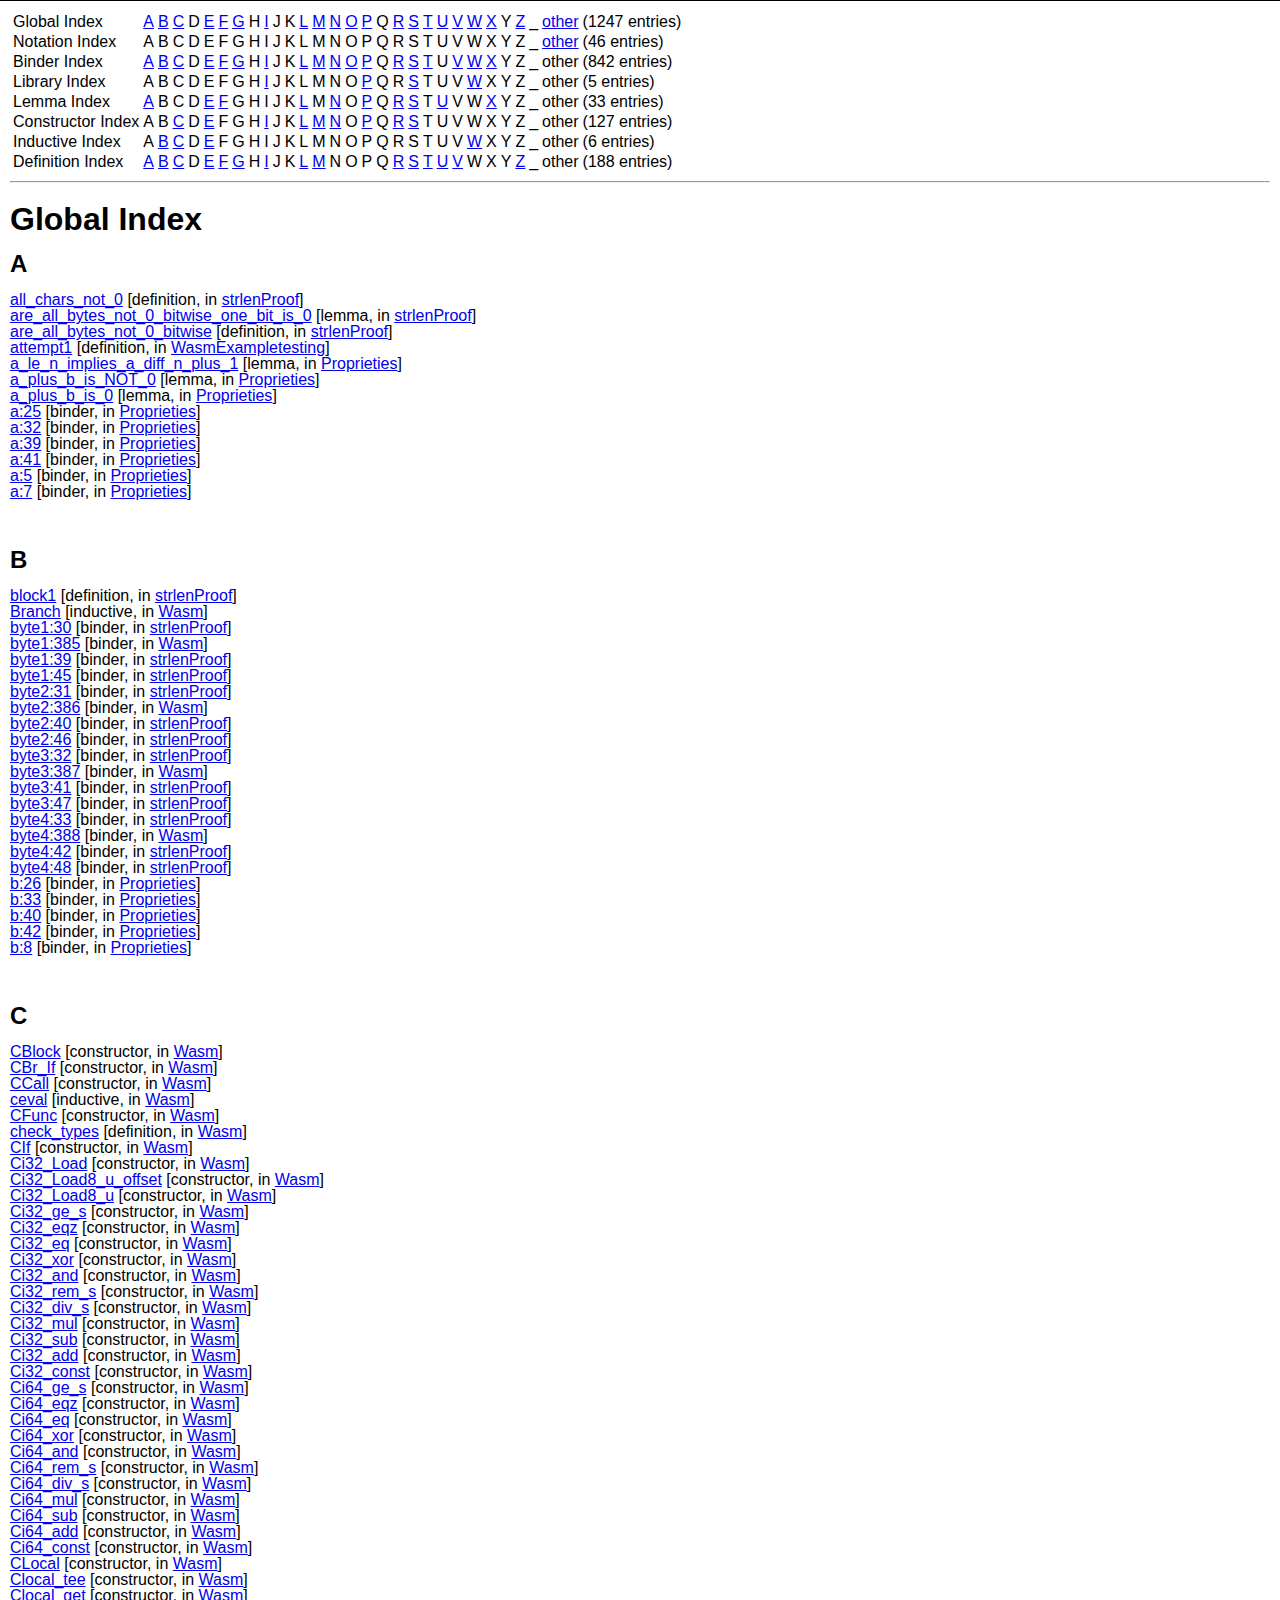
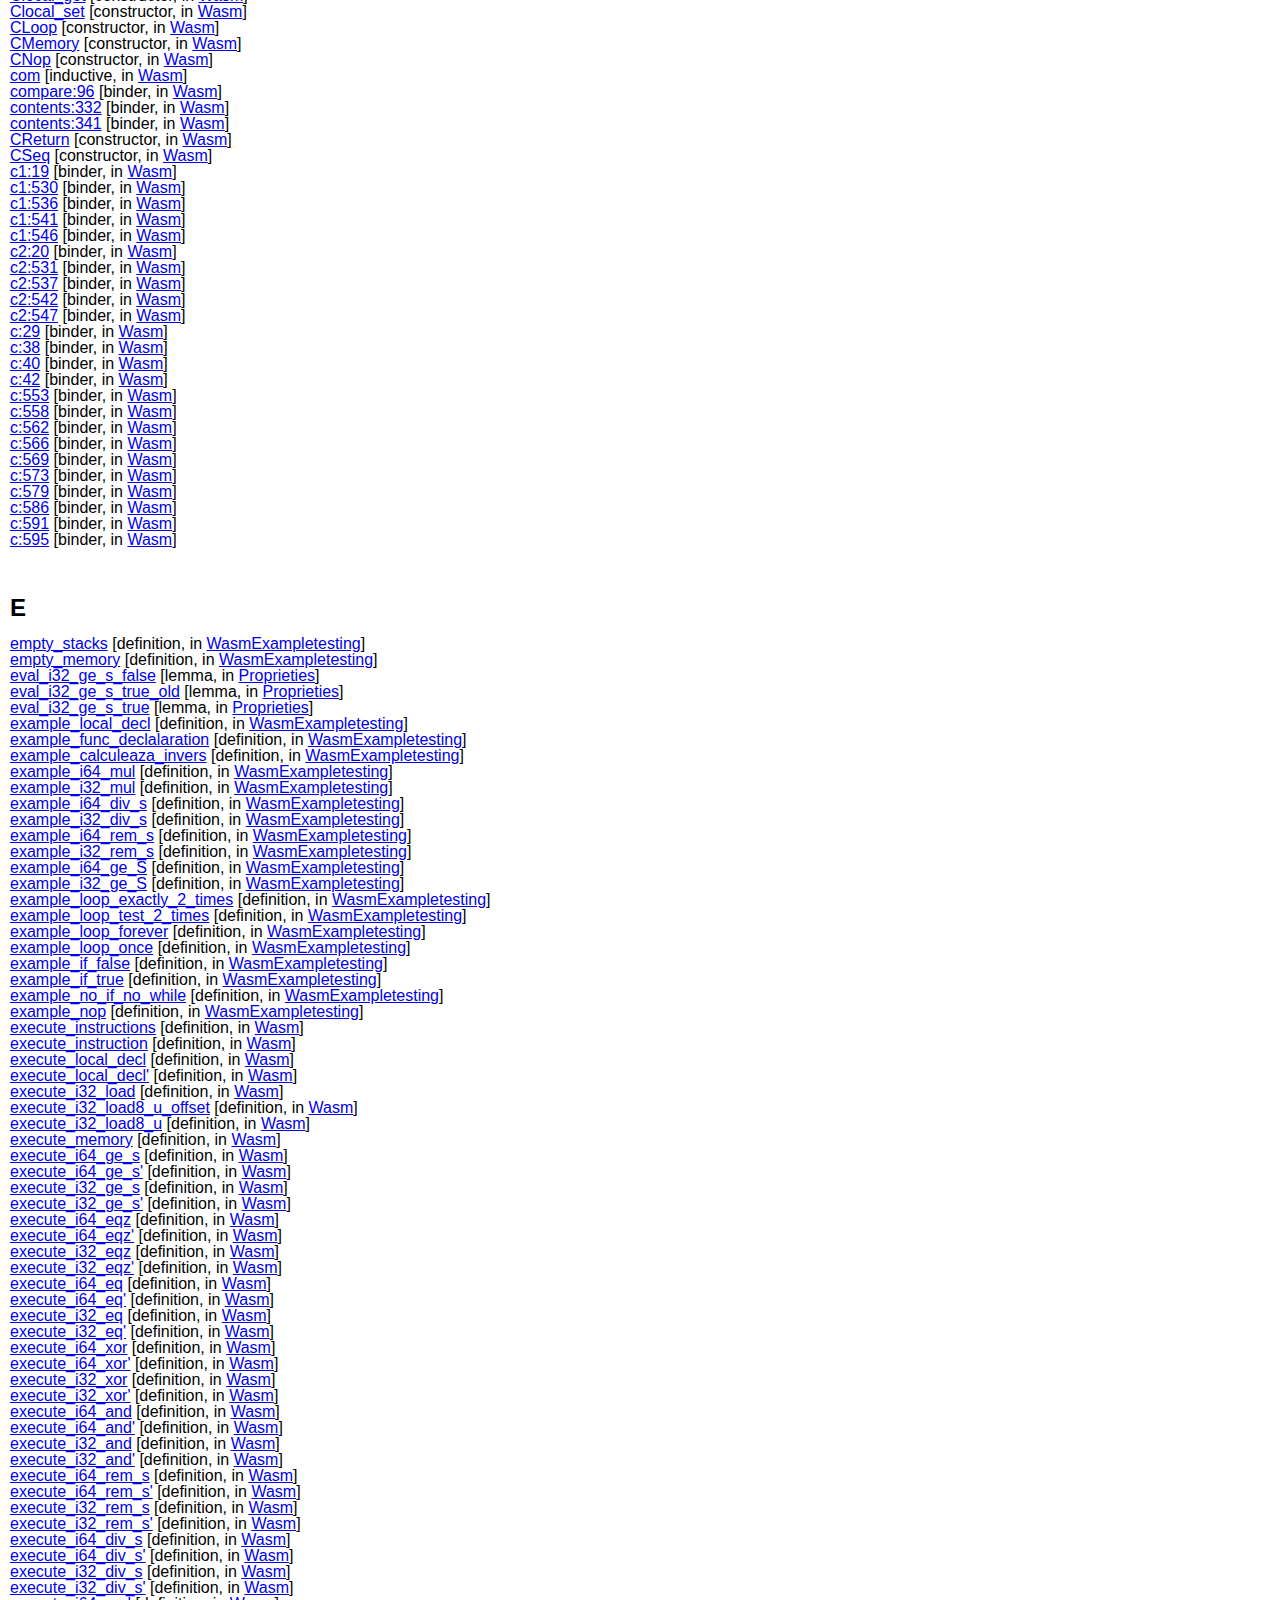
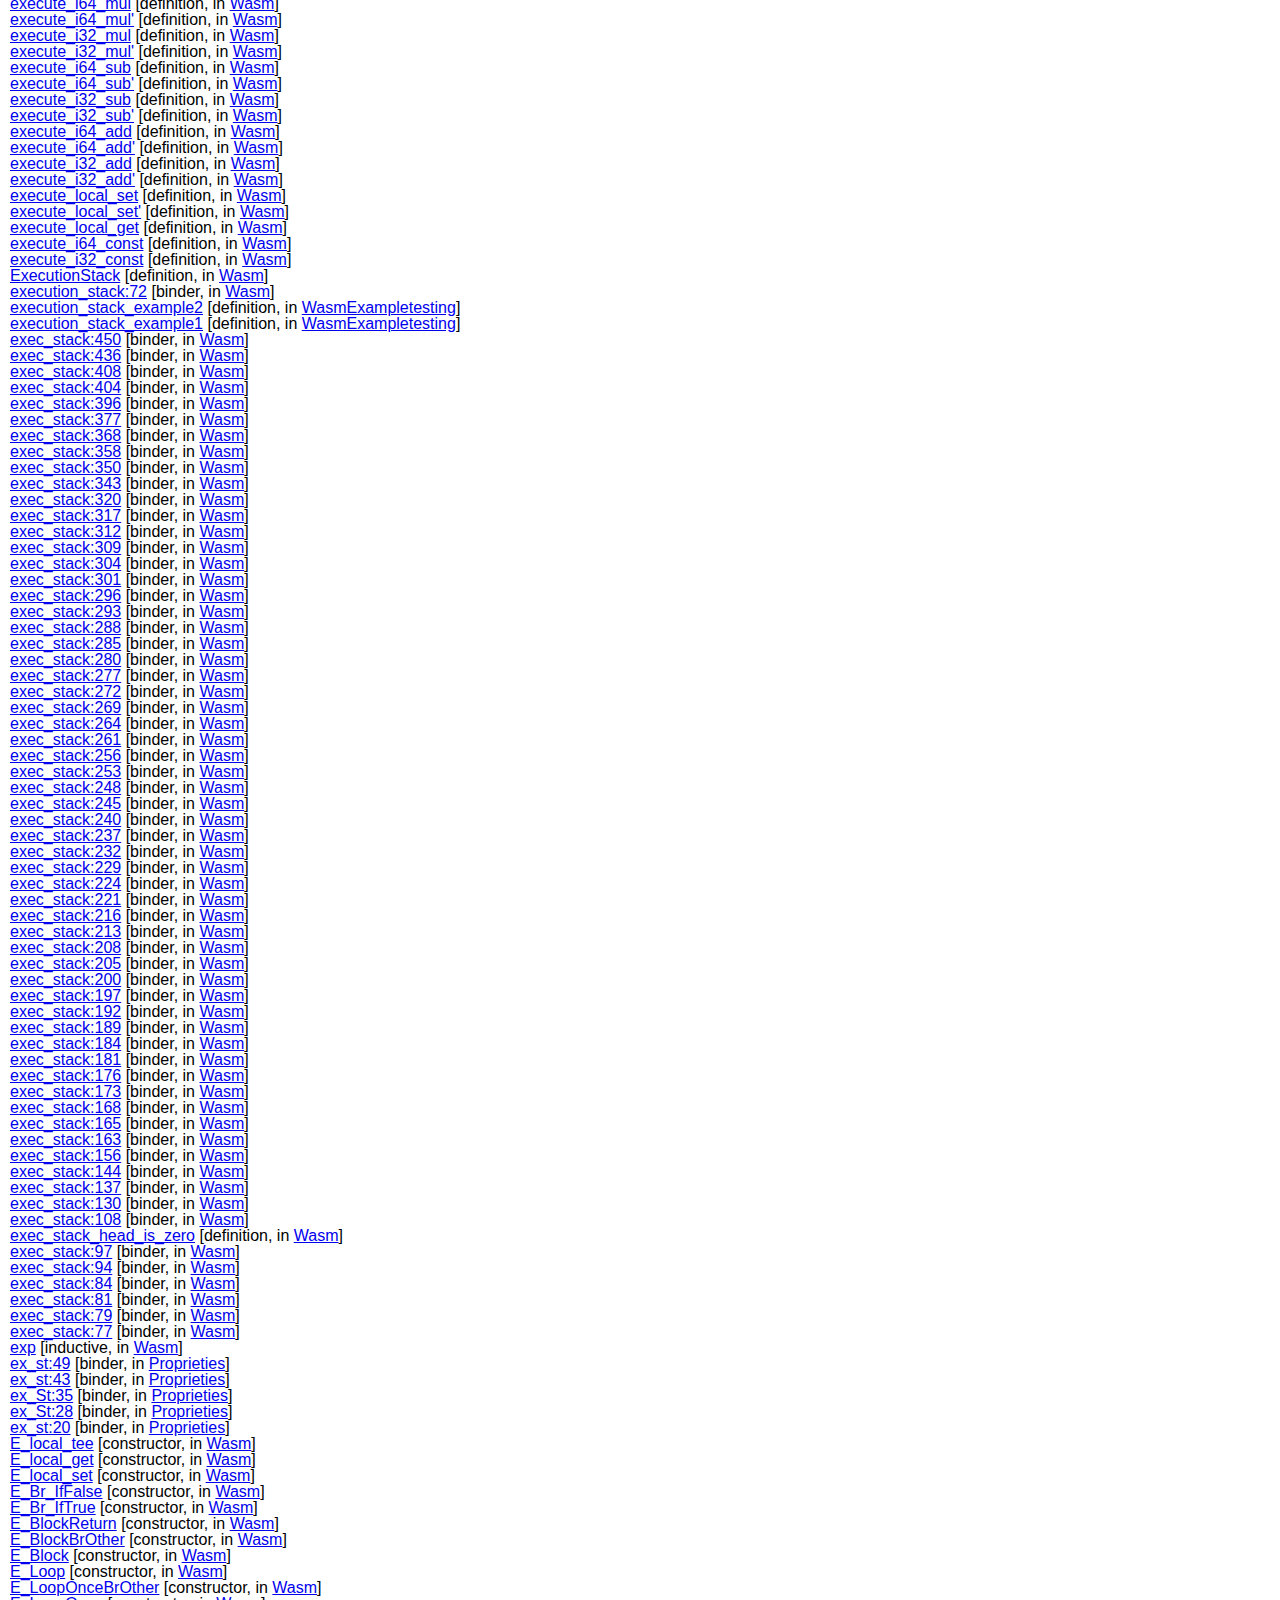
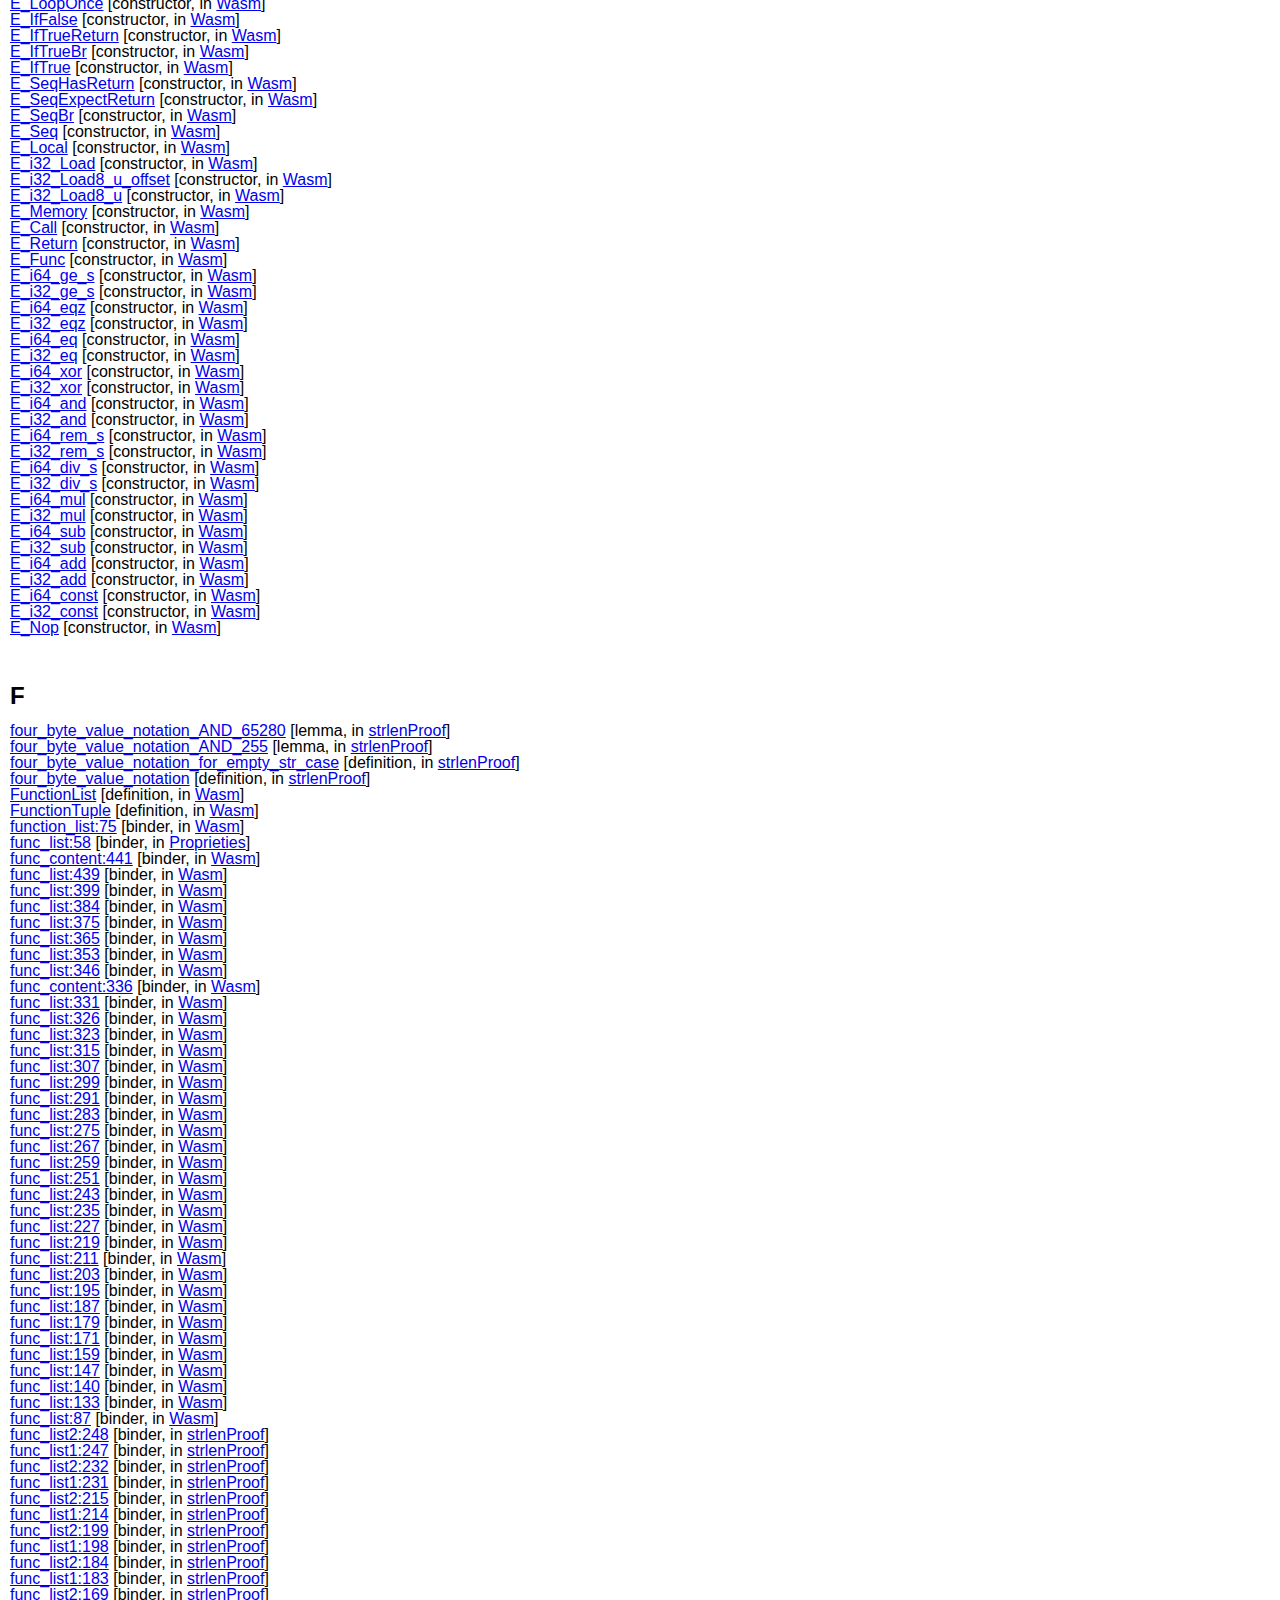
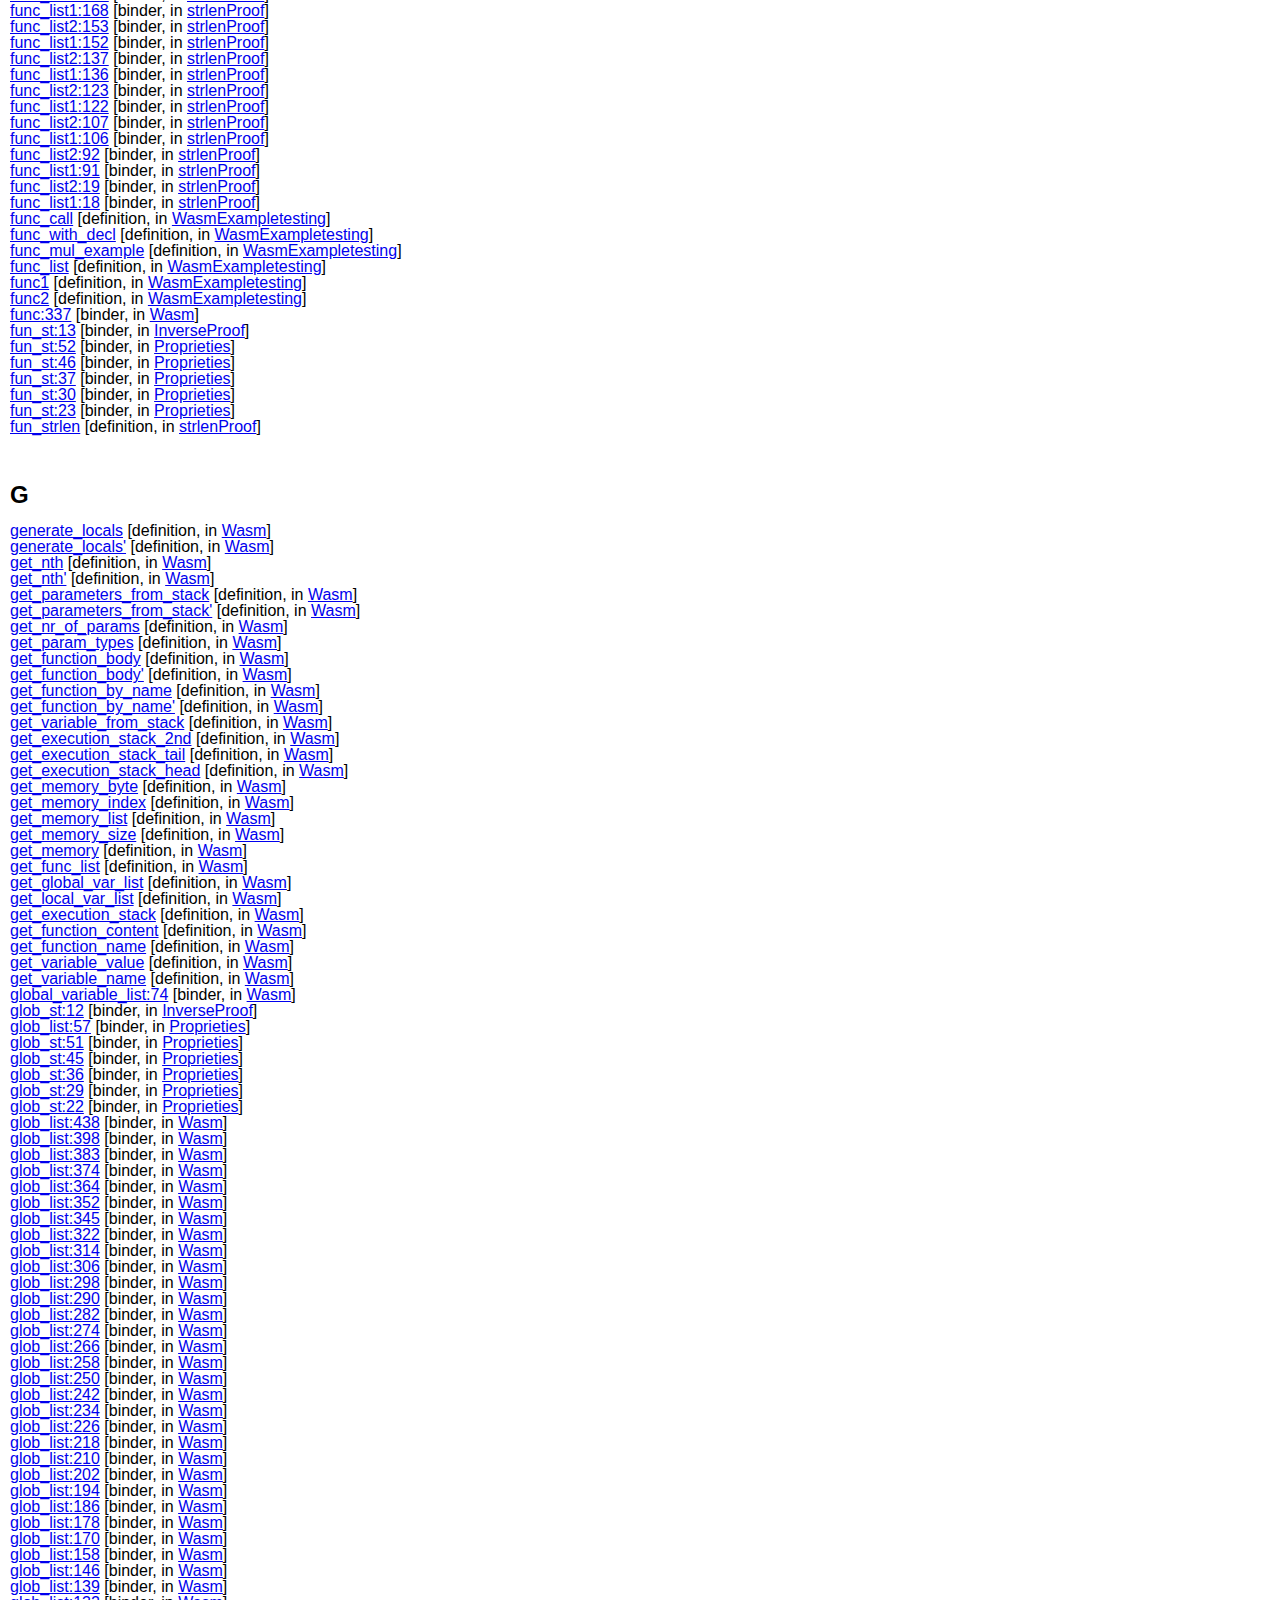
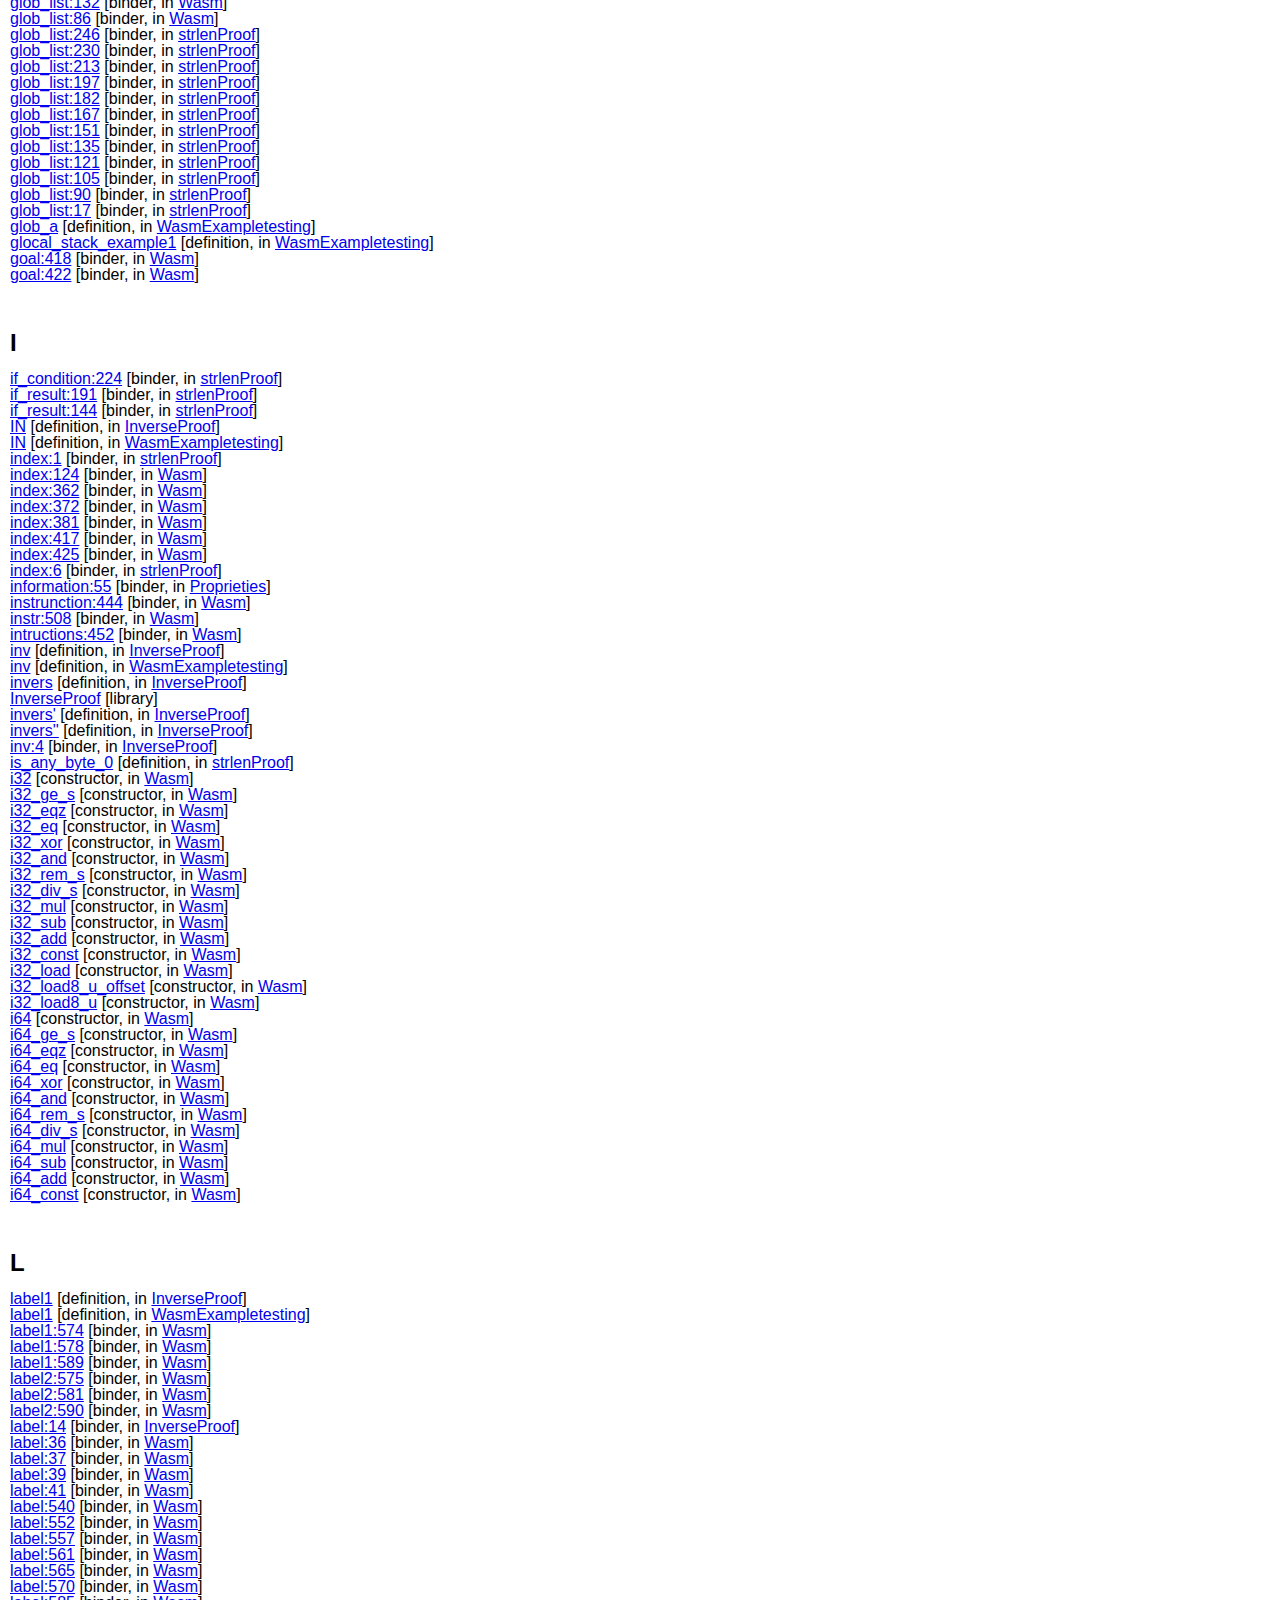
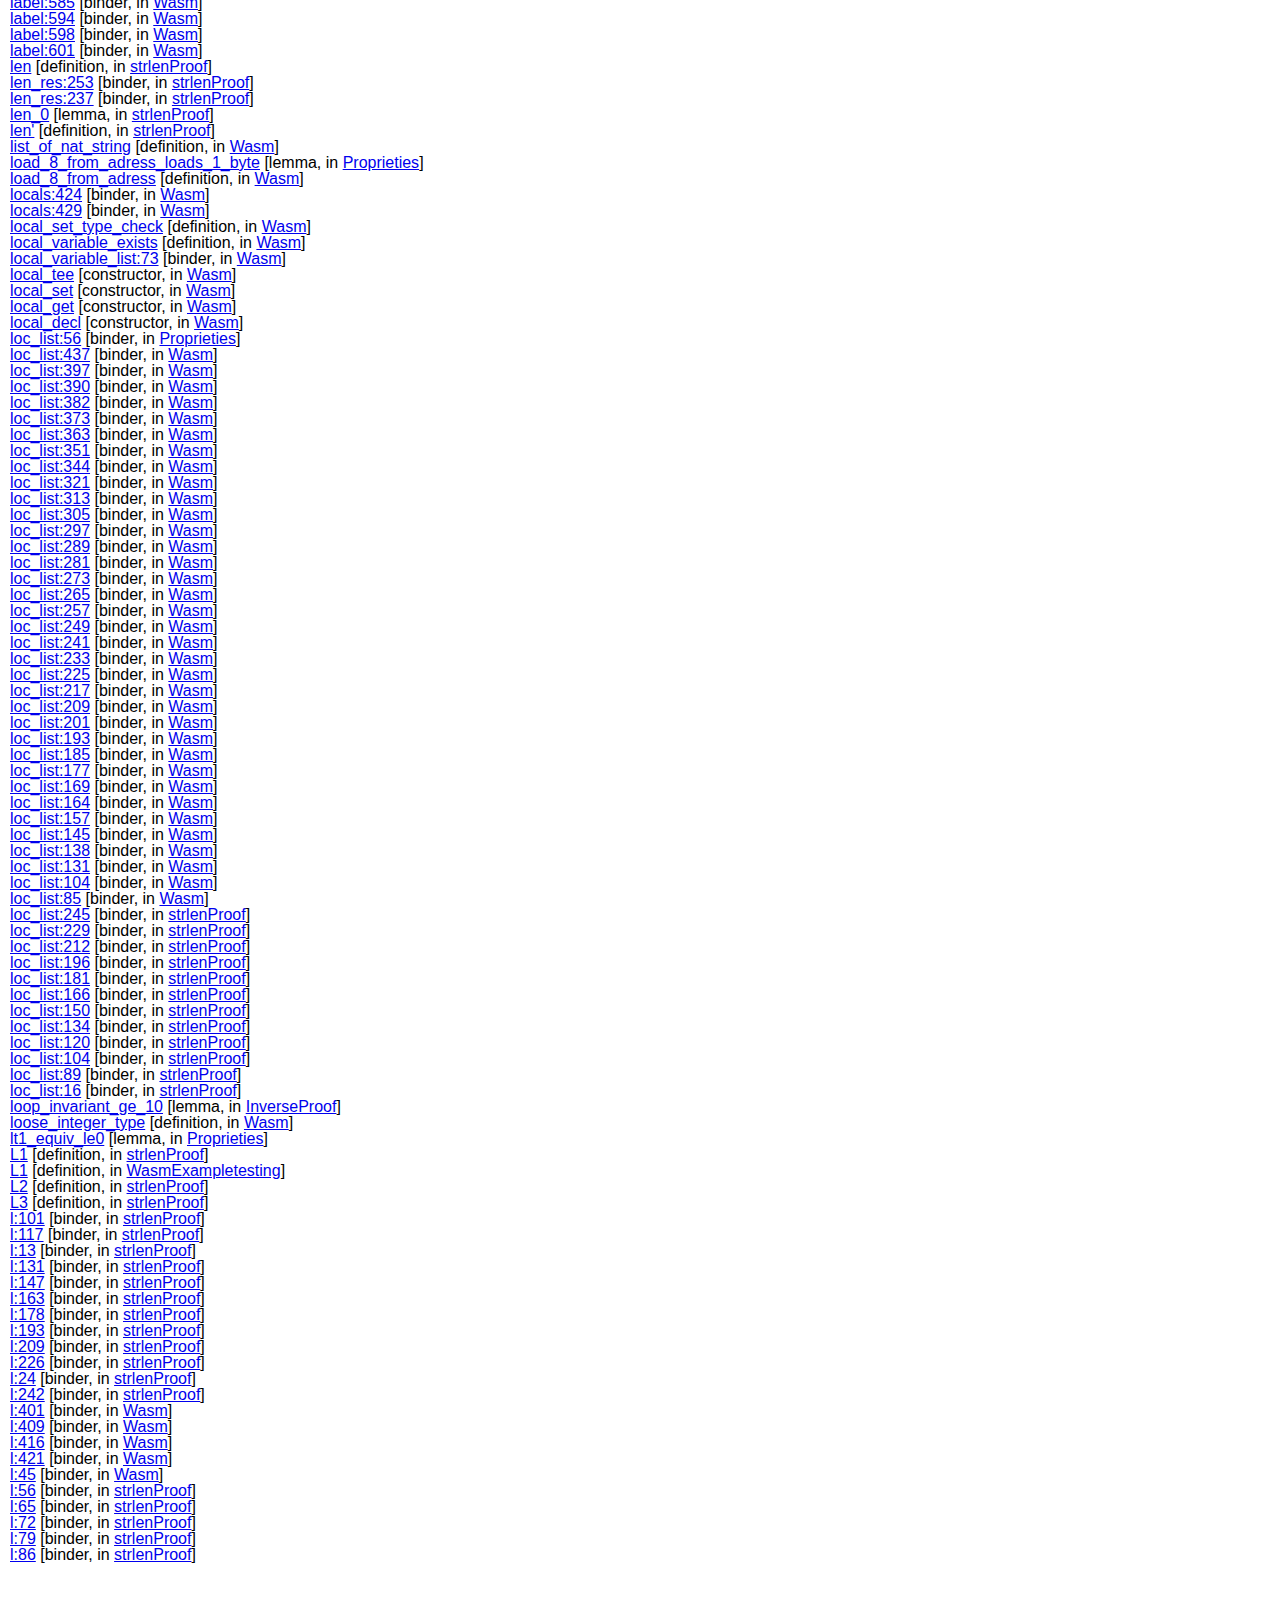
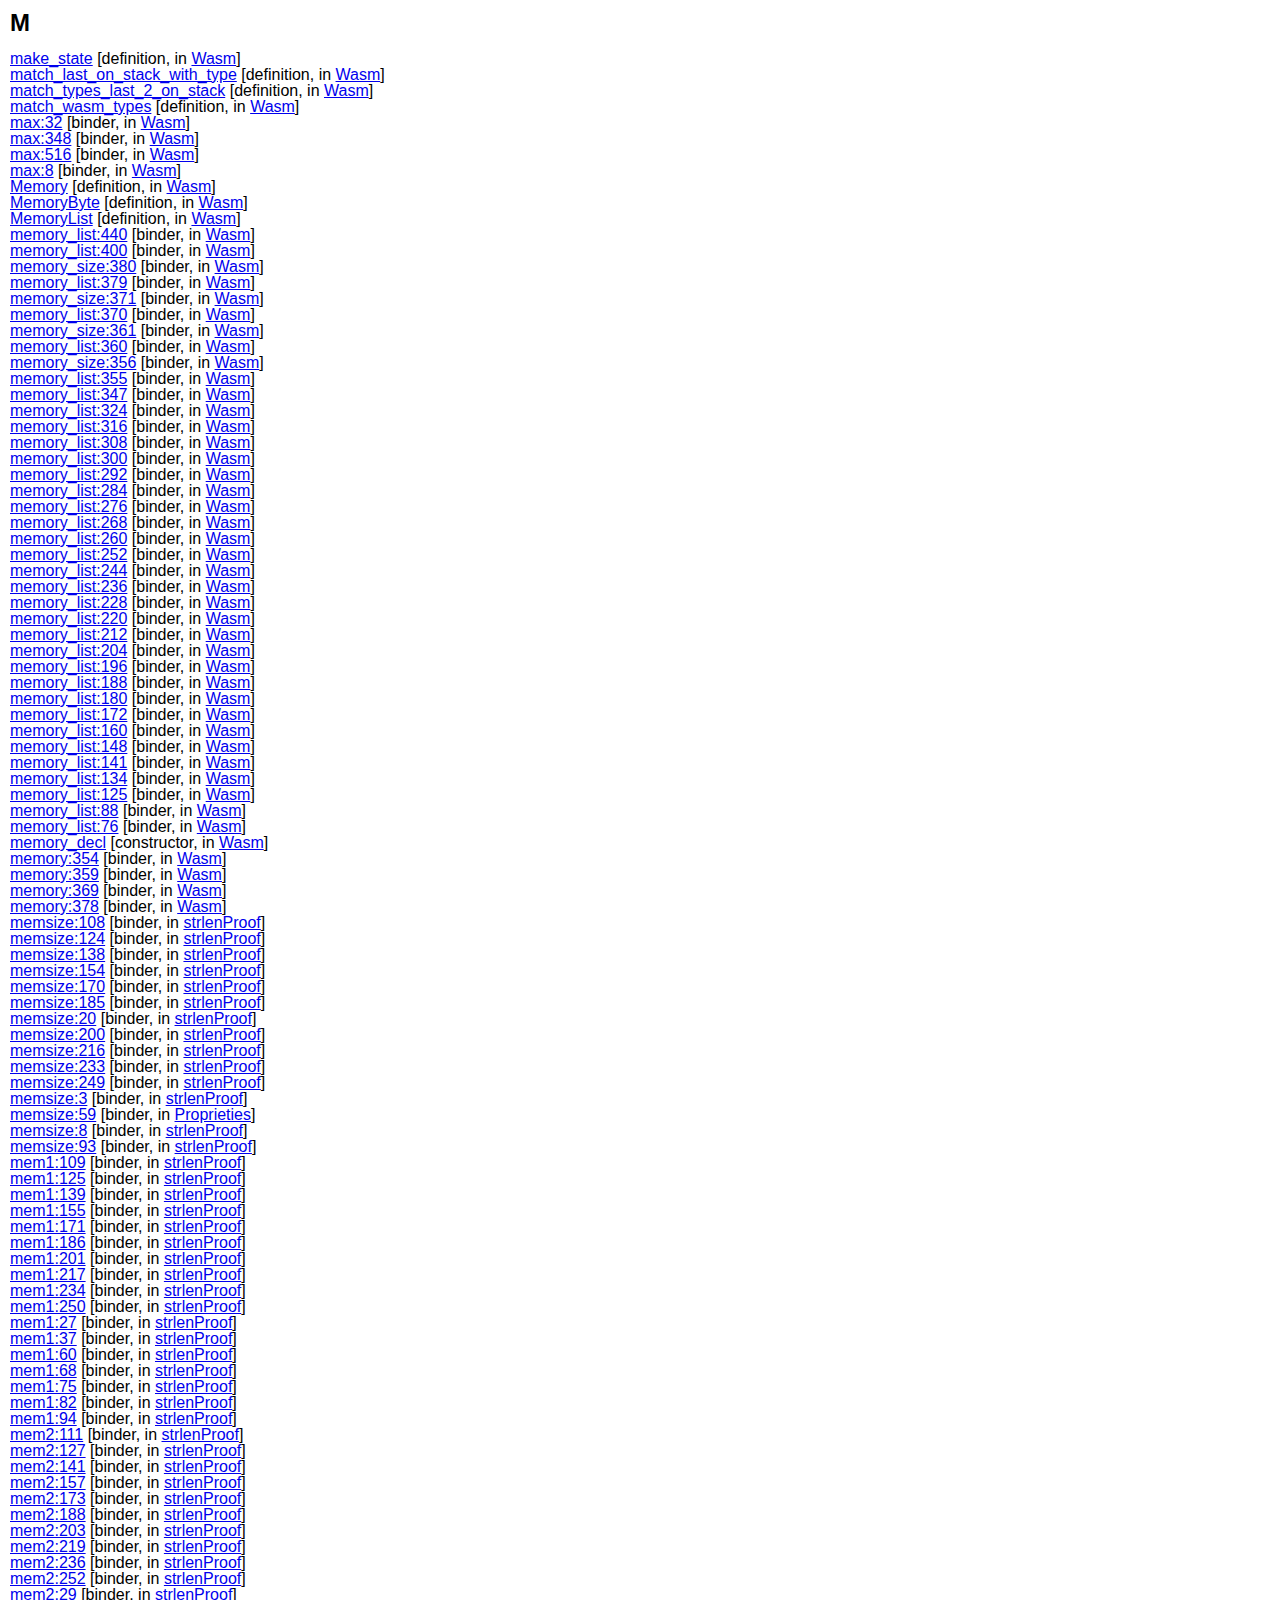
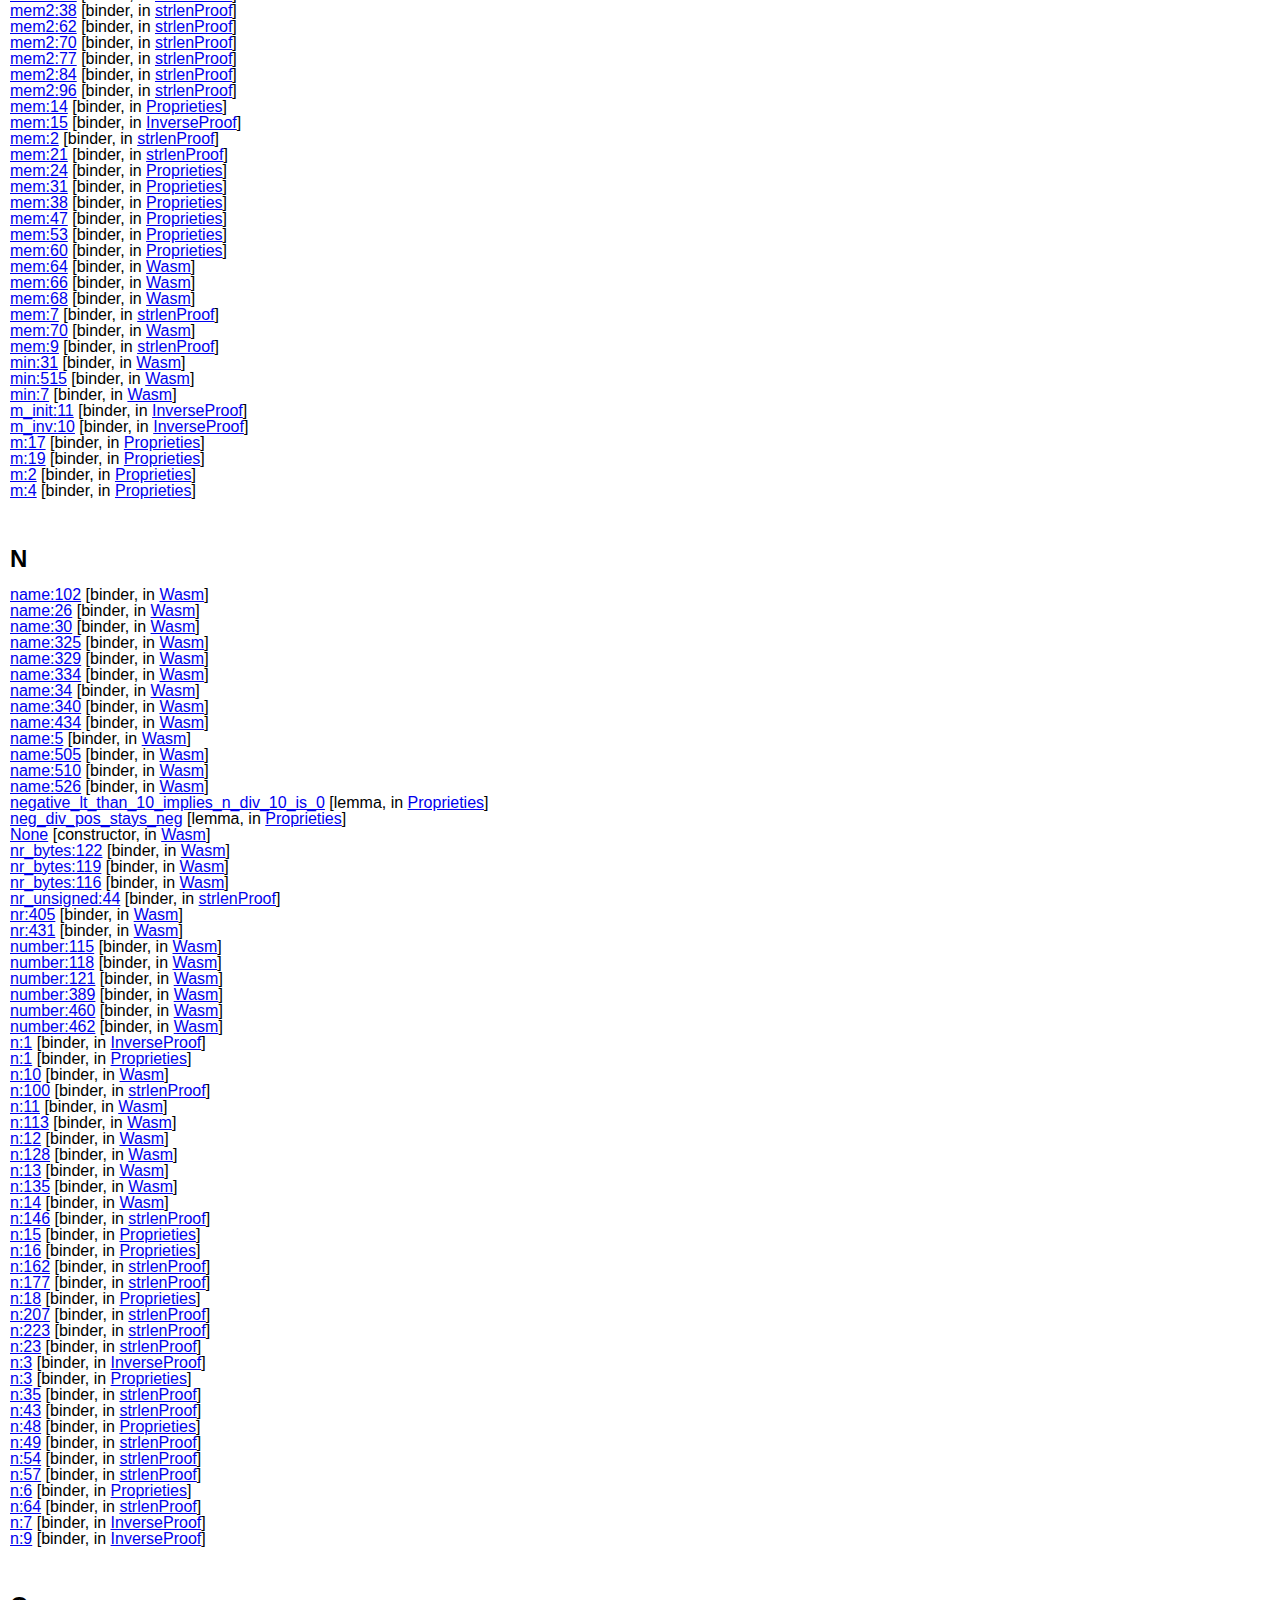
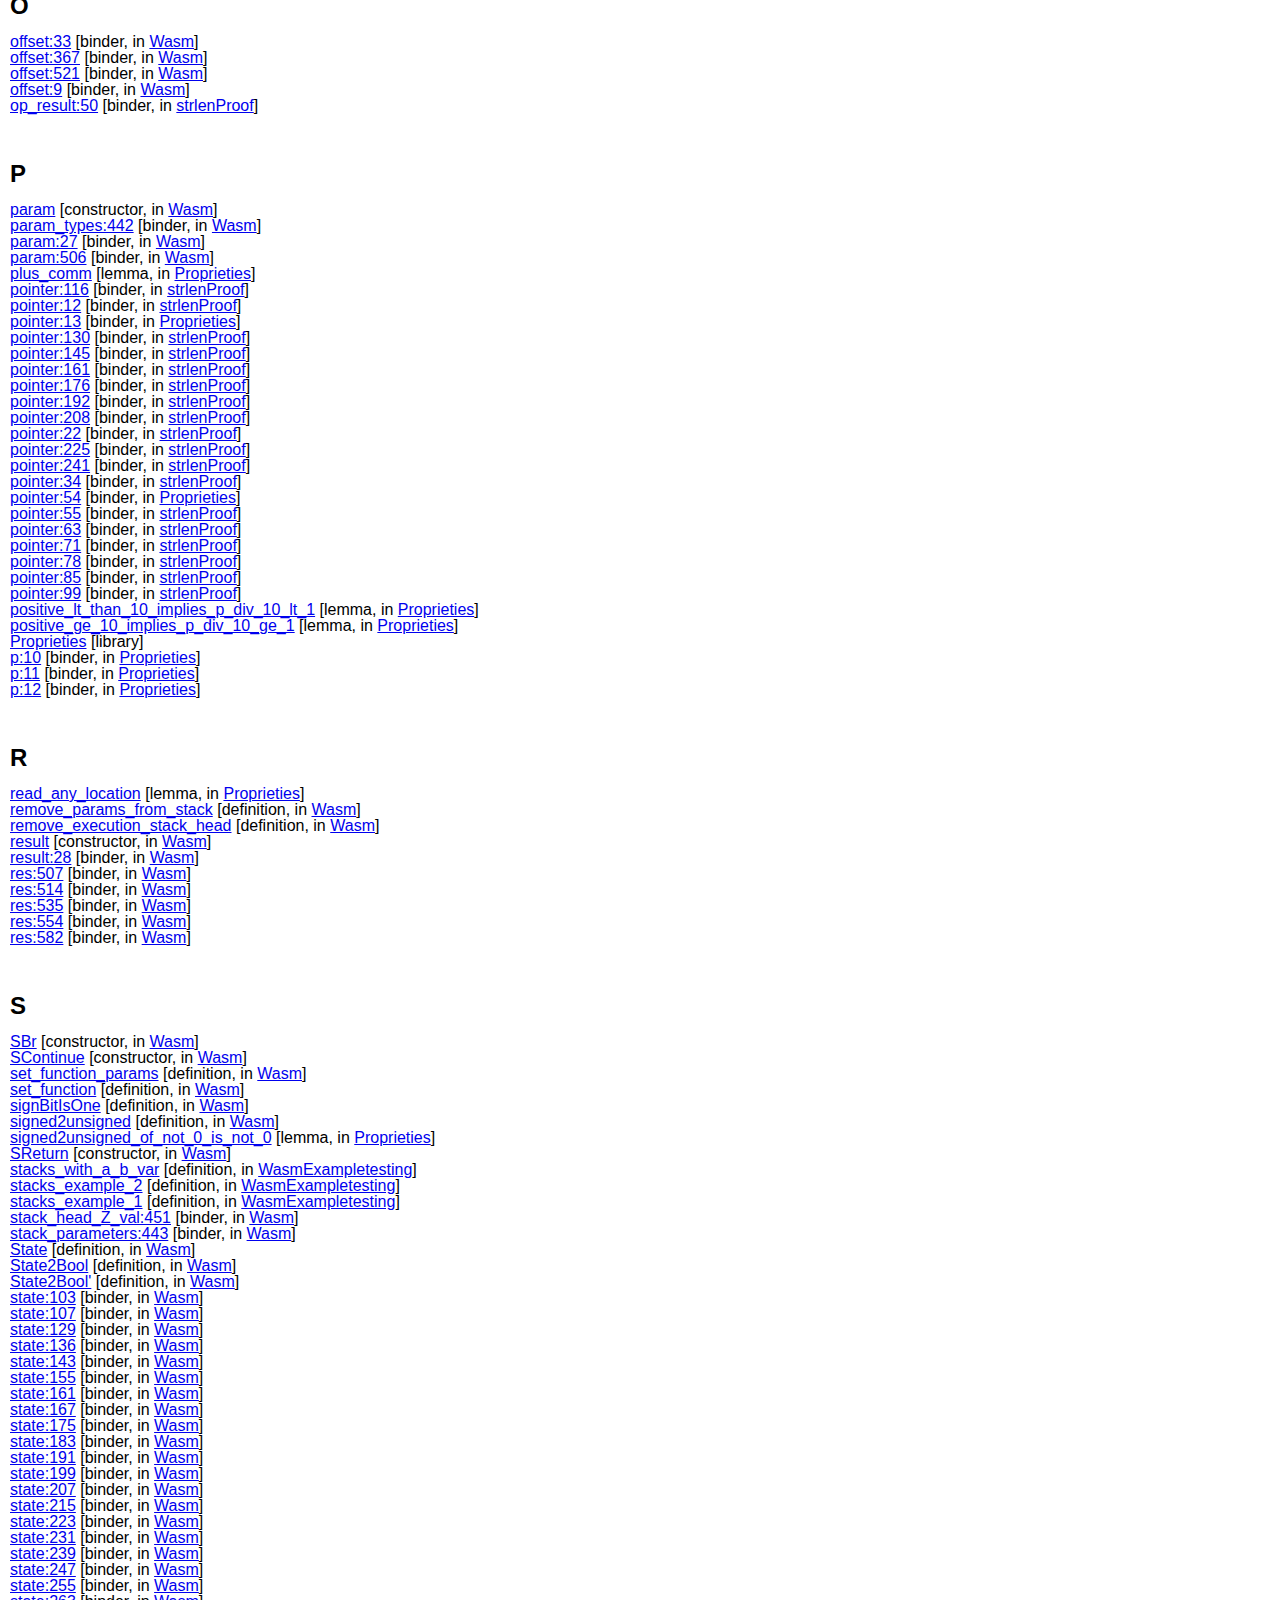
<file: index.html>
<!DOCTYPE html PUBLIC "-//W3C//DTD XHTML 1.0 Strict//EN"
"http://www.w3.org/TR/xhtml1/DTD/xhtml1-strict.dtd">
<html xmlns="http://www.w3.org/1999/xhtml">
<head>
<meta http-equiv="Content-Type" content="text/html; charset=iso-8859-1" />
<link href="coqdoc.css" rel="stylesheet" type="text/css" />
<title>Index</title>
</head>

<body>

<div id="page">

<div id="header">
</div>

<div id="main">

<table>
<tr>
<td>Global Index</td>
<td><a href="index.html#global_A">A</a></td>
<td><a href="index.html#global_B">B</a></td>
<td><a href="index.html#global_C">C</a></td>
<td>D</td>
<td><a href="index.html#global_E">E</a></td>
<td><a href="index.html#global_F">F</a></td>
<td><a href="index.html#global_G">G</a></td>
<td>H</td>
<td><a href="index.html#global_I">I</a></td>
<td>J</td>
<td>K</td>
<td><a href="index.html#global_L">L</a></td>
<td><a href="index.html#global_M">M</a></td>
<td><a href="index.html#global_N">N</a></td>
<td><a href="index.html#global_O">O</a></td>
<td><a href="index.html#global_P">P</a></td>
<td>Q</td>
<td><a href="index.html#global_R">R</a></td>
<td><a href="index.html#global_S">S</a></td>
<td><a href="index.html#global_T">T</a></td>
<td><a href="index.html#global_U">U</a></td>
<td><a href="index.html#global_V">V</a></td>
<td><a href="index.html#global_W">W</a></td>
<td><a href="index.html#global_X">X</a></td>
<td>Y</td>
<td><a href="index.html#global_Z">Z</a></td>
<td>_</td>
<td><a href="index.html#global_*">other</a></td>
<td>(1247 entries)</td>
</tr>
<tr>
<td>Notation Index</td>
<td>A</td>
<td>B</td>
<td>C</td>
<td>D</td>
<td>E</td>
<td>F</td>
<td>G</td>
<td>H</td>
<td>I</td>
<td>J</td>
<td>K</td>
<td>L</td>
<td>M</td>
<td>N</td>
<td>O</td>
<td>P</td>
<td>Q</td>
<td>R</td>
<td>S</td>
<td>T</td>
<td>U</td>
<td>V</td>
<td>W</td>
<td>X</td>
<td>Y</td>
<td>Z</td>
<td>_</td>
<td><a href="index.html#notation_*">other</a></td>
<td>(46 entries)</td>
</tr>
<tr>
<td>Binder Index</td>
<td><a href="index.html#binder_A">A</a></td>
<td><a href="index.html#binder_B">B</a></td>
<td><a href="index.html#binder_C">C</a></td>
<td>D</td>
<td><a href="index.html#binder_E">E</a></td>
<td><a href="index.html#binder_F">F</a></td>
<td><a href="index.html#binder_G">G</a></td>
<td>H</td>
<td><a href="index.html#binder_I">I</a></td>
<td>J</td>
<td>K</td>
<td><a href="index.html#binder_L">L</a></td>
<td><a href="index.html#binder_M">M</a></td>
<td><a href="index.html#binder_N">N</a></td>
<td><a href="index.html#binder_O">O</a></td>
<td><a href="index.html#binder_P">P</a></td>
<td>Q</td>
<td><a href="index.html#binder_R">R</a></td>
<td><a href="index.html#binder_S">S</a></td>
<td><a href="index.html#binder_T">T</a></td>
<td>U</td>
<td><a href="index.html#binder_V">V</a></td>
<td><a href="index.html#binder_W">W</a></td>
<td><a href="index.html#binder_X">X</a></td>
<td>Y</td>
<td>Z</td>
<td>_</td>
<td>other</td>
<td>(842 entries)</td>
</tr>
<tr>
<td>Library Index</td>
<td>A</td>
<td>B</td>
<td>C</td>
<td>D</td>
<td>E</td>
<td>F</td>
<td>G</td>
<td>H</td>
<td><a href="index.html#library_I">I</a></td>
<td>J</td>
<td>K</td>
<td>L</td>
<td>M</td>
<td>N</td>
<td>O</td>
<td><a href="index.html#library_P">P</a></td>
<td>Q</td>
<td>R</td>
<td><a href="index.html#library_S">S</a></td>
<td>T</td>
<td>U</td>
<td>V</td>
<td><a href="index.html#library_W">W</a></td>
<td>X</td>
<td>Y</td>
<td>Z</td>
<td>_</td>
<td>other</td>
<td>(5 entries)</td>
</tr>
<tr>
<td>Lemma Index</td>
<td><a href="index.html#lemma_A">A</a></td>
<td>B</td>
<td>C</td>
<td>D</td>
<td><a href="index.html#lemma_E">E</a></td>
<td><a href="index.html#lemma_F">F</a></td>
<td>G</td>
<td>H</td>
<td>I</td>
<td>J</td>
<td>K</td>
<td><a href="index.html#lemma_L">L</a></td>
<td>M</td>
<td><a href="index.html#lemma_N">N</a></td>
<td>O</td>
<td><a href="index.html#lemma_P">P</a></td>
<td>Q</td>
<td><a href="index.html#lemma_R">R</a></td>
<td><a href="index.html#lemma_S">S</a></td>
<td>T</td>
<td><a href="index.html#lemma_U">U</a></td>
<td>V</td>
<td>W</td>
<td><a href="index.html#lemma_X">X</a></td>
<td>Y</td>
<td>Z</td>
<td>_</td>
<td>other</td>
<td>(33 entries)</td>
</tr>
<tr>
<td>Constructor Index</td>
<td>A</td>
<td>B</td>
<td><a href="index.html#constructor_C">C</a></td>
<td>D</td>
<td><a href="index.html#constructor_E">E</a></td>
<td>F</td>
<td>G</td>
<td>H</td>
<td><a href="index.html#constructor_I">I</a></td>
<td>J</td>
<td>K</td>
<td><a href="index.html#constructor_L">L</a></td>
<td><a href="index.html#constructor_M">M</a></td>
<td><a href="index.html#constructor_N">N</a></td>
<td>O</td>
<td><a href="index.html#constructor_P">P</a></td>
<td>Q</td>
<td><a href="index.html#constructor_R">R</a></td>
<td><a href="index.html#constructor_S">S</a></td>
<td>T</td>
<td>U</td>
<td>V</td>
<td>W</td>
<td>X</td>
<td>Y</td>
<td>Z</td>
<td>_</td>
<td>other</td>
<td>(127 entries)</td>
</tr>
<tr>
<td>Inductive Index</td>
<td>A</td>
<td><a href="index.html#inductive_B">B</a></td>
<td><a href="index.html#inductive_C">C</a></td>
<td>D</td>
<td><a href="index.html#inductive_E">E</a></td>
<td>F</td>
<td>G</td>
<td>H</td>
<td>I</td>
<td>J</td>
<td>K</td>
<td>L</td>
<td>M</td>
<td>N</td>
<td>O</td>
<td>P</td>
<td>Q</td>
<td>R</td>
<td>S</td>
<td>T</td>
<td>U</td>
<td>V</td>
<td><a href="index.html#inductive_W">W</a></td>
<td>X</td>
<td>Y</td>
<td>Z</td>
<td>_</td>
<td>other</td>
<td>(6 entries)</td>
</tr>
<tr>
<td>Definition Index</td>
<td><a href="index.html#definition_A">A</a></td>
<td><a href="index.html#definition_B">B</a></td>
<td><a href="index.html#definition_C">C</a></td>
<td>D</td>
<td><a href="index.html#definition_E">E</a></td>
<td><a href="index.html#definition_F">F</a></td>
<td><a href="index.html#definition_G">G</a></td>
<td>H</td>
<td><a href="index.html#definition_I">I</a></td>
<td>J</td>
<td>K</td>
<td><a href="index.html#definition_L">L</a></td>
<td><a href="index.html#definition_M">M</a></td>
<td>N</td>
<td>O</td>
<td>P</td>
<td>Q</td>
<td><a href="index.html#definition_R">R</a></td>
<td><a href="index.html#definition_S">S</a></td>
<td><a href="index.html#definition_T">T</a></td>
<td><a href="index.html#definition_U">U</a></td>
<td><a href="index.html#definition_V">V</a></td>
<td>W</td>
<td>X</td>
<td>Y</td>
<td><a href="index.html#definition_Z">Z</a></td>
<td>_</td>
<td>other</td>
<td>(188 entries)</td>
</tr>
</table>
<hr/>
<h1>Global Index</h1>
<a id="global_A"></a><h2>A </h2>
<a href="strlenProof.html#all_chars_not_0">all_chars_not_0</a> [definition, in <a href="strlenProof.html">strlenProof</a>]<br/>
<a href="strlenProof.html#are_all_bytes_not_0_bitwise_one_bit_is_0">are_all_bytes_not_0_bitwise_one_bit_is_0</a> [lemma, in <a href="strlenProof.html">strlenProof</a>]<br/>
<a href="strlenProof.html#are_all_bytes_not_0_bitwise">are_all_bytes_not_0_bitwise</a> [definition, in <a href="strlenProof.html">strlenProof</a>]<br/>
<a href="WasmExampletesting.html#attempt1">attempt1</a> [definition, in <a href="WasmExampletesting.html">WasmExampletesting</a>]<br/>
<a href="Proprieties.html#a_le_n_implies_a_diff_n_plus_1">a_le_n_implies_a_diff_n_plus_1</a> [lemma, in <a href="Proprieties.html">Proprieties</a>]<br/>
<a href="Proprieties.html#a_plus_b_is_NOT_0">a_plus_b_is_NOT_0</a> [lemma, in <a href="Proprieties.html">Proprieties</a>]<br/>
<a href="Proprieties.html#a_plus_b_is_0">a_plus_b_is_0</a> [lemma, in <a href="Proprieties.html">Proprieties</a>]<br/>
<a href="Proprieties.html#a:25">a:25</a> [binder, in <a href="Proprieties.html">Proprieties</a>]<br/>
<a href="Proprieties.html#a:32">a:32</a> [binder, in <a href="Proprieties.html">Proprieties</a>]<br/>
<a href="Proprieties.html#a:39">a:39</a> [binder, in <a href="Proprieties.html">Proprieties</a>]<br/>
<a href="Proprieties.html#a:41">a:41</a> [binder, in <a href="Proprieties.html">Proprieties</a>]<br/>
<a href="Proprieties.html#a:5">a:5</a> [binder, in <a href="Proprieties.html">Proprieties</a>]<br/>
<a href="Proprieties.html#a:7">a:7</a> [binder, in <a href="Proprieties.html">Proprieties</a>]<br/>
<br/><br/><a id="global_B"></a><h2>B </h2>
<a href="strlenProof.html#block1">block1</a> [definition, in <a href="strlenProof.html">strlenProof</a>]<br/>
<a href="Wasm.html#Branch">Branch</a> [inductive, in <a href="Wasm.html">Wasm</a>]<br/>
<a href="strlenProof.html#byte1:30">byte1:30</a> [binder, in <a href="strlenProof.html">strlenProof</a>]<br/>
<a href="Wasm.html#byte1:385">byte1:385</a> [binder, in <a href="Wasm.html">Wasm</a>]<br/>
<a href="strlenProof.html#byte1:39">byte1:39</a> [binder, in <a href="strlenProof.html">strlenProof</a>]<br/>
<a href="strlenProof.html#byte1:45">byte1:45</a> [binder, in <a href="strlenProof.html">strlenProof</a>]<br/>
<a href="strlenProof.html#byte2:31">byte2:31</a> [binder, in <a href="strlenProof.html">strlenProof</a>]<br/>
<a href="Wasm.html#byte2:386">byte2:386</a> [binder, in <a href="Wasm.html">Wasm</a>]<br/>
<a href="strlenProof.html#byte2:40">byte2:40</a> [binder, in <a href="strlenProof.html">strlenProof</a>]<br/>
<a href="strlenProof.html#byte2:46">byte2:46</a> [binder, in <a href="strlenProof.html">strlenProof</a>]<br/>
<a href="strlenProof.html#byte3:32">byte3:32</a> [binder, in <a href="strlenProof.html">strlenProof</a>]<br/>
<a href="Wasm.html#byte3:387">byte3:387</a> [binder, in <a href="Wasm.html">Wasm</a>]<br/>
<a href="strlenProof.html#byte3:41">byte3:41</a> [binder, in <a href="strlenProof.html">strlenProof</a>]<br/>
<a href="strlenProof.html#byte3:47">byte3:47</a> [binder, in <a href="strlenProof.html">strlenProof</a>]<br/>
<a href="strlenProof.html#byte4:33">byte4:33</a> [binder, in <a href="strlenProof.html">strlenProof</a>]<br/>
<a href="Wasm.html#byte4:388">byte4:388</a> [binder, in <a href="Wasm.html">Wasm</a>]<br/>
<a href="strlenProof.html#byte4:42">byte4:42</a> [binder, in <a href="strlenProof.html">strlenProof</a>]<br/>
<a href="strlenProof.html#byte4:48">byte4:48</a> [binder, in <a href="strlenProof.html">strlenProof</a>]<br/>
<a href="Proprieties.html#b:26">b:26</a> [binder, in <a href="Proprieties.html">Proprieties</a>]<br/>
<a href="Proprieties.html#b:33">b:33</a> [binder, in <a href="Proprieties.html">Proprieties</a>]<br/>
<a href="Proprieties.html#b:40">b:40</a> [binder, in <a href="Proprieties.html">Proprieties</a>]<br/>
<a href="Proprieties.html#b:42">b:42</a> [binder, in <a href="Proprieties.html">Proprieties</a>]<br/>
<a href="Proprieties.html#b:8">b:8</a> [binder, in <a href="Proprieties.html">Proprieties</a>]<br/>
<br/><br/><a id="global_C"></a><h2>C </h2>
<a href="Wasm.html#CBlock">CBlock</a> [constructor, in <a href="Wasm.html">Wasm</a>]<br/>
<a href="Wasm.html#CBr_If">CBr_If</a> [constructor, in <a href="Wasm.html">Wasm</a>]<br/>
<a href="Wasm.html#CCall">CCall</a> [constructor, in <a href="Wasm.html">Wasm</a>]<br/>
<a href="Wasm.html#ceval">ceval</a> [inductive, in <a href="Wasm.html">Wasm</a>]<br/>
<a href="Wasm.html#CFunc">CFunc</a> [constructor, in <a href="Wasm.html">Wasm</a>]<br/>
<a href="Wasm.html#check_types">check_types</a> [definition, in <a href="Wasm.html">Wasm</a>]<br/>
<a href="Wasm.html#CIf">CIf</a> [constructor, in <a href="Wasm.html">Wasm</a>]<br/>
<a href="Wasm.html#Ci32_Load">Ci32_Load</a> [constructor, in <a href="Wasm.html">Wasm</a>]<br/>
<a href="Wasm.html#Ci32_Load8_u_offset">Ci32_Load8_u_offset</a> [constructor, in <a href="Wasm.html">Wasm</a>]<br/>
<a href="Wasm.html#Ci32_Load8_u">Ci32_Load8_u</a> [constructor, in <a href="Wasm.html">Wasm</a>]<br/>
<a href="Wasm.html#Ci32_ge_s">Ci32_ge_s</a> [constructor, in <a href="Wasm.html">Wasm</a>]<br/>
<a href="Wasm.html#Ci32_eqz">Ci32_eqz</a> [constructor, in <a href="Wasm.html">Wasm</a>]<br/>
<a href="Wasm.html#Ci32_eq">Ci32_eq</a> [constructor, in <a href="Wasm.html">Wasm</a>]<br/>
<a href="Wasm.html#Ci32_xor">Ci32_xor</a> [constructor, in <a href="Wasm.html">Wasm</a>]<br/>
<a href="Wasm.html#Ci32_and">Ci32_and</a> [constructor, in <a href="Wasm.html">Wasm</a>]<br/>
<a href="Wasm.html#Ci32_rem_s">Ci32_rem_s</a> [constructor, in <a href="Wasm.html">Wasm</a>]<br/>
<a href="Wasm.html#Ci32_div_s">Ci32_div_s</a> [constructor, in <a href="Wasm.html">Wasm</a>]<br/>
<a href="Wasm.html#Ci32_mul">Ci32_mul</a> [constructor, in <a href="Wasm.html">Wasm</a>]<br/>
<a href="Wasm.html#Ci32_sub">Ci32_sub</a> [constructor, in <a href="Wasm.html">Wasm</a>]<br/>
<a href="Wasm.html#Ci32_add">Ci32_add</a> [constructor, in <a href="Wasm.html">Wasm</a>]<br/>
<a href="Wasm.html#Ci32_const">Ci32_const</a> [constructor, in <a href="Wasm.html">Wasm</a>]<br/>
<a href="Wasm.html#Ci64_ge_s">Ci64_ge_s</a> [constructor, in <a href="Wasm.html">Wasm</a>]<br/>
<a href="Wasm.html#Ci64_eqz">Ci64_eqz</a> [constructor, in <a href="Wasm.html">Wasm</a>]<br/>
<a href="Wasm.html#Ci64_eq">Ci64_eq</a> [constructor, in <a href="Wasm.html">Wasm</a>]<br/>
<a href="Wasm.html#Ci64_xor">Ci64_xor</a> [constructor, in <a href="Wasm.html">Wasm</a>]<br/>
<a href="Wasm.html#Ci64_and">Ci64_and</a> [constructor, in <a href="Wasm.html">Wasm</a>]<br/>
<a href="Wasm.html#Ci64_rem_s">Ci64_rem_s</a> [constructor, in <a href="Wasm.html">Wasm</a>]<br/>
<a href="Wasm.html#Ci64_div_s">Ci64_div_s</a> [constructor, in <a href="Wasm.html">Wasm</a>]<br/>
<a href="Wasm.html#Ci64_mul">Ci64_mul</a> [constructor, in <a href="Wasm.html">Wasm</a>]<br/>
<a href="Wasm.html#Ci64_sub">Ci64_sub</a> [constructor, in <a href="Wasm.html">Wasm</a>]<br/>
<a href="Wasm.html#Ci64_add">Ci64_add</a> [constructor, in <a href="Wasm.html">Wasm</a>]<br/>
<a href="Wasm.html#Ci64_const">Ci64_const</a> [constructor, in <a href="Wasm.html">Wasm</a>]<br/>
<a href="Wasm.html#CLocal">CLocal</a> [constructor, in <a href="Wasm.html">Wasm</a>]<br/>
<a href="Wasm.html#Clocal_tee">Clocal_tee</a> [constructor, in <a href="Wasm.html">Wasm</a>]<br/>
<a href="Wasm.html#Clocal_get">Clocal_get</a> [constructor, in <a href="Wasm.html">Wasm</a>]<br/>
<a href="Wasm.html#Clocal_set">Clocal_set</a> [constructor, in <a href="Wasm.html">Wasm</a>]<br/>
<a href="Wasm.html#CLoop">CLoop</a> [constructor, in <a href="Wasm.html">Wasm</a>]<br/>
<a href="Wasm.html#CMemory">CMemory</a> [constructor, in <a href="Wasm.html">Wasm</a>]<br/>
<a href="Wasm.html#CNop">CNop</a> [constructor, in <a href="Wasm.html">Wasm</a>]<br/>
<a href="Wasm.html#com">com</a> [inductive, in <a href="Wasm.html">Wasm</a>]<br/>
<a href="Wasm.html#compare:96">compare:96</a> [binder, in <a href="Wasm.html">Wasm</a>]<br/>
<a href="Wasm.html#contents:332">contents:332</a> [binder, in <a href="Wasm.html">Wasm</a>]<br/>
<a href="Wasm.html#contents:341">contents:341</a> [binder, in <a href="Wasm.html">Wasm</a>]<br/>
<a href="Wasm.html#CReturn">CReturn</a> [constructor, in <a href="Wasm.html">Wasm</a>]<br/>
<a href="Wasm.html#CSeq">CSeq</a> [constructor, in <a href="Wasm.html">Wasm</a>]<br/>
<a href="Wasm.html#c1:19">c1:19</a> [binder, in <a href="Wasm.html">Wasm</a>]<br/>
<a href="Wasm.html#c1:530">c1:530</a> [binder, in <a href="Wasm.html">Wasm</a>]<br/>
<a href="Wasm.html#c1:536">c1:536</a> [binder, in <a href="Wasm.html">Wasm</a>]<br/>
<a href="Wasm.html#c1:541">c1:541</a> [binder, in <a href="Wasm.html">Wasm</a>]<br/>
<a href="Wasm.html#c1:546">c1:546</a> [binder, in <a href="Wasm.html">Wasm</a>]<br/>
<a href="Wasm.html#c2:20">c2:20</a> [binder, in <a href="Wasm.html">Wasm</a>]<br/>
<a href="Wasm.html#c2:531">c2:531</a> [binder, in <a href="Wasm.html">Wasm</a>]<br/>
<a href="Wasm.html#c2:537">c2:537</a> [binder, in <a href="Wasm.html">Wasm</a>]<br/>
<a href="Wasm.html#c2:542">c2:542</a> [binder, in <a href="Wasm.html">Wasm</a>]<br/>
<a href="Wasm.html#c2:547">c2:547</a> [binder, in <a href="Wasm.html">Wasm</a>]<br/>
<a href="Wasm.html#c:29">c:29</a> [binder, in <a href="Wasm.html">Wasm</a>]<br/>
<a href="Wasm.html#c:38">c:38</a> [binder, in <a href="Wasm.html">Wasm</a>]<br/>
<a href="Wasm.html#c:40">c:40</a> [binder, in <a href="Wasm.html">Wasm</a>]<br/>
<a href="Wasm.html#c:42">c:42</a> [binder, in <a href="Wasm.html">Wasm</a>]<br/>
<a href="Wasm.html#c:553">c:553</a> [binder, in <a href="Wasm.html">Wasm</a>]<br/>
<a href="Wasm.html#c:558">c:558</a> [binder, in <a href="Wasm.html">Wasm</a>]<br/>
<a href="Wasm.html#c:562">c:562</a> [binder, in <a href="Wasm.html">Wasm</a>]<br/>
<a href="Wasm.html#c:566">c:566</a> [binder, in <a href="Wasm.html">Wasm</a>]<br/>
<a href="Wasm.html#c:569">c:569</a> [binder, in <a href="Wasm.html">Wasm</a>]<br/>
<a href="Wasm.html#c:573">c:573</a> [binder, in <a href="Wasm.html">Wasm</a>]<br/>
<a href="Wasm.html#c:579">c:579</a> [binder, in <a href="Wasm.html">Wasm</a>]<br/>
<a href="Wasm.html#c:586">c:586</a> [binder, in <a href="Wasm.html">Wasm</a>]<br/>
<a href="Wasm.html#c:591">c:591</a> [binder, in <a href="Wasm.html">Wasm</a>]<br/>
<a href="Wasm.html#c:595">c:595</a> [binder, in <a href="Wasm.html">Wasm</a>]<br/>
<br/><br/><a id="global_E"></a><h2>E </h2>
<a href="WasmExampletesting.html#empty_stacks">empty_stacks</a> [definition, in <a href="WasmExampletesting.html">WasmExampletesting</a>]<br/>
<a href="WasmExampletesting.html#empty_memory">empty_memory</a> [definition, in <a href="WasmExampletesting.html">WasmExampletesting</a>]<br/>
<a href="Proprieties.html#eval_i32_ge_s_false">eval_i32_ge_s_false</a> [lemma, in <a href="Proprieties.html">Proprieties</a>]<br/>
<a href="Proprieties.html#eval_i32_ge_s_true_old">eval_i32_ge_s_true_old</a> [lemma, in <a href="Proprieties.html">Proprieties</a>]<br/>
<a href="Proprieties.html#eval_i32_ge_s_true">eval_i32_ge_s_true</a> [lemma, in <a href="Proprieties.html">Proprieties</a>]<br/>
<a href="WasmExampletesting.html#example_local_decl">example_local_decl</a> [definition, in <a href="WasmExampletesting.html">WasmExampletesting</a>]<br/>
<a href="WasmExampletesting.html#example_func_declalaration">example_func_declalaration</a> [definition, in <a href="WasmExampletesting.html">WasmExampletesting</a>]<br/>
<a href="WasmExampletesting.html#example_calculeaza_invers">example_calculeaza_invers</a> [definition, in <a href="WasmExampletesting.html">WasmExampletesting</a>]<br/>
<a href="WasmExampletesting.html#example_i64_mul">example_i64_mul</a> [definition, in <a href="WasmExampletesting.html">WasmExampletesting</a>]<br/>
<a href="WasmExampletesting.html#example_i32_mul">example_i32_mul</a> [definition, in <a href="WasmExampletesting.html">WasmExampletesting</a>]<br/>
<a href="WasmExampletesting.html#example_i64_div_s">example_i64_div_s</a> [definition, in <a href="WasmExampletesting.html">WasmExampletesting</a>]<br/>
<a href="WasmExampletesting.html#example_i32_div_s">example_i32_div_s</a> [definition, in <a href="WasmExampletesting.html">WasmExampletesting</a>]<br/>
<a href="WasmExampletesting.html#example_i64_rem_s">example_i64_rem_s</a> [definition, in <a href="WasmExampletesting.html">WasmExampletesting</a>]<br/>
<a href="WasmExampletesting.html#example_i32_rem_s">example_i32_rem_s</a> [definition, in <a href="WasmExampletesting.html">WasmExampletesting</a>]<br/>
<a href="WasmExampletesting.html#example_i64_ge_S">example_i64_ge_S</a> [definition, in <a href="WasmExampletesting.html">WasmExampletesting</a>]<br/>
<a href="WasmExampletesting.html#example_i32_ge_S">example_i32_ge_S</a> [definition, in <a href="WasmExampletesting.html">WasmExampletesting</a>]<br/>
<a href="WasmExampletesting.html#example_loop_exactly_2_times">example_loop_exactly_2_times</a> [definition, in <a href="WasmExampletesting.html">WasmExampletesting</a>]<br/>
<a href="WasmExampletesting.html#example_loop_test_2_times">example_loop_test_2_times</a> [definition, in <a href="WasmExampletesting.html">WasmExampletesting</a>]<br/>
<a href="WasmExampletesting.html#example_loop_forever">example_loop_forever</a> [definition, in <a href="WasmExampletesting.html">WasmExampletesting</a>]<br/>
<a href="WasmExampletesting.html#example_loop_once">example_loop_once</a> [definition, in <a href="WasmExampletesting.html">WasmExampletesting</a>]<br/>
<a href="WasmExampletesting.html#example_if_false">example_if_false</a> [definition, in <a href="WasmExampletesting.html">WasmExampletesting</a>]<br/>
<a href="WasmExampletesting.html#example_if_true">example_if_true</a> [definition, in <a href="WasmExampletesting.html">WasmExampletesting</a>]<br/>
<a href="WasmExampletesting.html#example_no_if_no_while">example_no_if_no_while</a> [definition, in <a href="WasmExampletesting.html">WasmExampletesting</a>]<br/>
<a href="WasmExampletesting.html#example_nop">example_nop</a> [definition, in <a href="WasmExampletesting.html">WasmExampletesting</a>]<br/>
<a href="Wasm.html#execute_instructions">execute_instructions</a> [definition, in <a href="Wasm.html">Wasm</a>]<br/>
<a href="Wasm.html#execute_instruction">execute_instruction</a> [definition, in <a href="Wasm.html">Wasm</a>]<br/>
<a href="Wasm.html#execute_local_decl">execute_local_decl</a> [definition, in <a href="Wasm.html">Wasm</a>]<br/>
<a href="Wasm.html#execute_local_decl'">execute_local_decl'</a> [definition, in <a href="Wasm.html">Wasm</a>]<br/>
<a href="Wasm.html#execute_i32_load">execute_i32_load</a> [definition, in <a href="Wasm.html">Wasm</a>]<br/>
<a href="Wasm.html#execute_i32_load8_u_offset">execute_i32_load8_u_offset</a> [definition, in <a href="Wasm.html">Wasm</a>]<br/>
<a href="Wasm.html#execute_i32_load8_u">execute_i32_load8_u</a> [definition, in <a href="Wasm.html">Wasm</a>]<br/>
<a href="Wasm.html#execute_memory">execute_memory</a> [definition, in <a href="Wasm.html">Wasm</a>]<br/>
<a href="Wasm.html#execute_i64_ge_s">execute_i64_ge_s</a> [definition, in <a href="Wasm.html">Wasm</a>]<br/>
<a href="Wasm.html#execute_i64_ge_s'">execute_i64_ge_s'</a> [definition, in <a href="Wasm.html">Wasm</a>]<br/>
<a href="Wasm.html#execute_i32_ge_s">execute_i32_ge_s</a> [definition, in <a href="Wasm.html">Wasm</a>]<br/>
<a href="Wasm.html#execute_i32_ge_s'">execute_i32_ge_s'</a> [definition, in <a href="Wasm.html">Wasm</a>]<br/>
<a href="Wasm.html#execute_i64_eqz">execute_i64_eqz</a> [definition, in <a href="Wasm.html">Wasm</a>]<br/>
<a href="Wasm.html#execute_i64_eqz'">execute_i64_eqz'</a> [definition, in <a href="Wasm.html">Wasm</a>]<br/>
<a href="Wasm.html#execute_i32_eqz">execute_i32_eqz</a> [definition, in <a href="Wasm.html">Wasm</a>]<br/>
<a href="Wasm.html#execute_i32_eqz'">execute_i32_eqz'</a> [definition, in <a href="Wasm.html">Wasm</a>]<br/>
<a href="Wasm.html#execute_i64_eq">execute_i64_eq</a> [definition, in <a href="Wasm.html">Wasm</a>]<br/>
<a href="Wasm.html#execute_i64_eq'">execute_i64_eq'</a> [definition, in <a href="Wasm.html">Wasm</a>]<br/>
<a href="Wasm.html#execute_i32_eq">execute_i32_eq</a> [definition, in <a href="Wasm.html">Wasm</a>]<br/>
<a href="Wasm.html#execute_i32_eq'">execute_i32_eq'</a> [definition, in <a href="Wasm.html">Wasm</a>]<br/>
<a href="Wasm.html#execute_i64_xor">execute_i64_xor</a> [definition, in <a href="Wasm.html">Wasm</a>]<br/>
<a href="Wasm.html#execute_i64_xor'">execute_i64_xor'</a> [definition, in <a href="Wasm.html">Wasm</a>]<br/>
<a href="Wasm.html#execute_i32_xor">execute_i32_xor</a> [definition, in <a href="Wasm.html">Wasm</a>]<br/>
<a href="Wasm.html#execute_i32_xor'">execute_i32_xor'</a> [definition, in <a href="Wasm.html">Wasm</a>]<br/>
<a href="Wasm.html#execute_i64_and">execute_i64_and</a> [definition, in <a href="Wasm.html">Wasm</a>]<br/>
<a href="Wasm.html#execute_i64_and'">execute_i64_and'</a> [definition, in <a href="Wasm.html">Wasm</a>]<br/>
<a href="Wasm.html#execute_i32_and">execute_i32_and</a> [definition, in <a href="Wasm.html">Wasm</a>]<br/>
<a href="Wasm.html#execute_i32_and'">execute_i32_and'</a> [definition, in <a href="Wasm.html">Wasm</a>]<br/>
<a href="Wasm.html#execute_i64_rem_s">execute_i64_rem_s</a> [definition, in <a href="Wasm.html">Wasm</a>]<br/>
<a href="Wasm.html#execute_i64_rem_s'">execute_i64_rem_s'</a> [definition, in <a href="Wasm.html">Wasm</a>]<br/>
<a href="Wasm.html#execute_i32_rem_s">execute_i32_rem_s</a> [definition, in <a href="Wasm.html">Wasm</a>]<br/>
<a href="Wasm.html#execute_i32_rem_s'">execute_i32_rem_s'</a> [definition, in <a href="Wasm.html">Wasm</a>]<br/>
<a href="Wasm.html#execute_i64_div_s">execute_i64_div_s</a> [definition, in <a href="Wasm.html">Wasm</a>]<br/>
<a href="Wasm.html#execute_i64_div_s'">execute_i64_div_s'</a> [definition, in <a href="Wasm.html">Wasm</a>]<br/>
<a href="Wasm.html#execute_i32_div_s">execute_i32_div_s</a> [definition, in <a href="Wasm.html">Wasm</a>]<br/>
<a href="Wasm.html#execute_i32_div_s'">execute_i32_div_s'</a> [definition, in <a href="Wasm.html">Wasm</a>]<br/>
<a href="Wasm.html#execute_i64_mul">execute_i64_mul</a> [definition, in <a href="Wasm.html">Wasm</a>]<br/>
<a href="Wasm.html#execute_i64_mul'">execute_i64_mul'</a> [definition, in <a href="Wasm.html">Wasm</a>]<br/>
<a href="Wasm.html#execute_i32_mul">execute_i32_mul</a> [definition, in <a href="Wasm.html">Wasm</a>]<br/>
<a href="Wasm.html#execute_i32_mul'">execute_i32_mul'</a> [definition, in <a href="Wasm.html">Wasm</a>]<br/>
<a href="Wasm.html#execute_i64_sub">execute_i64_sub</a> [definition, in <a href="Wasm.html">Wasm</a>]<br/>
<a href="Wasm.html#execute_i64_sub'">execute_i64_sub'</a> [definition, in <a href="Wasm.html">Wasm</a>]<br/>
<a href="Wasm.html#execute_i32_sub">execute_i32_sub</a> [definition, in <a href="Wasm.html">Wasm</a>]<br/>
<a href="Wasm.html#execute_i32_sub'">execute_i32_sub'</a> [definition, in <a href="Wasm.html">Wasm</a>]<br/>
<a href="Wasm.html#execute_i64_add">execute_i64_add</a> [definition, in <a href="Wasm.html">Wasm</a>]<br/>
<a href="Wasm.html#execute_i64_add'">execute_i64_add'</a> [definition, in <a href="Wasm.html">Wasm</a>]<br/>
<a href="Wasm.html#execute_i32_add">execute_i32_add</a> [definition, in <a href="Wasm.html">Wasm</a>]<br/>
<a href="Wasm.html#execute_i32_add'">execute_i32_add'</a> [definition, in <a href="Wasm.html">Wasm</a>]<br/>
<a href="Wasm.html#execute_local_set">execute_local_set</a> [definition, in <a href="Wasm.html">Wasm</a>]<br/>
<a href="Wasm.html#execute_local_set'">execute_local_set'</a> [definition, in <a href="Wasm.html">Wasm</a>]<br/>
<a href="Wasm.html#execute_local_get">execute_local_get</a> [definition, in <a href="Wasm.html">Wasm</a>]<br/>
<a href="Wasm.html#execute_i64_const">execute_i64_const</a> [definition, in <a href="Wasm.html">Wasm</a>]<br/>
<a href="Wasm.html#execute_i32_const">execute_i32_const</a> [definition, in <a href="Wasm.html">Wasm</a>]<br/>
<a href="Wasm.html#ExecutionStack">ExecutionStack</a> [definition, in <a href="Wasm.html">Wasm</a>]<br/>
<a href="Wasm.html#execution_stack:72">execution_stack:72</a> [binder, in <a href="Wasm.html">Wasm</a>]<br/>
<a href="WasmExampletesting.html#execution_stack_example2">execution_stack_example2</a> [definition, in <a href="WasmExampletesting.html">WasmExampletesting</a>]<br/>
<a href="WasmExampletesting.html#execution_stack_example1">execution_stack_example1</a> [definition, in <a href="WasmExampletesting.html">WasmExampletesting</a>]<br/>
<a href="Wasm.html#exec_stack:450">exec_stack:450</a> [binder, in <a href="Wasm.html">Wasm</a>]<br/>
<a href="Wasm.html#exec_stack:436">exec_stack:436</a> [binder, in <a href="Wasm.html">Wasm</a>]<br/>
<a href="Wasm.html#exec_stack:408">exec_stack:408</a> [binder, in <a href="Wasm.html">Wasm</a>]<br/>
<a href="Wasm.html#exec_stack:404">exec_stack:404</a> [binder, in <a href="Wasm.html">Wasm</a>]<br/>
<a href="Wasm.html#exec_stack:396">exec_stack:396</a> [binder, in <a href="Wasm.html">Wasm</a>]<br/>
<a href="Wasm.html#exec_stack:377">exec_stack:377</a> [binder, in <a href="Wasm.html">Wasm</a>]<br/>
<a href="Wasm.html#exec_stack:368">exec_stack:368</a> [binder, in <a href="Wasm.html">Wasm</a>]<br/>
<a href="Wasm.html#exec_stack:358">exec_stack:358</a> [binder, in <a href="Wasm.html">Wasm</a>]<br/>
<a href="Wasm.html#exec_stack:350">exec_stack:350</a> [binder, in <a href="Wasm.html">Wasm</a>]<br/>
<a href="Wasm.html#exec_stack:343">exec_stack:343</a> [binder, in <a href="Wasm.html">Wasm</a>]<br/>
<a href="Wasm.html#exec_stack:320">exec_stack:320</a> [binder, in <a href="Wasm.html">Wasm</a>]<br/>
<a href="Wasm.html#exec_stack:317">exec_stack:317</a> [binder, in <a href="Wasm.html">Wasm</a>]<br/>
<a href="Wasm.html#exec_stack:312">exec_stack:312</a> [binder, in <a href="Wasm.html">Wasm</a>]<br/>
<a href="Wasm.html#exec_stack:309">exec_stack:309</a> [binder, in <a href="Wasm.html">Wasm</a>]<br/>
<a href="Wasm.html#exec_stack:304">exec_stack:304</a> [binder, in <a href="Wasm.html">Wasm</a>]<br/>
<a href="Wasm.html#exec_stack:301">exec_stack:301</a> [binder, in <a href="Wasm.html">Wasm</a>]<br/>
<a href="Wasm.html#exec_stack:296">exec_stack:296</a> [binder, in <a href="Wasm.html">Wasm</a>]<br/>
<a href="Wasm.html#exec_stack:293">exec_stack:293</a> [binder, in <a href="Wasm.html">Wasm</a>]<br/>
<a href="Wasm.html#exec_stack:288">exec_stack:288</a> [binder, in <a href="Wasm.html">Wasm</a>]<br/>
<a href="Wasm.html#exec_stack:285">exec_stack:285</a> [binder, in <a href="Wasm.html">Wasm</a>]<br/>
<a href="Wasm.html#exec_stack:280">exec_stack:280</a> [binder, in <a href="Wasm.html">Wasm</a>]<br/>
<a href="Wasm.html#exec_stack:277">exec_stack:277</a> [binder, in <a href="Wasm.html">Wasm</a>]<br/>
<a href="Wasm.html#exec_stack:272">exec_stack:272</a> [binder, in <a href="Wasm.html">Wasm</a>]<br/>
<a href="Wasm.html#exec_stack:269">exec_stack:269</a> [binder, in <a href="Wasm.html">Wasm</a>]<br/>
<a href="Wasm.html#exec_stack:264">exec_stack:264</a> [binder, in <a href="Wasm.html">Wasm</a>]<br/>
<a href="Wasm.html#exec_stack:261">exec_stack:261</a> [binder, in <a href="Wasm.html">Wasm</a>]<br/>
<a href="Wasm.html#exec_stack:256">exec_stack:256</a> [binder, in <a href="Wasm.html">Wasm</a>]<br/>
<a href="Wasm.html#exec_stack:253">exec_stack:253</a> [binder, in <a href="Wasm.html">Wasm</a>]<br/>
<a href="Wasm.html#exec_stack:248">exec_stack:248</a> [binder, in <a href="Wasm.html">Wasm</a>]<br/>
<a href="Wasm.html#exec_stack:245">exec_stack:245</a> [binder, in <a href="Wasm.html">Wasm</a>]<br/>
<a href="Wasm.html#exec_stack:240">exec_stack:240</a> [binder, in <a href="Wasm.html">Wasm</a>]<br/>
<a href="Wasm.html#exec_stack:237">exec_stack:237</a> [binder, in <a href="Wasm.html">Wasm</a>]<br/>
<a href="Wasm.html#exec_stack:232">exec_stack:232</a> [binder, in <a href="Wasm.html">Wasm</a>]<br/>
<a href="Wasm.html#exec_stack:229">exec_stack:229</a> [binder, in <a href="Wasm.html">Wasm</a>]<br/>
<a href="Wasm.html#exec_stack:224">exec_stack:224</a> [binder, in <a href="Wasm.html">Wasm</a>]<br/>
<a href="Wasm.html#exec_stack:221">exec_stack:221</a> [binder, in <a href="Wasm.html">Wasm</a>]<br/>
<a href="Wasm.html#exec_stack:216">exec_stack:216</a> [binder, in <a href="Wasm.html">Wasm</a>]<br/>
<a href="Wasm.html#exec_stack:213">exec_stack:213</a> [binder, in <a href="Wasm.html">Wasm</a>]<br/>
<a href="Wasm.html#exec_stack:208">exec_stack:208</a> [binder, in <a href="Wasm.html">Wasm</a>]<br/>
<a href="Wasm.html#exec_stack:205">exec_stack:205</a> [binder, in <a href="Wasm.html">Wasm</a>]<br/>
<a href="Wasm.html#exec_stack:200">exec_stack:200</a> [binder, in <a href="Wasm.html">Wasm</a>]<br/>
<a href="Wasm.html#exec_stack:197">exec_stack:197</a> [binder, in <a href="Wasm.html">Wasm</a>]<br/>
<a href="Wasm.html#exec_stack:192">exec_stack:192</a> [binder, in <a href="Wasm.html">Wasm</a>]<br/>
<a href="Wasm.html#exec_stack:189">exec_stack:189</a> [binder, in <a href="Wasm.html">Wasm</a>]<br/>
<a href="Wasm.html#exec_stack:184">exec_stack:184</a> [binder, in <a href="Wasm.html">Wasm</a>]<br/>
<a href="Wasm.html#exec_stack:181">exec_stack:181</a> [binder, in <a href="Wasm.html">Wasm</a>]<br/>
<a href="Wasm.html#exec_stack:176">exec_stack:176</a> [binder, in <a href="Wasm.html">Wasm</a>]<br/>
<a href="Wasm.html#exec_stack:173">exec_stack:173</a> [binder, in <a href="Wasm.html">Wasm</a>]<br/>
<a href="Wasm.html#exec_stack:168">exec_stack:168</a> [binder, in <a href="Wasm.html">Wasm</a>]<br/>
<a href="Wasm.html#exec_stack:165">exec_stack:165</a> [binder, in <a href="Wasm.html">Wasm</a>]<br/>
<a href="Wasm.html#exec_stack:163">exec_stack:163</a> [binder, in <a href="Wasm.html">Wasm</a>]<br/>
<a href="Wasm.html#exec_stack:156">exec_stack:156</a> [binder, in <a href="Wasm.html">Wasm</a>]<br/>
<a href="Wasm.html#exec_stack:144">exec_stack:144</a> [binder, in <a href="Wasm.html">Wasm</a>]<br/>
<a href="Wasm.html#exec_stack:137">exec_stack:137</a> [binder, in <a href="Wasm.html">Wasm</a>]<br/>
<a href="Wasm.html#exec_stack:130">exec_stack:130</a> [binder, in <a href="Wasm.html">Wasm</a>]<br/>
<a href="Wasm.html#exec_stack:108">exec_stack:108</a> [binder, in <a href="Wasm.html">Wasm</a>]<br/>
<a href="Wasm.html#exec_stack_head_is_zero">exec_stack_head_is_zero</a> [definition, in <a href="Wasm.html">Wasm</a>]<br/>
<a href="Wasm.html#exec_stack:97">exec_stack:97</a> [binder, in <a href="Wasm.html">Wasm</a>]<br/>
<a href="Wasm.html#exec_stack:94">exec_stack:94</a> [binder, in <a href="Wasm.html">Wasm</a>]<br/>
<a href="Wasm.html#exec_stack:84">exec_stack:84</a> [binder, in <a href="Wasm.html">Wasm</a>]<br/>
<a href="Wasm.html#exec_stack:81">exec_stack:81</a> [binder, in <a href="Wasm.html">Wasm</a>]<br/>
<a href="Wasm.html#exec_stack:79">exec_stack:79</a> [binder, in <a href="Wasm.html">Wasm</a>]<br/>
<a href="Wasm.html#exec_stack:77">exec_stack:77</a> [binder, in <a href="Wasm.html">Wasm</a>]<br/>
<a href="Wasm.html#exp">exp</a> [inductive, in <a href="Wasm.html">Wasm</a>]<br/>
<a href="Proprieties.html#ex_st:49">ex_st:49</a> [binder, in <a href="Proprieties.html">Proprieties</a>]<br/>
<a href="Proprieties.html#ex_st:43">ex_st:43</a> [binder, in <a href="Proprieties.html">Proprieties</a>]<br/>
<a href="Proprieties.html#ex_St:35">ex_St:35</a> [binder, in <a href="Proprieties.html">Proprieties</a>]<br/>
<a href="Proprieties.html#ex_St:28">ex_St:28</a> [binder, in <a href="Proprieties.html">Proprieties</a>]<br/>
<a href="Proprieties.html#ex_st:20">ex_st:20</a> [binder, in <a href="Proprieties.html">Proprieties</a>]<br/>
<a href="Wasm.html#E_local_tee">E_local_tee</a> [constructor, in <a href="Wasm.html">Wasm</a>]<br/>
<a href="Wasm.html#E_local_get">E_local_get</a> [constructor, in <a href="Wasm.html">Wasm</a>]<br/>
<a href="Wasm.html#E_local_set">E_local_set</a> [constructor, in <a href="Wasm.html">Wasm</a>]<br/>
<a href="Wasm.html#E_Br_IfFalse">E_Br_IfFalse</a> [constructor, in <a href="Wasm.html">Wasm</a>]<br/>
<a href="Wasm.html#E_Br_IfTrue">E_Br_IfTrue</a> [constructor, in <a href="Wasm.html">Wasm</a>]<br/>
<a href="Wasm.html#E_BlockReturn">E_BlockReturn</a> [constructor, in <a href="Wasm.html">Wasm</a>]<br/>
<a href="Wasm.html#E_BlockBrOther">E_BlockBrOther</a> [constructor, in <a href="Wasm.html">Wasm</a>]<br/>
<a href="Wasm.html#E_Block">E_Block</a> [constructor, in <a href="Wasm.html">Wasm</a>]<br/>
<a href="Wasm.html#E_Loop">E_Loop</a> [constructor, in <a href="Wasm.html">Wasm</a>]<br/>
<a href="Wasm.html#E_LoopOnceBrOther">E_LoopOnceBrOther</a> [constructor, in <a href="Wasm.html">Wasm</a>]<br/>
<a href="Wasm.html#E_LoopOnce">E_LoopOnce</a> [constructor, in <a href="Wasm.html">Wasm</a>]<br/>
<a href="Wasm.html#E_IfFalse">E_IfFalse</a> [constructor, in <a href="Wasm.html">Wasm</a>]<br/>
<a href="Wasm.html#E_IfTrueReturn">E_IfTrueReturn</a> [constructor, in <a href="Wasm.html">Wasm</a>]<br/>
<a href="Wasm.html#E_IfTrueBr">E_IfTrueBr</a> [constructor, in <a href="Wasm.html">Wasm</a>]<br/>
<a href="Wasm.html#E_IfTrue">E_IfTrue</a> [constructor, in <a href="Wasm.html">Wasm</a>]<br/>
<a href="Wasm.html#E_SeqHasReturn">E_SeqHasReturn</a> [constructor, in <a href="Wasm.html">Wasm</a>]<br/>
<a href="Wasm.html#E_SeqExpectReturn">E_SeqExpectReturn</a> [constructor, in <a href="Wasm.html">Wasm</a>]<br/>
<a href="Wasm.html#E_SeqBr">E_SeqBr</a> [constructor, in <a href="Wasm.html">Wasm</a>]<br/>
<a href="Wasm.html#E_Seq">E_Seq</a> [constructor, in <a href="Wasm.html">Wasm</a>]<br/>
<a href="Wasm.html#E_Local">E_Local</a> [constructor, in <a href="Wasm.html">Wasm</a>]<br/>
<a href="Wasm.html#E_i32_Load">E_i32_Load</a> [constructor, in <a href="Wasm.html">Wasm</a>]<br/>
<a href="Wasm.html#E_i32_Load8_u_offset">E_i32_Load8_u_offset</a> [constructor, in <a href="Wasm.html">Wasm</a>]<br/>
<a href="Wasm.html#E_i32_Load8_u">E_i32_Load8_u</a> [constructor, in <a href="Wasm.html">Wasm</a>]<br/>
<a href="Wasm.html#E_Memory">E_Memory</a> [constructor, in <a href="Wasm.html">Wasm</a>]<br/>
<a href="Wasm.html#E_Call">E_Call</a> [constructor, in <a href="Wasm.html">Wasm</a>]<br/>
<a href="Wasm.html#E_Return">E_Return</a> [constructor, in <a href="Wasm.html">Wasm</a>]<br/>
<a href="Wasm.html#E_Func">E_Func</a> [constructor, in <a href="Wasm.html">Wasm</a>]<br/>
<a href="Wasm.html#E_i64_ge_s">E_i64_ge_s</a> [constructor, in <a href="Wasm.html">Wasm</a>]<br/>
<a href="Wasm.html#E_i32_ge_s">E_i32_ge_s</a> [constructor, in <a href="Wasm.html">Wasm</a>]<br/>
<a href="Wasm.html#E_i64_eqz">E_i64_eqz</a> [constructor, in <a href="Wasm.html">Wasm</a>]<br/>
<a href="Wasm.html#E_i32_eqz">E_i32_eqz</a> [constructor, in <a href="Wasm.html">Wasm</a>]<br/>
<a href="Wasm.html#E_i64_eq">E_i64_eq</a> [constructor, in <a href="Wasm.html">Wasm</a>]<br/>
<a href="Wasm.html#E_i32_eq">E_i32_eq</a> [constructor, in <a href="Wasm.html">Wasm</a>]<br/>
<a href="Wasm.html#E_i64_xor">E_i64_xor</a> [constructor, in <a href="Wasm.html">Wasm</a>]<br/>
<a href="Wasm.html#E_i32_xor">E_i32_xor</a> [constructor, in <a href="Wasm.html">Wasm</a>]<br/>
<a href="Wasm.html#E_i64_and">E_i64_and</a> [constructor, in <a href="Wasm.html">Wasm</a>]<br/>
<a href="Wasm.html#E_i32_and">E_i32_and</a> [constructor, in <a href="Wasm.html">Wasm</a>]<br/>
<a href="Wasm.html#E_i64_rem_s">E_i64_rem_s</a> [constructor, in <a href="Wasm.html">Wasm</a>]<br/>
<a href="Wasm.html#E_i32_rem_s">E_i32_rem_s</a> [constructor, in <a href="Wasm.html">Wasm</a>]<br/>
<a href="Wasm.html#E_i64_div_s">E_i64_div_s</a> [constructor, in <a href="Wasm.html">Wasm</a>]<br/>
<a href="Wasm.html#E_i32_div_s">E_i32_div_s</a> [constructor, in <a href="Wasm.html">Wasm</a>]<br/>
<a href="Wasm.html#E_i64_mul">E_i64_mul</a> [constructor, in <a href="Wasm.html">Wasm</a>]<br/>
<a href="Wasm.html#E_i32_mul">E_i32_mul</a> [constructor, in <a href="Wasm.html">Wasm</a>]<br/>
<a href="Wasm.html#E_i64_sub">E_i64_sub</a> [constructor, in <a href="Wasm.html">Wasm</a>]<br/>
<a href="Wasm.html#E_i32_sub">E_i32_sub</a> [constructor, in <a href="Wasm.html">Wasm</a>]<br/>
<a href="Wasm.html#E_i64_add">E_i64_add</a> [constructor, in <a href="Wasm.html">Wasm</a>]<br/>
<a href="Wasm.html#E_i32_add">E_i32_add</a> [constructor, in <a href="Wasm.html">Wasm</a>]<br/>
<a href="Wasm.html#E_i64_const">E_i64_const</a> [constructor, in <a href="Wasm.html">Wasm</a>]<br/>
<a href="Wasm.html#E_i32_const">E_i32_const</a> [constructor, in <a href="Wasm.html">Wasm</a>]<br/>
<a href="Wasm.html#E_Nop">E_Nop</a> [constructor, in <a href="Wasm.html">Wasm</a>]<br/>
<br/><br/><a id="global_F"></a><h2>F </h2>
<a href="strlenProof.html#four_byte_value_notation_AND_65280">four_byte_value_notation_AND_65280</a> [lemma, in <a href="strlenProof.html">strlenProof</a>]<br/>
<a href="strlenProof.html#four_byte_value_notation_AND_255">four_byte_value_notation_AND_255</a> [lemma, in <a href="strlenProof.html">strlenProof</a>]<br/>
<a href="strlenProof.html#four_byte_value_notation_for_empty_str_case">four_byte_value_notation_for_empty_str_case</a> [definition, in <a href="strlenProof.html">strlenProof</a>]<br/>
<a href="strlenProof.html#four_byte_value_notation">four_byte_value_notation</a> [definition, in <a href="strlenProof.html">strlenProof</a>]<br/>
<a href="Wasm.html#FunctionList">FunctionList</a> [definition, in <a href="Wasm.html">Wasm</a>]<br/>
<a href="Wasm.html#FunctionTuple">FunctionTuple</a> [definition, in <a href="Wasm.html">Wasm</a>]<br/>
<a href="Wasm.html#function_list:75">function_list:75</a> [binder, in <a href="Wasm.html">Wasm</a>]<br/>
<a href="Proprieties.html#func_list:58">func_list:58</a> [binder, in <a href="Proprieties.html">Proprieties</a>]<br/>
<a href="Wasm.html#func_content:441">func_content:441</a> [binder, in <a href="Wasm.html">Wasm</a>]<br/>
<a href="Wasm.html#func_list:439">func_list:439</a> [binder, in <a href="Wasm.html">Wasm</a>]<br/>
<a href="Wasm.html#func_list:399">func_list:399</a> [binder, in <a href="Wasm.html">Wasm</a>]<br/>
<a href="Wasm.html#func_list:384">func_list:384</a> [binder, in <a href="Wasm.html">Wasm</a>]<br/>
<a href="Wasm.html#func_list:375">func_list:375</a> [binder, in <a href="Wasm.html">Wasm</a>]<br/>
<a href="Wasm.html#func_list:365">func_list:365</a> [binder, in <a href="Wasm.html">Wasm</a>]<br/>
<a href="Wasm.html#func_list:353">func_list:353</a> [binder, in <a href="Wasm.html">Wasm</a>]<br/>
<a href="Wasm.html#func_list:346">func_list:346</a> [binder, in <a href="Wasm.html">Wasm</a>]<br/>
<a href="Wasm.html#func_content:336">func_content:336</a> [binder, in <a href="Wasm.html">Wasm</a>]<br/>
<a href="Wasm.html#func_list:331">func_list:331</a> [binder, in <a href="Wasm.html">Wasm</a>]<br/>
<a href="Wasm.html#func_list:326">func_list:326</a> [binder, in <a href="Wasm.html">Wasm</a>]<br/>
<a href="Wasm.html#func_list:323">func_list:323</a> [binder, in <a href="Wasm.html">Wasm</a>]<br/>
<a href="Wasm.html#func_list:315">func_list:315</a> [binder, in <a href="Wasm.html">Wasm</a>]<br/>
<a href="Wasm.html#func_list:307">func_list:307</a> [binder, in <a href="Wasm.html">Wasm</a>]<br/>
<a href="Wasm.html#func_list:299">func_list:299</a> [binder, in <a href="Wasm.html">Wasm</a>]<br/>
<a href="Wasm.html#func_list:291">func_list:291</a> [binder, in <a href="Wasm.html">Wasm</a>]<br/>
<a href="Wasm.html#func_list:283">func_list:283</a> [binder, in <a href="Wasm.html">Wasm</a>]<br/>
<a href="Wasm.html#func_list:275">func_list:275</a> [binder, in <a href="Wasm.html">Wasm</a>]<br/>
<a href="Wasm.html#func_list:267">func_list:267</a> [binder, in <a href="Wasm.html">Wasm</a>]<br/>
<a href="Wasm.html#func_list:259">func_list:259</a> [binder, in <a href="Wasm.html">Wasm</a>]<br/>
<a href="Wasm.html#func_list:251">func_list:251</a> [binder, in <a href="Wasm.html">Wasm</a>]<br/>
<a href="Wasm.html#func_list:243">func_list:243</a> [binder, in <a href="Wasm.html">Wasm</a>]<br/>
<a href="Wasm.html#func_list:235">func_list:235</a> [binder, in <a href="Wasm.html">Wasm</a>]<br/>
<a href="Wasm.html#func_list:227">func_list:227</a> [binder, in <a href="Wasm.html">Wasm</a>]<br/>
<a href="Wasm.html#func_list:219">func_list:219</a> [binder, in <a href="Wasm.html">Wasm</a>]<br/>
<a href="Wasm.html#func_list:211">func_list:211</a> [binder, in <a href="Wasm.html">Wasm</a>]<br/>
<a href="Wasm.html#func_list:203">func_list:203</a> [binder, in <a href="Wasm.html">Wasm</a>]<br/>
<a href="Wasm.html#func_list:195">func_list:195</a> [binder, in <a href="Wasm.html">Wasm</a>]<br/>
<a href="Wasm.html#func_list:187">func_list:187</a> [binder, in <a href="Wasm.html">Wasm</a>]<br/>
<a href="Wasm.html#func_list:179">func_list:179</a> [binder, in <a href="Wasm.html">Wasm</a>]<br/>
<a href="Wasm.html#func_list:171">func_list:171</a> [binder, in <a href="Wasm.html">Wasm</a>]<br/>
<a href="Wasm.html#func_list:159">func_list:159</a> [binder, in <a href="Wasm.html">Wasm</a>]<br/>
<a href="Wasm.html#func_list:147">func_list:147</a> [binder, in <a href="Wasm.html">Wasm</a>]<br/>
<a href="Wasm.html#func_list:140">func_list:140</a> [binder, in <a href="Wasm.html">Wasm</a>]<br/>
<a href="Wasm.html#func_list:133">func_list:133</a> [binder, in <a href="Wasm.html">Wasm</a>]<br/>
<a href="Wasm.html#func_list:87">func_list:87</a> [binder, in <a href="Wasm.html">Wasm</a>]<br/>
<a href="strlenProof.html#func_list2:248">func_list2:248</a> [binder, in <a href="strlenProof.html">strlenProof</a>]<br/>
<a href="strlenProof.html#func_list1:247">func_list1:247</a> [binder, in <a href="strlenProof.html">strlenProof</a>]<br/>
<a href="strlenProof.html#func_list2:232">func_list2:232</a> [binder, in <a href="strlenProof.html">strlenProof</a>]<br/>
<a href="strlenProof.html#func_list1:231">func_list1:231</a> [binder, in <a href="strlenProof.html">strlenProof</a>]<br/>
<a href="strlenProof.html#func_list2:215">func_list2:215</a> [binder, in <a href="strlenProof.html">strlenProof</a>]<br/>
<a href="strlenProof.html#func_list1:214">func_list1:214</a> [binder, in <a href="strlenProof.html">strlenProof</a>]<br/>
<a href="strlenProof.html#func_list2:199">func_list2:199</a> [binder, in <a href="strlenProof.html">strlenProof</a>]<br/>
<a href="strlenProof.html#func_list1:198">func_list1:198</a> [binder, in <a href="strlenProof.html">strlenProof</a>]<br/>
<a href="strlenProof.html#func_list2:184">func_list2:184</a> [binder, in <a href="strlenProof.html">strlenProof</a>]<br/>
<a href="strlenProof.html#func_list1:183">func_list1:183</a> [binder, in <a href="strlenProof.html">strlenProof</a>]<br/>
<a href="strlenProof.html#func_list2:169">func_list2:169</a> [binder, in <a href="strlenProof.html">strlenProof</a>]<br/>
<a href="strlenProof.html#func_list1:168">func_list1:168</a> [binder, in <a href="strlenProof.html">strlenProof</a>]<br/>
<a href="strlenProof.html#func_list2:153">func_list2:153</a> [binder, in <a href="strlenProof.html">strlenProof</a>]<br/>
<a href="strlenProof.html#func_list1:152">func_list1:152</a> [binder, in <a href="strlenProof.html">strlenProof</a>]<br/>
<a href="strlenProof.html#func_list2:137">func_list2:137</a> [binder, in <a href="strlenProof.html">strlenProof</a>]<br/>
<a href="strlenProof.html#func_list1:136">func_list1:136</a> [binder, in <a href="strlenProof.html">strlenProof</a>]<br/>
<a href="strlenProof.html#func_list2:123">func_list2:123</a> [binder, in <a href="strlenProof.html">strlenProof</a>]<br/>
<a href="strlenProof.html#func_list1:122">func_list1:122</a> [binder, in <a href="strlenProof.html">strlenProof</a>]<br/>
<a href="strlenProof.html#func_list2:107">func_list2:107</a> [binder, in <a href="strlenProof.html">strlenProof</a>]<br/>
<a href="strlenProof.html#func_list1:106">func_list1:106</a> [binder, in <a href="strlenProof.html">strlenProof</a>]<br/>
<a href="strlenProof.html#func_list2:92">func_list2:92</a> [binder, in <a href="strlenProof.html">strlenProof</a>]<br/>
<a href="strlenProof.html#func_list1:91">func_list1:91</a> [binder, in <a href="strlenProof.html">strlenProof</a>]<br/>
<a href="strlenProof.html#func_list2:19">func_list2:19</a> [binder, in <a href="strlenProof.html">strlenProof</a>]<br/>
<a href="strlenProof.html#func_list1:18">func_list1:18</a> [binder, in <a href="strlenProof.html">strlenProof</a>]<br/>
<a href="WasmExampletesting.html#func_call">func_call</a> [definition, in <a href="WasmExampletesting.html">WasmExampletesting</a>]<br/>
<a href="WasmExampletesting.html#func_with_decl">func_with_decl</a> [definition, in <a href="WasmExampletesting.html">WasmExampletesting</a>]<br/>
<a href="WasmExampletesting.html#func_mul_example">func_mul_example</a> [definition, in <a href="WasmExampletesting.html">WasmExampletesting</a>]<br/>
<a href="WasmExampletesting.html#func_list">func_list</a> [definition, in <a href="WasmExampletesting.html">WasmExampletesting</a>]<br/>
<a href="WasmExampletesting.html#func1">func1</a> [definition, in <a href="WasmExampletesting.html">WasmExampletesting</a>]<br/>
<a href="WasmExampletesting.html#func2">func2</a> [definition, in <a href="WasmExampletesting.html">WasmExampletesting</a>]<br/>
<a href="Wasm.html#func:337">func:337</a> [binder, in <a href="Wasm.html">Wasm</a>]<br/>
<a href="InverseProof.html#fun_st:13">fun_st:13</a> [binder, in <a href="InverseProof.html">InverseProof</a>]<br/>
<a href="Proprieties.html#fun_st:52">fun_st:52</a> [binder, in <a href="Proprieties.html">Proprieties</a>]<br/>
<a href="Proprieties.html#fun_st:46">fun_st:46</a> [binder, in <a href="Proprieties.html">Proprieties</a>]<br/>
<a href="Proprieties.html#fun_st:37">fun_st:37</a> [binder, in <a href="Proprieties.html">Proprieties</a>]<br/>
<a href="Proprieties.html#fun_st:30">fun_st:30</a> [binder, in <a href="Proprieties.html">Proprieties</a>]<br/>
<a href="Proprieties.html#fun_st:23">fun_st:23</a> [binder, in <a href="Proprieties.html">Proprieties</a>]<br/>
<a href="strlenProof.html#fun_strlen">fun_strlen</a> [definition, in <a href="strlenProof.html">strlenProof</a>]<br/>
<br/><br/><a id="global_G"></a><h2>G </h2>
<a href="Wasm.html#generate_locals">generate_locals</a> [definition, in <a href="Wasm.html">Wasm</a>]<br/>
<a href="Wasm.html#generate_locals'">generate_locals'</a> [definition, in <a href="Wasm.html">Wasm</a>]<br/>
<a href="Wasm.html#get_nth">get_nth</a> [definition, in <a href="Wasm.html">Wasm</a>]<br/>
<a href="Wasm.html#get_nth'">get_nth'</a> [definition, in <a href="Wasm.html">Wasm</a>]<br/>
<a href="Wasm.html#get_parameters_from_stack">get_parameters_from_stack</a> [definition, in <a href="Wasm.html">Wasm</a>]<br/>
<a href="Wasm.html#get_parameters_from_stack'">get_parameters_from_stack'</a> [definition, in <a href="Wasm.html">Wasm</a>]<br/>
<a href="Wasm.html#get_nr_of_params">get_nr_of_params</a> [definition, in <a href="Wasm.html">Wasm</a>]<br/>
<a href="Wasm.html#get_param_types">get_param_types</a> [definition, in <a href="Wasm.html">Wasm</a>]<br/>
<a href="Wasm.html#get_function_body">get_function_body</a> [definition, in <a href="Wasm.html">Wasm</a>]<br/>
<a href="Wasm.html#get_function_body'">get_function_body'</a> [definition, in <a href="Wasm.html">Wasm</a>]<br/>
<a href="Wasm.html#get_function_by_name">get_function_by_name</a> [definition, in <a href="Wasm.html">Wasm</a>]<br/>
<a href="Wasm.html#get_function_by_name'">get_function_by_name'</a> [definition, in <a href="Wasm.html">Wasm</a>]<br/>
<a href="Wasm.html#get_variable_from_stack">get_variable_from_stack</a> [definition, in <a href="Wasm.html">Wasm</a>]<br/>
<a href="Wasm.html#get_execution_stack_2nd">get_execution_stack_2nd</a> [definition, in <a href="Wasm.html">Wasm</a>]<br/>
<a href="Wasm.html#get_execution_stack_tail">get_execution_stack_tail</a> [definition, in <a href="Wasm.html">Wasm</a>]<br/>
<a href="Wasm.html#get_execution_stack_head">get_execution_stack_head</a> [definition, in <a href="Wasm.html">Wasm</a>]<br/>
<a href="Wasm.html#get_memory_byte">get_memory_byte</a> [definition, in <a href="Wasm.html">Wasm</a>]<br/>
<a href="Wasm.html#get_memory_index">get_memory_index</a> [definition, in <a href="Wasm.html">Wasm</a>]<br/>
<a href="Wasm.html#get_memory_list">get_memory_list</a> [definition, in <a href="Wasm.html">Wasm</a>]<br/>
<a href="Wasm.html#get_memory_size">get_memory_size</a> [definition, in <a href="Wasm.html">Wasm</a>]<br/>
<a href="Wasm.html#get_memory">get_memory</a> [definition, in <a href="Wasm.html">Wasm</a>]<br/>
<a href="Wasm.html#get_func_list">get_func_list</a> [definition, in <a href="Wasm.html">Wasm</a>]<br/>
<a href="Wasm.html#get_global_var_list">get_global_var_list</a> [definition, in <a href="Wasm.html">Wasm</a>]<br/>
<a href="Wasm.html#get_local_var_list">get_local_var_list</a> [definition, in <a href="Wasm.html">Wasm</a>]<br/>
<a href="Wasm.html#get_execution_stack">get_execution_stack</a> [definition, in <a href="Wasm.html">Wasm</a>]<br/>
<a href="Wasm.html#get_function_content">get_function_content</a> [definition, in <a href="Wasm.html">Wasm</a>]<br/>
<a href="Wasm.html#get_function_name">get_function_name</a> [definition, in <a href="Wasm.html">Wasm</a>]<br/>
<a href="Wasm.html#get_variable_value">get_variable_value</a> [definition, in <a href="Wasm.html">Wasm</a>]<br/>
<a href="Wasm.html#get_variable_name">get_variable_name</a> [definition, in <a href="Wasm.html">Wasm</a>]<br/>
<a href="Wasm.html#global_variable_list:74">global_variable_list:74</a> [binder, in <a href="Wasm.html">Wasm</a>]<br/>
<a href="InverseProof.html#glob_st:12">glob_st:12</a> [binder, in <a href="InverseProof.html">InverseProof</a>]<br/>
<a href="Proprieties.html#glob_list:57">glob_list:57</a> [binder, in <a href="Proprieties.html">Proprieties</a>]<br/>
<a href="Proprieties.html#glob_st:51">glob_st:51</a> [binder, in <a href="Proprieties.html">Proprieties</a>]<br/>
<a href="Proprieties.html#glob_st:45">glob_st:45</a> [binder, in <a href="Proprieties.html">Proprieties</a>]<br/>
<a href="Proprieties.html#glob_st:36">glob_st:36</a> [binder, in <a href="Proprieties.html">Proprieties</a>]<br/>
<a href="Proprieties.html#glob_st:29">glob_st:29</a> [binder, in <a href="Proprieties.html">Proprieties</a>]<br/>
<a href="Proprieties.html#glob_st:22">glob_st:22</a> [binder, in <a href="Proprieties.html">Proprieties</a>]<br/>
<a href="Wasm.html#glob_list:438">glob_list:438</a> [binder, in <a href="Wasm.html">Wasm</a>]<br/>
<a href="Wasm.html#glob_list:398">glob_list:398</a> [binder, in <a href="Wasm.html">Wasm</a>]<br/>
<a href="Wasm.html#glob_list:383">glob_list:383</a> [binder, in <a href="Wasm.html">Wasm</a>]<br/>
<a href="Wasm.html#glob_list:374">glob_list:374</a> [binder, in <a href="Wasm.html">Wasm</a>]<br/>
<a href="Wasm.html#glob_list:364">glob_list:364</a> [binder, in <a href="Wasm.html">Wasm</a>]<br/>
<a href="Wasm.html#glob_list:352">glob_list:352</a> [binder, in <a href="Wasm.html">Wasm</a>]<br/>
<a href="Wasm.html#glob_list:345">glob_list:345</a> [binder, in <a href="Wasm.html">Wasm</a>]<br/>
<a href="Wasm.html#glob_list:322">glob_list:322</a> [binder, in <a href="Wasm.html">Wasm</a>]<br/>
<a href="Wasm.html#glob_list:314">glob_list:314</a> [binder, in <a href="Wasm.html">Wasm</a>]<br/>
<a href="Wasm.html#glob_list:306">glob_list:306</a> [binder, in <a href="Wasm.html">Wasm</a>]<br/>
<a href="Wasm.html#glob_list:298">glob_list:298</a> [binder, in <a href="Wasm.html">Wasm</a>]<br/>
<a href="Wasm.html#glob_list:290">glob_list:290</a> [binder, in <a href="Wasm.html">Wasm</a>]<br/>
<a href="Wasm.html#glob_list:282">glob_list:282</a> [binder, in <a href="Wasm.html">Wasm</a>]<br/>
<a href="Wasm.html#glob_list:274">glob_list:274</a> [binder, in <a href="Wasm.html">Wasm</a>]<br/>
<a href="Wasm.html#glob_list:266">glob_list:266</a> [binder, in <a href="Wasm.html">Wasm</a>]<br/>
<a href="Wasm.html#glob_list:258">glob_list:258</a> [binder, in <a href="Wasm.html">Wasm</a>]<br/>
<a href="Wasm.html#glob_list:250">glob_list:250</a> [binder, in <a href="Wasm.html">Wasm</a>]<br/>
<a href="Wasm.html#glob_list:242">glob_list:242</a> [binder, in <a href="Wasm.html">Wasm</a>]<br/>
<a href="Wasm.html#glob_list:234">glob_list:234</a> [binder, in <a href="Wasm.html">Wasm</a>]<br/>
<a href="Wasm.html#glob_list:226">glob_list:226</a> [binder, in <a href="Wasm.html">Wasm</a>]<br/>
<a href="Wasm.html#glob_list:218">glob_list:218</a> [binder, in <a href="Wasm.html">Wasm</a>]<br/>
<a href="Wasm.html#glob_list:210">glob_list:210</a> [binder, in <a href="Wasm.html">Wasm</a>]<br/>
<a href="Wasm.html#glob_list:202">glob_list:202</a> [binder, in <a href="Wasm.html">Wasm</a>]<br/>
<a href="Wasm.html#glob_list:194">glob_list:194</a> [binder, in <a href="Wasm.html">Wasm</a>]<br/>
<a href="Wasm.html#glob_list:186">glob_list:186</a> [binder, in <a href="Wasm.html">Wasm</a>]<br/>
<a href="Wasm.html#glob_list:178">glob_list:178</a> [binder, in <a href="Wasm.html">Wasm</a>]<br/>
<a href="Wasm.html#glob_list:170">glob_list:170</a> [binder, in <a href="Wasm.html">Wasm</a>]<br/>
<a href="Wasm.html#glob_list:158">glob_list:158</a> [binder, in <a href="Wasm.html">Wasm</a>]<br/>
<a href="Wasm.html#glob_list:146">glob_list:146</a> [binder, in <a href="Wasm.html">Wasm</a>]<br/>
<a href="Wasm.html#glob_list:139">glob_list:139</a> [binder, in <a href="Wasm.html">Wasm</a>]<br/>
<a href="Wasm.html#glob_list:132">glob_list:132</a> [binder, in <a href="Wasm.html">Wasm</a>]<br/>
<a href="Wasm.html#glob_list:86">glob_list:86</a> [binder, in <a href="Wasm.html">Wasm</a>]<br/>
<a href="strlenProof.html#glob_list:246">glob_list:246</a> [binder, in <a href="strlenProof.html">strlenProof</a>]<br/>
<a href="strlenProof.html#glob_list:230">glob_list:230</a> [binder, in <a href="strlenProof.html">strlenProof</a>]<br/>
<a href="strlenProof.html#glob_list:213">glob_list:213</a> [binder, in <a href="strlenProof.html">strlenProof</a>]<br/>
<a href="strlenProof.html#glob_list:197">glob_list:197</a> [binder, in <a href="strlenProof.html">strlenProof</a>]<br/>
<a href="strlenProof.html#glob_list:182">glob_list:182</a> [binder, in <a href="strlenProof.html">strlenProof</a>]<br/>
<a href="strlenProof.html#glob_list:167">glob_list:167</a> [binder, in <a href="strlenProof.html">strlenProof</a>]<br/>
<a href="strlenProof.html#glob_list:151">glob_list:151</a> [binder, in <a href="strlenProof.html">strlenProof</a>]<br/>
<a href="strlenProof.html#glob_list:135">glob_list:135</a> [binder, in <a href="strlenProof.html">strlenProof</a>]<br/>
<a href="strlenProof.html#glob_list:121">glob_list:121</a> [binder, in <a href="strlenProof.html">strlenProof</a>]<br/>
<a href="strlenProof.html#glob_list:105">glob_list:105</a> [binder, in <a href="strlenProof.html">strlenProof</a>]<br/>
<a href="strlenProof.html#glob_list:90">glob_list:90</a> [binder, in <a href="strlenProof.html">strlenProof</a>]<br/>
<a href="strlenProof.html#glob_list:17">glob_list:17</a> [binder, in <a href="strlenProof.html">strlenProof</a>]<br/>
<a href="WasmExampletesting.html#glob_a">glob_a</a> [definition, in <a href="WasmExampletesting.html">WasmExampletesting</a>]<br/>
<a href="WasmExampletesting.html#glocal_stack_example1">glocal_stack_example1</a> [definition, in <a href="WasmExampletesting.html">WasmExampletesting</a>]<br/>
<a href="Wasm.html#goal:418">goal:418</a> [binder, in <a href="Wasm.html">Wasm</a>]<br/>
<a href="Wasm.html#goal:422">goal:422</a> [binder, in <a href="Wasm.html">Wasm</a>]<br/>
<br/><br/><a id="global_I"></a><h2>I </h2>
<a href="strlenProof.html#if_condition:224">if_condition:224</a> [binder, in <a href="strlenProof.html">strlenProof</a>]<br/>
<a href="strlenProof.html#if_result:191">if_result:191</a> [binder, in <a href="strlenProof.html">strlenProof</a>]<br/>
<a href="strlenProof.html#if_result:144">if_result:144</a> [binder, in <a href="strlenProof.html">strlenProof</a>]<br/>
<a href="InverseProof.html#IN">IN</a> [definition, in <a href="InverseProof.html">InverseProof</a>]<br/>
<a href="WasmExampletesting.html#IN">IN</a> [definition, in <a href="WasmExampletesting.html">WasmExampletesting</a>]<br/>
<a href="strlenProof.html#index:1">index:1</a> [binder, in <a href="strlenProof.html">strlenProof</a>]<br/>
<a href="Wasm.html#index:124">index:124</a> [binder, in <a href="Wasm.html">Wasm</a>]<br/>
<a href="Wasm.html#index:362">index:362</a> [binder, in <a href="Wasm.html">Wasm</a>]<br/>
<a href="Wasm.html#index:372">index:372</a> [binder, in <a href="Wasm.html">Wasm</a>]<br/>
<a href="Wasm.html#index:381">index:381</a> [binder, in <a href="Wasm.html">Wasm</a>]<br/>
<a href="Wasm.html#index:417">index:417</a> [binder, in <a href="Wasm.html">Wasm</a>]<br/>
<a href="Wasm.html#index:425">index:425</a> [binder, in <a href="Wasm.html">Wasm</a>]<br/>
<a href="strlenProof.html#index:6">index:6</a> [binder, in <a href="strlenProof.html">strlenProof</a>]<br/>
<a href="Proprieties.html#information:55">information:55</a> [binder, in <a href="Proprieties.html">Proprieties</a>]<br/>
<a href="Wasm.html#instrunction:444">instrunction:444</a> [binder, in <a href="Wasm.html">Wasm</a>]<br/>
<a href="Wasm.html#instr:508">instr:508</a> [binder, in <a href="Wasm.html">Wasm</a>]<br/>
<a href="Wasm.html#intructions:452">intructions:452</a> [binder, in <a href="Wasm.html">Wasm</a>]<br/>
<a href="InverseProof.html#inv">inv</a> [definition, in <a href="InverseProof.html">InverseProof</a>]<br/>
<a href="WasmExampletesting.html#inv">inv</a> [definition, in <a href="WasmExampletesting.html">WasmExampletesting</a>]<br/>
<a href="InverseProof.html#invers">invers</a> [definition, in <a href="InverseProof.html">InverseProof</a>]<br/>
<a href="InverseProof.html">InverseProof</a> [library]<br/>
<a href="InverseProof.html#invers'">invers'</a> [definition, in <a href="InverseProof.html">InverseProof</a>]<br/>
<a href="InverseProof.html#invers''">invers''</a> [definition, in <a href="InverseProof.html">InverseProof</a>]<br/>
<a href="InverseProof.html#inv:4">inv:4</a> [binder, in <a href="InverseProof.html">InverseProof</a>]<br/>
<a href="strlenProof.html#is_any_byte_0">is_any_byte_0</a> [definition, in <a href="strlenProof.html">strlenProof</a>]<br/>
<a href="Wasm.html#i32">i32</a> [constructor, in <a href="Wasm.html">Wasm</a>]<br/>
<a href="Wasm.html#i32_ge_s">i32_ge_s</a> [constructor, in <a href="Wasm.html">Wasm</a>]<br/>
<a href="Wasm.html#i32_eqz">i32_eqz</a> [constructor, in <a href="Wasm.html">Wasm</a>]<br/>
<a href="Wasm.html#i32_eq">i32_eq</a> [constructor, in <a href="Wasm.html">Wasm</a>]<br/>
<a href="Wasm.html#i32_xor">i32_xor</a> [constructor, in <a href="Wasm.html">Wasm</a>]<br/>
<a href="Wasm.html#i32_and">i32_and</a> [constructor, in <a href="Wasm.html">Wasm</a>]<br/>
<a href="Wasm.html#i32_rem_s">i32_rem_s</a> [constructor, in <a href="Wasm.html">Wasm</a>]<br/>
<a href="Wasm.html#i32_div_s">i32_div_s</a> [constructor, in <a href="Wasm.html">Wasm</a>]<br/>
<a href="Wasm.html#i32_mul">i32_mul</a> [constructor, in <a href="Wasm.html">Wasm</a>]<br/>
<a href="Wasm.html#i32_sub">i32_sub</a> [constructor, in <a href="Wasm.html">Wasm</a>]<br/>
<a href="Wasm.html#i32_add">i32_add</a> [constructor, in <a href="Wasm.html">Wasm</a>]<br/>
<a href="Wasm.html#i32_const">i32_const</a> [constructor, in <a href="Wasm.html">Wasm</a>]<br/>
<a href="Wasm.html#i32_load">i32_load</a> [constructor, in <a href="Wasm.html">Wasm</a>]<br/>
<a href="Wasm.html#i32_load8_u_offset">i32_load8_u_offset</a> [constructor, in <a href="Wasm.html">Wasm</a>]<br/>
<a href="Wasm.html#i32_load8_u">i32_load8_u</a> [constructor, in <a href="Wasm.html">Wasm</a>]<br/>
<a href="Wasm.html#i64">i64</a> [constructor, in <a href="Wasm.html">Wasm</a>]<br/>
<a href="Wasm.html#i64_ge_s">i64_ge_s</a> [constructor, in <a href="Wasm.html">Wasm</a>]<br/>
<a href="Wasm.html#i64_eqz">i64_eqz</a> [constructor, in <a href="Wasm.html">Wasm</a>]<br/>
<a href="Wasm.html#i64_eq">i64_eq</a> [constructor, in <a href="Wasm.html">Wasm</a>]<br/>
<a href="Wasm.html#i64_xor">i64_xor</a> [constructor, in <a href="Wasm.html">Wasm</a>]<br/>
<a href="Wasm.html#i64_and">i64_and</a> [constructor, in <a href="Wasm.html">Wasm</a>]<br/>
<a href="Wasm.html#i64_rem_s">i64_rem_s</a> [constructor, in <a href="Wasm.html">Wasm</a>]<br/>
<a href="Wasm.html#i64_div_s">i64_div_s</a> [constructor, in <a href="Wasm.html">Wasm</a>]<br/>
<a href="Wasm.html#i64_mul">i64_mul</a> [constructor, in <a href="Wasm.html">Wasm</a>]<br/>
<a href="Wasm.html#i64_sub">i64_sub</a> [constructor, in <a href="Wasm.html">Wasm</a>]<br/>
<a href="Wasm.html#i64_add">i64_add</a> [constructor, in <a href="Wasm.html">Wasm</a>]<br/>
<a href="Wasm.html#i64_const">i64_const</a> [constructor, in <a href="Wasm.html">Wasm</a>]<br/>
<br/><br/><a id="global_L"></a><h2>L </h2>
<a href="InverseProof.html#label1">label1</a> [definition, in <a href="InverseProof.html">InverseProof</a>]<br/>
<a href="WasmExampletesting.html#label1">label1</a> [definition, in <a href="WasmExampletesting.html">WasmExampletesting</a>]<br/>
<a href="Wasm.html#label1:574">label1:574</a> [binder, in <a href="Wasm.html">Wasm</a>]<br/>
<a href="Wasm.html#label1:578">label1:578</a> [binder, in <a href="Wasm.html">Wasm</a>]<br/>
<a href="Wasm.html#label1:589">label1:589</a> [binder, in <a href="Wasm.html">Wasm</a>]<br/>
<a href="Wasm.html#label2:575">label2:575</a> [binder, in <a href="Wasm.html">Wasm</a>]<br/>
<a href="Wasm.html#label2:581">label2:581</a> [binder, in <a href="Wasm.html">Wasm</a>]<br/>
<a href="Wasm.html#label2:590">label2:590</a> [binder, in <a href="Wasm.html">Wasm</a>]<br/>
<a href="InverseProof.html#label:14">label:14</a> [binder, in <a href="InverseProof.html">InverseProof</a>]<br/>
<a href="Wasm.html#label:36">label:36</a> [binder, in <a href="Wasm.html">Wasm</a>]<br/>
<a href="Wasm.html#label:37">label:37</a> [binder, in <a href="Wasm.html">Wasm</a>]<br/>
<a href="Wasm.html#label:39">label:39</a> [binder, in <a href="Wasm.html">Wasm</a>]<br/>
<a href="Wasm.html#label:41">label:41</a> [binder, in <a href="Wasm.html">Wasm</a>]<br/>
<a href="Wasm.html#label:540">label:540</a> [binder, in <a href="Wasm.html">Wasm</a>]<br/>
<a href="Wasm.html#label:552">label:552</a> [binder, in <a href="Wasm.html">Wasm</a>]<br/>
<a href="Wasm.html#label:557">label:557</a> [binder, in <a href="Wasm.html">Wasm</a>]<br/>
<a href="Wasm.html#label:561">label:561</a> [binder, in <a href="Wasm.html">Wasm</a>]<br/>
<a href="Wasm.html#label:565">label:565</a> [binder, in <a href="Wasm.html">Wasm</a>]<br/>
<a href="Wasm.html#label:570">label:570</a> [binder, in <a href="Wasm.html">Wasm</a>]<br/>
<a href="Wasm.html#label:585">label:585</a> [binder, in <a href="Wasm.html">Wasm</a>]<br/>
<a href="Wasm.html#label:594">label:594</a> [binder, in <a href="Wasm.html">Wasm</a>]<br/>
<a href="Wasm.html#label:598">label:598</a> [binder, in <a href="Wasm.html">Wasm</a>]<br/>
<a href="Wasm.html#label:601">label:601</a> [binder, in <a href="Wasm.html">Wasm</a>]<br/>
<a href="strlenProof.html#len">len</a> [definition, in <a href="strlenProof.html">strlenProof</a>]<br/>
<a href="strlenProof.html#len_res:253">len_res:253</a> [binder, in <a href="strlenProof.html">strlenProof</a>]<br/>
<a href="strlenProof.html#len_res:237">len_res:237</a> [binder, in <a href="strlenProof.html">strlenProof</a>]<br/>
<a href="strlenProof.html#len_0">len_0</a> [lemma, in <a href="strlenProof.html">strlenProof</a>]<br/>
<a href="strlenProof.html#len'">len'</a> [definition, in <a href="strlenProof.html">strlenProof</a>]<br/>
<a href="Wasm.html#list_of_nat_string">list_of_nat_string</a> [definition, in <a href="Wasm.html">Wasm</a>]<br/>
<a href="Proprieties.html#load_8_from_adress_loads_1_byte">load_8_from_adress_loads_1_byte</a> [lemma, in <a href="Proprieties.html">Proprieties</a>]<br/>
<a href="Wasm.html#load_8_from_adress">load_8_from_adress</a> [definition, in <a href="Wasm.html">Wasm</a>]<br/>
<a href="Wasm.html#locals:424">locals:424</a> [binder, in <a href="Wasm.html">Wasm</a>]<br/>
<a href="Wasm.html#locals:429">locals:429</a> [binder, in <a href="Wasm.html">Wasm</a>]<br/>
<a href="Wasm.html#local_set_type_check">local_set_type_check</a> [definition, in <a href="Wasm.html">Wasm</a>]<br/>
<a href="Wasm.html#local_variable_exists">local_variable_exists</a> [definition, in <a href="Wasm.html">Wasm</a>]<br/>
<a href="Wasm.html#local_variable_list:73">local_variable_list:73</a> [binder, in <a href="Wasm.html">Wasm</a>]<br/>
<a href="Wasm.html#local_tee">local_tee</a> [constructor, in <a href="Wasm.html">Wasm</a>]<br/>
<a href="Wasm.html#local_set">local_set</a> [constructor, in <a href="Wasm.html">Wasm</a>]<br/>
<a href="Wasm.html#local_get">local_get</a> [constructor, in <a href="Wasm.html">Wasm</a>]<br/>
<a href="Wasm.html#local_decl">local_decl</a> [constructor, in <a href="Wasm.html">Wasm</a>]<br/>
<a href="Proprieties.html#loc_list:56">loc_list:56</a> [binder, in <a href="Proprieties.html">Proprieties</a>]<br/>
<a href="Wasm.html#loc_list:437">loc_list:437</a> [binder, in <a href="Wasm.html">Wasm</a>]<br/>
<a href="Wasm.html#loc_list:397">loc_list:397</a> [binder, in <a href="Wasm.html">Wasm</a>]<br/>
<a href="Wasm.html#loc_list:390">loc_list:390</a> [binder, in <a href="Wasm.html">Wasm</a>]<br/>
<a href="Wasm.html#loc_list:382">loc_list:382</a> [binder, in <a href="Wasm.html">Wasm</a>]<br/>
<a href="Wasm.html#loc_list:373">loc_list:373</a> [binder, in <a href="Wasm.html">Wasm</a>]<br/>
<a href="Wasm.html#loc_list:363">loc_list:363</a> [binder, in <a href="Wasm.html">Wasm</a>]<br/>
<a href="Wasm.html#loc_list:351">loc_list:351</a> [binder, in <a href="Wasm.html">Wasm</a>]<br/>
<a href="Wasm.html#loc_list:344">loc_list:344</a> [binder, in <a href="Wasm.html">Wasm</a>]<br/>
<a href="Wasm.html#loc_list:321">loc_list:321</a> [binder, in <a href="Wasm.html">Wasm</a>]<br/>
<a href="Wasm.html#loc_list:313">loc_list:313</a> [binder, in <a href="Wasm.html">Wasm</a>]<br/>
<a href="Wasm.html#loc_list:305">loc_list:305</a> [binder, in <a href="Wasm.html">Wasm</a>]<br/>
<a href="Wasm.html#loc_list:297">loc_list:297</a> [binder, in <a href="Wasm.html">Wasm</a>]<br/>
<a href="Wasm.html#loc_list:289">loc_list:289</a> [binder, in <a href="Wasm.html">Wasm</a>]<br/>
<a href="Wasm.html#loc_list:281">loc_list:281</a> [binder, in <a href="Wasm.html">Wasm</a>]<br/>
<a href="Wasm.html#loc_list:273">loc_list:273</a> [binder, in <a href="Wasm.html">Wasm</a>]<br/>
<a href="Wasm.html#loc_list:265">loc_list:265</a> [binder, in <a href="Wasm.html">Wasm</a>]<br/>
<a href="Wasm.html#loc_list:257">loc_list:257</a> [binder, in <a href="Wasm.html">Wasm</a>]<br/>
<a href="Wasm.html#loc_list:249">loc_list:249</a> [binder, in <a href="Wasm.html">Wasm</a>]<br/>
<a href="Wasm.html#loc_list:241">loc_list:241</a> [binder, in <a href="Wasm.html">Wasm</a>]<br/>
<a href="Wasm.html#loc_list:233">loc_list:233</a> [binder, in <a href="Wasm.html">Wasm</a>]<br/>
<a href="Wasm.html#loc_list:225">loc_list:225</a> [binder, in <a href="Wasm.html">Wasm</a>]<br/>
<a href="Wasm.html#loc_list:217">loc_list:217</a> [binder, in <a href="Wasm.html">Wasm</a>]<br/>
<a href="Wasm.html#loc_list:209">loc_list:209</a> [binder, in <a href="Wasm.html">Wasm</a>]<br/>
<a href="Wasm.html#loc_list:201">loc_list:201</a> [binder, in <a href="Wasm.html">Wasm</a>]<br/>
<a href="Wasm.html#loc_list:193">loc_list:193</a> [binder, in <a href="Wasm.html">Wasm</a>]<br/>
<a href="Wasm.html#loc_list:185">loc_list:185</a> [binder, in <a href="Wasm.html">Wasm</a>]<br/>
<a href="Wasm.html#loc_list:177">loc_list:177</a> [binder, in <a href="Wasm.html">Wasm</a>]<br/>
<a href="Wasm.html#loc_list:169">loc_list:169</a> [binder, in <a href="Wasm.html">Wasm</a>]<br/>
<a href="Wasm.html#loc_list:164">loc_list:164</a> [binder, in <a href="Wasm.html">Wasm</a>]<br/>
<a href="Wasm.html#loc_list:157">loc_list:157</a> [binder, in <a href="Wasm.html">Wasm</a>]<br/>
<a href="Wasm.html#loc_list:145">loc_list:145</a> [binder, in <a href="Wasm.html">Wasm</a>]<br/>
<a href="Wasm.html#loc_list:138">loc_list:138</a> [binder, in <a href="Wasm.html">Wasm</a>]<br/>
<a href="Wasm.html#loc_list:131">loc_list:131</a> [binder, in <a href="Wasm.html">Wasm</a>]<br/>
<a href="Wasm.html#loc_list:104">loc_list:104</a> [binder, in <a href="Wasm.html">Wasm</a>]<br/>
<a href="Wasm.html#loc_list:85">loc_list:85</a> [binder, in <a href="Wasm.html">Wasm</a>]<br/>
<a href="strlenProof.html#loc_list:245">loc_list:245</a> [binder, in <a href="strlenProof.html">strlenProof</a>]<br/>
<a href="strlenProof.html#loc_list:229">loc_list:229</a> [binder, in <a href="strlenProof.html">strlenProof</a>]<br/>
<a href="strlenProof.html#loc_list:212">loc_list:212</a> [binder, in <a href="strlenProof.html">strlenProof</a>]<br/>
<a href="strlenProof.html#loc_list:196">loc_list:196</a> [binder, in <a href="strlenProof.html">strlenProof</a>]<br/>
<a href="strlenProof.html#loc_list:181">loc_list:181</a> [binder, in <a href="strlenProof.html">strlenProof</a>]<br/>
<a href="strlenProof.html#loc_list:166">loc_list:166</a> [binder, in <a href="strlenProof.html">strlenProof</a>]<br/>
<a href="strlenProof.html#loc_list:150">loc_list:150</a> [binder, in <a href="strlenProof.html">strlenProof</a>]<br/>
<a href="strlenProof.html#loc_list:134">loc_list:134</a> [binder, in <a href="strlenProof.html">strlenProof</a>]<br/>
<a href="strlenProof.html#loc_list:120">loc_list:120</a> [binder, in <a href="strlenProof.html">strlenProof</a>]<br/>
<a href="strlenProof.html#loc_list:104">loc_list:104</a> [binder, in <a href="strlenProof.html">strlenProof</a>]<br/>
<a href="strlenProof.html#loc_list:89">loc_list:89</a> [binder, in <a href="strlenProof.html">strlenProof</a>]<br/>
<a href="strlenProof.html#loc_list:16">loc_list:16</a> [binder, in <a href="strlenProof.html">strlenProof</a>]<br/>
<a href="InverseProof.html#loop_invariant_ge_10">loop_invariant_ge_10</a> [lemma, in <a href="InverseProof.html">InverseProof</a>]<br/>
<a href="Wasm.html#loose_integer_type">loose_integer_type</a> [definition, in <a href="Wasm.html">Wasm</a>]<br/>
<a href="Proprieties.html#lt1_equiv_le0">lt1_equiv_le0</a> [lemma, in <a href="Proprieties.html">Proprieties</a>]<br/>
<a href="strlenProof.html#L1">L1</a> [definition, in <a href="strlenProof.html">strlenProof</a>]<br/>
<a href="WasmExampletesting.html#L1">L1</a> [definition, in <a href="WasmExampletesting.html">WasmExampletesting</a>]<br/>
<a href="strlenProof.html#L2">L2</a> [definition, in <a href="strlenProof.html">strlenProof</a>]<br/>
<a href="strlenProof.html#L3">L3</a> [definition, in <a href="strlenProof.html">strlenProof</a>]<br/>
<a href="strlenProof.html#l:101">l:101</a> [binder, in <a href="strlenProof.html">strlenProof</a>]<br/>
<a href="strlenProof.html#l:117">l:117</a> [binder, in <a href="strlenProof.html">strlenProof</a>]<br/>
<a href="strlenProof.html#l:13">l:13</a> [binder, in <a href="strlenProof.html">strlenProof</a>]<br/>
<a href="strlenProof.html#l:131">l:131</a> [binder, in <a href="strlenProof.html">strlenProof</a>]<br/>
<a href="strlenProof.html#l:147">l:147</a> [binder, in <a href="strlenProof.html">strlenProof</a>]<br/>
<a href="strlenProof.html#l:163">l:163</a> [binder, in <a href="strlenProof.html">strlenProof</a>]<br/>
<a href="strlenProof.html#l:178">l:178</a> [binder, in <a href="strlenProof.html">strlenProof</a>]<br/>
<a href="strlenProof.html#l:193">l:193</a> [binder, in <a href="strlenProof.html">strlenProof</a>]<br/>
<a href="strlenProof.html#l:209">l:209</a> [binder, in <a href="strlenProof.html">strlenProof</a>]<br/>
<a href="strlenProof.html#l:226">l:226</a> [binder, in <a href="strlenProof.html">strlenProof</a>]<br/>
<a href="strlenProof.html#l:24">l:24</a> [binder, in <a href="strlenProof.html">strlenProof</a>]<br/>
<a href="strlenProof.html#l:242">l:242</a> [binder, in <a href="strlenProof.html">strlenProof</a>]<br/>
<a href="Wasm.html#l:401">l:401</a> [binder, in <a href="Wasm.html">Wasm</a>]<br/>
<a href="Wasm.html#l:409">l:409</a> [binder, in <a href="Wasm.html">Wasm</a>]<br/>
<a href="Wasm.html#l:416">l:416</a> [binder, in <a href="Wasm.html">Wasm</a>]<br/>
<a href="Wasm.html#l:421">l:421</a> [binder, in <a href="Wasm.html">Wasm</a>]<br/>
<a href="Wasm.html#l:45">l:45</a> [binder, in <a href="Wasm.html">Wasm</a>]<br/>
<a href="strlenProof.html#l:56">l:56</a> [binder, in <a href="strlenProof.html">strlenProof</a>]<br/>
<a href="strlenProof.html#l:65">l:65</a> [binder, in <a href="strlenProof.html">strlenProof</a>]<br/>
<a href="strlenProof.html#l:72">l:72</a> [binder, in <a href="strlenProof.html">strlenProof</a>]<br/>
<a href="strlenProof.html#l:79">l:79</a> [binder, in <a href="strlenProof.html">strlenProof</a>]<br/>
<a href="strlenProof.html#l:86">l:86</a> [binder, in <a href="strlenProof.html">strlenProof</a>]<br/>
<br/><br/><a id="global_M"></a><h2>M </h2>
<a href="Wasm.html#make_state">make_state</a> [definition, in <a href="Wasm.html">Wasm</a>]<br/>
<a href="Wasm.html#match_last_on_stack_with_type">match_last_on_stack_with_type</a> [definition, in <a href="Wasm.html">Wasm</a>]<br/>
<a href="Wasm.html#match_types_last_2_on_stack">match_types_last_2_on_stack</a> [definition, in <a href="Wasm.html">Wasm</a>]<br/>
<a href="Wasm.html#match_wasm_types">match_wasm_types</a> [definition, in <a href="Wasm.html">Wasm</a>]<br/>
<a href="Wasm.html#max:32">max:32</a> [binder, in <a href="Wasm.html">Wasm</a>]<br/>
<a href="Wasm.html#max:348">max:348</a> [binder, in <a href="Wasm.html">Wasm</a>]<br/>
<a href="Wasm.html#max:516">max:516</a> [binder, in <a href="Wasm.html">Wasm</a>]<br/>
<a href="Wasm.html#max:8">max:8</a> [binder, in <a href="Wasm.html">Wasm</a>]<br/>
<a href="Wasm.html#Memory">Memory</a> [definition, in <a href="Wasm.html">Wasm</a>]<br/>
<a href="Wasm.html#MemoryByte">MemoryByte</a> [definition, in <a href="Wasm.html">Wasm</a>]<br/>
<a href="Wasm.html#MemoryList">MemoryList</a> [definition, in <a href="Wasm.html">Wasm</a>]<br/>
<a href="Wasm.html#memory_list:440">memory_list:440</a> [binder, in <a href="Wasm.html">Wasm</a>]<br/>
<a href="Wasm.html#memory_list:400">memory_list:400</a> [binder, in <a href="Wasm.html">Wasm</a>]<br/>
<a href="Wasm.html#memory_size:380">memory_size:380</a> [binder, in <a href="Wasm.html">Wasm</a>]<br/>
<a href="Wasm.html#memory_list:379">memory_list:379</a> [binder, in <a href="Wasm.html">Wasm</a>]<br/>
<a href="Wasm.html#memory_size:371">memory_size:371</a> [binder, in <a href="Wasm.html">Wasm</a>]<br/>
<a href="Wasm.html#memory_list:370">memory_list:370</a> [binder, in <a href="Wasm.html">Wasm</a>]<br/>
<a href="Wasm.html#memory_size:361">memory_size:361</a> [binder, in <a href="Wasm.html">Wasm</a>]<br/>
<a href="Wasm.html#memory_list:360">memory_list:360</a> [binder, in <a href="Wasm.html">Wasm</a>]<br/>
<a href="Wasm.html#memory_size:356">memory_size:356</a> [binder, in <a href="Wasm.html">Wasm</a>]<br/>
<a href="Wasm.html#memory_list:355">memory_list:355</a> [binder, in <a href="Wasm.html">Wasm</a>]<br/>
<a href="Wasm.html#memory_list:347">memory_list:347</a> [binder, in <a href="Wasm.html">Wasm</a>]<br/>
<a href="Wasm.html#memory_list:324">memory_list:324</a> [binder, in <a href="Wasm.html">Wasm</a>]<br/>
<a href="Wasm.html#memory_list:316">memory_list:316</a> [binder, in <a href="Wasm.html">Wasm</a>]<br/>
<a href="Wasm.html#memory_list:308">memory_list:308</a> [binder, in <a href="Wasm.html">Wasm</a>]<br/>
<a href="Wasm.html#memory_list:300">memory_list:300</a> [binder, in <a href="Wasm.html">Wasm</a>]<br/>
<a href="Wasm.html#memory_list:292">memory_list:292</a> [binder, in <a href="Wasm.html">Wasm</a>]<br/>
<a href="Wasm.html#memory_list:284">memory_list:284</a> [binder, in <a href="Wasm.html">Wasm</a>]<br/>
<a href="Wasm.html#memory_list:276">memory_list:276</a> [binder, in <a href="Wasm.html">Wasm</a>]<br/>
<a href="Wasm.html#memory_list:268">memory_list:268</a> [binder, in <a href="Wasm.html">Wasm</a>]<br/>
<a href="Wasm.html#memory_list:260">memory_list:260</a> [binder, in <a href="Wasm.html">Wasm</a>]<br/>
<a href="Wasm.html#memory_list:252">memory_list:252</a> [binder, in <a href="Wasm.html">Wasm</a>]<br/>
<a href="Wasm.html#memory_list:244">memory_list:244</a> [binder, in <a href="Wasm.html">Wasm</a>]<br/>
<a href="Wasm.html#memory_list:236">memory_list:236</a> [binder, in <a href="Wasm.html">Wasm</a>]<br/>
<a href="Wasm.html#memory_list:228">memory_list:228</a> [binder, in <a href="Wasm.html">Wasm</a>]<br/>
<a href="Wasm.html#memory_list:220">memory_list:220</a> [binder, in <a href="Wasm.html">Wasm</a>]<br/>
<a href="Wasm.html#memory_list:212">memory_list:212</a> [binder, in <a href="Wasm.html">Wasm</a>]<br/>
<a href="Wasm.html#memory_list:204">memory_list:204</a> [binder, in <a href="Wasm.html">Wasm</a>]<br/>
<a href="Wasm.html#memory_list:196">memory_list:196</a> [binder, in <a href="Wasm.html">Wasm</a>]<br/>
<a href="Wasm.html#memory_list:188">memory_list:188</a> [binder, in <a href="Wasm.html">Wasm</a>]<br/>
<a href="Wasm.html#memory_list:180">memory_list:180</a> [binder, in <a href="Wasm.html">Wasm</a>]<br/>
<a href="Wasm.html#memory_list:172">memory_list:172</a> [binder, in <a href="Wasm.html">Wasm</a>]<br/>
<a href="Wasm.html#memory_list:160">memory_list:160</a> [binder, in <a href="Wasm.html">Wasm</a>]<br/>
<a href="Wasm.html#memory_list:148">memory_list:148</a> [binder, in <a href="Wasm.html">Wasm</a>]<br/>
<a href="Wasm.html#memory_list:141">memory_list:141</a> [binder, in <a href="Wasm.html">Wasm</a>]<br/>
<a href="Wasm.html#memory_list:134">memory_list:134</a> [binder, in <a href="Wasm.html">Wasm</a>]<br/>
<a href="Wasm.html#memory_list:125">memory_list:125</a> [binder, in <a href="Wasm.html">Wasm</a>]<br/>
<a href="Wasm.html#memory_list:88">memory_list:88</a> [binder, in <a href="Wasm.html">Wasm</a>]<br/>
<a href="Wasm.html#memory_list:76">memory_list:76</a> [binder, in <a href="Wasm.html">Wasm</a>]<br/>
<a href="Wasm.html#memory_decl">memory_decl</a> [constructor, in <a href="Wasm.html">Wasm</a>]<br/>
<a href="Wasm.html#memory:354">memory:354</a> [binder, in <a href="Wasm.html">Wasm</a>]<br/>
<a href="Wasm.html#memory:359">memory:359</a> [binder, in <a href="Wasm.html">Wasm</a>]<br/>
<a href="Wasm.html#memory:369">memory:369</a> [binder, in <a href="Wasm.html">Wasm</a>]<br/>
<a href="Wasm.html#memory:378">memory:378</a> [binder, in <a href="Wasm.html">Wasm</a>]<br/>
<a href="strlenProof.html#memsize:108">memsize:108</a> [binder, in <a href="strlenProof.html">strlenProof</a>]<br/>
<a href="strlenProof.html#memsize:124">memsize:124</a> [binder, in <a href="strlenProof.html">strlenProof</a>]<br/>
<a href="strlenProof.html#memsize:138">memsize:138</a> [binder, in <a href="strlenProof.html">strlenProof</a>]<br/>
<a href="strlenProof.html#memsize:154">memsize:154</a> [binder, in <a href="strlenProof.html">strlenProof</a>]<br/>
<a href="strlenProof.html#memsize:170">memsize:170</a> [binder, in <a href="strlenProof.html">strlenProof</a>]<br/>
<a href="strlenProof.html#memsize:185">memsize:185</a> [binder, in <a href="strlenProof.html">strlenProof</a>]<br/>
<a href="strlenProof.html#memsize:20">memsize:20</a> [binder, in <a href="strlenProof.html">strlenProof</a>]<br/>
<a href="strlenProof.html#memsize:200">memsize:200</a> [binder, in <a href="strlenProof.html">strlenProof</a>]<br/>
<a href="strlenProof.html#memsize:216">memsize:216</a> [binder, in <a href="strlenProof.html">strlenProof</a>]<br/>
<a href="strlenProof.html#memsize:233">memsize:233</a> [binder, in <a href="strlenProof.html">strlenProof</a>]<br/>
<a href="strlenProof.html#memsize:249">memsize:249</a> [binder, in <a href="strlenProof.html">strlenProof</a>]<br/>
<a href="strlenProof.html#memsize:3">memsize:3</a> [binder, in <a href="strlenProof.html">strlenProof</a>]<br/>
<a href="Proprieties.html#memsize:59">memsize:59</a> [binder, in <a href="Proprieties.html">Proprieties</a>]<br/>
<a href="strlenProof.html#memsize:8">memsize:8</a> [binder, in <a href="strlenProof.html">strlenProof</a>]<br/>
<a href="strlenProof.html#memsize:93">memsize:93</a> [binder, in <a href="strlenProof.html">strlenProof</a>]<br/>
<a href="strlenProof.html#mem1:109">mem1:109</a> [binder, in <a href="strlenProof.html">strlenProof</a>]<br/>
<a href="strlenProof.html#mem1:125">mem1:125</a> [binder, in <a href="strlenProof.html">strlenProof</a>]<br/>
<a href="strlenProof.html#mem1:139">mem1:139</a> [binder, in <a href="strlenProof.html">strlenProof</a>]<br/>
<a href="strlenProof.html#mem1:155">mem1:155</a> [binder, in <a href="strlenProof.html">strlenProof</a>]<br/>
<a href="strlenProof.html#mem1:171">mem1:171</a> [binder, in <a href="strlenProof.html">strlenProof</a>]<br/>
<a href="strlenProof.html#mem1:186">mem1:186</a> [binder, in <a href="strlenProof.html">strlenProof</a>]<br/>
<a href="strlenProof.html#mem1:201">mem1:201</a> [binder, in <a href="strlenProof.html">strlenProof</a>]<br/>
<a href="strlenProof.html#mem1:217">mem1:217</a> [binder, in <a href="strlenProof.html">strlenProof</a>]<br/>
<a href="strlenProof.html#mem1:234">mem1:234</a> [binder, in <a href="strlenProof.html">strlenProof</a>]<br/>
<a href="strlenProof.html#mem1:250">mem1:250</a> [binder, in <a href="strlenProof.html">strlenProof</a>]<br/>
<a href="strlenProof.html#mem1:27">mem1:27</a> [binder, in <a href="strlenProof.html">strlenProof</a>]<br/>
<a href="strlenProof.html#mem1:37">mem1:37</a> [binder, in <a href="strlenProof.html">strlenProof</a>]<br/>
<a href="strlenProof.html#mem1:60">mem1:60</a> [binder, in <a href="strlenProof.html">strlenProof</a>]<br/>
<a href="strlenProof.html#mem1:68">mem1:68</a> [binder, in <a href="strlenProof.html">strlenProof</a>]<br/>
<a href="strlenProof.html#mem1:75">mem1:75</a> [binder, in <a href="strlenProof.html">strlenProof</a>]<br/>
<a href="strlenProof.html#mem1:82">mem1:82</a> [binder, in <a href="strlenProof.html">strlenProof</a>]<br/>
<a href="strlenProof.html#mem1:94">mem1:94</a> [binder, in <a href="strlenProof.html">strlenProof</a>]<br/>
<a href="strlenProof.html#mem2:111">mem2:111</a> [binder, in <a href="strlenProof.html">strlenProof</a>]<br/>
<a href="strlenProof.html#mem2:127">mem2:127</a> [binder, in <a href="strlenProof.html">strlenProof</a>]<br/>
<a href="strlenProof.html#mem2:141">mem2:141</a> [binder, in <a href="strlenProof.html">strlenProof</a>]<br/>
<a href="strlenProof.html#mem2:157">mem2:157</a> [binder, in <a href="strlenProof.html">strlenProof</a>]<br/>
<a href="strlenProof.html#mem2:173">mem2:173</a> [binder, in <a href="strlenProof.html">strlenProof</a>]<br/>
<a href="strlenProof.html#mem2:188">mem2:188</a> [binder, in <a href="strlenProof.html">strlenProof</a>]<br/>
<a href="strlenProof.html#mem2:203">mem2:203</a> [binder, in <a href="strlenProof.html">strlenProof</a>]<br/>
<a href="strlenProof.html#mem2:219">mem2:219</a> [binder, in <a href="strlenProof.html">strlenProof</a>]<br/>
<a href="strlenProof.html#mem2:236">mem2:236</a> [binder, in <a href="strlenProof.html">strlenProof</a>]<br/>
<a href="strlenProof.html#mem2:252">mem2:252</a> [binder, in <a href="strlenProof.html">strlenProof</a>]<br/>
<a href="strlenProof.html#mem2:29">mem2:29</a> [binder, in <a href="strlenProof.html">strlenProof</a>]<br/>
<a href="strlenProof.html#mem2:38">mem2:38</a> [binder, in <a href="strlenProof.html">strlenProof</a>]<br/>
<a href="strlenProof.html#mem2:62">mem2:62</a> [binder, in <a href="strlenProof.html">strlenProof</a>]<br/>
<a href="strlenProof.html#mem2:70">mem2:70</a> [binder, in <a href="strlenProof.html">strlenProof</a>]<br/>
<a href="strlenProof.html#mem2:77">mem2:77</a> [binder, in <a href="strlenProof.html">strlenProof</a>]<br/>
<a href="strlenProof.html#mem2:84">mem2:84</a> [binder, in <a href="strlenProof.html">strlenProof</a>]<br/>
<a href="strlenProof.html#mem2:96">mem2:96</a> [binder, in <a href="strlenProof.html">strlenProof</a>]<br/>
<a href="Proprieties.html#mem:14">mem:14</a> [binder, in <a href="Proprieties.html">Proprieties</a>]<br/>
<a href="InverseProof.html#mem:15">mem:15</a> [binder, in <a href="InverseProof.html">InverseProof</a>]<br/>
<a href="strlenProof.html#mem:2">mem:2</a> [binder, in <a href="strlenProof.html">strlenProof</a>]<br/>
<a href="strlenProof.html#mem:21">mem:21</a> [binder, in <a href="strlenProof.html">strlenProof</a>]<br/>
<a href="Proprieties.html#mem:24">mem:24</a> [binder, in <a href="Proprieties.html">Proprieties</a>]<br/>
<a href="Proprieties.html#mem:31">mem:31</a> [binder, in <a href="Proprieties.html">Proprieties</a>]<br/>
<a href="Proprieties.html#mem:38">mem:38</a> [binder, in <a href="Proprieties.html">Proprieties</a>]<br/>
<a href="Proprieties.html#mem:47">mem:47</a> [binder, in <a href="Proprieties.html">Proprieties</a>]<br/>
<a href="Proprieties.html#mem:53">mem:53</a> [binder, in <a href="Proprieties.html">Proprieties</a>]<br/>
<a href="Proprieties.html#mem:60">mem:60</a> [binder, in <a href="Proprieties.html">Proprieties</a>]<br/>
<a href="Wasm.html#mem:64">mem:64</a> [binder, in <a href="Wasm.html">Wasm</a>]<br/>
<a href="Wasm.html#mem:66">mem:66</a> [binder, in <a href="Wasm.html">Wasm</a>]<br/>
<a href="Wasm.html#mem:68">mem:68</a> [binder, in <a href="Wasm.html">Wasm</a>]<br/>
<a href="strlenProof.html#mem:7">mem:7</a> [binder, in <a href="strlenProof.html">strlenProof</a>]<br/>
<a href="Wasm.html#mem:70">mem:70</a> [binder, in <a href="Wasm.html">Wasm</a>]<br/>
<a href="strlenProof.html#mem:9">mem:9</a> [binder, in <a href="strlenProof.html">strlenProof</a>]<br/>
<a href="Wasm.html#min:31">min:31</a> [binder, in <a href="Wasm.html">Wasm</a>]<br/>
<a href="Wasm.html#min:515">min:515</a> [binder, in <a href="Wasm.html">Wasm</a>]<br/>
<a href="Wasm.html#min:7">min:7</a> [binder, in <a href="Wasm.html">Wasm</a>]<br/>
<a href="InverseProof.html#m_init:11">m_init:11</a> [binder, in <a href="InverseProof.html">InverseProof</a>]<br/>
<a href="InverseProof.html#m_inv:10">m_inv:10</a> [binder, in <a href="InverseProof.html">InverseProof</a>]<br/>
<a href="Proprieties.html#m:17">m:17</a> [binder, in <a href="Proprieties.html">Proprieties</a>]<br/>
<a href="Proprieties.html#m:19">m:19</a> [binder, in <a href="Proprieties.html">Proprieties</a>]<br/>
<a href="Proprieties.html#m:2">m:2</a> [binder, in <a href="Proprieties.html">Proprieties</a>]<br/>
<a href="Proprieties.html#m:4">m:4</a> [binder, in <a href="Proprieties.html">Proprieties</a>]<br/>
<br/><br/><a id="global_N"></a><h2>N </h2>
<a href="Wasm.html#name:102">name:102</a> [binder, in <a href="Wasm.html">Wasm</a>]<br/>
<a href="Wasm.html#name:26">name:26</a> [binder, in <a href="Wasm.html">Wasm</a>]<br/>
<a href="Wasm.html#name:30">name:30</a> [binder, in <a href="Wasm.html">Wasm</a>]<br/>
<a href="Wasm.html#name:325">name:325</a> [binder, in <a href="Wasm.html">Wasm</a>]<br/>
<a href="Wasm.html#name:329">name:329</a> [binder, in <a href="Wasm.html">Wasm</a>]<br/>
<a href="Wasm.html#name:334">name:334</a> [binder, in <a href="Wasm.html">Wasm</a>]<br/>
<a href="Wasm.html#name:34">name:34</a> [binder, in <a href="Wasm.html">Wasm</a>]<br/>
<a href="Wasm.html#name:340">name:340</a> [binder, in <a href="Wasm.html">Wasm</a>]<br/>
<a href="Wasm.html#name:434">name:434</a> [binder, in <a href="Wasm.html">Wasm</a>]<br/>
<a href="Wasm.html#name:5">name:5</a> [binder, in <a href="Wasm.html">Wasm</a>]<br/>
<a href="Wasm.html#name:505">name:505</a> [binder, in <a href="Wasm.html">Wasm</a>]<br/>
<a href="Wasm.html#name:510">name:510</a> [binder, in <a href="Wasm.html">Wasm</a>]<br/>
<a href="Wasm.html#name:526">name:526</a> [binder, in <a href="Wasm.html">Wasm</a>]<br/>
<a href="Proprieties.html#negative_lt_than_10_implies_n_div_10_is_0">negative_lt_than_10_implies_n_div_10_is_0</a> [lemma, in <a href="Proprieties.html">Proprieties</a>]<br/>
<a href="Proprieties.html#neg_div_pos_stays_neg">neg_div_pos_stays_neg</a> [lemma, in <a href="Proprieties.html">Proprieties</a>]<br/>
<a href="Wasm.html#None">None</a> [constructor, in <a href="Wasm.html">Wasm</a>]<br/>
<a href="Wasm.html#nr_bytes:122">nr_bytes:122</a> [binder, in <a href="Wasm.html">Wasm</a>]<br/>
<a href="Wasm.html#nr_bytes:119">nr_bytes:119</a> [binder, in <a href="Wasm.html">Wasm</a>]<br/>
<a href="Wasm.html#nr_bytes:116">nr_bytes:116</a> [binder, in <a href="Wasm.html">Wasm</a>]<br/>
<a href="strlenProof.html#nr_unsigned:44">nr_unsigned:44</a> [binder, in <a href="strlenProof.html">strlenProof</a>]<br/>
<a href="Wasm.html#nr:405">nr:405</a> [binder, in <a href="Wasm.html">Wasm</a>]<br/>
<a href="Wasm.html#nr:431">nr:431</a> [binder, in <a href="Wasm.html">Wasm</a>]<br/>
<a href="Wasm.html#number:115">number:115</a> [binder, in <a href="Wasm.html">Wasm</a>]<br/>
<a href="Wasm.html#number:118">number:118</a> [binder, in <a href="Wasm.html">Wasm</a>]<br/>
<a href="Wasm.html#number:121">number:121</a> [binder, in <a href="Wasm.html">Wasm</a>]<br/>
<a href="Wasm.html#number:389">number:389</a> [binder, in <a href="Wasm.html">Wasm</a>]<br/>
<a href="Wasm.html#number:460">number:460</a> [binder, in <a href="Wasm.html">Wasm</a>]<br/>
<a href="Wasm.html#number:462">number:462</a> [binder, in <a href="Wasm.html">Wasm</a>]<br/>
<a href="InverseProof.html#n:1">n:1</a> [binder, in <a href="InverseProof.html">InverseProof</a>]<br/>
<a href="Proprieties.html#n:1">n:1</a> [binder, in <a href="Proprieties.html">Proprieties</a>]<br/>
<a href="Wasm.html#n:10">n:10</a> [binder, in <a href="Wasm.html">Wasm</a>]<br/>
<a href="strlenProof.html#n:100">n:100</a> [binder, in <a href="strlenProof.html">strlenProof</a>]<br/>
<a href="Wasm.html#n:11">n:11</a> [binder, in <a href="Wasm.html">Wasm</a>]<br/>
<a href="Wasm.html#n:113">n:113</a> [binder, in <a href="Wasm.html">Wasm</a>]<br/>
<a href="Wasm.html#n:12">n:12</a> [binder, in <a href="Wasm.html">Wasm</a>]<br/>
<a href="Wasm.html#n:128">n:128</a> [binder, in <a href="Wasm.html">Wasm</a>]<br/>
<a href="Wasm.html#n:13">n:13</a> [binder, in <a href="Wasm.html">Wasm</a>]<br/>
<a href="Wasm.html#n:135">n:135</a> [binder, in <a href="Wasm.html">Wasm</a>]<br/>
<a href="Wasm.html#n:14">n:14</a> [binder, in <a href="Wasm.html">Wasm</a>]<br/>
<a href="strlenProof.html#n:146">n:146</a> [binder, in <a href="strlenProof.html">strlenProof</a>]<br/>
<a href="Proprieties.html#n:15">n:15</a> [binder, in <a href="Proprieties.html">Proprieties</a>]<br/>
<a href="Proprieties.html#n:16">n:16</a> [binder, in <a href="Proprieties.html">Proprieties</a>]<br/>
<a href="strlenProof.html#n:162">n:162</a> [binder, in <a href="strlenProof.html">strlenProof</a>]<br/>
<a href="strlenProof.html#n:177">n:177</a> [binder, in <a href="strlenProof.html">strlenProof</a>]<br/>
<a href="Proprieties.html#n:18">n:18</a> [binder, in <a href="Proprieties.html">Proprieties</a>]<br/>
<a href="strlenProof.html#n:207">n:207</a> [binder, in <a href="strlenProof.html">strlenProof</a>]<br/>
<a href="strlenProof.html#n:223">n:223</a> [binder, in <a href="strlenProof.html">strlenProof</a>]<br/>
<a href="strlenProof.html#n:23">n:23</a> [binder, in <a href="strlenProof.html">strlenProof</a>]<br/>
<a href="InverseProof.html#n:3">n:3</a> [binder, in <a href="InverseProof.html">InverseProof</a>]<br/>
<a href="Proprieties.html#n:3">n:3</a> [binder, in <a href="Proprieties.html">Proprieties</a>]<br/>
<a href="strlenProof.html#n:35">n:35</a> [binder, in <a href="strlenProof.html">strlenProof</a>]<br/>
<a href="strlenProof.html#n:43">n:43</a> [binder, in <a href="strlenProof.html">strlenProof</a>]<br/>
<a href="Proprieties.html#n:48">n:48</a> [binder, in <a href="Proprieties.html">Proprieties</a>]<br/>
<a href="strlenProof.html#n:49">n:49</a> [binder, in <a href="strlenProof.html">strlenProof</a>]<br/>
<a href="strlenProof.html#n:54">n:54</a> [binder, in <a href="strlenProof.html">strlenProof</a>]<br/>
<a href="strlenProof.html#n:57">n:57</a> [binder, in <a href="strlenProof.html">strlenProof</a>]<br/>
<a href="Proprieties.html#n:6">n:6</a> [binder, in <a href="Proprieties.html">Proprieties</a>]<br/>
<a href="strlenProof.html#n:64">n:64</a> [binder, in <a href="strlenProof.html">strlenProof</a>]<br/>
<a href="InverseProof.html#n:7">n:7</a> [binder, in <a href="InverseProof.html">InverseProof</a>]<br/>
<a href="InverseProof.html#n:9">n:9</a> [binder, in <a href="InverseProof.html">InverseProof</a>]<br/>
<br/><br/><a id="global_O"></a><h2>O </h2>
<a href="Wasm.html#offset:33">offset:33</a> [binder, in <a href="Wasm.html">Wasm</a>]<br/>
<a href="Wasm.html#offset:367">offset:367</a> [binder, in <a href="Wasm.html">Wasm</a>]<br/>
<a href="Wasm.html#offset:521">offset:521</a> [binder, in <a href="Wasm.html">Wasm</a>]<br/>
<a href="Wasm.html#offset:9">offset:9</a> [binder, in <a href="Wasm.html">Wasm</a>]<br/>
<a href="strlenProof.html#op_result:50">op_result:50</a> [binder, in <a href="strlenProof.html">strlenProof</a>]<br/>
<br/><br/><a id="global_P"></a><h2>P </h2>
<a href="Wasm.html#param">param</a> [constructor, in <a href="Wasm.html">Wasm</a>]<br/>
<a href="Wasm.html#param_types:442">param_types:442</a> [binder, in <a href="Wasm.html">Wasm</a>]<br/>
<a href="Wasm.html#param:27">param:27</a> [binder, in <a href="Wasm.html">Wasm</a>]<br/>
<a href="Wasm.html#param:506">param:506</a> [binder, in <a href="Wasm.html">Wasm</a>]<br/>
<a href="Proprieties.html#plus_comm">plus_comm</a> [lemma, in <a href="Proprieties.html">Proprieties</a>]<br/>
<a href="strlenProof.html#pointer:116">pointer:116</a> [binder, in <a href="strlenProof.html">strlenProof</a>]<br/>
<a href="strlenProof.html#pointer:12">pointer:12</a> [binder, in <a href="strlenProof.html">strlenProof</a>]<br/>
<a href="Proprieties.html#pointer:13">pointer:13</a> [binder, in <a href="Proprieties.html">Proprieties</a>]<br/>
<a href="strlenProof.html#pointer:130">pointer:130</a> [binder, in <a href="strlenProof.html">strlenProof</a>]<br/>
<a href="strlenProof.html#pointer:145">pointer:145</a> [binder, in <a href="strlenProof.html">strlenProof</a>]<br/>
<a href="strlenProof.html#pointer:161">pointer:161</a> [binder, in <a href="strlenProof.html">strlenProof</a>]<br/>
<a href="strlenProof.html#pointer:176">pointer:176</a> [binder, in <a href="strlenProof.html">strlenProof</a>]<br/>
<a href="strlenProof.html#pointer:192">pointer:192</a> [binder, in <a href="strlenProof.html">strlenProof</a>]<br/>
<a href="strlenProof.html#pointer:208">pointer:208</a> [binder, in <a href="strlenProof.html">strlenProof</a>]<br/>
<a href="strlenProof.html#pointer:22">pointer:22</a> [binder, in <a href="strlenProof.html">strlenProof</a>]<br/>
<a href="strlenProof.html#pointer:225">pointer:225</a> [binder, in <a href="strlenProof.html">strlenProof</a>]<br/>
<a href="strlenProof.html#pointer:241">pointer:241</a> [binder, in <a href="strlenProof.html">strlenProof</a>]<br/>
<a href="strlenProof.html#pointer:34">pointer:34</a> [binder, in <a href="strlenProof.html">strlenProof</a>]<br/>
<a href="Proprieties.html#pointer:54">pointer:54</a> [binder, in <a href="Proprieties.html">Proprieties</a>]<br/>
<a href="strlenProof.html#pointer:55">pointer:55</a> [binder, in <a href="strlenProof.html">strlenProof</a>]<br/>
<a href="strlenProof.html#pointer:63">pointer:63</a> [binder, in <a href="strlenProof.html">strlenProof</a>]<br/>
<a href="strlenProof.html#pointer:71">pointer:71</a> [binder, in <a href="strlenProof.html">strlenProof</a>]<br/>
<a href="strlenProof.html#pointer:78">pointer:78</a> [binder, in <a href="strlenProof.html">strlenProof</a>]<br/>
<a href="strlenProof.html#pointer:85">pointer:85</a> [binder, in <a href="strlenProof.html">strlenProof</a>]<br/>
<a href="strlenProof.html#pointer:99">pointer:99</a> [binder, in <a href="strlenProof.html">strlenProof</a>]<br/>
<a href="Proprieties.html#positive_lt_than_10_implies_p_div_10_lt_1">positive_lt_than_10_implies_p_div_10_lt_1</a> [lemma, in <a href="Proprieties.html">Proprieties</a>]<br/>
<a href="Proprieties.html#positive_ge_10_implies_p_div_10_ge_1">positive_ge_10_implies_p_div_10_ge_1</a> [lemma, in <a href="Proprieties.html">Proprieties</a>]<br/>
<a href="Proprieties.html">Proprieties</a> [library]<br/>
<a href="Proprieties.html#p:10">p:10</a> [binder, in <a href="Proprieties.html">Proprieties</a>]<br/>
<a href="Proprieties.html#p:11">p:11</a> [binder, in <a href="Proprieties.html">Proprieties</a>]<br/>
<a href="Proprieties.html#p:12">p:12</a> [binder, in <a href="Proprieties.html">Proprieties</a>]<br/>
<br/><br/><a id="global_R"></a><h2>R </h2>
<a href="Proprieties.html#read_any_location">read_any_location</a> [lemma, in <a href="Proprieties.html">Proprieties</a>]<br/>
<a href="Wasm.html#remove_params_from_stack">remove_params_from_stack</a> [definition, in <a href="Wasm.html">Wasm</a>]<br/>
<a href="Wasm.html#remove_execution_stack_head">remove_execution_stack_head</a> [definition, in <a href="Wasm.html">Wasm</a>]<br/>
<a href="Wasm.html#result">result</a> [constructor, in <a href="Wasm.html">Wasm</a>]<br/>
<a href="Wasm.html#result:28">result:28</a> [binder, in <a href="Wasm.html">Wasm</a>]<br/>
<a href="Wasm.html#res:507">res:507</a> [binder, in <a href="Wasm.html">Wasm</a>]<br/>
<a href="Wasm.html#res:514">res:514</a> [binder, in <a href="Wasm.html">Wasm</a>]<br/>
<a href="Wasm.html#res:535">res:535</a> [binder, in <a href="Wasm.html">Wasm</a>]<br/>
<a href="Wasm.html#res:554">res:554</a> [binder, in <a href="Wasm.html">Wasm</a>]<br/>
<a href="Wasm.html#res:582">res:582</a> [binder, in <a href="Wasm.html">Wasm</a>]<br/>
<br/><br/><a id="global_S"></a><h2>S </h2>
<a href="Wasm.html#SBr">SBr</a> [constructor, in <a href="Wasm.html">Wasm</a>]<br/>
<a href="Wasm.html#SContinue">SContinue</a> [constructor, in <a href="Wasm.html">Wasm</a>]<br/>
<a href="Wasm.html#set_function_params">set_function_params</a> [definition, in <a href="Wasm.html">Wasm</a>]<br/>
<a href="Wasm.html#set_function">set_function</a> [definition, in <a href="Wasm.html">Wasm</a>]<br/>
<a href="Wasm.html#signBitIsOne">signBitIsOne</a> [definition, in <a href="Wasm.html">Wasm</a>]<br/>
<a href="Wasm.html#signed2unsigned">signed2unsigned</a> [definition, in <a href="Wasm.html">Wasm</a>]<br/>
<a href="Proprieties.html#signed2unsigned_of_not_0_is_not_0">signed2unsigned_of_not_0_is_not_0</a> [lemma, in <a href="Proprieties.html">Proprieties</a>]<br/>
<a href="Wasm.html#SReturn">SReturn</a> [constructor, in <a href="Wasm.html">Wasm</a>]<br/>
<a href="WasmExampletesting.html#stacks_with_a_b_var">stacks_with_a_b_var</a> [definition, in <a href="WasmExampletesting.html">WasmExampletesting</a>]<br/>
<a href="WasmExampletesting.html#stacks_example_2">stacks_example_2</a> [definition, in <a href="WasmExampletesting.html">WasmExampletesting</a>]<br/>
<a href="WasmExampletesting.html#stacks_example_1">stacks_example_1</a> [definition, in <a href="WasmExampletesting.html">WasmExampletesting</a>]<br/>
<a href="Wasm.html#stack_head_Z_val:451">stack_head_Z_val:451</a> [binder, in <a href="Wasm.html">Wasm</a>]<br/>
<a href="Wasm.html#stack_parameters:443">stack_parameters:443</a> [binder, in <a href="Wasm.html">Wasm</a>]<br/>
<a href="Wasm.html#State">State</a> [definition, in <a href="Wasm.html">Wasm</a>]<br/>
<a href="Wasm.html#State2Bool">State2Bool</a> [definition, in <a href="Wasm.html">Wasm</a>]<br/>
<a href="Wasm.html#State2Bool'">State2Bool'</a> [definition, in <a href="Wasm.html">Wasm</a>]<br/>
<a href="Wasm.html#state:103">state:103</a> [binder, in <a href="Wasm.html">Wasm</a>]<br/>
<a href="Wasm.html#state:107">state:107</a> [binder, in <a href="Wasm.html">Wasm</a>]<br/>
<a href="Wasm.html#state:129">state:129</a> [binder, in <a href="Wasm.html">Wasm</a>]<br/>
<a href="Wasm.html#state:136">state:136</a> [binder, in <a href="Wasm.html">Wasm</a>]<br/>
<a href="Wasm.html#state:143">state:143</a> [binder, in <a href="Wasm.html">Wasm</a>]<br/>
<a href="Wasm.html#state:155">state:155</a> [binder, in <a href="Wasm.html">Wasm</a>]<br/>
<a href="Wasm.html#state:161">state:161</a> [binder, in <a href="Wasm.html">Wasm</a>]<br/>
<a href="Wasm.html#state:167">state:167</a> [binder, in <a href="Wasm.html">Wasm</a>]<br/>
<a href="Wasm.html#state:175">state:175</a> [binder, in <a href="Wasm.html">Wasm</a>]<br/>
<a href="Wasm.html#state:183">state:183</a> [binder, in <a href="Wasm.html">Wasm</a>]<br/>
<a href="Wasm.html#state:191">state:191</a> [binder, in <a href="Wasm.html">Wasm</a>]<br/>
<a href="Wasm.html#state:199">state:199</a> [binder, in <a href="Wasm.html">Wasm</a>]<br/>
<a href="Wasm.html#state:207">state:207</a> [binder, in <a href="Wasm.html">Wasm</a>]<br/>
<a href="Wasm.html#state:215">state:215</a> [binder, in <a href="Wasm.html">Wasm</a>]<br/>
<a href="Wasm.html#state:223">state:223</a> [binder, in <a href="Wasm.html">Wasm</a>]<br/>
<a href="Wasm.html#state:231">state:231</a> [binder, in <a href="Wasm.html">Wasm</a>]<br/>
<a href="Wasm.html#state:239">state:239</a> [binder, in <a href="Wasm.html">Wasm</a>]<br/>
<a href="Wasm.html#state:247">state:247</a> [binder, in <a href="Wasm.html">Wasm</a>]<br/>
<a href="Wasm.html#state:255">state:255</a> [binder, in <a href="Wasm.html">Wasm</a>]<br/>
<a href="Wasm.html#state:263">state:263</a> [binder, in <a href="Wasm.html">Wasm</a>]<br/>
<a href="Wasm.html#state:271">state:271</a> [binder, in <a href="Wasm.html">Wasm</a>]<br/>
<a href="Wasm.html#state:279">state:279</a> [binder, in <a href="Wasm.html">Wasm</a>]<br/>
<a href="Wasm.html#state:287">state:287</a> [binder, in <a href="Wasm.html">Wasm</a>]<br/>
<a href="Wasm.html#state:295">state:295</a> [binder, in <a href="Wasm.html">Wasm</a>]<br/>
<a href="Wasm.html#state:303">state:303</a> [binder, in <a href="Wasm.html">Wasm</a>]<br/>
<a href="Wasm.html#state:311">state:311</a> [binder, in <a href="Wasm.html">Wasm</a>]<br/>
<a href="Wasm.html#state:319">state:319</a> [binder, in <a href="Wasm.html">Wasm</a>]<br/>
<a href="Wasm.html#state:330">state:330</a> [binder, in <a href="Wasm.html">Wasm</a>]<br/>
<a href="Wasm.html#state:335">state:335</a> [binder, in <a href="Wasm.html">Wasm</a>]<br/>
<a href="Wasm.html#state:342">state:342</a> [binder, in <a href="Wasm.html">Wasm</a>]<br/>
<a href="Wasm.html#state:349">state:349</a> [binder, in <a href="Wasm.html">Wasm</a>]<br/>
<a href="Wasm.html#state:357">state:357</a> [binder, in <a href="Wasm.html">Wasm</a>]<br/>
<a href="Wasm.html#state:366">state:366</a> [binder, in <a href="Wasm.html">Wasm</a>]<br/>
<a href="Wasm.html#state:376">state:376</a> [binder, in <a href="Wasm.html">Wasm</a>]<br/>
<a href="Wasm.html#state:395">state:395</a> [binder, in <a href="Wasm.html">Wasm</a>]<br/>
<a href="Wasm.html#state:435">state:435</a> [binder, in <a href="Wasm.html">Wasm</a>]<br/>
<a href="Wasm.html#state:445">state:445</a> [binder, in <a href="Wasm.html">Wasm</a>]<br/>
<a href="Wasm.html#state:449">state:449</a> [binder, in <a href="Wasm.html">Wasm</a>]<br/>
<a href="Wasm.html#state:453">state:453</a> [binder, in <a href="Wasm.html">Wasm</a>]<br/>
<a href="Wasm.html#state:54">state:54</a> [binder, in <a href="Wasm.html">Wasm</a>]<br/>
<a href="Wasm.html#state:56">state:56</a> [binder, in <a href="Wasm.html">Wasm</a>]<br/>
<a href="Wasm.html#state:58">state:58</a> [binder, in <a href="Wasm.html">Wasm</a>]<br/>
<a href="Wasm.html#state:60">state:60</a> [binder, in <a href="Wasm.html">Wasm</a>]<br/>
<a href="Wasm.html#state:62">state:62</a> [binder, in <a href="Wasm.html">Wasm</a>]<br/>
<a href="Wasm.html#state:83">state:83</a> [binder, in <a href="Wasm.html">Wasm</a>]<br/>
<a href="Wasm.html#state:93">state:93</a> [binder, in <a href="Wasm.html">Wasm</a>]<br/>
<a href="Wasm.html#state:95">state:95</a> [binder, in <a href="Wasm.html">Wasm</a>]<br/>
<a href="Wasm.html#string_is_type">string_is_type</a> [definition, in <a href="Wasm.html">Wasm</a>]<br/>
<a href="strlenProof.html#string_size">string_size</a> [definition, in <a href="strlenProof.html">strlenProof</a>]<br/>
<a href="Wasm.html#string2type">string2type</a> [definition, in <a href="Wasm.html">Wasm</a>]<br/>
<a href="strlenProof.html#strlen">strlen</a> [definition, in <a href="strlenProof.html">strlenProof</a>]<br/>
<a href="strlenProof.html">strlenProof</a> [library]<br/>
<a href="strlenProof.html#strlen_works_on_non_empty_string">strlen_works_on_non_empty_string</a> [lemma, in <a href="strlenProof.html">strlenProof</a>]<br/>
<a href="strlenProof.html#strlen_works_on_empty_string">strlen_works_on_empty_string</a> [lemma, in <a href="strlenProof.html">strlenProof</a>]<br/>
<a href="strlenProof.html#strlen_loop3_invariant">strlen_loop3_invariant</a> [lemma, in <a href="strlenProof.html">strlenProof</a>]<br/>
<a href="strlenProof.html#strlen_loop3_invariant_continue">strlen_loop3_invariant_continue</a> [lemma, in <a href="strlenProof.html">strlenProof</a>]<br/>
<a href="strlenProof.html#strlen_loop2_invariant">strlen_loop2_invariant</a> [lemma, in <a href="strlenProof.html">strlenProof</a>]<br/>
<a href="strlenProof.html#strlen_loop2_invariant_Br">strlen_loop2_invariant_Br</a> [lemma, in <a href="strlenProof.html">strlenProof</a>]<br/>
<a href="strlenProof.html#strlen_loop2_invariant_Continue">strlen_loop2_invariant_Continue</a> [lemma, in <a href="strlenProof.html">strlenProof</a>]<br/>
<a href="strlenProof.html#strlen_loop1_invariant">strlen_loop1_invariant</a> [lemma, in <a href="strlenProof.html">strlenProof</a>]<br/>
<a href="strlenProof.html#strlen_loop1_invariant_SBrL3">strlen_loop1_invariant_SBrL3</a> [lemma, in <a href="strlenProof.html">strlenProof</a>]<br/>
<a href="strlenProof.html#strlen_loop1_invariant_SBrL1">strlen_loop1_invariant_SBrL1</a> [lemma, in <a href="strlenProof.html">strlenProof</a>]<br/>
<a href="strlenProof.html#strlen_loop1_invariant_Continue">strlen_loop1_invariant_Continue</a> [lemma, in <a href="strlenProof.html">strlenProof</a>]<br/>
<a href="strlenProof.html#strlen_loop1_invariant_br_cases">strlen_loop1_invariant_br_cases</a> [definition, in <a href="strlenProof.html">strlenProof</a>]<br/>
<a href="strlenProof.html#strlen_loop1_invariant_v1_cases">strlen_loop1_invariant_v1_cases</a> [definition, in <a href="strlenProof.html">strlenProof</a>]<br/>
<a href="strlenProof.html#str_middle:251">str_middle:251</a> [binder, in <a href="strlenProof.html">strlenProof</a>]<br/>
<a href="strlenProof.html#str_end:244">str_end:244</a> [binder, in <a href="strlenProof.html">strlenProof</a>]<br/>
<a href="strlenProof.html#str_start:243">str_start:243</a> [binder, in <a href="strlenProof.html">strlenProof</a>]<br/>
<a href="strlenProof.html#str_middle:235">str_middle:235</a> [binder, in <a href="strlenProof.html">strlenProof</a>]<br/>
<a href="strlenProof.html#str_end:228">str_end:228</a> [binder, in <a href="strlenProof.html">strlenProof</a>]<br/>
<a href="strlenProof.html#str_start:227">str_start:227</a> [binder, in <a href="strlenProof.html">strlenProof</a>]<br/>
<a href="strlenProof.html#str_middle:218">str_middle:218</a> [binder, in <a href="strlenProof.html">strlenProof</a>]<br/>
<a href="strlenProof.html#str_end:211">str_end:211</a> [binder, in <a href="strlenProof.html">strlenProof</a>]<br/>
<a href="strlenProof.html#str_start:210">str_start:210</a> [binder, in <a href="strlenProof.html">strlenProof</a>]<br/>
<a href="strlenProof.html#str_middle:202">str_middle:202</a> [binder, in <a href="strlenProof.html">strlenProof</a>]<br/>
<a href="strlenProof.html#str_end:195">str_end:195</a> [binder, in <a href="strlenProof.html">strlenProof</a>]<br/>
<a href="strlenProof.html#str_start:194">str_start:194</a> [binder, in <a href="strlenProof.html">strlenProof</a>]<br/>
<a href="strlenProof.html#str_middle:187">str_middle:187</a> [binder, in <a href="strlenProof.html">strlenProof</a>]<br/>
<a href="strlenProof.html#str_end:180">str_end:180</a> [binder, in <a href="strlenProof.html">strlenProof</a>]<br/>
<a href="strlenProof.html#str_start:179">str_start:179</a> [binder, in <a href="strlenProof.html">strlenProof</a>]<br/>
<a href="strlenProof.html#str_middle:172">str_middle:172</a> [binder, in <a href="strlenProof.html">strlenProof</a>]<br/>
<a href="strlenProof.html#str_end:165">str_end:165</a> [binder, in <a href="strlenProof.html">strlenProof</a>]<br/>
<a href="strlenProof.html#str_start:164">str_start:164</a> [binder, in <a href="strlenProof.html">strlenProof</a>]<br/>
<a href="strlenProof.html#str_middle:156">str_middle:156</a> [binder, in <a href="strlenProof.html">strlenProof</a>]<br/>
<a href="strlenProof.html#str_end:149">str_end:149</a> [binder, in <a href="strlenProof.html">strlenProof</a>]<br/>
<a href="strlenProof.html#str_start:148">str_start:148</a> [binder, in <a href="strlenProof.html">strlenProof</a>]<br/>
<a href="strlenProof.html#str_middle:140">str_middle:140</a> [binder, in <a href="strlenProof.html">strlenProof</a>]<br/>
<a href="strlenProof.html#str_end:133">str_end:133</a> [binder, in <a href="strlenProof.html">strlenProof</a>]<br/>
<a href="strlenProof.html#str_start:132">str_start:132</a> [binder, in <a href="strlenProof.html">strlenProof</a>]<br/>
<a href="strlenProof.html#str_middle:126">str_middle:126</a> [binder, in <a href="strlenProof.html">strlenProof</a>]<br/>
<a href="strlenProof.html#str_end:119">str_end:119</a> [binder, in <a href="strlenProof.html">strlenProof</a>]<br/>
<a href="strlenProof.html#str_start:118">str_start:118</a> [binder, in <a href="strlenProof.html">strlenProof</a>]<br/>
<a href="strlenProof.html#str_middle:110">str_middle:110</a> [binder, in <a href="strlenProof.html">strlenProof</a>]<br/>
<a href="strlenProof.html#str_end:103">str_end:103</a> [binder, in <a href="strlenProof.html">strlenProof</a>]<br/>
<a href="strlenProof.html#str_start:102">str_start:102</a> [binder, in <a href="strlenProof.html">strlenProof</a>]<br/>
<a href="strlenProof.html#str_middle:95">str_middle:95</a> [binder, in <a href="strlenProof.html">strlenProof</a>]<br/>
<a href="strlenProof.html#str_end:88">str_end:88</a> [binder, in <a href="strlenProof.html">strlenProof</a>]<br/>
<a href="strlenProof.html#str_start:87">str_start:87</a> [binder, in <a href="strlenProof.html">strlenProof</a>]<br/>
<a href="strlenProof.html#str_middle:83">str_middle:83</a> [binder, in <a href="strlenProof.html">strlenProof</a>]<br/>
<a href="strlenProof.html#str_end:81">str_end:81</a> [binder, in <a href="strlenProof.html">strlenProof</a>]<br/>
<a href="strlenProof.html#str_start:80">str_start:80</a> [binder, in <a href="strlenProof.html">strlenProof</a>]<br/>
<a href="strlenProof.html#str_middle:76">str_middle:76</a> [binder, in <a href="strlenProof.html">strlenProof</a>]<br/>
<a href="strlenProof.html#str_end:74">str_end:74</a> [binder, in <a href="strlenProof.html">strlenProof</a>]<br/>
<a href="strlenProof.html#str_start:73">str_start:73</a> [binder, in <a href="strlenProof.html">strlenProof</a>]<br/>
<a href="strlenProof.html#str_middle:69">str_middle:69</a> [binder, in <a href="strlenProof.html">strlenProof</a>]<br/>
<a href="strlenProof.html#str_end:67">str_end:67</a> [binder, in <a href="strlenProof.html">strlenProof</a>]<br/>
<a href="strlenProof.html#str_start:66">str_start:66</a> [binder, in <a href="strlenProof.html">strlenProof</a>]<br/>
<a href="strlenProof.html#str_middle:61">str_middle:61</a> [binder, in <a href="strlenProof.html">strlenProof</a>]<br/>
<a href="strlenProof.html#str_end:59">str_end:59</a> [binder, in <a href="strlenProof.html">strlenProof</a>]<br/>
<a href="strlenProof.html#str_start:58">str_start:58</a> [binder, in <a href="strlenProof.html">strlenProof</a>]<br/>
<a href="strlenProof.html#str_start:36">str_start:36</a> [binder, in <a href="strlenProof.html">strlenProof</a>]<br/>
<a href="strlenProof.html#str_middle:28">str_middle:28</a> [binder, in <a href="strlenProof.html">strlenProof</a>]<br/>
<a href="strlenProof.html#str_end:26">str_end:26</a> [binder, in <a href="strlenProof.html">strlenProof</a>]<br/>
<a href="strlenProof.html#str_start:25">str_start:25</a> [binder, in <a href="strlenProof.html">strlenProof</a>]<br/>
<a href="strlenProof.html#str_end:15">str_end:15</a> [binder, in <a href="strlenProof.html">strlenProof</a>]<br/>
<a href="strlenProof.html#str_start:14">str_start:14</a> [binder, in <a href="strlenProof.html">strlenProof</a>]<br/>
<a href="Wasm.html#str:109">str:109</a> [binder, in <a href="Wasm.html">Wasm</a>]<br/>
<a href="Wasm.html#str:111">str:111</a> [binder, in <a href="Wasm.html">Wasm</a>]<br/>
<a href="strlenProof.html#str:51">str:51</a> [binder, in <a href="strlenProof.html">strlenProof</a>]<br/>
<a href="Wasm.html#st'':513">st'':513</a> [binder, in <a href="Wasm.html">Wasm</a>]<br/>
<a href="Wasm.html#st'':534">st'':534</a> [binder, in <a href="Wasm.html">Wasm</a>]<br/>
<a href="Wasm.html#st'':545">st'':545</a> [binder, in <a href="Wasm.html">Wasm</a>]<br/>
<a href="Wasm.html#st'':580">st'':580</a> [binder, in <a href="Wasm.html">Wasm</a>]<br/>
<a href="Wasm.html#st':464">st':464</a> [binder, in <a href="Wasm.html">Wasm</a>]<br/>
<a href="Wasm.html#st':466">st':466</a> [binder, in <a href="Wasm.html">Wasm</a>]<br/>
<a href="Wasm.html#st':468">st':468</a> [binder, in <a href="Wasm.html">Wasm</a>]<br/>
<a href="Wasm.html#st':470">st':470</a> [binder, in <a href="Wasm.html">Wasm</a>]<br/>
<a href="Wasm.html#st':472">st':472</a> [binder, in <a href="Wasm.html">Wasm</a>]<br/>
<a href="Wasm.html#st':474">st':474</a> [binder, in <a href="Wasm.html">Wasm</a>]<br/>
<a href="Wasm.html#st':476">st':476</a> [binder, in <a href="Wasm.html">Wasm</a>]<br/>
<a href="Wasm.html#st':478">st':478</a> [binder, in <a href="Wasm.html">Wasm</a>]<br/>
<a href="Wasm.html#st':480">st':480</a> [binder, in <a href="Wasm.html">Wasm</a>]<br/>
<a href="Wasm.html#st':482">st':482</a> [binder, in <a href="Wasm.html">Wasm</a>]<br/>
<a href="Wasm.html#st':484">st':484</a> [binder, in <a href="Wasm.html">Wasm</a>]<br/>
<a href="Wasm.html#st':486">st':486</a> [binder, in <a href="Wasm.html">Wasm</a>]<br/>
<a href="Wasm.html#st':488">st':488</a> [binder, in <a href="Wasm.html">Wasm</a>]<br/>
<a href="Wasm.html#st':490">st':490</a> [binder, in <a href="Wasm.html">Wasm</a>]<br/>
<a href="Wasm.html#st':492">st':492</a> [binder, in <a href="Wasm.html">Wasm</a>]<br/>
<a href="Wasm.html#st':494">st':494</a> [binder, in <a href="Wasm.html">Wasm</a>]<br/>
<a href="Wasm.html#st':496">st':496</a> [binder, in <a href="Wasm.html">Wasm</a>]<br/>
<a href="Wasm.html#st':498">st':498</a> [binder, in <a href="Wasm.html">Wasm</a>]<br/>
<a href="Wasm.html#st':500">st':500</a> [binder, in <a href="Wasm.html">Wasm</a>]<br/>
<a href="Wasm.html#st':502">st':502</a> [binder, in <a href="Wasm.html">Wasm</a>]<br/>
<a href="Wasm.html#st':504">st':504</a> [binder, in <a href="Wasm.html">Wasm</a>]<br/>
<a href="Wasm.html#st':512">st':512</a> [binder, in <a href="Wasm.html">Wasm</a>]<br/>
<a href="Wasm.html#st':518">st':518</a> [binder, in <a href="Wasm.html">Wasm</a>]<br/>
<a href="Wasm.html#st':520">st':520</a> [binder, in <a href="Wasm.html">Wasm</a>]<br/>
<a href="Wasm.html#st':523">st':523</a> [binder, in <a href="Wasm.html">Wasm</a>]<br/>
<a href="Wasm.html#st':525">st':525</a> [binder, in <a href="Wasm.html">Wasm</a>]<br/>
<a href="Wasm.html#st':529">st':529</a> [binder, in <a href="Wasm.html">Wasm</a>]<br/>
<a href="Wasm.html#st':533">st':533</a> [binder, in <a href="Wasm.html">Wasm</a>]<br/>
<a href="Wasm.html#st':539">st':539</a> [binder, in <a href="Wasm.html">Wasm</a>]<br/>
<a href="Wasm.html#st':544">st':544</a> [binder, in <a href="Wasm.html">Wasm</a>]<br/>
<a href="Wasm.html#st':549">st':549</a> [binder, in <a href="Wasm.html">Wasm</a>]<br/>
<a href="Wasm.html#st':551">st':551</a> [binder, in <a href="Wasm.html">Wasm</a>]<br/>
<a href="Wasm.html#st':556">st':556</a> [binder, in <a href="Wasm.html">Wasm</a>]<br/>
<a href="Wasm.html#st':560">st':560</a> [binder, in <a href="Wasm.html">Wasm</a>]<br/>
<a href="Wasm.html#st':564">st':564</a> [binder, in <a href="Wasm.html">Wasm</a>]<br/>
<a href="Wasm.html#st':568">st':568</a> [binder, in <a href="Wasm.html">Wasm</a>]<br/>
<a href="Wasm.html#st':572">st':572</a> [binder, in <a href="Wasm.html">Wasm</a>]<br/>
<a href="Wasm.html#st':577">st':577</a> [binder, in <a href="Wasm.html">Wasm</a>]<br/>
<a href="Wasm.html#st':584">st':584</a> [binder, in <a href="Wasm.html">Wasm</a>]<br/>
<a href="Wasm.html#st':588">st':588</a> [binder, in <a href="Wasm.html">Wasm</a>]<br/>
<a href="Wasm.html#st':593">st':593</a> [binder, in <a href="Wasm.html">Wasm</a>]<br/>
<a href="Wasm.html#st':597">st':597</a> [binder, in <a href="Wasm.html">Wasm</a>]<br/>
<a href="Wasm.html#st':600">st':600</a> [binder, in <a href="Wasm.html">Wasm</a>]<br/>
<a href="Wasm.html#st:458">st:458</a> [binder, in <a href="Wasm.html">Wasm</a>]<br/>
<a href="Wasm.html#st:459">st:459</a> [binder, in <a href="Wasm.html">Wasm</a>]<br/>
<a href="Wasm.html#st:461">st:461</a> [binder, in <a href="Wasm.html">Wasm</a>]<br/>
<a href="Wasm.html#st:463">st:463</a> [binder, in <a href="Wasm.html">Wasm</a>]<br/>
<a href="Wasm.html#st:465">st:465</a> [binder, in <a href="Wasm.html">Wasm</a>]<br/>
<a href="Wasm.html#st:467">st:467</a> [binder, in <a href="Wasm.html">Wasm</a>]<br/>
<a href="Wasm.html#st:469">st:469</a> [binder, in <a href="Wasm.html">Wasm</a>]<br/>
<a href="Wasm.html#st:471">st:471</a> [binder, in <a href="Wasm.html">Wasm</a>]<br/>
<a href="Wasm.html#st:473">st:473</a> [binder, in <a href="Wasm.html">Wasm</a>]<br/>
<a href="Wasm.html#st:475">st:475</a> [binder, in <a href="Wasm.html">Wasm</a>]<br/>
<a href="Wasm.html#st:477">st:477</a> [binder, in <a href="Wasm.html">Wasm</a>]<br/>
<a href="Wasm.html#st:479">st:479</a> [binder, in <a href="Wasm.html">Wasm</a>]<br/>
<a href="Wasm.html#st:481">st:481</a> [binder, in <a href="Wasm.html">Wasm</a>]<br/>
<a href="Wasm.html#st:483">st:483</a> [binder, in <a href="Wasm.html">Wasm</a>]<br/>
<a href="Wasm.html#st:485">st:485</a> [binder, in <a href="Wasm.html">Wasm</a>]<br/>
<a href="Wasm.html#st:487">st:487</a> [binder, in <a href="Wasm.html">Wasm</a>]<br/>
<a href="Wasm.html#st:489">st:489</a> [binder, in <a href="Wasm.html">Wasm</a>]<br/>
<a href="Wasm.html#st:491">st:491</a> [binder, in <a href="Wasm.html">Wasm</a>]<br/>
<a href="Wasm.html#st:493">st:493</a> [binder, in <a href="Wasm.html">Wasm</a>]<br/>
<a href="Wasm.html#st:495">st:495</a> [binder, in <a href="Wasm.html">Wasm</a>]<br/>
<a href="Wasm.html#st:497">st:497</a> [binder, in <a href="Wasm.html">Wasm</a>]<br/>
<a href="Wasm.html#st:499">st:499</a> [binder, in <a href="Wasm.html">Wasm</a>]<br/>
<a href="Wasm.html#st:501">st:501</a> [binder, in <a href="Wasm.html">Wasm</a>]<br/>
<a href="Wasm.html#st:503">st:503</a> [binder, in <a href="Wasm.html">Wasm</a>]<br/>
<a href="Wasm.html#st:509">st:509</a> [binder, in <a href="Wasm.html">Wasm</a>]<br/>
<a href="Wasm.html#st:511">st:511</a> [binder, in <a href="Wasm.html">Wasm</a>]<br/>
<a href="Wasm.html#st:517">st:517</a> [binder, in <a href="Wasm.html">Wasm</a>]<br/>
<a href="Wasm.html#st:519">st:519</a> [binder, in <a href="Wasm.html">Wasm</a>]<br/>
<a href="Wasm.html#st:522">st:522</a> [binder, in <a href="Wasm.html">Wasm</a>]<br/>
<a href="Wasm.html#st:524">st:524</a> [binder, in <a href="Wasm.html">Wasm</a>]<br/>
<a href="Wasm.html#st:528">st:528</a> [binder, in <a href="Wasm.html">Wasm</a>]<br/>
<a href="Wasm.html#st:532">st:532</a> [binder, in <a href="Wasm.html">Wasm</a>]<br/>
<a href="Wasm.html#st:538">st:538</a> [binder, in <a href="Wasm.html">Wasm</a>]<br/>
<a href="Wasm.html#st:543">st:543</a> [binder, in <a href="Wasm.html">Wasm</a>]<br/>
<a href="Wasm.html#st:548">st:548</a> [binder, in <a href="Wasm.html">Wasm</a>]<br/>
<a href="Wasm.html#st:550">st:550</a> [binder, in <a href="Wasm.html">Wasm</a>]<br/>
<a href="Wasm.html#st:555">st:555</a> [binder, in <a href="Wasm.html">Wasm</a>]<br/>
<a href="Wasm.html#st:559">st:559</a> [binder, in <a href="Wasm.html">Wasm</a>]<br/>
<a href="Wasm.html#st:563">st:563</a> [binder, in <a href="Wasm.html">Wasm</a>]<br/>
<a href="Wasm.html#st:567">st:567</a> [binder, in <a href="Wasm.html">Wasm</a>]<br/>
<a href="Wasm.html#st:571">st:571</a> [binder, in <a href="Wasm.html">Wasm</a>]<br/>
<a href="Wasm.html#st:576">st:576</a> [binder, in <a href="Wasm.html">Wasm</a>]<br/>
<a href="Wasm.html#st:583">st:583</a> [binder, in <a href="Wasm.html">Wasm</a>]<br/>
<a href="Wasm.html#st:587">st:587</a> [binder, in <a href="Wasm.html">Wasm</a>]<br/>
<a href="Wasm.html#st:592">st:592</a> [binder, in <a href="Wasm.html">Wasm</a>]<br/>
<a href="Wasm.html#st:596">st:596</a> [binder, in <a href="Wasm.html">Wasm</a>]<br/>
<a href="Wasm.html#st:599">st:599</a> [binder, in <a href="Wasm.html">Wasm</a>]<br/>
<a href="Wasm.html#st:602">st:602</a> [binder, in <a href="Wasm.html">Wasm</a>]<br/>
<a href="Wasm.html#st:604">st:604</a> [binder, in <a href="Wasm.html">Wasm</a>]<br/>
<a href="Wasm.html#st:606">st:606</a> [binder, in <a href="Wasm.html">Wasm</a>]<br/>
<br/><br/><a id="global_T"></a><h2>T </h2>
<a href="InverseProof.html#temp">temp</a> [definition, in <a href="InverseProof.html">InverseProof</a>]<br/>
<a href="WasmExampletesting.html#temp">temp</a> [definition, in <a href="WasmExampletesting.html">WasmExampletesting</a>]<br/>
<a href="Wasm.html#type_list:411">type_list:411</a> [binder, in <a href="Wasm.html">Wasm</a>]<br/>
<a href="WasmExampletesting.html#type_i32_l">type_i32_l</a> [definition, in <a href="WasmExampletesting.html">WasmExampletesting</a>]<br/>
<a href="WasmExampletesting.html#type_i32">type_i32</a> [definition, in <a href="WasmExampletesting.html">WasmExampletesting</a>]<br/>
<a href="Wasm.html#type:35">type:35</a> [binder, in <a href="Wasm.html">Wasm</a>]<br/>
<a href="Wasm.html#type:527">type:527</a> [binder, in <a href="Wasm.html">Wasm</a>]<br/>
<a href="Wasm.html#type:6">type:6</a> [binder, in <a href="Wasm.html">Wasm</a>]<br/>
<br/><br/><a id="global_U"></a><h2>U </h2>
<a href="Wasm.html#unsigned2signed">unsigned2signed</a> [definition, in <a href="Wasm.html">Wasm</a>]<br/>
<a href="Proprieties.html#unsigned2signed_of_not_0_is_not_0">unsigned2signed_of_not_0_is_not_0</a> [lemma, in <a href="Proprieties.html">Proprieties</a>]<br/>
<br/><br/><a id="global_V"></a><h2>V </h2>
<a href="Wasm.html#VariableList">VariableList</a> [definition, in <a href="Wasm.html">Wasm</a>]<br/>
<a href="Wasm.html#VariableTuple">VariableTuple</a> [definition, in <a href="Wasm.html">Wasm</a>]<br/>
<a href="Wasm.html#variable_list:151">variable_list:151</a> [binder, in <a href="Wasm.html">Wasm</a>]<br/>
<a href="Wasm.html#variable_new_value:150">variable_new_value:150</a> [binder, in <a href="Wasm.html">Wasm</a>]<br/>
<a href="Wasm.html#variable_name:149">variable_name:149</a> [binder, in <a href="Wasm.html">Wasm</a>]<br/>
<a href="Wasm.html#variable_list:99">variable_list:99</a> [binder, in <a href="Wasm.html">Wasm</a>]<br/>
<a href="WasmExampletesting.html#variable_stack_example2">variable_stack_example2</a> [definition, in <a href="WasmExampletesting.html">WasmExampletesting</a>]<br/>
<a href="WasmExampletesting.html#variable_stack_example1">variable_stack_example1</a> [definition, in <a href="WasmExampletesting.html">WasmExampletesting</a>]<br/>
<a href="Wasm.html#variable:142">variable:142</a> [binder, in <a href="Wasm.html">Wasm</a>]<br/>
<a href="Wasm.html#variable:154">variable:154</a> [binder, in <a href="Wasm.html">Wasm</a>]<br/>
<a href="Wasm.html#variable:162">variable:162</a> [binder, in <a href="Wasm.html">Wasm</a>]<br/>
<a href="Wasm.html#variable:603">variable:603</a> [binder, in <a href="Wasm.html">Wasm</a>]<br/>
<a href="Wasm.html#variable:605">variable:605</a> [binder, in <a href="Wasm.html">Wasm</a>]<br/>
<a href="Wasm.html#variable:607">variable:607</a> [binder, in <a href="Wasm.html">Wasm</a>]<br/>
<a href="Wasm.html#variable:98">variable:98</a> [binder, in <a href="Wasm.html">Wasm</a>]<br/>
<a href="Proprieties.html#var_st:50">var_st:50</a> [binder, in <a href="Proprieties.html">Proprieties</a>]<br/>
<a href="Proprieties.html#var_st:44">var_st:44</a> [binder, in <a href="Proprieties.html">Proprieties</a>]<br/>
<a href="Proprieties.html#var_st:34">var_st:34</a> [binder, in <a href="Proprieties.html">Proprieties</a>]<br/>
<a href="Proprieties.html#var_st:27">var_st:27</a> [binder, in <a href="Proprieties.html">Proprieties</a>]<br/>
<a href="Proprieties.html#var_st:21">var_st:21</a> [binder, in <a href="Proprieties.html">Proprieties</a>]<br/>
<a href="Wasm.html#var_type:394">var_type:394</a> [binder, in <a href="Wasm.html">Wasm</a>]<br/>
<a href="Wasm.html#var_name:393">var_name:393</a> [binder, in <a href="Wasm.html">Wasm</a>]<br/>
<a href="Wasm.html#var_type:392">var_type:392</a> [binder, in <a href="Wasm.html">Wasm</a>]<br/>
<a href="Wasm.html#var_name:391">var_name:391</a> [binder, in <a href="Wasm.html">Wasm</a>]<br/>
<a href="strlenProof.html#var_3fin:256">var_3fin:256</a> [binder, in <a href="strlenProof.html">strlenProof</a>]<br/>
<a href="strlenProof.html#var_2fin:255">var_2fin:255</a> [binder, in <a href="strlenProof.html">strlenProof</a>]<br/>
<a href="strlenProof.html#var_3fin:240">var_3fin:240</a> [binder, in <a href="strlenProof.html">strlenProof</a>]<br/>
<a href="strlenProof.html#var_2fin:239">var_2fin:239</a> [binder, in <a href="strlenProof.html">strlenProof</a>]<br/>
<a href="strlenProof.html#var_3:222">var_3:222</a> [binder, in <a href="strlenProof.html">strlenProof</a>]<br/>
<a href="strlenProof.html#var_1:221">var_1:221</a> [binder, in <a href="strlenProof.html">strlenProof</a>]<br/>
<a href="strlenProof.html#var_0:220">var_0:220</a> [binder, in <a href="strlenProof.html">strlenProof</a>]<br/>
<a href="strlenProof.html#var_3:206">var_3:206</a> [binder, in <a href="strlenProof.html">strlenProof</a>]<br/>
<a href="strlenProof.html#var_1:205">var_1:205</a> [binder, in <a href="strlenProof.html">strlenProof</a>]<br/>
<a href="strlenProof.html#var_0:204">var_0:204</a> [binder, in <a href="strlenProof.html">strlenProof</a>]<br/>
<a href="strlenProof.html#var_3:190">var_3:190</a> [binder, in <a href="strlenProof.html">strlenProof</a>]<br/>
<a href="strlenProof.html#var_2:189">var_2:189</a> [binder, in <a href="strlenProof.html">strlenProof</a>]<br/>
<a href="strlenProof.html#var_3:175">var_3:175</a> [binder, in <a href="strlenProof.html">strlenProof</a>]<br/>
<a href="strlenProof.html#var_2:174">var_2:174</a> [binder, in <a href="strlenProof.html">strlenProof</a>]<br/>
<a href="strlenProof.html#var_3:160">var_3:160</a> [binder, in <a href="strlenProof.html">strlenProof</a>]<br/>
<a href="strlenProof.html#var_2:159">var_2:159</a> [binder, in <a href="strlenProof.html">strlenProof</a>]<br/>
<a href="strlenProof.html#var_0:158">var_0:158</a> [binder, in <a href="strlenProof.html">strlenProof</a>]<br/>
<a href="strlenProof.html#var_3:143">var_3:143</a> [binder, in <a href="strlenProof.html">strlenProof</a>]<br/>
<a href="strlenProof.html#var_2:142">var_2:142</a> [binder, in <a href="strlenProof.html">strlenProof</a>]<br/>
<a href="strlenProof.html#var_3:129">var_3:129</a> [binder, in <a href="strlenProof.html">strlenProof</a>]<br/>
<a href="strlenProof.html#var_2:128">var_2:128</a> [binder, in <a href="strlenProof.html">strlenProof</a>]<br/>
<a href="strlenProof.html#var_3:115">var_3:115</a> [binder, in <a href="strlenProof.html">strlenProof</a>]<br/>
<a href="strlenProof.html#var_2:114">var_2:114</a> [binder, in <a href="strlenProof.html">strlenProof</a>]<br/>
<a href="strlenProof.html#var_2:113">var_2:113</a> [binder, in <a href="strlenProof.html">strlenProof</a>]<br/>
<a href="strlenProof.html#var_0:112">var_0:112</a> [binder, in <a href="strlenProof.html">strlenProof</a>]<br/>
<a href="strlenProof.html#var_3:98">var_3:98</a> [binder, in <a href="strlenProof.html">strlenProof</a>]<br/>
<a href="strlenProof.html#var_2:97">var_2:97</a> [binder, in <a href="strlenProof.html">strlenProof</a>]<br/>
<a href="WasmExampletesting.html#var_b">var_b</a> [definition, in <a href="WasmExampletesting.html">WasmExampletesting</a>]<br/>
<a href="WasmExampletesting.html#var_a">var_a</a> [definition, in <a href="WasmExampletesting.html">WasmExampletesting</a>]<br/>
<a href="WasmExampletesting.html#var1">var1</a> [definition, in <a href="WasmExampletesting.html">WasmExampletesting</a>]<br/>
<a href="strlenProof.html#var1_fin:254">var1_fin:254</a> [binder, in <a href="strlenProof.html">strlenProof</a>]<br/>
<a href="strlenProof.html#var1_fin:238">var1_fin:238</a> [binder, in <a href="strlenProof.html">strlenProof</a>]<br/>
<a href="Wasm.html#var1:89">var1:89</a> [binder, in <a href="Wasm.html">Wasm</a>]<br/>
<a href="Wasm.html#var2:90">var2:90</a> [binder, in <a href="Wasm.html">Wasm</a>]<br/>
<a href="Wasm.html#var:105">var:105</a> [binder, in <a href="Wasm.html">Wasm</a>]<br/>
<a href="Wasm.html#var:46">var:46</a> [binder, in <a href="Wasm.html">Wasm</a>]<br/>
<a href="Wasm.html#var:48">var:48</a> [binder, in <a href="Wasm.html">Wasm</a>]<br/>
<a href="Wasm.html#var:50">var:50</a> [binder, in <a href="Wasm.html">Wasm</a>]<br/>
<a href="Wasm.html#var:52">var:52</a> [binder, in <a href="Wasm.html">Wasm</a>]<br/>
<a href="strlenProof.html#v0">v0</a> [definition, in <a href="strlenProof.html">strlenProof</a>]<br/>
<a href="strlenProof.html#v1">v1</a> [definition, in <a href="strlenProof.html">strlenProof</a>]<br/>
<a href="strlenProof.html#v2">v2</a> [definition, in <a href="strlenProof.html">strlenProof</a>]<br/>
<a href="strlenProof.html#v3">v3</a> [definition, in <a href="strlenProof.html">strlenProof</a>]<br/>
<br/><br/><a id="global_W"></a><h2>W </h2>
<a href="Wasm.html">Wasm</a> [library]<br/>
<a href="Wasm.html#WasmDecl">WasmDecl</a> [inductive, in <a href="Wasm.html">Wasm</a>]<br/>
<a href="WasmExampletesting.html">WasmExampletesting</a> [library]<br/>
<a href="Wasm.html#WasmType">WasmType</a> [inductive, in <a href="Wasm.html">Wasm</a>]<br/>
<a href="Wasm.html#wasm_list:430">wasm_list:430</a> [binder, in <a href="Wasm.html">Wasm</a>]<br/>
<a href="Wasm.html#wasm_list:428">wasm_list:428</a> [binder, in <a href="Wasm.html">Wasm</a>]<br/>
<a href="Wasm.html#wasm_list:423">wasm_list:423</a> [binder, in <a href="Wasm.html">Wasm</a>]<br/>
<a href="Wasm.html#wasm_list:410">wasm_list:410</a> [binder, in <a href="Wasm.html">Wasm</a>]<br/>
<br/><br/><a id="global_X"></a><h2>X </h2>
<a href="Proprieties.html#xor_n_n">xor_n_n</a> [lemma, in <a href="Proprieties.html">Proprieties</a>]<br/>
<a href="Wasm.html#x:21">x:21</a> [binder, in <a href="Wasm.html">Wasm</a>]<br/>
<a href="Wasm.html#x:22">x:22</a> [binder, in <a href="Wasm.html">Wasm</a>]<br/>
<a href="Wasm.html#x:23">x:23</a> [binder, in <a href="Wasm.html">Wasm</a>]<br/>
<a href="Wasm.html#x:24">x:24</a> [binder, in <a href="Wasm.html">Wasm</a>]<br/>
<a href="Wasm.html#x:25">x:25</a> [binder, in <a href="Wasm.html">Wasm</a>]<br/>
<a href="Wasm.html#x:447">x:447</a> [binder, in <a href="Wasm.html">Wasm</a>]<br/>
<a href="Proprieties.html#x:9">x:9</a> [binder, in <a href="Proprieties.html">Proprieties</a>]<br/>
<br/><br/><a id="global_Z"></a><h2>Z </h2>
<a href="Wasm.html#zero_equality_all_types">zero_equality_all_types</a> [definition, in <a href="Wasm.html">Wasm</a>]<br/>
<br/><br/><a id="global_*"></a><h2>other </h2>
<a href="Wasm.html#:com:com_scope:'i64.ge_s'">com:i64.ge_s (com_scope)</a> [notation, in <a href="Wasm.html">Wasm</a>]<br/>
<a href="Wasm.html#:com:com_scope:'i32.ge_s'">com:i32.ge_s (com_scope)</a> [notation, in <a href="Wasm.html">Wasm</a>]<br/>
<a href="Wasm.html#:com:com_scope:'i64.eqz'">com:i64.eqz (com_scope)</a> [notation, in <a href="Wasm.html">Wasm</a>]<br/>
<a href="Wasm.html#:com:com_scope:'i32.eqz'">com:i32.eqz (com_scope)</a> [notation, in <a href="Wasm.html">Wasm</a>]<br/>
<a href="Wasm.html#:com:com_scope:'i64.eq'">com:i64.eq (com_scope)</a> [notation, in <a href="Wasm.html">Wasm</a>]<br/>
<a href="Wasm.html#:com:com_scope:'i32.eq'">com:i32.eq (com_scope)</a> [notation, in <a href="Wasm.html">Wasm</a>]<br/>
<a href="Wasm.html#:com:com_scope:'i64.xor'">com:i64.xor (com_scope)</a> [notation, in <a href="Wasm.html">Wasm</a>]<br/>
<a href="Wasm.html#:com:com_scope:'i32.xor'">com:i32.xor (com_scope)</a> [notation, in <a href="Wasm.html">Wasm</a>]<br/>
<a href="Wasm.html#:com:com_scope:'i64.and'">com:i64.and (com_scope)</a> [notation, in <a href="Wasm.html">Wasm</a>]<br/>
<a href="Wasm.html#:com:com_scope:'i32.and'">com:i32.and (com_scope)</a> [notation, in <a href="Wasm.html">Wasm</a>]<br/>
<a href="Wasm.html#:com:com_scope:'i64.rem_s'">com:i64.rem_s (com_scope)</a> [notation, in <a href="Wasm.html">Wasm</a>]<br/>
<a href="Wasm.html#:com:com_scope:'i32.rem_s'">com:i32.rem_s (com_scope)</a> [notation, in <a href="Wasm.html">Wasm</a>]<br/>
<a href="Wasm.html#:com:com_scope:'i64.div_s'">com:i64.div_s (com_scope)</a> [notation, in <a href="Wasm.html">Wasm</a>]<br/>
<a href="Wasm.html#:com:com_scope:'i32.div_s'">com:i32.div_s (com_scope)</a> [notation, in <a href="Wasm.html">Wasm</a>]<br/>
<a href="Wasm.html#:com:com_scope:'i64.mul'">com:i64.mul (com_scope)</a> [notation, in <a href="Wasm.html">Wasm</a>]<br/>
<a href="Wasm.html#:com:com_scope:'i32.mul'">com:i32.mul (com_scope)</a> [notation, in <a href="Wasm.html">Wasm</a>]<br/>
<a href="Wasm.html#:com:com_scope:'i64.sub'">com:i64.sub (com_scope)</a> [notation, in <a href="Wasm.html">Wasm</a>]<br/>
<a href="Wasm.html#:com:com_scope:'i32.sub'">com:i32.sub (com_scope)</a> [notation, in <a href="Wasm.html">Wasm</a>]<br/>
<a href="Wasm.html#:com:com_scope:'i64.add'">com:i64.add (com_scope)</a> [notation, in <a href="Wasm.html">Wasm</a>]<br/>
<a href="Wasm.html#:com:com_scope:'i32.add'">com:i32.add (com_scope)</a> [notation, in <a href="Wasm.html">Wasm</a>]<br/>
<a href="Wasm.html#:com:com_scope:'local.tee'_x">com:local.tee _ (com_scope)</a> [notation, in <a href="Wasm.html">Wasm</a>]<br/>
<a href="Wasm.html#:com:com_scope:'local.get'_x">com:local.get _ (com_scope)</a> [notation, in <a href="Wasm.html">Wasm</a>]<br/>
<a href="Wasm.html#:com:com_scope:'local.set'_x">com:local.set _ (com_scope)</a> [notation, in <a href="Wasm.html">Wasm</a>]<br/>
<a href="Wasm.html#:com:com_scope:'local'_x_x">com:local _ _ (com_scope)</a> [notation, in <a href="Wasm.html">Wasm</a>]<br/>
<a href="Wasm.html#:com:com_scope:'i32.load'">com:i32.load (com_scope)</a> [notation, in <a href="Wasm.html">Wasm</a>]<br/>
<a href="Wasm.html#ec482f3cda43e507bdfcc8380396b923">com:i32.load8_u offset= _ (com_scope)</a> [notation, in <a href="Wasm.html">Wasm</a>]<br/>
<a href="Wasm.html#:com:com_scope:'i32.load8_u'">com:i32.load8_u (com_scope)</a> [notation, in <a href="Wasm.html">Wasm</a>]<br/>
<a href="Wasm.html#:com:com_scope:'memory'_x_x">com:memory _ _ (com_scope)</a> [notation, in <a href="Wasm.html">Wasm</a>]<br/>
<a href="Wasm.html#:com:com_scope:'call'_x">com:call _ (com_scope)</a> [notation, in <a href="Wasm.html">Wasm</a>]<br/>
<a href="Wasm.html#:com:com_scope:'return'">com:return (com_scope)</a> [notation, in <a href="Wasm.html">Wasm</a>]<br/>
<a href="Wasm.html#:com:com_scope:'func'_x_x_x_x">com:func _ _ _ _ (com_scope)</a> [notation, in <a href="Wasm.html">Wasm</a>]<br/>
<a href="Wasm.html#:com:com_scope:'i64.const'_x">com:i64.const _ (com_scope)</a> [notation, in <a href="Wasm.html">Wasm</a>]<br/>
<a href="Wasm.html#:com:com_scope:'i32.const'_x">com:i32.const _ (com_scope)</a> [notation, in <a href="Wasm.html">Wasm</a>]<br/>
<a href="Wasm.html#:com:com_scope:'block'_x_x_'end'">com:block _ _ end (com_scope)</a> [notation, in <a href="Wasm.html">Wasm</a>]<br/>
<a href="Wasm.html#:com:com_scope:'loop'_x_x_'end'">com:loop _ _ end (com_scope)</a> [notation, in <a href="Wasm.html">Wasm</a>]<br/>
<a href="Wasm.html#:com:com_scope:'br_if'_x">com:br_if _ (com_scope)</a> [notation, in <a href="Wasm.html">Wasm</a>]<br/>
<a href="Wasm.html#:com:com_scope:'if'_x_x_'end'">com:if _ _ end (com_scope)</a> [notation, in <a href="Wasm.html">Wasm</a>]<br/>
<a href="Wasm.html#313afe74ec81f2da17d8e7bca3b042e7">com:_ ; _ (com_scope)</a> [notation, in <a href="Wasm.html">Wasm</a>]<br/>
<a href="Wasm.html#:com:com_scope:'nop'">com:nop (com_scope)</a> [notation, in <a href="Wasm.html">Wasm</a>]<br/>
<a href="Wasm.html#:com:com_scope:x_x_'..'_x">com:_ _ .. _ (com_scope)</a> [notation, in <a href="Wasm.html">Wasm</a>]<br/>
<a href="Wasm.html#:com:com_scope:x">com:_ (com_scope)</a> [notation, in <a href="Wasm.html">Wasm</a>]<br/>
<a href="Wasm.html#5a96623d056c293ebbcdf03005796e09">com:( _ ) (com_scope)</a> [notation, in <a href="Wasm.html">Wasm</a>]<br/>
<a href="Wasm.html#7c4bb5178ade443806215cf81eab4532">com:(; _ ;) _</a> [notation, in <a href="Wasm.html">Wasm</a>]<br/>
<a href="Wasm.html#9a1a9acdbd2fefdf11c5c42782012bfa">com:;; _ \n _</a> [notation, in <a href="Wasm.html">Wasm</a>]<br/>
<a href="Wasm.html#23430cd9e427d30c054d4f029e39cb7f">&lt;{ _ }&gt; (com_scope)</a> [notation, in <a href="Wasm.html">Wasm</a>]<br/>
<a href="Wasm.html#17455c26de713d5bce72050c046f6670">_ =[ _ ]=&gt; _ / _</a> [notation, in <a href="Wasm.html">Wasm</a>]<br/>
<br/><br/><hr/>
<h1>Notation Index</h1>
<a id="notation_*"></a><h2>other </h2>
<a href="Wasm.html#:com:com_scope:'i64.ge_s'">com:i64.ge_s (com_scope)</a> [in <a href="Wasm.html">Wasm</a>]<br/>
<a href="Wasm.html#:com:com_scope:'i32.ge_s'">com:i32.ge_s (com_scope)</a> [in <a href="Wasm.html">Wasm</a>]<br/>
<a href="Wasm.html#:com:com_scope:'i64.eqz'">com:i64.eqz (com_scope)</a> [in <a href="Wasm.html">Wasm</a>]<br/>
<a href="Wasm.html#:com:com_scope:'i32.eqz'">com:i32.eqz (com_scope)</a> [in <a href="Wasm.html">Wasm</a>]<br/>
<a href="Wasm.html#:com:com_scope:'i64.eq'">com:i64.eq (com_scope)</a> [in <a href="Wasm.html">Wasm</a>]<br/>
<a href="Wasm.html#:com:com_scope:'i32.eq'">com:i32.eq (com_scope)</a> [in <a href="Wasm.html">Wasm</a>]<br/>
<a href="Wasm.html#:com:com_scope:'i64.xor'">com:i64.xor (com_scope)</a> [in <a href="Wasm.html">Wasm</a>]<br/>
<a href="Wasm.html#:com:com_scope:'i32.xor'">com:i32.xor (com_scope)</a> [in <a href="Wasm.html">Wasm</a>]<br/>
<a href="Wasm.html#:com:com_scope:'i64.and'">com:i64.and (com_scope)</a> [in <a href="Wasm.html">Wasm</a>]<br/>
<a href="Wasm.html#:com:com_scope:'i32.and'">com:i32.and (com_scope)</a> [in <a href="Wasm.html">Wasm</a>]<br/>
<a href="Wasm.html#:com:com_scope:'i64.rem_s'">com:i64.rem_s (com_scope)</a> [in <a href="Wasm.html">Wasm</a>]<br/>
<a href="Wasm.html#:com:com_scope:'i32.rem_s'">com:i32.rem_s (com_scope)</a> [in <a href="Wasm.html">Wasm</a>]<br/>
<a href="Wasm.html#:com:com_scope:'i64.div_s'">com:i64.div_s (com_scope)</a> [in <a href="Wasm.html">Wasm</a>]<br/>
<a href="Wasm.html#:com:com_scope:'i32.div_s'">com:i32.div_s (com_scope)</a> [in <a href="Wasm.html">Wasm</a>]<br/>
<a href="Wasm.html#:com:com_scope:'i64.mul'">com:i64.mul (com_scope)</a> [in <a href="Wasm.html">Wasm</a>]<br/>
<a href="Wasm.html#:com:com_scope:'i32.mul'">com:i32.mul (com_scope)</a> [in <a href="Wasm.html">Wasm</a>]<br/>
<a href="Wasm.html#:com:com_scope:'i64.sub'">com:i64.sub (com_scope)</a> [in <a href="Wasm.html">Wasm</a>]<br/>
<a href="Wasm.html#:com:com_scope:'i32.sub'">com:i32.sub (com_scope)</a> [in <a href="Wasm.html">Wasm</a>]<br/>
<a href="Wasm.html#:com:com_scope:'i64.add'">com:i64.add (com_scope)</a> [in <a href="Wasm.html">Wasm</a>]<br/>
<a href="Wasm.html#:com:com_scope:'i32.add'">com:i32.add (com_scope)</a> [in <a href="Wasm.html">Wasm</a>]<br/>
<a href="Wasm.html#:com:com_scope:'local.tee'_x">com:local.tee _ (com_scope)</a> [in <a href="Wasm.html">Wasm</a>]<br/>
<a href="Wasm.html#:com:com_scope:'local.get'_x">com:local.get _ (com_scope)</a> [in <a href="Wasm.html">Wasm</a>]<br/>
<a href="Wasm.html#:com:com_scope:'local.set'_x">com:local.set _ (com_scope)</a> [in <a href="Wasm.html">Wasm</a>]<br/>
<a href="Wasm.html#:com:com_scope:'local'_x_x">com:local _ _ (com_scope)</a> [in <a href="Wasm.html">Wasm</a>]<br/>
<a href="Wasm.html#:com:com_scope:'i32.load'">com:i32.load (com_scope)</a> [in <a href="Wasm.html">Wasm</a>]<br/>
<a href="Wasm.html#ec482f3cda43e507bdfcc8380396b923">com:i32.load8_u offset= _ (com_scope)</a> [in <a href="Wasm.html">Wasm</a>]<br/>
<a href="Wasm.html#:com:com_scope:'i32.load8_u'">com:i32.load8_u (com_scope)</a> [in <a href="Wasm.html">Wasm</a>]<br/>
<a href="Wasm.html#:com:com_scope:'memory'_x_x">com:memory _ _ (com_scope)</a> [in <a href="Wasm.html">Wasm</a>]<br/>
<a href="Wasm.html#:com:com_scope:'call'_x">com:call _ (com_scope)</a> [in <a href="Wasm.html">Wasm</a>]<br/>
<a href="Wasm.html#:com:com_scope:'return'">com:return (com_scope)</a> [in <a href="Wasm.html">Wasm</a>]<br/>
<a href="Wasm.html#:com:com_scope:'func'_x_x_x_x">com:func _ _ _ _ (com_scope)</a> [in <a href="Wasm.html">Wasm</a>]<br/>
<a href="Wasm.html#:com:com_scope:'i64.const'_x">com:i64.const _ (com_scope)</a> [in <a href="Wasm.html">Wasm</a>]<br/>
<a href="Wasm.html#:com:com_scope:'i32.const'_x">com:i32.const _ (com_scope)</a> [in <a href="Wasm.html">Wasm</a>]<br/>
<a href="Wasm.html#:com:com_scope:'block'_x_x_'end'">com:block _ _ end (com_scope)</a> [in <a href="Wasm.html">Wasm</a>]<br/>
<a href="Wasm.html#:com:com_scope:'loop'_x_x_'end'">com:loop _ _ end (com_scope)</a> [in <a href="Wasm.html">Wasm</a>]<br/>
<a href="Wasm.html#:com:com_scope:'br_if'_x">com:br_if _ (com_scope)</a> [in <a href="Wasm.html">Wasm</a>]<br/>
<a href="Wasm.html#:com:com_scope:'if'_x_x_'end'">com:if _ _ end (com_scope)</a> [in <a href="Wasm.html">Wasm</a>]<br/>
<a href="Wasm.html#313afe74ec81f2da17d8e7bca3b042e7">com:_ ; _ (com_scope)</a> [in <a href="Wasm.html">Wasm</a>]<br/>
<a href="Wasm.html#:com:com_scope:'nop'">com:nop (com_scope)</a> [in <a href="Wasm.html">Wasm</a>]<br/>
<a href="Wasm.html#:com:com_scope:x_x_'..'_x">com:_ _ .. _ (com_scope)</a> [in <a href="Wasm.html">Wasm</a>]<br/>
<a href="Wasm.html#:com:com_scope:x">com:_ (com_scope)</a> [in <a href="Wasm.html">Wasm</a>]<br/>
<a href="Wasm.html#5a96623d056c293ebbcdf03005796e09">com:( _ ) (com_scope)</a> [in <a href="Wasm.html">Wasm</a>]<br/>
<a href="Wasm.html#7c4bb5178ade443806215cf81eab4532">com:(; _ ;) _</a> [in <a href="Wasm.html">Wasm</a>]<br/>
<a href="Wasm.html#9a1a9acdbd2fefdf11c5c42782012bfa">com:;; _ \n _</a> [in <a href="Wasm.html">Wasm</a>]<br/>
<a href="Wasm.html#23430cd9e427d30c054d4f029e39cb7f">&lt;{ _ }&gt; (com_scope)</a> [in <a href="Wasm.html">Wasm</a>]<br/>
<a href="Wasm.html#17455c26de713d5bce72050c046f6670">_ =[ _ ]=&gt; _ / _</a> [in <a href="Wasm.html">Wasm</a>]<br/>
<br/><br/><hr/>
<h1>Binder Index</h1>
<a id="binder_A"></a><h2>A </h2>
<a href="Proprieties.html#a:25">a:25</a> [in <a href="Proprieties.html">Proprieties</a>]<br/>
<a href="Proprieties.html#a:32">a:32</a> [in <a href="Proprieties.html">Proprieties</a>]<br/>
<a href="Proprieties.html#a:39">a:39</a> [in <a href="Proprieties.html">Proprieties</a>]<br/>
<a href="Proprieties.html#a:41">a:41</a> [in <a href="Proprieties.html">Proprieties</a>]<br/>
<a href="Proprieties.html#a:5">a:5</a> [in <a href="Proprieties.html">Proprieties</a>]<br/>
<a href="Proprieties.html#a:7">a:7</a> [in <a href="Proprieties.html">Proprieties</a>]<br/>
<br/><br/><a id="binder_B"></a><h2>B </h2>
<a href="strlenProof.html#byte1:30">byte1:30</a> [in <a href="strlenProof.html">strlenProof</a>]<br/>
<a href="Wasm.html#byte1:385">byte1:385</a> [in <a href="Wasm.html">Wasm</a>]<br/>
<a href="strlenProof.html#byte1:39">byte1:39</a> [in <a href="strlenProof.html">strlenProof</a>]<br/>
<a href="strlenProof.html#byte1:45">byte1:45</a> [in <a href="strlenProof.html">strlenProof</a>]<br/>
<a href="strlenProof.html#byte2:31">byte2:31</a> [in <a href="strlenProof.html">strlenProof</a>]<br/>
<a href="Wasm.html#byte2:386">byte2:386</a> [in <a href="Wasm.html">Wasm</a>]<br/>
<a href="strlenProof.html#byte2:40">byte2:40</a> [in <a href="strlenProof.html">strlenProof</a>]<br/>
<a href="strlenProof.html#byte2:46">byte2:46</a> [in <a href="strlenProof.html">strlenProof</a>]<br/>
<a href="strlenProof.html#byte3:32">byte3:32</a> [in <a href="strlenProof.html">strlenProof</a>]<br/>
<a href="Wasm.html#byte3:387">byte3:387</a> [in <a href="Wasm.html">Wasm</a>]<br/>
<a href="strlenProof.html#byte3:41">byte3:41</a> [in <a href="strlenProof.html">strlenProof</a>]<br/>
<a href="strlenProof.html#byte3:47">byte3:47</a> [in <a href="strlenProof.html">strlenProof</a>]<br/>
<a href="strlenProof.html#byte4:33">byte4:33</a> [in <a href="strlenProof.html">strlenProof</a>]<br/>
<a href="Wasm.html#byte4:388">byte4:388</a> [in <a href="Wasm.html">Wasm</a>]<br/>
<a href="strlenProof.html#byte4:42">byte4:42</a> [in <a href="strlenProof.html">strlenProof</a>]<br/>
<a href="strlenProof.html#byte4:48">byte4:48</a> [in <a href="strlenProof.html">strlenProof</a>]<br/>
<a href="Proprieties.html#b:26">b:26</a> [in <a href="Proprieties.html">Proprieties</a>]<br/>
<a href="Proprieties.html#b:33">b:33</a> [in <a href="Proprieties.html">Proprieties</a>]<br/>
<a href="Proprieties.html#b:40">b:40</a> [in <a href="Proprieties.html">Proprieties</a>]<br/>
<a href="Proprieties.html#b:42">b:42</a> [in <a href="Proprieties.html">Proprieties</a>]<br/>
<a href="Proprieties.html#b:8">b:8</a> [in <a href="Proprieties.html">Proprieties</a>]<br/>
<br/><br/><a id="binder_C"></a><h2>C </h2>
<a href="Wasm.html#compare:96">compare:96</a> [in <a href="Wasm.html">Wasm</a>]<br/>
<a href="Wasm.html#contents:332">contents:332</a> [in <a href="Wasm.html">Wasm</a>]<br/>
<a href="Wasm.html#contents:341">contents:341</a> [in <a href="Wasm.html">Wasm</a>]<br/>
<a href="Wasm.html#c1:19">c1:19</a> [in <a href="Wasm.html">Wasm</a>]<br/>
<a href="Wasm.html#c1:530">c1:530</a> [in <a href="Wasm.html">Wasm</a>]<br/>
<a href="Wasm.html#c1:536">c1:536</a> [in <a href="Wasm.html">Wasm</a>]<br/>
<a href="Wasm.html#c1:541">c1:541</a> [in <a href="Wasm.html">Wasm</a>]<br/>
<a href="Wasm.html#c1:546">c1:546</a> [in <a href="Wasm.html">Wasm</a>]<br/>
<a href="Wasm.html#c2:20">c2:20</a> [in <a href="Wasm.html">Wasm</a>]<br/>
<a href="Wasm.html#c2:531">c2:531</a> [in <a href="Wasm.html">Wasm</a>]<br/>
<a href="Wasm.html#c2:537">c2:537</a> [in <a href="Wasm.html">Wasm</a>]<br/>
<a href="Wasm.html#c2:542">c2:542</a> [in <a href="Wasm.html">Wasm</a>]<br/>
<a href="Wasm.html#c2:547">c2:547</a> [in <a href="Wasm.html">Wasm</a>]<br/>
<a href="Wasm.html#c:29">c:29</a> [in <a href="Wasm.html">Wasm</a>]<br/>
<a href="Wasm.html#c:38">c:38</a> [in <a href="Wasm.html">Wasm</a>]<br/>
<a href="Wasm.html#c:40">c:40</a> [in <a href="Wasm.html">Wasm</a>]<br/>
<a href="Wasm.html#c:42">c:42</a> [in <a href="Wasm.html">Wasm</a>]<br/>
<a href="Wasm.html#c:553">c:553</a> [in <a href="Wasm.html">Wasm</a>]<br/>
<a href="Wasm.html#c:558">c:558</a> [in <a href="Wasm.html">Wasm</a>]<br/>
<a href="Wasm.html#c:562">c:562</a> [in <a href="Wasm.html">Wasm</a>]<br/>
<a href="Wasm.html#c:566">c:566</a> [in <a href="Wasm.html">Wasm</a>]<br/>
<a href="Wasm.html#c:569">c:569</a> [in <a href="Wasm.html">Wasm</a>]<br/>
<a href="Wasm.html#c:573">c:573</a> [in <a href="Wasm.html">Wasm</a>]<br/>
<a href="Wasm.html#c:579">c:579</a> [in <a href="Wasm.html">Wasm</a>]<br/>
<a href="Wasm.html#c:586">c:586</a> [in <a href="Wasm.html">Wasm</a>]<br/>
<a href="Wasm.html#c:591">c:591</a> [in <a href="Wasm.html">Wasm</a>]<br/>
<a href="Wasm.html#c:595">c:595</a> [in <a href="Wasm.html">Wasm</a>]<br/>
<br/><br/><a id="binder_E"></a><h2>E </h2>
<a href="Wasm.html#execution_stack:72">execution_stack:72</a> [in <a href="Wasm.html">Wasm</a>]<br/>
<a href="Wasm.html#exec_stack:450">exec_stack:450</a> [in <a href="Wasm.html">Wasm</a>]<br/>
<a href="Wasm.html#exec_stack:436">exec_stack:436</a> [in <a href="Wasm.html">Wasm</a>]<br/>
<a href="Wasm.html#exec_stack:408">exec_stack:408</a> [in <a href="Wasm.html">Wasm</a>]<br/>
<a href="Wasm.html#exec_stack:404">exec_stack:404</a> [in <a href="Wasm.html">Wasm</a>]<br/>
<a href="Wasm.html#exec_stack:396">exec_stack:396</a> [in <a href="Wasm.html">Wasm</a>]<br/>
<a href="Wasm.html#exec_stack:377">exec_stack:377</a> [in <a href="Wasm.html">Wasm</a>]<br/>
<a href="Wasm.html#exec_stack:368">exec_stack:368</a> [in <a href="Wasm.html">Wasm</a>]<br/>
<a href="Wasm.html#exec_stack:358">exec_stack:358</a> [in <a href="Wasm.html">Wasm</a>]<br/>
<a href="Wasm.html#exec_stack:350">exec_stack:350</a> [in <a href="Wasm.html">Wasm</a>]<br/>
<a href="Wasm.html#exec_stack:343">exec_stack:343</a> [in <a href="Wasm.html">Wasm</a>]<br/>
<a href="Wasm.html#exec_stack:320">exec_stack:320</a> [in <a href="Wasm.html">Wasm</a>]<br/>
<a href="Wasm.html#exec_stack:317">exec_stack:317</a> [in <a href="Wasm.html">Wasm</a>]<br/>
<a href="Wasm.html#exec_stack:312">exec_stack:312</a> [in <a href="Wasm.html">Wasm</a>]<br/>
<a href="Wasm.html#exec_stack:309">exec_stack:309</a> [in <a href="Wasm.html">Wasm</a>]<br/>
<a href="Wasm.html#exec_stack:304">exec_stack:304</a> [in <a href="Wasm.html">Wasm</a>]<br/>
<a href="Wasm.html#exec_stack:301">exec_stack:301</a> [in <a href="Wasm.html">Wasm</a>]<br/>
<a href="Wasm.html#exec_stack:296">exec_stack:296</a> [in <a href="Wasm.html">Wasm</a>]<br/>
<a href="Wasm.html#exec_stack:293">exec_stack:293</a> [in <a href="Wasm.html">Wasm</a>]<br/>
<a href="Wasm.html#exec_stack:288">exec_stack:288</a> [in <a href="Wasm.html">Wasm</a>]<br/>
<a href="Wasm.html#exec_stack:285">exec_stack:285</a> [in <a href="Wasm.html">Wasm</a>]<br/>
<a href="Wasm.html#exec_stack:280">exec_stack:280</a> [in <a href="Wasm.html">Wasm</a>]<br/>
<a href="Wasm.html#exec_stack:277">exec_stack:277</a> [in <a href="Wasm.html">Wasm</a>]<br/>
<a href="Wasm.html#exec_stack:272">exec_stack:272</a> [in <a href="Wasm.html">Wasm</a>]<br/>
<a href="Wasm.html#exec_stack:269">exec_stack:269</a> [in <a href="Wasm.html">Wasm</a>]<br/>
<a href="Wasm.html#exec_stack:264">exec_stack:264</a> [in <a href="Wasm.html">Wasm</a>]<br/>
<a href="Wasm.html#exec_stack:261">exec_stack:261</a> [in <a href="Wasm.html">Wasm</a>]<br/>
<a href="Wasm.html#exec_stack:256">exec_stack:256</a> [in <a href="Wasm.html">Wasm</a>]<br/>
<a href="Wasm.html#exec_stack:253">exec_stack:253</a> [in <a href="Wasm.html">Wasm</a>]<br/>
<a href="Wasm.html#exec_stack:248">exec_stack:248</a> [in <a href="Wasm.html">Wasm</a>]<br/>
<a href="Wasm.html#exec_stack:245">exec_stack:245</a> [in <a href="Wasm.html">Wasm</a>]<br/>
<a href="Wasm.html#exec_stack:240">exec_stack:240</a> [in <a href="Wasm.html">Wasm</a>]<br/>
<a href="Wasm.html#exec_stack:237">exec_stack:237</a> [in <a href="Wasm.html">Wasm</a>]<br/>
<a href="Wasm.html#exec_stack:232">exec_stack:232</a> [in <a href="Wasm.html">Wasm</a>]<br/>
<a href="Wasm.html#exec_stack:229">exec_stack:229</a> [in <a href="Wasm.html">Wasm</a>]<br/>
<a href="Wasm.html#exec_stack:224">exec_stack:224</a> [in <a href="Wasm.html">Wasm</a>]<br/>
<a href="Wasm.html#exec_stack:221">exec_stack:221</a> [in <a href="Wasm.html">Wasm</a>]<br/>
<a href="Wasm.html#exec_stack:216">exec_stack:216</a> [in <a href="Wasm.html">Wasm</a>]<br/>
<a href="Wasm.html#exec_stack:213">exec_stack:213</a> [in <a href="Wasm.html">Wasm</a>]<br/>
<a href="Wasm.html#exec_stack:208">exec_stack:208</a> [in <a href="Wasm.html">Wasm</a>]<br/>
<a href="Wasm.html#exec_stack:205">exec_stack:205</a> [in <a href="Wasm.html">Wasm</a>]<br/>
<a href="Wasm.html#exec_stack:200">exec_stack:200</a> [in <a href="Wasm.html">Wasm</a>]<br/>
<a href="Wasm.html#exec_stack:197">exec_stack:197</a> [in <a href="Wasm.html">Wasm</a>]<br/>
<a href="Wasm.html#exec_stack:192">exec_stack:192</a> [in <a href="Wasm.html">Wasm</a>]<br/>
<a href="Wasm.html#exec_stack:189">exec_stack:189</a> [in <a href="Wasm.html">Wasm</a>]<br/>
<a href="Wasm.html#exec_stack:184">exec_stack:184</a> [in <a href="Wasm.html">Wasm</a>]<br/>
<a href="Wasm.html#exec_stack:181">exec_stack:181</a> [in <a href="Wasm.html">Wasm</a>]<br/>
<a href="Wasm.html#exec_stack:176">exec_stack:176</a> [in <a href="Wasm.html">Wasm</a>]<br/>
<a href="Wasm.html#exec_stack:173">exec_stack:173</a> [in <a href="Wasm.html">Wasm</a>]<br/>
<a href="Wasm.html#exec_stack:168">exec_stack:168</a> [in <a href="Wasm.html">Wasm</a>]<br/>
<a href="Wasm.html#exec_stack:165">exec_stack:165</a> [in <a href="Wasm.html">Wasm</a>]<br/>
<a href="Wasm.html#exec_stack:163">exec_stack:163</a> [in <a href="Wasm.html">Wasm</a>]<br/>
<a href="Wasm.html#exec_stack:156">exec_stack:156</a> [in <a href="Wasm.html">Wasm</a>]<br/>
<a href="Wasm.html#exec_stack:144">exec_stack:144</a> [in <a href="Wasm.html">Wasm</a>]<br/>
<a href="Wasm.html#exec_stack:137">exec_stack:137</a> [in <a href="Wasm.html">Wasm</a>]<br/>
<a href="Wasm.html#exec_stack:130">exec_stack:130</a> [in <a href="Wasm.html">Wasm</a>]<br/>
<a href="Wasm.html#exec_stack:108">exec_stack:108</a> [in <a href="Wasm.html">Wasm</a>]<br/>
<a href="Wasm.html#exec_stack:97">exec_stack:97</a> [in <a href="Wasm.html">Wasm</a>]<br/>
<a href="Wasm.html#exec_stack:94">exec_stack:94</a> [in <a href="Wasm.html">Wasm</a>]<br/>
<a href="Wasm.html#exec_stack:84">exec_stack:84</a> [in <a href="Wasm.html">Wasm</a>]<br/>
<a href="Wasm.html#exec_stack:81">exec_stack:81</a> [in <a href="Wasm.html">Wasm</a>]<br/>
<a href="Wasm.html#exec_stack:79">exec_stack:79</a> [in <a href="Wasm.html">Wasm</a>]<br/>
<a href="Wasm.html#exec_stack:77">exec_stack:77</a> [in <a href="Wasm.html">Wasm</a>]<br/>
<a href="Proprieties.html#ex_st:49">ex_st:49</a> [in <a href="Proprieties.html">Proprieties</a>]<br/>
<a href="Proprieties.html#ex_st:43">ex_st:43</a> [in <a href="Proprieties.html">Proprieties</a>]<br/>
<a href="Proprieties.html#ex_St:35">ex_St:35</a> [in <a href="Proprieties.html">Proprieties</a>]<br/>
<a href="Proprieties.html#ex_St:28">ex_St:28</a> [in <a href="Proprieties.html">Proprieties</a>]<br/>
<a href="Proprieties.html#ex_st:20">ex_st:20</a> [in <a href="Proprieties.html">Proprieties</a>]<br/>
<br/><br/><a id="binder_F"></a><h2>F </h2>
<a href="Wasm.html#function_list:75">function_list:75</a> [in <a href="Wasm.html">Wasm</a>]<br/>
<a href="Proprieties.html#func_list:58">func_list:58</a> [in <a href="Proprieties.html">Proprieties</a>]<br/>
<a href="Wasm.html#func_content:441">func_content:441</a> [in <a href="Wasm.html">Wasm</a>]<br/>
<a href="Wasm.html#func_list:439">func_list:439</a> [in <a href="Wasm.html">Wasm</a>]<br/>
<a href="Wasm.html#func_list:399">func_list:399</a> [in <a href="Wasm.html">Wasm</a>]<br/>
<a href="Wasm.html#func_list:384">func_list:384</a> [in <a href="Wasm.html">Wasm</a>]<br/>
<a href="Wasm.html#func_list:375">func_list:375</a> [in <a href="Wasm.html">Wasm</a>]<br/>
<a href="Wasm.html#func_list:365">func_list:365</a> [in <a href="Wasm.html">Wasm</a>]<br/>
<a href="Wasm.html#func_list:353">func_list:353</a> [in <a href="Wasm.html">Wasm</a>]<br/>
<a href="Wasm.html#func_list:346">func_list:346</a> [in <a href="Wasm.html">Wasm</a>]<br/>
<a href="Wasm.html#func_content:336">func_content:336</a> [in <a href="Wasm.html">Wasm</a>]<br/>
<a href="Wasm.html#func_list:331">func_list:331</a> [in <a href="Wasm.html">Wasm</a>]<br/>
<a href="Wasm.html#func_list:326">func_list:326</a> [in <a href="Wasm.html">Wasm</a>]<br/>
<a href="Wasm.html#func_list:323">func_list:323</a> [in <a href="Wasm.html">Wasm</a>]<br/>
<a href="Wasm.html#func_list:315">func_list:315</a> [in <a href="Wasm.html">Wasm</a>]<br/>
<a href="Wasm.html#func_list:307">func_list:307</a> [in <a href="Wasm.html">Wasm</a>]<br/>
<a href="Wasm.html#func_list:299">func_list:299</a> [in <a href="Wasm.html">Wasm</a>]<br/>
<a href="Wasm.html#func_list:291">func_list:291</a> [in <a href="Wasm.html">Wasm</a>]<br/>
<a href="Wasm.html#func_list:283">func_list:283</a> [in <a href="Wasm.html">Wasm</a>]<br/>
<a href="Wasm.html#func_list:275">func_list:275</a> [in <a href="Wasm.html">Wasm</a>]<br/>
<a href="Wasm.html#func_list:267">func_list:267</a> [in <a href="Wasm.html">Wasm</a>]<br/>
<a href="Wasm.html#func_list:259">func_list:259</a> [in <a href="Wasm.html">Wasm</a>]<br/>
<a href="Wasm.html#func_list:251">func_list:251</a> [in <a href="Wasm.html">Wasm</a>]<br/>
<a href="Wasm.html#func_list:243">func_list:243</a> [in <a href="Wasm.html">Wasm</a>]<br/>
<a href="Wasm.html#func_list:235">func_list:235</a> [in <a href="Wasm.html">Wasm</a>]<br/>
<a href="Wasm.html#func_list:227">func_list:227</a> [in <a href="Wasm.html">Wasm</a>]<br/>
<a href="Wasm.html#func_list:219">func_list:219</a> [in <a href="Wasm.html">Wasm</a>]<br/>
<a href="Wasm.html#func_list:211">func_list:211</a> [in <a href="Wasm.html">Wasm</a>]<br/>
<a href="Wasm.html#func_list:203">func_list:203</a> [in <a href="Wasm.html">Wasm</a>]<br/>
<a href="Wasm.html#func_list:195">func_list:195</a> [in <a href="Wasm.html">Wasm</a>]<br/>
<a href="Wasm.html#func_list:187">func_list:187</a> [in <a href="Wasm.html">Wasm</a>]<br/>
<a href="Wasm.html#func_list:179">func_list:179</a> [in <a href="Wasm.html">Wasm</a>]<br/>
<a href="Wasm.html#func_list:171">func_list:171</a> [in <a href="Wasm.html">Wasm</a>]<br/>
<a href="Wasm.html#func_list:159">func_list:159</a> [in <a href="Wasm.html">Wasm</a>]<br/>
<a href="Wasm.html#func_list:147">func_list:147</a> [in <a href="Wasm.html">Wasm</a>]<br/>
<a href="Wasm.html#func_list:140">func_list:140</a> [in <a href="Wasm.html">Wasm</a>]<br/>
<a href="Wasm.html#func_list:133">func_list:133</a> [in <a href="Wasm.html">Wasm</a>]<br/>
<a href="Wasm.html#func_list:87">func_list:87</a> [in <a href="Wasm.html">Wasm</a>]<br/>
<a href="strlenProof.html#func_list2:248">func_list2:248</a> [in <a href="strlenProof.html">strlenProof</a>]<br/>
<a href="strlenProof.html#func_list1:247">func_list1:247</a> [in <a href="strlenProof.html">strlenProof</a>]<br/>
<a href="strlenProof.html#func_list2:232">func_list2:232</a> [in <a href="strlenProof.html">strlenProof</a>]<br/>
<a href="strlenProof.html#func_list1:231">func_list1:231</a> [in <a href="strlenProof.html">strlenProof</a>]<br/>
<a href="strlenProof.html#func_list2:215">func_list2:215</a> [in <a href="strlenProof.html">strlenProof</a>]<br/>
<a href="strlenProof.html#func_list1:214">func_list1:214</a> [in <a href="strlenProof.html">strlenProof</a>]<br/>
<a href="strlenProof.html#func_list2:199">func_list2:199</a> [in <a href="strlenProof.html">strlenProof</a>]<br/>
<a href="strlenProof.html#func_list1:198">func_list1:198</a> [in <a href="strlenProof.html">strlenProof</a>]<br/>
<a href="strlenProof.html#func_list2:184">func_list2:184</a> [in <a href="strlenProof.html">strlenProof</a>]<br/>
<a href="strlenProof.html#func_list1:183">func_list1:183</a> [in <a href="strlenProof.html">strlenProof</a>]<br/>
<a href="strlenProof.html#func_list2:169">func_list2:169</a> [in <a href="strlenProof.html">strlenProof</a>]<br/>
<a href="strlenProof.html#func_list1:168">func_list1:168</a> [in <a href="strlenProof.html">strlenProof</a>]<br/>
<a href="strlenProof.html#func_list2:153">func_list2:153</a> [in <a href="strlenProof.html">strlenProof</a>]<br/>
<a href="strlenProof.html#func_list1:152">func_list1:152</a> [in <a href="strlenProof.html">strlenProof</a>]<br/>
<a href="strlenProof.html#func_list2:137">func_list2:137</a> [in <a href="strlenProof.html">strlenProof</a>]<br/>
<a href="strlenProof.html#func_list1:136">func_list1:136</a> [in <a href="strlenProof.html">strlenProof</a>]<br/>
<a href="strlenProof.html#func_list2:123">func_list2:123</a> [in <a href="strlenProof.html">strlenProof</a>]<br/>
<a href="strlenProof.html#func_list1:122">func_list1:122</a> [in <a href="strlenProof.html">strlenProof</a>]<br/>
<a href="strlenProof.html#func_list2:107">func_list2:107</a> [in <a href="strlenProof.html">strlenProof</a>]<br/>
<a href="strlenProof.html#func_list1:106">func_list1:106</a> [in <a href="strlenProof.html">strlenProof</a>]<br/>
<a href="strlenProof.html#func_list2:92">func_list2:92</a> [in <a href="strlenProof.html">strlenProof</a>]<br/>
<a href="strlenProof.html#func_list1:91">func_list1:91</a> [in <a href="strlenProof.html">strlenProof</a>]<br/>
<a href="strlenProof.html#func_list2:19">func_list2:19</a> [in <a href="strlenProof.html">strlenProof</a>]<br/>
<a href="strlenProof.html#func_list1:18">func_list1:18</a> [in <a href="strlenProof.html">strlenProof</a>]<br/>
<a href="Wasm.html#func:337">func:337</a> [in <a href="Wasm.html">Wasm</a>]<br/>
<a href="InverseProof.html#fun_st:13">fun_st:13</a> [in <a href="InverseProof.html">InverseProof</a>]<br/>
<a href="Proprieties.html#fun_st:52">fun_st:52</a> [in <a href="Proprieties.html">Proprieties</a>]<br/>
<a href="Proprieties.html#fun_st:46">fun_st:46</a> [in <a href="Proprieties.html">Proprieties</a>]<br/>
<a href="Proprieties.html#fun_st:37">fun_st:37</a> [in <a href="Proprieties.html">Proprieties</a>]<br/>
<a href="Proprieties.html#fun_st:30">fun_st:30</a> [in <a href="Proprieties.html">Proprieties</a>]<br/>
<a href="Proprieties.html#fun_st:23">fun_st:23</a> [in <a href="Proprieties.html">Proprieties</a>]<br/>
<br/><br/><a id="binder_G"></a><h2>G </h2>
<a href="Wasm.html#global_variable_list:74">global_variable_list:74</a> [in <a href="Wasm.html">Wasm</a>]<br/>
<a href="InverseProof.html#glob_st:12">glob_st:12</a> [in <a href="InverseProof.html">InverseProof</a>]<br/>
<a href="Proprieties.html#glob_list:57">glob_list:57</a> [in <a href="Proprieties.html">Proprieties</a>]<br/>
<a href="Proprieties.html#glob_st:51">glob_st:51</a> [in <a href="Proprieties.html">Proprieties</a>]<br/>
<a href="Proprieties.html#glob_st:45">glob_st:45</a> [in <a href="Proprieties.html">Proprieties</a>]<br/>
<a href="Proprieties.html#glob_st:36">glob_st:36</a> [in <a href="Proprieties.html">Proprieties</a>]<br/>
<a href="Proprieties.html#glob_st:29">glob_st:29</a> [in <a href="Proprieties.html">Proprieties</a>]<br/>
<a href="Proprieties.html#glob_st:22">glob_st:22</a> [in <a href="Proprieties.html">Proprieties</a>]<br/>
<a href="Wasm.html#glob_list:438">glob_list:438</a> [in <a href="Wasm.html">Wasm</a>]<br/>
<a href="Wasm.html#glob_list:398">glob_list:398</a> [in <a href="Wasm.html">Wasm</a>]<br/>
<a href="Wasm.html#glob_list:383">glob_list:383</a> [in <a href="Wasm.html">Wasm</a>]<br/>
<a href="Wasm.html#glob_list:374">glob_list:374</a> [in <a href="Wasm.html">Wasm</a>]<br/>
<a href="Wasm.html#glob_list:364">glob_list:364</a> [in <a href="Wasm.html">Wasm</a>]<br/>
<a href="Wasm.html#glob_list:352">glob_list:352</a> [in <a href="Wasm.html">Wasm</a>]<br/>
<a href="Wasm.html#glob_list:345">glob_list:345</a> [in <a href="Wasm.html">Wasm</a>]<br/>
<a href="Wasm.html#glob_list:322">glob_list:322</a> [in <a href="Wasm.html">Wasm</a>]<br/>
<a href="Wasm.html#glob_list:314">glob_list:314</a> [in <a href="Wasm.html">Wasm</a>]<br/>
<a href="Wasm.html#glob_list:306">glob_list:306</a> [in <a href="Wasm.html">Wasm</a>]<br/>
<a href="Wasm.html#glob_list:298">glob_list:298</a> [in <a href="Wasm.html">Wasm</a>]<br/>
<a href="Wasm.html#glob_list:290">glob_list:290</a> [in <a href="Wasm.html">Wasm</a>]<br/>
<a href="Wasm.html#glob_list:282">glob_list:282</a> [in <a href="Wasm.html">Wasm</a>]<br/>
<a href="Wasm.html#glob_list:274">glob_list:274</a> [in <a href="Wasm.html">Wasm</a>]<br/>
<a href="Wasm.html#glob_list:266">glob_list:266</a> [in <a href="Wasm.html">Wasm</a>]<br/>
<a href="Wasm.html#glob_list:258">glob_list:258</a> [in <a href="Wasm.html">Wasm</a>]<br/>
<a href="Wasm.html#glob_list:250">glob_list:250</a> [in <a href="Wasm.html">Wasm</a>]<br/>
<a href="Wasm.html#glob_list:242">glob_list:242</a> [in <a href="Wasm.html">Wasm</a>]<br/>
<a href="Wasm.html#glob_list:234">glob_list:234</a> [in <a href="Wasm.html">Wasm</a>]<br/>
<a href="Wasm.html#glob_list:226">glob_list:226</a> [in <a href="Wasm.html">Wasm</a>]<br/>
<a href="Wasm.html#glob_list:218">glob_list:218</a> [in <a href="Wasm.html">Wasm</a>]<br/>
<a href="Wasm.html#glob_list:210">glob_list:210</a> [in <a href="Wasm.html">Wasm</a>]<br/>
<a href="Wasm.html#glob_list:202">glob_list:202</a> [in <a href="Wasm.html">Wasm</a>]<br/>
<a href="Wasm.html#glob_list:194">glob_list:194</a> [in <a href="Wasm.html">Wasm</a>]<br/>
<a href="Wasm.html#glob_list:186">glob_list:186</a> [in <a href="Wasm.html">Wasm</a>]<br/>
<a href="Wasm.html#glob_list:178">glob_list:178</a> [in <a href="Wasm.html">Wasm</a>]<br/>
<a href="Wasm.html#glob_list:170">glob_list:170</a> [in <a href="Wasm.html">Wasm</a>]<br/>
<a href="Wasm.html#glob_list:158">glob_list:158</a> [in <a href="Wasm.html">Wasm</a>]<br/>
<a href="Wasm.html#glob_list:146">glob_list:146</a> [in <a href="Wasm.html">Wasm</a>]<br/>
<a href="Wasm.html#glob_list:139">glob_list:139</a> [in <a href="Wasm.html">Wasm</a>]<br/>
<a href="Wasm.html#glob_list:132">glob_list:132</a> [in <a href="Wasm.html">Wasm</a>]<br/>
<a href="Wasm.html#glob_list:86">glob_list:86</a> [in <a href="Wasm.html">Wasm</a>]<br/>
<a href="strlenProof.html#glob_list:246">glob_list:246</a> [in <a href="strlenProof.html">strlenProof</a>]<br/>
<a href="strlenProof.html#glob_list:230">glob_list:230</a> [in <a href="strlenProof.html">strlenProof</a>]<br/>
<a href="strlenProof.html#glob_list:213">glob_list:213</a> [in <a href="strlenProof.html">strlenProof</a>]<br/>
<a href="strlenProof.html#glob_list:197">glob_list:197</a> [in <a href="strlenProof.html">strlenProof</a>]<br/>
<a href="strlenProof.html#glob_list:182">glob_list:182</a> [in <a href="strlenProof.html">strlenProof</a>]<br/>
<a href="strlenProof.html#glob_list:167">glob_list:167</a> [in <a href="strlenProof.html">strlenProof</a>]<br/>
<a href="strlenProof.html#glob_list:151">glob_list:151</a> [in <a href="strlenProof.html">strlenProof</a>]<br/>
<a href="strlenProof.html#glob_list:135">glob_list:135</a> [in <a href="strlenProof.html">strlenProof</a>]<br/>
<a href="strlenProof.html#glob_list:121">glob_list:121</a> [in <a href="strlenProof.html">strlenProof</a>]<br/>
<a href="strlenProof.html#glob_list:105">glob_list:105</a> [in <a href="strlenProof.html">strlenProof</a>]<br/>
<a href="strlenProof.html#glob_list:90">glob_list:90</a> [in <a href="strlenProof.html">strlenProof</a>]<br/>
<a href="strlenProof.html#glob_list:17">glob_list:17</a> [in <a href="strlenProof.html">strlenProof</a>]<br/>
<a href="Wasm.html#goal:418">goal:418</a> [in <a href="Wasm.html">Wasm</a>]<br/>
<a href="Wasm.html#goal:422">goal:422</a> [in <a href="Wasm.html">Wasm</a>]<br/>
<br/><br/><a id="binder_I"></a><h2>I </h2>
<a href="strlenProof.html#if_condition:224">if_condition:224</a> [in <a href="strlenProof.html">strlenProof</a>]<br/>
<a href="strlenProof.html#if_result:191">if_result:191</a> [in <a href="strlenProof.html">strlenProof</a>]<br/>
<a href="strlenProof.html#if_result:144">if_result:144</a> [in <a href="strlenProof.html">strlenProof</a>]<br/>
<a href="strlenProof.html#index:1">index:1</a> [in <a href="strlenProof.html">strlenProof</a>]<br/>
<a href="Wasm.html#index:124">index:124</a> [in <a href="Wasm.html">Wasm</a>]<br/>
<a href="Wasm.html#index:362">index:362</a> [in <a href="Wasm.html">Wasm</a>]<br/>
<a href="Wasm.html#index:372">index:372</a> [in <a href="Wasm.html">Wasm</a>]<br/>
<a href="Wasm.html#index:381">index:381</a> [in <a href="Wasm.html">Wasm</a>]<br/>
<a href="Wasm.html#index:417">index:417</a> [in <a href="Wasm.html">Wasm</a>]<br/>
<a href="Wasm.html#index:425">index:425</a> [in <a href="Wasm.html">Wasm</a>]<br/>
<a href="strlenProof.html#index:6">index:6</a> [in <a href="strlenProof.html">strlenProof</a>]<br/>
<a href="Proprieties.html#information:55">information:55</a> [in <a href="Proprieties.html">Proprieties</a>]<br/>
<a href="Wasm.html#instrunction:444">instrunction:444</a> [in <a href="Wasm.html">Wasm</a>]<br/>
<a href="Wasm.html#instr:508">instr:508</a> [in <a href="Wasm.html">Wasm</a>]<br/>
<a href="Wasm.html#intructions:452">intructions:452</a> [in <a href="Wasm.html">Wasm</a>]<br/>
<a href="InverseProof.html#inv:4">inv:4</a> [in <a href="InverseProof.html">InverseProof</a>]<br/>
<br/><br/><a id="binder_L"></a><h2>L </h2>
<a href="Wasm.html#label1:574">label1:574</a> [in <a href="Wasm.html">Wasm</a>]<br/>
<a href="Wasm.html#label1:578">label1:578</a> [in <a href="Wasm.html">Wasm</a>]<br/>
<a href="Wasm.html#label1:589">label1:589</a> [in <a href="Wasm.html">Wasm</a>]<br/>
<a href="Wasm.html#label2:575">label2:575</a> [in <a href="Wasm.html">Wasm</a>]<br/>
<a href="Wasm.html#label2:581">label2:581</a> [in <a href="Wasm.html">Wasm</a>]<br/>
<a href="Wasm.html#label2:590">label2:590</a> [in <a href="Wasm.html">Wasm</a>]<br/>
<a href="InverseProof.html#label:14">label:14</a> [in <a href="InverseProof.html">InverseProof</a>]<br/>
<a href="Wasm.html#label:36">label:36</a> [in <a href="Wasm.html">Wasm</a>]<br/>
<a href="Wasm.html#label:37">label:37</a> [in <a href="Wasm.html">Wasm</a>]<br/>
<a href="Wasm.html#label:39">label:39</a> [in <a href="Wasm.html">Wasm</a>]<br/>
<a href="Wasm.html#label:41">label:41</a> [in <a href="Wasm.html">Wasm</a>]<br/>
<a href="Wasm.html#label:540">label:540</a> [in <a href="Wasm.html">Wasm</a>]<br/>
<a href="Wasm.html#label:552">label:552</a> [in <a href="Wasm.html">Wasm</a>]<br/>
<a href="Wasm.html#label:557">label:557</a> [in <a href="Wasm.html">Wasm</a>]<br/>
<a href="Wasm.html#label:561">label:561</a> [in <a href="Wasm.html">Wasm</a>]<br/>
<a href="Wasm.html#label:565">label:565</a> [in <a href="Wasm.html">Wasm</a>]<br/>
<a href="Wasm.html#label:570">label:570</a> [in <a href="Wasm.html">Wasm</a>]<br/>
<a href="Wasm.html#label:585">label:585</a> [in <a href="Wasm.html">Wasm</a>]<br/>
<a href="Wasm.html#label:594">label:594</a> [in <a href="Wasm.html">Wasm</a>]<br/>
<a href="Wasm.html#label:598">label:598</a> [in <a href="Wasm.html">Wasm</a>]<br/>
<a href="Wasm.html#label:601">label:601</a> [in <a href="Wasm.html">Wasm</a>]<br/>
<a href="strlenProof.html#len_res:253">len_res:253</a> [in <a href="strlenProof.html">strlenProof</a>]<br/>
<a href="strlenProof.html#len_res:237">len_res:237</a> [in <a href="strlenProof.html">strlenProof</a>]<br/>
<a href="Wasm.html#locals:424">locals:424</a> [in <a href="Wasm.html">Wasm</a>]<br/>
<a href="Wasm.html#locals:429">locals:429</a> [in <a href="Wasm.html">Wasm</a>]<br/>
<a href="Wasm.html#local_variable_list:73">local_variable_list:73</a> [in <a href="Wasm.html">Wasm</a>]<br/>
<a href="Proprieties.html#loc_list:56">loc_list:56</a> [in <a href="Proprieties.html">Proprieties</a>]<br/>
<a href="Wasm.html#loc_list:437">loc_list:437</a> [in <a href="Wasm.html">Wasm</a>]<br/>
<a href="Wasm.html#loc_list:397">loc_list:397</a> [in <a href="Wasm.html">Wasm</a>]<br/>
<a href="Wasm.html#loc_list:390">loc_list:390</a> [in <a href="Wasm.html">Wasm</a>]<br/>
<a href="Wasm.html#loc_list:382">loc_list:382</a> [in <a href="Wasm.html">Wasm</a>]<br/>
<a href="Wasm.html#loc_list:373">loc_list:373</a> [in <a href="Wasm.html">Wasm</a>]<br/>
<a href="Wasm.html#loc_list:363">loc_list:363</a> [in <a href="Wasm.html">Wasm</a>]<br/>
<a href="Wasm.html#loc_list:351">loc_list:351</a> [in <a href="Wasm.html">Wasm</a>]<br/>
<a href="Wasm.html#loc_list:344">loc_list:344</a> [in <a href="Wasm.html">Wasm</a>]<br/>
<a href="Wasm.html#loc_list:321">loc_list:321</a> [in <a href="Wasm.html">Wasm</a>]<br/>
<a href="Wasm.html#loc_list:313">loc_list:313</a> [in <a href="Wasm.html">Wasm</a>]<br/>
<a href="Wasm.html#loc_list:305">loc_list:305</a> [in <a href="Wasm.html">Wasm</a>]<br/>
<a href="Wasm.html#loc_list:297">loc_list:297</a> [in <a href="Wasm.html">Wasm</a>]<br/>
<a href="Wasm.html#loc_list:289">loc_list:289</a> [in <a href="Wasm.html">Wasm</a>]<br/>
<a href="Wasm.html#loc_list:281">loc_list:281</a> [in <a href="Wasm.html">Wasm</a>]<br/>
<a href="Wasm.html#loc_list:273">loc_list:273</a> [in <a href="Wasm.html">Wasm</a>]<br/>
<a href="Wasm.html#loc_list:265">loc_list:265</a> [in <a href="Wasm.html">Wasm</a>]<br/>
<a href="Wasm.html#loc_list:257">loc_list:257</a> [in <a href="Wasm.html">Wasm</a>]<br/>
<a href="Wasm.html#loc_list:249">loc_list:249</a> [in <a href="Wasm.html">Wasm</a>]<br/>
<a href="Wasm.html#loc_list:241">loc_list:241</a> [in <a href="Wasm.html">Wasm</a>]<br/>
<a href="Wasm.html#loc_list:233">loc_list:233</a> [in <a href="Wasm.html">Wasm</a>]<br/>
<a href="Wasm.html#loc_list:225">loc_list:225</a> [in <a href="Wasm.html">Wasm</a>]<br/>
<a href="Wasm.html#loc_list:217">loc_list:217</a> [in <a href="Wasm.html">Wasm</a>]<br/>
<a href="Wasm.html#loc_list:209">loc_list:209</a> [in <a href="Wasm.html">Wasm</a>]<br/>
<a href="Wasm.html#loc_list:201">loc_list:201</a> [in <a href="Wasm.html">Wasm</a>]<br/>
<a href="Wasm.html#loc_list:193">loc_list:193</a> [in <a href="Wasm.html">Wasm</a>]<br/>
<a href="Wasm.html#loc_list:185">loc_list:185</a> [in <a href="Wasm.html">Wasm</a>]<br/>
<a href="Wasm.html#loc_list:177">loc_list:177</a> [in <a href="Wasm.html">Wasm</a>]<br/>
<a href="Wasm.html#loc_list:169">loc_list:169</a> [in <a href="Wasm.html">Wasm</a>]<br/>
<a href="Wasm.html#loc_list:164">loc_list:164</a> [in <a href="Wasm.html">Wasm</a>]<br/>
<a href="Wasm.html#loc_list:157">loc_list:157</a> [in <a href="Wasm.html">Wasm</a>]<br/>
<a href="Wasm.html#loc_list:145">loc_list:145</a> [in <a href="Wasm.html">Wasm</a>]<br/>
<a href="Wasm.html#loc_list:138">loc_list:138</a> [in <a href="Wasm.html">Wasm</a>]<br/>
<a href="Wasm.html#loc_list:131">loc_list:131</a> [in <a href="Wasm.html">Wasm</a>]<br/>
<a href="Wasm.html#loc_list:104">loc_list:104</a> [in <a href="Wasm.html">Wasm</a>]<br/>
<a href="Wasm.html#loc_list:85">loc_list:85</a> [in <a href="Wasm.html">Wasm</a>]<br/>
<a href="strlenProof.html#loc_list:245">loc_list:245</a> [in <a href="strlenProof.html">strlenProof</a>]<br/>
<a href="strlenProof.html#loc_list:229">loc_list:229</a> [in <a href="strlenProof.html">strlenProof</a>]<br/>
<a href="strlenProof.html#loc_list:212">loc_list:212</a> [in <a href="strlenProof.html">strlenProof</a>]<br/>
<a href="strlenProof.html#loc_list:196">loc_list:196</a> [in <a href="strlenProof.html">strlenProof</a>]<br/>
<a href="strlenProof.html#loc_list:181">loc_list:181</a> [in <a href="strlenProof.html">strlenProof</a>]<br/>
<a href="strlenProof.html#loc_list:166">loc_list:166</a> [in <a href="strlenProof.html">strlenProof</a>]<br/>
<a href="strlenProof.html#loc_list:150">loc_list:150</a> [in <a href="strlenProof.html">strlenProof</a>]<br/>
<a href="strlenProof.html#loc_list:134">loc_list:134</a> [in <a href="strlenProof.html">strlenProof</a>]<br/>
<a href="strlenProof.html#loc_list:120">loc_list:120</a> [in <a href="strlenProof.html">strlenProof</a>]<br/>
<a href="strlenProof.html#loc_list:104">loc_list:104</a> [in <a href="strlenProof.html">strlenProof</a>]<br/>
<a href="strlenProof.html#loc_list:89">loc_list:89</a> [in <a href="strlenProof.html">strlenProof</a>]<br/>
<a href="strlenProof.html#loc_list:16">loc_list:16</a> [in <a href="strlenProof.html">strlenProof</a>]<br/>
<a href="strlenProof.html#l:101">l:101</a> [in <a href="strlenProof.html">strlenProof</a>]<br/>
<a href="strlenProof.html#l:117">l:117</a> [in <a href="strlenProof.html">strlenProof</a>]<br/>
<a href="strlenProof.html#l:13">l:13</a> [in <a href="strlenProof.html">strlenProof</a>]<br/>
<a href="strlenProof.html#l:131">l:131</a> [in <a href="strlenProof.html">strlenProof</a>]<br/>
<a href="strlenProof.html#l:147">l:147</a> [in <a href="strlenProof.html">strlenProof</a>]<br/>
<a href="strlenProof.html#l:163">l:163</a> [in <a href="strlenProof.html">strlenProof</a>]<br/>
<a href="strlenProof.html#l:178">l:178</a> [in <a href="strlenProof.html">strlenProof</a>]<br/>
<a href="strlenProof.html#l:193">l:193</a> [in <a href="strlenProof.html">strlenProof</a>]<br/>
<a href="strlenProof.html#l:209">l:209</a> [in <a href="strlenProof.html">strlenProof</a>]<br/>
<a href="strlenProof.html#l:226">l:226</a> [in <a href="strlenProof.html">strlenProof</a>]<br/>
<a href="strlenProof.html#l:24">l:24</a> [in <a href="strlenProof.html">strlenProof</a>]<br/>
<a href="strlenProof.html#l:242">l:242</a> [in <a href="strlenProof.html">strlenProof</a>]<br/>
<a href="Wasm.html#l:401">l:401</a> [in <a href="Wasm.html">Wasm</a>]<br/>
<a href="Wasm.html#l:409">l:409</a> [in <a href="Wasm.html">Wasm</a>]<br/>
<a href="Wasm.html#l:416">l:416</a> [in <a href="Wasm.html">Wasm</a>]<br/>
<a href="Wasm.html#l:421">l:421</a> [in <a href="Wasm.html">Wasm</a>]<br/>
<a href="Wasm.html#l:45">l:45</a> [in <a href="Wasm.html">Wasm</a>]<br/>
<a href="strlenProof.html#l:56">l:56</a> [in <a href="strlenProof.html">strlenProof</a>]<br/>
<a href="strlenProof.html#l:65">l:65</a> [in <a href="strlenProof.html">strlenProof</a>]<br/>
<a href="strlenProof.html#l:72">l:72</a> [in <a href="strlenProof.html">strlenProof</a>]<br/>
<a href="strlenProof.html#l:79">l:79</a> [in <a href="strlenProof.html">strlenProof</a>]<br/>
<a href="strlenProof.html#l:86">l:86</a> [in <a href="strlenProof.html">strlenProof</a>]<br/>
<br/><br/><a id="binder_M"></a><h2>M </h2>
<a href="Wasm.html#max:32">max:32</a> [in <a href="Wasm.html">Wasm</a>]<br/>
<a href="Wasm.html#max:348">max:348</a> [in <a href="Wasm.html">Wasm</a>]<br/>
<a href="Wasm.html#max:516">max:516</a> [in <a href="Wasm.html">Wasm</a>]<br/>
<a href="Wasm.html#max:8">max:8</a> [in <a href="Wasm.html">Wasm</a>]<br/>
<a href="Wasm.html#memory_list:440">memory_list:440</a> [in <a href="Wasm.html">Wasm</a>]<br/>
<a href="Wasm.html#memory_list:400">memory_list:400</a> [in <a href="Wasm.html">Wasm</a>]<br/>
<a href="Wasm.html#memory_size:380">memory_size:380</a> [in <a href="Wasm.html">Wasm</a>]<br/>
<a href="Wasm.html#memory_list:379">memory_list:379</a> [in <a href="Wasm.html">Wasm</a>]<br/>
<a href="Wasm.html#memory_size:371">memory_size:371</a> [in <a href="Wasm.html">Wasm</a>]<br/>
<a href="Wasm.html#memory_list:370">memory_list:370</a> [in <a href="Wasm.html">Wasm</a>]<br/>
<a href="Wasm.html#memory_size:361">memory_size:361</a> [in <a href="Wasm.html">Wasm</a>]<br/>
<a href="Wasm.html#memory_list:360">memory_list:360</a> [in <a href="Wasm.html">Wasm</a>]<br/>
<a href="Wasm.html#memory_size:356">memory_size:356</a> [in <a href="Wasm.html">Wasm</a>]<br/>
<a href="Wasm.html#memory_list:355">memory_list:355</a> [in <a href="Wasm.html">Wasm</a>]<br/>
<a href="Wasm.html#memory_list:347">memory_list:347</a> [in <a href="Wasm.html">Wasm</a>]<br/>
<a href="Wasm.html#memory_list:324">memory_list:324</a> [in <a href="Wasm.html">Wasm</a>]<br/>
<a href="Wasm.html#memory_list:316">memory_list:316</a> [in <a href="Wasm.html">Wasm</a>]<br/>
<a href="Wasm.html#memory_list:308">memory_list:308</a> [in <a href="Wasm.html">Wasm</a>]<br/>
<a href="Wasm.html#memory_list:300">memory_list:300</a> [in <a href="Wasm.html">Wasm</a>]<br/>
<a href="Wasm.html#memory_list:292">memory_list:292</a> [in <a href="Wasm.html">Wasm</a>]<br/>
<a href="Wasm.html#memory_list:284">memory_list:284</a> [in <a href="Wasm.html">Wasm</a>]<br/>
<a href="Wasm.html#memory_list:276">memory_list:276</a> [in <a href="Wasm.html">Wasm</a>]<br/>
<a href="Wasm.html#memory_list:268">memory_list:268</a> [in <a href="Wasm.html">Wasm</a>]<br/>
<a href="Wasm.html#memory_list:260">memory_list:260</a> [in <a href="Wasm.html">Wasm</a>]<br/>
<a href="Wasm.html#memory_list:252">memory_list:252</a> [in <a href="Wasm.html">Wasm</a>]<br/>
<a href="Wasm.html#memory_list:244">memory_list:244</a> [in <a href="Wasm.html">Wasm</a>]<br/>
<a href="Wasm.html#memory_list:236">memory_list:236</a> [in <a href="Wasm.html">Wasm</a>]<br/>
<a href="Wasm.html#memory_list:228">memory_list:228</a> [in <a href="Wasm.html">Wasm</a>]<br/>
<a href="Wasm.html#memory_list:220">memory_list:220</a> [in <a href="Wasm.html">Wasm</a>]<br/>
<a href="Wasm.html#memory_list:212">memory_list:212</a> [in <a href="Wasm.html">Wasm</a>]<br/>
<a href="Wasm.html#memory_list:204">memory_list:204</a> [in <a href="Wasm.html">Wasm</a>]<br/>
<a href="Wasm.html#memory_list:196">memory_list:196</a> [in <a href="Wasm.html">Wasm</a>]<br/>
<a href="Wasm.html#memory_list:188">memory_list:188</a> [in <a href="Wasm.html">Wasm</a>]<br/>
<a href="Wasm.html#memory_list:180">memory_list:180</a> [in <a href="Wasm.html">Wasm</a>]<br/>
<a href="Wasm.html#memory_list:172">memory_list:172</a> [in <a href="Wasm.html">Wasm</a>]<br/>
<a href="Wasm.html#memory_list:160">memory_list:160</a> [in <a href="Wasm.html">Wasm</a>]<br/>
<a href="Wasm.html#memory_list:148">memory_list:148</a> [in <a href="Wasm.html">Wasm</a>]<br/>
<a href="Wasm.html#memory_list:141">memory_list:141</a> [in <a href="Wasm.html">Wasm</a>]<br/>
<a href="Wasm.html#memory_list:134">memory_list:134</a> [in <a href="Wasm.html">Wasm</a>]<br/>
<a href="Wasm.html#memory_list:125">memory_list:125</a> [in <a href="Wasm.html">Wasm</a>]<br/>
<a href="Wasm.html#memory_list:88">memory_list:88</a> [in <a href="Wasm.html">Wasm</a>]<br/>
<a href="Wasm.html#memory_list:76">memory_list:76</a> [in <a href="Wasm.html">Wasm</a>]<br/>
<a href="Wasm.html#memory:354">memory:354</a> [in <a href="Wasm.html">Wasm</a>]<br/>
<a href="Wasm.html#memory:359">memory:359</a> [in <a href="Wasm.html">Wasm</a>]<br/>
<a href="Wasm.html#memory:369">memory:369</a> [in <a href="Wasm.html">Wasm</a>]<br/>
<a href="Wasm.html#memory:378">memory:378</a> [in <a href="Wasm.html">Wasm</a>]<br/>
<a href="strlenProof.html#memsize:108">memsize:108</a> [in <a href="strlenProof.html">strlenProof</a>]<br/>
<a href="strlenProof.html#memsize:124">memsize:124</a> [in <a href="strlenProof.html">strlenProof</a>]<br/>
<a href="strlenProof.html#memsize:138">memsize:138</a> [in <a href="strlenProof.html">strlenProof</a>]<br/>
<a href="strlenProof.html#memsize:154">memsize:154</a> [in <a href="strlenProof.html">strlenProof</a>]<br/>
<a href="strlenProof.html#memsize:170">memsize:170</a> [in <a href="strlenProof.html">strlenProof</a>]<br/>
<a href="strlenProof.html#memsize:185">memsize:185</a> [in <a href="strlenProof.html">strlenProof</a>]<br/>
<a href="strlenProof.html#memsize:20">memsize:20</a> [in <a href="strlenProof.html">strlenProof</a>]<br/>
<a href="strlenProof.html#memsize:200">memsize:200</a> [in <a href="strlenProof.html">strlenProof</a>]<br/>
<a href="strlenProof.html#memsize:216">memsize:216</a> [in <a href="strlenProof.html">strlenProof</a>]<br/>
<a href="strlenProof.html#memsize:233">memsize:233</a> [in <a href="strlenProof.html">strlenProof</a>]<br/>
<a href="strlenProof.html#memsize:249">memsize:249</a> [in <a href="strlenProof.html">strlenProof</a>]<br/>
<a href="strlenProof.html#memsize:3">memsize:3</a> [in <a href="strlenProof.html">strlenProof</a>]<br/>
<a href="Proprieties.html#memsize:59">memsize:59</a> [in <a href="Proprieties.html">Proprieties</a>]<br/>
<a href="strlenProof.html#memsize:8">memsize:8</a> [in <a href="strlenProof.html">strlenProof</a>]<br/>
<a href="strlenProof.html#memsize:93">memsize:93</a> [in <a href="strlenProof.html">strlenProof</a>]<br/>
<a href="strlenProof.html#mem1:109">mem1:109</a> [in <a href="strlenProof.html">strlenProof</a>]<br/>
<a href="strlenProof.html#mem1:125">mem1:125</a> [in <a href="strlenProof.html">strlenProof</a>]<br/>
<a href="strlenProof.html#mem1:139">mem1:139</a> [in <a href="strlenProof.html">strlenProof</a>]<br/>
<a href="strlenProof.html#mem1:155">mem1:155</a> [in <a href="strlenProof.html">strlenProof</a>]<br/>
<a href="strlenProof.html#mem1:171">mem1:171</a> [in <a href="strlenProof.html">strlenProof</a>]<br/>
<a href="strlenProof.html#mem1:186">mem1:186</a> [in <a href="strlenProof.html">strlenProof</a>]<br/>
<a href="strlenProof.html#mem1:201">mem1:201</a> [in <a href="strlenProof.html">strlenProof</a>]<br/>
<a href="strlenProof.html#mem1:217">mem1:217</a> [in <a href="strlenProof.html">strlenProof</a>]<br/>
<a href="strlenProof.html#mem1:234">mem1:234</a> [in <a href="strlenProof.html">strlenProof</a>]<br/>
<a href="strlenProof.html#mem1:250">mem1:250</a> [in <a href="strlenProof.html">strlenProof</a>]<br/>
<a href="strlenProof.html#mem1:27">mem1:27</a> [in <a href="strlenProof.html">strlenProof</a>]<br/>
<a href="strlenProof.html#mem1:37">mem1:37</a> [in <a href="strlenProof.html">strlenProof</a>]<br/>
<a href="strlenProof.html#mem1:60">mem1:60</a> [in <a href="strlenProof.html">strlenProof</a>]<br/>
<a href="strlenProof.html#mem1:68">mem1:68</a> [in <a href="strlenProof.html">strlenProof</a>]<br/>
<a href="strlenProof.html#mem1:75">mem1:75</a> [in <a href="strlenProof.html">strlenProof</a>]<br/>
<a href="strlenProof.html#mem1:82">mem1:82</a> [in <a href="strlenProof.html">strlenProof</a>]<br/>
<a href="strlenProof.html#mem1:94">mem1:94</a> [in <a href="strlenProof.html">strlenProof</a>]<br/>
<a href="strlenProof.html#mem2:111">mem2:111</a> [in <a href="strlenProof.html">strlenProof</a>]<br/>
<a href="strlenProof.html#mem2:127">mem2:127</a> [in <a href="strlenProof.html">strlenProof</a>]<br/>
<a href="strlenProof.html#mem2:141">mem2:141</a> [in <a href="strlenProof.html">strlenProof</a>]<br/>
<a href="strlenProof.html#mem2:157">mem2:157</a> [in <a href="strlenProof.html">strlenProof</a>]<br/>
<a href="strlenProof.html#mem2:173">mem2:173</a> [in <a href="strlenProof.html">strlenProof</a>]<br/>
<a href="strlenProof.html#mem2:188">mem2:188</a> [in <a href="strlenProof.html">strlenProof</a>]<br/>
<a href="strlenProof.html#mem2:203">mem2:203</a> [in <a href="strlenProof.html">strlenProof</a>]<br/>
<a href="strlenProof.html#mem2:219">mem2:219</a> [in <a href="strlenProof.html">strlenProof</a>]<br/>
<a href="strlenProof.html#mem2:236">mem2:236</a> [in <a href="strlenProof.html">strlenProof</a>]<br/>
<a href="strlenProof.html#mem2:252">mem2:252</a> [in <a href="strlenProof.html">strlenProof</a>]<br/>
<a href="strlenProof.html#mem2:29">mem2:29</a> [in <a href="strlenProof.html">strlenProof</a>]<br/>
<a href="strlenProof.html#mem2:38">mem2:38</a> [in <a href="strlenProof.html">strlenProof</a>]<br/>
<a href="strlenProof.html#mem2:62">mem2:62</a> [in <a href="strlenProof.html">strlenProof</a>]<br/>
<a href="strlenProof.html#mem2:70">mem2:70</a> [in <a href="strlenProof.html">strlenProof</a>]<br/>
<a href="strlenProof.html#mem2:77">mem2:77</a> [in <a href="strlenProof.html">strlenProof</a>]<br/>
<a href="strlenProof.html#mem2:84">mem2:84</a> [in <a href="strlenProof.html">strlenProof</a>]<br/>
<a href="strlenProof.html#mem2:96">mem2:96</a> [in <a href="strlenProof.html">strlenProof</a>]<br/>
<a href="Proprieties.html#mem:14">mem:14</a> [in <a href="Proprieties.html">Proprieties</a>]<br/>
<a href="InverseProof.html#mem:15">mem:15</a> [in <a href="InverseProof.html">InverseProof</a>]<br/>
<a href="strlenProof.html#mem:2">mem:2</a> [in <a href="strlenProof.html">strlenProof</a>]<br/>
<a href="strlenProof.html#mem:21">mem:21</a> [in <a href="strlenProof.html">strlenProof</a>]<br/>
<a href="Proprieties.html#mem:24">mem:24</a> [in <a href="Proprieties.html">Proprieties</a>]<br/>
<a href="Proprieties.html#mem:31">mem:31</a> [in <a href="Proprieties.html">Proprieties</a>]<br/>
<a href="Proprieties.html#mem:38">mem:38</a> [in <a href="Proprieties.html">Proprieties</a>]<br/>
<a href="Proprieties.html#mem:47">mem:47</a> [in <a href="Proprieties.html">Proprieties</a>]<br/>
<a href="Proprieties.html#mem:53">mem:53</a> [in <a href="Proprieties.html">Proprieties</a>]<br/>
<a href="Proprieties.html#mem:60">mem:60</a> [in <a href="Proprieties.html">Proprieties</a>]<br/>
<a href="Wasm.html#mem:64">mem:64</a> [in <a href="Wasm.html">Wasm</a>]<br/>
<a href="Wasm.html#mem:66">mem:66</a> [in <a href="Wasm.html">Wasm</a>]<br/>
<a href="Wasm.html#mem:68">mem:68</a> [in <a href="Wasm.html">Wasm</a>]<br/>
<a href="strlenProof.html#mem:7">mem:7</a> [in <a href="strlenProof.html">strlenProof</a>]<br/>
<a href="Wasm.html#mem:70">mem:70</a> [in <a href="Wasm.html">Wasm</a>]<br/>
<a href="strlenProof.html#mem:9">mem:9</a> [in <a href="strlenProof.html">strlenProof</a>]<br/>
<a href="Wasm.html#min:31">min:31</a> [in <a href="Wasm.html">Wasm</a>]<br/>
<a href="Wasm.html#min:515">min:515</a> [in <a href="Wasm.html">Wasm</a>]<br/>
<a href="Wasm.html#min:7">min:7</a> [in <a href="Wasm.html">Wasm</a>]<br/>
<a href="InverseProof.html#m_init:11">m_init:11</a> [in <a href="InverseProof.html">InverseProof</a>]<br/>
<a href="InverseProof.html#m_inv:10">m_inv:10</a> [in <a href="InverseProof.html">InverseProof</a>]<br/>
<a href="Proprieties.html#m:17">m:17</a> [in <a href="Proprieties.html">Proprieties</a>]<br/>
<a href="Proprieties.html#m:19">m:19</a> [in <a href="Proprieties.html">Proprieties</a>]<br/>
<a href="Proprieties.html#m:2">m:2</a> [in <a href="Proprieties.html">Proprieties</a>]<br/>
<a href="Proprieties.html#m:4">m:4</a> [in <a href="Proprieties.html">Proprieties</a>]<br/>
<br/><br/><a id="binder_N"></a><h2>N </h2>
<a href="Wasm.html#name:102">name:102</a> [in <a href="Wasm.html">Wasm</a>]<br/>
<a href="Wasm.html#name:26">name:26</a> [in <a href="Wasm.html">Wasm</a>]<br/>
<a href="Wasm.html#name:30">name:30</a> [in <a href="Wasm.html">Wasm</a>]<br/>
<a href="Wasm.html#name:325">name:325</a> [in <a href="Wasm.html">Wasm</a>]<br/>
<a href="Wasm.html#name:329">name:329</a> [in <a href="Wasm.html">Wasm</a>]<br/>
<a href="Wasm.html#name:334">name:334</a> [in <a href="Wasm.html">Wasm</a>]<br/>
<a href="Wasm.html#name:34">name:34</a> [in <a href="Wasm.html">Wasm</a>]<br/>
<a href="Wasm.html#name:340">name:340</a> [in <a href="Wasm.html">Wasm</a>]<br/>
<a href="Wasm.html#name:434">name:434</a> [in <a href="Wasm.html">Wasm</a>]<br/>
<a href="Wasm.html#name:5">name:5</a> [in <a href="Wasm.html">Wasm</a>]<br/>
<a href="Wasm.html#name:505">name:505</a> [in <a href="Wasm.html">Wasm</a>]<br/>
<a href="Wasm.html#name:510">name:510</a> [in <a href="Wasm.html">Wasm</a>]<br/>
<a href="Wasm.html#name:526">name:526</a> [in <a href="Wasm.html">Wasm</a>]<br/>
<a href="Wasm.html#nr_bytes:122">nr_bytes:122</a> [in <a href="Wasm.html">Wasm</a>]<br/>
<a href="Wasm.html#nr_bytes:119">nr_bytes:119</a> [in <a href="Wasm.html">Wasm</a>]<br/>
<a href="Wasm.html#nr_bytes:116">nr_bytes:116</a> [in <a href="Wasm.html">Wasm</a>]<br/>
<a href="strlenProof.html#nr_unsigned:44">nr_unsigned:44</a> [in <a href="strlenProof.html">strlenProof</a>]<br/>
<a href="Wasm.html#nr:405">nr:405</a> [in <a href="Wasm.html">Wasm</a>]<br/>
<a href="Wasm.html#nr:431">nr:431</a> [in <a href="Wasm.html">Wasm</a>]<br/>
<a href="Wasm.html#number:115">number:115</a> [in <a href="Wasm.html">Wasm</a>]<br/>
<a href="Wasm.html#number:118">number:118</a> [in <a href="Wasm.html">Wasm</a>]<br/>
<a href="Wasm.html#number:121">number:121</a> [in <a href="Wasm.html">Wasm</a>]<br/>
<a href="Wasm.html#number:389">number:389</a> [in <a href="Wasm.html">Wasm</a>]<br/>
<a href="Wasm.html#number:460">number:460</a> [in <a href="Wasm.html">Wasm</a>]<br/>
<a href="Wasm.html#number:462">number:462</a> [in <a href="Wasm.html">Wasm</a>]<br/>
<a href="InverseProof.html#n:1">n:1</a> [in <a href="InverseProof.html">InverseProof</a>]<br/>
<a href="Proprieties.html#n:1">n:1</a> [in <a href="Proprieties.html">Proprieties</a>]<br/>
<a href="Wasm.html#n:10">n:10</a> [in <a href="Wasm.html">Wasm</a>]<br/>
<a href="strlenProof.html#n:100">n:100</a> [in <a href="strlenProof.html">strlenProof</a>]<br/>
<a href="Wasm.html#n:11">n:11</a> [in <a href="Wasm.html">Wasm</a>]<br/>
<a href="Wasm.html#n:113">n:113</a> [in <a href="Wasm.html">Wasm</a>]<br/>
<a href="Wasm.html#n:12">n:12</a> [in <a href="Wasm.html">Wasm</a>]<br/>
<a href="Wasm.html#n:128">n:128</a> [in <a href="Wasm.html">Wasm</a>]<br/>
<a href="Wasm.html#n:13">n:13</a> [in <a href="Wasm.html">Wasm</a>]<br/>
<a href="Wasm.html#n:135">n:135</a> [in <a href="Wasm.html">Wasm</a>]<br/>
<a href="Wasm.html#n:14">n:14</a> [in <a href="Wasm.html">Wasm</a>]<br/>
<a href="strlenProof.html#n:146">n:146</a> [in <a href="strlenProof.html">strlenProof</a>]<br/>
<a href="Proprieties.html#n:15">n:15</a> [in <a href="Proprieties.html">Proprieties</a>]<br/>
<a href="Proprieties.html#n:16">n:16</a> [in <a href="Proprieties.html">Proprieties</a>]<br/>
<a href="strlenProof.html#n:162">n:162</a> [in <a href="strlenProof.html">strlenProof</a>]<br/>
<a href="strlenProof.html#n:177">n:177</a> [in <a href="strlenProof.html">strlenProof</a>]<br/>
<a href="Proprieties.html#n:18">n:18</a> [in <a href="Proprieties.html">Proprieties</a>]<br/>
<a href="strlenProof.html#n:207">n:207</a> [in <a href="strlenProof.html">strlenProof</a>]<br/>
<a href="strlenProof.html#n:223">n:223</a> [in <a href="strlenProof.html">strlenProof</a>]<br/>
<a href="strlenProof.html#n:23">n:23</a> [in <a href="strlenProof.html">strlenProof</a>]<br/>
<a href="InverseProof.html#n:3">n:3</a> [in <a href="InverseProof.html">InverseProof</a>]<br/>
<a href="Proprieties.html#n:3">n:3</a> [in <a href="Proprieties.html">Proprieties</a>]<br/>
<a href="strlenProof.html#n:35">n:35</a> [in <a href="strlenProof.html">strlenProof</a>]<br/>
<a href="strlenProof.html#n:43">n:43</a> [in <a href="strlenProof.html">strlenProof</a>]<br/>
<a href="Proprieties.html#n:48">n:48</a> [in <a href="Proprieties.html">Proprieties</a>]<br/>
<a href="strlenProof.html#n:49">n:49</a> [in <a href="strlenProof.html">strlenProof</a>]<br/>
<a href="strlenProof.html#n:54">n:54</a> [in <a href="strlenProof.html">strlenProof</a>]<br/>
<a href="strlenProof.html#n:57">n:57</a> [in <a href="strlenProof.html">strlenProof</a>]<br/>
<a href="Proprieties.html#n:6">n:6</a> [in <a href="Proprieties.html">Proprieties</a>]<br/>
<a href="strlenProof.html#n:64">n:64</a> [in <a href="strlenProof.html">strlenProof</a>]<br/>
<a href="InverseProof.html#n:7">n:7</a> [in <a href="InverseProof.html">InverseProof</a>]<br/>
<a href="InverseProof.html#n:9">n:9</a> [in <a href="InverseProof.html">InverseProof</a>]<br/>
<br/><br/><a id="binder_O"></a><h2>O </h2>
<a href="Wasm.html#offset:33">offset:33</a> [in <a href="Wasm.html">Wasm</a>]<br/>
<a href="Wasm.html#offset:367">offset:367</a> [in <a href="Wasm.html">Wasm</a>]<br/>
<a href="Wasm.html#offset:521">offset:521</a> [in <a href="Wasm.html">Wasm</a>]<br/>
<a href="Wasm.html#offset:9">offset:9</a> [in <a href="Wasm.html">Wasm</a>]<br/>
<a href="strlenProof.html#op_result:50">op_result:50</a> [in <a href="strlenProof.html">strlenProof</a>]<br/>
<br/><br/><a id="binder_P"></a><h2>P </h2>
<a href="Wasm.html#param_types:442">param_types:442</a> [in <a href="Wasm.html">Wasm</a>]<br/>
<a href="Wasm.html#param:27">param:27</a> [in <a href="Wasm.html">Wasm</a>]<br/>
<a href="Wasm.html#param:506">param:506</a> [in <a href="Wasm.html">Wasm</a>]<br/>
<a href="strlenProof.html#pointer:116">pointer:116</a> [in <a href="strlenProof.html">strlenProof</a>]<br/>
<a href="strlenProof.html#pointer:12">pointer:12</a> [in <a href="strlenProof.html">strlenProof</a>]<br/>
<a href="Proprieties.html#pointer:13">pointer:13</a> [in <a href="Proprieties.html">Proprieties</a>]<br/>
<a href="strlenProof.html#pointer:130">pointer:130</a> [in <a href="strlenProof.html">strlenProof</a>]<br/>
<a href="strlenProof.html#pointer:145">pointer:145</a> [in <a href="strlenProof.html">strlenProof</a>]<br/>
<a href="strlenProof.html#pointer:161">pointer:161</a> [in <a href="strlenProof.html">strlenProof</a>]<br/>
<a href="strlenProof.html#pointer:176">pointer:176</a> [in <a href="strlenProof.html">strlenProof</a>]<br/>
<a href="strlenProof.html#pointer:192">pointer:192</a> [in <a href="strlenProof.html">strlenProof</a>]<br/>
<a href="strlenProof.html#pointer:208">pointer:208</a> [in <a href="strlenProof.html">strlenProof</a>]<br/>
<a href="strlenProof.html#pointer:22">pointer:22</a> [in <a href="strlenProof.html">strlenProof</a>]<br/>
<a href="strlenProof.html#pointer:225">pointer:225</a> [in <a href="strlenProof.html">strlenProof</a>]<br/>
<a href="strlenProof.html#pointer:241">pointer:241</a> [in <a href="strlenProof.html">strlenProof</a>]<br/>
<a href="strlenProof.html#pointer:34">pointer:34</a> [in <a href="strlenProof.html">strlenProof</a>]<br/>
<a href="Proprieties.html#pointer:54">pointer:54</a> [in <a href="Proprieties.html">Proprieties</a>]<br/>
<a href="strlenProof.html#pointer:55">pointer:55</a> [in <a href="strlenProof.html">strlenProof</a>]<br/>
<a href="strlenProof.html#pointer:63">pointer:63</a> [in <a href="strlenProof.html">strlenProof</a>]<br/>
<a href="strlenProof.html#pointer:71">pointer:71</a> [in <a href="strlenProof.html">strlenProof</a>]<br/>
<a href="strlenProof.html#pointer:78">pointer:78</a> [in <a href="strlenProof.html">strlenProof</a>]<br/>
<a href="strlenProof.html#pointer:85">pointer:85</a> [in <a href="strlenProof.html">strlenProof</a>]<br/>
<a href="strlenProof.html#pointer:99">pointer:99</a> [in <a href="strlenProof.html">strlenProof</a>]<br/>
<a href="Proprieties.html#p:10">p:10</a> [in <a href="Proprieties.html">Proprieties</a>]<br/>
<a href="Proprieties.html#p:11">p:11</a> [in <a href="Proprieties.html">Proprieties</a>]<br/>
<a href="Proprieties.html#p:12">p:12</a> [in <a href="Proprieties.html">Proprieties</a>]<br/>
<br/><br/><a id="binder_R"></a><h2>R </h2>
<a href="Wasm.html#result:28">result:28</a> [in <a href="Wasm.html">Wasm</a>]<br/>
<a href="Wasm.html#res:507">res:507</a> [in <a href="Wasm.html">Wasm</a>]<br/>
<a href="Wasm.html#res:514">res:514</a> [in <a href="Wasm.html">Wasm</a>]<br/>
<a href="Wasm.html#res:535">res:535</a> [in <a href="Wasm.html">Wasm</a>]<br/>
<a href="Wasm.html#res:554">res:554</a> [in <a href="Wasm.html">Wasm</a>]<br/>
<a href="Wasm.html#res:582">res:582</a> [in <a href="Wasm.html">Wasm</a>]<br/>
<br/><br/><a id="binder_S"></a><h2>S </h2>
<a href="Wasm.html#stack_head_Z_val:451">stack_head_Z_val:451</a> [in <a href="Wasm.html">Wasm</a>]<br/>
<a href="Wasm.html#stack_parameters:443">stack_parameters:443</a> [in <a href="Wasm.html">Wasm</a>]<br/>
<a href="Wasm.html#state:103">state:103</a> [in <a href="Wasm.html">Wasm</a>]<br/>
<a href="Wasm.html#state:107">state:107</a> [in <a href="Wasm.html">Wasm</a>]<br/>
<a href="Wasm.html#state:129">state:129</a> [in <a href="Wasm.html">Wasm</a>]<br/>
<a href="Wasm.html#state:136">state:136</a> [in <a href="Wasm.html">Wasm</a>]<br/>
<a href="Wasm.html#state:143">state:143</a> [in <a href="Wasm.html">Wasm</a>]<br/>
<a href="Wasm.html#state:155">state:155</a> [in <a href="Wasm.html">Wasm</a>]<br/>
<a href="Wasm.html#state:161">state:161</a> [in <a href="Wasm.html">Wasm</a>]<br/>
<a href="Wasm.html#state:167">state:167</a> [in <a href="Wasm.html">Wasm</a>]<br/>
<a href="Wasm.html#state:175">state:175</a> [in <a href="Wasm.html">Wasm</a>]<br/>
<a href="Wasm.html#state:183">state:183</a> [in <a href="Wasm.html">Wasm</a>]<br/>
<a href="Wasm.html#state:191">state:191</a> [in <a href="Wasm.html">Wasm</a>]<br/>
<a href="Wasm.html#state:199">state:199</a> [in <a href="Wasm.html">Wasm</a>]<br/>
<a href="Wasm.html#state:207">state:207</a> [in <a href="Wasm.html">Wasm</a>]<br/>
<a href="Wasm.html#state:215">state:215</a> [in <a href="Wasm.html">Wasm</a>]<br/>
<a href="Wasm.html#state:223">state:223</a> [in <a href="Wasm.html">Wasm</a>]<br/>
<a href="Wasm.html#state:231">state:231</a> [in <a href="Wasm.html">Wasm</a>]<br/>
<a href="Wasm.html#state:239">state:239</a> [in <a href="Wasm.html">Wasm</a>]<br/>
<a href="Wasm.html#state:247">state:247</a> [in <a href="Wasm.html">Wasm</a>]<br/>
<a href="Wasm.html#state:255">state:255</a> [in <a href="Wasm.html">Wasm</a>]<br/>
<a href="Wasm.html#state:263">state:263</a> [in <a href="Wasm.html">Wasm</a>]<br/>
<a href="Wasm.html#state:271">state:271</a> [in <a href="Wasm.html">Wasm</a>]<br/>
<a href="Wasm.html#state:279">state:279</a> [in <a href="Wasm.html">Wasm</a>]<br/>
<a href="Wasm.html#state:287">state:287</a> [in <a href="Wasm.html">Wasm</a>]<br/>
<a href="Wasm.html#state:295">state:295</a> [in <a href="Wasm.html">Wasm</a>]<br/>
<a href="Wasm.html#state:303">state:303</a> [in <a href="Wasm.html">Wasm</a>]<br/>
<a href="Wasm.html#state:311">state:311</a> [in <a href="Wasm.html">Wasm</a>]<br/>
<a href="Wasm.html#state:319">state:319</a> [in <a href="Wasm.html">Wasm</a>]<br/>
<a href="Wasm.html#state:330">state:330</a> [in <a href="Wasm.html">Wasm</a>]<br/>
<a href="Wasm.html#state:335">state:335</a> [in <a href="Wasm.html">Wasm</a>]<br/>
<a href="Wasm.html#state:342">state:342</a> [in <a href="Wasm.html">Wasm</a>]<br/>
<a href="Wasm.html#state:349">state:349</a> [in <a href="Wasm.html">Wasm</a>]<br/>
<a href="Wasm.html#state:357">state:357</a> [in <a href="Wasm.html">Wasm</a>]<br/>
<a href="Wasm.html#state:366">state:366</a> [in <a href="Wasm.html">Wasm</a>]<br/>
<a href="Wasm.html#state:376">state:376</a> [in <a href="Wasm.html">Wasm</a>]<br/>
<a href="Wasm.html#state:395">state:395</a> [in <a href="Wasm.html">Wasm</a>]<br/>
<a href="Wasm.html#state:435">state:435</a> [in <a href="Wasm.html">Wasm</a>]<br/>
<a href="Wasm.html#state:445">state:445</a> [in <a href="Wasm.html">Wasm</a>]<br/>
<a href="Wasm.html#state:449">state:449</a> [in <a href="Wasm.html">Wasm</a>]<br/>
<a href="Wasm.html#state:453">state:453</a> [in <a href="Wasm.html">Wasm</a>]<br/>
<a href="Wasm.html#state:54">state:54</a> [in <a href="Wasm.html">Wasm</a>]<br/>
<a href="Wasm.html#state:56">state:56</a> [in <a href="Wasm.html">Wasm</a>]<br/>
<a href="Wasm.html#state:58">state:58</a> [in <a href="Wasm.html">Wasm</a>]<br/>
<a href="Wasm.html#state:60">state:60</a> [in <a href="Wasm.html">Wasm</a>]<br/>
<a href="Wasm.html#state:62">state:62</a> [in <a href="Wasm.html">Wasm</a>]<br/>
<a href="Wasm.html#state:83">state:83</a> [in <a href="Wasm.html">Wasm</a>]<br/>
<a href="Wasm.html#state:93">state:93</a> [in <a href="Wasm.html">Wasm</a>]<br/>
<a href="Wasm.html#state:95">state:95</a> [in <a href="Wasm.html">Wasm</a>]<br/>
<a href="strlenProof.html#str_middle:251">str_middle:251</a> [in <a href="strlenProof.html">strlenProof</a>]<br/>
<a href="strlenProof.html#str_end:244">str_end:244</a> [in <a href="strlenProof.html">strlenProof</a>]<br/>
<a href="strlenProof.html#str_start:243">str_start:243</a> [in <a href="strlenProof.html">strlenProof</a>]<br/>
<a href="strlenProof.html#str_middle:235">str_middle:235</a> [in <a href="strlenProof.html">strlenProof</a>]<br/>
<a href="strlenProof.html#str_end:228">str_end:228</a> [in <a href="strlenProof.html">strlenProof</a>]<br/>
<a href="strlenProof.html#str_start:227">str_start:227</a> [in <a href="strlenProof.html">strlenProof</a>]<br/>
<a href="strlenProof.html#str_middle:218">str_middle:218</a> [in <a href="strlenProof.html">strlenProof</a>]<br/>
<a href="strlenProof.html#str_end:211">str_end:211</a> [in <a href="strlenProof.html">strlenProof</a>]<br/>
<a href="strlenProof.html#str_start:210">str_start:210</a> [in <a href="strlenProof.html">strlenProof</a>]<br/>
<a href="strlenProof.html#str_middle:202">str_middle:202</a> [in <a href="strlenProof.html">strlenProof</a>]<br/>
<a href="strlenProof.html#str_end:195">str_end:195</a> [in <a href="strlenProof.html">strlenProof</a>]<br/>
<a href="strlenProof.html#str_start:194">str_start:194</a> [in <a href="strlenProof.html">strlenProof</a>]<br/>
<a href="strlenProof.html#str_middle:187">str_middle:187</a> [in <a href="strlenProof.html">strlenProof</a>]<br/>
<a href="strlenProof.html#str_end:180">str_end:180</a> [in <a href="strlenProof.html">strlenProof</a>]<br/>
<a href="strlenProof.html#str_start:179">str_start:179</a> [in <a href="strlenProof.html">strlenProof</a>]<br/>
<a href="strlenProof.html#str_middle:172">str_middle:172</a> [in <a href="strlenProof.html">strlenProof</a>]<br/>
<a href="strlenProof.html#str_end:165">str_end:165</a> [in <a href="strlenProof.html">strlenProof</a>]<br/>
<a href="strlenProof.html#str_start:164">str_start:164</a> [in <a href="strlenProof.html">strlenProof</a>]<br/>
<a href="strlenProof.html#str_middle:156">str_middle:156</a> [in <a href="strlenProof.html">strlenProof</a>]<br/>
<a href="strlenProof.html#str_end:149">str_end:149</a> [in <a href="strlenProof.html">strlenProof</a>]<br/>
<a href="strlenProof.html#str_start:148">str_start:148</a> [in <a href="strlenProof.html">strlenProof</a>]<br/>
<a href="strlenProof.html#str_middle:140">str_middle:140</a> [in <a href="strlenProof.html">strlenProof</a>]<br/>
<a href="strlenProof.html#str_end:133">str_end:133</a> [in <a href="strlenProof.html">strlenProof</a>]<br/>
<a href="strlenProof.html#str_start:132">str_start:132</a> [in <a href="strlenProof.html">strlenProof</a>]<br/>
<a href="strlenProof.html#str_middle:126">str_middle:126</a> [in <a href="strlenProof.html">strlenProof</a>]<br/>
<a href="strlenProof.html#str_end:119">str_end:119</a> [in <a href="strlenProof.html">strlenProof</a>]<br/>
<a href="strlenProof.html#str_start:118">str_start:118</a> [in <a href="strlenProof.html">strlenProof</a>]<br/>
<a href="strlenProof.html#str_middle:110">str_middle:110</a> [in <a href="strlenProof.html">strlenProof</a>]<br/>
<a href="strlenProof.html#str_end:103">str_end:103</a> [in <a href="strlenProof.html">strlenProof</a>]<br/>
<a href="strlenProof.html#str_start:102">str_start:102</a> [in <a href="strlenProof.html">strlenProof</a>]<br/>
<a href="strlenProof.html#str_middle:95">str_middle:95</a> [in <a href="strlenProof.html">strlenProof</a>]<br/>
<a href="strlenProof.html#str_end:88">str_end:88</a> [in <a href="strlenProof.html">strlenProof</a>]<br/>
<a href="strlenProof.html#str_start:87">str_start:87</a> [in <a href="strlenProof.html">strlenProof</a>]<br/>
<a href="strlenProof.html#str_middle:83">str_middle:83</a> [in <a href="strlenProof.html">strlenProof</a>]<br/>
<a href="strlenProof.html#str_end:81">str_end:81</a> [in <a href="strlenProof.html">strlenProof</a>]<br/>
<a href="strlenProof.html#str_start:80">str_start:80</a> [in <a href="strlenProof.html">strlenProof</a>]<br/>
<a href="strlenProof.html#str_middle:76">str_middle:76</a> [in <a href="strlenProof.html">strlenProof</a>]<br/>
<a href="strlenProof.html#str_end:74">str_end:74</a> [in <a href="strlenProof.html">strlenProof</a>]<br/>
<a href="strlenProof.html#str_start:73">str_start:73</a> [in <a href="strlenProof.html">strlenProof</a>]<br/>
<a href="strlenProof.html#str_middle:69">str_middle:69</a> [in <a href="strlenProof.html">strlenProof</a>]<br/>
<a href="strlenProof.html#str_end:67">str_end:67</a> [in <a href="strlenProof.html">strlenProof</a>]<br/>
<a href="strlenProof.html#str_start:66">str_start:66</a> [in <a href="strlenProof.html">strlenProof</a>]<br/>
<a href="strlenProof.html#str_middle:61">str_middle:61</a> [in <a href="strlenProof.html">strlenProof</a>]<br/>
<a href="strlenProof.html#str_end:59">str_end:59</a> [in <a href="strlenProof.html">strlenProof</a>]<br/>
<a href="strlenProof.html#str_start:58">str_start:58</a> [in <a href="strlenProof.html">strlenProof</a>]<br/>
<a href="strlenProof.html#str_start:36">str_start:36</a> [in <a href="strlenProof.html">strlenProof</a>]<br/>
<a href="strlenProof.html#str_middle:28">str_middle:28</a> [in <a href="strlenProof.html">strlenProof</a>]<br/>
<a href="strlenProof.html#str_end:26">str_end:26</a> [in <a href="strlenProof.html">strlenProof</a>]<br/>
<a href="strlenProof.html#str_start:25">str_start:25</a> [in <a href="strlenProof.html">strlenProof</a>]<br/>
<a href="strlenProof.html#str_end:15">str_end:15</a> [in <a href="strlenProof.html">strlenProof</a>]<br/>
<a href="strlenProof.html#str_start:14">str_start:14</a> [in <a href="strlenProof.html">strlenProof</a>]<br/>
<a href="Wasm.html#str:109">str:109</a> [in <a href="Wasm.html">Wasm</a>]<br/>
<a href="Wasm.html#str:111">str:111</a> [in <a href="Wasm.html">Wasm</a>]<br/>
<a href="strlenProof.html#str:51">str:51</a> [in <a href="strlenProof.html">strlenProof</a>]<br/>
<a href="Wasm.html#st'':513">st'':513</a> [in <a href="Wasm.html">Wasm</a>]<br/>
<a href="Wasm.html#st'':534">st'':534</a> [in <a href="Wasm.html">Wasm</a>]<br/>
<a href="Wasm.html#st'':545">st'':545</a> [in <a href="Wasm.html">Wasm</a>]<br/>
<a href="Wasm.html#st'':580">st'':580</a> [in <a href="Wasm.html">Wasm</a>]<br/>
<a href="Wasm.html#st':464">st':464</a> [in <a href="Wasm.html">Wasm</a>]<br/>
<a href="Wasm.html#st':466">st':466</a> [in <a href="Wasm.html">Wasm</a>]<br/>
<a href="Wasm.html#st':468">st':468</a> [in <a href="Wasm.html">Wasm</a>]<br/>
<a href="Wasm.html#st':470">st':470</a> [in <a href="Wasm.html">Wasm</a>]<br/>
<a href="Wasm.html#st':472">st':472</a> [in <a href="Wasm.html">Wasm</a>]<br/>
<a href="Wasm.html#st':474">st':474</a> [in <a href="Wasm.html">Wasm</a>]<br/>
<a href="Wasm.html#st':476">st':476</a> [in <a href="Wasm.html">Wasm</a>]<br/>
<a href="Wasm.html#st':478">st':478</a> [in <a href="Wasm.html">Wasm</a>]<br/>
<a href="Wasm.html#st':480">st':480</a> [in <a href="Wasm.html">Wasm</a>]<br/>
<a href="Wasm.html#st':482">st':482</a> [in <a href="Wasm.html">Wasm</a>]<br/>
<a href="Wasm.html#st':484">st':484</a> [in <a href="Wasm.html">Wasm</a>]<br/>
<a href="Wasm.html#st':486">st':486</a> [in <a href="Wasm.html">Wasm</a>]<br/>
<a href="Wasm.html#st':488">st':488</a> [in <a href="Wasm.html">Wasm</a>]<br/>
<a href="Wasm.html#st':490">st':490</a> [in <a href="Wasm.html">Wasm</a>]<br/>
<a href="Wasm.html#st':492">st':492</a> [in <a href="Wasm.html">Wasm</a>]<br/>
<a href="Wasm.html#st':494">st':494</a> [in <a href="Wasm.html">Wasm</a>]<br/>
<a href="Wasm.html#st':496">st':496</a> [in <a href="Wasm.html">Wasm</a>]<br/>
<a href="Wasm.html#st':498">st':498</a> [in <a href="Wasm.html">Wasm</a>]<br/>
<a href="Wasm.html#st':500">st':500</a> [in <a href="Wasm.html">Wasm</a>]<br/>
<a href="Wasm.html#st':502">st':502</a> [in <a href="Wasm.html">Wasm</a>]<br/>
<a href="Wasm.html#st':504">st':504</a> [in <a href="Wasm.html">Wasm</a>]<br/>
<a href="Wasm.html#st':512">st':512</a> [in <a href="Wasm.html">Wasm</a>]<br/>
<a href="Wasm.html#st':518">st':518</a> [in <a href="Wasm.html">Wasm</a>]<br/>
<a href="Wasm.html#st':520">st':520</a> [in <a href="Wasm.html">Wasm</a>]<br/>
<a href="Wasm.html#st':523">st':523</a> [in <a href="Wasm.html">Wasm</a>]<br/>
<a href="Wasm.html#st':525">st':525</a> [in <a href="Wasm.html">Wasm</a>]<br/>
<a href="Wasm.html#st':529">st':529</a> [in <a href="Wasm.html">Wasm</a>]<br/>
<a href="Wasm.html#st':533">st':533</a> [in <a href="Wasm.html">Wasm</a>]<br/>
<a href="Wasm.html#st':539">st':539</a> [in <a href="Wasm.html">Wasm</a>]<br/>
<a href="Wasm.html#st':544">st':544</a> [in <a href="Wasm.html">Wasm</a>]<br/>
<a href="Wasm.html#st':549">st':549</a> [in <a href="Wasm.html">Wasm</a>]<br/>
<a href="Wasm.html#st':551">st':551</a> [in <a href="Wasm.html">Wasm</a>]<br/>
<a href="Wasm.html#st':556">st':556</a> [in <a href="Wasm.html">Wasm</a>]<br/>
<a href="Wasm.html#st':560">st':560</a> [in <a href="Wasm.html">Wasm</a>]<br/>
<a href="Wasm.html#st':564">st':564</a> [in <a href="Wasm.html">Wasm</a>]<br/>
<a href="Wasm.html#st':568">st':568</a> [in <a href="Wasm.html">Wasm</a>]<br/>
<a href="Wasm.html#st':572">st':572</a> [in <a href="Wasm.html">Wasm</a>]<br/>
<a href="Wasm.html#st':577">st':577</a> [in <a href="Wasm.html">Wasm</a>]<br/>
<a href="Wasm.html#st':584">st':584</a> [in <a href="Wasm.html">Wasm</a>]<br/>
<a href="Wasm.html#st':588">st':588</a> [in <a href="Wasm.html">Wasm</a>]<br/>
<a href="Wasm.html#st':593">st':593</a> [in <a href="Wasm.html">Wasm</a>]<br/>
<a href="Wasm.html#st':597">st':597</a> [in <a href="Wasm.html">Wasm</a>]<br/>
<a href="Wasm.html#st':600">st':600</a> [in <a href="Wasm.html">Wasm</a>]<br/>
<a href="Wasm.html#st:458">st:458</a> [in <a href="Wasm.html">Wasm</a>]<br/>
<a href="Wasm.html#st:459">st:459</a> [in <a href="Wasm.html">Wasm</a>]<br/>
<a href="Wasm.html#st:461">st:461</a> [in <a href="Wasm.html">Wasm</a>]<br/>
<a href="Wasm.html#st:463">st:463</a> [in <a href="Wasm.html">Wasm</a>]<br/>
<a href="Wasm.html#st:465">st:465</a> [in <a href="Wasm.html">Wasm</a>]<br/>
<a href="Wasm.html#st:467">st:467</a> [in <a href="Wasm.html">Wasm</a>]<br/>
<a href="Wasm.html#st:469">st:469</a> [in <a href="Wasm.html">Wasm</a>]<br/>
<a href="Wasm.html#st:471">st:471</a> [in <a href="Wasm.html">Wasm</a>]<br/>
<a href="Wasm.html#st:473">st:473</a> [in <a href="Wasm.html">Wasm</a>]<br/>
<a href="Wasm.html#st:475">st:475</a> [in <a href="Wasm.html">Wasm</a>]<br/>
<a href="Wasm.html#st:477">st:477</a> [in <a href="Wasm.html">Wasm</a>]<br/>
<a href="Wasm.html#st:479">st:479</a> [in <a href="Wasm.html">Wasm</a>]<br/>
<a href="Wasm.html#st:481">st:481</a> [in <a href="Wasm.html">Wasm</a>]<br/>
<a href="Wasm.html#st:483">st:483</a> [in <a href="Wasm.html">Wasm</a>]<br/>
<a href="Wasm.html#st:485">st:485</a> [in <a href="Wasm.html">Wasm</a>]<br/>
<a href="Wasm.html#st:487">st:487</a> [in <a href="Wasm.html">Wasm</a>]<br/>
<a href="Wasm.html#st:489">st:489</a> [in <a href="Wasm.html">Wasm</a>]<br/>
<a href="Wasm.html#st:491">st:491</a> [in <a href="Wasm.html">Wasm</a>]<br/>
<a href="Wasm.html#st:493">st:493</a> [in <a href="Wasm.html">Wasm</a>]<br/>
<a href="Wasm.html#st:495">st:495</a> [in <a href="Wasm.html">Wasm</a>]<br/>
<a href="Wasm.html#st:497">st:497</a> [in <a href="Wasm.html">Wasm</a>]<br/>
<a href="Wasm.html#st:499">st:499</a> [in <a href="Wasm.html">Wasm</a>]<br/>
<a href="Wasm.html#st:501">st:501</a> [in <a href="Wasm.html">Wasm</a>]<br/>
<a href="Wasm.html#st:503">st:503</a> [in <a href="Wasm.html">Wasm</a>]<br/>
<a href="Wasm.html#st:509">st:509</a> [in <a href="Wasm.html">Wasm</a>]<br/>
<a href="Wasm.html#st:511">st:511</a> [in <a href="Wasm.html">Wasm</a>]<br/>
<a href="Wasm.html#st:517">st:517</a> [in <a href="Wasm.html">Wasm</a>]<br/>
<a href="Wasm.html#st:519">st:519</a> [in <a href="Wasm.html">Wasm</a>]<br/>
<a href="Wasm.html#st:522">st:522</a> [in <a href="Wasm.html">Wasm</a>]<br/>
<a href="Wasm.html#st:524">st:524</a> [in <a href="Wasm.html">Wasm</a>]<br/>
<a href="Wasm.html#st:528">st:528</a> [in <a href="Wasm.html">Wasm</a>]<br/>
<a href="Wasm.html#st:532">st:532</a> [in <a href="Wasm.html">Wasm</a>]<br/>
<a href="Wasm.html#st:538">st:538</a> [in <a href="Wasm.html">Wasm</a>]<br/>
<a href="Wasm.html#st:543">st:543</a> [in <a href="Wasm.html">Wasm</a>]<br/>
<a href="Wasm.html#st:548">st:548</a> [in <a href="Wasm.html">Wasm</a>]<br/>
<a href="Wasm.html#st:550">st:550</a> [in <a href="Wasm.html">Wasm</a>]<br/>
<a href="Wasm.html#st:555">st:555</a> [in <a href="Wasm.html">Wasm</a>]<br/>
<a href="Wasm.html#st:559">st:559</a> [in <a href="Wasm.html">Wasm</a>]<br/>
<a href="Wasm.html#st:563">st:563</a> [in <a href="Wasm.html">Wasm</a>]<br/>
<a href="Wasm.html#st:567">st:567</a> [in <a href="Wasm.html">Wasm</a>]<br/>
<a href="Wasm.html#st:571">st:571</a> [in <a href="Wasm.html">Wasm</a>]<br/>
<a href="Wasm.html#st:576">st:576</a> [in <a href="Wasm.html">Wasm</a>]<br/>
<a href="Wasm.html#st:583">st:583</a> [in <a href="Wasm.html">Wasm</a>]<br/>
<a href="Wasm.html#st:587">st:587</a> [in <a href="Wasm.html">Wasm</a>]<br/>
<a href="Wasm.html#st:592">st:592</a> [in <a href="Wasm.html">Wasm</a>]<br/>
<a href="Wasm.html#st:596">st:596</a> [in <a href="Wasm.html">Wasm</a>]<br/>
<a href="Wasm.html#st:599">st:599</a> [in <a href="Wasm.html">Wasm</a>]<br/>
<a href="Wasm.html#st:602">st:602</a> [in <a href="Wasm.html">Wasm</a>]<br/>
<a href="Wasm.html#st:604">st:604</a> [in <a href="Wasm.html">Wasm</a>]<br/>
<a href="Wasm.html#st:606">st:606</a> [in <a href="Wasm.html">Wasm</a>]<br/>
<br/><br/><a id="binder_T"></a><h2>T </h2>
<a href="Wasm.html#type_list:411">type_list:411</a> [in <a href="Wasm.html">Wasm</a>]<br/>
<a href="Wasm.html#type:35">type:35</a> [in <a href="Wasm.html">Wasm</a>]<br/>
<a href="Wasm.html#type:527">type:527</a> [in <a href="Wasm.html">Wasm</a>]<br/>
<a href="Wasm.html#type:6">type:6</a> [in <a href="Wasm.html">Wasm</a>]<br/>
<br/><br/><a id="binder_V"></a><h2>V </h2>
<a href="Wasm.html#variable_list:151">variable_list:151</a> [in <a href="Wasm.html">Wasm</a>]<br/>
<a href="Wasm.html#variable_new_value:150">variable_new_value:150</a> [in <a href="Wasm.html">Wasm</a>]<br/>
<a href="Wasm.html#variable_name:149">variable_name:149</a> [in <a href="Wasm.html">Wasm</a>]<br/>
<a href="Wasm.html#variable_list:99">variable_list:99</a> [in <a href="Wasm.html">Wasm</a>]<br/>
<a href="Wasm.html#variable:142">variable:142</a> [in <a href="Wasm.html">Wasm</a>]<br/>
<a href="Wasm.html#variable:154">variable:154</a> [in <a href="Wasm.html">Wasm</a>]<br/>
<a href="Wasm.html#variable:162">variable:162</a> [in <a href="Wasm.html">Wasm</a>]<br/>
<a href="Wasm.html#variable:603">variable:603</a> [in <a href="Wasm.html">Wasm</a>]<br/>
<a href="Wasm.html#variable:605">variable:605</a> [in <a href="Wasm.html">Wasm</a>]<br/>
<a href="Wasm.html#variable:607">variable:607</a> [in <a href="Wasm.html">Wasm</a>]<br/>
<a href="Wasm.html#variable:98">variable:98</a> [in <a href="Wasm.html">Wasm</a>]<br/>
<a href="Proprieties.html#var_st:50">var_st:50</a> [in <a href="Proprieties.html">Proprieties</a>]<br/>
<a href="Proprieties.html#var_st:44">var_st:44</a> [in <a href="Proprieties.html">Proprieties</a>]<br/>
<a href="Proprieties.html#var_st:34">var_st:34</a> [in <a href="Proprieties.html">Proprieties</a>]<br/>
<a href="Proprieties.html#var_st:27">var_st:27</a> [in <a href="Proprieties.html">Proprieties</a>]<br/>
<a href="Proprieties.html#var_st:21">var_st:21</a> [in <a href="Proprieties.html">Proprieties</a>]<br/>
<a href="Wasm.html#var_type:394">var_type:394</a> [in <a href="Wasm.html">Wasm</a>]<br/>
<a href="Wasm.html#var_name:393">var_name:393</a> [in <a href="Wasm.html">Wasm</a>]<br/>
<a href="Wasm.html#var_type:392">var_type:392</a> [in <a href="Wasm.html">Wasm</a>]<br/>
<a href="Wasm.html#var_name:391">var_name:391</a> [in <a href="Wasm.html">Wasm</a>]<br/>
<a href="strlenProof.html#var_3fin:256">var_3fin:256</a> [in <a href="strlenProof.html">strlenProof</a>]<br/>
<a href="strlenProof.html#var_2fin:255">var_2fin:255</a> [in <a href="strlenProof.html">strlenProof</a>]<br/>
<a href="strlenProof.html#var_3fin:240">var_3fin:240</a> [in <a href="strlenProof.html">strlenProof</a>]<br/>
<a href="strlenProof.html#var_2fin:239">var_2fin:239</a> [in <a href="strlenProof.html">strlenProof</a>]<br/>
<a href="strlenProof.html#var_3:222">var_3:222</a> [in <a href="strlenProof.html">strlenProof</a>]<br/>
<a href="strlenProof.html#var_1:221">var_1:221</a> [in <a href="strlenProof.html">strlenProof</a>]<br/>
<a href="strlenProof.html#var_0:220">var_0:220</a> [in <a href="strlenProof.html">strlenProof</a>]<br/>
<a href="strlenProof.html#var_3:206">var_3:206</a> [in <a href="strlenProof.html">strlenProof</a>]<br/>
<a href="strlenProof.html#var_1:205">var_1:205</a> [in <a href="strlenProof.html">strlenProof</a>]<br/>
<a href="strlenProof.html#var_0:204">var_0:204</a> [in <a href="strlenProof.html">strlenProof</a>]<br/>
<a href="strlenProof.html#var_3:190">var_3:190</a> [in <a href="strlenProof.html">strlenProof</a>]<br/>
<a href="strlenProof.html#var_2:189">var_2:189</a> [in <a href="strlenProof.html">strlenProof</a>]<br/>
<a href="strlenProof.html#var_3:175">var_3:175</a> [in <a href="strlenProof.html">strlenProof</a>]<br/>
<a href="strlenProof.html#var_2:174">var_2:174</a> [in <a href="strlenProof.html">strlenProof</a>]<br/>
<a href="strlenProof.html#var_3:160">var_3:160</a> [in <a href="strlenProof.html">strlenProof</a>]<br/>
<a href="strlenProof.html#var_2:159">var_2:159</a> [in <a href="strlenProof.html">strlenProof</a>]<br/>
<a href="strlenProof.html#var_0:158">var_0:158</a> [in <a href="strlenProof.html">strlenProof</a>]<br/>
<a href="strlenProof.html#var_3:143">var_3:143</a> [in <a href="strlenProof.html">strlenProof</a>]<br/>
<a href="strlenProof.html#var_2:142">var_2:142</a> [in <a href="strlenProof.html">strlenProof</a>]<br/>
<a href="strlenProof.html#var_3:129">var_3:129</a> [in <a href="strlenProof.html">strlenProof</a>]<br/>
<a href="strlenProof.html#var_2:128">var_2:128</a> [in <a href="strlenProof.html">strlenProof</a>]<br/>
<a href="strlenProof.html#var_3:115">var_3:115</a> [in <a href="strlenProof.html">strlenProof</a>]<br/>
<a href="strlenProof.html#var_2:114">var_2:114</a> [in <a href="strlenProof.html">strlenProof</a>]<br/>
<a href="strlenProof.html#var_2:113">var_2:113</a> [in <a href="strlenProof.html">strlenProof</a>]<br/>
<a href="strlenProof.html#var_0:112">var_0:112</a> [in <a href="strlenProof.html">strlenProof</a>]<br/>
<a href="strlenProof.html#var_3:98">var_3:98</a> [in <a href="strlenProof.html">strlenProof</a>]<br/>
<a href="strlenProof.html#var_2:97">var_2:97</a> [in <a href="strlenProof.html">strlenProof</a>]<br/>
<a href="strlenProof.html#var1_fin:254">var1_fin:254</a> [in <a href="strlenProof.html">strlenProof</a>]<br/>
<a href="strlenProof.html#var1_fin:238">var1_fin:238</a> [in <a href="strlenProof.html">strlenProof</a>]<br/>
<a href="Wasm.html#var1:89">var1:89</a> [in <a href="Wasm.html">Wasm</a>]<br/>
<a href="Wasm.html#var2:90">var2:90</a> [in <a href="Wasm.html">Wasm</a>]<br/>
<a href="Wasm.html#var:105">var:105</a> [in <a href="Wasm.html">Wasm</a>]<br/>
<a href="Wasm.html#var:46">var:46</a> [in <a href="Wasm.html">Wasm</a>]<br/>
<a href="Wasm.html#var:48">var:48</a> [in <a href="Wasm.html">Wasm</a>]<br/>
<a href="Wasm.html#var:50">var:50</a> [in <a href="Wasm.html">Wasm</a>]<br/>
<a href="Wasm.html#var:52">var:52</a> [in <a href="Wasm.html">Wasm</a>]<br/>
<br/><br/><a id="binder_W"></a><h2>W </h2>
<a href="Wasm.html#wasm_list:430">wasm_list:430</a> [in <a href="Wasm.html">Wasm</a>]<br/>
<a href="Wasm.html#wasm_list:428">wasm_list:428</a> [in <a href="Wasm.html">Wasm</a>]<br/>
<a href="Wasm.html#wasm_list:423">wasm_list:423</a> [in <a href="Wasm.html">Wasm</a>]<br/>
<a href="Wasm.html#wasm_list:410">wasm_list:410</a> [in <a href="Wasm.html">Wasm</a>]<br/>
<br/><br/><a id="binder_X"></a><h2>X </h2>
<a href="Wasm.html#x:21">x:21</a> [in <a href="Wasm.html">Wasm</a>]<br/>
<a href="Wasm.html#x:22">x:22</a> [in <a href="Wasm.html">Wasm</a>]<br/>
<a href="Wasm.html#x:23">x:23</a> [in <a href="Wasm.html">Wasm</a>]<br/>
<a href="Wasm.html#x:24">x:24</a> [in <a href="Wasm.html">Wasm</a>]<br/>
<a href="Wasm.html#x:25">x:25</a> [in <a href="Wasm.html">Wasm</a>]<br/>
<a href="Wasm.html#x:447">x:447</a> [in <a href="Wasm.html">Wasm</a>]<br/>
<a href="Proprieties.html#x:9">x:9</a> [in <a href="Proprieties.html">Proprieties</a>]<br/>
<br/><br/><hr/>
<h1>Library Index</h1>
<a id="library_I"></a><h2>I </h2>
<a href="InverseProof.html">InverseProof</a> <br/>
<br/><br/><a id="library_P"></a><h2>P </h2>
<a href="Proprieties.html">Proprieties</a> <br/>
<br/><br/><a id="library_S"></a><h2>S </h2>
<a href="strlenProof.html">strlenProof</a> <br/>
<br/><br/><a id="library_W"></a><h2>W </h2>
<a href="Wasm.html">Wasm</a> <br/>
<a href="WasmExampletesting.html">WasmExampletesting</a> <br/>
<br/><br/><hr/>
<h1>Lemma Index</h1>
<a id="lemma_A"></a><h2>A </h2>
<a href="strlenProof.html#are_all_bytes_not_0_bitwise_one_bit_is_0">are_all_bytes_not_0_bitwise_one_bit_is_0</a> [in <a href="strlenProof.html">strlenProof</a>]<br/>
<a href="Proprieties.html#a_le_n_implies_a_diff_n_plus_1">a_le_n_implies_a_diff_n_plus_1</a> [in <a href="Proprieties.html">Proprieties</a>]<br/>
<a href="Proprieties.html#a_plus_b_is_NOT_0">a_plus_b_is_NOT_0</a> [in <a href="Proprieties.html">Proprieties</a>]<br/>
<a href="Proprieties.html#a_plus_b_is_0">a_plus_b_is_0</a> [in <a href="Proprieties.html">Proprieties</a>]<br/>
<br/><br/><a id="lemma_E"></a><h2>E </h2>
<a href="Proprieties.html#eval_i32_ge_s_false">eval_i32_ge_s_false</a> [in <a href="Proprieties.html">Proprieties</a>]<br/>
<a href="Proprieties.html#eval_i32_ge_s_true_old">eval_i32_ge_s_true_old</a> [in <a href="Proprieties.html">Proprieties</a>]<br/>
<a href="Proprieties.html#eval_i32_ge_s_true">eval_i32_ge_s_true</a> [in <a href="Proprieties.html">Proprieties</a>]<br/>
<br/><br/><a id="lemma_F"></a><h2>F </h2>
<a href="strlenProof.html#four_byte_value_notation_AND_65280">four_byte_value_notation_AND_65280</a> [in <a href="strlenProof.html">strlenProof</a>]<br/>
<a href="strlenProof.html#four_byte_value_notation_AND_255">four_byte_value_notation_AND_255</a> [in <a href="strlenProof.html">strlenProof</a>]<br/>
<br/><br/><a id="lemma_L"></a><h2>L </h2>
<a href="strlenProof.html#len_0">len_0</a> [in <a href="strlenProof.html">strlenProof</a>]<br/>
<a href="Proprieties.html#load_8_from_adress_loads_1_byte">load_8_from_adress_loads_1_byte</a> [in <a href="Proprieties.html">Proprieties</a>]<br/>
<a href="InverseProof.html#loop_invariant_ge_10">loop_invariant_ge_10</a> [in <a href="InverseProof.html">InverseProof</a>]<br/>
<a href="Proprieties.html#lt1_equiv_le0">lt1_equiv_le0</a> [in <a href="Proprieties.html">Proprieties</a>]<br/>
<br/><br/><a id="lemma_N"></a><h2>N </h2>
<a href="Proprieties.html#negative_lt_than_10_implies_n_div_10_is_0">negative_lt_than_10_implies_n_div_10_is_0</a> [in <a href="Proprieties.html">Proprieties</a>]<br/>
<a href="Proprieties.html#neg_div_pos_stays_neg">neg_div_pos_stays_neg</a> [in <a href="Proprieties.html">Proprieties</a>]<br/>
<br/><br/><a id="lemma_P"></a><h2>P </h2>
<a href="Proprieties.html#plus_comm">plus_comm</a> [in <a href="Proprieties.html">Proprieties</a>]<br/>
<a href="Proprieties.html#positive_lt_than_10_implies_p_div_10_lt_1">positive_lt_than_10_implies_p_div_10_lt_1</a> [in <a href="Proprieties.html">Proprieties</a>]<br/>
<a href="Proprieties.html#positive_ge_10_implies_p_div_10_ge_1">positive_ge_10_implies_p_div_10_ge_1</a> [in <a href="Proprieties.html">Proprieties</a>]<br/>
<br/><br/><a id="lemma_R"></a><h2>R </h2>
<a href="Proprieties.html#read_any_location">read_any_location</a> [in <a href="Proprieties.html">Proprieties</a>]<br/>
<br/><br/><a id="lemma_S"></a><h2>S </h2>
<a href="Proprieties.html#signed2unsigned_of_not_0_is_not_0">signed2unsigned_of_not_0_is_not_0</a> [in <a href="Proprieties.html">Proprieties</a>]<br/>
<a href="strlenProof.html#strlen_works_on_non_empty_string">strlen_works_on_non_empty_string</a> [in <a href="strlenProof.html">strlenProof</a>]<br/>
<a href="strlenProof.html#strlen_works_on_empty_string">strlen_works_on_empty_string</a> [in <a href="strlenProof.html">strlenProof</a>]<br/>
<a href="strlenProof.html#strlen_loop3_invariant">strlen_loop3_invariant</a> [in <a href="strlenProof.html">strlenProof</a>]<br/>
<a href="strlenProof.html#strlen_loop3_invariant_continue">strlen_loop3_invariant_continue</a> [in <a href="strlenProof.html">strlenProof</a>]<br/>
<a href="strlenProof.html#strlen_loop2_invariant">strlen_loop2_invariant</a> [in <a href="strlenProof.html">strlenProof</a>]<br/>
<a href="strlenProof.html#strlen_loop2_invariant_Br">strlen_loop2_invariant_Br</a> [in <a href="strlenProof.html">strlenProof</a>]<br/>
<a href="strlenProof.html#strlen_loop2_invariant_Continue">strlen_loop2_invariant_Continue</a> [in <a href="strlenProof.html">strlenProof</a>]<br/>
<a href="strlenProof.html#strlen_loop1_invariant">strlen_loop1_invariant</a> [in <a href="strlenProof.html">strlenProof</a>]<br/>
<a href="strlenProof.html#strlen_loop1_invariant_SBrL3">strlen_loop1_invariant_SBrL3</a> [in <a href="strlenProof.html">strlenProof</a>]<br/>
<a href="strlenProof.html#strlen_loop1_invariant_SBrL1">strlen_loop1_invariant_SBrL1</a> [in <a href="strlenProof.html">strlenProof</a>]<br/>
<a href="strlenProof.html#strlen_loop1_invariant_Continue">strlen_loop1_invariant_Continue</a> [in <a href="strlenProof.html">strlenProof</a>]<br/>
<br/><br/><a id="lemma_U"></a><h2>U </h2>
<a href="Proprieties.html#unsigned2signed_of_not_0_is_not_0">unsigned2signed_of_not_0_is_not_0</a> [in <a href="Proprieties.html">Proprieties</a>]<br/>
<br/><br/><a id="lemma_X"></a><h2>X </h2>
<a href="Proprieties.html#xor_n_n">xor_n_n</a> [in <a href="Proprieties.html">Proprieties</a>]<br/>
<br/><br/><hr/>
<h1>Constructor Index</h1>
<a id="constructor_C"></a><h2>C </h2>
<a href="Wasm.html#CBlock">CBlock</a> [in <a href="Wasm.html">Wasm</a>]<br/>
<a href="Wasm.html#CBr_If">CBr_If</a> [in <a href="Wasm.html">Wasm</a>]<br/>
<a href="Wasm.html#CCall">CCall</a> [in <a href="Wasm.html">Wasm</a>]<br/>
<a href="Wasm.html#CFunc">CFunc</a> [in <a href="Wasm.html">Wasm</a>]<br/>
<a href="Wasm.html#CIf">CIf</a> [in <a href="Wasm.html">Wasm</a>]<br/>
<a href="Wasm.html#Ci32_Load">Ci32_Load</a> [in <a href="Wasm.html">Wasm</a>]<br/>
<a href="Wasm.html#Ci32_Load8_u_offset">Ci32_Load8_u_offset</a> [in <a href="Wasm.html">Wasm</a>]<br/>
<a href="Wasm.html#Ci32_Load8_u">Ci32_Load8_u</a> [in <a href="Wasm.html">Wasm</a>]<br/>
<a href="Wasm.html#Ci32_ge_s">Ci32_ge_s</a> [in <a href="Wasm.html">Wasm</a>]<br/>
<a href="Wasm.html#Ci32_eqz">Ci32_eqz</a> [in <a href="Wasm.html">Wasm</a>]<br/>
<a href="Wasm.html#Ci32_eq">Ci32_eq</a> [in <a href="Wasm.html">Wasm</a>]<br/>
<a href="Wasm.html#Ci32_xor">Ci32_xor</a> [in <a href="Wasm.html">Wasm</a>]<br/>
<a href="Wasm.html#Ci32_and">Ci32_and</a> [in <a href="Wasm.html">Wasm</a>]<br/>
<a href="Wasm.html#Ci32_rem_s">Ci32_rem_s</a> [in <a href="Wasm.html">Wasm</a>]<br/>
<a href="Wasm.html#Ci32_div_s">Ci32_div_s</a> [in <a href="Wasm.html">Wasm</a>]<br/>
<a href="Wasm.html#Ci32_mul">Ci32_mul</a> [in <a href="Wasm.html">Wasm</a>]<br/>
<a href="Wasm.html#Ci32_sub">Ci32_sub</a> [in <a href="Wasm.html">Wasm</a>]<br/>
<a href="Wasm.html#Ci32_add">Ci32_add</a> [in <a href="Wasm.html">Wasm</a>]<br/>
<a href="Wasm.html#Ci32_const">Ci32_const</a> [in <a href="Wasm.html">Wasm</a>]<br/>
<a href="Wasm.html#Ci64_ge_s">Ci64_ge_s</a> [in <a href="Wasm.html">Wasm</a>]<br/>
<a href="Wasm.html#Ci64_eqz">Ci64_eqz</a> [in <a href="Wasm.html">Wasm</a>]<br/>
<a href="Wasm.html#Ci64_eq">Ci64_eq</a> [in <a href="Wasm.html">Wasm</a>]<br/>
<a href="Wasm.html#Ci64_xor">Ci64_xor</a> [in <a href="Wasm.html">Wasm</a>]<br/>
<a href="Wasm.html#Ci64_and">Ci64_and</a> [in <a href="Wasm.html">Wasm</a>]<br/>
<a href="Wasm.html#Ci64_rem_s">Ci64_rem_s</a> [in <a href="Wasm.html">Wasm</a>]<br/>
<a href="Wasm.html#Ci64_div_s">Ci64_div_s</a> [in <a href="Wasm.html">Wasm</a>]<br/>
<a href="Wasm.html#Ci64_mul">Ci64_mul</a> [in <a href="Wasm.html">Wasm</a>]<br/>
<a href="Wasm.html#Ci64_sub">Ci64_sub</a> [in <a href="Wasm.html">Wasm</a>]<br/>
<a href="Wasm.html#Ci64_add">Ci64_add</a> [in <a href="Wasm.html">Wasm</a>]<br/>
<a href="Wasm.html#Ci64_const">Ci64_const</a> [in <a href="Wasm.html">Wasm</a>]<br/>
<a href="Wasm.html#CLocal">CLocal</a> [in <a href="Wasm.html">Wasm</a>]<br/>
<a href="Wasm.html#Clocal_tee">Clocal_tee</a> [in <a href="Wasm.html">Wasm</a>]<br/>
<a href="Wasm.html#Clocal_get">Clocal_get</a> [in <a href="Wasm.html">Wasm</a>]<br/>
<a href="Wasm.html#Clocal_set">Clocal_set</a> [in <a href="Wasm.html">Wasm</a>]<br/>
<a href="Wasm.html#CLoop">CLoop</a> [in <a href="Wasm.html">Wasm</a>]<br/>
<a href="Wasm.html#CMemory">CMemory</a> [in <a href="Wasm.html">Wasm</a>]<br/>
<a href="Wasm.html#CNop">CNop</a> [in <a href="Wasm.html">Wasm</a>]<br/>
<a href="Wasm.html#CReturn">CReturn</a> [in <a href="Wasm.html">Wasm</a>]<br/>
<a href="Wasm.html#CSeq">CSeq</a> [in <a href="Wasm.html">Wasm</a>]<br/>
<br/><br/><a id="constructor_E"></a><h2>E </h2>
<a href="Wasm.html#E_local_tee">E_local_tee</a> [in <a href="Wasm.html">Wasm</a>]<br/>
<a href="Wasm.html#E_local_get">E_local_get</a> [in <a href="Wasm.html">Wasm</a>]<br/>
<a href="Wasm.html#E_local_set">E_local_set</a> [in <a href="Wasm.html">Wasm</a>]<br/>
<a href="Wasm.html#E_Br_IfFalse">E_Br_IfFalse</a> [in <a href="Wasm.html">Wasm</a>]<br/>
<a href="Wasm.html#E_Br_IfTrue">E_Br_IfTrue</a> [in <a href="Wasm.html">Wasm</a>]<br/>
<a href="Wasm.html#E_BlockReturn">E_BlockReturn</a> [in <a href="Wasm.html">Wasm</a>]<br/>
<a href="Wasm.html#E_BlockBrOther">E_BlockBrOther</a> [in <a href="Wasm.html">Wasm</a>]<br/>
<a href="Wasm.html#E_Block">E_Block</a> [in <a href="Wasm.html">Wasm</a>]<br/>
<a href="Wasm.html#E_Loop">E_Loop</a> [in <a href="Wasm.html">Wasm</a>]<br/>
<a href="Wasm.html#E_LoopOnceBrOther">E_LoopOnceBrOther</a> [in <a href="Wasm.html">Wasm</a>]<br/>
<a href="Wasm.html#E_LoopOnce">E_LoopOnce</a> [in <a href="Wasm.html">Wasm</a>]<br/>
<a href="Wasm.html#E_IfFalse">E_IfFalse</a> [in <a href="Wasm.html">Wasm</a>]<br/>
<a href="Wasm.html#E_IfTrueReturn">E_IfTrueReturn</a> [in <a href="Wasm.html">Wasm</a>]<br/>
<a href="Wasm.html#E_IfTrueBr">E_IfTrueBr</a> [in <a href="Wasm.html">Wasm</a>]<br/>
<a href="Wasm.html#E_IfTrue">E_IfTrue</a> [in <a href="Wasm.html">Wasm</a>]<br/>
<a href="Wasm.html#E_SeqHasReturn">E_SeqHasReturn</a> [in <a href="Wasm.html">Wasm</a>]<br/>
<a href="Wasm.html#E_SeqExpectReturn">E_SeqExpectReturn</a> [in <a href="Wasm.html">Wasm</a>]<br/>
<a href="Wasm.html#E_SeqBr">E_SeqBr</a> [in <a href="Wasm.html">Wasm</a>]<br/>
<a href="Wasm.html#E_Seq">E_Seq</a> [in <a href="Wasm.html">Wasm</a>]<br/>
<a href="Wasm.html#E_Local">E_Local</a> [in <a href="Wasm.html">Wasm</a>]<br/>
<a href="Wasm.html#E_i32_Load">E_i32_Load</a> [in <a href="Wasm.html">Wasm</a>]<br/>
<a href="Wasm.html#E_i32_Load8_u_offset">E_i32_Load8_u_offset</a> [in <a href="Wasm.html">Wasm</a>]<br/>
<a href="Wasm.html#E_i32_Load8_u">E_i32_Load8_u</a> [in <a href="Wasm.html">Wasm</a>]<br/>
<a href="Wasm.html#E_Memory">E_Memory</a> [in <a href="Wasm.html">Wasm</a>]<br/>
<a href="Wasm.html#E_Call">E_Call</a> [in <a href="Wasm.html">Wasm</a>]<br/>
<a href="Wasm.html#E_Return">E_Return</a> [in <a href="Wasm.html">Wasm</a>]<br/>
<a href="Wasm.html#E_Func">E_Func</a> [in <a href="Wasm.html">Wasm</a>]<br/>
<a href="Wasm.html#E_i64_ge_s">E_i64_ge_s</a> [in <a href="Wasm.html">Wasm</a>]<br/>
<a href="Wasm.html#E_i32_ge_s">E_i32_ge_s</a> [in <a href="Wasm.html">Wasm</a>]<br/>
<a href="Wasm.html#E_i64_eqz">E_i64_eqz</a> [in <a href="Wasm.html">Wasm</a>]<br/>
<a href="Wasm.html#E_i32_eqz">E_i32_eqz</a> [in <a href="Wasm.html">Wasm</a>]<br/>
<a href="Wasm.html#E_i64_eq">E_i64_eq</a> [in <a href="Wasm.html">Wasm</a>]<br/>
<a href="Wasm.html#E_i32_eq">E_i32_eq</a> [in <a href="Wasm.html">Wasm</a>]<br/>
<a href="Wasm.html#E_i64_xor">E_i64_xor</a> [in <a href="Wasm.html">Wasm</a>]<br/>
<a href="Wasm.html#E_i32_xor">E_i32_xor</a> [in <a href="Wasm.html">Wasm</a>]<br/>
<a href="Wasm.html#E_i64_and">E_i64_and</a> [in <a href="Wasm.html">Wasm</a>]<br/>
<a href="Wasm.html#E_i32_and">E_i32_and</a> [in <a href="Wasm.html">Wasm</a>]<br/>
<a href="Wasm.html#E_i64_rem_s">E_i64_rem_s</a> [in <a href="Wasm.html">Wasm</a>]<br/>
<a href="Wasm.html#E_i32_rem_s">E_i32_rem_s</a> [in <a href="Wasm.html">Wasm</a>]<br/>
<a href="Wasm.html#E_i64_div_s">E_i64_div_s</a> [in <a href="Wasm.html">Wasm</a>]<br/>
<a href="Wasm.html#E_i32_div_s">E_i32_div_s</a> [in <a href="Wasm.html">Wasm</a>]<br/>
<a href="Wasm.html#E_i64_mul">E_i64_mul</a> [in <a href="Wasm.html">Wasm</a>]<br/>
<a href="Wasm.html#E_i32_mul">E_i32_mul</a> [in <a href="Wasm.html">Wasm</a>]<br/>
<a href="Wasm.html#E_i64_sub">E_i64_sub</a> [in <a href="Wasm.html">Wasm</a>]<br/>
<a href="Wasm.html#E_i32_sub">E_i32_sub</a> [in <a href="Wasm.html">Wasm</a>]<br/>
<a href="Wasm.html#E_i64_add">E_i64_add</a> [in <a href="Wasm.html">Wasm</a>]<br/>
<a href="Wasm.html#E_i32_add">E_i32_add</a> [in <a href="Wasm.html">Wasm</a>]<br/>
<a href="Wasm.html#E_i64_const">E_i64_const</a> [in <a href="Wasm.html">Wasm</a>]<br/>
<a href="Wasm.html#E_i32_const">E_i32_const</a> [in <a href="Wasm.html">Wasm</a>]<br/>
<a href="Wasm.html#E_Nop">E_Nop</a> [in <a href="Wasm.html">Wasm</a>]<br/>
<br/><br/><a id="constructor_I"></a><h2>I </h2>
<a href="Wasm.html#i32">i32</a> [in <a href="Wasm.html">Wasm</a>]<br/>
<a href="Wasm.html#i32_ge_s">i32_ge_s</a> [in <a href="Wasm.html">Wasm</a>]<br/>
<a href="Wasm.html#i32_eqz">i32_eqz</a> [in <a href="Wasm.html">Wasm</a>]<br/>
<a href="Wasm.html#i32_eq">i32_eq</a> [in <a href="Wasm.html">Wasm</a>]<br/>
<a href="Wasm.html#i32_xor">i32_xor</a> [in <a href="Wasm.html">Wasm</a>]<br/>
<a href="Wasm.html#i32_and">i32_and</a> [in <a href="Wasm.html">Wasm</a>]<br/>
<a href="Wasm.html#i32_rem_s">i32_rem_s</a> [in <a href="Wasm.html">Wasm</a>]<br/>
<a href="Wasm.html#i32_div_s">i32_div_s</a> [in <a href="Wasm.html">Wasm</a>]<br/>
<a href="Wasm.html#i32_mul">i32_mul</a> [in <a href="Wasm.html">Wasm</a>]<br/>
<a href="Wasm.html#i32_sub">i32_sub</a> [in <a href="Wasm.html">Wasm</a>]<br/>
<a href="Wasm.html#i32_add">i32_add</a> [in <a href="Wasm.html">Wasm</a>]<br/>
<a href="Wasm.html#i32_const">i32_const</a> [in <a href="Wasm.html">Wasm</a>]<br/>
<a href="Wasm.html#i32_load">i32_load</a> [in <a href="Wasm.html">Wasm</a>]<br/>
<a href="Wasm.html#i32_load8_u_offset">i32_load8_u_offset</a> [in <a href="Wasm.html">Wasm</a>]<br/>
<a href="Wasm.html#i32_load8_u">i32_load8_u</a> [in <a href="Wasm.html">Wasm</a>]<br/>
<a href="Wasm.html#i64">i64</a> [in <a href="Wasm.html">Wasm</a>]<br/>
<a href="Wasm.html#i64_ge_s">i64_ge_s</a> [in <a href="Wasm.html">Wasm</a>]<br/>
<a href="Wasm.html#i64_eqz">i64_eqz</a> [in <a href="Wasm.html">Wasm</a>]<br/>
<a href="Wasm.html#i64_eq">i64_eq</a> [in <a href="Wasm.html">Wasm</a>]<br/>
<a href="Wasm.html#i64_xor">i64_xor</a> [in <a href="Wasm.html">Wasm</a>]<br/>
<a href="Wasm.html#i64_and">i64_and</a> [in <a href="Wasm.html">Wasm</a>]<br/>
<a href="Wasm.html#i64_rem_s">i64_rem_s</a> [in <a href="Wasm.html">Wasm</a>]<br/>
<a href="Wasm.html#i64_div_s">i64_div_s</a> [in <a href="Wasm.html">Wasm</a>]<br/>
<a href="Wasm.html#i64_mul">i64_mul</a> [in <a href="Wasm.html">Wasm</a>]<br/>
<a href="Wasm.html#i64_sub">i64_sub</a> [in <a href="Wasm.html">Wasm</a>]<br/>
<a href="Wasm.html#i64_add">i64_add</a> [in <a href="Wasm.html">Wasm</a>]<br/>
<a href="Wasm.html#i64_const">i64_const</a> [in <a href="Wasm.html">Wasm</a>]<br/>
<br/><br/><a id="constructor_L"></a><h2>L </h2>
<a href="Wasm.html#local_tee">local_tee</a> [in <a href="Wasm.html">Wasm</a>]<br/>
<a href="Wasm.html#local_set">local_set</a> [in <a href="Wasm.html">Wasm</a>]<br/>
<a href="Wasm.html#local_get">local_get</a> [in <a href="Wasm.html">Wasm</a>]<br/>
<a href="Wasm.html#local_decl">local_decl</a> [in <a href="Wasm.html">Wasm</a>]<br/>
<br/><br/><a id="constructor_M"></a><h2>M </h2>
<a href="Wasm.html#memory_decl">memory_decl</a> [in <a href="Wasm.html">Wasm</a>]<br/>
<br/><br/><a id="constructor_N"></a><h2>N </h2>
<a href="Wasm.html#None">None</a> [in <a href="Wasm.html">Wasm</a>]<br/>
<br/><br/><a id="constructor_P"></a><h2>P </h2>
<a href="Wasm.html#param">param</a> [in <a href="Wasm.html">Wasm</a>]<br/>
<br/><br/><a id="constructor_R"></a><h2>R </h2>
<a href="Wasm.html#result">result</a> [in <a href="Wasm.html">Wasm</a>]<br/>
<br/><br/><a id="constructor_S"></a><h2>S </h2>
<a href="Wasm.html#SBr">SBr</a> [in <a href="Wasm.html">Wasm</a>]<br/>
<a href="Wasm.html#SContinue">SContinue</a> [in <a href="Wasm.html">Wasm</a>]<br/>
<a href="Wasm.html#SReturn">SReturn</a> [in <a href="Wasm.html">Wasm</a>]<br/>
<br/><br/><hr/>
<h1>Inductive Index</h1>
<a id="inductive_B"></a><h2>B </h2>
<a href="Wasm.html#Branch">Branch</a> [in <a href="Wasm.html">Wasm</a>]<br/>
<br/><br/><a id="inductive_C"></a><h2>C </h2>
<a href="Wasm.html#ceval">ceval</a> [in <a href="Wasm.html">Wasm</a>]<br/>
<a href="Wasm.html#com">com</a> [in <a href="Wasm.html">Wasm</a>]<br/>
<br/><br/><a id="inductive_E"></a><h2>E </h2>
<a href="Wasm.html#exp">exp</a> [in <a href="Wasm.html">Wasm</a>]<br/>
<br/><br/><a id="inductive_W"></a><h2>W </h2>
<a href="Wasm.html#WasmDecl">WasmDecl</a> [in <a href="Wasm.html">Wasm</a>]<br/>
<a href="Wasm.html#WasmType">WasmType</a> [in <a href="Wasm.html">Wasm</a>]<br/>
<br/><br/><hr/>
<h1>Definition Index</h1>
<a id="definition_A"></a><h2>A </h2>
<a href="strlenProof.html#all_chars_not_0">all_chars_not_0</a> [in <a href="strlenProof.html">strlenProof</a>]<br/>
<a href="strlenProof.html#are_all_bytes_not_0_bitwise">are_all_bytes_not_0_bitwise</a> [in <a href="strlenProof.html">strlenProof</a>]<br/>
<a href="WasmExampletesting.html#attempt1">attempt1</a> [in <a href="WasmExampletesting.html">WasmExampletesting</a>]<br/>
<br/><br/><a id="definition_B"></a><h2>B </h2>
<a href="strlenProof.html#block1">block1</a> [in <a href="strlenProof.html">strlenProof</a>]<br/>
<br/><br/><a id="definition_C"></a><h2>C </h2>
<a href="Wasm.html#check_types">check_types</a> [in <a href="Wasm.html">Wasm</a>]<br/>
<br/><br/><a id="definition_E"></a><h2>E </h2>
<a href="WasmExampletesting.html#empty_stacks">empty_stacks</a> [in <a href="WasmExampletesting.html">WasmExampletesting</a>]<br/>
<a href="WasmExampletesting.html#empty_memory">empty_memory</a> [in <a href="WasmExampletesting.html">WasmExampletesting</a>]<br/>
<a href="WasmExampletesting.html#example_local_decl">example_local_decl</a> [in <a href="WasmExampletesting.html">WasmExampletesting</a>]<br/>
<a href="WasmExampletesting.html#example_func_declalaration">example_func_declalaration</a> [in <a href="WasmExampletesting.html">WasmExampletesting</a>]<br/>
<a href="WasmExampletesting.html#example_calculeaza_invers">example_calculeaza_invers</a> [in <a href="WasmExampletesting.html">WasmExampletesting</a>]<br/>
<a href="WasmExampletesting.html#example_i64_mul">example_i64_mul</a> [in <a href="WasmExampletesting.html">WasmExampletesting</a>]<br/>
<a href="WasmExampletesting.html#example_i32_mul">example_i32_mul</a> [in <a href="WasmExampletesting.html">WasmExampletesting</a>]<br/>
<a href="WasmExampletesting.html#example_i64_div_s">example_i64_div_s</a> [in <a href="WasmExampletesting.html">WasmExampletesting</a>]<br/>
<a href="WasmExampletesting.html#example_i32_div_s">example_i32_div_s</a> [in <a href="WasmExampletesting.html">WasmExampletesting</a>]<br/>
<a href="WasmExampletesting.html#example_i64_rem_s">example_i64_rem_s</a> [in <a href="WasmExampletesting.html">WasmExampletesting</a>]<br/>
<a href="WasmExampletesting.html#example_i32_rem_s">example_i32_rem_s</a> [in <a href="WasmExampletesting.html">WasmExampletesting</a>]<br/>
<a href="WasmExampletesting.html#example_i64_ge_S">example_i64_ge_S</a> [in <a href="WasmExampletesting.html">WasmExampletesting</a>]<br/>
<a href="WasmExampletesting.html#example_i32_ge_S">example_i32_ge_S</a> [in <a href="WasmExampletesting.html">WasmExampletesting</a>]<br/>
<a href="WasmExampletesting.html#example_loop_exactly_2_times">example_loop_exactly_2_times</a> [in <a href="WasmExampletesting.html">WasmExampletesting</a>]<br/>
<a href="WasmExampletesting.html#example_loop_test_2_times">example_loop_test_2_times</a> [in <a href="WasmExampletesting.html">WasmExampletesting</a>]<br/>
<a href="WasmExampletesting.html#example_loop_forever">example_loop_forever</a> [in <a href="WasmExampletesting.html">WasmExampletesting</a>]<br/>
<a href="WasmExampletesting.html#example_loop_once">example_loop_once</a> [in <a href="WasmExampletesting.html">WasmExampletesting</a>]<br/>
<a href="WasmExampletesting.html#example_if_false">example_if_false</a> [in <a href="WasmExampletesting.html">WasmExampletesting</a>]<br/>
<a href="WasmExampletesting.html#example_if_true">example_if_true</a> [in <a href="WasmExampletesting.html">WasmExampletesting</a>]<br/>
<a href="WasmExampletesting.html#example_no_if_no_while">example_no_if_no_while</a> [in <a href="WasmExampletesting.html">WasmExampletesting</a>]<br/>
<a href="WasmExampletesting.html#example_nop">example_nop</a> [in <a href="WasmExampletesting.html">WasmExampletesting</a>]<br/>
<a href="Wasm.html#execute_instructions">execute_instructions</a> [in <a href="Wasm.html">Wasm</a>]<br/>
<a href="Wasm.html#execute_instruction">execute_instruction</a> [in <a href="Wasm.html">Wasm</a>]<br/>
<a href="Wasm.html#execute_local_decl">execute_local_decl</a> [in <a href="Wasm.html">Wasm</a>]<br/>
<a href="Wasm.html#execute_local_decl'">execute_local_decl'</a> [in <a href="Wasm.html">Wasm</a>]<br/>
<a href="Wasm.html#execute_i32_load">execute_i32_load</a> [in <a href="Wasm.html">Wasm</a>]<br/>
<a href="Wasm.html#execute_i32_load8_u_offset">execute_i32_load8_u_offset</a> [in <a href="Wasm.html">Wasm</a>]<br/>
<a href="Wasm.html#execute_i32_load8_u">execute_i32_load8_u</a> [in <a href="Wasm.html">Wasm</a>]<br/>
<a href="Wasm.html#execute_memory">execute_memory</a> [in <a href="Wasm.html">Wasm</a>]<br/>
<a href="Wasm.html#execute_i64_ge_s">execute_i64_ge_s</a> [in <a href="Wasm.html">Wasm</a>]<br/>
<a href="Wasm.html#execute_i64_ge_s'">execute_i64_ge_s'</a> [in <a href="Wasm.html">Wasm</a>]<br/>
<a href="Wasm.html#execute_i32_ge_s">execute_i32_ge_s</a> [in <a href="Wasm.html">Wasm</a>]<br/>
<a href="Wasm.html#execute_i32_ge_s'">execute_i32_ge_s'</a> [in <a href="Wasm.html">Wasm</a>]<br/>
<a href="Wasm.html#execute_i64_eqz">execute_i64_eqz</a> [in <a href="Wasm.html">Wasm</a>]<br/>
<a href="Wasm.html#execute_i64_eqz'">execute_i64_eqz'</a> [in <a href="Wasm.html">Wasm</a>]<br/>
<a href="Wasm.html#execute_i32_eqz">execute_i32_eqz</a> [in <a href="Wasm.html">Wasm</a>]<br/>
<a href="Wasm.html#execute_i32_eqz'">execute_i32_eqz'</a> [in <a href="Wasm.html">Wasm</a>]<br/>
<a href="Wasm.html#execute_i64_eq">execute_i64_eq</a> [in <a href="Wasm.html">Wasm</a>]<br/>
<a href="Wasm.html#execute_i64_eq'">execute_i64_eq'</a> [in <a href="Wasm.html">Wasm</a>]<br/>
<a href="Wasm.html#execute_i32_eq">execute_i32_eq</a> [in <a href="Wasm.html">Wasm</a>]<br/>
<a href="Wasm.html#execute_i32_eq'">execute_i32_eq'</a> [in <a href="Wasm.html">Wasm</a>]<br/>
<a href="Wasm.html#execute_i64_xor">execute_i64_xor</a> [in <a href="Wasm.html">Wasm</a>]<br/>
<a href="Wasm.html#execute_i64_xor'">execute_i64_xor'</a> [in <a href="Wasm.html">Wasm</a>]<br/>
<a href="Wasm.html#execute_i32_xor">execute_i32_xor</a> [in <a href="Wasm.html">Wasm</a>]<br/>
<a href="Wasm.html#execute_i32_xor'">execute_i32_xor'</a> [in <a href="Wasm.html">Wasm</a>]<br/>
<a href="Wasm.html#execute_i64_and">execute_i64_and</a> [in <a href="Wasm.html">Wasm</a>]<br/>
<a href="Wasm.html#execute_i64_and'">execute_i64_and'</a> [in <a href="Wasm.html">Wasm</a>]<br/>
<a href="Wasm.html#execute_i32_and">execute_i32_and</a> [in <a href="Wasm.html">Wasm</a>]<br/>
<a href="Wasm.html#execute_i32_and'">execute_i32_and'</a> [in <a href="Wasm.html">Wasm</a>]<br/>
<a href="Wasm.html#execute_i64_rem_s">execute_i64_rem_s</a> [in <a href="Wasm.html">Wasm</a>]<br/>
<a href="Wasm.html#execute_i64_rem_s'">execute_i64_rem_s'</a> [in <a href="Wasm.html">Wasm</a>]<br/>
<a href="Wasm.html#execute_i32_rem_s">execute_i32_rem_s</a> [in <a href="Wasm.html">Wasm</a>]<br/>
<a href="Wasm.html#execute_i32_rem_s'">execute_i32_rem_s'</a> [in <a href="Wasm.html">Wasm</a>]<br/>
<a href="Wasm.html#execute_i64_div_s">execute_i64_div_s</a> [in <a href="Wasm.html">Wasm</a>]<br/>
<a href="Wasm.html#execute_i64_div_s'">execute_i64_div_s'</a> [in <a href="Wasm.html">Wasm</a>]<br/>
<a href="Wasm.html#execute_i32_div_s">execute_i32_div_s</a> [in <a href="Wasm.html">Wasm</a>]<br/>
<a href="Wasm.html#execute_i32_div_s'">execute_i32_div_s'</a> [in <a href="Wasm.html">Wasm</a>]<br/>
<a href="Wasm.html#execute_i64_mul">execute_i64_mul</a> [in <a href="Wasm.html">Wasm</a>]<br/>
<a href="Wasm.html#execute_i64_mul'">execute_i64_mul'</a> [in <a href="Wasm.html">Wasm</a>]<br/>
<a href="Wasm.html#execute_i32_mul">execute_i32_mul</a> [in <a href="Wasm.html">Wasm</a>]<br/>
<a href="Wasm.html#execute_i32_mul'">execute_i32_mul'</a> [in <a href="Wasm.html">Wasm</a>]<br/>
<a href="Wasm.html#execute_i64_sub">execute_i64_sub</a> [in <a href="Wasm.html">Wasm</a>]<br/>
<a href="Wasm.html#execute_i64_sub'">execute_i64_sub'</a> [in <a href="Wasm.html">Wasm</a>]<br/>
<a href="Wasm.html#execute_i32_sub">execute_i32_sub</a> [in <a href="Wasm.html">Wasm</a>]<br/>
<a href="Wasm.html#execute_i32_sub'">execute_i32_sub'</a> [in <a href="Wasm.html">Wasm</a>]<br/>
<a href="Wasm.html#execute_i64_add">execute_i64_add</a> [in <a href="Wasm.html">Wasm</a>]<br/>
<a href="Wasm.html#execute_i64_add'">execute_i64_add'</a> [in <a href="Wasm.html">Wasm</a>]<br/>
<a href="Wasm.html#execute_i32_add">execute_i32_add</a> [in <a href="Wasm.html">Wasm</a>]<br/>
<a href="Wasm.html#execute_i32_add'">execute_i32_add'</a> [in <a href="Wasm.html">Wasm</a>]<br/>
<a href="Wasm.html#execute_local_set">execute_local_set</a> [in <a href="Wasm.html">Wasm</a>]<br/>
<a href="Wasm.html#execute_local_set'">execute_local_set'</a> [in <a href="Wasm.html">Wasm</a>]<br/>
<a href="Wasm.html#execute_local_get">execute_local_get</a> [in <a href="Wasm.html">Wasm</a>]<br/>
<a href="Wasm.html#execute_i64_const">execute_i64_const</a> [in <a href="Wasm.html">Wasm</a>]<br/>
<a href="Wasm.html#execute_i32_const">execute_i32_const</a> [in <a href="Wasm.html">Wasm</a>]<br/>
<a href="Wasm.html#ExecutionStack">ExecutionStack</a> [in <a href="Wasm.html">Wasm</a>]<br/>
<a href="WasmExampletesting.html#execution_stack_example2">execution_stack_example2</a> [in <a href="WasmExampletesting.html">WasmExampletesting</a>]<br/>
<a href="WasmExampletesting.html#execution_stack_example1">execution_stack_example1</a> [in <a href="WasmExampletesting.html">WasmExampletesting</a>]<br/>
<a href="Wasm.html#exec_stack_head_is_zero">exec_stack_head_is_zero</a> [in <a href="Wasm.html">Wasm</a>]<br/>
<br/><br/><a id="definition_F"></a><h2>F </h2>
<a href="strlenProof.html#four_byte_value_notation_for_empty_str_case">four_byte_value_notation_for_empty_str_case</a> [in <a href="strlenProof.html">strlenProof</a>]<br/>
<a href="strlenProof.html#four_byte_value_notation">four_byte_value_notation</a> [in <a href="strlenProof.html">strlenProof</a>]<br/>
<a href="Wasm.html#FunctionList">FunctionList</a> [in <a href="Wasm.html">Wasm</a>]<br/>
<a href="Wasm.html#FunctionTuple">FunctionTuple</a> [in <a href="Wasm.html">Wasm</a>]<br/>
<a href="WasmExampletesting.html#func_call">func_call</a> [in <a href="WasmExampletesting.html">WasmExampletesting</a>]<br/>
<a href="WasmExampletesting.html#func_with_decl">func_with_decl</a> [in <a href="WasmExampletesting.html">WasmExampletesting</a>]<br/>
<a href="WasmExampletesting.html#func_mul_example">func_mul_example</a> [in <a href="WasmExampletesting.html">WasmExampletesting</a>]<br/>
<a href="WasmExampletesting.html#func_list">func_list</a> [in <a href="WasmExampletesting.html">WasmExampletesting</a>]<br/>
<a href="WasmExampletesting.html#func1">func1</a> [in <a href="WasmExampletesting.html">WasmExampletesting</a>]<br/>
<a href="WasmExampletesting.html#func2">func2</a> [in <a href="WasmExampletesting.html">WasmExampletesting</a>]<br/>
<a href="strlenProof.html#fun_strlen">fun_strlen</a> [in <a href="strlenProof.html">strlenProof</a>]<br/>
<br/><br/><a id="definition_G"></a><h2>G </h2>
<a href="Wasm.html#generate_locals">generate_locals</a> [in <a href="Wasm.html">Wasm</a>]<br/>
<a href="Wasm.html#generate_locals'">generate_locals'</a> [in <a href="Wasm.html">Wasm</a>]<br/>
<a href="Wasm.html#get_nth">get_nth</a> [in <a href="Wasm.html">Wasm</a>]<br/>
<a href="Wasm.html#get_nth'">get_nth'</a> [in <a href="Wasm.html">Wasm</a>]<br/>
<a href="Wasm.html#get_parameters_from_stack">get_parameters_from_stack</a> [in <a href="Wasm.html">Wasm</a>]<br/>
<a href="Wasm.html#get_parameters_from_stack'">get_parameters_from_stack'</a> [in <a href="Wasm.html">Wasm</a>]<br/>
<a href="Wasm.html#get_nr_of_params">get_nr_of_params</a> [in <a href="Wasm.html">Wasm</a>]<br/>
<a href="Wasm.html#get_param_types">get_param_types</a> [in <a href="Wasm.html">Wasm</a>]<br/>
<a href="Wasm.html#get_function_body">get_function_body</a> [in <a href="Wasm.html">Wasm</a>]<br/>
<a href="Wasm.html#get_function_body'">get_function_body'</a> [in <a href="Wasm.html">Wasm</a>]<br/>
<a href="Wasm.html#get_function_by_name">get_function_by_name</a> [in <a href="Wasm.html">Wasm</a>]<br/>
<a href="Wasm.html#get_function_by_name'">get_function_by_name'</a> [in <a href="Wasm.html">Wasm</a>]<br/>
<a href="Wasm.html#get_variable_from_stack">get_variable_from_stack</a> [in <a href="Wasm.html">Wasm</a>]<br/>
<a href="Wasm.html#get_execution_stack_2nd">get_execution_stack_2nd</a> [in <a href="Wasm.html">Wasm</a>]<br/>
<a href="Wasm.html#get_execution_stack_tail">get_execution_stack_tail</a> [in <a href="Wasm.html">Wasm</a>]<br/>
<a href="Wasm.html#get_execution_stack_head">get_execution_stack_head</a> [in <a href="Wasm.html">Wasm</a>]<br/>
<a href="Wasm.html#get_memory_byte">get_memory_byte</a> [in <a href="Wasm.html">Wasm</a>]<br/>
<a href="Wasm.html#get_memory_index">get_memory_index</a> [in <a href="Wasm.html">Wasm</a>]<br/>
<a href="Wasm.html#get_memory_list">get_memory_list</a> [in <a href="Wasm.html">Wasm</a>]<br/>
<a href="Wasm.html#get_memory_size">get_memory_size</a> [in <a href="Wasm.html">Wasm</a>]<br/>
<a href="Wasm.html#get_memory">get_memory</a> [in <a href="Wasm.html">Wasm</a>]<br/>
<a href="Wasm.html#get_func_list">get_func_list</a> [in <a href="Wasm.html">Wasm</a>]<br/>
<a href="Wasm.html#get_global_var_list">get_global_var_list</a> [in <a href="Wasm.html">Wasm</a>]<br/>
<a href="Wasm.html#get_local_var_list">get_local_var_list</a> [in <a href="Wasm.html">Wasm</a>]<br/>
<a href="Wasm.html#get_execution_stack">get_execution_stack</a> [in <a href="Wasm.html">Wasm</a>]<br/>
<a href="Wasm.html#get_function_content">get_function_content</a> [in <a href="Wasm.html">Wasm</a>]<br/>
<a href="Wasm.html#get_function_name">get_function_name</a> [in <a href="Wasm.html">Wasm</a>]<br/>
<a href="Wasm.html#get_variable_value">get_variable_value</a> [in <a href="Wasm.html">Wasm</a>]<br/>
<a href="Wasm.html#get_variable_name">get_variable_name</a> [in <a href="Wasm.html">Wasm</a>]<br/>
<a href="WasmExampletesting.html#glob_a">glob_a</a> [in <a href="WasmExampletesting.html">WasmExampletesting</a>]<br/>
<a href="WasmExampletesting.html#glocal_stack_example1">glocal_stack_example1</a> [in <a href="WasmExampletesting.html">WasmExampletesting</a>]<br/>
<br/><br/><a id="definition_I"></a><h2>I </h2>
<a href="InverseProof.html#IN">IN</a> [in <a href="InverseProof.html">InverseProof</a>]<br/>
<a href="WasmExampletesting.html#IN">IN</a> [in <a href="WasmExampletesting.html">WasmExampletesting</a>]<br/>
<a href="InverseProof.html#inv">inv</a> [in <a href="InverseProof.html">InverseProof</a>]<br/>
<a href="WasmExampletesting.html#inv">inv</a> [in <a href="WasmExampletesting.html">WasmExampletesting</a>]<br/>
<a href="InverseProof.html#invers">invers</a> [in <a href="InverseProof.html">InverseProof</a>]<br/>
<a href="InverseProof.html#invers'">invers'</a> [in <a href="InverseProof.html">InverseProof</a>]<br/>
<a href="InverseProof.html#invers''">invers''</a> [in <a href="InverseProof.html">InverseProof</a>]<br/>
<a href="strlenProof.html#is_any_byte_0">is_any_byte_0</a> [in <a href="strlenProof.html">strlenProof</a>]<br/>
<br/><br/><a id="definition_L"></a><h2>L </h2>
<a href="InverseProof.html#label1">label1</a> [in <a href="InverseProof.html">InverseProof</a>]<br/>
<a href="WasmExampletesting.html#label1">label1</a> [in <a href="WasmExampletesting.html">WasmExampletesting</a>]<br/>
<a href="strlenProof.html#len">len</a> [in <a href="strlenProof.html">strlenProof</a>]<br/>
<a href="strlenProof.html#len'">len'</a> [in <a href="strlenProof.html">strlenProof</a>]<br/>
<a href="Wasm.html#list_of_nat_string">list_of_nat_string</a> [in <a href="Wasm.html">Wasm</a>]<br/>
<a href="Wasm.html#load_8_from_adress">load_8_from_adress</a> [in <a href="Wasm.html">Wasm</a>]<br/>
<a href="Wasm.html#local_set_type_check">local_set_type_check</a> [in <a href="Wasm.html">Wasm</a>]<br/>
<a href="Wasm.html#local_variable_exists">local_variable_exists</a> [in <a href="Wasm.html">Wasm</a>]<br/>
<a href="Wasm.html#loose_integer_type">loose_integer_type</a> [in <a href="Wasm.html">Wasm</a>]<br/>
<a href="strlenProof.html#L1">L1</a> [in <a href="strlenProof.html">strlenProof</a>]<br/>
<a href="WasmExampletesting.html#L1">L1</a> [in <a href="WasmExampletesting.html">WasmExampletesting</a>]<br/>
<a href="strlenProof.html#L2">L2</a> [in <a href="strlenProof.html">strlenProof</a>]<br/>
<a href="strlenProof.html#L3">L3</a> [in <a href="strlenProof.html">strlenProof</a>]<br/>
<br/><br/><a id="definition_M"></a><h2>M </h2>
<a href="Wasm.html#make_state">make_state</a> [in <a href="Wasm.html">Wasm</a>]<br/>
<a href="Wasm.html#match_last_on_stack_with_type">match_last_on_stack_with_type</a> [in <a href="Wasm.html">Wasm</a>]<br/>
<a href="Wasm.html#match_types_last_2_on_stack">match_types_last_2_on_stack</a> [in <a href="Wasm.html">Wasm</a>]<br/>
<a href="Wasm.html#match_wasm_types">match_wasm_types</a> [in <a href="Wasm.html">Wasm</a>]<br/>
<a href="Wasm.html#Memory">Memory</a> [in <a href="Wasm.html">Wasm</a>]<br/>
<a href="Wasm.html#MemoryByte">MemoryByte</a> [in <a href="Wasm.html">Wasm</a>]<br/>
<a href="Wasm.html#MemoryList">MemoryList</a> [in <a href="Wasm.html">Wasm</a>]<br/>
<br/><br/><a id="definition_R"></a><h2>R </h2>
<a href="Wasm.html#remove_params_from_stack">remove_params_from_stack</a> [in <a href="Wasm.html">Wasm</a>]<br/>
<a href="Wasm.html#remove_execution_stack_head">remove_execution_stack_head</a> [in <a href="Wasm.html">Wasm</a>]<br/>
<br/><br/><a id="definition_S"></a><h2>S </h2>
<a href="Wasm.html#set_function_params">set_function_params</a> [in <a href="Wasm.html">Wasm</a>]<br/>
<a href="Wasm.html#set_function">set_function</a> [in <a href="Wasm.html">Wasm</a>]<br/>
<a href="Wasm.html#signBitIsOne">signBitIsOne</a> [in <a href="Wasm.html">Wasm</a>]<br/>
<a href="Wasm.html#signed2unsigned">signed2unsigned</a> [in <a href="Wasm.html">Wasm</a>]<br/>
<a href="WasmExampletesting.html#stacks_with_a_b_var">stacks_with_a_b_var</a> [in <a href="WasmExampletesting.html">WasmExampletesting</a>]<br/>
<a href="WasmExampletesting.html#stacks_example_2">stacks_example_2</a> [in <a href="WasmExampletesting.html">WasmExampletesting</a>]<br/>
<a href="WasmExampletesting.html#stacks_example_1">stacks_example_1</a> [in <a href="WasmExampletesting.html">WasmExampletesting</a>]<br/>
<a href="Wasm.html#State">State</a> [in <a href="Wasm.html">Wasm</a>]<br/>
<a href="Wasm.html#State2Bool">State2Bool</a> [in <a href="Wasm.html">Wasm</a>]<br/>
<a href="Wasm.html#State2Bool'">State2Bool'</a> [in <a href="Wasm.html">Wasm</a>]<br/>
<a href="Wasm.html#string_is_type">string_is_type</a> [in <a href="Wasm.html">Wasm</a>]<br/>
<a href="strlenProof.html#string_size">string_size</a> [in <a href="strlenProof.html">strlenProof</a>]<br/>
<a href="Wasm.html#string2type">string2type</a> [in <a href="Wasm.html">Wasm</a>]<br/>
<a href="strlenProof.html#strlen">strlen</a> [in <a href="strlenProof.html">strlenProof</a>]<br/>
<a href="strlenProof.html#strlen_loop1_invariant_br_cases">strlen_loop1_invariant_br_cases</a> [in <a href="strlenProof.html">strlenProof</a>]<br/>
<a href="strlenProof.html#strlen_loop1_invariant_v1_cases">strlen_loop1_invariant_v1_cases</a> [in <a href="strlenProof.html">strlenProof</a>]<br/>
<br/><br/><a id="definition_T"></a><h2>T </h2>
<a href="InverseProof.html#temp">temp</a> [in <a href="InverseProof.html">InverseProof</a>]<br/>
<a href="WasmExampletesting.html#temp">temp</a> [in <a href="WasmExampletesting.html">WasmExampletesting</a>]<br/>
<a href="WasmExampletesting.html#type_i32_l">type_i32_l</a> [in <a href="WasmExampletesting.html">WasmExampletesting</a>]<br/>
<a href="WasmExampletesting.html#type_i32">type_i32</a> [in <a href="WasmExampletesting.html">WasmExampletesting</a>]<br/>
<br/><br/><a id="definition_U"></a><h2>U </h2>
<a href="Wasm.html#unsigned2signed">unsigned2signed</a> [in <a href="Wasm.html">Wasm</a>]<br/>
<br/><br/><a id="definition_V"></a><h2>V </h2>
<a href="Wasm.html#VariableList">VariableList</a> [in <a href="Wasm.html">Wasm</a>]<br/>
<a href="Wasm.html#VariableTuple">VariableTuple</a> [in <a href="Wasm.html">Wasm</a>]<br/>
<a href="WasmExampletesting.html#variable_stack_example2">variable_stack_example2</a> [in <a href="WasmExampletesting.html">WasmExampletesting</a>]<br/>
<a href="WasmExampletesting.html#variable_stack_example1">variable_stack_example1</a> [in <a href="WasmExampletesting.html">WasmExampletesting</a>]<br/>
<a href="WasmExampletesting.html#var_b">var_b</a> [in <a href="WasmExampletesting.html">WasmExampletesting</a>]<br/>
<a href="WasmExampletesting.html#var_a">var_a</a> [in <a href="WasmExampletesting.html">WasmExampletesting</a>]<br/>
<a href="WasmExampletesting.html#var1">var1</a> [in <a href="WasmExampletesting.html">WasmExampletesting</a>]<br/>
<a href="strlenProof.html#v0">v0</a> [in <a href="strlenProof.html">strlenProof</a>]<br/>
<a href="strlenProof.html#v1">v1</a> [in <a href="strlenProof.html">strlenProof</a>]<br/>
<a href="strlenProof.html#v2">v2</a> [in <a href="strlenProof.html">strlenProof</a>]<br/>
<a href="strlenProof.html#v3">v3</a> [in <a href="strlenProof.html">strlenProof</a>]<br/>
<br/><br/><a id="definition_Z"></a><h2>Z </h2>
<a href="Wasm.html#zero_equality_all_types">zero_equality_all_types</a> [in <a href="Wasm.html">Wasm</a>]<br/>
<br/><br/><hr/><table>
<tr>
<td>Global Index</td>
<td><a href="index.html#global_A">A</a></td>
<td><a href="index.html#global_B">B</a></td>
<td><a href="index.html#global_C">C</a></td>
<td>D</td>
<td><a href="index.html#global_E">E</a></td>
<td><a href="index.html#global_F">F</a></td>
<td><a href="index.html#global_G">G</a></td>
<td>H</td>
<td><a href="index.html#global_I">I</a></td>
<td>J</td>
<td>K</td>
<td><a href="index.html#global_L">L</a></td>
<td><a href="index.html#global_M">M</a></td>
<td><a href="index.html#global_N">N</a></td>
<td><a href="index.html#global_O">O</a></td>
<td><a href="index.html#global_P">P</a></td>
<td>Q</td>
<td><a href="index.html#global_R">R</a></td>
<td><a href="index.html#global_S">S</a></td>
<td><a href="index.html#global_T">T</a></td>
<td><a href="index.html#global_U">U</a></td>
<td><a href="index.html#global_V">V</a></td>
<td><a href="index.html#global_W">W</a></td>
<td><a href="index.html#global_X">X</a></td>
<td>Y</td>
<td><a href="index.html#global_Z">Z</a></td>
<td>_</td>
<td><a href="index.html#global_*">other</a></td>
<td>(1247 entries)</td>
</tr>
<tr>
<td>Notation Index</td>
<td>A</td>
<td>B</td>
<td>C</td>
<td>D</td>
<td>E</td>
<td>F</td>
<td>G</td>
<td>H</td>
<td>I</td>
<td>J</td>
<td>K</td>
<td>L</td>
<td>M</td>
<td>N</td>
<td>O</td>
<td>P</td>
<td>Q</td>
<td>R</td>
<td>S</td>
<td>T</td>
<td>U</td>
<td>V</td>
<td>W</td>
<td>X</td>
<td>Y</td>
<td>Z</td>
<td>_</td>
<td><a href="index.html#notation_*">other</a></td>
<td>(46 entries)</td>
</tr>
<tr>
<td>Binder Index</td>
<td><a href="index.html#binder_A">A</a></td>
<td><a href="index.html#binder_B">B</a></td>
<td><a href="index.html#binder_C">C</a></td>
<td>D</td>
<td><a href="index.html#binder_E">E</a></td>
<td><a href="index.html#binder_F">F</a></td>
<td><a href="index.html#binder_G">G</a></td>
<td>H</td>
<td><a href="index.html#binder_I">I</a></td>
<td>J</td>
<td>K</td>
<td><a href="index.html#binder_L">L</a></td>
<td><a href="index.html#binder_M">M</a></td>
<td><a href="index.html#binder_N">N</a></td>
<td><a href="index.html#binder_O">O</a></td>
<td><a href="index.html#binder_P">P</a></td>
<td>Q</td>
<td><a href="index.html#binder_R">R</a></td>
<td><a href="index.html#binder_S">S</a></td>
<td><a href="index.html#binder_T">T</a></td>
<td>U</td>
<td><a href="index.html#binder_V">V</a></td>
<td><a href="index.html#binder_W">W</a></td>
<td><a href="index.html#binder_X">X</a></td>
<td>Y</td>
<td>Z</td>
<td>_</td>
<td>other</td>
<td>(842 entries)</td>
</tr>
<tr>
<td>Library Index</td>
<td>A</td>
<td>B</td>
<td>C</td>
<td>D</td>
<td>E</td>
<td>F</td>
<td>G</td>
<td>H</td>
<td><a href="index.html#library_I">I</a></td>
<td>J</td>
<td>K</td>
<td>L</td>
<td>M</td>
<td>N</td>
<td>O</td>
<td><a href="index.html#library_P">P</a></td>
<td>Q</td>
<td>R</td>
<td><a href="index.html#library_S">S</a></td>
<td>T</td>
<td>U</td>
<td>V</td>
<td><a href="index.html#library_W">W</a></td>
<td>X</td>
<td>Y</td>
<td>Z</td>
<td>_</td>
<td>other</td>
<td>(5 entries)</td>
</tr>
<tr>
<td>Lemma Index</td>
<td><a href="index.html#lemma_A">A</a></td>
<td>B</td>
<td>C</td>
<td>D</td>
<td><a href="index.html#lemma_E">E</a></td>
<td><a href="index.html#lemma_F">F</a></td>
<td>G</td>
<td>H</td>
<td>I</td>
<td>J</td>
<td>K</td>
<td><a href="index.html#lemma_L">L</a></td>
<td>M</td>
<td><a href="index.html#lemma_N">N</a></td>
<td>O</td>
<td><a href="index.html#lemma_P">P</a></td>
<td>Q</td>
<td><a href="index.html#lemma_R">R</a></td>
<td><a href="index.html#lemma_S">S</a></td>
<td>T</td>
<td><a href="index.html#lemma_U">U</a></td>
<td>V</td>
<td>W</td>
<td><a href="index.html#lemma_X">X</a></td>
<td>Y</td>
<td>Z</td>
<td>_</td>
<td>other</td>
<td>(33 entries)</td>
</tr>
<tr>
<td>Constructor Index</td>
<td>A</td>
<td>B</td>
<td><a href="index.html#constructor_C">C</a></td>
<td>D</td>
<td><a href="index.html#constructor_E">E</a></td>
<td>F</td>
<td>G</td>
<td>H</td>
<td><a href="index.html#constructor_I">I</a></td>
<td>J</td>
<td>K</td>
<td><a href="index.html#constructor_L">L</a></td>
<td><a href="index.html#constructor_M">M</a></td>
<td><a href="index.html#constructor_N">N</a></td>
<td>O</td>
<td><a href="index.html#constructor_P">P</a></td>
<td>Q</td>
<td><a href="index.html#constructor_R">R</a></td>
<td><a href="index.html#constructor_S">S</a></td>
<td>T</td>
<td>U</td>
<td>V</td>
<td>W</td>
<td>X</td>
<td>Y</td>
<td>Z</td>
<td>_</td>
<td>other</td>
<td>(127 entries)</td>
</tr>
<tr>
<td>Inductive Index</td>
<td>A</td>
<td><a href="index.html#inductive_B">B</a></td>
<td><a href="index.html#inductive_C">C</a></td>
<td>D</td>
<td><a href="index.html#inductive_E">E</a></td>
<td>F</td>
<td>G</td>
<td>H</td>
<td>I</td>
<td>J</td>
<td>K</td>
<td>L</td>
<td>M</td>
<td>N</td>
<td>O</td>
<td>P</td>
<td>Q</td>
<td>R</td>
<td>S</td>
<td>T</td>
<td>U</td>
<td>V</td>
<td><a href="index.html#inductive_W">W</a></td>
<td>X</td>
<td>Y</td>
<td>Z</td>
<td>_</td>
<td>other</td>
<td>(6 entries)</td>
</tr>
<tr>
<td>Definition Index</td>
<td><a href="index.html#definition_A">A</a></td>
<td><a href="index.html#definition_B">B</a></td>
<td><a href="index.html#definition_C">C</a></td>
<td>D</td>
<td><a href="index.html#definition_E">E</a></td>
<td><a href="index.html#definition_F">F</a></td>
<td><a href="index.html#definition_G">G</a></td>
<td>H</td>
<td><a href="index.html#definition_I">I</a></td>
<td>J</td>
<td>K</td>
<td><a href="index.html#definition_L">L</a></td>
<td><a href="index.html#definition_M">M</a></td>
<td>N</td>
<td>O</td>
<td>P</td>
<td>Q</td>
<td><a href="index.html#definition_R">R</a></td>
<td><a href="index.html#definition_S">S</a></td>
<td><a href="index.html#definition_T">T</a></td>
<td><a href="index.html#definition_U">U</a></td>
<td><a href="index.html#definition_V">V</a></td>
<td>W</td>
<td>X</td>
<td>Y</td>
<td><a href="index.html#definition_Z">Z</a></td>
<td>_</td>
<td>other</td>
<td>(188 entries)</td>
</tr>
</table>
<hr/>This page has been generated by <a href="http://coq.inria.fr/">coqdoc</a>
</div>

</div>

</body>
</html>
</file>
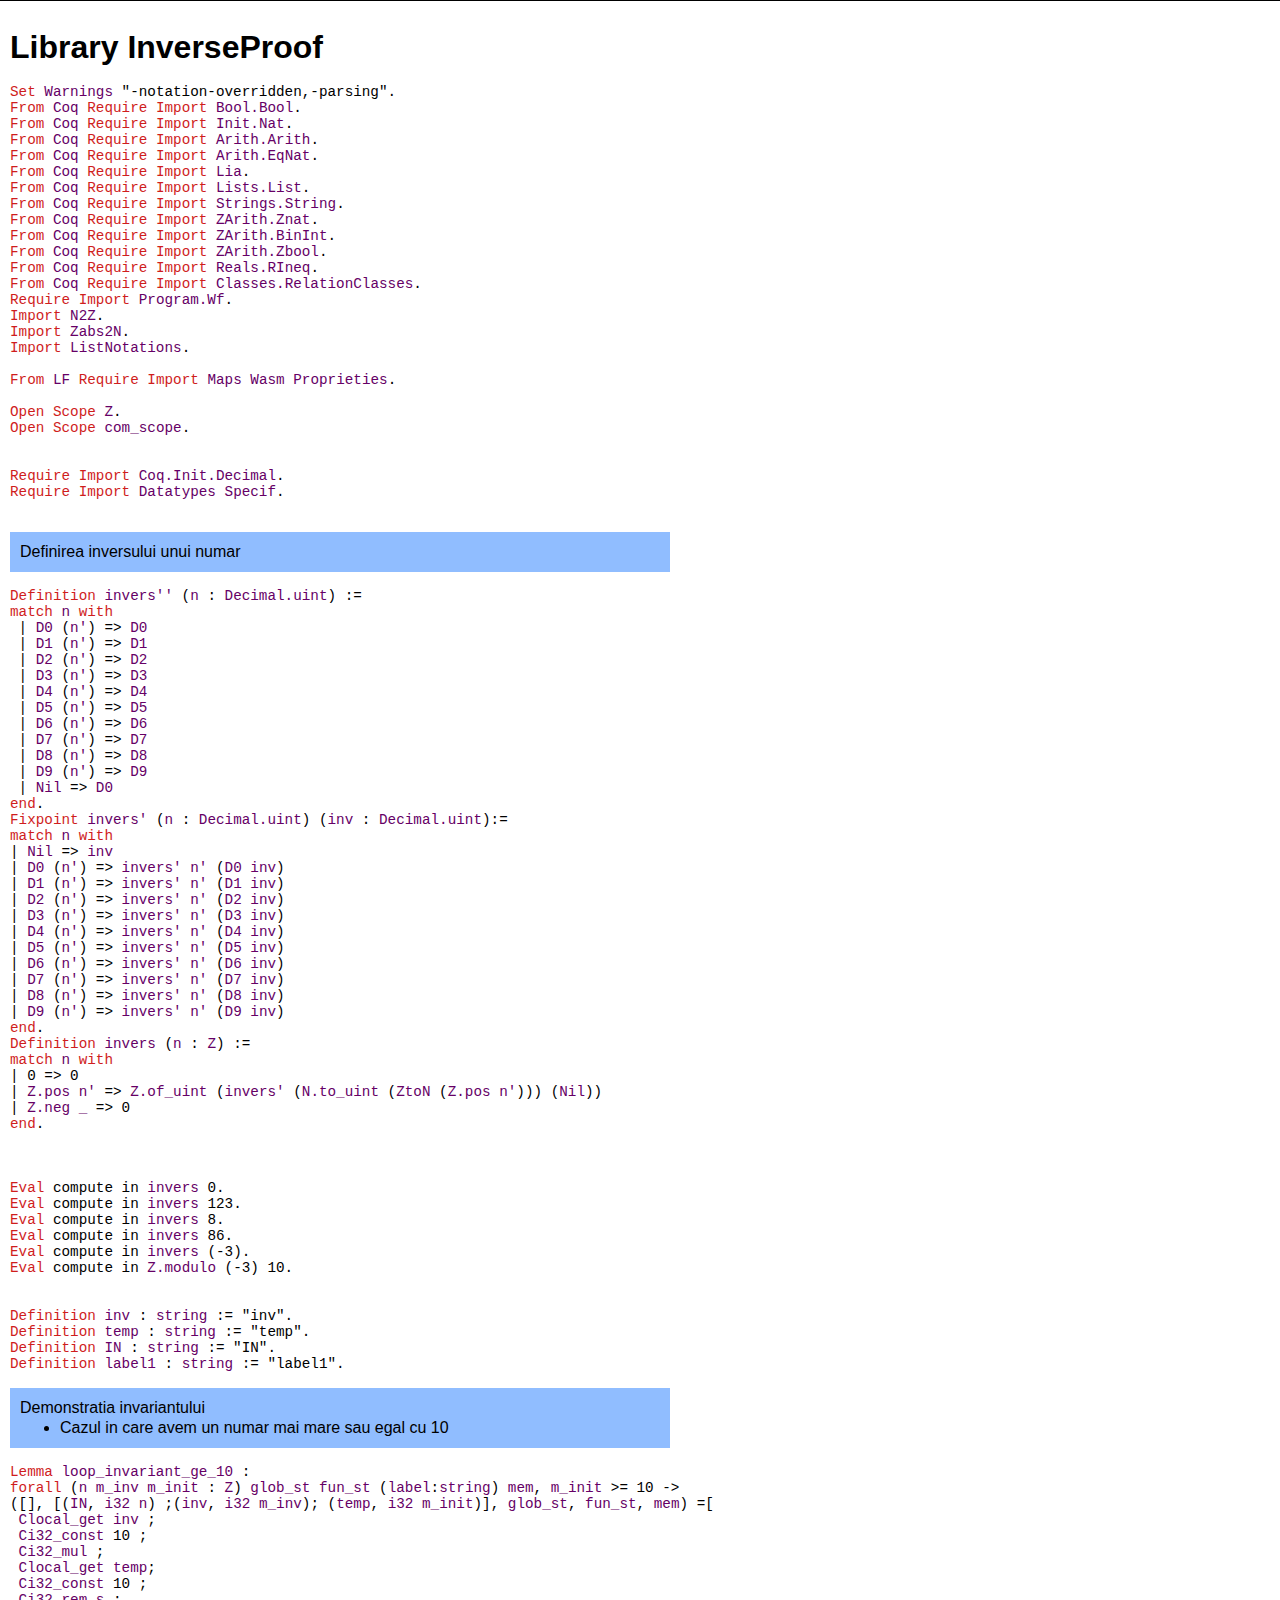
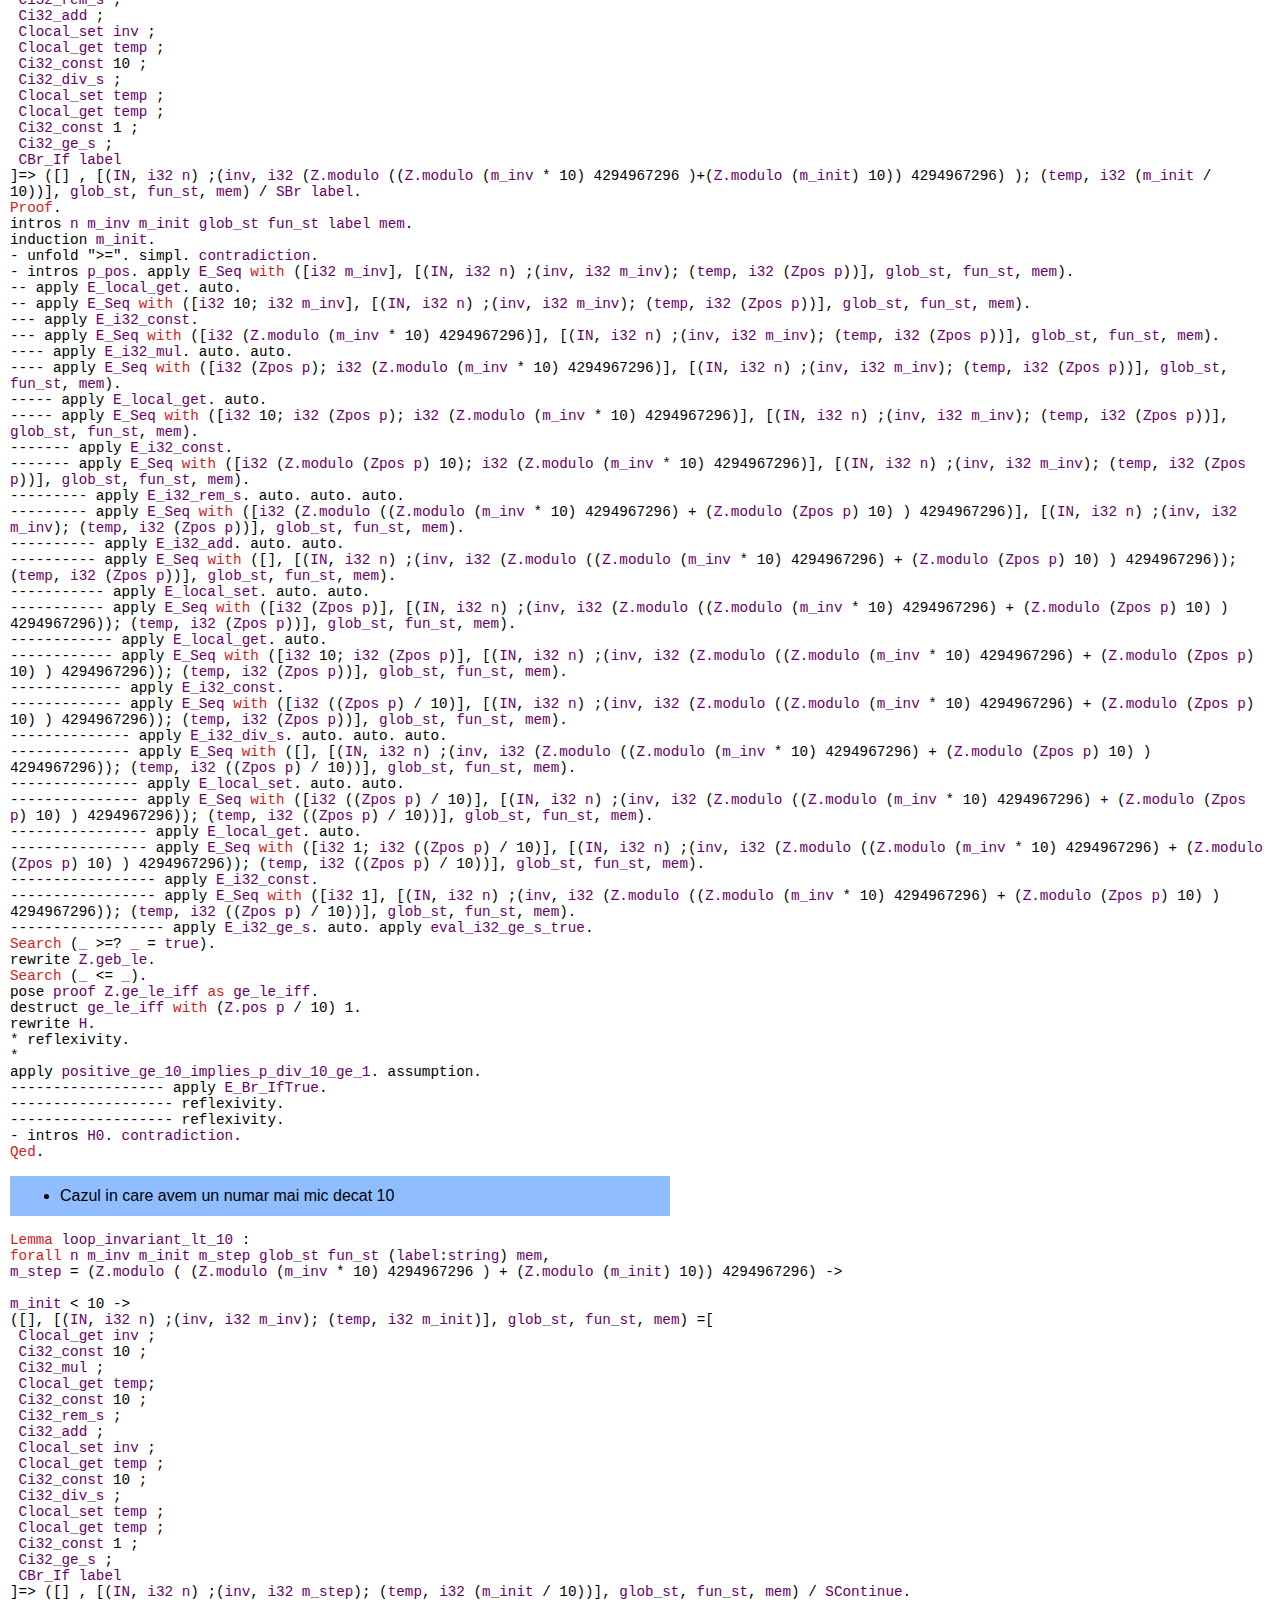
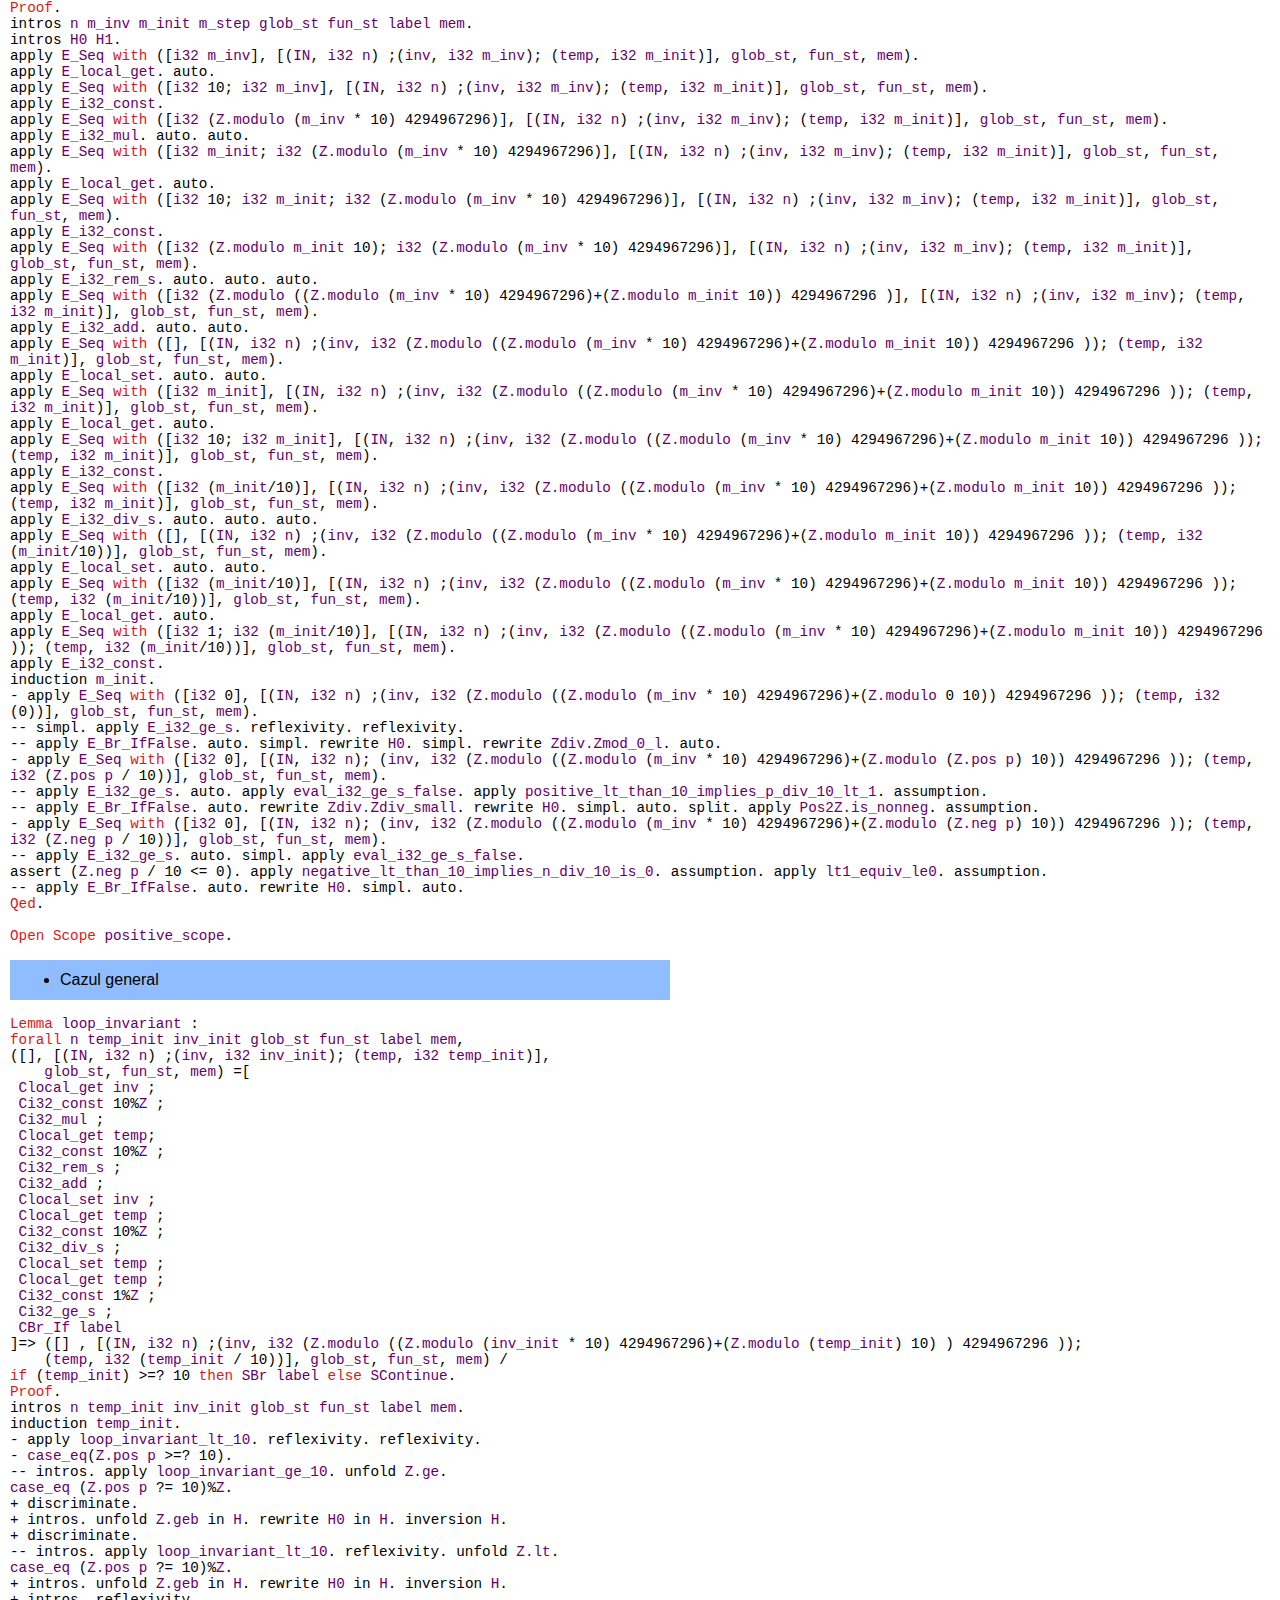
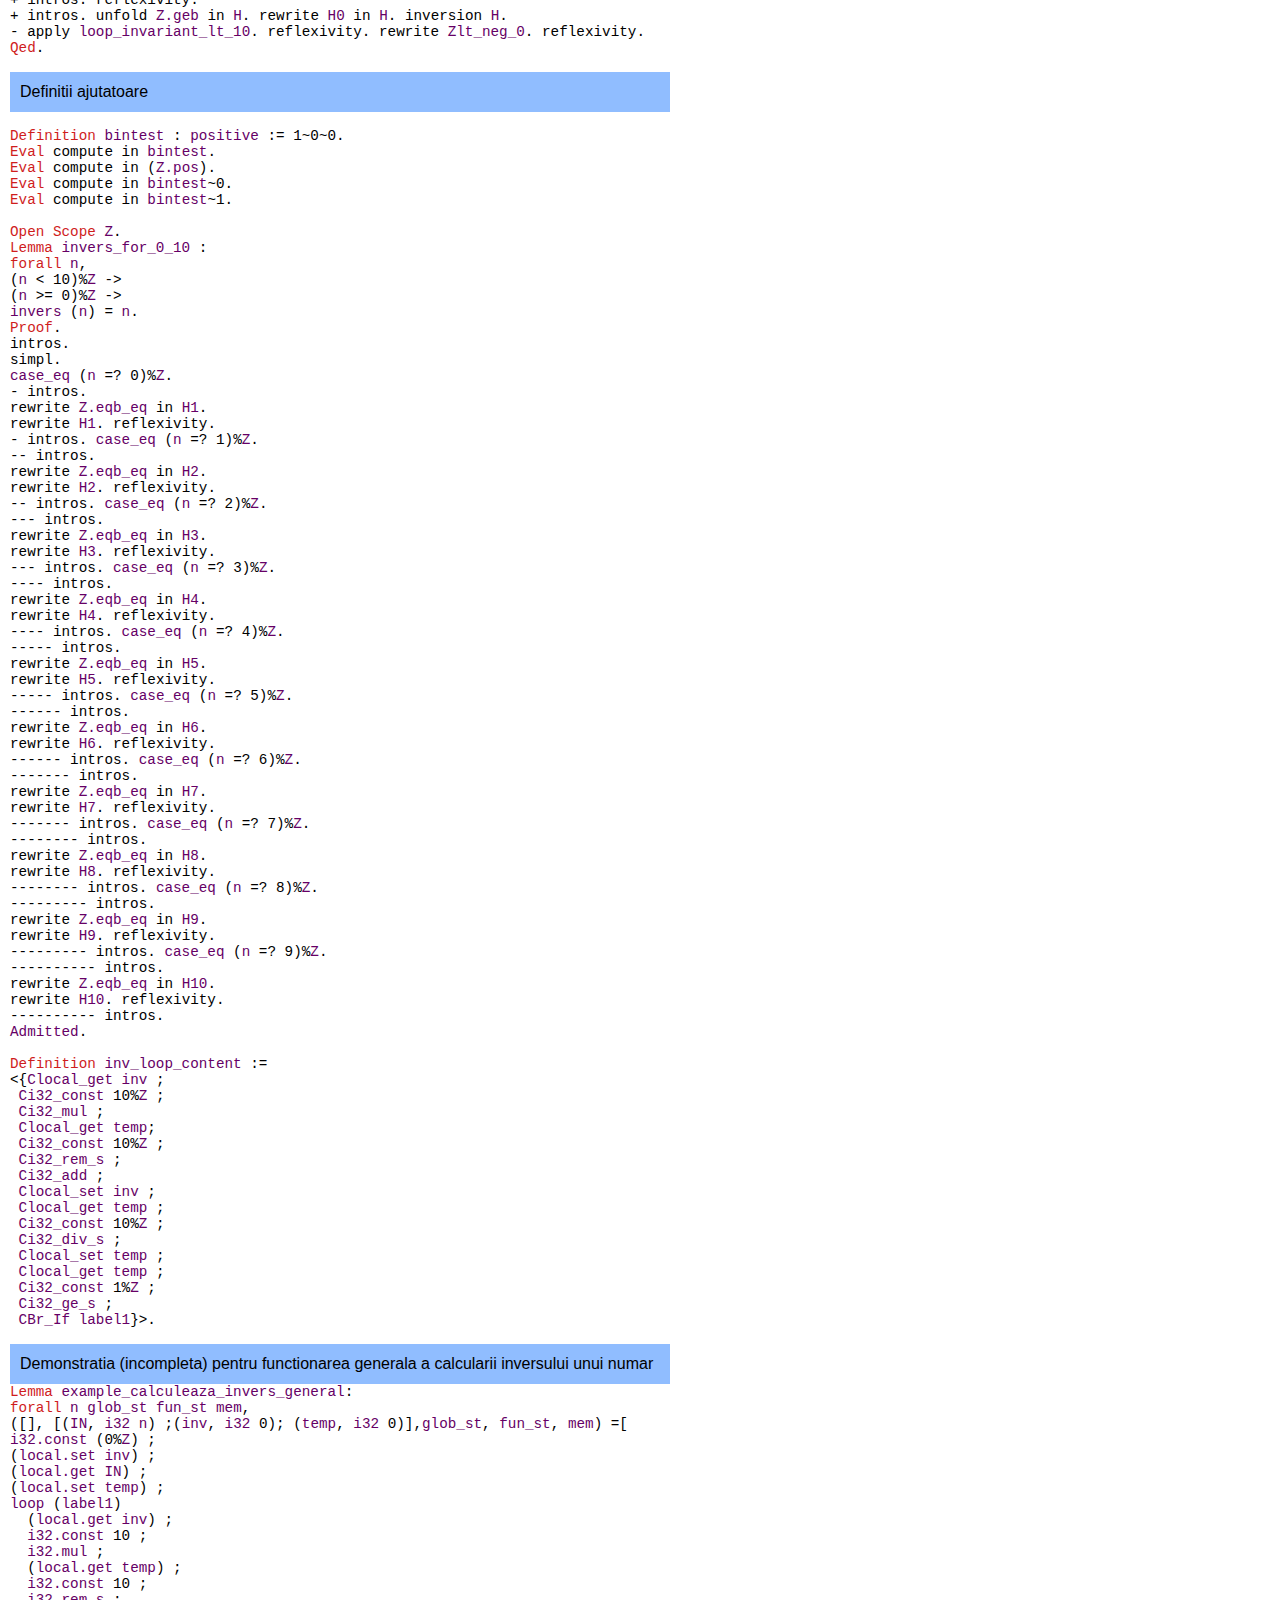
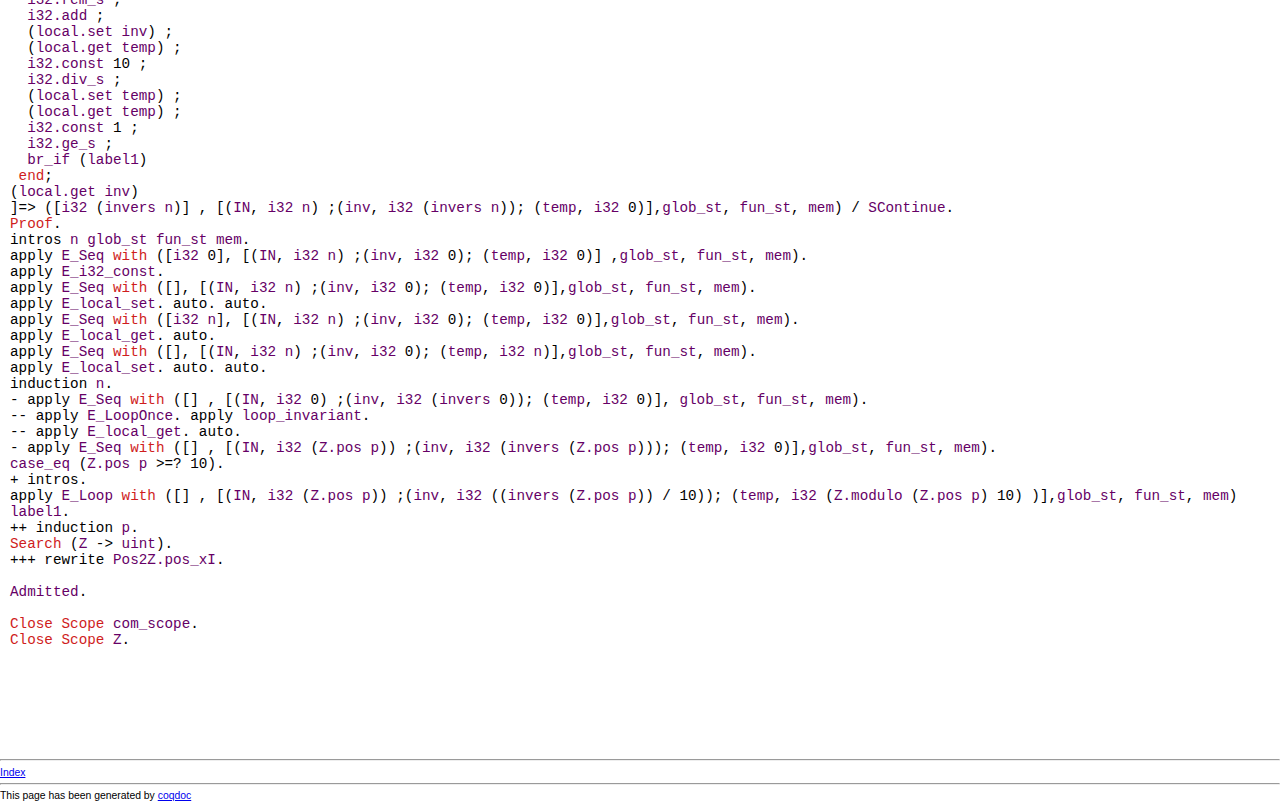
<file: InverseProof.html>
<!DOCTYPE html PUBLIC "-//W3C//DTD XHTML 1.0 Strict//EN"
"http://www.w3.org/TR/xhtml1/DTD/xhtml1-strict.dtd">
<html xmlns="http://www.w3.org/1999/xhtml">
<head>
<meta http-equiv="Content-Type" content="text/html; charset=iso-8859-1" />
<link href="coqdoc.css" rel="stylesheet" type="text/css" />
<title>InverseProof</title>
</head>

<body>

<div id="page">

<div id="header">
</div>

<div id="main">

<h1 class="libtitle">Library InverseProof</h1>

<div class="code">
<span class="id" title="keyword">Set</span> <span class="id" title="var">Warnings</span> "-notation-overridden,-parsing".<br/>
<span class="id" title="keyword">From</span> <span class="id" title="var">Coq</span> <span class="id" title="keyword">Require</span> <span class="id" title="keyword">Import</span> <span class="id" title="var">Bool.Bool</span>.<br/>
<span class="id" title="keyword">From</span> <span class="id" title="var">Coq</span> <span class="id" title="keyword">Require</span> <span class="id" title="keyword">Import</span> <span class="id" title="var">Init.Nat</span>.<br/>
<span class="id" title="keyword">From</span> <span class="id" title="var">Coq</span> <span class="id" title="keyword">Require</span> <span class="id" title="keyword">Import</span> <span class="id" title="var">Arith.Arith</span>.<br/>
<span class="id" title="keyword">From</span> <span class="id" title="var">Coq</span> <span class="id" title="keyword">Require</span> <span class="id" title="keyword">Import</span> <span class="id" title="var">Arith.EqNat</span>.<br/>
<span class="id" title="keyword">From</span> <span class="id" title="var">Coq</span> <span class="id" title="keyword">Require</span> <span class="id" title="keyword">Import</span> <span class="id" title="var">Lia</span>.<br/>
<span class="id" title="keyword">From</span> <span class="id" title="var">Coq</span> <span class="id" title="keyword">Require</span> <span class="id" title="keyword">Import</span> <span class="id" title="var">Lists.List</span>.<br/>
<span class="id" title="keyword">From</span> <span class="id" title="var">Coq</span> <span class="id" title="keyword">Require</span> <span class="id" title="keyword">Import</span> <span class="id" title="var">Strings.String</span>.<br/>
<span class="id" title="keyword">From</span> <span class="id" title="var">Coq</span> <span class="id" title="keyword">Require</span> <span class="id" title="keyword">Import</span> <span class="id" title="var">ZArith.Znat</span>.<br/>
<span class="id" title="keyword">From</span> <span class="id" title="var">Coq</span> <span class="id" title="keyword">Require</span> <span class="id" title="keyword">Import</span> <span class="id" title="var">ZArith.BinInt</span>.<br/>
<span class="id" title="keyword">From</span> <span class="id" title="var">Coq</span> <span class="id" title="keyword">Require</span> <span class="id" title="keyword">Import</span> <span class="id" title="var">ZArith.Zbool</span>.<br/>
<span class="id" title="keyword">From</span> <span class="id" title="var">Coq</span> <span class="id" title="keyword">Require</span> <span class="id" title="keyword">Import</span> <span class="id" title="var">Reals.RIneq</span>.<br/>
<span class="id" title="keyword">From</span> <span class="id" title="var">Coq</span> <span class="id" title="keyword">Require</span> <span class="id" title="keyword">Import</span> <span class="id" title="var">Classes.RelationClasses</span>.<br/>
<span class="id" title="keyword">Require</span> <span class="id" title="keyword">Import</span> <span class="id" title="var">Program.Wf</span>.<br/>
<span class="id" title="keyword">Import</span> <span class="id" title="var">N2Z</span>.<br/>
<span class="id" title="keyword">Import</span> <span class="id" title="var">Zabs2N</span>.<br/>
<span class="id" title="keyword">Import</span> <span class="id" title="var">ListNotations</span>.<br/>

<br/>
<span class="id" title="keyword">From</span> <span class="id" title="var">LF</span> <span class="id" title="keyword">Require</span> <span class="id" title="keyword">Import</span> <span class="id" title="var">Maps</span> <span class="id" title="var">Wasm</span> <span class="id" title="var">Proprieties</span>.<br/>

<br/>
<span class="id" title="keyword">Open</span> <span class="id" title="keyword">Scope</span> <span class="id" title="var">Z</span>.<br/>
<span class="id" title="keyword">Open</span> <span class="id" title="keyword">Scope</span> <span class="id" title="var">com_scope</span>.<br/>

<br/>

<br/>
<span class="id" title="keyword">Require</span> <span class="id" title="keyword">Import</span> <span class="id" title="var">Coq.Init.Decimal</span>.<br/>
<span class="id" title="keyword">Require</span> <span class="id" title="keyword">Import</span> <span class="id" title="var">Datatypes</span> <span class="id" title="var">Specif</span>.<br/>

<br/>

<br/>
</div>

<div class="doc">
Definirea inversului unui numar 
</div>
<div class="code">

<br/>
<span class="id" title="keyword">Definition</span> <span class="id" title="var">invers''</span> (<span class="id" title="var">n</span> : <span class="id" title="var">Decimal.uint</span>) :=<br/>
<span class="id" title="keyword">match</span> <span class="id" title="var">n</span> <span class="id" title="keyword">with</span><br/>
&nbsp;| <span class="id" title="var">D0</span> (<span class="id" title="var">n'</span>) =&gt; <span class="id" title="var">D0</span> <br/>
&nbsp;| <span class="id" title="var">D1</span> (<span class="id" title="var">n'</span>) =&gt; <span class="id" title="var">D1</span><br/>
&nbsp;| <span class="id" title="var">D2</span> (<span class="id" title="var">n'</span>) =&gt; <span class="id" title="var">D2</span><br/>
&nbsp;| <span class="id" title="var">D3</span> (<span class="id" title="var">n'</span>) =&gt; <span class="id" title="var">D3</span><br/>
&nbsp;| <span class="id" title="var">D4</span> (<span class="id" title="var">n'</span>) =&gt; <span class="id" title="var">D4</span><br/>
&nbsp;| <span class="id" title="var">D5</span> (<span class="id" title="var">n'</span>) =&gt; <span class="id" title="var">D5</span><br/>
&nbsp;| <span class="id" title="var">D6</span> (<span class="id" title="var">n'</span>) =&gt; <span class="id" title="var">D6</span><br/>
&nbsp;| <span class="id" title="var">D7</span> (<span class="id" title="var">n'</span>) =&gt; <span class="id" title="var">D7</span><br/>
&nbsp;| <span class="id" title="var">D8</span> (<span class="id" title="var">n'</span>) =&gt; <span class="id" title="var">D8</span><br/>
&nbsp;| <span class="id" title="var">D9</span> (<span class="id" title="var">n'</span>) =&gt; <span class="id" title="var">D9</span><br/>
&nbsp;| <span class="id" title="var">Nil</span> =&gt; <span class="id" title="var">D0</span><br/>
<span class="id" title="keyword">end</span>.<br/>
<span class="id" title="keyword">Fixpoint</span> <span class="id" title="var">invers'</span> (<span class="id" title="var">n</span> : <span class="id" title="var">Decimal.uint</span>) (<span class="id" title="var">inv</span> : <span class="id" title="var">Decimal.uint</span>):=<br/>
<span class="id" title="keyword">match</span> <span class="id" title="var">n</span> <span class="id" title="keyword">with</span><br/>
| <span class="id" title="var">Nil</span> =&gt; <span class="id" title="var">inv</span><br/>
| <span class="id" title="var">D0</span> (<span class="id" title="var">n'</span>) =&gt; <span class="id" title="var">invers'</span> <span class="id" title="var">n'</span> (<span class="id" title="var">D0</span> <span class="id" title="var">inv</span>)<br/>
| <span class="id" title="var">D1</span> (<span class="id" title="var">n'</span>) =&gt; <span class="id" title="var">invers'</span> <span class="id" title="var">n'</span> (<span class="id" title="var">D1</span> <span class="id" title="var">inv</span>)<br/>
| <span class="id" title="var">D2</span> (<span class="id" title="var">n'</span>) =&gt; <span class="id" title="var">invers'</span> <span class="id" title="var">n'</span> (<span class="id" title="var">D2</span> <span class="id" title="var">inv</span>)<br/>
| <span class="id" title="var">D3</span> (<span class="id" title="var">n'</span>) =&gt; <span class="id" title="var">invers'</span> <span class="id" title="var">n'</span> (<span class="id" title="var">D3</span> <span class="id" title="var">inv</span>)<br/>
| <span class="id" title="var">D4</span> (<span class="id" title="var">n'</span>) =&gt; <span class="id" title="var">invers'</span> <span class="id" title="var">n'</span> (<span class="id" title="var">D4</span> <span class="id" title="var">inv</span>)<br/>
| <span class="id" title="var">D5</span> (<span class="id" title="var">n'</span>) =&gt; <span class="id" title="var">invers'</span> <span class="id" title="var">n'</span> (<span class="id" title="var">D5</span> <span class="id" title="var">inv</span>)<br/>
| <span class="id" title="var">D6</span> (<span class="id" title="var">n'</span>) =&gt; <span class="id" title="var">invers'</span> <span class="id" title="var">n'</span> (<span class="id" title="var">D6</span> <span class="id" title="var">inv</span>)<br/>
| <span class="id" title="var">D7</span> (<span class="id" title="var">n'</span>) =&gt; <span class="id" title="var">invers'</span> <span class="id" title="var">n'</span> (<span class="id" title="var">D7</span> <span class="id" title="var">inv</span>)<br/>
| <span class="id" title="var">D8</span> (<span class="id" title="var">n'</span>) =&gt; <span class="id" title="var">invers'</span> <span class="id" title="var">n'</span> (<span class="id" title="var">D8</span> <span class="id" title="var">inv</span>)<br/>
| <span class="id" title="var">D9</span> (<span class="id" title="var">n'</span>) =&gt; <span class="id" title="var">invers'</span> <span class="id" title="var">n'</span> (<span class="id" title="var">D9</span> <span class="id" title="var">inv</span>)<br/>
<span class="id" title="keyword">end</span>.<br/>
<span class="id" title="keyword">Definition</span> <span class="id" title="var">invers</span> (<span class="id" title="var">n</span> : <span class="id" title="var">Z</span>) :=<br/>
<span class="id" title="keyword">match</span> <span class="id" title="var">n</span> <span class="id" title="keyword">with</span><br/>
| 0 =&gt; 0<br/>
| <span class="id" title="var">Z.pos</span> <span class="id" title="var">n'</span> =&gt; <span class="id" title="var">Z.of_uint</span> (<span class="id" title="var">invers'</span> (<span class="id" title="var">N.to_uint</span> (<span class="id" title="var">ZtoN</span> (<span class="id" title="var">Z.pos</span> <span class="id" title="var">n'</span>))) (<span class="id" title="var">Nil</span>))<br/>
| <span class="id" title="var">Z.neg</span> <span class="id" title="var">_</span> =&gt; 0<br/>
<span class="id" title="keyword">end</span>.<br/>

<br/>

<br/>

<br/>
<span class="id" title="keyword">Eval</span> <span class="id" title="tactic">compute</span> <span class="id" title="tactic">in</span> <span class="id" title="var">invers</span> 0.<br/>
<span class="id" title="keyword">Eval</span> <span class="id" title="tactic">compute</span> <span class="id" title="tactic">in</span> <span class="id" title="var">invers</span> 123.<br/>
<span class="id" title="keyword">Eval</span> <span class="id" title="tactic">compute</span> <span class="id" title="tactic">in</span> <span class="id" title="var">invers</span> 8.<br/>
<span class="id" title="keyword">Eval</span> <span class="id" title="tactic">compute</span> <span class="id" title="tactic">in</span> <span class="id" title="var">invers</span> 86.<br/>
<span class="id" title="keyword">Eval</span> <span class="id" title="tactic">compute</span> <span class="id" title="tactic">in</span> <span class="id" title="var">invers</span> (-3).<br/>
<span class="id" title="keyword">Eval</span> <span class="id" title="tactic">compute</span> <span class="id" title="tactic">in</span> <span class="id" title="var">Z.modulo</span> (-3) 10.<br/>

<br/>

<br/>
<span class="id" title="keyword">Definition</span> <span class="id" title="var">inv</span> : <span class="id" title="var">string</span> := "inv".<br/>
<span class="id" title="keyword">Definition</span> <span class="id" title="var">temp</span> : <span class="id" title="var">string</span> := "temp".<br/>
<span class="id" title="keyword">Definition</span> <span class="id" title="var">IN</span> : <span class="id" title="var">string</span> := "IN".<br/>
<span class="id" title="keyword">Definition</span> <span class="id" title="var">label1</span> : <span class="id" title="var">string</span> := "label1".<br/>

<br/>
</div>

<div class="doc">
Demonstratia invariantului
<ul class="doclist">
<li> Cazul in care avem un numar mai mare sau egal cu 10 
</li>
</ul>

</div>
<div class="code">

<br/>
<span class="id" title="keyword">Lemma</span> <span class="id" title="var">loop_invariant_ge_10</span> :<br/>
<span class="id" title="keyword">forall</span> (<span class="id" title="var">n</span> <span class="id" title="var">m_inv</span> <span class="id" title="var">m_init</span> : <span class="id" title="var">Z</span>) <span class="id" title="var">glob_st</span> <span class="id" title="var">fun_st</span> (<span class="id" title="var">label</span>:<span class="id" title="var">string</span>) <span class="id" title="var">mem</span>, <span class="id" title="var">m_init</span> &gt;= 10 -&gt;<br/>
([], [(<span class="id" title="var">IN</span>, <span class="id" title="var">i32</span> <span class="id" title="var">n</span>) ;(<span class="id" title="var">inv</span>, <span class="id" title="var">i32</span> <span class="id" title="var">m_inv</span>); (<span class="id" title="var">temp</span>, <span class="id" title="var">i32</span> <span class="id" title="var">m_init</span>)], <span class="id" title="var">glob_st</span>, <span class="id" title="var">fun_st</span>, <span class="id" title="var">mem</span>) =[<br/>
&nbsp;<span class="id" title="var">Clocal_get</span> <span class="id" title="var">inv</span> ;<br/>
&nbsp;<span class="id" title="var">Ci32_const</span> 10 ;<br/>
&nbsp;<span class="id" title="var">Ci32_mul</span> ;<br/>
&nbsp;<span class="id" title="var">Clocal_get</span> <span class="id" title="var">temp</span>;<br/>
&nbsp;<span class="id" title="var">Ci32_const</span> 10 ;<br/>
&nbsp;<span class="id" title="var">Ci32_rem_s</span> ;<br/>
&nbsp;<span class="id" title="var">Ci32_add</span> ;<br/>
&nbsp;<span class="id" title="var">Clocal_set</span> <span class="id" title="var">inv</span> ;<br/>
&nbsp;<span class="id" title="var">Clocal_get</span> <span class="id" title="var">temp</span> ;<br/>
&nbsp;<span class="id" title="var">Ci32_const</span> 10 ;<br/>
&nbsp;<span class="id" title="var">Ci32_div_s</span> ;<br/>
&nbsp;<span class="id" title="var">Clocal_set</span> <span class="id" title="var">temp</span> ;<br/>
&nbsp;<span class="id" title="var">Clocal_get</span> <span class="id" title="var">temp</span> ;<br/>
&nbsp;<span class="id" title="var">Ci32_const</span> 1 ;<br/>
&nbsp;<span class="id" title="var">Ci32_ge_s</span> ;<br/>
&nbsp;<span class="id" title="var">CBr_If</span> <span class="id" title="var">label</span><br/>
]=&gt; ([] , [(<span class="id" title="var">IN</span>, <span class="id" title="var">i32</span> <span class="id" title="var">n</span>) ;(<span class="id" title="var">inv</span>, <span class="id" title="var">i32</span> (<span class="id" title="var">Z.modulo</span> ((<span class="id" title="var">Z.modulo</span> (<span class="id" title="var">m_inv</span> * 10) 4294967296 )+(<span class="id" title="var">Z.modulo</span> (<span class="id" title="var">m_init</span>) 10)) 4294967296) ); (<span class="id" title="var">temp</span>, <span class="id" title="var">i32</span> (<span class="id" title="var">m_init</span> / 10))], <span class="id" title="var">glob_st</span>, <span class="id" title="var">fun_st</span>, <span class="id" title="var">mem</span>) / <span class="id" title="var">SBr</span> <span class="id" title="var">label</span>.<br/>
<span class="id" title="keyword">Proof</span>.<br/>
<span class="id" title="tactic">intros</span> <span class="id" title="var">n</span> <span class="id" title="var">m_inv</span> <span class="id" title="var">m_init</span> <span class="id" title="var">glob_st</span> <span class="id" title="var">fun_st</span> <span class="id" title="var">label</span> <span class="id" title="var">mem</span>.<br/>
<span class="id" title="tactic">induction</span> <span class="id" title="var">m_init</span>.<br/>
- <span class="id" title="tactic">unfold</span> "&gt;=". <span class="id" title="tactic">simpl</span>. <span class="id" title="var">contradiction</span>.<br/>
- <span class="id" title="tactic">intros</span> <span class="id" title="var">p_pos</span>. <span class="id" title="tactic">apply</span> <span class="id" title="var">E_Seq</span> <span class="id" title="keyword">with</span> ([<span class="id" title="var">i32</span> <span class="id" title="var">m_inv</span>], [(<span class="id" title="var">IN</span>, <span class="id" title="var">i32</span> <span class="id" title="var">n</span>) ;(<span class="id" title="var">inv</span>, <span class="id" title="var">i32</span> <span class="id" title="var">m_inv</span>); (<span class="id" title="var">temp</span>, <span class="id" title="var">i32</span> (<span class="id" title="var">Zpos</span> <span class="id" title="var">p</span>))], <span class="id" title="var">glob_st</span>, <span class="id" title="var">fun_st</span>, <span class="id" title="var">mem</span>).<br/>
-- <span class="id" title="tactic">apply</span> <span class="id" title="var">E_local_get</span>. <span class="id" title="tactic">auto</span>.<br/>
-- <span class="id" title="tactic">apply</span> <span class="id" title="var">E_Seq</span> <span class="id" title="keyword">with</span> ([<span class="id" title="var">i32</span> 10; <span class="id" title="var">i32</span> <span class="id" title="var">m_inv</span>], [(<span class="id" title="var">IN</span>, <span class="id" title="var">i32</span> <span class="id" title="var">n</span>) ;(<span class="id" title="var">inv</span>, <span class="id" title="var">i32</span> <span class="id" title="var">m_inv</span>); (<span class="id" title="var">temp</span>, <span class="id" title="var">i32</span> (<span class="id" title="var">Zpos</span> <span class="id" title="var">p</span>))], <span class="id" title="var">glob_st</span>, <span class="id" title="var">fun_st</span>, <span class="id" title="var">mem</span>).<br/>
--- <span class="id" title="tactic">apply</span> <span class="id" title="var">E_i32_const</span>.<br/>
--- <span class="id" title="tactic">apply</span> <span class="id" title="var">E_Seq</span> <span class="id" title="keyword">with</span> ([<span class="id" title="var">i32</span> (<span class="id" title="var">Z.modulo</span> (<span class="id" title="var">m_inv</span> * 10) 4294967296)], [(<span class="id" title="var">IN</span>, <span class="id" title="var">i32</span> <span class="id" title="var">n</span>) ;(<span class="id" title="var">inv</span>, <span class="id" title="var">i32</span> <span class="id" title="var">m_inv</span>); (<span class="id" title="var">temp</span>, <span class="id" title="var">i32</span> (<span class="id" title="var">Zpos</span> <span class="id" title="var">p</span>))], <span class="id" title="var">glob_st</span>, <span class="id" title="var">fun_st</span>, <span class="id" title="var">mem</span>).<br/>
---- <span class="id" title="tactic">apply</span> <span class="id" title="var">E_i32_mul</span>. <span class="id" title="tactic">auto</span>. <span class="id" title="tactic">auto</span>.<br/>
---- <span class="id" title="tactic">apply</span> <span class="id" title="var">E_Seq</span> <span class="id" title="keyword">with</span> ([<span class="id" title="var">i32</span> (<span class="id" title="var">Zpos</span> <span class="id" title="var">p</span>); <span class="id" title="var">i32</span> (<span class="id" title="var">Z.modulo</span> (<span class="id" title="var">m_inv</span> * 10) 4294967296)], [(<span class="id" title="var">IN</span>, <span class="id" title="var">i32</span> <span class="id" title="var">n</span>) ;(<span class="id" title="var">inv</span>, <span class="id" title="var">i32</span> <span class="id" title="var">m_inv</span>); (<span class="id" title="var">temp</span>, <span class="id" title="var">i32</span> (<span class="id" title="var">Zpos</span> <span class="id" title="var">p</span>))], <span class="id" title="var">glob_st</span>, <span class="id" title="var">fun_st</span>, <span class="id" title="var">mem</span>).<br/>
----- <span class="id" title="tactic">apply</span> <span class="id" title="var">E_local_get</span>. <span class="id" title="tactic">auto</span>.<br/>
----- <span class="id" title="tactic">apply</span> <span class="id" title="var">E_Seq</span> <span class="id" title="keyword">with</span> ([<span class="id" title="var">i32</span> 10; <span class="id" title="var">i32</span> (<span class="id" title="var">Zpos</span> <span class="id" title="var">p</span>); <span class="id" title="var">i32</span> (<span class="id" title="var">Z.modulo</span> (<span class="id" title="var">m_inv</span> * 10) 4294967296)], [(<span class="id" title="var">IN</span>, <span class="id" title="var">i32</span> <span class="id" title="var">n</span>) ;(<span class="id" title="var">inv</span>, <span class="id" title="var">i32</span> <span class="id" title="var">m_inv</span>); (<span class="id" title="var">temp</span>, <span class="id" title="var">i32</span> (<span class="id" title="var">Zpos</span> <span class="id" title="var">p</span>))], <span class="id" title="var">glob_st</span>, <span class="id" title="var">fun_st</span>, <span class="id" title="var">mem</span>).<br/>
------- <span class="id" title="tactic">apply</span> <span class="id" title="var">E_i32_const</span>.<br/>
------- <span class="id" title="tactic">apply</span> <span class="id" title="var">E_Seq</span> <span class="id" title="keyword">with</span> ([<span class="id" title="var">i32</span> (<span class="id" title="var">Z.modulo</span> (<span class="id" title="var">Zpos</span> <span class="id" title="var">p</span>) 10); <span class="id" title="var">i32</span> (<span class="id" title="var">Z.modulo</span> (<span class="id" title="var">m_inv</span> * 10) 4294967296)], [(<span class="id" title="var">IN</span>, <span class="id" title="var">i32</span> <span class="id" title="var">n</span>) ;(<span class="id" title="var">inv</span>, <span class="id" title="var">i32</span> <span class="id" title="var">m_inv</span>); (<span class="id" title="var">temp</span>, <span class="id" title="var">i32</span> (<span class="id" title="var">Zpos</span> <span class="id" title="var">p</span>))], <span class="id" title="var">glob_st</span>, <span class="id" title="var">fun_st</span>, <span class="id" title="var">mem</span>).<br/>
--------- <span class="id" title="tactic">apply</span> <span class="id" title="var">E_i32_rem_s</span>. <span class="id" title="tactic">auto</span>. <span class="id" title="tactic">auto</span>. <span class="id" title="tactic">auto</span>.<br/>
--------- <span class="id" title="tactic">apply</span> <span class="id" title="var">E_Seq</span> <span class="id" title="keyword">with</span> ([<span class="id" title="var">i32</span> (<span class="id" title="var">Z.modulo</span> ((<span class="id" title="var">Z.modulo</span> (<span class="id" title="var">m_inv</span> * 10) 4294967296) + (<span class="id" title="var">Z.modulo</span> (<span class="id" title="var">Zpos</span> <span class="id" title="var">p</span>) 10) ) 4294967296)], [(<span class="id" title="var">IN</span>, <span class="id" title="var">i32</span> <span class="id" title="var">n</span>) ;(<span class="id" title="var">inv</span>, <span class="id" title="var">i32</span> <span class="id" title="var">m_inv</span>); (<span class="id" title="var">temp</span>, <span class="id" title="var">i32</span> (<span class="id" title="var">Zpos</span> <span class="id" title="var">p</span>))], <span class="id" title="var">glob_st</span>, <span class="id" title="var">fun_st</span>, <span class="id" title="var">mem</span>).<br/>
---------- <span class="id" title="tactic">apply</span> <span class="id" title="var">E_i32_add</span>. <span class="id" title="tactic">auto</span>. <span class="id" title="tactic">auto</span>.<br/>
---------- <span class="id" title="tactic">apply</span> <span class="id" title="var">E_Seq</span> <span class="id" title="keyword">with</span> ([], [(<span class="id" title="var">IN</span>, <span class="id" title="var">i32</span> <span class="id" title="var">n</span>) ;(<span class="id" title="var">inv</span>, <span class="id" title="var">i32</span> (<span class="id" title="var">Z.modulo</span> ((<span class="id" title="var">Z.modulo</span> (<span class="id" title="var">m_inv</span> * 10) 4294967296) + (<span class="id" title="var">Z.modulo</span> (<span class="id" title="var">Zpos</span> <span class="id" title="var">p</span>) 10) ) 4294967296)); (<span class="id" title="var">temp</span>, <span class="id" title="var">i32</span> (<span class="id" title="var">Zpos</span> <span class="id" title="var">p</span>))], <span class="id" title="var">glob_st</span>, <span class="id" title="var">fun_st</span>, <span class="id" title="var">mem</span>).<br/>
----------- <span class="id" title="tactic">apply</span> <span class="id" title="var">E_local_set</span>. <span class="id" title="tactic">auto</span>. <span class="id" title="tactic">auto</span>.<br/>
----------- <span class="id" title="tactic">apply</span> <span class="id" title="var">E_Seq</span> <span class="id" title="keyword">with</span> ([<span class="id" title="var">i32</span> (<span class="id" title="var">Zpos</span> <span class="id" title="var">p</span>)], [(<span class="id" title="var">IN</span>, <span class="id" title="var">i32</span> <span class="id" title="var">n</span>) ;(<span class="id" title="var">inv</span>, <span class="id" title="var">i32</span> (<span class="id" title="var">Z.modulo</span> ((<span class="id" title="var">Z.modulo</span> (<span class="id" title="var">m_inv</span> * 10) 4294967296) + (<span class="id" title="var">Z.modulo</span> (<span class="id" title="var">Zpos</span> <span class="id" title="var">p</span>) 10) ) 4294967296)); (<span class="id" title="var">temp</span>, <span class="id" title="var">i32</span> (<span class="id" title="var">Zpos</span> <span class="id" title="var">p</span>))], <span class="id" title="var">glob_st</span>, <span class="id" title="var">fun_st</span>, <span class="id" title="var">mem</span>).<br/>
------------ <span class="id" title="tactic">apply</span> <span class="id" title="var">E_local_get</span>. <span class="id" title="tactic">auto</span>.<br/>
------------ <span class="id" title="tactic">apply</span> <span class="id" title="var">E_Seq</span> <span class="id" title="keyword">with</span> ([<span class="id" title="var">i32</span> 10; <span class="id" title="var">i32</span> (<span class="id" title="var">Zpos</span> <span class="id" title="var">p</span>)], [(<span class="id" title="var">IN</span>, <span class="id" title="var">i32</span> <span class="id" title="var">n</span>) ;(<span class="id" title="var">inv</span>, <span class="id" title="var">i32</span> (<span class="id" title="var">Z.modulo</span> ((<span class="id" title="var">Z.modulo</span> (<span class="id" title="var">m_inv</span> * 10) 4294967296) + (<span class="id" title="var">Z.modulo</span> (<span class="id" title="var">Zpos</span> <span class="id" title="var">p</span>) 10) ) 4294967296)); (<span class="id" title="var">temp</span>, <span class="id" title="var">i32</span> (<span class="id" title="var">Zpos</span> <span class="id" title="var">p</span>))], <span class="id" title="var">glob_st</span>, <span class="id" title="var">fun_st</span>, <span class="id" title="var">mem</span>).<br/>
------------- <span class="id" title="tactic">apply</span> <span class="id" title="var">E_i32_const</span>.<br/>
------------- <span class="id" title="tactic">apply</span> <span class="id" title="var">E_Seq</span> <span class="id" title="keyword">with</span> ([<span class="id" title="var">i32</span> ((<span class="id" title="var">Zpos</span> <span class="id" title="var">p</span>) / 10)], [(<span class="id" title="var">IN</span>, <span class="id" title="var">i32</span> <span class="id" title="var">n</span>) ;(<span class="id" title="var">inv</span>, <span class="id" title="var">i32</span> (<span class="id" title="var">Z.modulo</span> ((<span class="id" title="var">Z.modulo</span> (<span class="id" title="var">m_inv</span> * 10) 4294967296) + (<span class="id" title="var">Z.modulo</span> (<span class="id" title="var">Zpos</span> <span class="id" title="var">p</span>) 10) ) 4294967296)); (<span class="id" title="var">temp</span>, <span class="id" title="var">i32</span> (<span class="id" title="var">Zpos</span> <span class="id" title="var">p</span>))], <span class="id" title="var">glob_st</span>, <span class="id" title="var">fun_st</span>, <span class="id" title="var">mem</span>).<br/>
-------------- <span class="id" title="tactic">apply</span> <span class="id" title="var">E_i32_div_s</span>. <span class="id" title="tactic">auto</span>. <span class="id" title="tactic">auto</span>. <span class="id" title="tactic">auto</span>.<br/>
-------------- <span class="id" title="tactic">apply</span> <span class="id" title="var">E_Seq</span> <span class="id" title="keyword">with</span>  ([], [(<span class="id" title="var">IN</span>, <span class="id" title="var">i32</span> <span class="id" title="var">n</span>) ;(<span class="id" title="var">inv</span>, <span class="id" title="var">i32</span> (<span class="id" title="var">Z.modulo</span> ((<span class="id" title="var">Z.modulo</span> (<span class="id" title="var">m_inv</span> * 10) 4294967296) + (<span class="id" title="var">Z.modulo</span> (<span class="id" title="var">Zpos</span> <span class="id" title="var">p</span>) 10) ) 4294967296)); (<span class="id" title="var">temp</span>, <span class="id" title="var">i32</span> ((<span class="id" title="var">Zpos</span> <span class="id" title="var">p</span>) / 10))], <span class="id" title="var">glob_st</span>, <span class="id" title="var">fun_st</span>, <span class="id" title="var">mem</span>).<br/>
--------------- <span class="id" title="tactic">apply</span> <span class="id" title="var">E_local_set</span>. <span class="id" title="tactic">auto</span>. <span class="id" title="tactic">auto</span>.<br/>
--------------- <span class="id" title="tactic">apply</span> <span class="id" title="var">E_Seq</span> <span class="id" title="keyword">with</span> ([<span class="id" title="var">i32</span> ((<span class="id" title="var">Zpos</span> <span class="id" title="var">p</span>) / 10)], [(<span class="id" title="var">IN</span>, <span class="id" title="var">i32</span> <span class="id" title="var">n</span>) ;(<span class="id" title="var">inv</span>, <span class="id" title="var">i32</span> (<span class="id" title="var">Z.modulo</span> ((<span class="id" title="var">Z.modulo</span> (<span class="id" title="var">m_inv</span> * 10) 4294967296) + (<span class="id" title="var">Z.modulo</span> (<span class="id" title="var">Zpos</span> <span class="id" title="var">p</span>) 10) ) 4294967296)); (<span class="id" title="var">temp</span>, <span class="id" title="var">i32</span> ((<span class="id" title="var">Zpos</span> <span class="id" title="var">p</span>) / 10))], <span class="id" title="var">glob_st</span>, <span class="id" title="var">fun_st</span>, <span class="id" title="var">mem</span>).<br/>
---------------- <span class="id" title="tactic">apply</span> <span class="id" title="var">E_local_get</span>. <span class="id" title="tactic">auto</span>.<br/>
---------------- <span class="id" title="tactic">apply</span> <span class="id" title="var">E_Seq</span> <span class="id" title="keyword">with</span> ([<span class="id" title="var">i32</span> 1; <span class="id" title="var">i32</span> ((<span class="id" title="var">Zpos</span> <span class="id" title="var">p</span>) / 10)], [(<span class="id" title="var">IN</span>, <span class="id" title="var">i32</span> <span class="id" title="var">n</span>) ;(<span class="id" title="var">inv</span>, <span class="id" title="var">i32</span> (<span class="id" title="var">Z.modulo</span> ((<span class="id" title="var">Z.modulo</span> (<span class="id" title="var">m_inv</span> * 10) 4294967296) + (<span class="id" title="var">Z.modulo</span> (<span class="id" title="var">Zpos</span> <span class="id" title="var">p</span>) 10) ) 4294967296)); (<span class="id" title="var">temp</span>, <span class="id" title="var">i32</span> ((<span class="id" title="var">Zpos</span> <span class="id" title="var">p</span>) / 10))], <span class="id" title="var">glob_st</span>, <span class="id" title="var">fun_st</span>, <span class="id" title="var">mem</span>).<br/>
----------------- <span class="id" title="tactic">apply</span> <span class="id" title="var">E_i32_const</span>.<br/>
----------------- <span class="id" title="tactic">apply</span> <span class="id" title="var">E_Seq</span> <span class="id" title="keyword">with</span> ([<span class="id" title="var">i32</span> 1], [(<span class="id" title="var">IN</span>, <span class="id" title="var">i32</span> <span class="id" title="var">n</span>) ;(<span class="id" title="var">inv</span>, <span class="id" title="var">i32</span> (<span class="id" title="var">Z.modulo</span> ((<span class="id" title="var">Z.modulo</span> (<span class="id" title="var">m_inv</span> * 10) 4294967296) + (<span class="id" title="var">Z.modulo</span> (<span class="id" title="var">Zpos</span> <span class="id" title="var">p</span>) 10) ) 4294967296)); (<span class="id" title="var">temp</span>, <span class="id" title="var">i32</span> ((<span class="id" title="var">Zpos</span> <span class="id" title="var">p</span>) / 10))], <span class="id" title="var">glob_st</span>, <span class="id" title="var">fun_st</span>, <span class="id" title="var">mem</span>).<br/>
------------------ <span class="id" title="tactic">apply</span> <span class="id" title="var">E_i32_ge_s</span>. <span class="id" title="tactic">auto</span>. <span class="id" title="tactic">apply</span> <span class="id" title="var">eval_i32_ge_s_true</span>.<br/>
<span class="id" title="keyword">Search</span> (<span class="id" title="var">_</span> &gt;=? <span class="id" title="var">_</span> = <span class="id" title="var">true</span>).<br/>
<span class="id" title="tactic">rewrite</span> <span class="id" title="var">Z.geb_le</span>.<br/>
<span class="id" title="keyword">Search</span> (<span class="id" title="var">_</span> &lt;=  <span class="id" title="var">_</span>).<br/>
<span class="id" title="tactic">pose</span> <span class="id" title="var">proof</span> <span class="id" title="var">Z.ge_le_iff</span> <span class="id" title="keyword">as</span> <span class="id" title="var">ge_le_iff</span>.<br/>
<span class="id" title="tactic">destruct</span> <span class="id" title="var">ge_le_iff</span> <span class="id" title="keyword">with</span> (<span class="id" title="var">Z.pos</span> <span class="id" title="var">p</span> / 10) 1.<br/>
<span class="id" title="tactic">rewrite</span> <span class="id" title="var">H</span>.<br/>
* <span class="id" title="tactic">reflexivity</span>.<br/>
*<br/>
<span class="id" title="tactic">apply</span> <span class="id" title="var">positive_ge_10_implies_p_div_10_ge_1</span>. <span class="id" title="tactic">assumption</span>.<br/>
------------------ <span class="id" title="tactic">apply</span> <span class="id" title="var">E_Br_IfTrue</span>.<br/>
------------------- <span class="id" title="tactic">reflexivity</span>.<br/>
------------------- <span class="id" title="tactic">reflexivity</span>.<br/>
- <span class="id" title="tactic">intros</span> <span class="id" title="var">H0</span>. <span class="id" title="var">contradiction</span>.<br/>
<span class="id" title="keyword">Qed</span>.<br/>

<br/>
</div>

<div class="doc">
<ul class="doclist">
<li> Cazul in care avem un numar mai mic decat 10 
</li>
</ul>

</div>
<div class="code">

<br/>
<span class="id" title="keyword">Lemma</span> <span class="id" title="var">loop_invariant_lt_10</span> :<br/>
<span class="id" title="keyword">forall</span> <span class="id" title="var">n</span> <span class="id" title="var">m_inv</span> <span class="id" title="var">m_init</span> <span class="id" title="var">m_step</span> <span class="id" title="var">glob_st</span> <span class="id" title="var">fun_st</span> (<span class="id" title="var">label</span>:<span class="id" title="var">string</span>) <span class="id" title="var">mem</span>,<br/>
<span class="id" title="var">m_step</span> = (<span class="id" title="var">Z.modulo</span> ( (<span class="id" title="var">Z.modulo</span> (<span class="id" title="var">m_inv</span> * 10) 4294967296 ) + (<span class="id" title="var">Z.modulo</span> (<span class="id" title="var">m_init</span>) 10)) 4294967296) -&gt;<br/>
<br/>
<span class="id" title="var">m_init</span> &lt; 10 -&gt;<br/>
([], [(<span class="id" title="var">IN</span>, <span class="id" title="var">i32</span> <span class="id" title="var">n</span>) ;(<span class="id" title="var">inv</span>, <span class="id" title="var">i32</span> <span class="id" title="var">m_inv</span>); (<span class="id" title="var">temp</span>, <span class="id" title="var">i32</span> <span class="id" title="var">m_init</span>)], <span class="id" title="var">glob_st</span>, <span class="id" title="var">fun_st</span>, <span class="id" title="var">mem</span>) =[<br/>
&nbsp;<span class="id" title="var">Clocal_get</span> <span class="id" title="var">inv</span> ;<br/>
&nbsp;<span class="id" title="var">Ci32_const</span> 10 ;<br/>
&nbsp;<span class="id" title="var">Ci32_mul</span> ;<br/>
&nbsp;<span class="id" title="var">Clocal_get</span> <span class="id" title="var">temp</span>;<br/>
&nbsp;<span class="id" title="var">Ci32_const</span> 10 ;<br/>
&nbsp;<span class="id" title="var">Ci32_rem_s</span> ;<br/>
&nbsp;<span class="id" title="var">Ci32_add</span> ;<br/>
&nbsp;<span class="id" title="var">Clocal_set</span> <span class="id" title="var">inv</span> ;<br/>
&nbsp;<span class="id" title="var">Clocal_get</span> <span class="id" title="var">temp</span> ;<br/>
&nbsp;<span class="id" title="var">Ci32_const</span> 10 ;<br/>
&nbsp;<span class="id" title="var">Ci32_div_s</span> ;<br/>
&nbsp;<span class="id" title="var">Clocal_set</span> <span class="id" title="var">temp</span> ;<br/>
&nbsp;<span class="id" title="var">Clocal_get</span> <span class="id" title="var">temp</span> ;<br/>
&nbsp;<span class="id" title="var">Ci32_const</span> 1 ;<br/>
&nbsp;<span class="id" title="var">Ci32_ge_s</span> ;<br/>
&nbsp;<span class="id" title="var">CBr_If</span> <span class="id" title="var">label</span><br/>
]=&gt; ([] , [(<span class="id" title="var">IN</span>, <span class="id" title="var">i32</span> <span class="id" title="var">n</span>) ;(<span class="id" title="var">inv</span>, <span class="id" title="var">i32</span> <span class="id" title="var">m_step</span>); (<span class="id" title="var">temp</span>, <span class="id" title="var">i32</span> (<span class="id" title="var">m_init</span> / 10))], <span class="id" title="var">glob_st</span>, <span class="id" title="var">fun_st</span>, <span class="id" title="var">mem</span>) / <span class="id" title="var">SContinue</span>.<br/>
<span class="id" title="keyword">Proof</span>.<br/>
<span class="id" title="tactic">intros</span> <span class="id" title="var">n</span> <span class="id" title="var">m_inv</span> <span class="id" title="var">m_init</span> <span class="id" title="var">m_step</span> <span class="id" title="var">glob_st</span> <span class="id" title="var">fun_st</span> <span class="id" title="var">label</span> <span class="id" title="var">mem</span>.<br/>
<span class="id" title="tactic">intros</span> <span class="id" title="var">H0</span> <span class="id" title="var">H1</span>.<br/>
<span class="id" title="tactic">apply</span> <span class="id" title="var">E_Seq</span> <span class="id" title="keyword">with</span> ([<span class="id" title="var">i32</span> <span class="id" title="var">m_inv</span>], [(<span class="id" title="var">IN</span>, <span class="id" title="var">i32</span> <span class="id" title="var">n</span>) ;(<span class="id" title="var">inv</span>, <span class="id" title="var">i32</span> <span class="id" title="var">m_inv</span>); (<span class="id" title="var">temp</span>, <span class="id" title="var">i32</span> <span class="id" title="var">m_init</span>)], <span class="id" title="var">glob_st</span>, <span class="id" title="var">fun_st</span>, <span class="id" title="var">mem</span>).<br/>
<span class="id" title="tactic">apply</span> <span class="id" title="var">E_local_get</span>. <span class="id" title="tactic">auto</span>.<br/>
<span class="id" title="tactic">apply</span> <span class="id" title="var">E_Seq</span> <span class="id" title="keyword">with</span> ([<span class="id" title="var">i32</span> 10; <span class="id" title="var">i32</span> <span class="id" title="var">m_inv</span>], [(<span class="id" title="var">IN</span>, <span class="id" title="var">i32</span> <span class="id" title="var">n</span>) ;(<span class="id" title="var">inv</span>, <span class="id" title="var">i32</span> <span class="id" title="var">m_inv</span>); (<span class="id" title="var">temp</span>, <span class="id" title="var">i32</span> <span class="id" title="var">m_init</span>)], <span class="id" title="var">glob_st</span>, <span class="id" title="var">fun_st</span>, <span class="id" title="var">mem</span>).<br/>
<span class="id" title="tactic">apply</span> <span class="id" title="var">E_i32_const</span>.<br/>
<span class="id" title="tactic">apply</span> <span class="id" title="var">E_Seq</span> <span class="id" title="keyword">with</span> ([<span class="id" title="var">i32</span> (<span class="id" title="var">Z.modulo</span> (<span class="id" title="var">m_inv</span> * 10) 4294967296)], [(<span class="id" title="var">IN</span>, <span class="id" title="var">i32</span> <span class="id" title="var">n</span>) ;(<span class="id" title="var">inv</span>, <span class="id" title="var">i32</span> <span class="id" title="var">m_inv</span>); (<span class="id" title="var">temp</span>, <span class="id" title="var">i32</span> <span class="id" title="var">m_init</span>)], <span class="id" title="var">glob_st</span>, <span class="id" title="var">fun_st</span>, <span class="id" title="var">mem</span>).<br/>
<span class="id" title="tactic">apply</span> <span class="id" title="var">E_i32_mul</span>. <span class="id" title="tactic">auto</span>. <span class="id" title="tactic">auto</span>.<br/>
<span class="id" title="tactic">apply</span> <span class="id" title="var">E_Seq</span> <span class="id" title="keyword">with</span> ([<span class="id" title="var">i32</span> <span class="id" title="var">m_init</span>; <span class="id" title="var">i32</span> (<span class="id" title="var">Z.modulo</span> (<span class="id" title="var">m_inv</span> * 10) 4294967296)], [(<span class="id" title="var">IN</span>, <span class="id" title="var">i32</span> <span class="id" title="var">n</span>) ;(<span class="id" title="var">inv</span>, <span class="id" title="var">i32</span> <span class="id" title="var">m_inv</span>); (<span class="id" title="var">temp</span>, <span class="id" title="var">i32</span> <span class="id" title="var">m_init</span>)], <span class="id" title="var">glob_st</span>, <span class="id" title="var">fun_st</span>, <span class="id" title="var">mem</span>).<br/>
<span class="id" title="tactic">apply</span> <span class="id" title="var">E_local_get</span>. <span class="id" title="tactic">auto</span>.<br/>
<span class="id" title="tactic">apply</span> <span class="id" title="var">E_Seq</span> <span class="id" title="keyword">with</span> ([<span class="id" title="var">i32</span> 10; <span class="id" title="var">i32</span> <span class="id" title="var">m_init</span>; <span class="id" title="var">i32</span> (<span class="id" title="var">Z.modulo</span> (<span class="id" title="var">m_inv</span> * 10) 4294967296)], [(<span class="id" title="var">IN</span>, <span class="id" title="var">i32</span> <span class="id" title="var">n</span>) ;(<span class="id" title="var">inv</span>, <span class="id" title="var">i32</span> <span class="id" title="var">m_inv</span>); (<span class="id" title="var">temp</span>, <span class="id" title="var">i32</span> <span class="id" title="var">m_init</span>)], <span class="id" title="var">glob_st</span>, <span class="id" title="var">fun_st</span>, <span class="id" title="var">mem</span>).<br/>
<span class="id" title="tactic">apply</span> <span class="id" title="var">E_i32_const</span>.<br/>
<span class="id" title="tactic">apply</span> <span class="id" title="var">E_Seq</span> <span class="id" title="keyword">with</span> ([<span class="id" title="var">i32</span> (<span class="id" title="var">Z.modulo</span> <span class="id" title="var">m_init</span> 10); <span class="id" title="var">i32</span> (<span class="id" title="var">Z.modulo</span> (<span class="id" title="var">m_inv</span> * 10) 4294967296)], [(<span class="id" title="var">IN</span>, <span class="id" title="var">i32</span> <span class="id" title="var">n</span>) ;(<span class="id" title="var">inv</span>, <span class="id" title="var">i32</span> <span class="id" title="var">m_inv</span>); (<span class="id" title="var">temp</span>, <span class="id" title="var">i32</span> <span class="id" title="var">m_init</span>)], <span class="id" title="var">glob_st</span>, <span class="id" title="var">fun_st</span>, <span class="id" title="var">mem</span>).<br/>
<span class="id" title="tactic">apply</span> <span class="id" title="var">E_i32_rem_s</span>. <span class="id" title="tactic">auto</span>. <span class="id" title="tactic">auto</span>. <span class="id" title="tactic">auto</span>.<br/>
<span class="id" title="tactic">apply</span> <span class="id" title="var">E_Seq</span> <span class="id" title="keyword">with</span> ([<span class="id" title="var">i32</span> (<span class="id" title="var">Z.modulo</span> ((<span class="id" title="var">Z.modulo</span> (<span class="id" title="var">m_inv</span> * 10) 4294967296)+(<span class="id" title="var">Z.modulo</span> <span class="id" title="var">m_init</span> 10)) 4294967296 )], [(<span class="id" title="var">IN</span>, <span class="id" title="var">i32</span> <span class="id" title="var">n</span>) ;(<span class="id" title="var">inv</span>, <span class="id" title="var">i32</span> <span class="id" title="var">m_inv</span>); (<span class="id" title="var">temp</span>, <span class="id" title="var">i32</span> <span class="id" title="var">m_init</span>)], <span class="id" title="var">glob_st</span>, <span class="id" title="var">fun_st</span>, <span class="id" title="var">mem</span>).<br/>
<span class="id" title="tactic">apply</span> <span class="id" title="var">E_i32_add</span>. <span class="id" title="tactic">auto</span>. <span class="id" title="tactic">auto</span>.<br/>
<span class="id" title="tactic">apply</span> <span class="id" title="var">E_Seq</span> <span class="id" title="keyword">with</span> ([], [(<span class="id" title="var">IN</span>, <span class="id" title="var">i32</span> <span class="id" title="var">n</span>) ;(<span class="id" title="var">inv</span>, <span class="id" title="var">i32</span> (<span class="id" title="var">Z.modulo</span> ((<span class="id" title="var">Z.modulo</span> (<span class="id" title="var">m_inv</span> * 10) 4294967296)+(<span class="id" title="var">Z.modulo</span> <span class="id" title="var">m_init</span> 10)) 4294967296 )); (<span class="id" title="var">temp</span>, <span class="id" title="var">i32</span> <span class="id" title="var">m_init</span>)], <span class="id" title="var">glob_st</span>, <span class="id" title="var">fun_st</span>, <span class="id" title="var">mem</span>).<br/>
<span class="id" title="tactic">apply</span> <span class="id" title="var">E_local_set</span>. <span class="id" title="tactic">auto</span>. <span class="id" title="tactic">auto</span>.<br/>
<span class="id" title="tactic">apply</span> <span class="id" title="var">E_Seq</span> <span class="id" title="keyword">with</span> ([<span class="id" title="var">i32</span> <span class="id" title="var">m_init</span>], [(<span class="id" title="var">IN</span>, <span class="id" title="var">i32</span> <span class="id" title="var">n</span>) ;(<span class="id" title="var">inv</span>, <span class="id" title="var">i32</span> (<span class="id" title="var">Z.modulo</span> ((<span class="id" title="var">Z.modulo</span> (<span class="id" title="var">m_inv</span> * 10) 4294967296)+(<span class="id" title="var">Z.modulo</span> <span class="id" title="var">m_init</span> 10)) 4294967296 )); (<span class="id" title="var">temp</span>, <span class="id" title="var">i32</span> <span class="id" title="var">m_init</span>)], <span class="id" title="var">glob_st</span>, <span class="id" title="var">fun_st</span>, <span class="id" title="var">mem</span>).<br/>
<span class="id" title="tactic">apply</span> <span class="id" title="var">E_local_get</span>. <span class="id" title="tactic">auto</span>.<br/>
<span class="id" title="tactic">apply</span> <span class="id" title="var">E_Seq</span> <span class="id" title="keyword">with</span> ([<span class="id" title="var">i32</span> 10; <span class="id" title="var">i32</span> <span class="id" title="var">m_init</span>], [(<span class="id" title="var">IN</span>, <span class="id" title="var">i32</span> <span class="id" title="var">n</span>) ;(<span class="id" title="var">inv</span>, <span class="id" title="var">i32</span> (<span class="id" title="var">Z.modulo</span> ((<span class="id" title="var">Z.modulo</span> (<span class="id" title="var">m_inv</span> * 10) 4294967296)+(<span class="id" title="var">Z.modulo</span> <span class="id" title="var">m_init</span> 10)) 4294967296 )); (<span class="id" title="var">temp</span>, <span class="id" title="var">i32</span> <span class="id" title="var">m_init</span>)], <span class="id" title="var">glob_st</span>, <span class="id" title="var">fun_st</span>, <span class="id" title="var">mem</span>).<br/>
<span class="id" title="tactic">apply</span> <span class="id" title="var">E_i32_const</span>.<br/>
<span class="id" title="tactic">apply</span> <span class="id" title="var">E_Seq</span> <span class="id" title="keyword">with</span> ([<span class="id" title="var">i32</span> (<span class="id" title="var">m_init</span>/10)], [(<span class="id" title="var">IN</span>, <span class="id" title="var">i32</span> <span class="id" title="var">n</span>) ;(<span class="id" title="var">inv</span>, <span class="id" title="var">i32</span> (<span class="id" title="var">Z.modulo</span> ((<span class="id" title="var">Z.modulo</span> (<span class="id" title="var">m_inv</span> * 10) 4294967296)+(<span class="id" title="var">Z.modulo</span> <span class="id" title="var">m_init</span> 10)) 4294967296 )); (<span class="id" title="var">temp</span>, <span class="id" title="var">i32</span> <span class="id" title="var">m_init</span>)], <span class="id" title="var">glob_st</span>, <span class="id" title="var">fun_st</span>, <span class="id" title="var">mem</span>).<br/>
<span class="id" title="tactic">apply</span> <span class="id" title="var">E_i32_div_s</span>. <span class="id" title="tactic">auto</span>. <span class="id" title="tactic">auto</span>. <span class="id" title="tactic">auto</span>.<br/>
<span class="id" title="tactic">apply</span> <span class="id" title="var">E_Seq</span> <span class="id" title="keyword">with</span> ([], [(<span class="id" title="var">IN</span>, <span class="id" title="var">i32</span> <span class="id" title="var">n</span>) ;(<span class="id" title="var">inv</span>, <span class="id" title="var">i32</span> (<span class="id" title="var">Z.modulo</span> ((<span class="id" title="var">Z.modulo</span> (<span class="id" title="var">m_inv</span> * 10) 4294967296)+(<span class="id" title="var">Z.modulo</span> <span class="id" title="var">m_init</span> 10)) 4294967296 )); (<span class="id" title="var">temp</span>, <span class="id" title="var">i32</span> (<span class="id" title="var">m_init</span>/10))], <span class="id" title="var">glob_st</span>, <span class="id" title="var">fun_st</span>, <span class="id" title="var">mem</span>).<br/>
<span class="id" title="tactic">apply</span> <span class="id" title="var">E_local_set</span>. <span class="id" title="tactic">auto</span>. <span class="id" title="tactic">auto</span>.<br/>
<span class="id" title="tactic">apply</span> <span class="id" title="var">E_Seq</span> <span class="id" title="keyword">with</span> ([<span class="id" title="var">i32</span> (<span class="id" title="var">m_init</span>/10)], [(<span class="id" title="var">IN</span>, <span class="id" title="var">i32</span> <span class="id" title="var">n</span>) ;(<span class="id" title="var">inv</span>, <span class="id" title="var">i32</span> (<span class="id" title="var">Z.modulo</span> ((<span class="id" title="var">Z.modulo</span> (<span class="id" title="var">m_inv</span> * 10) 4294967296)+(<span class="id" title="var">Z.modulo</span> <span class="id" title="var">m_init</span> 10)) 4294967296 )); (<span class="id" title="var">temp</span>, <span class="id" title="var">i32</span> (<span class="id" title="var">m_init</span>/10))], <span class="id" title="var">glob_st</span>, <span class="id" title="var">fun_st</span>, <span class="id" title="var">mem</span>).<br/>
<span class="id" title="tactic">apply</span> <span class="id" title="var">E_local_get</span>. <span class="id" title="tactic">auto</span>.<br/>
<span class="id" title="tactic">apply</span> <span class="id" title="var">E_Seq</span> <span class="id" title="keyword">with</span> ([<span class="id" title="var">i32</span> 1; <span class="id" title="var">i32</span> (<span class="id" title="var">m_init</span>/10)], [(<span class="id" title="var">IN</span>, <span class="id" title="var">i32</span> <span class="id" title="var">n</span>) ;(<span class="id" title="var">inv</span>, <span class="id" title="var">i32</span> (<span class="id" title="var">Z.modulo</span> ((<span class="id" title="var">Z.modulo</span> (<span class="id" title="var">m_inv</span> * 10) 4294967296)+(<span class="id" title="var">Z.modulo</span> <span class="id" title="var">m_init</span> 10)) 4294967296 )); (<span class="id" title="var">temp</span>, <span class="id" title="var">i32</span> (<span class="id" title="var">m_init</span>/10))], <span class="id" title="var">glob_st</span>, <span class="id" title="var">fun_st</span>, <span class="id" title="var">mem</span>).<br/>
<span class="id" title="tactic">apply</span> <span class="id" title="var">E_i32_const</span>.<br/>
<span class="id" title="tactic">induction</span> <span class="id" title="var">m_init</span>.<br/>
- <span class="id" title="tactic">apply</span> <span class="id" title="var">E_Seq</span> <span class="id" title="keyword">with</span> ([<span class="id" title="var">i32</span> 0], [(<span class="id" title="var">IN</span>, <span class="id" title="var">i32</span> <span class="id" title="var">n</span>) ;(<span class="id" title="var">inv</span>, <span class="id" title="var">i32</span> (<span class="id" title="var">Z.modulo</span> ((<span class="id" title="var">Z.modulo</span> (<span class="id" title="var">m_inv</span> * 10) 4294967296)+(<span class="id" title="var">Z.modulo</span> 0 10)) 4294967296 )); (<span class="id" title="var">temp</span>, <span class="id" title="var">i32</span> (0))], <span class="id" title="var">glob_st</span>, <span class="id" title="var">fun_st</span>, <span class="id" title="var">mem</span>).<br/>
-- <span class="id" title="tactic">simpl</span>. <span class="id" title="tactic">apply</span> <span class="id" title="var">E_i32_ge_s</span>. <span class="id" title="tactic">reflexivity</span>. <span class="id" title="tactic">reflexivity</span>.<br/>
-- <span class="id" title="tactic">apply</span> <span class="id" title="var">E_Br_IfFalse</span>. <span class="id" title="tactic">auto</span>. <span class="id" title="tactic">simpl</span>. <span class="id" title="tactic">rewrite</span> <span class="id" title="var">H0</span>. <span class="id" title="tactic">simpl</span>. <span class="id" title="tactic">rewrite</span> <span class="id" title="var">Zdiv.Zmod_0_l</span>. <span class="id" title="tactic">auto</span>.<br/>
- <span class="id" title="tactic">apply</span> <span class="id" title="var">E_Seq</span> <span class="id" title="keyword">with</span> ([<span class="id" title="var">i32</span> 0], [(<span class="id" title="var">IN</span>, <span class="id" title="var">i32</span> <span class="id" title="var">n</span>); (<span class="id" title="var">inv</span>, <span class="id" title="var">i32</span> (<span class="id" title="var">Z.modulo</span> ((<span class="id" title="var">Z.modulo</span> (<span class="id" title="var">m_inv</span> * 10) 4294967296)+(<span class="id" title="var">Z.modulo</span> (<span class="id" title="var">Z.pos</span> <span class="id" title="var">p</span>) 10)) 4294967296 )); (<span class="id" title="var">temp</span>, <span class="id" title="var">i32</span> (<span class="id" title="var">Z.pos</span> <span class="id" title="var">p</span> / 10))], <span class="id" title="var">glob_st</span>, <span class="id" title="var">fun_st</span>, <span class="id" title="var">mem</span>).<br/>
-- <span class="id" title="tactic">apply</span> <span class="id" title="var">E_i32_ge_s</span>. <span class="id" title="tactic">auto</span>. <span class="id" title="tactic">apply</span> <span class="id" title="var">eval_i32_ge_s_false</span>. <span class="id" title="tactic">apply</span> <span class="id" title="var">positive_lt_than_10_implies_p_div_10_lt_1</span>. <span class="id" title="tactic">assumption</span>.<br/>
-- <span class="id" title="tactic">apply</span> <span class="id" title="var">E_Br_IfFalse</span>. <span class="id" title="tactic">auto</span>. <span class="id" title="tactic">rewrite</span> <span class="id" title="var">Zdiv.Zdiv_small</span>. <span class="id" title="tactic">rewrite</span> <span class="id" title="var">H0</span>. <span class="id" title="tactic">simpl</span>. <span class="id" title="tactic">auto</span>. <span class="id" title="tactic">split</span>. <span class="id" title="tactic">apply</span> <span class="id" title="var">Pos2Z.is_nonneg</span>. <span class="id" title="tactic">assumption</span>.<br/>
- <span class="id" title="tactic">apply</span> <span class="id" title="var">E_Seq</span> <span class="id" title="keyword">with</span> ([<span class="id" title="var">i32</span> 0], [(<span class="id" title="var">IN</span>, <span class="id" title="var">i32</span> <span class="id" title="var">n</span>); (<span class="id" title="var">inv</span>, <span class="id" title="var">i32</span> (<span class="id" title="var">Z.modulo</span> ((<span class="id" title="var">Z.modulo</span> (<span class="id" title="var">m_inv</span> * 10) 4294967296)+(<span class="id" title="var">Z.modulo</span> (<span class="id" title="var">Z.neg</span> <span class="id" title="var">p</span>) 10)) 4294967296 )); (<span class="id" title="var">temp</span>, <span class="id" title="var">i32</span> (<span class="id" title="var">Z.neg</span> <span class="id" title="var">p</span> / 10))], <span class="id" title="var">glob_st</span>, <span class="id" title="var">fun_st</span>, <span class="id" title="var">mem</span>).<br/>
-- <span class="id" title="tactic">apply</span> <span class="id" title="var">E_i32_ge_s</span>. <span class="id" title="tactic">auto</span>. <span class="id" title="tactic">simpl</span>. <span class="id" title="tactic">apply</span> <span class="id" title="var">eval_i32_ge_s_false</span>.<br/>
<span class="id" title="tactic">assert</span> (<span class="id" title="var">Z.neg</span> <span class="id" title="var">p</span> / 10 &lt;= 0). <span class="id" title="tactic">apply</span> <span class="id" title="var">negative_lt_than_10_implies_n_div_10_is_0</span>. <span class="id" title="tactic">assumption</span>. <span class="id" title="tactic">apply</span> <span class="id" title="var">lt1_equiv_le0</span>. <span class="id" title="tactic">assumption</span>.<br/>
-- <span class="id" title="tactic">apply</span> <span class="id" title="var">E_Br_IfFalse</span>. <span class="id" title="tactic">auto</span>. <span class="id" title="tactic">rewrite</span> <span class="id" title="var">H0</span>. <span class="id" title="tactic">simpl</span>. <span class="id" title="tactic">auto</span>.<br/>
<span class="id" title="keyword">Qed</span>.<br/>

<br/>
<span class="id" title="keyword">Open</span> <span class="id" title="keyword">Scope</span> <span class="id" title="var">positive_scope</span>.<br/>

<br/>
</div>

<div class="doc">
<ul class="doclist">
<li> Cazul general 
</li>
</ul>

</div>
<div class="code">

<br/>
<span class="id" title="keyword">Lemma</span> <span class="id" title="var">loop_invariant</span> :<br/>
<span class="id" title="keyword">forall</span> <span class="id" title="var">n</span> <span class="id" title="var">temp_init</span> <span class="id" title="var">inv_init</span> <span class="id" title="var">glob_st</span> <span class="id" title="var">fun_st</span> <span class="id" title="var">label</span> <span class="id" title="var">mem</span>,<br/>
([], [(<span class="id" title="var">IN</span>, <span class="id" title="var">i32</span> <span class="id" title="var">n</span>) ;(<span class="id" title="var">inv</span>, <span class="id" title="var">i32</span> <span class="id" title="var">inv_init</span>); (<span class="id" title="var">temp</span>, <span class="id" title="var">i32</span> <span class="id" title="var">temp_init</span>)],<br/>
&nbsp;&nbsp;&nbsp;&nbsp;<span class="id" title="var">glob_st</span>, <span class="id" title="var">fun_st</span>, <span class="id" title="var">mem</span>) =[<br/>
&nbsp;<span class="id" title="var">Clocal_get</span> <span class="id" title="var">inv</span> ;<br/>
&nbsp;<span class="id" title="var">Ci32_const</span> 10%<span class="id" title="var">Z</span> ;<br/>
&nbsp;<span class="id" title="var">Ci32_mul</span> ;<br/>
&nbsp;<span class="id" title="var">Clocal_get</span> <span class="id" title="var">temp</span>;<br/>
&nbsp;<span class="id" title="var">Ci32_const</span> 10%<span class="id" title="var">Z</span> ;<br/>
&nbsp;<span class="id" title="var">Ci32_rem_s</span> ;<br/>
&nbsp;<span class="id" title="var">Ci32_add</span> ;<br/>
&nbsp;<span class="id" title="var">Clocal_set</span> <span class="id" title="var">inv</span> ;<br/>
&nbsp;<span class="id" title="var">Clocal_get</span> <span class="id" title="var">temp</span> ;<br/>
&nbsp;<span class="id" title="var">Ci32_const</span> 10%<span class="id" title="var">Z</span> ;<br/>
&nbsp;<span class="id" title="var">Ci32_div_s</span> ;<br/>
&nbsp;<span class="id" title="var">Clocal_set</span> <span class="id" title="var">temp</span> ;<br/>
&nbsp;<span class="id" title="var">Clocal_get</span> <span class="id" title="var">temp</span> ;<br/>
&nbsp;<span class="id" title="var">Ci32_const</span> 1%<span class="id" title="var">Z</span> ;<br/>
&nbsp;<span class="id" title="var">Ci32_ge_s</span> ;<br/>
&nbsp;<span class="id" title="var">CBr_If</span> <span class="id" title="var">label</span><br/>
]=&gt; ([] , [(<span class="id" title="var">IN</span>, <span class="id" title="var">i32</span> <span class="id" title="var">n</span>) ;(<span class="id" title="var">inv</span>, <span class="id" title="var">i32</span> (<span class="id" title="var">Z.modulo</span> ((<span class="id" title="var">Z.modulo</span> (<span class="id" title="var">inv_init</span> * 10) 4294967296)+(<span class="id" title="var">Z.modulo</span> (<span class="id" title="var">temp_init</span>) 10) ) 4294967296 ));<br/>
&nbsp;&nbsp;&nbsp;&nbsp;(<span class="id" title="var">temp</span>, <span class="id" title="var">i32</span> (<span class="id" title="var">temp_init</span> / 10))], <span class="id" title="var">glob_st</span>, <span class="id" title="var">fun_st</span>, <span class="id" title="var">mem</span>) /<br/>
<span class="id" title="keyword">if</span> (<span class="id" title="var">temp_init</span>) &gt;=? 10 <span class="id" title="keyword">then</span> <span class="id" title="var">SBr</span> <span class="id" title="var">label</span> <span class="id" title="keyword">else</span> <span class="id" title="var">SContinue</span>.<br/>
<span class="id" title="keyword">Proof</span>.<br/>
<span class="id" title="tactic">intros</span> <span class="id" title="var">n</span> <span class="id" title="var">temp_init</span> <span class="id" title="var">inv_init</span> <span class="id" title="var">glob_st</span> <span class="id" title="var">fun_st</span> <span class="id" title="var">label</span> <span class="id" title="var">mem</span>.<br/>
<span class="id" title="tactic">induction</span> <span class="id" title="var">temp_init</span>.<br/>
- <span class="id" title="tactic">apply</span> <span class="id" title="var">loop_invariant_lt_10</span>. <span class="id" title="tactic">reflexivity</span>. <span class="id" title="tactic">reflexivity</span>.<br/>
- <span class="id" title="var">case_eq</span>(<span class="id" title="var">Z.pos</span> <span class="id" title="var">p</span> &gt;=? 10).<br/>
-- <span class="id" title="tactic">intros</span>. <span class="id" title="tactic">apply</span> <span class="id" title="var">loop_invariant_ge_10</span>. <span class="id" title="tactic">unfold</span> <span class="id" title="var">Z.ge</span>.<br/>
<span class="id" title="var">case_eq</span> (<span class="id" title="var">Z.pos</span> <span class="id" title="var">p</span> ?= 10)%<span class="id" title="var">Z</span>.<br/>
+ <span class="id" title="tactic">discriminate</span>.<br/>
+ <span class="id" title="tactic">intros</span>. <span class="id" title="tactic">unfold</span> <span class="id" title="var">Z.geb</span> <span class="id" title="tactic">in</span> <span class="id" title="var">H</span>. <span class="id" title="tactic">rewrite</span> <span class="id" title="var">H0</span> <span class="id" title="tactic">in</span> <span class="id" title="var">H</span>. <span class="id" title="tactic">inversion</span> <span class="id" title="var">H</span>.<br/>
+ <span class="id" title="tactic">discriminate</span>.<br/>
-- <span class="id" title="tactic">intros</span>. <span class="id" title="tactic">apply</span> <span class="id" title="var">loop_invariant_lt_10</span>. <span class="id" title="tactic">reflexivity</span>. <span class="id" title="tactic">unfold</span> <span class="id" title="var">Z.lt</span>.<br/>
<span class="id" title="var">case_eq</span> (<span class="id" title="var">Z.pos</span> <span class="id" title="var">p</span> ?= 10)%<span class="id" title="var">Z</span>.<br/>
+ <span class="id" title="tactic">intros</span>. <span class="id" title="tactic">unfold</span> <span class="id" title="var">Z.geb</span> <span class="id" title="tactic">in</span> <span class="id" title="var">H</span>. <span class="id" title="tactic">rewrite</span> <span class="id" title="var">H0</span> <span class="id" title="tactic">in</span> <span class="id" title="var">H</span>. <span class="id" title="tactic">inversion</span> <span class="id" title="var">H</span>.<br/>
+ <span class="id" title="tactic">intros</span>. <span class="id" title="tactic">reflexivity</span>.<br/>
+ <span class="id" title="tactic">intros</span>. <span class="id" title="tactic">unfold</span> <span class="id" title="var">Z.geb</span> <span class="id" title="tactic">in</span> <span class="id" title="var">H</span>. <span class="id" title="tactic">rewrite</span> <span class="id" title="var">H0</span> <span class="id" title="tactic">in</span> <span class="id" title="var">H</span>. <span class="id" title="tactic">inversion</span> <span class="id" title="var">H</span>.<br/>
- <span class="id" title="tactic">apply</span> <span class="id" title="var">loop_invariant_lt_10</span>. <span class="id" title="tactic">reflexivity</span>. <span class="id" title="tactic">rewrite</span> <span class="id" title="var">Zlt_neg_0</span>. <span class="id" title="tactic">reflexivity</span>.<br/>
<span class="id" title="keyword">Qed</span>.<br/>

<br/>
</div>

<div class="doc">
Definitii ajutatoare 
</div>
<div class="code">

<br/>
<span class="id" title="keyword">Definition</span> <span class="id" title="var">bintest</span> : <span class="id" title="var">positive</span> := 1~0~0.<br/>
<span class="id" title="keyword">Eval</span> <span class="id" title="tactic">compute</span> <span class="id" title="tactic">in</span> <span class="id" title="var">bintest</span>.<br/>
<span class="id" title="keyword">Eval</span> <span class="id" title="tactic">compute</span> <span class="id" title="tactic">in</span> (<span class="id" title="var">Z.pos</span>).<br/>
<span class="id" title="keyword">Eval</span> <span class="id" title="tactic">compute</span> <span class="id" title="tactic">in</span> <span class="id" title="var">bintest</span>~0.<br/>
<span class="id" title="keyword">Eval</span> <span class="id" title="tactic">compute</span> <span class="id" title="tactic">in</span> <span class="id" title="var">bintest</span>~1.<br/>

<br/>
<span class="id" title="keyword">Open</span> <span class="id" title="keyword">Scope</span> <span class="id" title="var">Z</span>.<br/>
<span class="id" title="keyword">Lemma</span> <span class="id" title="var">invers_for_0_10</span> :<br/>
<span class="id" title="keyword">forall</span> <span class="id" title="var">n</span>,<br/>
(<span class="id" title="var">n</span> &lt; 10)%<span class="id" title="var">Z</span> -&gt;<br/>
(<span class="id" title="var">n</span> &gt;= 0)%<span class="id" title="var">Z</span>  -&gt;<br/>
<span class="id" title="var">invers</span> (<span class="id" title="var">n</span>) = <span class="id" title="var">n</span>.<br/>
<span class="id" title="keyword">Proof</span>.<br/>
<span class="id" title="tactic">intros</span>.<br/>
<span class="id" title="tactic">simpl</span>.<br/>
<span class="id" title="var">case_eq</span> (<span class="id" title="var">n</span> =? 0)%<span class="id" title="var">Z</span>.<br/>
- <span class="id" title="tactic">intros</span>.<br/>
<span class="id" title="tactic">rewrite</span> <span class="id" title="var">Z.eqb_eq</span> <span class="id" title="tactic">in</span> <span class="id" title="var">H1</span>.<br/>
<span class="id" title="tactic">rewrite</span> <span class="id" title="var">H1</span>. <span class="id" title="tactic">reflexivity</span>.<br/>
- <span class="id" title="tactic">intros</span>. <span class="id" title="var">case_eq</span> (<span class="id" title="var">n</span> =? 1)%<span class="id" title="var">Z</span>.<br/>
-- <span class="id" title="tactic">intros</span>.<br/>
<span class="id" title="tactic">rewrite</span> <span class="id" title="var">Z.eqb_eq</span> <span class="id" title="tactic">in</span> <span class="id" title="var">H2</span>.<br/>
<span class="id" title="tactic">rewrite</span> <span class="id" title="var">H2</span>. <span class="id" title="tactic">reflexivity</span>.<br/>
-- <span class="id" title="tactic">intros</span>. <span class="id" title="var">case_eq</span> (<span class="id" title="var">n</span> =? 2)%<span class="id" title="var">Z</span>.<br/>
--- <span class="id" title="tactic">intros</span>.<br/>
<span class="id" title="tactic">rewrite</span> <span class="id" title="var">Z.eqb_eq</span> <span class="id" title="tactic">in</span> <span class="id" title="var">H3</span>.<br/>
<span class="id" title="tactic">rewrite</span> <span class="id" title="var">H3</span>. <span class="id" title="tactic">reflexivity</span>.<br/>
--- <span class="id" title="tactic">intros</span>. <span class="id" title="var">case_eq</span> (<span class="id" title="var">n</span> =? 3)%<span class="id" title="var">Z</span>.<br/>
---- <span class="id" title="tactic">intros</span>.<br/>
<span class="id" title="tactic">rewrite</span> <span class="id" title="var">Z.eqb_eq</span> <span class="id" title="tactic">in</span> <span class="id" title="var">H4</span>.<br/>
<span class="id" title="tactic">rewrite</span> <span class="id" title="var">H4</span>. <span class="id" title="tactic">reflexivity</span>.<br/>
---- <span class="id" title="tactic">intros</span>. <span class="id" title="var">case_eq</span> (<span class="id" title="var">n</span> =? 4)%<span class="id" title="var">Z</span>.<br/>
----- <span class="id" title="tactic">intros</span>.<br/>
<span class="id" title="tactic">rewrite</span> <span class="id" title="var">Z.eqb_eq</span> <span class="id" title="tactic">in</span> <span class="id" title="var">H5</span>.<br/>
<span class="id" title="tactic">rewrite</span> <span class="id" title="var">H5</span>. <span class="id" title="tactic">reflexivity</span>.<br/>
----- <span class="id" title="tactic">intros</span>. <span class="id" title="var">case_eq</span> (<span class="id" title="var">n</span> =? 5)%<span class="id" title="var">Z</span>.<br/>
------ <span class="id" title="tactic">intros</span>.<br/>
<span class="id" title="tactic">rewrite</span> <span class="id" title="var">Z.eqb_eq</span> <span class="id" title="tactic">in</span> <span class="id" title="var">H6</span>.<br/>
<span class="id" title="tactic">rewrite</span> <span class="id" title="var">H6</span>. <span class="id" title="tactic">reflexivity</span>.<br/>
------ <span class="id" title="tactic">intros</span>. <span class="id" title="var">case_eq</span> (<span class="id" title="var">n</span> =? 6)%<span class="id" title="var">Z</span>.<br/>
------- <span class="id" title="tactic">intros</span>.<br/>
<span class="id" title="tactic">rewrite</span> <span class="id" title="var">Z.eqb_eq</span> <span class="id" title="tactic">in</span> <span class="id" title="var">H7</span>.<br/>
<span class="id" title="tactic">rewrite</span> <span class="id" title="var">H7</span>. <span class="id" title="tactic">reflexivity</span>.<br/>
------- <span class="id" title="tactic">intros</span>. <span class="id" title="var">case_eq</span> (<span class="id" title="var">n</span> =? 7)%<span class="id" title="var">Z</span>.<br/>
-------- <span class="id" title="tactic">intros</span>.<br/>
<span class="id" title="tactic">rewrite</span> <span class="id" title="var">Z.eqb_eq</span> <span class="id" title="tactic">in</span> <span class="id" title="var">H8</span>.<br/>
<span class="id" title="tactic">rewrite</span> <span class="id" title="var">H8</span>. <span class="id" title="tactic">reflexivity</span>.<br/>
-------- <span class="id" title="tactic">intros</span>. <span class="id" title="var">case_eq</span> (<span class="id" title="var">n</span> =? 8)%<span class="id" title="var">Z</span>.<br/>
--------- <span class="id" title="tactic">intros</span>.<br/>
<span class="id" title="tactic">rewrite</span> <span class="id" title="var">Z.eqb_eq</span> <span class="id" title="tactic">in</span> <span class="id" title="var">H9</span>.<br/>
<span class="id" title="tactic">rewrite</span> <span class="id" title="var">H9</span>. <span class="id" title="tactic">reflexivity</span>.<br/>
--------- <span class="id" title="tactic">intros</span>. <span class="id" title="var">case_eq</span> (<span class="id" title="var">n</span> =? 9)%<span class="id" title="var">Z</span>.<br/>
---------- <span class="id" title="tactic">intros</span>.<br/>
<span class="id" title="tactic">rewrite</span> <span class="id" title="var">Z.eqb_eq</span> <span class="id" title="tactic">in</span> <span class="id" title="var">H10</span>.<br/>
<span class="id" title="tactic">rewrite</span> <span class="id" title="var">H10</span>. <span class="id" title="tactic">reflexivity</span>.<br/>
---------- <span class="id" title="tactic">intros</span>.<br/>
<span class="id" title="var">Admitted</span>.<br/>

<br/>
<span class="id" title="keyword">Definition</span> <span class="id" title="var">inv_loop_content</span> :=<br/>
&lt;{<span class="id" title="var">Clocal_get</span> <span class="id" title="var">inv</span> ;<br/>
&nbsp;<span class="id" title="var">Ci32_const</span> 10%<span class="id" title="var">Z</span> ;<br/>
&nbsp;<span class="id" title="var">Ci32_mul</span> ;<br/>
&nbsp;<span class="id" title="var">Clocal_get</span> <span class="id" title="var">temp</span>;<br/>
&nbsp;<span class="id" title="var">Ci32_const</span> 10%<span class="id" title="var">Z</span> ;<br/>
&nbsp;<span class="id" title="var">Ci32_rem_s</span> ;<br/>
&nbsp;<span class="id" title="var">Ci32_add</span> ;<br/>
&nbsp;<span class="id" title="var">Clocal_set</span> <span class="id" title="var">inv</span> ;<br/>
&nbsp;<span class="id" title="var">Clocal_get</span> <span class="id" title="var">temp</span> ;<br/>
&nbsp;<span class="id" title="var">Ci32_const</span> 10%<span class="id" title="var">Z</span> ;<br/>
&nbsp;<span class="id" title="var">Ci32_div_s</span> ;<br/>
&nbsp;<span class="id" title="var">Clocal_set</span> <span class="id" title="var">temp</span> ;<br/>
&nbsp;<span class="id" title="var">Clocal_get</span> <span class="id" title="var">temp</span> ;<br/>
&nbsp;<span class="id" title="var">Ci32_const</span> 1%<span class="id" title="var">Z</span> ;<br/>
&nbsp;<span class="id" title="var">Ci32_ge_s</span> ;<br/>
&nbsp;<span class="id" title="var">CBr_If</span> <span class="id" title="var">label1</span>}&gt;.<br/>

<br/>
</div>

<div class="doc">
Demonstratia (incompleta) pentru functionarea generala a calcularii inversului unui numar 
</div>
<div class="code">
<span class="id" title="keyword">Lemma</span> <span class="id" title="var">example_calculeaza_invers_general</span>:<br/>
<span class="id" title="keyword">forall</span> <span class="id" title="var">n</span> <span class="id" title="var">glob_st</span> <span class="id" title="var">fun_st</span> <span class="id" title="var">mem</span>,<br/>
([], [(<span class="id" title="var">IN</span>, <span class="id" title="var">i32</span> <span class="id" title="var">n</span>) ;(<span class="id" title="var">inv</span>, <span class="id" title="var">i32</span> 0); (<span class="id" title="var">temp</span>, <span class="id" title="var">i32</span> 0)],<span class="id" title="var">glob_st</span>, <span class="id" title="var">fun_st</span>, <span class="id" title="var">mem</span>) =[<br/>
<span class="id" title="var">i32.const</span> (0%<span class="id" title="var">Z</span>) ;<br/>
(<span class="id" title="var">local.set</span> <span class="id" title="var">inv</span>) ;<br/>
(<span class="id" title="var">local.get</span> <span class="id" title="var">IN</span>) ;<br/>
(<span class="id" title="var">local.set</span> <span class="id" title="var">temp</span>) ;<br/>
<span class="id" title="var">loop</span> (<span class="id" title="var">label1</span>)<br/>
&nbsp;&nbsp;(<span class="id" title="var">local.get</span> <span class="id" title="var">inv</span>) ;<br/>
&nbsp;&nbsp;<span class="id" title="var">i32.const</span> 10 ;<br/>
&nbsp;&nbsp;<span class="id" title="var">i32.mul</span> ;<br/>
&nbsp;&nbsp;(<span class="id" title="var">local.get</span> <span class="id" title="var">temp</span>) ;<br/>
&nbsp;&nbsp;<span class="id" title="var">i32.const</span> 10 ;<br/>
&nbsp;&nbsp;<span class="id" title="var">i32.rem_s</span> ;<br/>
&nbsp;&nbsp;<span class="id" title="var">i32.add</span> ;<br/>
&nbsp;&nbsp;(<span class="id" title="var">local.set</span> <span class="id" title="var">inv</span>) ;<br/>
&nbsp;&nbsp;(<span class="id" title="var">local.get</span> <span class="id" title="var">temp</span>) ;<br/>
&nbsp;&nbsp;<span class="id" title="var">i32.const</span> 10 ;<br/>
&nbsp;&nbsp;<span class="id" title="var">i32.div_s</span> ;<br/>
&nbsp;&nbsp;(<span class="id" title="var">local.set</span> <span class="id" title="var">temp</span>) ;<br/>
&nbsp;&nbsp;(<span class="id" title="var">local.get</span> <span class="id" title="var">temp</span>) ;<br/>
&nbsp;&nbsp;<span class="id" title="var">i32.const</span> 1 ;<br/>
&nbsp;&nbsp;<span class="id" title="var">i32.ge_s</span> ;<br/>
&nbsp;&nbsp;<span class="id" title="var">br_if</span> (<span class="id" title="var">label1</span>)<br/>
&nbsp;<span class="id" title="keyword">end</span>;<br/>
(<span class="id" title="var">local.get</span> <span class="id" title="var">inv</span>)<br/>
]=&gt; ([<span class="id" title="var">i32</span> (<span class="id" title="var">invers</span> <span class="id" title="var">n</span>)] , [(<span class="id" title="var">IN</span>, <span class="id" title="var">i32</span> <span class="id" title="var">n</span>) ;(<span class="id" title="var">inv</span>, <span class="id" title="var">i32</span> (<span class="id" title="var">invers</span> <span class="id" title="var">n</span>)); (<span class="id" title="var">temp</span>, <span class="id" title="var">i32</span> 0)],<span class="id" title="var">glob_st</span>, <span class="id" title="var">fun_st</span>, <span class="id" title="var">mem</span>) / <span class="id" title="var">SContinue</span>.<br/>
<span class="id" title="keyword">Proof</span>.<br/>
<span class="id" title="tactic">intros</span> <span class="id" title="var">n</span> <span class="id" title="var">glob_st</span> <span class="id" title="var">fun_st</span> <span class="id" title="var">mem</span>.<br/>
<span class="id" title="tactic">apply</span> <span class="id" title="var">E_Seq</span> <span class="id" title="keyword">with</span> ([<span class="id" title="var">i32</span> 0], [(<span class="id" title="var">IN</span>, <span class="id" title="var">i32</span> <span class="id" title="var">n</span>) ;(<span class="id" title="var">inv</span>, <span class="id" title="var">i32</span> 0); (<span class="id" title="var">temp</span>, <span class="id" title="var">i32</span> 0)] ,<span class="id" title="var">glob_st</span>, <span class="id" title="var">fun_st</span>, <span class="id" title="var">mem</span>).<br/>
<span class="id" title="tactic">apply</span> <span class="id" title="var">E_i32_const</span>.<br/>
<span class="id" title="tactic">apply</span> <span class="id" title="var">E_Seq</span> <span class="id" title="keyword">with</span> ([], [(<span class="id" title="var">IN</span>, <span class="id" title="var">i32</span> <span class="id" title="var">n</span>) ;(<span class="id" title="var">inv</span>, <span class="id" title="var">i32</span> 0); (<span class="id" title="var">temp</span>, <span class="id" title="var">i32</span> 0)],<span class="id" title="var">glob_st</span>, <span class="id" title="var">fun_st</span>, <span class="id" title="var">mem</span>).<br/>
<span class="id" title="tactic">apply</span> <span class="id" title="var">E_local_set</span>. <span class="id" title="tactic">auto</span>. <span class="id" title="tactic">auto</span>.<br/>
<span class="id" title="tactic">apply</span> <span class="id" title="var">E_Seq</span> <span class="id" title="keyword">with</span> ([<span class="id" title="var">i32</span> <span class="id" title="var">n</span>], [(<span class="id" title="var">IN</span>, <span class="id" title="var">i32</span> <span class="id" title="var">n</span>) ;(<span class="id" title="var">inv</span>, <span class="id" title="var">i32</span> 0); (<span class="id" title="var">temp</span>, <span class="id" title="var">i32</span> 0)],<span class="id" title="var">glob_st</span>, <span class="id" title="var">fun_st</span>, <span class="id" title="var">mem</span>).<br/>
<span class="id" title="tactic">apply</span> <span class="id" title="var">E_local_get</span>. <span class="id" title="tactic">auto</span>.<br/>
<span class="id" title="tactic">apply</span> <span class="id" title="var">E_Seq</span> <span class="id" title="keyword">with</span> ([], [(<span class="id" title="var">IN</span>, <span class="id" title="var">i32</span> <span class="id" title="var">n</span>) ;(<span class="id" title="var">inv</span>, <span class="id" title="var">i32</span> 0); (<span class="id" title="var">temp</span>, <span class="id" title="var">i32</span> <span class="id" title="var">n</span>)],<span class="id" title="var">glob_st</span>, <span class="id" title="var">fun_st</span>, <span class="id" title="var">mem</span>).<br/>
<span class="id" title="tactic">apply</span> <span class="id" title="var">E_local_set</span>. <span class="id" title="tactic">auto</span>. <span class="id" title="tactic">auto</span>.<br/>
<span class="id" title="tactic">induction</span> <span class="id" title="var">n</span>.<br/>
- <span class="id" title="tactic">apply</span> <span class="id" title="var">E_Seq</span> <span class="id" title="keyword">with</span> ([] , [(<span class="id" title="var">IN</span>, <span class="id" title="var">i32</span> 0) ;(<span class="id" title="var">inv</span>, <span class="id" title="var">i32</span> (<span class="id" title="var">invers</span> 0)); (<span class="id" title="var">temp</span>, <span class="id" title="var">i32</span> 0)], <span class="id" title="var">glob_st</span>, <span class="id" title="var">fun_st</span>, <span class="id" title="var">mem</span>).<br/>
-- <span class="id" title="tactic">apply</span> <span class="id" title="var">E_LoopOnce</span>. <span class="id" title="tactic">apply</span> <span class="id" title="var">loop_invariant</span>.<br/>
-- <span class="id" title="tactic">apply</span> <span class="id" title="var">E_local_get</span>. <span class="id" title="tactic">auto</span>.<br/>
- <span class="id" title="tactic">apply</span> <span class="id" title="var">E_Seq</span> <span class="id" title="keyword">with</span> ([] , [(<span class="id" title="var">IN</span>, <span class="id" title="var">i32</span> (<span class="id" title="var">Z.pos</span> <span class="id" title="var">p</span>)) ;(<span class="id" title="var">inv</span>, <span class="id" title="var">i32</span> (<span class="id" title="var">invers</span> (<span class="id" title="var">Z.pos</span> <span class="id" title="var">p</span>))); (<span class="id" title="var">temp</span>, <span class="id" title="var">i32</span> 0)],<span class="id" title="var">glob_st</span>, <span class="id" title="var">fun_st</span>, <span class="id" title="var">mem</span>).<br/>
<span class="id" title="var">case_eq</span> (<span class="id" title="var">Z.pos</span> <span class="id" title="var">p</span> &gt;=? 10).<br/>
+ <span class="id" title="tactic">intros</span>.<br/>
<span class="id" title="tactic">apply</span> <span class="id" title="var">E_Loop</span> <span class="id" title="keyword">with</span> ([] , [(<span class="id" title="var">IN</span>, <span class="id" title="var">i32</span> (<span class="id" title="var">Z.pos</span> <span class="id" title="var">p</span>)) ;(<span class="id" title="var">inv</span>, <span class="id" title="var">i32</span> ((<span class="id" title="var">invers</span> (<span class="id" title="var">Z.pos</span> <span class="id" title="var">p</span>)) / 10)); (<span class="id" title="var">temp</span>, <span class="id" title="var">i32</span> (<span class="id" title="var">Z.modulo</span> (<span class="id" title="var">Z.pos</span> <span class="id" title="var">p</span>) 10) )],<span class="id" title="var">glob_st</span>, <span class="id" title="var">fun_st</span>, <span class="id" title="var">mem</span>) <span class="id" title="var">label1</span>.<br/>
++ <span class="id" title="tactic">induction</span> <span class="id" title="var">p</span>.<br/>
<span class="id" title="keyword">Search</span> (<span class="id" title="var">Z</span> -&gt; <span class="id" title="var">uint</span>).<br/>
+++ <span class="id" title="tactic">rewrite</span> <span class="id" title="var">Pos2Z.pos_xI</span>.<br/>

<br/>
<span class="id" title="var">Admitted</span>.<br/>

<br/>
<span class="id" title="keyword">Close</span> <span class="id" title="keyword">Scope</span> <span class="id" title="var">com_scope</span>.<br/>
<span class="id" title="keyword">Close</span> <span class="id" title="keyword">Scope</span> <span class="id" title="var">Z</span>.<br/>

<br/>

<br/>

<br/>

<br/>

<br/>

<br/>
</div>
</div>

<div id="footer">
<hr/><a href="index.html">Index</a><hr/>This page has been generated by <a href="http://coq.inria.fr/">coqdoc</a>
</div>

</div>

</body>
</html>
</file>
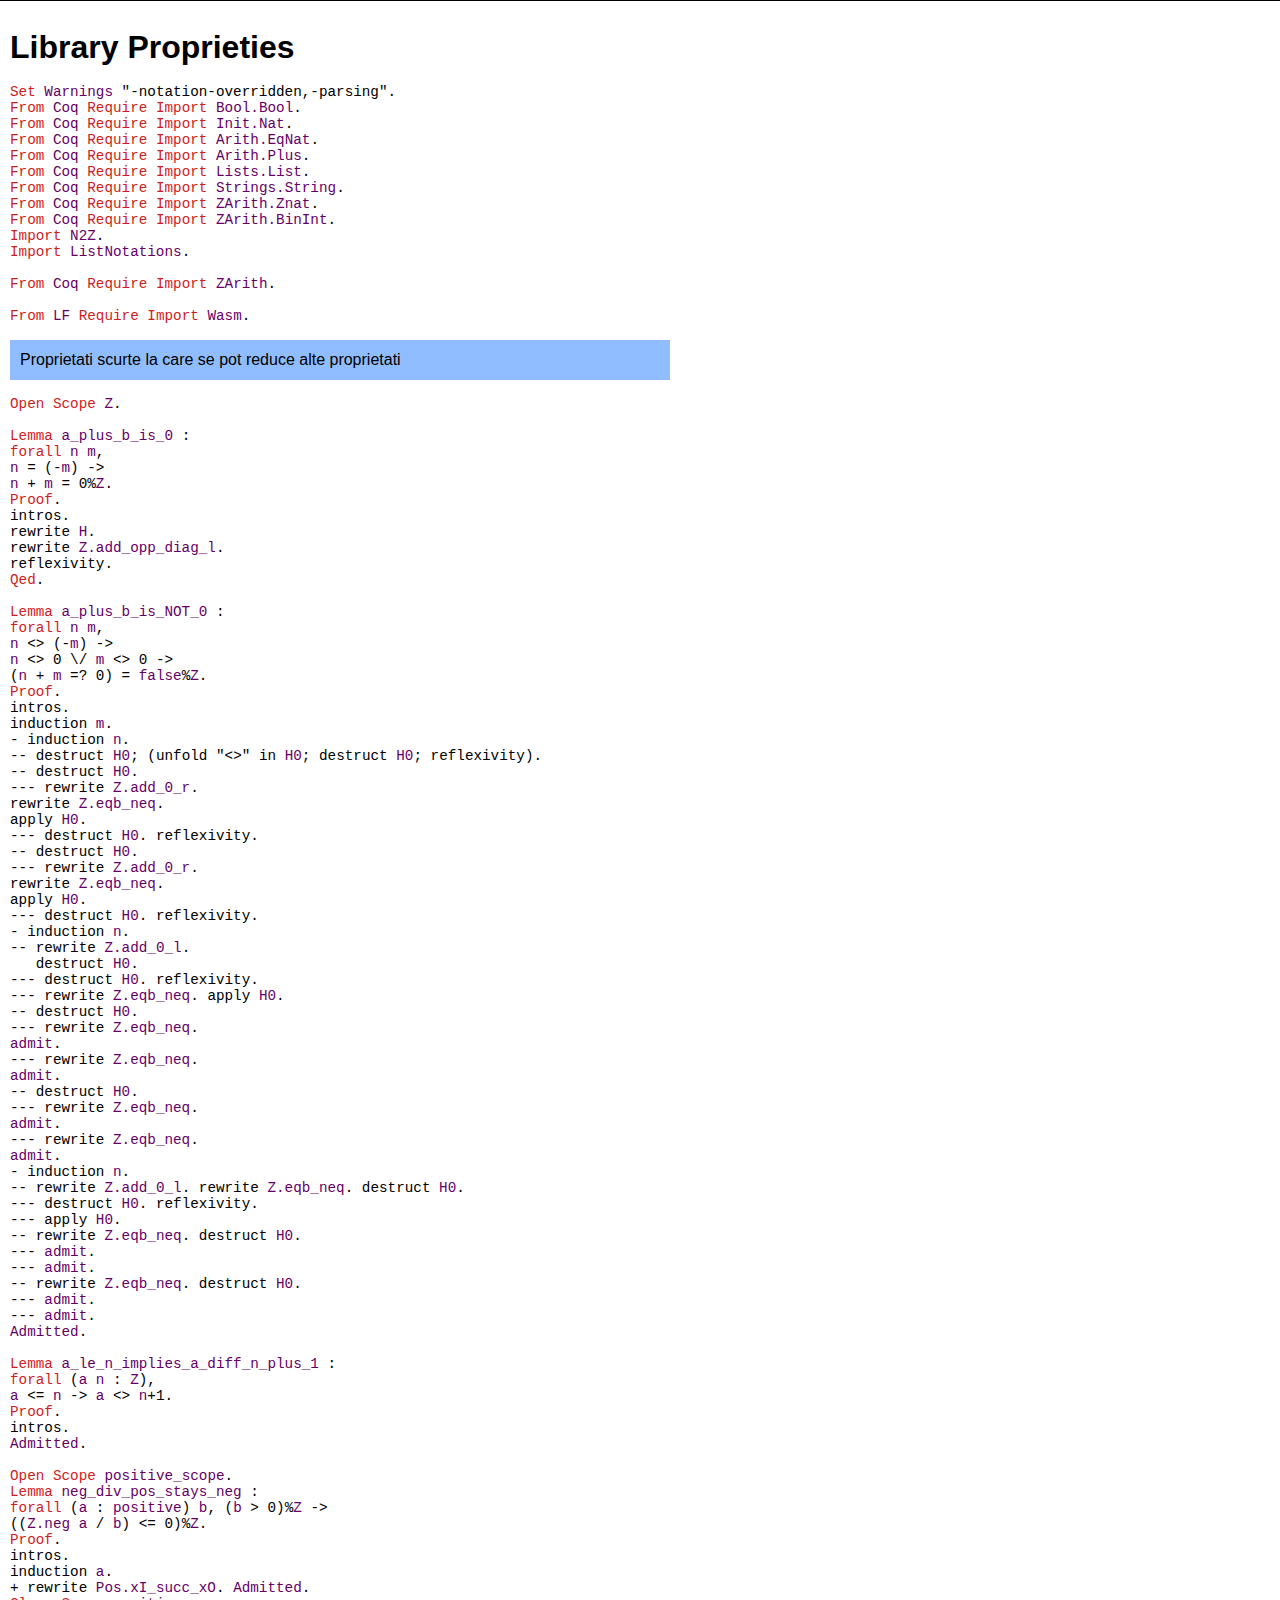
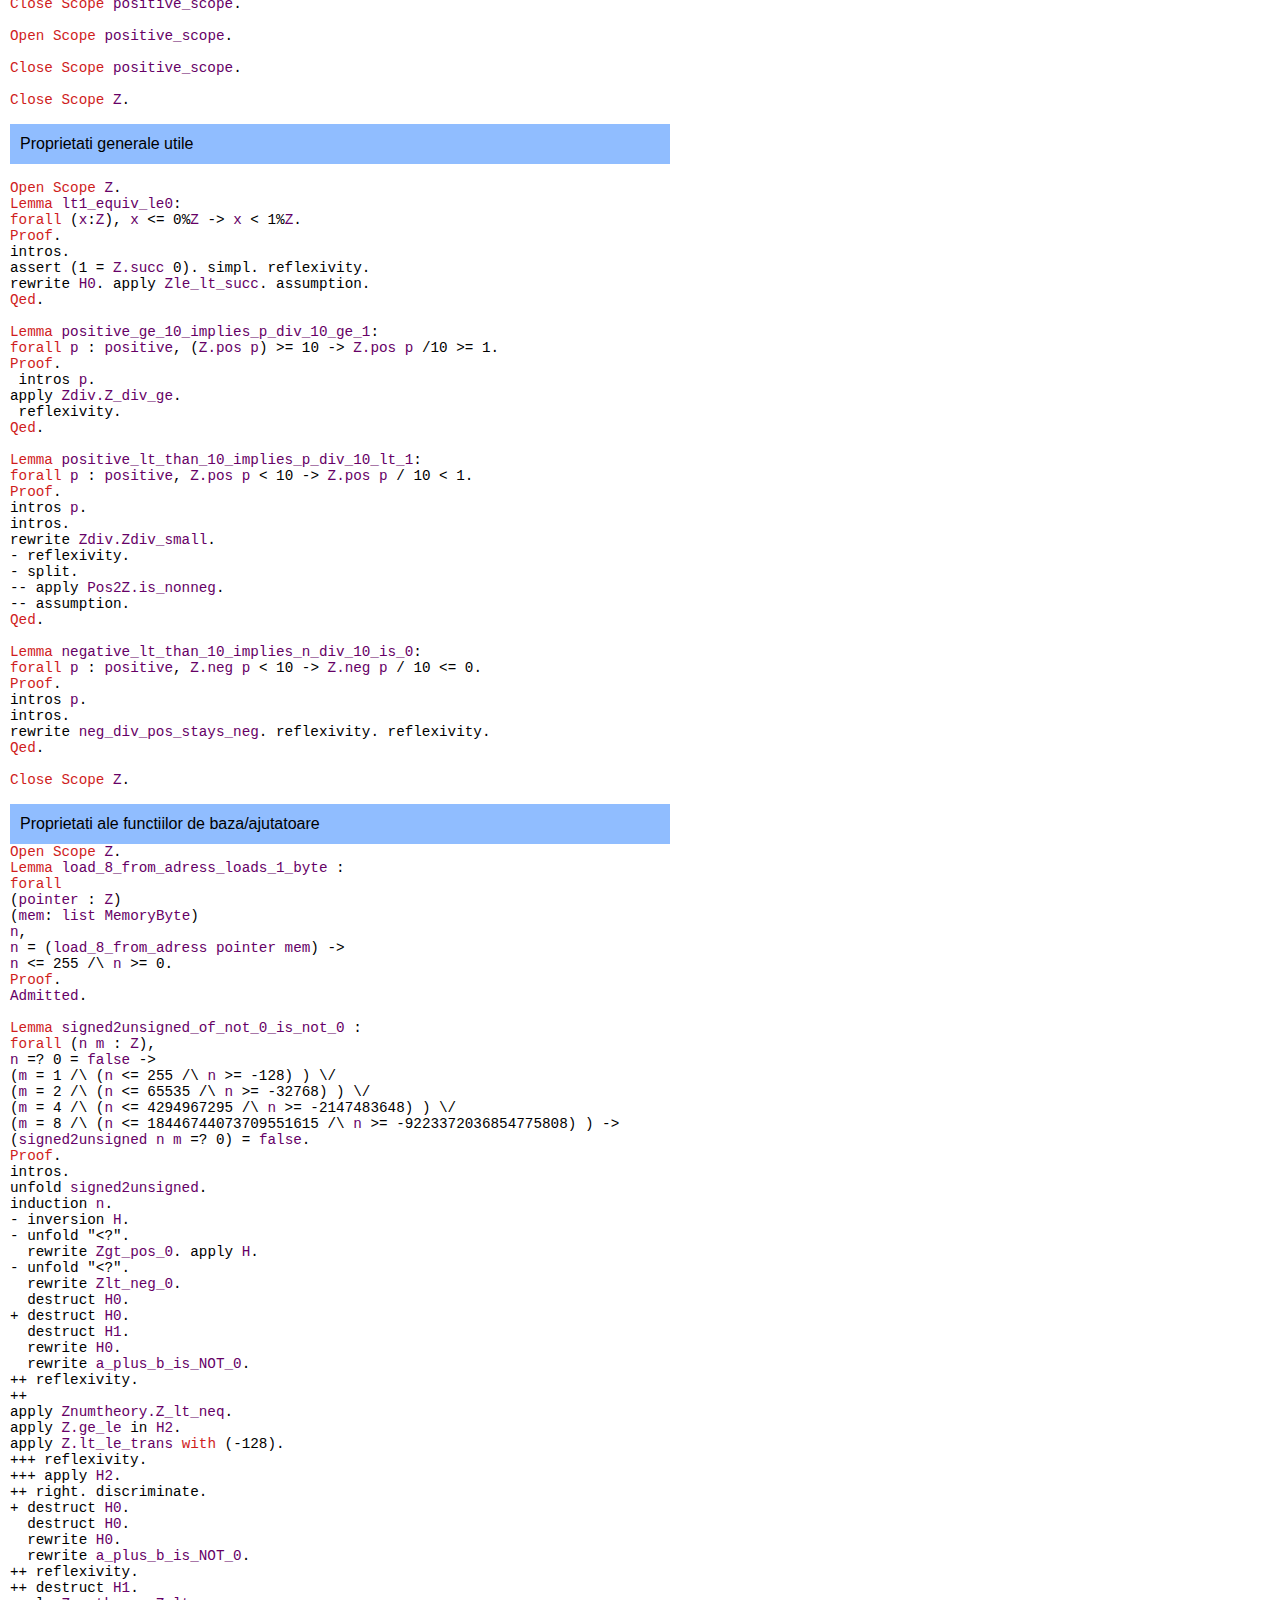
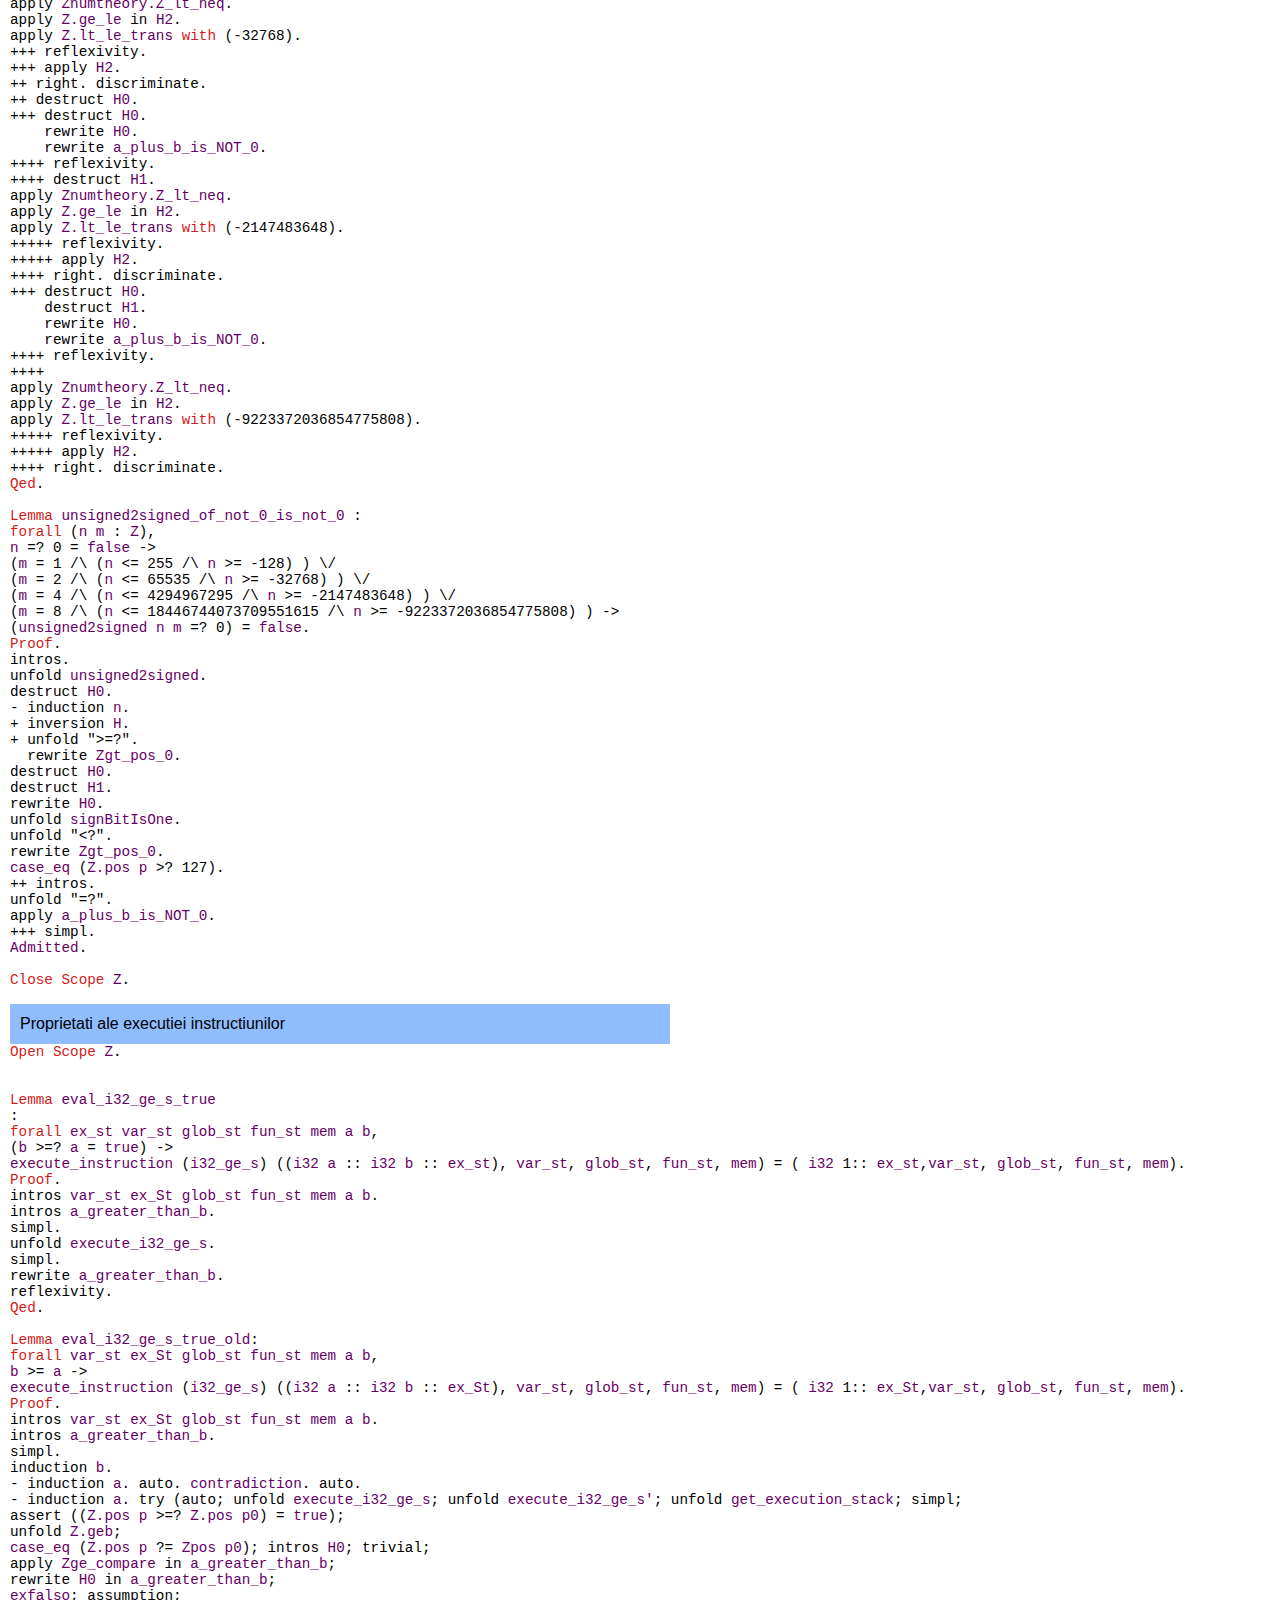
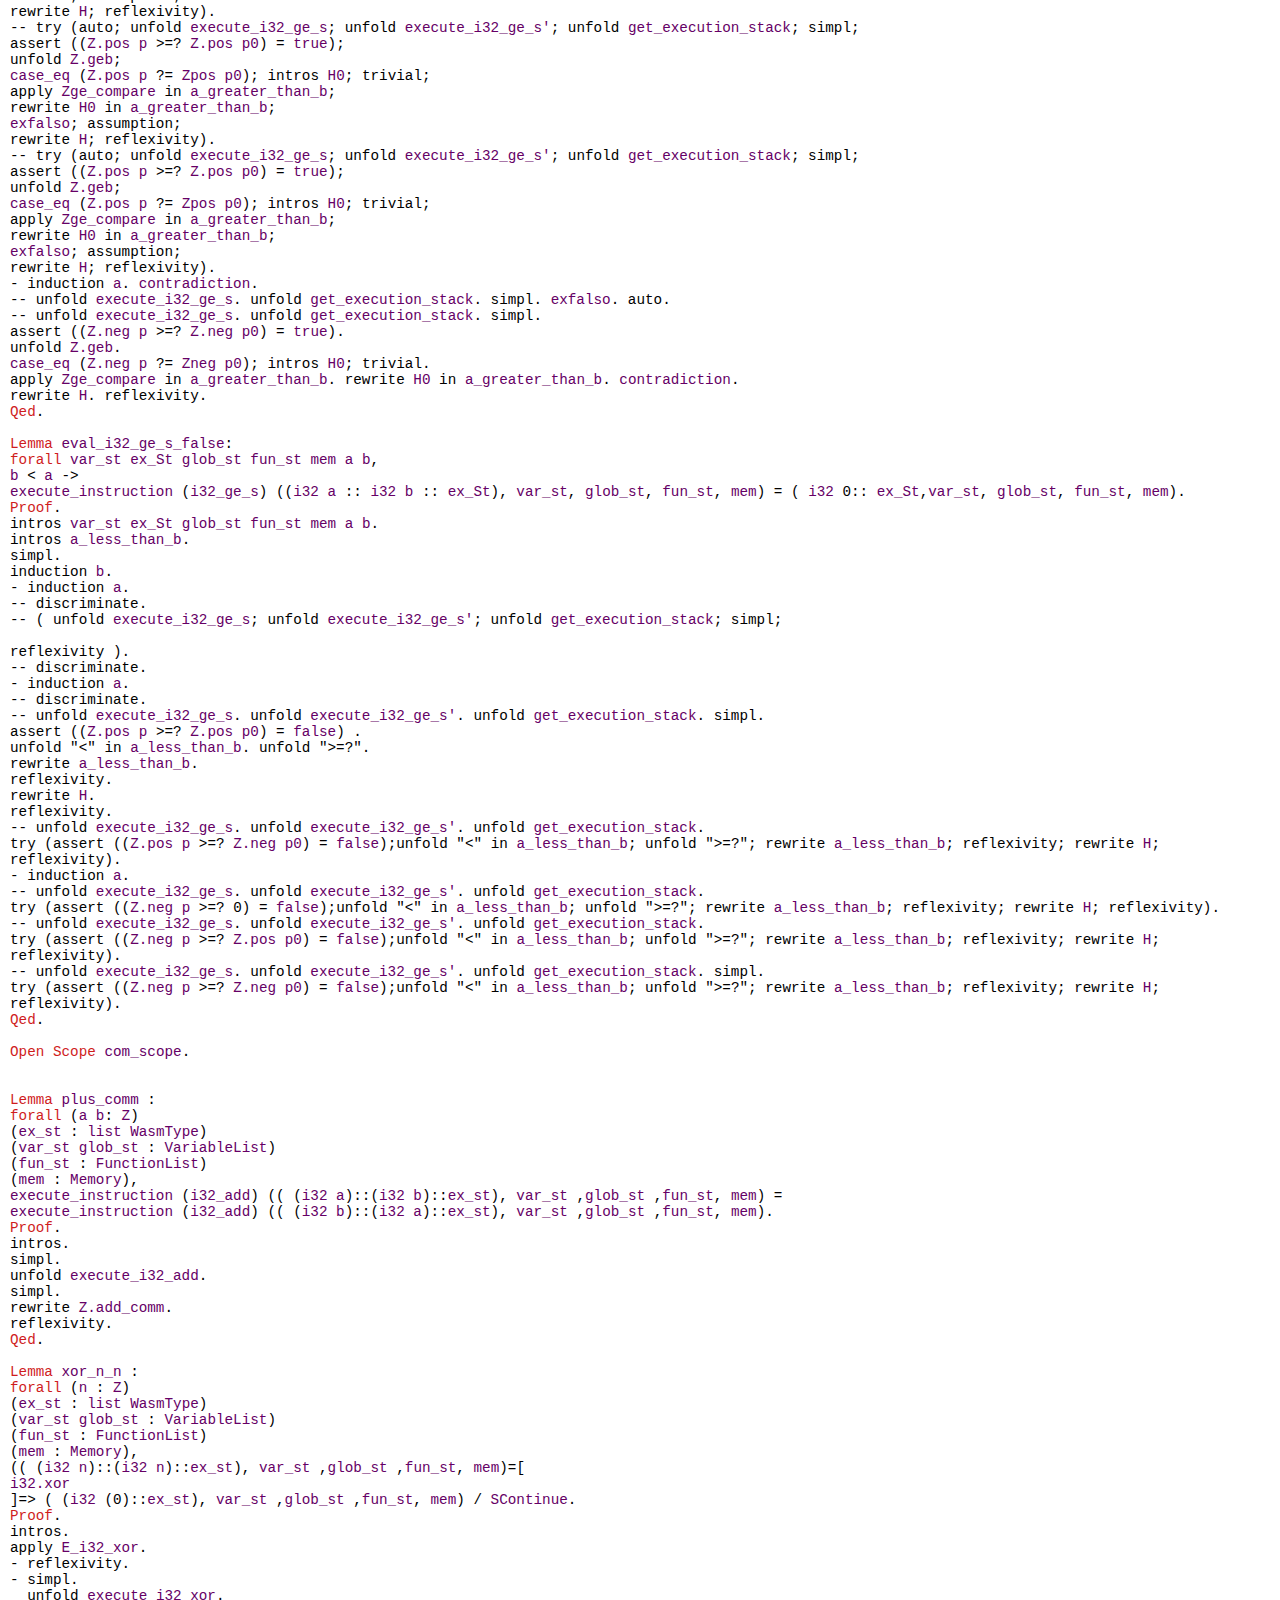
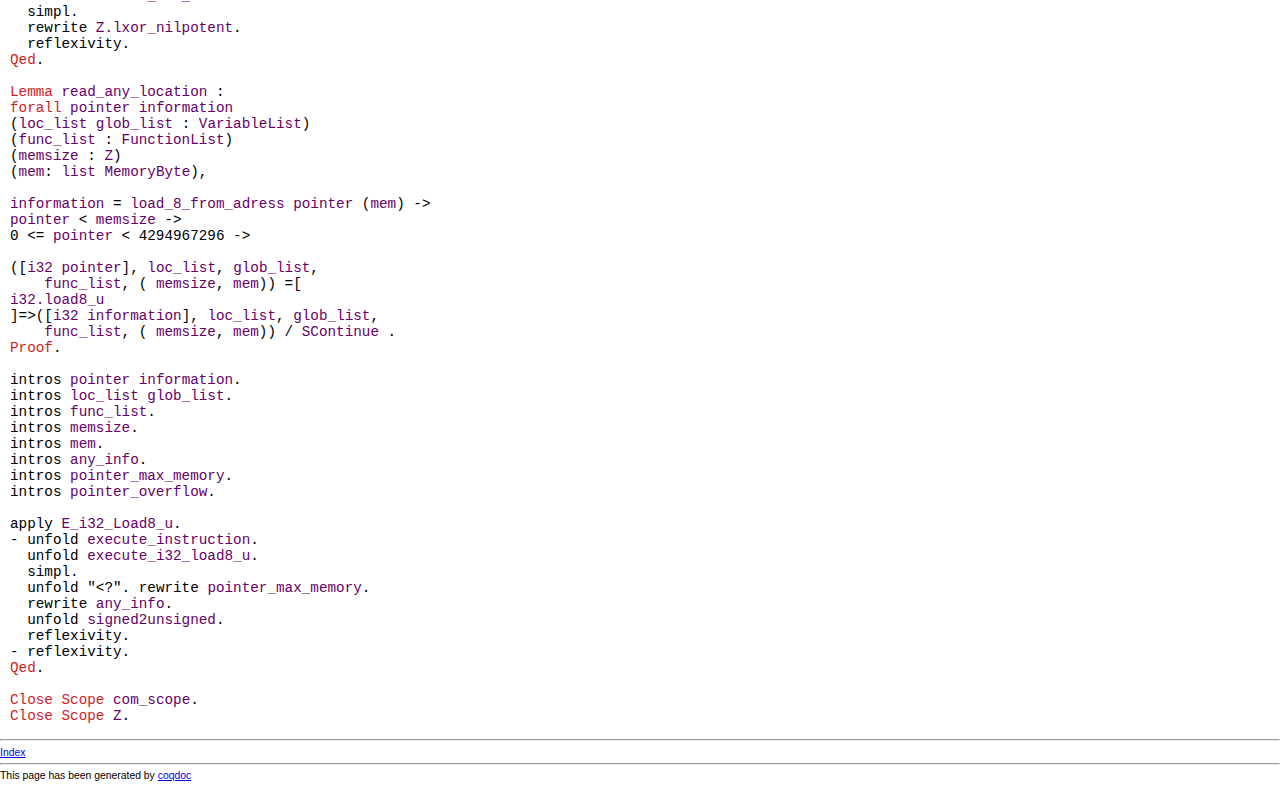
<file: Proprieties.html>
<!DOCTYPE html PUBLIC "-//W3C//DTD XHTML 1.0 Strict//EN"
"http://www.w3.org/TR/xhtml1/DTD/xhtml1-strict.dtd">
<html xmlns="http://www.w3.org/1999/xhtml">
<head>
<meta http-equiv="Content-Type" content="text/html; charset=iso-8859-1" />
<link href="coqdoc.css" rel="stylesheet" type="text/css" />
<title>Proprieties</title>
</head>

<body>

<div id="page">

<div id="header">
</div>

<div id="main">

<h1 class="libtitle">Library Proprieties</h1>

<div class="code">
<span class="id" title="keyword">Set</span> <span class="id" title="var">Warnings</span> "-notation-overridden,-parsing".<br/>
<span class="id" title="keyword">From</span> <span class="id" title="var">Coq</span> <span class="id" title="keyword">Require</span> <span class="id" title="keyword">Import</span> <span class="id" title="var">Bool.Bool</span>.<br/>
<span class="id" title="keyword">From</span> <span class="id" title="var">Coq</span> <span class="id" title="keyword">Require</span> <span class="id" title="keyword">Import</span> <span class="id" title="var">Init.Nat</span>.<br/>
<span class="id" title="keyword">From</span> <span class="id" title="var">Coq</span> <span class="id" title="keyword">Require</span> <span class="id" title="keyword">Import</span> <span class="id" title="var">Arith.EqNat</span>.<br/>
<span class="id" title="keyword">From</span> <span class="id" title="var">Coq</span> <span class="id" title="keyword">Require</span> <span class="id" title="keyword">Import</span> <span class="id" title="var">Arith.Plus</span>.<br/>
<span class="id" title="keyword">From</span> <span class="id" title="var">Coq</span> <span class="id" title="keyword">Require</span> <span class="id" title="keyword">Import</span> <span class="id" title="var">Lists.List</span>.<br/>
<span class="id" title="keyword">From</span> <span class="id" title="var">Coq</span> <span class="id" title="keyword">Require</span> <span class="id" title="keyword">Import</span> <span class="id" title="var">Strings.String</span>.<br/>
<span class="id" title="keyword">From</span> <span class="id" title="var">Coq</span> <span class="id" title="keyword">Require</span> <span class="id" title="keyword">Import</span> <span class="id" title="var">ZArith.Znat</span>.<br/>
<span class="id" title="keyword">From</span> <span class="id" title="var">Coq</span> <span class="id" title="keyword">Require</span> <span class="id" title="keyword">Import</span> <span class="id" title="var">ZArith.BinInt</span>.<br/>
<span class="id" title="keyword">Import</span> <span class="id" title="var">N2Z</span>.<br/>
<span class="id" title="keyword">Import</span> <span class="id" title="var">ListNotations</span>.<br/>

<br/>
<span class="id" title="keyword">From</span> <span class="id" title="var">Coq</span> <span class="id" title="keyword">Require</span> <span class="id" title="keyword">Import</span> <span class="id" title="var">ZArith</span>.<br/>

<br/>
<span class="id" title="keyword">From</span> <span class="id" title="var">LF</span> <span class="id" title="keyword">Require</span> <span class="id" title="keyword">Import</span>  <span class="id" title="var">Wasm</span>.<br/>

<br/>
</div>

<div class="doc">
Proprietati scurte la care se pot reduce alte proprietati 
</div>
<div class="code">

<br/>
<span class="id" title="keyword">Open</span> <span class="id" title="keyword">Scope</span> <span class="id" title="var">Z</span>.<br/>

<br/>
<span class="id" title="keyword">Lemma</span> <span class="id" title="var">a_plus_b_is_0</span> :<br/>
<span class="id" title="keyword">forall</span> <span class="id" title="var">n</span> <span class="id" title="var">m</span>,<br/>
<span class="id" title="var">n</span> = (-<span class="id" title="var">m</span>) -&gt;<br/>
<span class="id" title="var">n</span> + <span class="id" title="var">m</span> = 0%<span class="id" title="var">Z</span>.<br/>
<span class="id" title="keyword">Proof</span>.<br/>
<span class="id" title="tactic">intros</span>.<br/>
<span class="id" title="tactic">rewrite</span> <span class="id" title="var">H</span>.<br/>
<span class="id" title="tactic">rewrite</span> <span class="id" title="var">Z.add_opp_diag_l</span>.<br/>
<span class="id" title="tactic">reflexivity</span>.<br/>
<span class="id" title="keyword">Qed</span>.<br/>

<br/>
<span class="id" title="keyword">Lemma</span> <span class="id" title="var">a_plus_b_is_NOT_0</span> :<br/>
<span class="id" title="keyword">forall</span> <span class="id" title="var">n</span> <span class="id" title="var">m</span>,<br/>
<span class="id" title="var">n</span> &lt;&gt; (-<span class="id" title="var">m</span>) -&gt;<br/>
<span class="id" title="var">n</span> &lt;&gt; 0 \/ <span class="id" title="var">m</span> &lt;&gt; 0 -&gt;<br/>
(<span class="id" title="var">n</span> + <span class="id" title="var">m</span> =? 0) = <span class="id" title="var">false</span>%<span class="id" title="var">Z</span>.<br/>
<span class="id" title="keyword">Proof</span>.<br/>
<span class="id" title="tactic">intros</span>.<br/>
<span class="id" title="tactic">induction</span> <span class="id" title="var">m</span>.<br/>
- <span class="id" title="tactic">induction</span> <span class="id" title="var">n</span>.<br/>
-- <span class="id" title="tactic">destruct</span> <span class="id" title="var">H0</span>; (<span class="id" title="tactic">unfold</span> "&lt;&gt;" <span class="id" title="tactic">in</span> <span class="id" title="var">H0</span>; <span class="id" title="tactic">destruct</span> <span class="id" title="var">H0</span>; <span class="id" title="tactic">reflexivity</span>).<br/>
-- <span class="id" title="tactic">destruct</span> <span class="id" title="var">H0</span>.<br/>
--- <span class="id" title="tactic">rewrite</span> <span class="id" title="var">Z.add_0_r</span>.<br/>
<span class="id" title="tactic">rewrite</span> <span class="id" title="var">Z.eqb_neq</span>.<br/>
<span class="id" title="tactic">apply</span> <span class="id" title="var">H0</span>.<br/>
--- <span class="id" title="tactic">destruct</span> <span class="id" title="var">H0</span>. <span class="id" title="tactic">reflexivity</span>.<br/>
-- <span class="id" title="tactic">destruct</span> <span class="id" title="var">H0</span>.<br/>
--- <span class="id" title="tactic">rewrite</span> <span class="id" title="var">Z.add_0_r</span>.<br/>
<span class="id" title="tactic">rewrite</span> <span class="id" title="var">Z.eqb_neq</span>.<br/>
<span class="id" title="tactic">apply</span> <span class="id" title="var">H0</span>.<br/>
--- <span class="id" title="tactic">destruct</span> <span class="id" title="var">H0</span>. <span class="id" title="tactic">reflexivity</span>.<br/>
- <span class="id" title="tactic">induction</span> <span class="id" title="var">n</span>.<br/>
-- <span class="id" title="tactic">rewrite</span> <span class="id" title="var">Z.add_0_l</span>.<br/>
&nbsp;&nbsp;&nbsp;<span class="id" title="tactic">destruct</span> <span class="id" title="var">H0</span>.<br/>
--- <span class="id" title="tactic">destruct</span> <span class="id" title="var">H0</span>. <span class="id" title="tactic">reflexivity</span>.<br/>
--- <span class="id" title="tactic">rewrite</span> <span class="id" title="var">Z.eqb_neq</span>. <span class="id" title="tactic">apply</span> <span class="id" title="var">H0</span>.<br/>
-- <span class="id" title="tactic">destruct</span> <span class="id" title="var">H0</span>.<br/>
--- <span class="id" title="tactic">rewrite</span> <span class="id" title="var">Z.eqb_neq</span>.<br/>
<span class="id" title="var">admit</span>.<br/>
--- <span class="id" title="tactic">rewrite</span> <span class="id" title="var">Z.eqb_neq</span>.<br/>
<span class="id" title="var">admit</span>.<br/>
-- <span class="id" title="tactic">destruct</span> <span class="id" title="var">H0</span>.<br/>
--- <span class="id" title="tactic">rewrite</span> <span class="id" title="var">Z.eqb_neq</span>.<br/>
<span class="id" title="var">admit</span>.<br/>
--- <span class="id" title="tactic">rewrite</span> <span class="id" title="var">Z.eqb_neq</span>.<br/>
<span class="id" title="var">admit</span>.<br/>
- <span class="id" title="tactic">induction</span> <span class="id" title="var">n</span>.<br/>
-- <span class="id" title="tactic">rewrite</span> <span class="id" title="var">Z.add_0_l</span>. <span class="id" title="tactic">rewrite</span> <span class="id" title="var">Z.eqb_neq</span>. <span class="id" title="tactic">destruct</span> <span class="id" title="var">H0</span>.<br/>
--- <span class="id" title="tactic">destruct</span> <span class="id" title="var">H0</span>. <span class="id" title="tactic">reflexivity</span>.<br/>
--- <span class="id" title="tactic">apply</span> <span class="id" title="var">H0</span>.<br/>
-- <span class="id" title="tactic">rewrite</span> <span class="id" title="var">Z.eqb_neq</span>. <span class="id" title="tactic">destruct</span> <span class="id" title="var">H0</span>.<br/>
--- <span class="id" title="var">admit</span>.<br/>
--- <span class="id" title="var">admit</span>.<br/>
-- <span class="id" title="tactic">rewrite</span> <span class="id" title="var">Z.eqb_neq</span>. <span class="id" title="tactic">destruct</span> <span class="id" title="var">H0</span>.<br/>
--- <span class="id" title="var">admit</span>.<br/>
--- <span class="id" title="var">admit</span>.<br/>
<span class="id" title="var">Admitted</span>.<br/>

<br/>
<span class="id" title="keyword">Lemma</span> <span class="id" title="var">a_le_n_implies_a_diff_n_plus_1</span> :<br/>
<span class="id" title="keyword">forall</span> (<span class="id" title="var">a</span> <span class="id" title="var">n</span> : <span class="id" title="var">Z</span>),<br/>
<span class="id" title="var">a</span> &lt;= <span class="id" title="var">n</span> -&gt; <span class="id" title="var">a</span> &lt;&gt; <span class="id" title="var">n</span>+1.<br/>
<span class="id" title="keyword">Proof</span>.<br/>
<span class="id" title="tactic">intros</span>.<br/>
<span class="id" title="var">Admitted</span>.<br/>

<br/>
<span class="id" title="keyword">Open</span> <span class="id" title="keyword">Scope</span> <span class="id" title="var">positive_scope</span>.<br/>
<span class="id" title="keyword">Lemma</span> <span class="id" title="var">neg_div_pos_stays_neg</span> :<br/>
<span class="id" title="keyword">forall</span> (<span class="id" title="var">a</span> : <span class="id" title="var">positive</span>) <span class="id" title="var">b</span>, (<span class="id" title="var">b</span> &gt; 0)%<span class="id" title="var">Z</span> -&gt;<br/>
((<span class="id" title="var">Z.neg</span> <span class="id" title="var">a</span> / <span class="id" title="var">b</span>) &lt;= 0)%<span class="id" title="var">Z</span>.<br/>
<span class="id" title="keyword">Proof</span>.<br/>
<span class="id" title="tactic">intros</span>.<br/>
<span class="id" title="tactic">induction</span> <span class="id" title="var">a</span>.<br/>
+ <span class="id" title="tactic">rewrite</span> <span class="id" title="var">Pos.xI_succ_xO</span>. <span class="id" title="var">Admitted</span>.<br/>
<span class="id" title="keyword">Close</span> <span class="id" title="keyword">Scope</span> <span class="id" title="var">positive_scope</span>.<br/>

<br/>
<span class="id" title="keyword">Open</span> <span class="id" title="keyword">Scope</span> <span class="id" title="var">positive_scope</span>.<br/>

<br/>
<span class="id" title="keyword">Close</span> <span class="id" title="keyword">Scope</span> <span class="id" title="var">positive_scope</span>.<br/>

<br/>
<span class="id" title="keyword">Close</span> <span class="id" title="keyword">Scope</span> <span class="id" title="var">Z</span>.<br/>

<br/>
</div>

<div class="doc">
Proprietati generale utile 
</div>
<div class="code">

<br/>
<span class="id" title="keyword">Open</span> <span class="id" title="keyword">Scope</span> <span class="id" title="var">Z</span>.<br/>
<span class="id" title="keyword">Lemma</span> <span class="id" title="var">lt1_equiv_le0</span>:<br/>
<span class="id" title="keyword">forall</span> (<span class="id" title="var">x</span>:<span class="id" title="var">Z</span>), <span class="id" title="var">x</span> &lt;= 0%<span class="id" title="var">Z</span> -&gt; <span class="id" title="var">x</span> &lt; 1%<span class="id" title="var">Z</span>.<br/>
<span class="id" title="keyword">Proof</span>.<br/>
<span class="id" title="tactic">intros</span>.<br/>
 <span class="id" title="tactic">assert</span> (1 = <span class="id" title="var">Z.succ</span> 0). <span class="id" title="tactic">simpl</span>. <span class="id" title="tactic">reflexivity</span>.<br/>
<span class="id" title="tactic">rewrite</span> <span class="id" title="var">H0</span>. <span class="id" title="tactic">apply</span> <span class="id" title="var">Zle_lt_succ</span>. <span class="id" title="tactic">assumption</span>.<br/>
<span class="id" title="keyword">Qed</span>.<br/>

<br/>
<span class="id" title="keyword">Lemma</span> <span class="id" title="var">positive_ge_10_implies_p_div_10_ge_1</span>:<br/>
<span class="id" title="keyword">forall</span> <span class="id" title="var">p</span> : <span class="id" title="var">positive</span>, (<span class="id" title="var">Z.pos</span> <span class="id" title="var">p</span>) &gt;= 10 -&gt;  <span class="id" title="var">Z.pos</span> <span class="id" title="var">p</span> /10 &gt;= 1.<br/>
<span class="id" title="keyword">Proof</span>.<br/>
&nbsp;<span class="id" title="tactic">intros</span> <span class="id" title="var">p</span>.<br/>
 <span class="id" title="tactic">apply</span> <span class="id" title="var">Zdiv.Z_div_ge</span>.<br/>
&nbsp;<span class="id" title="tactic">reflexivity</span>.<br/>
<span class="id" title="keyword">Qed</span>.<br/>

<br/>
<span class="id" title="keyword">Lemma</span> <span class="id" title="var">positive_lt_than_10_implies_p_div_10_lt_1</span>:<br/>
<span class="id" title="keyword">forall</span> <span class="id" title="var">p</span> : <span class="id" title="var">positive</span>, <span class="id" title="var">Z.pos</span> <span class="id" title="var">p</span> &lt; 10 -&gt; <span class="id" title="var">Z.pos</span> <span class="id" title="var">p</span> / 10 &lt; 1.<br/>
<span class="id" title="keyword">Proof</span>.<br/>
<span class="id" title="tactic">intros</span> <span class="id" title="var">p</span>.<br/>
<span class="id" title="tactic">intros</span>.<br/>
<span class="id" title="tactic">rewrite</span> <span class="id" title="var">Zdiv.Zdiv_small</span>.<br/>
- <span class="id" title="tactic">reflexivity</span>.<br/>
- <span class="id" title="tactic">split</span>.<br/>
--  <span class="id" title="tactic">apply</span> <span class="id" title="var">Pos2Z.is_nonneg</span>.<br/>
-- <span class="id" title="tactic">assumption</span>.<br/>
<span class="id" title="keyword">Qed</span>.<br/>

<br/>
<span class="id" title="keyword">Lemma</span> <span class="id" title="var">negative_lt_than_10_implies_n_div_10_is_0</span>:<br/>
<span class="id" title="keyword">forall</span> <span class="id" title="var">p</span> : <span class="id" title="var">positive</span>, <span class="id" title="var">Z.neg</span> <span class="id" title="var">p</span> &lt; 10 -&gt; <span class="id" title="var">Z.neg</span> <span class="id" title="var">p</span> / 10 &lt;= 0.<br/>
<span class="id" title="keyword">Proof</span>.<br/>
<span class="id" title="tactic">intros</span> <span class="id" title="var">p</span>.<br/>
<span class="id" title="tactic">intros</span>.<br/>
<span class="id" title="tactic">rewrite</span> <span class="id" title="var">neg_div_pos_stays_neg</span>. <span class="id" title="tactic">reflexivity</span>. <span class="id" title="tactic">reflexivity</span>.<br/>
<span class="id" title="keyword">Qed</span>.<br/>

<br/>
<span class="id" title="keyword">Close</span> <span class="id" title="keyword">Scope</span> <span class="id" title="var">Z</span>.<br/>

<br/>
</div>

<div class="doc">
Proprietati ale functiilor de baza/ajutatoare 
</div>
<div class="code">
<span class="id" title="keyword">Open</span> <span class="id" title="keyword">Scope</span> <span class="id" title="var">Z</span>.<br/>
<span class="id" title="keyword">Lemma</span> <span class="id" title="var">load_8_from_adress_loads_1_byte</span> :<br/>
<span class="id" title="keyword">forall</span><br/>
(<span class="id" title="var">pointer</span> : <span class="id" title="var">Z</span>)<br/>
(<span class="id" title="var">mem</span>: <span class="id" title="var">list</span> <span class="id" title="var">MemoryByte</span>)<br/>
<span class="id" title="var">n</span>,<br/>
<span class="id" title="var">n</span> = (<span class="id" title="var">load_8_from_adress</span> <span class="id" title="var">pointer</span> <span class="id" title="var">mem</span>) -&gt;<br/>
<span class="id" title="var">n</span> &lt;= 255 /\ <span class="id" title="var">n</span> &gt;= 0.<br/>
<span class="id" title="keyword">Proof</span>.<br/>
<span class="id" title="var">Admitted</span>.<br/>

<br/>
<span class="id" title="keyword">Lemma</span> <span class="id" title="var">signed2unsigned_of_not_0_is_not_0</span> :<br/>
<span class="id" title="keyword">forall</span> (<span class="id" title="var">n</span> <span class="id" title="var">m</span> : <span class="id" title="var">Z</span>),<br/>
<span class="id" title="var">n</span> =? 0 = <span class="id" title="var">false</span> -&gt;<br/>
(<span class="id" title="var">m</span> = 1 /\ (<span class="id" title="var">n</span> &lt;= 255                  /\ <span class="id" title="var">n</span> &gt;= -128) ) \/<br/>
(<span class="id" title="var">m</span> = 2 /\ (<span class="id" title="var">n</span> &lt;= 65535                /\ <span class="id" title="var">n</span> &gt;= -32768) ) \/<br/>
(<span class="id" title="var">m</span> = 4 /\ (<span class="id" title="var">n</span> &lt;= 4294967295           /\ <span class="id" title="var">n</span> &gt;= -2147483648) ) \/<br/>
(<span class="id" title="var">m</span> = 8 /\ (<span class="id" title="var">n</span> &lt;= 18446744073709551615 /\ <span class="id" title="var">n</span> &gt;= -9223372036854775808) ) -&gt;<br/>
(<span class="id" title="var">signed2unsigned</span> <span class="id" title="var">n</span> <span class="id" title="var">m</span> =? 0) = <span class="id" title="var">false</span>.<br/>
<span class="id" title="keyword">Proof</span>.<br/>
<span class="id" title="tactic">intros</span>.<br/>
<span class="id" title="tactic">unfold</span> <span class="id" title="var">signed2unsigned</span>.<br/>
<span class="id" title="tactic">induction</span> <span class="id" title="var">n</span>.<br/>
- <span class="id" title="tactic">inversion</span> <span class="id" title="var">H</span>.<br/>
- <span class="id" title="tactic">unfold</span> "&lt;?".<br/>
&nbsp;&nbsp;<span class="id" title="tactic">rewrite</span> <span class="id" title="var">Zgt_pos_0</span>. <span class="id" title="tactic">apply</span> <span class="id" title="var">H</span>.<br/>
- <span class="id" title="tactic">unfold</span> "&lt;?".<br/>
&nbsp;&nbsp;<span class="id" title="tactic">rewrite</span> <span class="id" title="var">Zlt_neg_0</span>.<br/>
&nbsp;&nbsp;<span class="id" title="tactic">destruct</span> <span class="id" title="var">H0</span>.<br/>
+ <span class="id" title="tactic">destruct</span> <span class="id" title="var">H0</span>.<br/>
&nbsp;&nbsp;<span class="id" title="tactic">destruct</span> <span class="id" title="var">H1</span>.<br/>
&nbsp;&nbsp;<span class="id" title="tactic">rewrite</span> <span class="id" title="var">H0</span>.<br/>
&nbsp;&nbsp;<span class="id" title="tactic">rewrite</span> <span class="id" title="var">a_plus_b_is_NOT_0</span>.<br/>
++ <span class="id" title="tactic">reflexivity</span>.<br/>
++ <br/>
<span class="id" title="tactic">apply</span> <span class="id" title="var">Znumtheory.Z_lt_neq</span>.<br/>
<span class="id" title="tactic">apply</span> <span class="id" title="var">Z.ge_le</span> <span class="id" title="tactic">in</span> <span class="id" title="var">H2</span>.<br/>
<span class="id" title="tactic">apply</span> <span class="id" title="var">Z.lt_le_trans</span> <span class="id" title="keyword">with</span> (-128).<br/>
+++ <span class="id" title="tactic">reflexivity</span>.<br/>
+++ <span class="id" title="tactic">apply</span> <span class="id" title="var">H2</span>.<br/>
++ <span class="id" title="tactic">right</span>. <span class="id" title="tactic">discriminate</span>.<br/>
+ <span class="id" title="tactic">destruct</span> <span class="id" title="var">H0</span>.<br/>
&nbsp;&nbsp;<span class="id" title="tactic">destruct</span> <span class="id" title="var">H0</span>.<br/>
&nbsp;&nbsp;<span class="id" title="tactic">rewrite</span> <span class="id" title="var">H0</span>.<br/>
&nbsp;&nbsp;<span class="id" title="tactic">rewrite</span> <span class="id" title="var">a_plus_b_is_NOT_0</span>.<br/>
++ <span class="id" title="tactic">reflexivity</span>.<br/>
++ <span class="id" title="tactic">destruct</span> <span class="id" title="var">H1</span>.<br/>
<span class="id" title="tactic">apply</span> <span class="id" title="var">Znumtheory.Z_lt_neq</span>.<br/>
<span class="id" title="tactic">apply</span> <span class="id" title="var">Z.ge_le</span> <span class="id" title="tactic">in</span> <span class="id" title="var">H2</span>.<br/>
<span class="id" title="tactic">apply</span> <span class="id" title="var">Z.lt_le_trans</span> <span class="id" title="keyword">with</span> (-32768).<br/>
+++ <span class="id" title="tactic">reflexivity</span>.<br/>
+++ <span class="id" title="tactic">apply</span> <span class="id" title="var">H2</span>.<br/>
++ <span class="id" title="tactic">right</span>. <span class="id" title="tactic">discriminate</span>.<br/>
++ <span class="id" title="tactic">destruct</span> <span class="id" title="var">H0</span>.<br/>
+++ <span class="id" title="tactic">destruct</span> <span class="id" title="var">H0</span>.<br/>
&nbsp;&nbsp;&nbsp;&nbsp;<span class="id" title="tactic">rewrite</span> <span class="id" title="var">H0</span>.<br/>
&nbsp;&nbsp;&nbsp;&nbsp;<span class="id" title="tactic">rewrite</span> <span class="id" title="var">a_plus_b_is_NOT_0</span>.<br/>
++++ <span class="id" title="tactic">reflexivity</span>.<br/>
++++ <span class="id" title="tactic">destruct</span> <span class="id" title="var">H1</span>.<br/>
<span class="id" title="tactic">apply</span> <span class="id" title="var">Znumtheory.Z_lt_neq</span>.<br/>
<span class="id" title="tactic">apply</span> <span class="id" title="var">Z.ge_le</span> <span class="id" title="tactic">in</span> <span class="id" title="var">H2</span>.<br/>
<span class="id" title="tactic">apply</span> <span class="id" title="var">Z.lt_le_trans</span> <span class="id" title="keyword">with</span> (-2147483648).<br/>
+++++ <span class="id" title="tactic">reflexivity</span>.<br/>
+++++ <span class="id" title="tactic">apply</span> <span class="id" title="var">H2</span>.<br/>
++++ <span class="id" title="tactic">right</span>. <span class="id" title="tactic">discriminate</span>.<br/>
+++ <span class="id" title="tactic">destruct</span> <span class="id" title="var">H0</span>.<br/>
&nbsp;&nbsp;&nbsp;&nbsp;<span class="id" title="tactic">destruct</span> <span class="id" title="var">H1</span>.<br/>
&nbsp;&nbsp;&nbsp;&nbsp;<span class="id" title="tactic">rewrite</span> <span class="id" title="var">H0</span>.<br/>
&nbsp;&nbsp;&nbsp;&nbsp;<span class="id" title="tactic">rewrite</span> <span class="id" title="var">a_plus_b_is_NOT_0</span>.<br/>
++++ <span class="id" title="tactic">reflexivity</span>.<br/>
++++<br/>
<span class="id" title="tactic">apply</span> <span class="id" title="var">Znumtheory.Z_lt_neq</span>.<br/>
<span class="id" title="tactic">apply</span> <span class="id" title="var">Z.ge_le</span> <span class="id" title="tactic">in</span> <span class="id" title="var">H2</span>.<br/>
<span class="id" title="tactic">apply</span> <span class="id" title="var">Z.lt_le_trans</span> <span class="id" title="keyword">with</span> (-9223372036854775808).<br/>
+++++ <span class="id" title="tactic">reflexivity</span>.<br/>
+++++ <span class="id" title="tactic">apply</span> <span class="id" title="var">H2</span>.<br/>
++++ <span class="id" title="tactic">right</span>. <span class="id" title="tactic">discriminate</span>.<br/>
<span class="id" title="keyword">Qed</span>.<br/>

<br/>
<span class="id" title="keyword">Lemma</span> <span class="id" title="var">unsigned2signed_of_not_0_is_not_0</span> :<br/>
<span class="id" title="keyword">forall</span> (<span class="id" title="var">n</span> <span class="id" title="var">m</span> : <span class="id" title="var">Z</span>),<br/>
<span class="id" title="var">n</span> =? 0 = <span class="id" title="var">false</span> -&gt;<br/>
(<span class="id" title="var">m</span> = 1 /\ (<span class="id" title="var">n</span> &lt;= 255                  /\ <span class="id" title="var">n</span> &gt;= -128) ) \/<br/>
(<span class="id" title="var">m</span> = 2 /\ (<span class="id" title="var">n</span> &lt;= 65535                /\ <span class="id" title="var">n</span> &gt;= -32768) ) \/<br/>
(<span class="id" title="var">m</span> = 4 /\ (<span class="id" title="var">n</span> &lt;= 4294967295           /\ <span class="id" title="var">n</span> &gt;= -2147483648) ) \/<br/>
(<span class="id" title="var">m</span> = 8 /\ (<span class="id" title="var">n</span> &lt;= 18446744073709551615 /\ <span class="id" title="var">n</span> &gt;= -9223372036854775808) ) -&gt;<br/>
(<span class="id" title="var">unsigned2signed</span> <span class="id" title="var">n</span> <span class="id" title="var">m</span> =? 0) = <span class="id" title="var">false</span>.<br/>
<span class="id" title="keyword">Proof</span>.<br/>
<span class="id" title="tactic">intros</span>.<br/>
<span class="id" title="tactic">unfold</span> <span class="id" title="var">unsigned2signed</span>.<br/>
<span class="id" title="tactic">destruct</span> <span class="id" title="var">H0</span>.<br/>
- <span class="id" title="tactic">induction</span> <span class="id" title="var">n</span>.<br/>
+ <span class="id" title="tactic">inversion</span> <span class="id" title="var">H</span>.<br/>
+ <span class="id" title="tactic">unfold</span> "&gt;=?".<br/>
&nbsp;&nbsp;<span class="id" title="tactic">rewrite</span> <span class="id" title="var">Zgt_pos_0</span>.<br/>
<span class="id" title="tactic">destruct</span> <span class="id" title="var">H0</span>.<br/>
<span class="id" title="tactic">destruct</span> <span class="id" title="var">H1</span>.<br/>
<span class="id" title="tactic">rewrite</span> <span class="id" title="var">H0</span>.<br/>
<span class="id" title="tactic">unfold</span> <span class="id" title="var">signBitIsOne</span>.<br/>
<span class="id" title="tactic">unfold</span> "&lt;?".<br/>
<span class="id" title="tactic">rewrite</span> <span class="id" title="var">Zgt_pos_0</span>.<br/>
<span class="id" title="var">case_eq</span> (<span class="id" title="var">Z.pos</span> <span class="id" title="var">p</span> &gt;? 127).<br/>
++ <span class="id" title="tactic">intros</span>.<br/>
<span class="id" title="tactic">unfold</span> "=?".<br/>
<span class="id" title="tactic">apply</span> <span class="id" title="var">a_plus_b_is_NOT_0</span>.<br/>
+++ <span class="id" title="tactic">simpl</span>.<br/>
<span class="id" title="var">Admitted</span>.<br/>

<br/>
<span class="id" title="keyword">Close</span> <span class="id" title="keyword">Scope</span> <span class="id" title="var">Z</span>.<br/>

<br/>
</div>

<div class="doc">
Proprietati ale executiei instructiunilor 
</div>
<div class="code">
<span class="id" title="keyword">Open</span> <span class="id" title="keyword">Scope</span> <span class="id" title="var">Z</span>.<br/>

<br/>

<br/>
<span class="id" title="keyword">Lemma</span> <span class="id" title="var">eval_i32_ge_s_true</span> <br/>
:<br/>
<span class="id" title="keyword">forall</span> <span class="id" title="var">ex_st</span> <span class="id" title="var">var_st</span> <span class="id" title="var">glob_st</span> <span class="id" title="var">fun_st</span> <span class="id" title="var">mem</span> <span class="id" title="var">a</span> <span class="id" title="var">b</span>,<br/>
(<span class="id" title="var">b</span> &gt;=? <span class="id" title="var">a</span> = <span class="id" title="var">true</span>) -&gt;<br/>
<span class="id" title="var">execute_instruction</span> (<span class="id" title="var">i32_ge_s</span>) ((<span class="id" title="var">i32</span> <span class="id" title="var">a</span> :: <span class="id" title="var">i32</span> <span class="id" title="var">b</span> :: <span class="id" title="var">ex_st</span>), <span class="id" title="var">var_st</span>, <span class="id" title="var">glob_st</span>, <span class="id" title="var">fun_st</span>, <span class="id" title="var">mem</span>) = ( <span class="id" title="var">i32</span> 1:: <span class="id" title="var">ex_st</span>,<span class="id" title="var">var_st</span>, <span class="id" title="var">glob_st</span>, <span class="id" title="var">fun_st</span>, <span class="id" title="var">mem</span>).<br/>
<span class="id" title="keyword">Proof</span>.<br/>
<span class="id" title="tactic">intros</span> <span class="id" title="var">var_st</span> <span class="id" title="var">ex_St</span> <span class="id" title="var">glob_st</span> <span class="id" title="var">fun_st</span> <span class="id" title="var">mem</span> <span class="id" title="var">a</span> <span class="id" title="var">b</span>.<br/>
<span class="id" title="tactic">intros</span> <span class="id" title="var">a_greater_than_b</span>.<br/>
<span class="id" title="tactic">simpl</span>.<br/>
<span class="id" title="tactic">unfold</span> <span class="id" title="var">execute_i32_ge_s</span>.<br/>
<span class="id" title="tactic">simpl</span>.<br/>
<span class="id" title="tactic">rewrite</span> <span class="id" title="var">a_greater_than_b</span>.<br/>
<span class="id" title="tactic">reflexivity</span>.<br/>
<span class="id" title="keyword">Qed</span>.<br/>

<br/>
<span class="id" title="keyword">Lemma</span> <span class="id" title="var">eval_i32_ge_s_true_old</span>:<br/>
<span class="id" title="keyword">forall</span> <span class="id" title="var">var_st</span> <span class="id" title="var">ex_St</span> <span class="id" title="var">glob_st</span> <span class="id" title="var">fun_st</span> <span class="id" title="var">mem</span> <span class="id" title="var">a</span> <span class="id" title="var">b</span>,<br/>
<span class="id" title="var">b</span> &gt;= <span class="id" title="var">a</span> -&gt;<br/>
<span class="id" title="var">execute_instruction</span> (<span class="id" title="var">i32_ge_s</span>) ((<span class="id" title="var">i32</span> <span class="id" title="var">a</span> :: <span class="id" title="var">i32</span> <span class="id" title="var">b</span> :: <span class="id" title="var">ex_St</span>), <span class="id" title="var">var_st</span>, <span class="id" title="var">glob_st</span>, <span class="id" title="var">fun_st</span>, <span class="id" title="var">mem</span>) = ( <span class="id" title="var">i32</span> 1:: <span class="id" title="var">ex_St</span>,<span class="id" title="var">var_st</span>, <span class="id" title="var">glob_st</span>, <span class="id" title="var">fun_st</span>, <span class="id" title="var">mem</span>).<br/>
<span class="id" title="keyword">Proof</span>.<br/>
<span class="id" title="tactic">intros</span> <span class="id" title="var">var_st</span> <span class="id" title="var">ex_St</span> <span class="id" title="var">glob_st</span> <span class="id" title="var">fun_st</span> <span class="id" title="var">mem</span> <span class="id" title="var">a</span> <span class="id" title="var">b</span>.<br/>
<span class="id" title="tactic">intros</span> <span class="id" title="var">a_greater_than_b</span>.<br/>
<span class="id" title="tactic">simpl</span>.<br/>
<span class="id" title="tactic">induction</span> <span class="id" title="var">b</span>.<br/>
- <span class="id" title="tactic">induction</span> <span class="id" title="var">a</span>. <span class="id" title="tactic">auto</span>. <span class="id" title="var">contradiction</span>. <span class="id" title="tactic">auto</span>.<br/>
- <span class="id" title="tactic">induction</span> <span class="id" title="var">a</span>. <span class="id" title="tactic">try</span> (<span class="id" title="tactic">auto</span>; <span class="id" title="tactic">unfold</span> <span class="id" title="var">execute_i32_ge_s</span>; <span class="id" title="tactic">unfold</span> <span class="id" title="var">execute_i32_ge_s'</span>; <span class="id" title="tactic">unfold</span> <span class="id" title="var">get_execution_stack</span>; <span class="id" title="tactic">simpl</span>;<br/>
 <span class="id" title="tactic">assert</span> ((<span class="id" title="var">Z.pos</span> <span class="id" title="var">p</span> &gt;=? <span class="id" title="var">Z.pos</span> <span class="id" title="var">p0</span>) = <span class="id" title="var">true</span>);<br/>
<span class="id" title="tactic">unfold</span> <span class="id" title="var">Z.geb</span>;<br/>
<span class="id" title="var">case_eq</span> (<span class="id" title="var">Z.pos</span> <span class="id" title="var">p</span> ?= <span class="id" title="var">Zpos</span> <span class="id" title="var">p0</span>); <span class="id" title="tactic">intros</span> <span class="id" title="var">H0</span>; <span class="id" title="tactic">trivial</span>;<br/>
<span class="id" title="tactic">apply</span> <span class="id" title="var">Zge_compare</span> <span class="id" title="tactic">in</span> <span class="id" title="var">a_greater_than_b</span>;<br/>
<span class="id" title="tactic">rewrite</span> <span class="id" title="var">H0</span> <span class="id" title="tactic">in</span> <span class="id" title="var">a_greater_than_b</span>;<br/>
<span class="id" title="var">exfalso</span>; <span class="id" title="tactic">assumption</span>;<br/>
<span class="id" title="tactic">rewrite</span> <span class="id" title="var">H</span>; <span class="id" title="tactic">reflexivity</span>).<br/>
-- <span class="id" title="tactic">try</span> (<span class="id" title="tactic">auto</span>; <span class="id" title="tactic">unfold</span> <span class="id" title="var">execute_i32_ge_s</span>; <span class="id" title="tactic">unfold</span> <span class="id" title="var">execute_i32_ge_s'</span>; <span class="id" title="tactic">unfold</span> <span class="id" title="var">get_execution_stack</span>; <span class="id" title="tactic">simpl</span>;<br/>
<span class="id" title="tactic">assert</span> ((<span class="id" title="var">Z.pos</span> <span class="id" title="var">p</span> &gt;=? <span class="id" title="var">Z.pos</span> <span class="id" title="var">p0</span>) = <span class="id" title="var">true</span>);<br/>
<span class="id" title="tactic">unfold</span> <span class="id" title="var">Z.geb</span>;<br/>
<span class="id" title="var">case_eq</span> (<span class="id" title="var">Z.pos</span> <span class="id" title="var">p</span> ?= <span class="id" title="var">Zpos</span> <span class="id" title="var">p0</span>); <span class="id" title="tactic">intros</span> <span class="id" title="var">H0</span>; <span class="id" title="tactic">trivial</span>;<br/>
<span class="id" title="tactic">apply</span> <span class="id" title="var">Zge_compare</span> <span class="id" title="tactic">in</span> <span class="id" title="var">a_greater_than_b</span>;<br/>
<span class="id" title="tactic">rewrite</span> <span class="id" title="var">H0</span> <span class="id" title="tactic">in</span> <span class="id" title="var">a_greater_than_b</span>;<br/>
<span class="id" title="var">exfalso</span>; <span class="id" title="tactic">assumption</span>;<br/>
<span class="id" title="tactic">rewrite</span> <span class="id" title="var">H</span>; <span class="id" title="tactic">reflexivity</span>).<br/>
-- <span class="id" title="tactic">try</span> (<span class="id" title="tactic">auto</span>; <span class="id" title="tactic">unfold</span> <span class="id" title="var">execute_i32_ge_s</span>; <span class="id" title="tactic">unfold</span> <span class="id" title="var">execute_i32_ge_s'</span>; <span class="id" title="tactic">unfold</span> <span class="id" title="var">get_execution_stack</span>; <span class="id" title="tactic">simpl</span>;<br/>
<span class="id" title="tactic">assert</span> ((<span class="id" title="var">Z.pos</span> <span class="id" title="var">p</span> &gt;=? <span class="id" title="var">Z.pos</span> <span class="id" title="var">p0</span>) = <span class="id" title="var">true</span>);<br/>
<span class="id" title="tactic">unfold</span> <span class="id" title="var">Z.geb</span>;<br/>
<span class="id" title="var">case_eq</span> (<span class="id" title="var">Z.pos</span> <span class="id" title="var">p</span> ?= <span class="id" title="var">Zpos</span> <span class="id" title="var">p0</span>); <span class="id" title="tactic">intros</span> <span class="id" title="var">H0</span>; <span class="id" title="tactic">trivial</span>;<br/>
<span class="id" title="tactic">apply</span> <span class="id" title="var">Zge_compare</span> <span class="id" title="tactic">in</span> <span class="id" title="var">a_greater_than_b</span>;<br/>
<span class="id" title="tactic">rewrite</span> <span class="id" title="var">H0</span> <span class="id" title="tactic">in</span> <span class="id" title="var">a_greater_than_b</span>;<br/>
<span class="id" title="var">exfalso</span>; <span class="id" title="tactic">assumption</span>;<br/>
<span class="id" title="tactic">rewrite</span> <span class="id" title="var">H</span>; <span class="id" title="tactic">reflexivity</span>).<br/>
- <span class="id" title="tactic">induction</span> <span class="id" title="var">a</span>. <span class="id" title="var">contradiction</span>.<br/>
-- <span class="id" title="tactic">unfold</span> <span class="id" title="var">execute_i32_ge_s</span>. <span class="id" title="tactic">unfold</span> <span class="id" title="var">get_execution_stack</span>. <span class="id" title="tactic">simpl</span>. <span class="id" title="var">exfalso</span>. <span class="id" title="tactic">auto</span>.<br/>
-- <span class="id" title="tactic">unfold</span> <span class="id" title="var">execute_i32_ge_s</span>. <span class="id" title="tactic">unfold</span> <span class="id" title="var">get_execution_stack</span>. <span class="id" title="tactic">simpl</span>.<br/>
<span class="id" title="tactic">assert</span> ((<span class="id" title="var">Z.neg</span> <span class="id" title="var">p</span> &gt;=? <span class="id" title="var">Z.neg</span> <span class="id" title="var">p0</span>) = <span class="id" title="var">true</span>).<br/>
<span class="id" title="tactic">unfold</span> <span class="id" title="var">Z.geb</span>.<br/>
<span class="id" title="var">case_eq</span> (<span class="id" title="var">Z.neg</span> <span class="id" title="var">p</span> ?= <span class="id" title="var">Zneg</span> <span class="id" title="var">p0</span>); <span class="id" title="tactic">intros</span> <span class="id" title="var">H0</span>; <span class="id" title="tactic">trivial</span>.<br/>
<span class="id" title="tactic">apply</span> <span class="id" title="var">Zge_compare</span> <span class="id" title="tactic">in</span> <span class="id" title="var">a_greater_than_b</span>. <span class="id" title="tactic">rewrite</span> <span class="id" title="var">H0</span> <span class="id" title="tactic">in</span> <span class="id" title="var">a_greater_than_b</span>. <span class="id" title="var">contradiction</span>.<br/>
<span class="id" title="tactic">rewrite</span> <span class="id" title="var">H</span>. <span class="id" title="tactic">reflexivity</span>.<br/>
<span class="id" title="keyword">Qed</span>.<br/>

<br/>
<span class="id" title="keyword">Lemma</span> <span class="id" title="var">eval_i32_ge_s_false</span>:<br/>
<span class="id" title="keyword">forall</span> <span class="id" title="var">var_st</span> <span class="id" title="var">ex_St</span> <span class="id" title="var">glob_st</span> <span class="id" title="var">fun_st</span> <span class="id" title="var">mem</span> <span class="id" title="var">a</span> <span class="id" title="var">b</span>,<br/>
<span class="id" title="var">b</span> &lt; <span class="id" title="var">a</span> -&gt;<br/>
<span class="id" title="var">execute_instruction</span> (<span class="id" title="var">i32_ge_s</span>) ((<span class="id" title="var">i32</span> <span class="id" title="var">a</span> :: <span class="id" title="var">i32</span> <span class="id" title="var">b</span> :: <span class="id" title="var">ex_St</span>), <span class="id" title="var">var_st</span>, <span class="id" title="var">glob_st</span>, <span class="id" title="var">fun_st</span>, <span class="id" title="var">mem</span>) = ( <span class="id" title="var">i32</span> 0:: <span class="id" title="var">ex_St</span>,<span class="id" title="var">var_st</span>, <span class="id" title="var">glob_st</span>, <span class="id" title="var">fun_st</span>, <span class="id" title="var">mem</span>).<br/>
<span class="id" title="keyword">Proof</span>.<br/>
<span class="id" title="tactic">intros</span> <span class="id" title="var">var_st</span> <span class="id" title="var">ex_St</span> <span class="id" title="var">glob_st</span> <span class="id" title="var">fun_st</span> <span class="id" title="var">mem</span> <span class="id" title="var">a</span> <span class="id" title="var">b</span>.<br/>
<span class="id" title="tactic">intros</span> <span class="id" title="var">a_less_than_b</span>.<br/>
<span class="id" title="tactic">simpl</span>.<br/>
<span class="id" title="tactic">induction</span> <span class="id" title="var">b</span>.<br/>
- <span class="id" title="tactic">induction</span> <span class="id" title="var">a</span>.<br/>
-- <span class="id" title="tactic">discriminate</span>.<br/>
-- ( <span class="id" title="tactic">unfold</span> <span class="id" title="var">execute_i32_ge_s</span>; <span class="id" title="tactic">unfold</span> <span class="id" title="var">execute_i32_ge_s'</span>; <span class="id" title="tactic">unfold</span> <span class="id" title="var">get_execution_stack</span>; <span class="id" title="tactic">simpl</span>;<br/>
<br/>
<span class="id" title="tactic">reflexivity</span> ).<br/>
-- <span class="id" title="tactic">discriminate</span>.<br/>
- <span class="id" title="tactic">induction</span> <span class="id" title="var">a</span>.<br/>
-- <span class="id" title="tactic">discriminate</span>.<br/>
-- <span class="id" title="tactic">unfold</span> <span class="id" title="var">execute_i32_ge_s</span>. <span class="id" title="tactic">unfold</span> <span class="id" title="var">execute_i32_ge_s'</span>. <span class="id" title="tactic">unfold</span> <span class="id" title="var">get_execution_stack</span>. <span class="id" title="tactic">simpl</span>.<br/>
<span class="id" title="tactic">assert</span> ((<span class="id" title="var">Z.pos</span> <span class="id" title="var">p</span> &gt;=? <span class="id" title="var">Z.pos</span> <span class="id" title="var">p0</span>) = <span class="id" title="var">false</span>) .<br/>
<span class="id" title="tactic">unfold</span> "&lt;" <span class="id" title="tactic">in</span> <span class="id" title="var">a_less_than_b</span>. <span class="id" title="tactic">unfold</span> "&gt;=?".<br/>
<span class="id" title="tactic">rewrite</span> <span class="id" title="var">a_less_than_b</span>.<br/>
<span class="id" title="tactic">reflexivity</span>.<br/>
<span class="id" title="tactic">rewrite</span> <span class="id" title="var">H</span>.<br/>
<span class="id" title="tactic">reflexivity</span>.<br/>
-- <span class="id" title="tactic">unfold</span> <span class="id" title="var">execute_i32_ge_s</span>. <span class="id" title="tactic">unfold</span> <span class="id" title="var">execute_i32_ge_s'</span>. <span class="id" title="tactic">unfold</span> <span class="id" title="var">get_execution_stack</span>.<br/>
<span class="id" title="tactic">try</span> (<span class="id" title="tactic">assert</span> ((<span class="id" title="var">Z.pos</span> <span class="id" title="var">p</span> &gt;=? <span class="id" title="var">Z.neg</span> <span class="id" title="var">p0</span>) = <span class="id" title="var">false</span>);<span class="id" title="tactic">unfold</span> "&lt;" <span class="id" title="tactic">in</span> <span class="id" title="var">a_less_than_b</span>; <span class="id" title="tactic">unfold</span> "&gt;=?"; <span class="id" title="tactic">rewrite</span> <span class="id" title="var">a_less_than_b</span>; <span class="id" title="tactic">reflexivity</span>; <span class="id" title="tactic">rewrite</span> <span class="id" title="var">H</span>; <span class="id" title="tactic">reflexivity</span>).<br/>
- <span class="id" title="tactic">induction</span> <span class="id" title="var">a</span>.<br/>
-- <span class="id" title="tactic">unfold</span> <span class="id" title="var">execute_i32_ge_s</span>. <span class="id" title="tactic">unfold</span> <span class="id" title="var">execute_i32_ge_s'</span>. <span class="id" title="tactic">unfold</span> <span class="id" title="var">get_execution_stack</span>.<br/>
<span class="id" title="tactic">try</span> (<span class="id" title="tactic">assert</span> ((<span class="id" title="var">Z.neg</span> <span class="id" title="var">p</span> &gt;=? 0) = <span class="id" title="var">false</span>);<span class="id" title="tactic">unfold</span> "&lt;" <span class="id" title="tactic">in</span> <span class="id" title="var">a_less_than_b</span>; <span class="id" title="tactic">unfold</span> "&gt;=?"; <span class="id" title="tactic">rewrite</span> <span class="id" title="var">a_less_than_b</span>; <span class="id" title="tactic">reflexivity</span>; <span class="id" title="tactic">rewrite</span> <span class="id" title="var">H</span>; <span class="id" title="tactic">reflexivity</span>).<br/>
-- <span class="id" title="tactic">unfold</span> <span class="id" title="var">execute_i32_ge_s</span>. <span class="id" title="tactic">unfold</span> <span class="id" title="var">execute_i32_ge_s'</span>. <span class="id" title="tactic">unfold</span> <span class="id" title="var">get_execution_stack</span>.<br/>
<span class="id" title="tactic">try</span> (<span class="id" title="tactic">assert</span> ((<span class="id" title="var">Z.neg</span> <span class="id" title="var">p</span> &gt;=? <span class="id" title="var">Z.pos</span> <span class="id" title="var">p0</span>) = <span class="id" title="var">false</span>);<span class="id" title="tactic">unfold</span> "&lt;" <span class="id" title="tactic">in</span> <span class="id" title="var">a_less_than_b</span>; <span class="id" title="tactic">unfold</span> "&gt;=?"; <span class="id" title="tactic">rewrite</span> <span class="id" title="var">a_less_than_b</span>; <span class="id" title="tactic">reflexivity</span>; <span class="id" title="tactic">rewrite</span> <span class="id" title="var">H</span>; <span class="id" title="tactic">reflexivity</span>).<br/>
-- <span class="id" title="tactic">unfold</span> <span class="id" title="var">execute_i32_ge_s</span>. <span class="id" title="tactic">unfold</span> <span class="id" title="var">execute_i32_ge_s'</span>. <span class="id" title="tactic">unfold</span> <span class="id" title="var">get_execution_stack</span>. <span class="id" title="tactic">simpl</span>.<br/>
<span class="id" title="tactic">try</span> (<span class="id" title="tactic">assert</span> ((<span class="id" title="var">Z.neg</span> <span class="id" title="var">p</span> &gt;=? <span class="id" title="var">Z.neg</span> <span class="id" title="var">p0</span>) = <span class="id" title="var">false</span>);<span class="id" title="tactic">unfold</span> "&lt;" <span class="id" title="tactic">in</span> <span class="id" title="var">a_less_than_b</span>; <span class="id" title="tactic">unfold</span> "&gt;=?"; <span class="id" title="tactic">rewrite</span> <span class="id" title="var">a_less_than_b</span>; <span class="id" title="tactic">reflexivity</span>; <span class="id" title="tactic">rewrite</span> <span class="id" title="var">H</span>; <span class="id" title="tactic">reflexivity</span>).<br/>
<span class="id" title="keyword">Qed</span>.<br/>

<br/>
<span class="id" title="keyword">Open</span> <span class="id" title="keyword">Scope</span> <span class="id" title="var">com_scope</span>.<br/>

<br/>

<br/>
<span class="id" title="keyword">Lemma</span> <span class="id" title="var">plus_comm</span> :<br/>
<span class="id" title="keyword">forall</span> (<span class="id" title="var">a</span> <span class="id" title="var">b</span>: <span class="id" title="var">Z</span>)<br/>
(<span class="id" title="var">ex_st</span> : <span class="id" title="var">list</span> <span class="id" title="var">WasmType</span>)<br/>
(<span class="id" title="var">var_st</span> <span class="id" title="var">glob_st</span> : <span class="id" title="var">VariableList</span>)<br/>
(<span class="id" title="var">fun_st</span> : <span class="id" title="var">FunctionList</span>)<br/>
(<span class="id" title="var">mem</span> : <span class="id" title="var">Memory</span>),<br/>
<span class="id" title="var">execute_instruction</span> (<span class="id" title="var">i32_add</span>) (( (<span class="id" title="var">i32</span> <span class="id" title="var">a</span>)::(<span class="id" title="var">i32</span> <span class="id" title="var">b</span>)::<span class="id" title="var">ex_st</span>), <span class="id" title="var">var_st</span> ,<span class="id" title="var">glob_st</span> ,<span class="id" title="var">fun_st</span>, <span class="id" title="var">mem</span>) =<br/>
<span class="id" title="var">execute_instruction</span> (<span class="id" title="var">i32_add</span>) (( (<span class="id" title="var">i32</span> <span class="id" title="var">b</span>)::(<span class="id" title="var">i32</span> <span class="id" title="var">a</span>)::<span class="id" title="var">ex_st</span>), <span class="id" title="var">var_st</span> ,<span class="id" title="var">glob_st</span> ,<span class="id" title="var">fun_st</span>, <span class="id" title="var">mem</span>).<br/>
<span class="id" title="keyword">Proof</span>.<br/>
<span class="id" title="tactic">intros</span>.<br/>
<span class="id" title="tactic">simpl</span>.<br/>
<span class="id" title="tactic">unfold</span> <span class="id" title="var">execute_i32_add</span>.<br/>
<span class="id" title="tactic">simpl</span>.<br/>
<span class="id" title="tactic">rewrite</span> <span class="id" title="var">Z.add_comm</span>.<br/>
<span class="id" title="tactic">reflexivity</span>.<br/>
<span class="id" title="keyword">Qed</span>.<br/>

<br/>
<span class="id" title="keyword">Lemma</span> <span class="id" title="var">xor_n_n</span> :<br/>
<span class="id" title="keyword">forall</span> (<span class="id" title="var">n</span> : <span class="id" title="var">Z</span>)<br/>
(<span class="id" title="var">ex_st</span> : <span class="id" title="var">list</span> <span class="id" title="var">WasmType</span>)<br/>
(<span class="id" title="var">var_st</span> <span class="id" title="var">glob_st</span> : <span class="id" title="var">VariableList</span>)<br/>
(<span class="id" title="var">fun_st</span> : <span class="id" title="var">FunctionList</span>)<br/>
(<span class="id" title="var">mem</span> : <span class="id" title="var">Memory</span>),<br/>
(( (<span class="id" title="var">i32</span> <span class="id" title="var">n</span>)::(<span class="id" title="var">i32</span> <span class="id" title="var">n</span>)::<span class="id" title="var">ex_st</span>), <span class="id" title="var">var_st</span> ,<span class="id" title="var">glob_st</span> ,<span class="id" title="var">fun_st</span>, <span class="id" title="var">mem</span>)=[<br/>
<span class="id" title="var">i32.xor</span><br/>
]=&gt; ( (<span class="id" title="var">i32</span> (0)::<span class="id" title="var">ex_st</span>), <span class="id" title="var">var_st</span> ,<span class="id" title="var">glob_st</span> ,<span class="id" title="var">fun_st</span>, <span class="id" title="var">mem</span>) / <span class="id" title="var">SContinue</span>.<br/>
<span class="id" title="keyword">Proof</span>.<br/>
<span class="id" title="tactic">intros</span>.<br/>
<span class="id" title="tactic">apply</span> <span class="id" title="var">E_i32_xor</span>.<br/>
- <span class="id" title="tactic">reflexivity</span>.<br/>
- <span class="id" title="tactic">simpl</span>.<br/>
&nbsp;&nbsp;<span class="id" title="tactic">unfold</span> <span class="id" title="var">execute_i32_xor</span>.<br/>
&nbsp;&nbsp;<span class="id" title="tactic">simpl</span>.<br/>
&nbsp;&nbsp;<span class="id" title="tactic">rewrite</span> <span class="id" title="var">Z.lxor_nilpotent</span>.<br/>
&nbsp;&nbsp;<span class="id" title="tactic">reflexivity</span>.<br/>
<span class="id" title="keyword">Qed</span>.<br/>

<br/>
<span class="id" title="keyword">Lemma</span> <span class="id" title="var">read_any_location</span> :<br/>
<span class="id" title="keyword">forall</span> <span class="id" title="var">pointer</span> <span class="id" title="var">information</span><br/>
(<span class="id" title="var">loc_list</span> <span class="id" title="var">glob_list</span> : <span class="id" title="var">VariableList</span>)<br/>
(<span class="id" title="var">func_list</span> : <span class="id" title="var">FunctionList</span>)<br/>
(<span class="id" title="var">memsize</span> : <span class="id" title="var">Z</span>)<br/>
(<span class="id" title="var">mem</span>: <span class="id" title="var">list</span> <span class="id" title="var">MemoryByte</span>),<br/>
<br/>
<span class="id" title="var">information</span> = <span class="id" title="var">load_8_from_adress</span> <span class="id" title="var">pointer</span> (<span class="id" title="var">mem</span>) -&gt;<br/>
<span class="id" title="var">pointer</span> &lt; <span class="id" title="var">memsize</span> -&gt;<br/>
0 &lt;= <span class="id" title="var">pointer</span> &lt; 4294967296 -&gt;<br/>
<br/>
([<span class="id" title="var">i32</span> <span class="id" title="var">pointer</span>], <span class="id" title="var">loc_list</span>, <span class="id" title="var">glob_list</span>,<br/>
&nbsp;&nbsp;&nbsp;&nbsp;<span class="id" title="var">func_list</span>, ( <span class="id" title="var">memsize</span>, <span class="id" title="var">mem</span>)) =[<br/>
<span class="id" title="var">i32.load8_u</span><br/>
]=&gt;([<span class="id" title="var">i32</span> <span class="id" title="var">information</span>], <span class="id" title="var">loc_list</span>, <span class="id" title="var">glob_list</span>,<br/>
&nbsp;&nbsp;&nbsp;&nbsp;<span class="id" title="var">func_list</span>, ( <span class="id" title="var">memsize</span>, <span class="id" title="var">mem</span>)) / <span class="id" title="var">SContinue</span> .<br/>
<span class="id" title="keyword">Proof</span>.<br/>

<br/>
<span class="id" title="tactic">intros</span> <span class="id" title="var">pointer</span> <span class="id" title="var">information</span>.<br/>
<span class="id" title="tactic">intros</span> <span class="id" title="var">loc_list</span> <span class="id" title="var">glob_list</span>.<br/>
<span class="id" title="tactic">intros</span> <span class="id" title="var">func_list</span>.<br/>
<span class="id" title="tactic">intros</span> <span class="id" title="var">memsize</span>.<br/>
<span class="id" title="tactic">intros</span> <span class="id" title="var">mem</span>.<br/>
<span class="id" title="tactic">intros</span> <span class="id" title="var">any_info</span>.<br/>
<span class="id" title="tactic">intros</span> <span class="id" title="var">pointer_max_memory</span>.<br/>
<span class="id" title="tactic">intros</span> <span class="id" title="var">pointer_overflow</span>.<br/>

<br/>
<span class="id" title="tactic">apply</span> <span class="id" title="var">E_i32_Load8_u</span>.<br/>
- <span class="id" title="tactic">unfold</span> <span class="id" title="var">execute_instruction</span>.<br/>
&nbsp;&nbsp;<span class="id" title="tactic">unfold</span> <span class="id" title="var">execute_i32_load8_u</span>.<br/>
&nbsp;&nbsp;<span class="id" title="tactic">simpl</span>.<br/>
&nbsp;&nbsp;<span class="id" title="tactic">unfold</span> "&lt;?". <span class="id" title="tactic">rewrite</span> <span class="id" title="var">pointer_max_memory</span>.<br/>
&nbsp;&nbsp;<span class="id" title="tactic">rewrite</span> <span class="id" title="var">any_info</span>.<br/>
&nbsp;&nbsp;<span class="id" title="tactic">unfold</span> <span class="id" title="var">signed2unsigned</span>.<br/>
&nbsp;&nbsp;<span class="id" title="tactic">reflexivity</span>.<br/>
- <span class="id" title="tactic">reflexivity</span>.<br/>
<span class="id" title="keyword">Qed</span>.<br/>

<br/>
<span class="id" title="keyword">Close</span> <span class="id" title="keyword">Scope</span> <span class="id" title="var">com_scope</span>.<br/>
<span class="id" title="keyword">Close</span> <span class="id" title="keyword">Scope</span> <span class="id" title="var">Z</span>.<br/>
</div>
</div>

<div id="footer">
<hr/><a href="index.html">Index</a><hr/>This page has been generated by <a href="http://coq.inria.fr/">coqdoc</a>
</div>

</div>

</body>
</html>
</file>
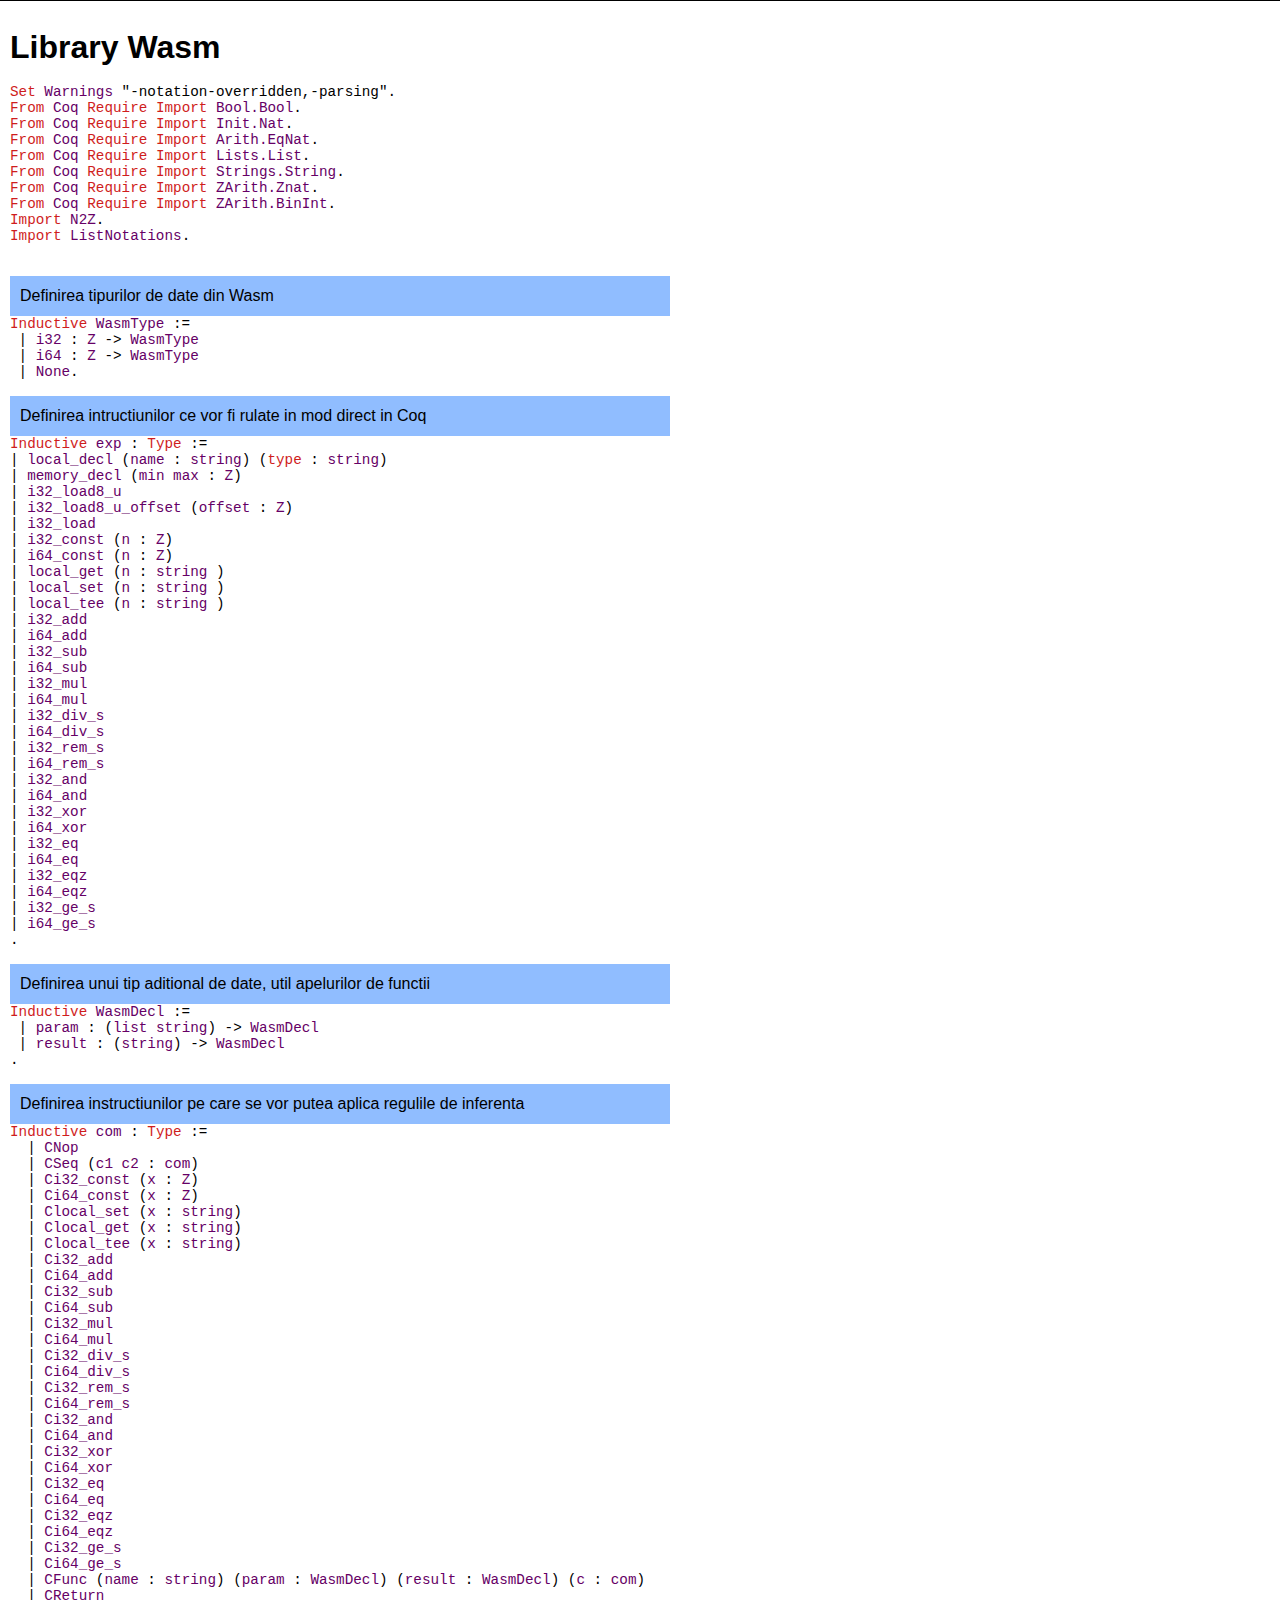
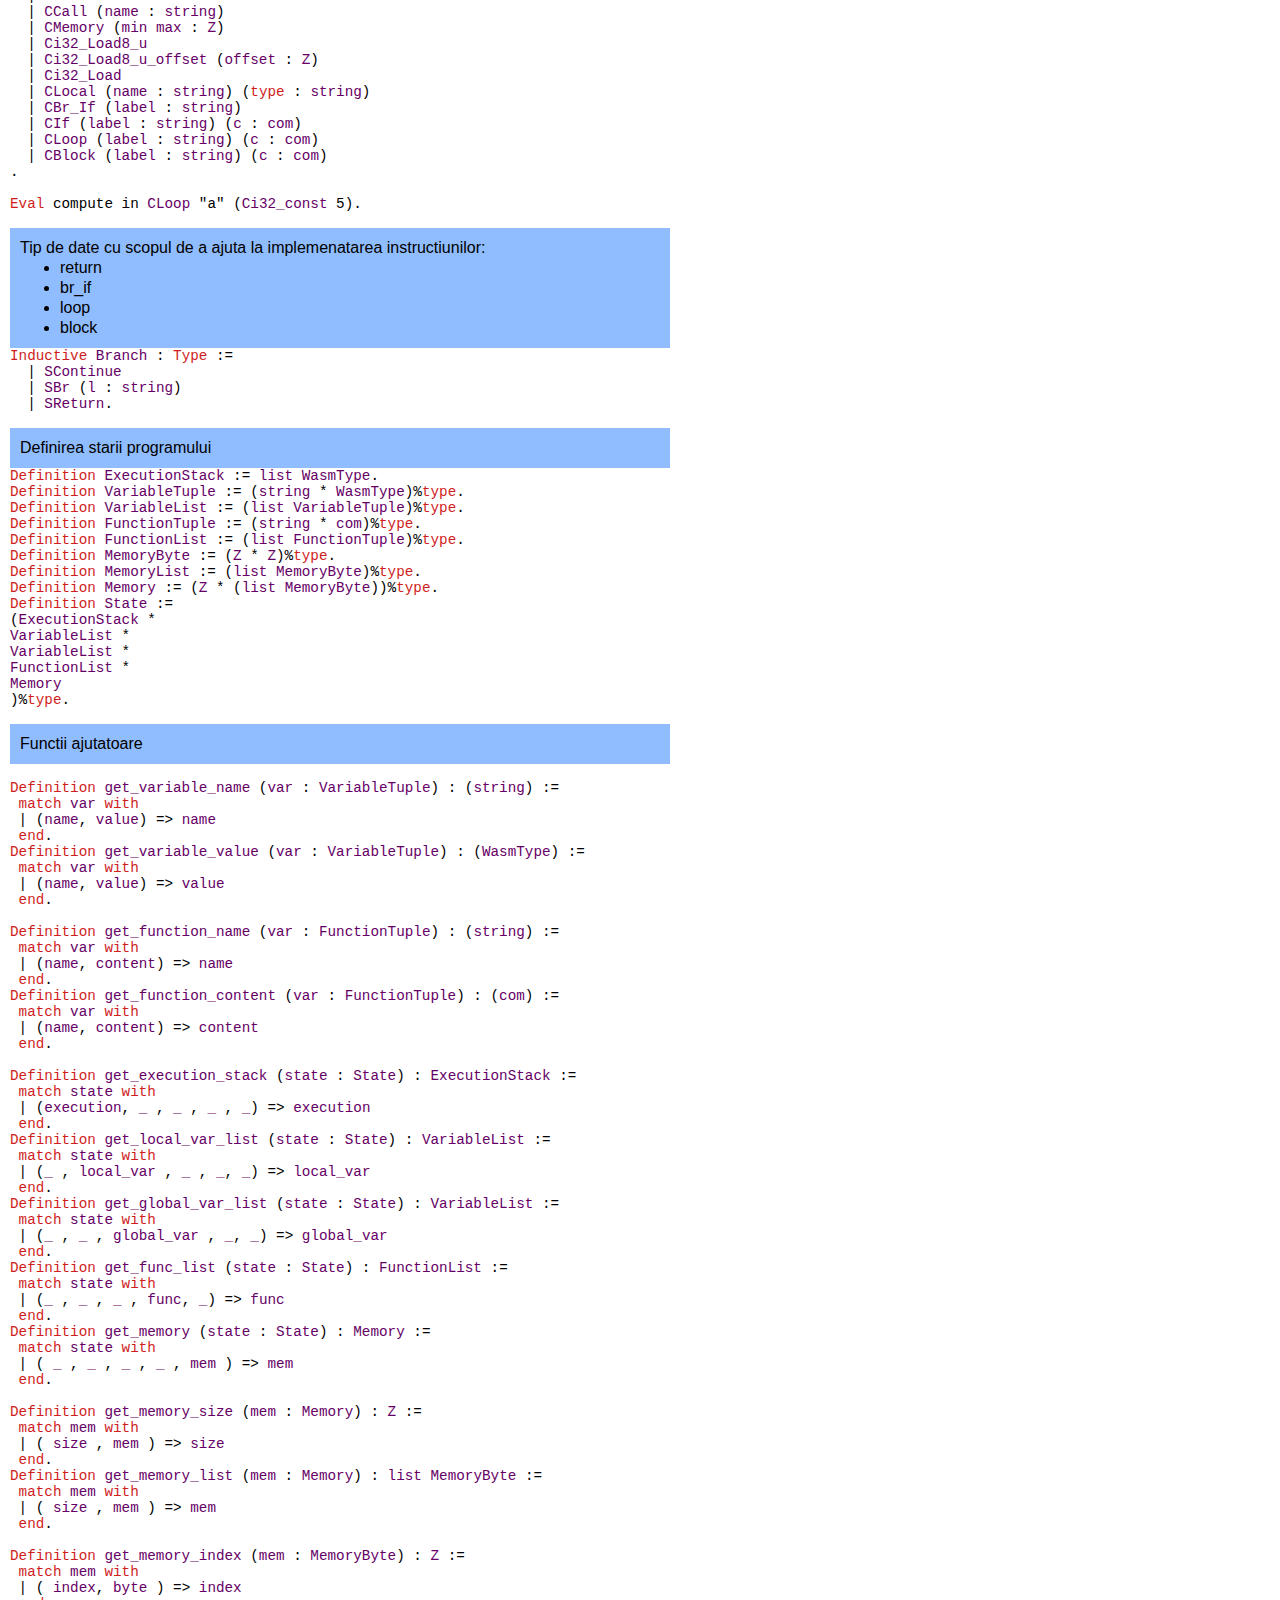
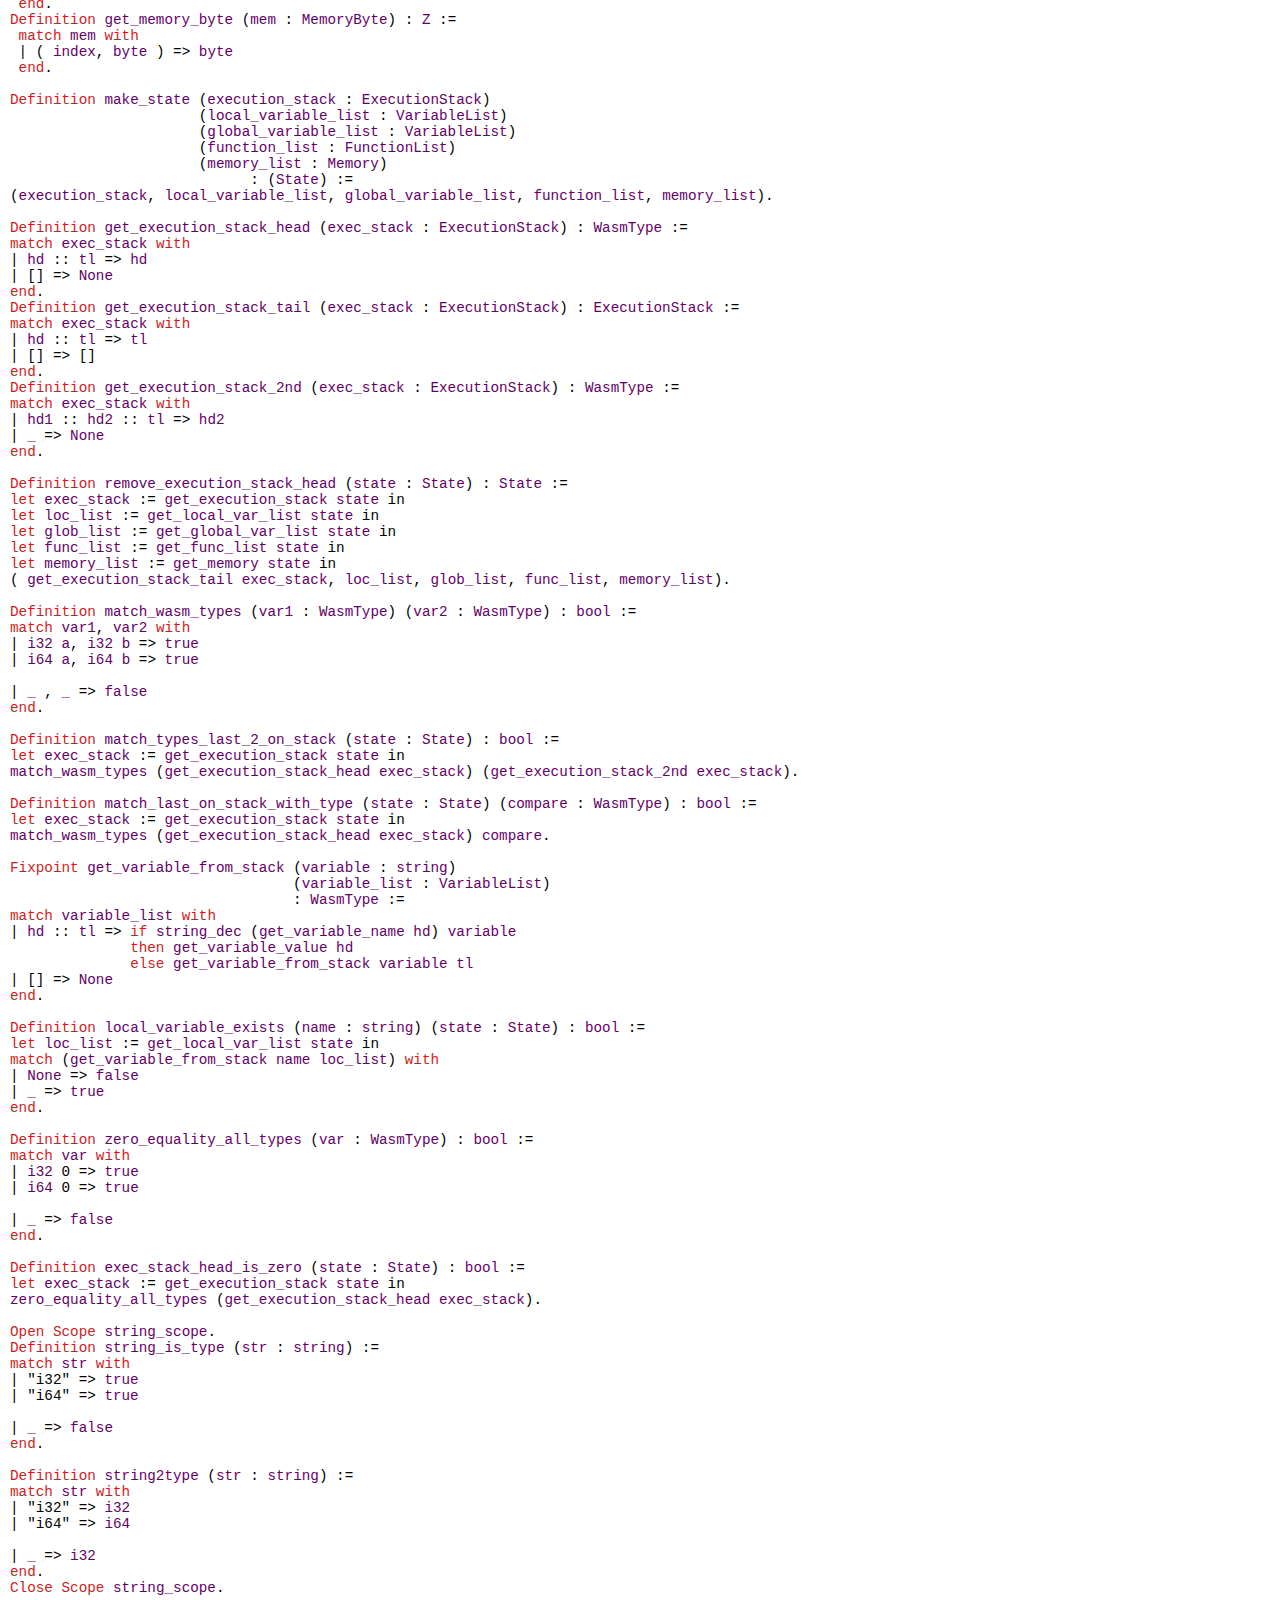
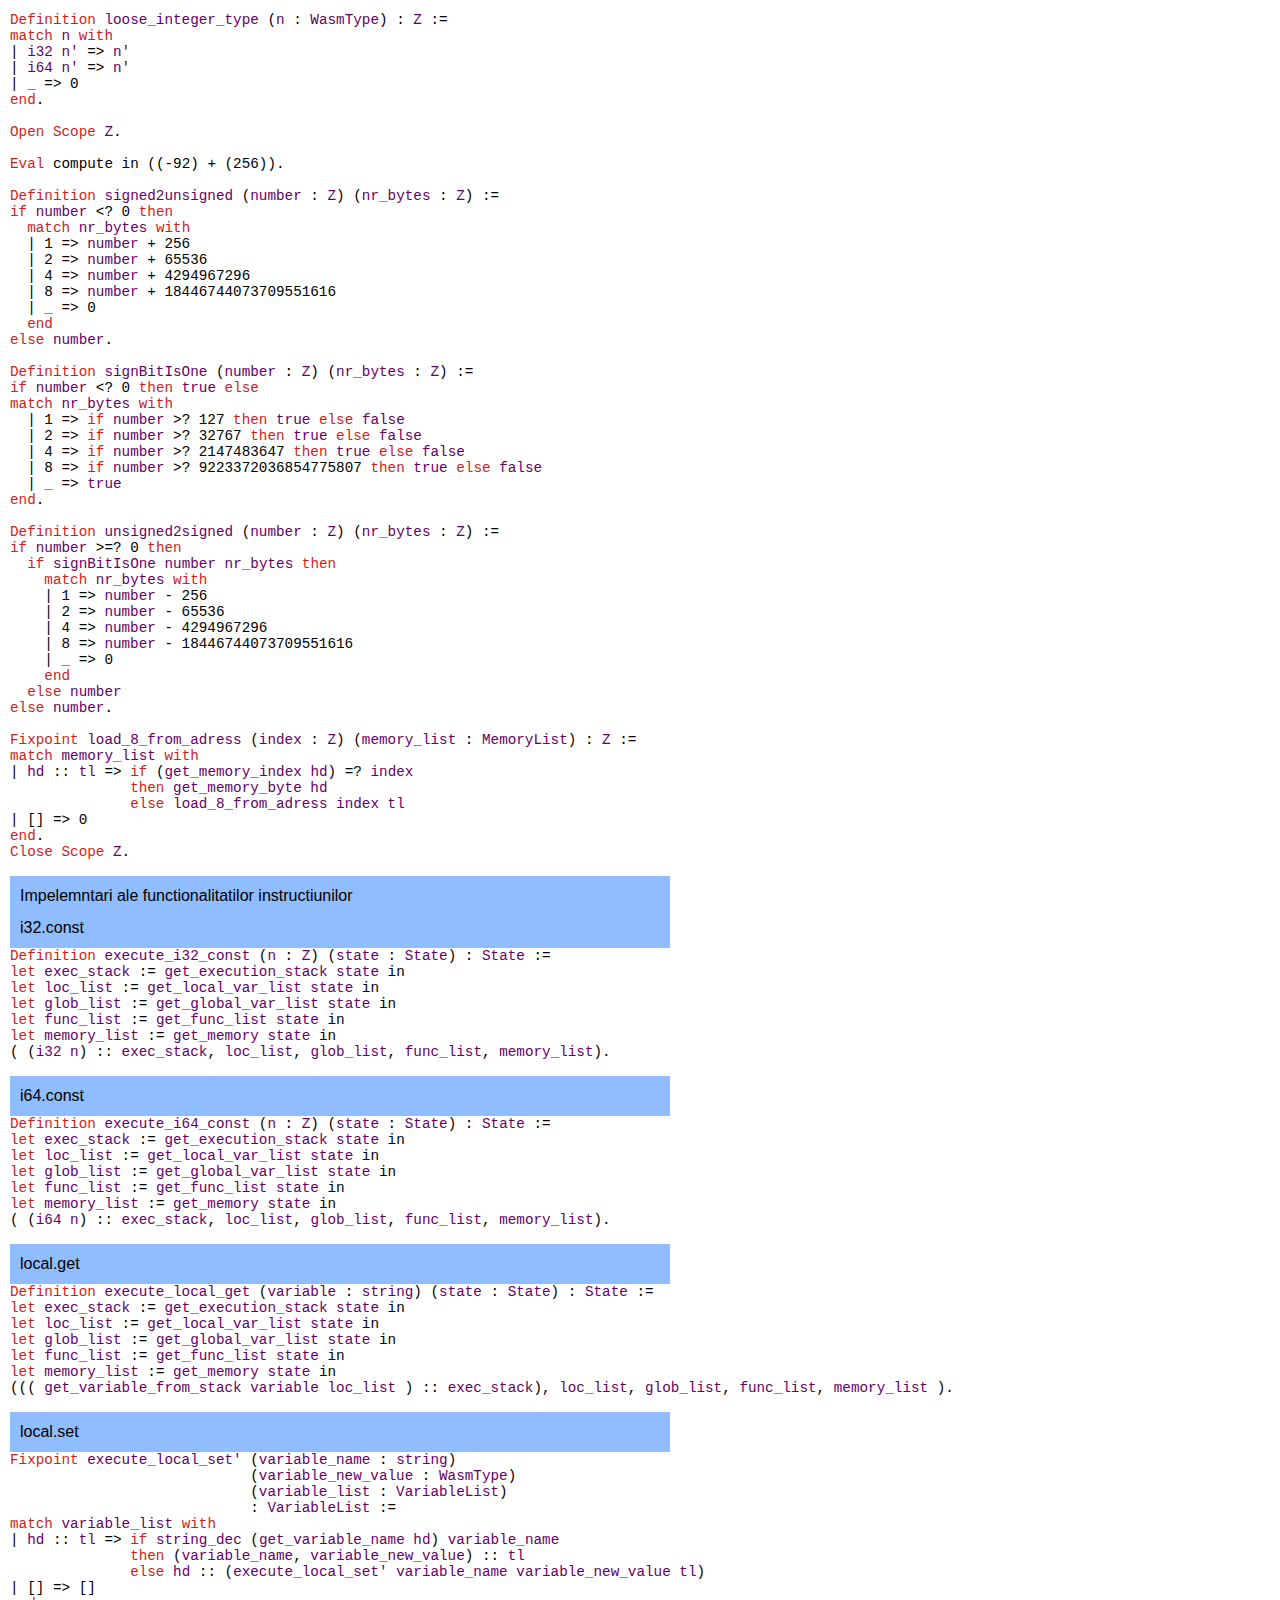
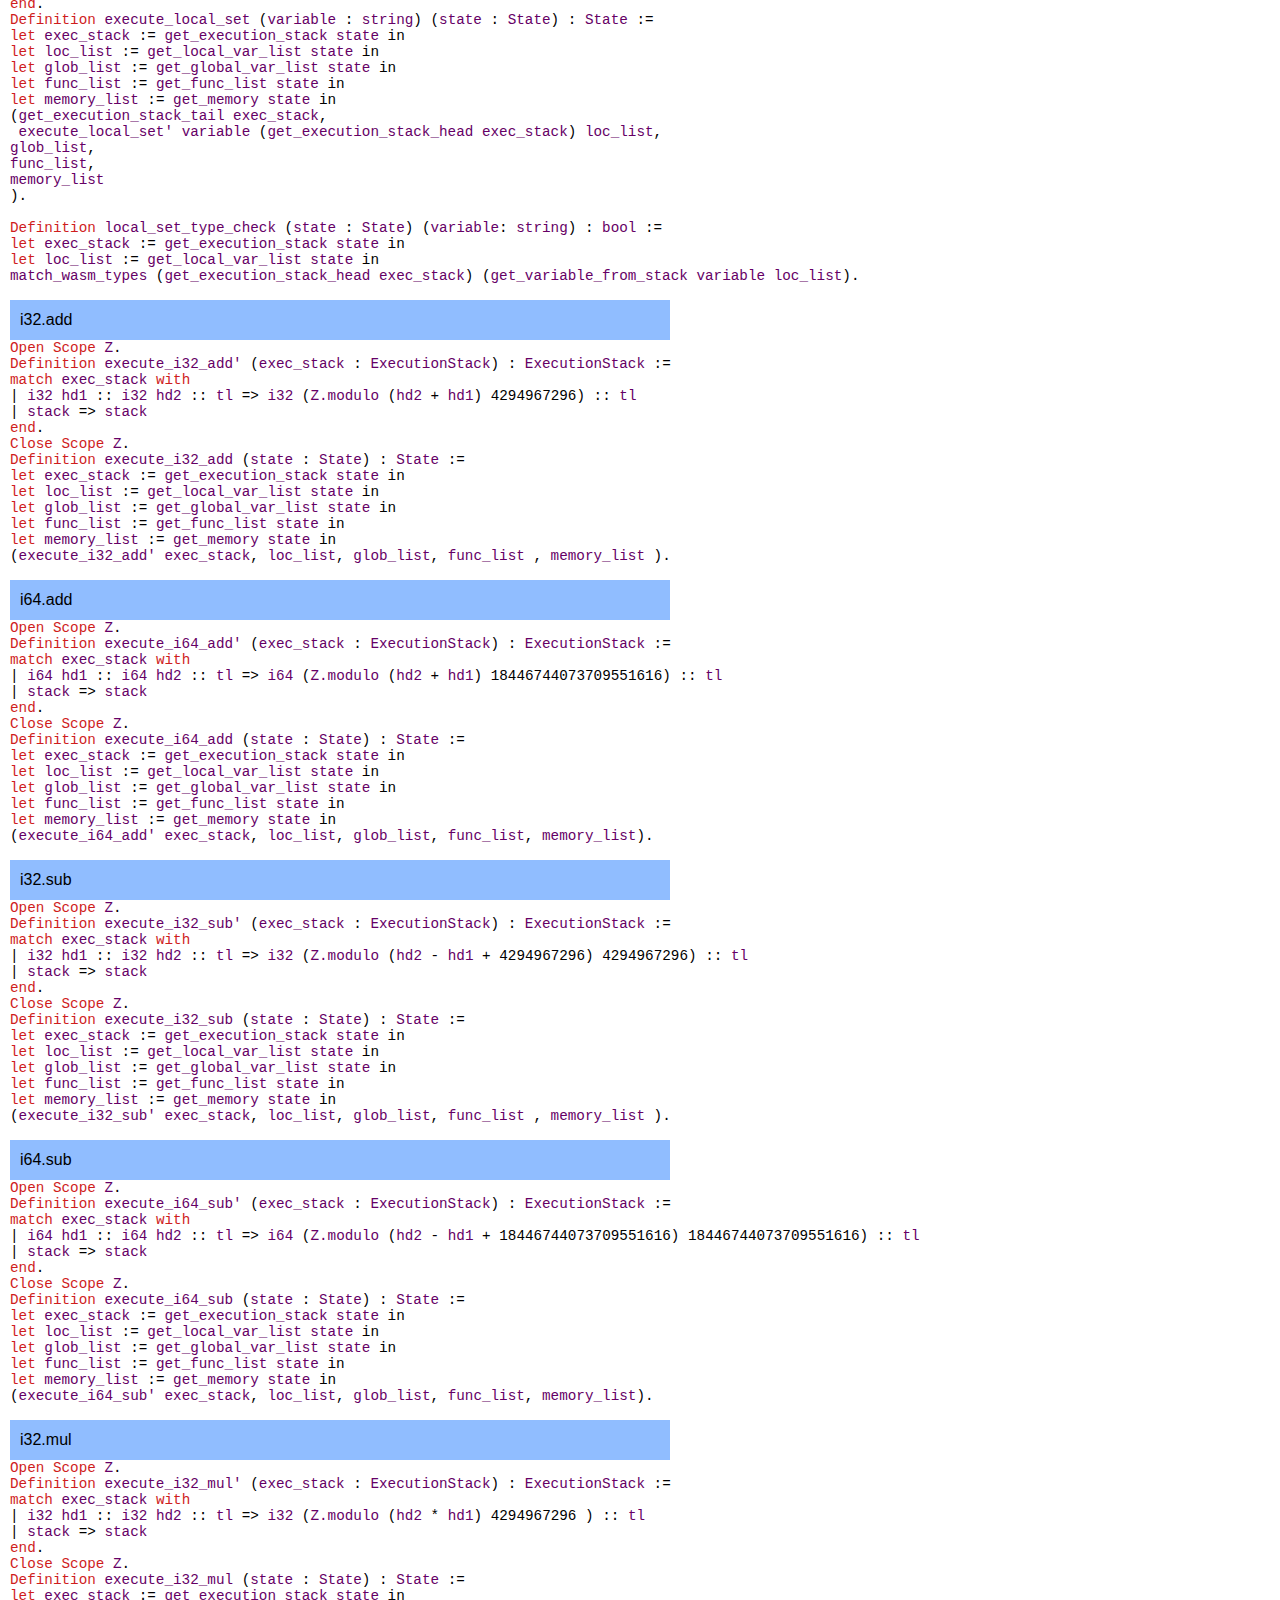
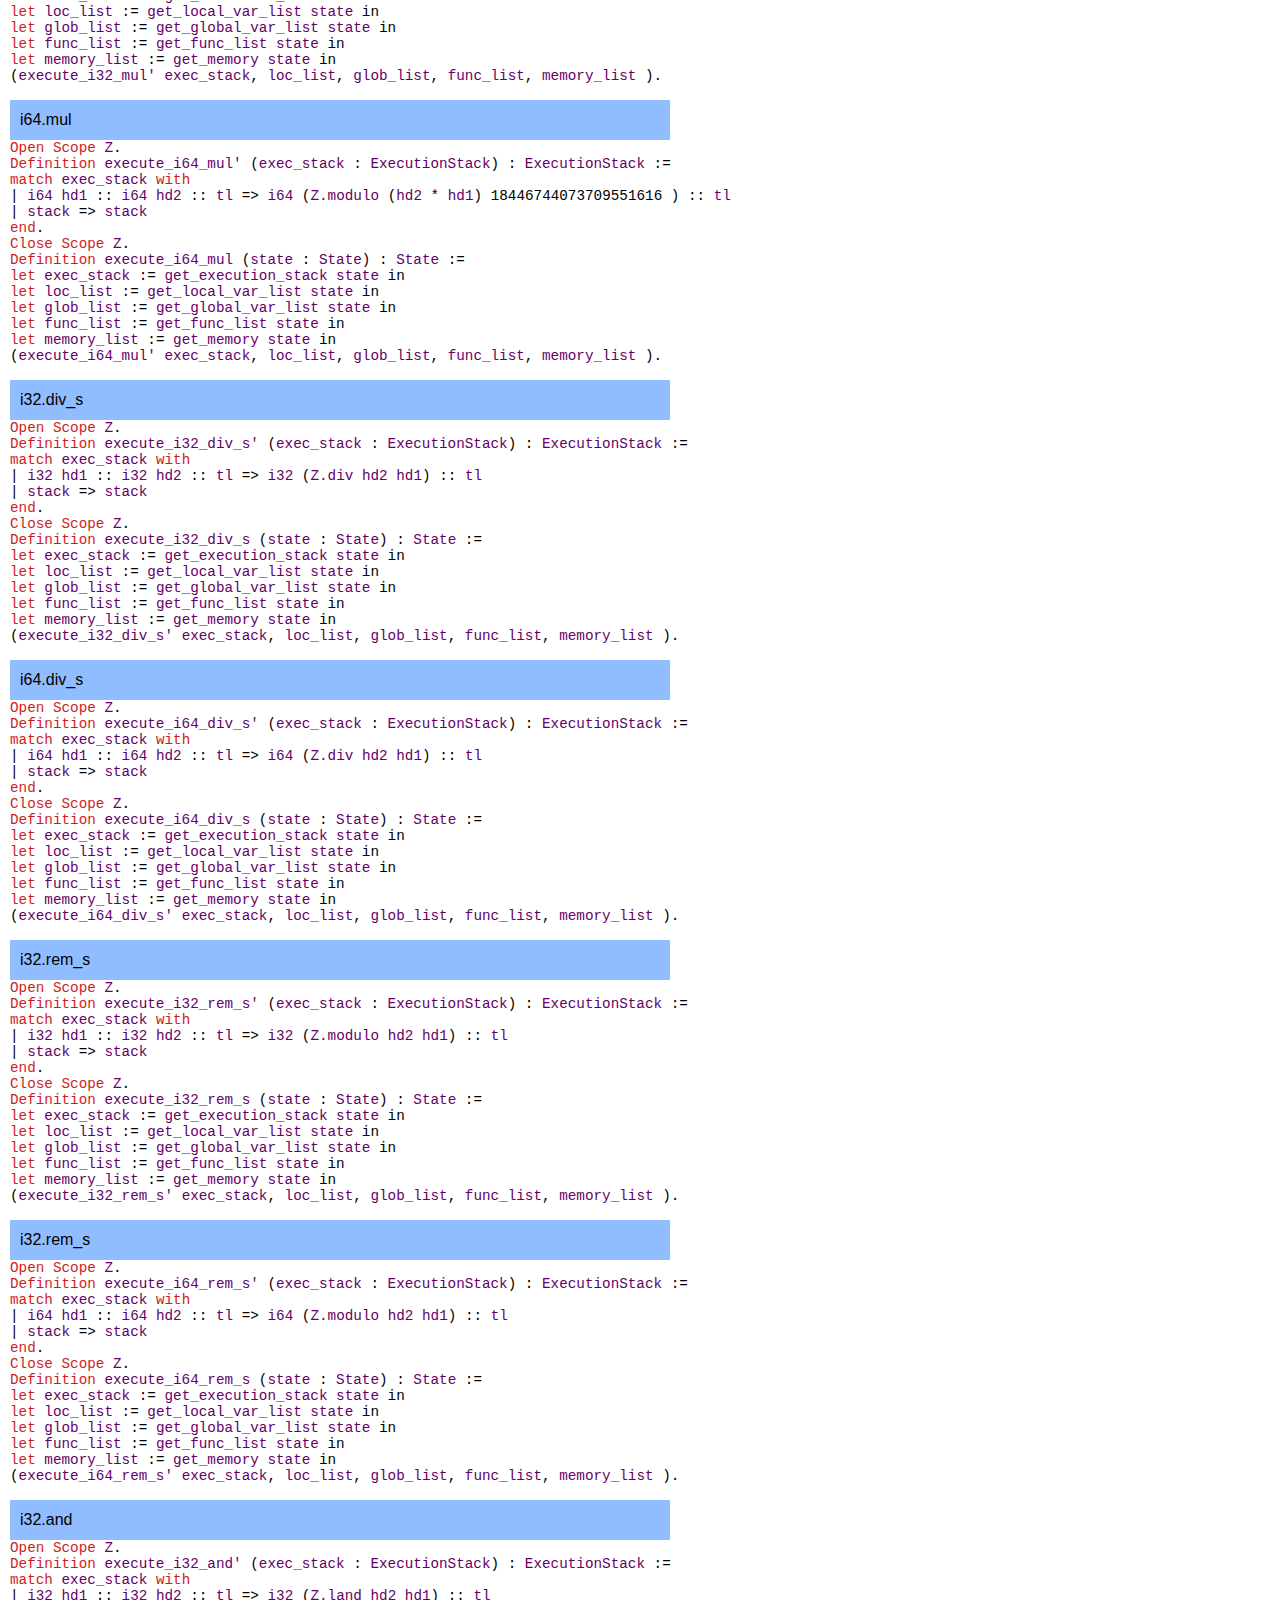
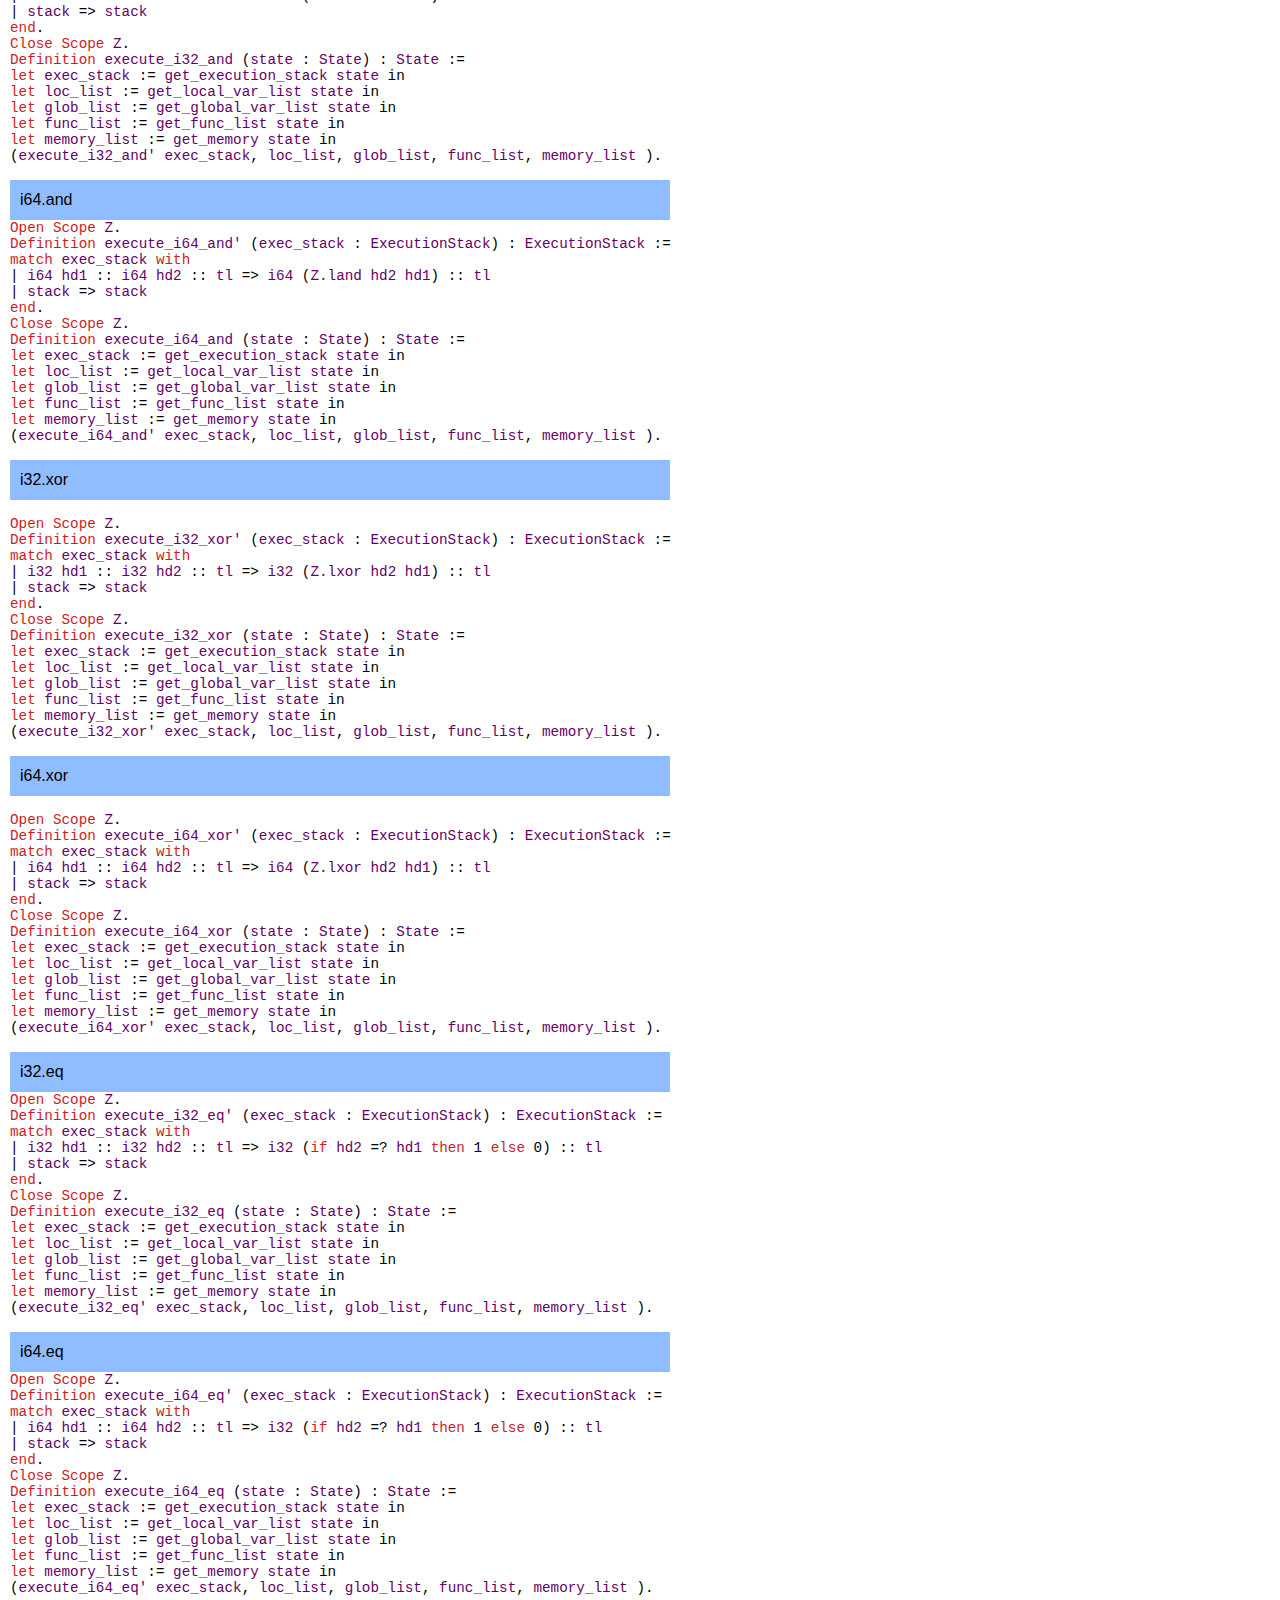
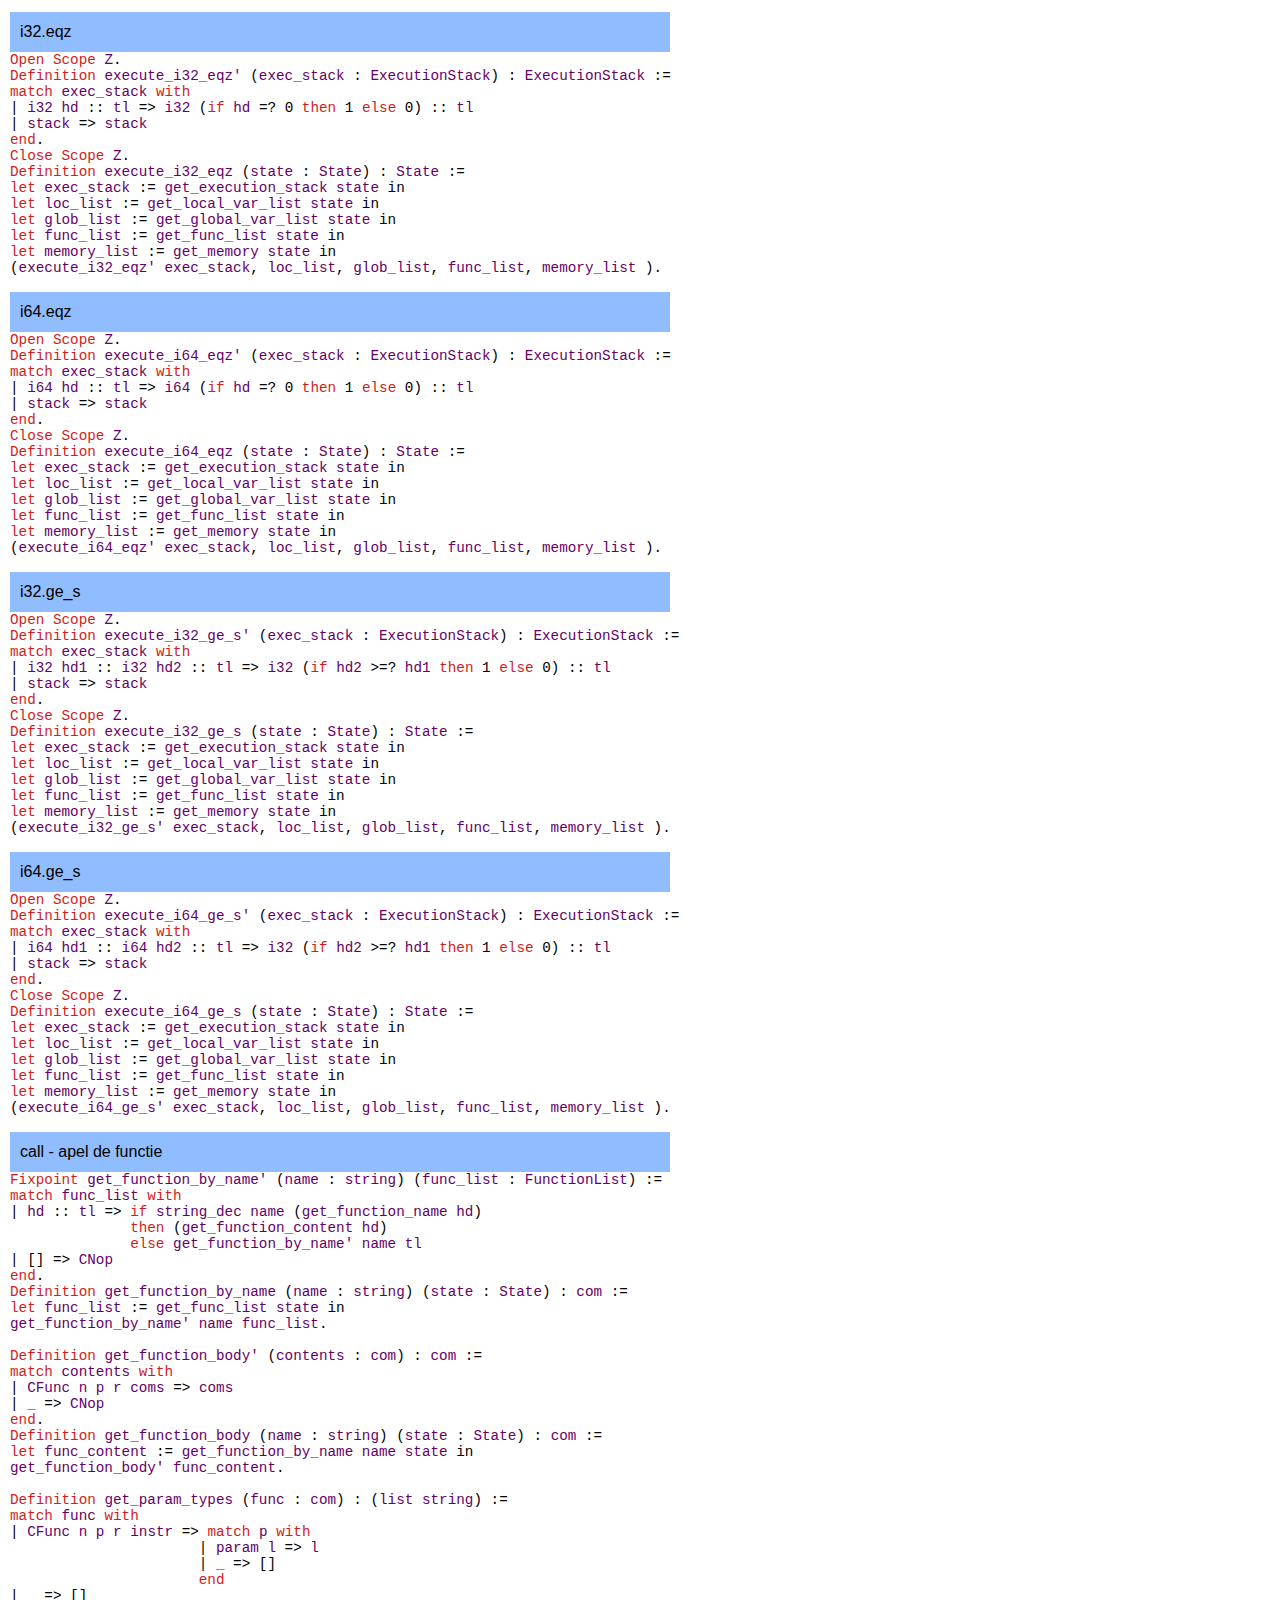
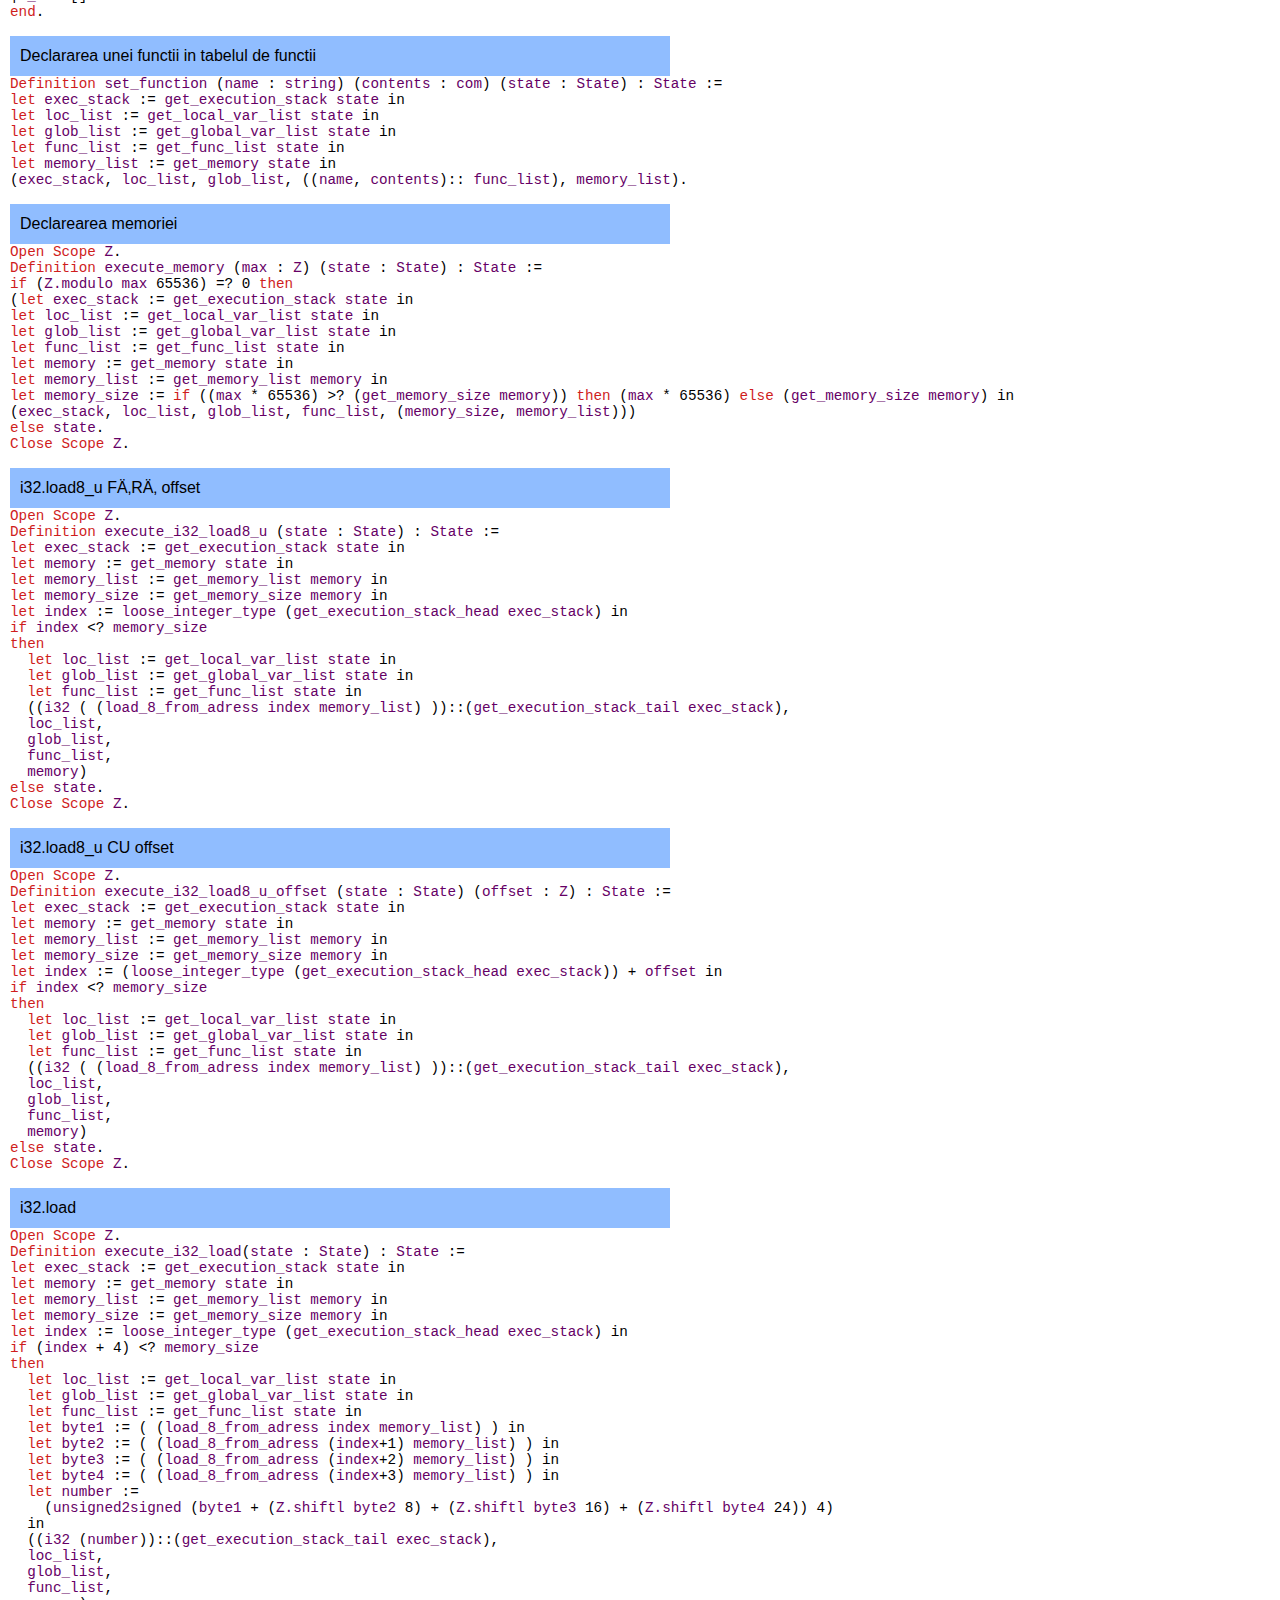
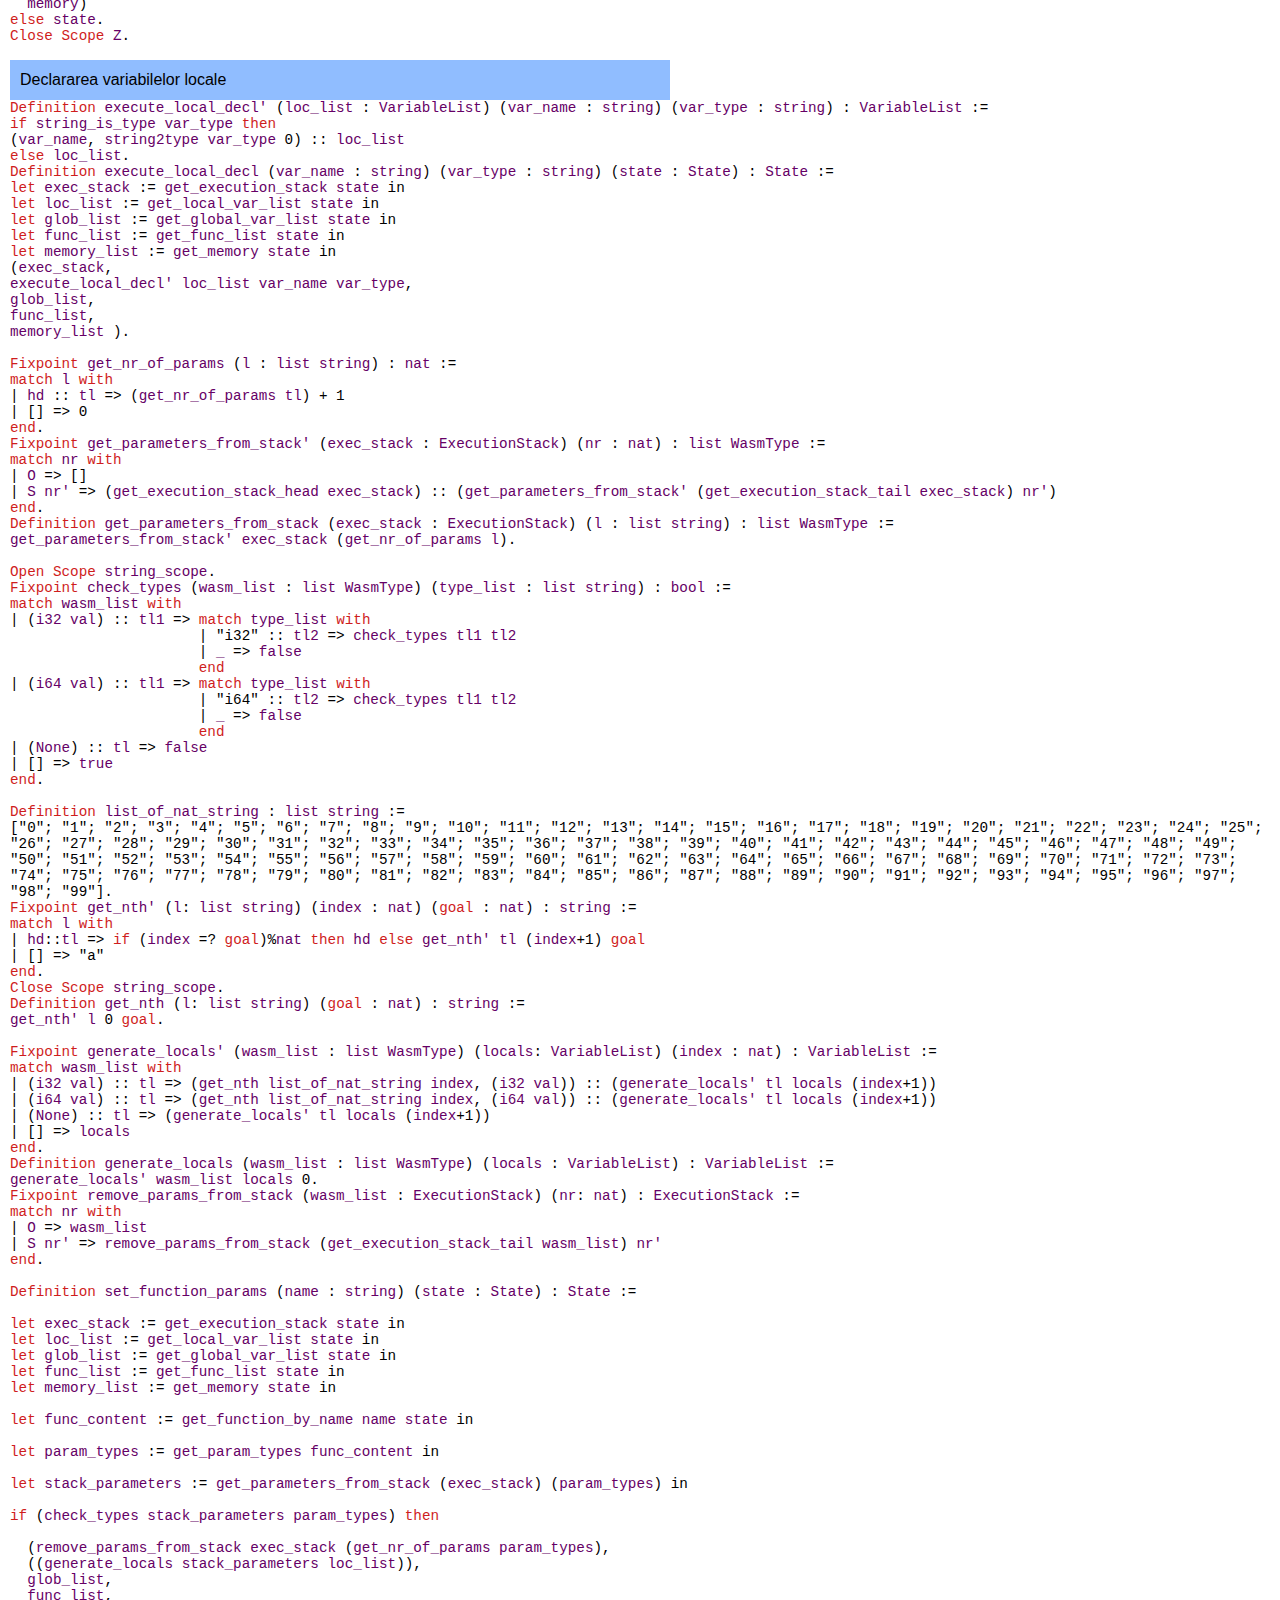
<file: Wasm.html>
<!DOCTYPE html PUBLIC "-//W3C//DTD XHTML 1.0 Strict//EN"
"http://www.w3.org/TR/xhtml1/DTD/xhtml1-strict.dtd">
<html xmlns="http://www.w3.org/1999/xhtml">
<head>
<meta http-equiv="Content-Type" content="text/html; charset=iso-8859-1" />
<link href="coqdoc.css" rel="stylesheet" type="text/css" />
<title>Wasm</title>
</head>

<body>

<div id="page">

<div id="header">
</div>

<div id="main">

<h1 class="libtitle">Library Wasm</h1>

<div class="code">
<span class="id" title="keyword">Set</span> <span class="id" title="var">Warnings</span> "-notation-overridden,-parsing".<br/>
<span class="id" title="keyword">From</span> <span class="id" title="var">Coq</span> <span class="id" title="keyword">Require</span> <span class="id" title="keyword">Import</span> <span class="id" title="var">Bool.Bool</span>.<br/>
<span class="id" title="keyword">From</span> <span class="id" title="var">Coq</span> <span class="id" title="keyword">Require</span> <span class="id" title="keyword">Import</span> <span class="id" title="var">Init.Nat</span>.<br/>
<span class="id" title="keyword">From</span> <span class="id" title="var">Coq</span> <span class="id" title="keyword">Require</span> <span class="id" title="keyword">Import</span> <span class="id" title="var">Arith.EqNat</span>.<br/>
<span class="id" title="keyword">From</span> <span class="id" title="var">Coq</span> <span class="id" title="keyword">Require</span> <span class="id" title="keyword">Import</span> <span class="id" title="var">Lists.List</span>.<br/>
<span class="id" title="keyword">From</span> <span class="id" title="var">Coq</span> <span class="id" title="keyword">Require</span> <span class="id" title="keyword">Import</span> <span class="id" title="var">Strings.String</span>.<br/>
<span class="id" title="keyword">From</span> <span class="id" title="var">Coq</span> <span class="id" title="keyword">Require</span> <span class="id" title="keyword">Import</span> <span class="id" title="var">ZArith.Znat</span>.<br/>
<span class="id" title="keyword">From</span> <span class="id" title="var">Coq</span> <span class="id" title="keyword">Require</span> <span class="id" title="keyword">Import</span> <span class="id" title="var">ZArith.BinInt</span>.<br/>
<span class="id" title="keyword">Import</span> <span class="id" title="var">N2Z</span>.<br/>
<span class="id" title="keyword">Import</span> <span class="id" title="var">ListNotations</span>.<br/>

<br/>

<br/>
</div>

<div class="doc">
Definirea tipurilor de date din Wasm 
</div>
<div class="code">
<span class="id" title="keyword">Inductive</span> <span class="id" title="var">WasmType</span> :=<br/>
&nbsp;| <span class="id" title="var">i32</span> : <span class="id" title="var">Z</span> -&gt; <span class="id" title="var">WasmType</span><br/>
&nbsp;| <span class="id" title="var">i64</span> : <span class="id" title="var">Z</span> -&gt; <span class="id" title="var">WasmType</span><br/>
&nbsp;| <span class="id" title="var">None</span>.<br/>

<br/>
</div>

<div class="doc">
Definirea intructiunilor ce vor fi rulate in mod direct in Coq 
</div>
<div class="code">
<span class="id" title="keyword">Inductive</span> <span class="id" title="var">exp</span> : <span class="id" title="keyword">Type</span> :=<br/>
| <span class="id" title="var">local_decl</span> (<span class="id" title="var">name</span> : <span class="id" title="var">string</span>) (<span class="id" title="keyword">type</span> : <span class="id" title="var">string</span>)<br/>
| <span class="id" title="var">memory_decl</span> (<span class="id" title="var">min</span> <span class="id" title="var">max</span> : <span class="id" title="var">Z</span>)<br/>
| <span class="id" title="var">i32_load8_u</span><br/>
| <span class="id" title="var">i32_load8_u_offset</span> (<span class="id" title="var">offset</span> : <span class="id" title="var">Z</span>)<br/>
| <span class="id" title="var">i32_load</span><br/>
| <span class="id" title="var">i32_const</span> (<span class="id" title="var">n</span> : <span class="id" title="var">Z</span>)<br/>
| <span class="id" title="var">i64_const</span> (<span class="id" title="var">n</span> : <span class="id" title="var">Z</span>)<br/>
| <span class="id" title="var">local_get</span> (<span class="id" title="var">n</span> : <span class="id" title="var">string</span> )<br/>
| <span class="id" title="var">local_set</span> (<span class="id" title="var">n</span> : <span class="id" title="var">string</span> )<br/>
| <span class="id" title="var">local_tee</span> (<span class="id" title="var">n</span> : <span class="id" title="var">string</span> )<br/>
| <span class="id" title="var">i32_add</span><br/>
| <span class="id" title="var">i64_add</span><br/>
| <span class="id" title="var">i32_sub</span><br/>
| <span class="id" title="var">i64_sub</span><br/>
| <span class="id" title="var">i32_mul</span><br/>
| <span class="id" title="var">i64_mul</span><br/>
| <span class="id" title="var">i32_div_s</span><br/>
| <span class="id" title="var">i64_div_s</span><br/>
| <span class="id" title="var">i32_rem_s</span><br/>
| <span class="id" title="var">i64_rem_s</span><br/>
| <span class="id" title="var">i32_and</span><br/>
| <span class="id" title="var">i64_and</span><br/>
| <span class="id" title="var">i32_xor</span><br/>
| <span class="id" title="var">i64_xor</span><br/>
| <span class="id" title="var">i32_eq</span><br/>
| <span class="id" title="var">i64_eq</span><br/>
| <span class="id" title="var">i32_eqz</span><br/>
| <span class="id" title="var">i64_eqz</span><br/>
| <span class="id" title="var">i32_ge_s</span><br/>
| <span class="id" title="var">i64_ge_s</span><br/>
.<br/>

<br/>
</div>

<div class="doc">
Definirea unui tip aditional de date, util apelurilor de functii 
</div>
<div class="code">
<span class="id" title="keyword">Inductive</span> <span class="id" title="var">WasmDecl</span> :=<br/>
&nbsp;| <span class="id" title="var">param</span> : (<span class="id" title="var">list</span> <span class="id" title="var">string</span>) -&gt; <span class="id" title="var">WasmDecl</span><br/>
&nbsp;| <span class="id" title="var">result</span>   : (<span class="id" title="var">string</span>) -&gt; <span class="id" title="var">WasmDecl</span><br/>
.<br/>

<br/>
</div>

<div class="doc">
Definirea instructiunilor pe care se vor putea aplica regulile de inferenta 
</div>
<div class="code">
<span class="id" title="keyword">Inductive</span> <span class="id" title="var">com</span> : <span class="id" title="keyword">Type</span> :=<br/>
&nbsp;&nbsp;| <span class="id" title="var">CNop</span><br/>
&nbsp;&nbsp;| <span class="id" title="var">CSeq</span> (<span class="id" title="var">c1</span> <span class="id" title="var">c2</span> : <span class="id" title="var">com</span>)<br/>
&nbsp;&nbsp;| <span class="id" title="var">Ci32_const</span> (<span class="id" title="var">x</span> : <span class="id" title="var">Z</span>)<br/>
&nbsp;&nbsp;| <span class="id" title="var">Ci64_const</span> (<span class="id" title="var">x</span> : <span class="id" title="var">Z</span>)<br/>
&nbsp;&nbsp;| <span class="id" title="var">Clocal_set</span> (<span class="id" title="var">x</span> : <span class="id" title="var">string</span>)<br/>
&nbsp;&nbsp;| <span class="id" title="var">Clocal_get</span> (<span class="id" title="var">x</span> : <span class="id" title="var">string</span>)<br/>
&nbsp;&nbsp;| <span class="id" title="var">Clocal_tee</span> (<span class="id" title="var">x</span> : <span class="id" title="var">string</span>)<br/>
&nbsp;&nbsp;| <span class="id" title="var">Ci32_add</span><br/>
&nbsp;&nbsp;| <span class="id" title="var">Ci64_add</span><br/>
&nbsp;&nbsp;| <span class="id" title="var">Ci32_sub</span><br/>
&nbsp;&nbsp;| <span class="id" title="var">Ci64_sub</span><br/>
&nbsp;&nbsp;| <span class="id" title="var">Ci32_mul</span><br/>
&nbsp;&nbsp;| <span class="id" title="var">Ci64_mul</span><br/>
&nbsp;&nbsp;| <span class="id" title="var">Ci32_div_s</span><br/>
&nbsp;&nbsp;| <span class="id" title="var">Ci64_div_s</span><br/>
&nbsp;&nbsp;| <span class="id" title="var">Ci32_rem_s</span><br/>
&nbsp;&nbsp;| <span class="id" title="var">Ci64_rem_s</span><br/>
&nbsp;&nbsp;| <span class="id" title="var">Ci32_and</span><br/>
&nbsp;&nbsp;| <span class="id" title="var">Ci64_and</span><br/>
&nbsp;&nbsp;| <span class="id" title="var">Ci32_xor</span><br/>
&nbsp;&nbsp;| <span class="id" title="var">Ci64_xor</span><br/>
&nbsp;&nbsp;| <span class="id" title="var">Ci32_eq</span><br/>
&nbsp;&nbsp;| <span class="id" title="var">Ci64_eq</span><br/>
&nbsp;&nbsp;| <span class="id" title="var">Ci32_eqz</span><br/>
&nbsp;&nbsp;| <span class="id" title="var">Ci64_eqz</span><br/>
&nbsp;&nbsp;| <span class="id" title="var">Ci32_ge_s</span><br/>
&nbsp;&nbsp;| <span class="id" title="var">Ci64_ge_s</span><br/>
&nbsp;&nbsp;| <span class="id" title="var">CFunc</span> (<span class="id" title="var">name</span> : <span class="id" title="var">string</span>) (<span class="id" title="var">param</span> : <span class="id" title="var">WasmDecl</span>) (<span class="id" title="var">result</span> : <span class="id" title="var">WasmDecl</span>) (<span class="id" title="var">c</span> : <span class="id" title="var">com</span>)<br/>
&nbsp;&nbsp;| <span class="id" title="var">CReturn</span><br/>
&nbsp;&nbsp;| <span class="id" title="var">CCall</span> (<span class="id" title="var">name</span> : <span class="id" title="var">string</span>)<br/>
&nbsp;&nbsp;| <span class="id" title="var">CMemory</span> (<span class="id" title="var">min</span> <span class="id" title="var">max</span> : <span class="id" title="var">Z</span>)<br/>
&nbsp;&nbsp;| <span class="id" title="var">Ci32_Load8_u</span><br/>
&nbsp;&nbsp;| <span class="id" title="var">Ci32_Load8_u_offset</span> (<span class="id" title="var">offset</span> : <span class="id" title="var">Z</span>)<br/>
&nbsp;&nbsp;| <span class="id" title="var">Ci32_Load</span><br/>
&nbsp;&nbsp;| <span class="id" title="var">CLocal</span> (<span class="id" title="var">name</span> : <span class="id" title="var">string</span>) (<span class="id" title="keyword">type</span> : <span class="id" title="var">string</span>)<br/>
&nbsp;&nbsp;| <span class="id" title="var">CBr_If</span> (<span class="id" title="var">label</span> : <span class="id" title="var">string</span>)<br/>
&nbsp;&nbsp;| <span class="id" title="var">CIf</span> (<span class="id" title="var">label</span> : <span class="id" title="var">string</span>) (<span class="id" title="var">c</span> : <span class="id" title="var">com</span>)<br/>
&nbsp;&nbsp;| <span class="id" title="var">CLoop</span> (<span class="id" title="var">label</span> : <span class="id" title="var">string</span>) (<span class="id" title="var">c</span> : <span class="id" title="var">com</span>)<br/>
&nbsp;&nbsp;| <span class="id" title="var">CBlock</span> (<span class="id" title="var">label</span> : <span class="id" title="var">string</span>) (<span class="id" title="var">c</span> : <span class="id" title="var">com</span>)<br/>
.<br/>

<br/>
<span class="id" title="keyword">Eval</span> <span class="id" title="tactic">compute</span> <span class="id" title="tactic">in</span> <span class="id" title="var">CLoop</span> "a" (<span class="id" title="var">Ci32_const</span> 5).<br/>

<br/>
</div>

<div class="doc">
Tip de date cu scopul de a ajuta la implemenatarea instructiunilor:
<ul class="doclist">
<li> return

</li>
<li> br_if

</li>
<li> loop

</li>
<li> block 
</li>
</ul>

</div>
<div class="code">
<span class="id" title="keyword">Inductive</span> <span class="id" title="var">Branch</span> : <span class="id" title="keyword">Type</span> :=<br/>
&nbsp;&nbsp;| <span class="id" title="var">SContinue</span><br/>
&nbsp;&nbsp;| <span class="id" title="var">SBr</span> (<span class="id" title="var">l</span> : <span class="id" title="var">string</span>)<br/>
&nbsp;&nbsp;| <span class="id" title="var">SReturn</span>.<br/>

<br/>
</div>

<div class="doc">
Definirea starii programului 
</div>
<div class="code">
<span class="id" title="keyword">Definition</span> <span class="id" title="var">ExecutionStack</span> := <span class="id" title="var">list</span> <span class="id" title="var">WasmType</span>.<br/>
<span class="id" title="keyword">Definition</span> <span class="id" title="var">VariableTuple</span>  := (<span class="id" title="var">string</span> * <span class="id" title="var">WasmType</span>)%<span class="id" title="keyword">type</span>.<br/>
<span class="id" title="keyword">Definition</span> <span class="id" title="var">VariableList</span>   := (<span class="id" title="var">list</span> <span class="id" title="var">VariableTuple</span>)%<span class="id" title="keyword">type</span>.<br/>
<span class="id" title="keyword">Definition</span> <span class="id" title="var">FunctionTuple</span>  := (<span class="id" title="var">string</span> * <span class="id" title="var">com</span>)%<span class="id" title="keyword">type</span>.<br/>
<span class="id" title="keyword">Definition</span> <span class="id" title="var">FunctionList</span>   := (<span class="id" title="var">list</span> <span class="id" title="var">FunctionTuple</span>)%<span class="id" title="keyword">type</span>.<br/>
<span class="id" title="keyword">Definition</span> <span class="id" title="var">MemoryByte</span>     := (<span class="id" title="var">Z</span> * <span class="id" title="var">Z</span>)%<span class="id" title="keyword">type</span>.<br/>
<span class="id" title="keyword">Definition</span> <span class="id" title="var">MemoryList</span>     := (<span class="id" title="var">list</span> <span class="id" title="var">MemoryByte</span>)%<span class="id" title="keyword">type</span>.<br/>
<span class="id" title="keyword">Definition</span> <span class="id" title="var">Memory</span>         := (<span class="id" title="var">Z</span> * (<span class="id" title="var">list</span> <span class="id" title="var">MemoryByte</span>))%<span class="id" title="keyword">type</span>.<br/>
<span class="id" title="keyword">Definition</span> <span class="id" title="var">State</span>          :=<br/>
(<span class="id" title="var">ExecutionStack</span> *<br/>
<span class="id" title="var">VariableList</span> *<br/>
<span class="id" title="var">VariableList</span> *<br/>
<span class="id" title="var">FunctionList</span> *<br/>
<span class="id" title="var">Memory</span><br/>
)%<span class="id" title="keyword">type</span>.<br/>

<br/>
</div>

<div class="doc">
Functii ajutatoare 
</div>
<div class="code">

<br/>
<span class="id" title="keyword">Definition</span> <span class="id" title="var">get_variable_name</span> (<span class="id" title="var">var</span> : <span class="id" title="var">VariableTuple</span>) : (<span class="id" title="var">string</span>) :=<br/>
&nbsp;<span class="id" title="keyword">match</span> <span class="id" title="var">var</span> <span class="id" title="keyword">with</span><br/>
&nbsp;| (<span class="id" title="var">name</span>, <span class="id" title="var">value</span>) =&gt; <span class="id" title="var">name</span><br/>
&nbsp;<span class="id" title="keyword">end</span>.<br/>
<span class="id" title="keyword">Definition</span> <span class="id" title="var">get_variable_value</span> (<span class="id" title="var">var</span> : <span class="id" title="var">VariableTuple</span>) : (<span class="id" title="var">WasmType</span>) :=<br/>
&nbsp;<span class="id" title="keyword">match</span> <span class="id" title="var">var</span> <span class="id" title="keyword">with</span><br/>
&nbsp;| (<span class="id" title="var">name</span>, <span class="id" title="var">value</span>) =&gt; <span class="id" title="var">value</span><br/>
&nbsp;<span class="id" title="keyword">end</span>.<br/>

<br/>
<span class="id" title="keyword">Definition</span> <span class="id" title="var">get_function_name</span> (<span class="id" title="var">var</span> : <span class="id" title="var">FunctionTuple</span>) : (<span class="id" title="var">string</span>) :=<br/>
&nbsp;<span class="id" title="keyword">match</span> <span class="id" title="var">var</span> <span class="id" title="keyword">with</span><br/>
&nbsp;| (<span class="id" title="var">name</span>, <span class="id" title="var">content</span>) =&gt; <span class="id" title="var">name</span><br/>
&nbsp;<span class="id" title="keyword">end</span>.<br/>
<span class="id" title="keyword">Definition</span> <span class="id" title="var">get_function_content</span> (<span class="id" title="var">var</span> : <span class="id" title="var">FunctionTuple</span>) : (<span class="id" title="var">com</span>) :=<br/>
&nbsp;<span class="id" title="keyword">match</span> <span class="id" title="var">var</span> <span class="id" title="keyword">with</span><br/>
&nbsp;| (<span class="id" title="var">name</span>, <span class="id" title="var">content</span>) =&gt; <span class="id" title="var">content</span><br/>
&nbsp;<span class="id" title="keyword">end</span>.<br/>

<br/>
<span class="id" title="keyword">Definition</span> <span class="id" title="var">get_execution_stack</span> (<span class="id" title="var">state</span> : <span class="id" title="var">State</span>) : <span class="id" title="var">ExecutionStack</span> :=<br/>
&nbsp;<span class="id" title="keyword">match</span> <span class="id" title="var">state</span> <span class="id" title="keyword">with</span><br/>
&nbsp;| (<span class="id" title="var">execution</span>, <span class="id" title="var">_</span> , <span class="id" title="var">_</span> , <span class="id" title="var">_</span> , <span class="id" title="var">_</span>) =&gt; <span class="id" title="var">execution</span><br/>
&nbsp;<span class="id" title="keyword">end</span>.<br/>
<span class="id" title="keyword">Definition</span> <span class="id" title="var">get_local_var_list</span> (<span class="id" title="var">state</span> : <span class="id" title="var">State</span>) : <span class="id" title="var">VariableList</span> :=<br/>
&nbsp;<span class="id" title="keyword">match</span> <span class="id" title="var">state</span> <span class="id" title="keyword">with</span><br/>
&nbsp;| (<span class="id" title="var">_</span> , <span class="id" title="var">local_var</span> , <span class="id" title="var">_</span> , <span class="id" title="var">_</span>, <span class="id" title="var">_</span>) =&gt; <span class="id" title="var">local_var</span><br/>
&nbsp;<span class="id" title="keyword">end</span>.<br/>
<span class="id" title="keyword">Definition</span> <span class="id" title="var">get_global_var_list</span> (<span class="id" title="var">state</span> : <span class="id" title="var">State</span>) : <span class="id" title="var">VariableList</span> :=<br/>
&nbsp;<span class="id" title="keyword">match</span> <span class="id" title="var">state</span> <span class="id" title="keyword">with</span><br/>
&nbsp;| (<span class="id" title="var">_</span> , <span class="id" title="var">_</span> , <span class="id" title="var">global_var</span> , <span class="id" title="var">_</span>, <span class="id" title="var">_</span>) =&gt; <span class="id" title="var">global_var</span><br/>
&nbsp;<span class="id" title="keyword">end</span>.<br/>
<span class="id" title="keyword">Definition</span> <span class="id" title="var">get_func_list</span> (<span class="id" title="var">state</span> : <span class="id" title="var">State</span>) : <span class="id" title="var">FunctionList</span> :=<br/>
&nbsp;<span class="id" title="keyword">match</span> <span class="id" title="var">state</span> <span class="id" title="keyword">with</span><br/>
&nbsp;| (<span class="id" title="var">_</span> , <span class="id" title="var">_</span> , <span class="id" title="var">_</span> , <span class="id" title="var">func</span>, <span class="id" title="var">_</span>) =&gt; <span class="id" title="var">func</span><br/>
&nbsp;<span class="id" title="keyword">end</span>.<br/>
<span class="id" title="keyword">Definition</span> <span class="id" title="var">get_memory</span> (<span class="id" title="var">state</span> : <span class="id" title="var">State</span>) : <span class="id" title="var">Memory</span> :=<br/>
&nbsp;<span class="id" title="keyword">match</span> <span class="id" title="var">state</span> <span class="id" title="keyword">with</span><br/>
&nbsp;| ( <span class="id" title="var">_</span> , <span class="id" title="var">_</span> , <span class="id" title="var">_</span> , <span class="id" title="var">_</span> , <span class="id" title="var">mem</span> ) =&gt; <span class="id" title="var">mem</span><br/>
&nbsp;<span class="id" title="keyword">end</span>.<br/>

<br/>
<span class="id" title="keyword">Definition</span> <span class="id" title="var">get_memory_size</span> (<span class="id" title="var">mem</span> : <span class="id" title="var">Memory</span>) : <span class="id" title="var">Z</span> :=<br/>
&nbsp;<span class="id" title="keyword">match</span> <span class="id" title="var">mem</span> <span class="id" title="keyword">with</span><br/>
&nbsp;| ( <span class="id" title="var">size</span> , <span class="id" title="var">mem</span> ) =&gt; <span class="id" title="var">size</span><br/>
&nbsp;<span class="id" title="keyword">end</span>.<br/>
<span class="id" title="keyword">Definition</span> <span class="id" title="var">get_memory_list</span> (<span class="id" title="var">mem</span> : <span class="id" title="var">Memory</span>) : <span class="id" title="var">list</span> <span class="id" title="var">MemoryByte</span> :=<br/>
&nbsp;<span class="id" title="keyword">match</span> <span class="id" title="var">mem</span> <span class="id" title="keyword">with</span><br/>
&nbsp;| ( <span class="id" title="var">size</span> , <span class="id" title="var">mem</span> ) =&gt; <span class="id" title="var">mem</span><br/>
&nbsp;<span class="id" title="keyword">end</span>.<br/>

<br/>
<span class="id" title="keyword">Definition</span> <span class="id" title="var">get_memory_index</span> (<span class="id" title="var">mem</span> : <span class="id" title="var">MemoryByte</span>) : <span class="id" title="var">Z</span> :=<br/>
&nbsp;<span class="id" title="keyword">match</span> <span class="id" title="var">mem</span> <span class="id" title="keyword">with</span><br/>
&nbsp;| ( <span class="id" title="var">index</span>, <span class="id" title="var">byte</span> ) =&gt; <span class="id" title="var">index</span><br/>
&nbsp;<span class="id" title="keyword">end</span>.<br/>
<span class="id" title="keyword">Definition</span> <span class="id" title="var">get_memory_byte</span> (<span class="id" title="var">mem</span> : <span class="id" title="var">MemoryByte</span>) : <span class="id" title="var">Z</span> :=<br/>
&nbsp;<span class="id" title="keyword">match</span> <span class="id" title="var">mem</span> <span class="id" title="keyword">with</span><br/>
&nbsp;| ( <span class="id" title="var">index</span>, <span class="id" title="var">byte</span> ) =&gt; <span class="id" title="var">byte</span><br/>
&nbsp;<span class="id" title="keyword">end</span>.<br/>

<br/>
<span class="id" title="keyword">Definition</span> <span class="id" title="var">make_state</span> (<span class="id" title="var">execution_stack</span> : <span class="id" title="var">ExecutionStack</span>)<br/>
&nbsp;&nbsp;&nbsp;&nbsp;&nbsp;&nbsp;&nbsp;&nbsp;&nbsp;&nbsp;&nbsp;&nbsp;&nbsp;&nbsp;&nbsp;&nbsp;&nbsp;&nbsp;&nbsp;&nbsp;&nbsp;&nbsp;(<span class="id" title="var">local_variable_list</span> : <span class="id" title="var">VariableList</span>)<br/>
&nbsp;&nbsp;&nbsp;&nbsp;&nbsp;&nbsp;&nbsp;&nbsp;&nbsp;&nbsp;&nbsp;&nbsp;&nbsp;&nbsp;&nbsp;&nbsp;&nbsp;&nbsp;&nbsp;&nbsp;&nbsp;&nbsp;(<span class="id" title="var">global_variable_list</span> : <span class="id" title="var">VariableList</span>)<br/>
&nbsp;&nbsp;&nbsp;&nbsp;&nbsp;&nbsp;&nbsp;&nbsp;&nbsp;&nbsp;&nbsp;&nbsp;&nbsp;&nbsp;&nbsp;&nbsp;&nbsp;&nbsp;&nbsp;&nbsp;&nbsp;&nbsp;(<span class="id" title="var">function_list</span> : <span class="id" title="var">FunctionList</span>)<br/>
&nbsp;&nbsp;&nbsp;&nbsp;&nbsp;&nbsp;&nbsp;&nbsp;&nbsp;&nbsp;&nbsp;&nbsp;&nbsp;&nbsp;&nbsp;&nbsp;&nbsp;&nbsp;&nbsp;&nbsp;&nbsp;&nbsp;(<span class="id" title="var">memory_list</span> : <span class="id" title="var">Memory</span>)<br/>
&nbsp;&nbsp;&nbsp;&nbsp;&nbsp;&nbsp;&nbsp;&nbsp;&nbsp;&nbsp;&nbsp;&nbsp;&nbsp;&nbsp;&nbsp;&nbsp;&nbsp;&nbsp;&nbsp;&nbsp;&nbsp;&nbsp;&nbsp;&nbsp;&nbsp;&nbsp;&nbsp;&nbsp;: (<span class="id" title="var">State</span>) :=<br/>
(<span class="id" title="var">execution_stack</span>, <span class="id" title="var">local_variable_list</span>, <span class="id" title="var">global_variable_list</span>, <span class="id" title="var">function_list</span>, <span class="id" title="var">memory_list</span>).<br/>

<br/>
<span class="id" title="keyword">Definition</span> <span class="id" title="var">get_execution_stack_head</span> (<span class="id" title="var">exec_stack</span> : <span class="id" title="var">ExecutionStack</span>) : <span class="id" title="var">WasmType</span> :=<br/>
<span class="id" title="keyword">match</span> <span class="id" title="var">exec_stack</span> <span class="id" title="keyword">with</span><br/>
| <span class="id" title="var">hd</span> :: <span class="id" title="var">tl</span> =&gt; <span class="id" title="var">hd</span><br/>
| [] =&gt; <span class="id" title="var">None</span><br/>
<span class="id" title="keyword">end</span>.<br/>
<span class="id" title="keyword">Definition</span> <span class="id" title="var">get_execution_stack_tail</span> (<span class="id" title="var">exec_stack</span> : <span class="id" title="var">ExecutionStack</span>) : <span class="id" title="var">ExecutionStack</span> :=<br/>
<span class="id" title="keyword">match</span> <span class="id" title="var">exec_stack</span> <span class="id" title="keyword">with</span><br/>
| <span class="id" title="var">hd</span> :: <span class="id" title="var">tl</span> =&gt; <span class="id" title="var">tl</span><br/>
| [] =&gt; []<br/>
<span class="id" title="keyword">end</span>.<br/>
<span class="id" title="keyword">Definition</span> <span class="id" title="var">get_execution_stack_2nd</span> (<span class="id" title="var">exec_stack</span> : <span class="id" title="var">ExecutionStack</span>) : <span class="id" title="var">WasmType</span> :=<br/>
<span class="id" title="keyword">match</span> <span class="id" title="var">exec_stack</span> <span class="id" title="keyword">with</span><br/>
| <span class="id" title="var">hd1</span> :: <span class="id" title="var">hd2</span> :: <span class="id" title="var">tl</span> =&gt; <span class="id" title="var">hd2</span><br/>
| <span class="id" title="var">_</span> =&gt; <span class="id" title="var">None</span><br/>
<span class="id" title="keyword">end</span>.<br/>

<br/>
<span class="id" title="keyword">Definition</span> <span class="id" title="var">remove_execution_stack_head</span> (<span class="id" title="var">state</span> : <span class="id" title="var">State</span>) : <span class="id" title="var">State</span> :=<br/>
<span class="id" title="keyword">let</span> <span class="id" title="var">exec_stack</span> := <span class="id" title="var">get_execution_stack</span> <span class="id" title="var">state</span> <span class="id" title="tactic">in</span><br/>
<span class="id" title="keyword">let</span> <span class="id" title="var">loc_list</span> := <span class="id" title="var">get_local_var_list</span> <span class="id" title="var">state</span> <span class="id" title="tactic">in</span><br/>
<span class="id" title="keyword">let</span> <span class="id" title="var">glob_list</span> := <span class="id" title="var">get_global_var_list</span> <span class="id" title="var">state</span> <span class="id" title="tactic">in</span><br/>
<span class="id" title="keyword">let</span> <span class="id" title="var">func_list</span> := <span class="id" title="var">get_func_list</span> <span class="id" title="var">state</span> <span class="id" title="tactic">in</span><br/>
<span class="id" title="keyword">let</span> <span class="id" title="var">memory_list</span> := <span class="id" title="var">get_memory</span> <span class="id" title="var">state</span> <span class="id" title="tactic">in</span><br/>
( <span class="id" title="var">get_execution_stack_tail</span> <span class="id" title="var">exec_stack</span>, <span class="id" title="var">loc_list</span>, <span class="id" title="var">glob_list</span>, <span class="id" title="var">func_list</span>, <span class="id" title="var">memory_list</span>).<br/>

<br/>
<span class="id" title="keyword">Definition</span> <span class="id" title="var">match_wasm_types</span> (<span class="id" title="var">var1</span> : <span class="id" title="var">WasmType</span>) (<span class="id" title="var">var2</span> : <span class="id" title="var">WasmType</span>) : <span class="id" title="var">bool</span> :=<br/>
<span class="id" title="keyword">match</span> <span class="id" title="var">var1</span>, <span class="id" title="var">var2</span> <span class="id" title="keyword">with</span><br/>
| <span class="id" title="var">i32</span> <span class="id" title="var">a</span>, <span class="id" title="var">i32</span> <span class="id" title="var">b</span> =&gt; <span class="id" title="var">true</span><br/>
| <span class="id" title="var">i64</span> <span class="id" title="var">a</span>, <span class="id" title="var">i64</span> <span class="id" title="var">b</span> =&gt; <span class="id" title="var">true</span><br/>
<br/>
| <span class="id" title="var">_</span> , <span class="id" title="var">_</span> =&gt; <span class="id" title="var">false</span><br/>
<span class="id" title="keyword">end</span>.<br/>

<br/>
<span class="id" title="keyword">Definition</span> <span class="id" title="var">match_types_last_2_on_stack</span> (<span class="id" title="var">state</span> : <span class="id" title="var">State</span>) : <span class="id" title="var">bool</span> :=<br/>
<span class="id" title="keyword">let</span> <span class="id" title="var">exec_stack</span> := <span class="id" title="var">get_execution_stack</span> <span class="id" title="var">state</span> <span class="id" title="tactic">in</span><br/>
<span class="id" title="var">match_wasm_types</span> (<span class="id" title="var">get_execution_stack_head</span> <span class="id" title="var">exec_stack</span>) (<span class="id" title="var">get_execution_stack_2nd</span> <span class="id" title="var">exec_stack</span>).<br/>

<br/>
<span class="id" title="keyword">Definition</span> <span class="id" title="var">match_last_on_stack_with_type</span> (<span class="id" title="var">state</span> : <span class="id" title="var">State</span>) (<span class="id" title="var">compare</span> : <span class="id" title="var">WasmType</span>) : <span class="id" title="var">bool</span> :=<br/>
<span class="id" title="keyword">let</span> <span class="id" title="var">exec_stack</span> := <span class="id" title="var">get_execution_stack</span> <span class="id" title="var">state</span> <span class="id" title="tactic">in</span><br/>
<span class="id" title="var">match_wasm_types</span> (<span class="id" title="var">get_execution_stack_head</span> <span class="id" title="var">exec_stack</span>) <span class="id" title="var">compare</span>.<br/>

<br/>
<span class="id" title="keyword">Fixpoint</span> <span class="id" title="var">get_variable_from_stack</span> (<span class="id" title="var">variable</span> : <span class="id" title="var">string</span>)<br/>
&nbsp;&nbsp;&nbsp;&nbsp;&nbsp;&nbsp;&nbsp;&nbsp;&nbsp;&nbsp;&nbsp;&nbsp;&nbsp;&nbsp;&nbsp;&nbsp;&nbsp;&nbsp;&nbsp;&nbsp;&nbsp;&nbsp;&nbsp;&nbsp;&nbsp;&nbsp;&nbsp;&nbsp;&nbsp;&nbsp;&nbsp;&nbsp;&nbsp;(<span class="id" title="var">variable_list</span> : <span class="id" title="var">VariableList</span>)<br/>
&nbsp;&nbsp;&nbsp;&nbsp;&nbsp;&nbsp;&nbsp;&nbsp;&nbsp;&nbsp;&nbsp;&nbsp;&nbsp;&nbsp;&nbsp;&nbsp;&nbsp;&nbsp;&nbsp;&nbsp;&nbsp;&nbsp;&nbsp;&nbsp;&nbsp;&nbsp;&nbsp;&nbsp;&nbsp;&nbsp;&nbsp;&nbsp;&nbsp;: <span class="id" title="var">WasmType</span> :=<br/>
<span class="id" title="keyword">match</span> <span class="id" title="var">variable_list</span> <span class="id" title="keyword">with</span><br/>
| <span class="id" title="var">hd</span> :: <span class="id" title="var">tl</span> =&gt; <span class="id" title="keyword">if</span> <span class="id" title="var">string_dec</span> (<span class="id" title="var">get_variable_name</span> <span class="id" title="var">hd</span>) <span class="id" title="var">variable</span><br/>
&nbsp;&nbsp;&nbsp;&nbsp;&nbsp;&nbsp;&nbsp;&nbsp;&nbsp;&nbsp;&nbsp;&nbsp;&nbsp;&nbsp;<span class="id" title="keyword">then</span> <span class="id" title="var">get_variable_value</span> <span class="id" title="var">hd</span><br/>
&nbsp;&nbsp;&nbsp;&nbsp;&nbsp;&nbsp;&nbsp;&nbsp;&nbsp;&nbsp;&nbsp;&nbsp;&nbsp;&nbsp;<span class="id" title="keyword">else</span> <span class="id" title="var">get_variable_from_stack</span> <span class="id" title="var">variable</span> <span class="id" title="var">tl</span><br/>
| [] =&gt; <span class="id" title="var">None</span><br/>
<span class="id" title="keyword">end</span>.<br/>

<br/>
<span class="id" title="keyword">Definition</span> <span class="id" title="var">local_variable_exists</span> (<span class="id" title="var">name</span> : <span class="id" title="var">string</span>) (<span class="id" title="var">state</span> : <span class="id" title="var">State</span>) : <span class="id" title="var">bool</span> :=<br/>
<span class="id" title="keyword">let</span> <span class="id" title="var">loc_list</span> := <span class="id" title="var">get_local_var_list</span> <span class="id" title="var">state</span> <span class="id" title="tactic">in</span><br/>
<span class="id" title="keyword">match</span> (<span class="id" title="var">get_variable_from_stack</span> <span class="id" title="var">name</span> <span class="id" title="var">loc_list</span>) <span class="id" title="keyword">with</span><br/>
| <span class="id" title="var">None</span> =&gt; <span class="id" title="var">false</span><br/>
| <span class="id" title="var">_</span>    =&gt; <span class="id" title="var">true</span><br/>
<span class="id" title="keyword">end</span>.<br/>

<br/>
<span class="id" title="keyword">Definition</span> <span class="id" title="var">zero_equality_all_types</span> (<span class="id" title="var">var</span> : <span class="id" title="var">WasmType</span>) : <span class="id" title="var">bool</span> :=<br/>
<span class="id" title="keyword">match</span> <span class="id" title="var">var</span> <span class="id" title="keyword">with</span><br/>
| <span class="id" title="var">i32</span> 0 =&gt; <span class="id" title="var">true</span><br/>
| <span class="id" title="var">i64</span> 0 =&gt; <span class="id" title="var">true</span><br/>
<br/>
| <span class="id" title="var">_</span> =&gt; <span class="id" title="var">false</span><br/>
<span class="id" title="keyword">end</span>.<br/>

<br/>
<span class="id" title="keyword">Definition</span> <span class="id" title="var">exec_stack_head_is_zero</span> (<span class="id" title="var">state</span> : <span class="id" title="var">State</span>) : <span class="id" title="var">bool</span> :=<br/>
<span class="id" title="keyword">let</span> <span class="id" title="var">exec_stack</span> := <span class="id" title="var">get_execution_stack</span> <span class="id" title="var">state</span> <span class="id" title="tactic">in</span><br/>
<span class="id" title="var">zero_equality_all_types</span> (<span class="id" title="var">get_execution_stack_head</span> <span class="id" title="var">exec_stack</span>).<br/>

<br/>
<span class="id" title="keyword">Open</span> <span class="id" title="keyword">Scope</span> <span class="id" title="var">string_scope</span>.<br/>
<span class="id" title="keyword">Definition</span> <span class="id" title="var">string_is_type</span> (<span class="id" title="var">str</span> : <span class="id" title="var">string</span>) :=<br/>
<span class="id" title="keyword">match</span> <span class="id" title="var">str</span> <span class="id" title="keyword">with</span><br/>
| "i32" =&gt; <span class="id" title="var">true</span><br/>
| "i64" =&gt; <span class="id" title="var">true</span><br/>
<br/>
| <span class="id" title="var">_</span> =&gt; <span class="id" title="var">false</span><br/>
<span class="id" title="keyword">end</span>.<br/>

<br/>
<span class="id" title="keyword">Definition</span> <span class="id" title="var">string2type</span> (<span class="id" title="var">str</span> : <span class="id" title="var">string</span>) :=<br/>
<span class="id" title="keyword">match</span> <span class="id" title="var">str</span> <span class="id" title="keyword">with</span><br/>
| "i32" =&gt; <span class="id" title="var">i32</span><br/>
| "i64" =&gt; <span class="id" title="var">i64</span><br/>
<br/>
| <span class="id" title="var">_</span> =&gt; <span class="id" title="var">i32</span><br/>
<span class="id" title="keyword">end</span>.<br/>
<span class="id" title="keyword">Close</span> <span class="id" title="keyword">Scope</span> <span class="id" title="var">string_scope</span>.<br/>

<br/>
<span class="id" title="keyword">Definition</span> <span class="id" title="var">loose_integer_type</span> (<span class="id" title="var">n</span> : <span class="id" title="var">WasmType</span>) : <span class="id" title="var">Z</span> :=<br/>
<span class="id" title="keyword">match</span> <span class="id" title="var">n</span> <span class="id" title="keyword">with</span><br/>
| <span class="id" title="var">i32</span> <span class="id" title="var">n'</span> =&gt; <span class="id" title="var">n'</span><br/>
| <span class="id" title="var">i64</span> <span class="id" title="var">n'</span> =&gt; <span class="id" title="var">n'</span><br/>
| <span class="id" title="var">_</span>      =&gt; 0<br/>
<span class="id" title="keyword">end</span>.<br/>

<br/>
<span class="id" title="keyword">Open</span> <span class="id" title="keyword">Scope</span> <span class="id" title="var">Z</span>.<br/>

<br/>
<span class="id" title="keyword">Eval</span> <span class="id" title="tactic">compute</span> <span class="id" title="tactic">in</span> ((-92) + (256)).<br/>

<br/>
<span class="id" title="keyword">Definition</span> <span class="id" title="var">signed2unsigned</span> (<span class="id" title="var">number</span> : <span class="id" title="var">Z</span>) (<span class="id" title="var">nr_bytes</span> : <span class="id" title="var">Z</span>) :=<br/>
<span class="id" title="keyword">if</span> <span class="id" title="var">number</span> &lt;? 0 <span class="id" title="keyword">then</span><br/>
&nbsp;&nbsp;<span class="id" title="keyword">match</span> <span class="id" title="var">nr_bytes</span> <span class="id" title="keyword">with</span><br/>
&nbsp;&nbsp;| 1 =&gt; <span class="id" title="var">number</span> + 256<br/>
&nbsp;&nbsp;| 2 =&gt; <span class="id" title="var">number</span> + 65536<br/>
&nbsp;&nbsp;| 4 =&gt; <span class="id" title="var">number</span> + 4294967296<br/>
&nbsp;&nbsp;| 8 =&gt; <span class="id" title="var">number</span> + 18446744073709551616<br/>
&nbsp;&nbsp;| <span class="id" title="var">_</span> =&gt; 0<br/>
&nbsp;&nbsp;<span class="id" title="keyword">end</span><br/>
<span class="id" title="keyword">else</span> <span class="id" title="var">number</span>.<br/>

<br/>
<span class="id" title="keyword">Definition</span> <span class="id" title="var">signBitIsOne</span> (<span class="id" title="var">number</span> : <span class="id" title="var">Z</span>) (<span class="id" title="var">nr_bytes</span> : <span class="id" title="var">Z</span>) :=<br/>
<span class="id" title="keyword">if</span> <span class="id" title="var">number</span> &lt;? 0 <span class="id" title="keyword">then</span> <span class="id" title="var">true</span> <span class="id" title="keyword">else</span><br/>
<span class="id" title="keyword">match</span> <span class="id" title="var">nr_bytes</span> <span class="id" title="keyword">with</span><br/>
&nbsp;&nbsp;| 1 =&gt; <span class="id" title="keyword">if</span> <span class="id" title="var">number</span> &gt;? 127 <span class="id" title="keyword">then</span> <span class="id" title="var">true</span> <span class="id" title="keyword">else</span> <span class="id" title="var">false</span><br/>
&nbsp;&nbsp;| 2 =&gt; <span class="id" title="keyword">if</span> <span class="id" title="var">number</span> &gt;? 32767 <span class="id" title="keyword">then</span> <span class="id" title="var">true</span> <span class="id" title="keyword">else</span> <span class="id" title="var">false</span><br/>
&nbsp;&nbsp;| 4 =&gt; <span class="id" title="keyword">if</span> <span class="id" title="var">number</span> &gt;? 2147483647 <span class="id" title="keyword">then</span> <span class="id" title="var">true</span> <span class="id" title="keyword">else</span> <span class="id" title="var">false</span><br/>
&nbsp;&nbsp;| 8 =&gt; <span class="id" title="keyword">if</span> <span class="id" title="var">number</span> &gt;? 9223372036854775807 <span class="id" title="keyword">then</span> <span class="id" title="var">true</span> <span class="id" title="keyword">else</span> <span class="id" title="var">false</span><br/>
&nbsp;&nbsp;| <span class="id" title="var">_</span> =&gt; <span class="id" title="var">true</span><br/>
<span class="id" title="keyword">end</span>.<br/>

<br/>
<span class="id" title="keyword">Definition</span> <span class="id" title="var">unsigned2signed</span> (<span class="id" title="var">number</span> : <span class="id" title="var">Z</span>) (<span class="id" title="var">nr_bytes</span> : <span class="id" title="var">Z</span>) :=<br/>
<span class="id" title="keyword">if</span> <span class="id" title="var">number</span> &gt;=? 0 <span class="id" title="keyword">then</span><br/>
&nbsp;&nbsp;<span class="id" title="keyword">if</span> <span class="id" title="var">signBitIsOne</span> <span class="id" title="var">number</span> <span class="id" title="var">nr_bytes</span> <span class="id" title="keyword">then</span><br/>
&nbsp;&nbsp;&nbsp;&nbsp;<span class="id" title="keyword">match</span> <span class="id" title="var">nr_bytes</span> <span class="id" title="keyword">with</span><br/>
&nbsp;&nbsp;&nbsp;&nbsp;| 1 =&gt; <span class="id" title="var">number</span> - 256<br/>
&nbsp;&nbsp;&nbsp;&nbsp;| 2 =&gt; <span class="id" title="var">number</span> - 65536<br/>
&nbsp;&nbsp;&nbsp;&nbsp;| 4 =&gt; <span class="id" title="var">number</span> - 4294967296<br/>
&nbsp;&nbsp;&nbsp;&nbsp;| 8 =&gt; <span class="id" title="var">number</span> - 18446744073709551616<br/>
&nbsp;&nbsp;&nbsp;&nbsp;| <span class="id" title="var">_</span> =&gt; 0<br/>
&nbsp;&nbsp;&nbsp;&nbsp;<span class="id" title="keyword">end</span><br/>
&nbsp;&nbsp;<span class="id" title="keyword">else</span> <span class="id" title="var">number</span><br/>
<span class="id" title="keyword">else</span> <span class="id" title="var">number</span>.<br/>

<br/>
<span class="id" title="keyword">Fixpoint</span> <span class="id" title="var">load_8_from_adress</span> (<span class="id" title="var">index</span> : <span class="id" title="var">Z</span>) (<span class="id" title="var">memory_list</span> : <span class="id" title="var">MemoryList</span>) : <span class="id" title="var">Z</span> :=<br/>
<span class="id" title="keyword">match</span> <span class="id" title="var">memory_list</span> <span class="id" title="keyword">with</span><br/>
| <span class="id" title="var">hd</span> :: <span class="id" title="var">tl</span> =&gt; <span class="id" title="keyword">if</span> (<span class="id" title="var">get_memory_index</span> <span class="id" title="var">hd</span>) =? <span class="id" title="var">index</span><br/>
&nbsp;&nbsp;&nbsp;&nbsp;&nbsp;&nbsp;&nbsp;&nbsp;&nbsp;&nbsp;&nbsp;&nbsp;&nbsp;&nbsp;<span class="id" title="keyword">then</span> <span class="id" title="var">get_memory_byte</span> <span class="id" title="var">hd</span><br/>
&nbsp;&nbsp;&nbsp;&nbsp;&nbsp;&nbsp;&nbsp;&nbsp;&nbsp;&nbsp;&nbsp;&nbsp;&nbsp;&nbsp;<span class="id" title="keyword">else</span> <span class="id" title="var">load_8_from_adress</span> <span class="id" title="var">index</span> <span class="id" title="var">tl</span><br/>
| [] =&gt; 0<br/>
<span class="id" title="keyword">end</span>.<br/>
<span class="id" title="keyword">Close</span> <span class="id" title="keyword">Scope</span> <span class="id" title="var">Z</span>.<br/>

<br/>
</div>

<div class="doc">
Impelemntari ale functionalitatilor instructiunilor 
<div class="paragraph"> </div>

 i32.const 
</div>
<div class="code">
<span class="id" title="keyword">Definition</span> <span class="id" title="var">execute_i32_const</span> (<span class="id" title="var">n</span> : <span class="id" title="var">Z</span>) (<span class="id" title="var">state</span> : <span class="id" title="var">State</span>) : <span class="id" title="var">State</span> :=<br/>
<span class="id" title="keyword">let</span> <span class="id" title="var">exec_stack</span> := <span class="id" title="var">get_execution_stack</span> <span class="id" title="var">state</span> <span class="id" title="tactic">in</span><br/>
<span class="id" title="keyword">let</span> <span class="id" title="var">loc_list</span> := <span class="id" title="var">get_local_var_list</span> <span class="id" title="var">state</span> <span class="id" title="tactic">in</span><br/>
<span class="id" title="keyword">let</span> <span class="id" title="var">glob_list</span> := <span class="id" title="var">get_global_var_list</span> <span class="id" title="var">state</span> <span class="id" title="tactic">in</span><br/>
<span class="id" title="keyword">let</span> <span class="id" title="var">func_list</span> := <span class="id" title="var">get_func_list</span> <span class="id" title="var">state</span> <span class="id" title="tactic">in</span><br/>
<span class="id" title="keyword">let</span> <span class="id" title="var">memory_list</span> := <span class="id" title="var">get_memory</span> <span class="id" title="var">state</span> <span class="id" title="tactic">in</span><br/>
( (<span class="id" title="var">i32</span> <span class="id" title="var">n</span>) :: <span class="id" title="var">exec_stack</span>, <span class="id" title="var">loc_list</span>, <span class="id" title="var">glob_list</span>, <span class="id" title="var">func_list</span>, <span class="id" title="var">memory_list</span>).<br/>

<br/>
</div>

<div class="doc">
i64.const 
</div>
<div class="code">
<span class="id" title="keyword">Definition</span> <span class="id" title="var">execute_i64_const</span> (<span class="id" title="var">n</span> : <span class="id" title="var">Z</span>) (<span class="id" title="var">state</span> : <span class="id" title="var">State</span>) : <span class="id" title="var">State</span> :=<br/>
<span class="id" title="keyword">let</span> <span class="id" title="var">exec_stack</span> := <span class="id" title="var">get_execution_stack</span> <span class="id" title="var">state</span> <span class="id" title="tactic">in</span><br/>
<span class="id" title="keyword">let</span> <span class="id" title="var">loc_list</span> := <span class="id" title="var">get_local_var_list</span> <span class="id" title="var">state</span> <span class="id" title="tactic">in</span><br/>
<span class="id" title="keyword">let</span> <span class="id" title="var">glob_list</span> := <span class="id" title="var">get_global_var_list</span> <span class="id" title="var">state</span> <span class="id" title="tactic">in</span><br/>
<span class="id" title="keyword">let</span> <span class="id" title="var">func_list</span> := <span class="id" title="var">get_func_list</span> <span class="id" title="var">state</span> <span class="id" title="tactic">in</span><br/>
<span class="id" title="keyword">let</span> <span class="id" title="var">memory_list</span> := <span class="id" title="var">get_memory</span> <span class="id" title="var">state</span> <span class="id" title="tactic">in</span><br/>
( (<span class="id" title="var">i64</span> <span class="id" title="var">n</span>) :: <span class="id" title="var">exec_stack</span>, <span class="id" title="var">loc_list</span>, <span class="id" title="var">glob_list</span>, <span class="id" title="var">func_list</span>, <span class="id" title="var">memory_list</span>).<br/>

<br/>
</div>

<div class="doc">
local.get 
</div>
<div class="code">
<span class="id" title="keyword">Definition</span> <span class="id" title="var">execute_local_get</span> (<span class="id" title="var">variable</span> : <span class="id" title="var">string</span>) (<span class="id" title="var">state</span> : <span class="id" title="var">State</span>) : <span class="id" title="var">State</span> :=<br/>
<span class="id" title="keyword">let</span> <span class="id" title="var">exec_stack</span> := <span class="id" title="var">get_execution_stack</span> <span class="id" title="var">state</span> <span class="id" title="tactic">in</span><br/>
<span class="id" title="keyword">let</span> <span class="id" title="var">loc_list</span> := <span class="id" title="var">get_local_var_list</span> <span class="id" title="var">state</span> <span class="id" title="tactic">in</span><br/>
<span class="id" title="keyword">let</span> <span class="id" title="var">glob_list</span> := <span class="id" title="var">get_global_var_list</span> <span class="id" title="var">state</span> <span class="id" title="tactic">in</span><br/>
<span class="id" title="keyword">let</span> <span class="id" title="var">func_list</span> := <span class="id" title="var">get_func_list</span> <span class="id" title="var">state</span> <span class="id" title="tactic">in</span><br/>
<span class="id" title="keyword">let</span> <span class="id" title="var">memory_list</span> := <span class="id" title="var">get_memory</span> <span class="id" title="var">state</span> <span class="id" title="tactic">in</span><br/>
((( <span class="id" title="var">get_variable_from_stack</span> <span class="id" title="var">variable</span> <span class="id" title="var">loc_list</span> ) :: <span class="id" title="var">exec_stack</span>), <span class="id" title="var">loc_list</span>, <span class="id" title="var">glob_list</span>, <span class="id" title="var">func_list</span>, <span class="id" title="var">memory_list</span> ).<br/>

<br/>
</div>

<div class="doc">
local.set 
</div>
<div class="code">
<span class="id" title="keyword">Fixpoint</span> <span class="id" title="var">execute_local_set'</span> (<span class="id" title="var">variable_name</span>  : <span class="id" title="var">string</span>)<br/>
&nbsp;&nbsp;&nbsp;&nbsp;&nbsp;&nbsp;&nbsp;&nbsp;&nbsp;&nbsp;&nbsp;&nbsp;&nbsp;&nbsp;&nbsp;&nbsp;&nbsp;&nbsp;&nbsp;&nbsp;&nbsp;&nbsp;&nbsp;&nbsp;&nbsp;&nbsp;&nbsp;&nbsp;(<span class="id" title="var">variable_new_value</span> : <span class="id" title="var">WasmType</span>)<br/>
&nbsp;&nbsp;&nbsp;&nbsp;&nbsp;&nbsp;&nbsp;&nbsp;&nbsp;&nbsp;&nbsp;&nbsp;&nbsp;&nbsp;&nbsp;&nbsp;&nbsp;&nbsp;&nbsp;&nbsp;&nbsp;&nbsp;&nbsp;&nbsp;&nbsp;&nbsp;&nbsp;&nbsp;(<span class="id" title="var">variable_list</span> : <span class="id" title="var">VariableList</span>)<br/>
&nbsp;&nbsp;&nbsp;&nbsp;&nbsp;&nbsp;&nbsp;&nbsp;&nbsp;&nbsp;&nbsp;&nbsp;&nbsp;&nbsp;&nbsp;&nbsp;&nbsp;&nbsp;&nbsp;&nbsp;&nbsp;&nbsp;&nbsp;&nbsp;&nbsp;&nbsp;&nbsp;&nbsp;: <span class="id" title="var">VariableList</span> :=<br/>
<span class="id" title="keyword">match</span> <span class="id" title="var">variable_list</span> <span class="id" title="keyword">with</span><br/>
| <span class="id" title="var">hd</span> :: <span class="id" title="var">tl</span> =&gt; <span class="id" title="keyword">if</span> <span class="id" title="var">string_dec</span> (<span class="id" title="var">get_variable_name</span> <span class="id" title="var">hd</span>) <span class="id" title="var">variable_name</span><br/>
&nbsp;&nbsp;&nbsp;&nbsp;&nbsp;&nbsp;&nbsp;&nbsp;&nbsp;&nbsp;&nbsp;&nbsp;&nbsp;&nbsp;<span class="id" title="keyword">then</span> (<span class="id" title="var">variable_name</span>, <span class="id" title="var">variable_new_value</span>) :: <span class="id" title="var">tl</span><br/>
&nbsp;&nbsp;&nbsp;&nbsp;&nbsp;&nbsp;&nbsp;&nbsp;&nbsp;&nbsp;&nbsp;&nbsp;&nbsp;&nbsp;<span class="id" title="keyword">else</span> <span class="id" title="var">hd</span> :: (<span class="id" title="var">execute_local_set'</span> <span class="id" title="var">variable_name</span> <span class="id" title="var">variable_new_value</span> <span class="id" title="var">tl</span>)<br/>
| [] =&gt; []<br/>
<span class="id" title="keyword">end</span>.<br/>
<span class="id" title="keyword">Definition</span> <span class="id" title="var">execute_local_set</span> (<span class="id" title="var">variable</span> : <span class="id" title="var">string</span>) (<span class="id" title="var">state</span> : <span class="id" title="var">State</span>) : <span class="id" title="var">State</span> :=<br/>
<span class="id" title="keyword">let</span> <span class="id" title="var">exec_stack</span> := <span class="id" title="var">get_execution_stack</span> <span class="id" title="var">state</span> <span class="id" title="tactic">in</span><br/>
<span class="id" title="keyword">let</span> <span class="id" title="var">loc_list</span> := <span class="id" title="var">get_local_var_list</span> <span class="id" title="var">state</span> <span class="id" title="tactic">in</span><br/>
<span class="id" title="keyword">let</span> <span class="id" title="var">glob_list</span> := <span class="id" title="var">get_global_var_list</span> <span class="id" title="var">state</span> <span class="id" title="tactic">in</span><br/>
<span class="id" title="keyword">let</span> <span class="id" title="var">func_list</span> := <span class="id" title="var">get_func_list</span> <span class="id" title="var">state</span> <span class="id" title="tactic">in</span><br/>
<span class="id" title="keyword">let</span> <span class="id" title="var">memory_list</span> := <span class="id" title="var">get_memory</span> <span class="id" title="var">state</span> <span class="id" title="tactic">in</span><br/>
(<span class="id" title="var">get_execution_stack_tail</span> <span class="id" title="var">exec_stack</span>,<br/>
&nbsp;<span class="id" title="var">execute_local_set'</span> <span class="id" title="var">variable</span> (<span class="id" title="var">get_execution_stack_head</span> <span class="id" title="var">exec_stack</span>) <span class="id" title="var">loc_list</span>,<br/>
<span class="id" title="var">glob_list</span>,<br/>
<span class="id" title="var">func_list</span>,<br/>
<span class="id" title="var">memory_list</span><br/>
).<br/>

<br/>
<span class="id" title="keyword">Definition</span> <span class="id" title="var">local_set_type_check</span>  (<span class="id" title="var">state</span> : <span class="id" title="var">State</span>) (<span class="id" title="var">variable</span>: <span class="id" title="var">string</span>) : <span class="id" title="var">bool</span> :=<br/>
<span class="id" title="keyword">let</span> <span class="id" title="var">exec_stack</span> := <span class="id" title="var">get_execution_stack</span> <span class="id" title="var">state</span> <span class="id" title="tactic">in</span><br/>
<span class="id" title="keyword">let</span> <span class="id" title="var">loc_list</span> := <span class="id" title="var">get_local_var_list</span> <span class="id" title="var">state</span> <span class="id" title="tactic">in</span><br/>
<span class="id" title="var">match_wasm_types</span> (<span class="id" title="var">get_execution_stack_head</span> <span class="id" title="var">exec_stack</span>) (<span class="id" title="var">get_variable_from_stack</span> <span class="id" title="var">variable</span> <span class="id" title="var">loc_list</span>).<br/>

<br/>
</div>

<div class="doc">
i32.add 
</div>
<div class="code">
<span class="id" title="keyword">Open</span> <span class="id" title="keyword">Scope</span> <span class="id" title="var">Z</span>.<br/>
<span class="id" title="keyword">Definition</span> <span class="id" title="var">execute_i32_add'</span> (<span class="id" title="var">exec_stack</span> : <span class="id" title="var">ExecutionStack</span>) : <span class="id" title="var">ExecutionStack</span> :=<br/>
<span class="id" title="keyword">match</span> <span class="id" title="var">exec_stack</span> <span class="id" title="keyword">with</span><br/>
| <span class="id" title="var">i32</span> <span class="id" title="var">hd1</span> :: <span class="id" title="var">i32</span> <span class="id" title="var">hd2</span> :: <span class="id" title="var">tl</span> =&gt; <span class="id" title="var">i32</span> (<span class="id" title="var">Z.modulo</span> (<span class="id" title="var">hd2</span> + <span class="id" title="var">hd1</span>) 4294967296) :: <span class="id" title="var">tl</span><br/>
| <span class="id" title="var">stack</span> =&gt; <span class="id" title="var">stack</span><br/>
<span class="id" title="keyword">end</span>.<br/>
<span class="id" title="keyword">Close</span> <span class="id" title="keyword">Scope</span> <span class="id" title="var">Z</span>.<br/>
<span class="id" title="keyword">Definition</span> <span class="id" title="var">execute_i32_add</span> (<span class="id" title="var">state</span> : <span class="id" title="var">State</span>) : <span class="id" title="var">State</span> :=<br/>
<span class="id" title="keyword">let</span> <span class="id" title="var">exec_stack</span> := <span class="id" title="var">get_execution_stack</span> <span class="id" title="var">state</span> <span class="id" title="tactic">in</span><br/>
<span class="id" title="keyword">let</span> <span class="id" title="var">loc_list</span> := <span class="id" title="var">get_local_var_list</span> <span class="id" title="var">state</span> <span class="id" title="tactic">in</span><br/>
<span class="id" title="keyword">let</span> <span class="id" title="var">glob_list</span> := <span class="id" title="var">get_global_var_list</span> <span class="id" title="var">state</span> <span class="id" title="tactic">in</span><br/>
<span class="id" title="keyword">let</span> <span class="id" title="var">func_list</span> := <span class="id" title="var">get_func_list</span> <span class="id" title="var">state</span> <span class="id" title="tactic">in</span><br/>
<span class="id" title="keyword">let</span> <span class="id" title="var">memory_list</span> := <span class="id" title="var">get_memory</span> <span class="id" title="var">state</span> <span class="id" title="tactic">in</span><br/>
(<span class="id" title="var">execute_i32_add'</span> <span class="id" title="var">exec_stack</span>, <span class="id" title="var">loc_list</span>, <span class="id" title="var">glob_list</span>, <span class="id" title="var">func_list</span> , <span class="id" title="var">memory_list</span> ).<br/>

<br/>
</div>

<div class="doc">
i64.add 
</div>
<div class="code">
<span class="id" title="keyword">Open</span> <span class="id" title="keyword">Scope</span> <span class="id" title="var">Z</span>.<br/>
<span class="id" title="keyword">Definition</span> <span class="id" title="var">execute_i64_add'</span> (<span class="id" title="var">exec_stack</span> : <span class="id" title="var">ExecutionStack</span>) : <span class="id" title="var">ExecutionStack</span> :=<br/>
<span class="id" title="keyword">match</span> <span class="id" title="var">exec_stack</span> <span class="id" title="keyword">with</span><br/>
| <span class="id" title="var">i64</span> <span class="id" title="var">hd1</span> :: <span class="id" title="var">i64</span> <span class="id" title="var">hd2</span> :: <span class="id" title="var">tl</span> =&gt; <span class="id" title="var">i64</span> (<span class="id" title="var">Z.modulo</span> (<span class="id" title="var">hd2</span> + <span class="id" title="var">hd1</span>) 18446744073709551616) :: <span class="id" title="var">tl</span><br/>
| <span class="id" title="var">stack</span> =&gt; <span class="id" title="var">stack</span><br/>
<span class="id" title="keyword">end</span>.<br/>
<span class="id" title="keyword">Close</span> <span class="id" title="keyword">Scope</span> <span class="id" title="var">Z</span>.<br/>
<span class="id" title="keyword">Definition</span> <span class="id" title="var">execute_i64_add</span> (<span class="id" title="var">state</span> : <span class="id" title="var">State</span>) : <span class="id" title="var">State</span> :=<br/>
<span class="id" title="keyword">let</span> <span class="id" title="var">exec_stack</span> := <span class="id" title="var">get_execution_stack</span> <span class="id" title="var">state</span> <span class="id" title="tactic">in</span><br/>
<span class="id" title="keyword">let</span> <span class="id" title="var">loc_list</span> := <span class="id" title="var">get_local_var_list</span> <span class="id" title="var">state</span> <span class="id" title="tactic">in</span><br/>
<span class="id" title="keyword">let</span> <span class="id" title="var">glob_list</span> := <span class="id" title="var">get_global_var_list</span> <span class="id" title="var">state</span> <span class="id" title="tactic">in</span><br/>
<span class="id" title="keyword">let</span> <span class="id" title="var">func_list</span> := <span class="id" title="var">get_func_list</span> <span class="id" title="var">state</span> <span class="id" title="tactic">in</span><br/>
<span class="id" title="keyword">let</span> <span class="id" title="var">memory_list</span> := <span class="id" title="var">get_memory</span> <span class="id" title="var">state</span> <span class="id" title="tactic">in</span><br/>
(<span class="id" title="var">execute_i64_add'</span> <span class="id" title="var">exec_stack</span>, <span class="id" title="var">loc_list</span>, <span class="id" title="var">glob_list</span>, <span class="id" title="var">func_list</span>, <span class="id" title="var">memory_list</span>).<br/>

<br/>
</div>

<div class="doc">
i32.sub 
</div>
<div class="code">
<span class="id" title="keyword">Open</span> <span class="id" title="keyword">Scope</span> <span class="id" title="var">Z</span>.<br/>
<span class="id" title="keyword">Definition</span> <span class="id" title="var">execute_i32_sub'</span> (<span class="id" title="var">exec_stack</span> : <span class="id" title="var">ExecutionStack</span>) : <span class="id" title="var">ExecutionStack</span> :=<br/>
<span class="id" title="keyword">match</span> <span class="id" title="var">exec_stack</span> <span class="id" title="keyword">with</span><br/>
| <span class="id" title="var">i32</span> <span class="id" title="var">hd1</span> :: <span class="id" title="var">i32</span> <span class="id" title="var">hd2</span> :: <span class="id" title="var">tl</span> =&gt; <span class="id" title="var">i32</span> (<span class="id" title="var">Z.modulo</span> (<span class="id" title="var">hd2</span> - <span class="id" title="var">hd1</span> + 4294967296) 4294967296) :: <span class="id" title="var">tl</span><br/>
| <span class="id" title="var">stack</span> =&gt; <span class="id" title="var">stack</span><br/>
<span class="id" title="keyword">end</span>.<br/>
<span class="id" title="keyword">Close</span> <span class="id" title="keyword">Scope</span> <span class="id" title="var">Z</span>.<br/>
<span class="id" title="keyword">Definition</span> <span class="id" title="var">execute_i32_sub</span> (<span class="id" title="var">state</span> : <span class="id" title="var">State</span>) : <span class="id" title="var">State</span> :=<br/>
<span class="id" title="keyword">let</span> <span class="id" title="var">exec_stack</span> := <span class="id" title="var">get_execution_stack</span> <span class="id" title="var">state</span> <span class="id" title="tactic">in</span><br/>
<span class="id" title="keyword">let</span> <span class="id" title="var">loc_list</span> := <span class="id" title="var">get_local_var_list</span> <span class="id" title="var">state</span> <span class="id" title="tactic">in</span><br/>
<span class="id" title="keyword">let</span> <span class="id" title="var">glob_list</span> := <span class="id" title="var">get_global_var_list</span> <span class="id" title="var">state</span> <span class="id" title="tactic">in</span><br/>
<span class="id" title="keyword">let</span> <span class="id" title="var">func_list</span> := <span class="id" title="var">get_func_list</span> <span class="id" title="var">state</span> <span class="id" title="tactic">in</span><br/>
<span class="id" title="keyword">let</span> <span class="id" title="var">memory_list</span> := <span class="id" title="var">get_memory</span> <span class="id" title="var">state</span> <span class="id" title="tactic">in</span><br/>
(<span class="id" title="var">execute_i32_sub'</span> <span class="id" title="var">exec_stack</span>, <span class="id" title="var">loc_list</span>, <span class="id" title="var">glob_list</span>, <span class="id" title="var">func_list</span> , <span class="id" title="var">memory_list</span> ).<br/>

<br/>
</div>

<div class="doc">
i64.sub 
</div>
<div class="code">
<span class="id" title="keyword">Open</span> <span class="id" title="keyword">Scope</span> <span class="id" title="var">Z</span>.<br/>
<span class="id" title="keyword">Definition</span> <span class="id" title="var">execute_i64_sub'</span> (<span class="id" title="var">exec_stack</span> : <span class="id" title="var">ExecutionStack</span>) : <span class="id" title="var">ExecutionStack</span> :=<br/>
<span class="id" title="keyword">match</span> <span class="id" title="var">exec_stack</span> <span class="id" title="keyword">with</span><br/>
| <span class="id" title="var">i64</span> <span class="id" title="var">hd1</span> :: <span class="id" title="var">i64</span> <span class="id" title="var">hd2</span> :: <span class="id" title="var">tl</span> =&gt; <span class="id" title="var">i64</span> (<span class="id" title="var">Z.modulo</span> (<span class="id" title="var">hd2</span> - <span class="id" title="var">hd1</span> + 18446744073709551616) 18446744073709551616) :: <span class="id" title="var">tl</span><br/>
| <span class="id" title="var">stack</span> =&gt; <span class="id" title="var">stack</span><br/>
<span class="id" title="keyword">end</span>.<br/>
<span class="id" title="keyword">Close</span> <span class="id" title="keyword">Scope</span> <span class="id" title="var">Z</span>.<br/>
<span class="id" title="keyword">Definition</span> <span class="id" title="var">execute_i64_sub</span> (<span class="id" title="var">state</span> : <span class="id" title="var">State</span>) : <span class="id" title="var">State</span> :=<br/>
<span class="id" title="keyword">let</span> <span class="id" title="var">exec_stack</span> := <span class="id" title="var">get_execution_stack</span> <span class="id" title="var">state</span> <span class="id" title="tactic">in</span><br/>
<span class="id" title="keyword">let</span> <span class="id" title="var">loc_list</span> := <span class="id" title="var">get_local_var_list</span> <span class="id" title="var">state</span> <span class="id" title="tactic">in</span><br/>
<span class="id" title="keyword">let</span> <span class="id" title="var">glob_list</span> := <span class="id" title="var">get_global_var_list</span> <span class="id" title="var">state</span> <span class="id" title="tactic">in</span><br/>
<span class="id" title="keyword">let</span> <span class="id" title="var">func_list</span> := <span class="id" title="var">get_func_list</span> <span class="id" title="var">state</span> <span class="id" title="tactic">in</span><br/>
<span class="id" title="keyword">let</span> <span class="id" title="var">memory_list</span> := <span class="id" title="var">get_memory</span> <span class="id" title="var">state</span> <span class="id" title="tactic">in</span><br/>
(<span class="id" title="var">execute_i64_sub'</span> <span class="id" title="var">exec_stack</span>, <span class="id" title="var">loc_list</span>, <span class="id" title="var">glob_list</span>, <span class="id" title="var">func_list</span>, <span class="id" title="var">memory_list</span>).<br/>

<br/>
</div>

<div class="doc">
i32.mul 
</div>
<div class="code">
<span class="id" title="keyword">Open</span> <span class="id" title="keyword">Scope</span> <span class="id" title="var">Z</span>.<br/>
<span class="id" title="keyword">Definition</span> <span class="id" title="var">execute_i32_mul'</span> (<span class="id" title="var">exec_stack</span> : <span class="id" title="var">ExecutionStack</span>) : <span class="id" title="var">ExecutionStack</span> :=<br/>
<span class="id" title="keyword">match</span> <span class="id" title="var">exec_stack</span> <span class="id" title="keyword">with</span><br/>
| <span class="id" title="var">i32</span> <span class="id" title="var">hd1</span> :: <span class="id" title="var">i32</span> <span class="id" title="var">hd2</span> :: <span class="id" title="var">tl</span> =&gt; <span class="id" title="var">i32</span> (<span class="id" title="var">Z.modulo</span> (<span class="id" title="var">hd2</span> * <span class="id" title="var">hd1</span>) 4294967296 ) :: <span class="id" title="var">tl</span><br/>
| <span class="id" title="var">stack</span> =&gt; <span class="id" title="var">stack</span><br/>
<span class="id" title="keyword">end</span>.<br/>
<span class="id" title="keyword">Close</span> <span class="id" title="keyword">Scope</span> <span class="id" title="var">Z</span>.<br/>
<span class="id" title="keyword">Definition</span> <span class="id" title="var">execute_i32_mul</span> (<span class="id" title="var">state</span> : <span class="id" title="var">State</span>) : <span class="id" title="var">State</span> :=<br/>
<span class="id" title="keyword">let</span> <span class="id" title="var">exec_stack</span> := <span class="id" title="var">get_execution_stack</span> <span class="id" title="var">state</span> <span class="id" title="tactic">in</span><br/>
<span class="id" title="keyword">let</span> <span class="id" title="var">loc_list</span> := <span class="id" title="var">get_local_var_list</span> <span class="id" title="var">state</span> <span class="id" title="tactic">in</span><br/>
<span class="id" title="keyword">let</span> <span class="id" title="var">glob_list</span> := <span class="id" title="var">get_global_var_list</span> <span class="id" title="var">state</span> <span class="id" title="tactic">in</span><br/>
<span class="id" title="keyword">let</span> <span class="id" title="var">func_list</span> := <span class="id" title="var">get_func_list</span> <span class="id" title="var">state</span> <span class="id" title="tactic">in</span><br/>
<span class="id" title="keyword">let</span> <span class="id" title="var">memory_list</span> := <span class="id" title="var">get_memory</span> <span class="id" title="var">state</span> <span class="id" title="tactic">in</span><br/>
(<span class="id" title="var">execute_i32_mul'</span> <span class="id" title="var">exec_stack</span>, <span class="id" title="var">loc_list</span>, <span class="id" title="var">glob_list</span>, <span class="id" title="var">func_list</span>, <span class="id" title="var">memory_list</span> ).<br/>

<br/>
</div>

<div class="doc">
i64.mul 
</div>
<div class="code">
<span class="id" title="keyword">Open</span> <span class="id" title="keyword">Scope</span> <span class="id" title="var">Z</span>.<br/>
<span class="id" title="keyword">Definition</span> <span class="id" title="var">execute_i64_mul'</span> (<span class="id" title="var">exec_stack</span> : <span class="id" title="var">ExecutionStack</span>) : <span class="id" title="var">ExecutionStack</span> :=<br/>
<span class="id" title="keyword">match</span> <span class="id" title="var">exec_stack</span> <span class="id" title="keyword">with</span><br/>
| <span class="id" title="var">i64</span> <span class="id" title="var">hd1</span> :: <span class="id" title="var">i64</span> <span class="id" title="var">hd2</span> :: <span class="id" title="var">tl</span> =&gt; <span class="id" title="var">i64</span> (<span class="id" title="var">Z.modulo</span> (<span class="id" title="var">hd2</span> * <span class="id" title="var">hd1</span>) 18446744073709551616 ) :: <span class="id" title="var">tl</span><br/>
| <span class="id" title="var">stack</span> =&gt; <span class="id" title="var">stack</span><br/>
<span class="id" title="keyword">end</span>.<br/>
<span class="id" title="keyword">Close</span> <span class="id" title="keyword">Scope</span> <span class="id" title="var">Z</span>.<br/>
<span class="id" title="keyword">Definition</span> <span class="id" title="var">execute_i64_mul</span> (<span class="id" title="var">state</span> : <span class="id" title="var">State</span>) : <span class="id" title="var">State</span> :=<br/>
<span class="id" title="keyword">let</span> <span class="id" title="var">exec_stack</span> := <span class="id" title="var">get_execution_stack</span> <span class="id" title="var">state</span> <span class="id" title="tactic">in</span><br/>
<span class="id" title="keyword">let</span> <span class="id" title="var">loc_list</span> := <span class="id" title="var">get_local_var_list</span> <span class="id" title="var">state</span> <span class="id" title="tactic">in</span><br/>
<span class="id" title="keyword">let</span> <span class="id" title="var">glob_list</span> := <span class="id" title="var">get_global_var_list</span> <span class="id" title="var">state</span> <span class="id" title="tactic">in</span><br/>
<span class="id" title="keyword">let</span> <span class="id" title="var">func_list</span> := <span class="id" title="var">get_func_list</span> <span class="id" title="var">state</span> <span class="id" title="tactic">in</span><br/>
<span class="id" title="keyword">let</span> <span class="id" title="var">memory_list</span> := <span class="id" title="var">get_memory</span> <span class="id" title="var">state</span> <span class="id" title="tactic">in</span><br/>
(<span class="id" title="var">execute_i64_mul'</span> <span class="id" title="var">exec_stack</span>, <span class="id" title="var">loc_list</span>, <span class="id" title="var">glob_list</span>, <span class="id" title="var">func_list</span>, <span class="id" title="var">memory_list</span> ).<br/>

<br/>
</div>

<div class="doc">
i32.div_s 
</div>
<div class="code">
<span class="id" title="keyword">Open</span> <span class="id" title="keyword">Scope</span> <span class="id" title="var">Z</span>.<br/>
<span class="id" title="keyword">Definition</span> <span class="id" title="var">execute_i32_div_s'</span> (<span class="id" title="var">exec_stack</span> : <span class="id" title="var">ExecutionStack</span>) : <span class="id" title="var">ExecutionStack</span> :=<br/>
<span class="id" title="keyword">match</span> <span class="id" title="var">exec_stack</span> <span class="id" title="keyword">with</span><br/>
| <span class="id" title="var">i32</span> <span class="id" title="var">hd1</span> :: <span class="id" title="var">i32</span> <span class="id" title="var">hd2</span> :: <span class="id" title="var">tl</span> =&gt; <span class="id" title="var">i32</span> (<span class="id" title="var">Z.div</span> <span class="id" title="var">hd2</span> <span class="id" title="var">hd1</span>) :: <span class="id" title="var">tl</span><br/>
| <span class="id" title="var">stack</span> =&gt; <span class="id" title="var">stack</span><br/>
<span class="id" title="keyword">end</span>.<br/>
<span class="id" title="keyword">Close</span> <span class="id" title="keyword">Scope</span> <span class="id" title="var">Z</span>.<br/>
<span class="id" title="keyword">Definition</span> <span class="id" title="var">execute_i32_div_s</span> (<span class="id" title="var">state</span> : <span class="id" title="var">State</span>) : <span class="id" title="var">State</span> :=<br/>
<span class="id" title="keyword">let</span> <span class="id" title="var">exec_stack</span> := <span class="id" title="var">get_execution_stack</span> <span class="id" title="var">state</span> <span class="id" title="tactic">in</span><br/>
<span class="id" title="keyword">let</span> <span class="id" title="var">loc_list</span> := <span class="id" title="var">get_local_var_list</span> <span class="id" title="var">state</span> <span class="id" title="tactic">in</span><br/>
<span class="id" title="keyword">let</span> <span class="id" title="var">glob_list</span> := <span class="id" title="var">get_global_var_list</span> <span class="id" title="var">state</span> <span class="id" title="tactic">in</span><br/>
<span class="id" title="keyword">let</span> <span class="id" title="var">func_list</span> := <span class="id" title="var">get_func_list</span> <span class="id" title="var">state</span> <span class="id" title="tactic">in</span><br/>
<span class="id" title="keyword">let</span> <span class="id" title="var">memory_list</span> := <span class="id" title="var">get_memory</span> <span class="id" title="var">state</span> <span class="id" title="tactic">in</span><br/>
(<span class="id" title="var">execute_i32_div_s'</span> <span class="id" title="var">exec_stack</span>, <span class="id" title="var">loc_list</span>, <span class="id" title="var">glob_list</span>, <span class="id" title="var">func_list</span>, <span class="id" title="var">memory_list</span> ).<br/>

<br/>
</div>

<div class="doc">
i64.div_s 
</div>
<div class="code">
<span class="id" title="keyword">Open</span> <span class="id" title="keyword">Scope</span> <span class="id" title="var">Z</span>.<br/>
<span class="id" title="keyword">Definition</span> <span class="id" title="var">execute_i64_div_s'</span> (<span class="id" title="var">exec_stack</span> : <span class="id" title="var">ExecutionStack</span>) : <span class="id" title="var">ExecutionStack</span> :=<br/>
<span class="id" title="keyword">match</span> <span class="id" title="var">exec_stack</span> <span class="id" title="keyword">with</span><br/>
| <span class="id" title="var">i64</span> <span class="id" title="var">hd1</span> :: <span class="id" title="var">i64</span> <span class="id" title="var">hd2</span> :: <span class="id" title="var">tl</span> =&gt; <span class="id" title="var">i64</span> (<span class="id" title="var">Z.div</span> <span class="id" title="var">hd2</span> <span class="id" title="var">hd1</span>) :: <span class="id" title="var">tl</span><br/>
| <span class="id" title="var">stack</span> =&gt; <span class="id" title="var">stack</span><br/>
<span class="id" title="keyword">end</span>.<br/>
<span class="id" title="keyword">Close</span> <span class="id" title="keyword">Scope</span> <span class="id" title="var">Z</span>.<br/>
<span class="id" title="keyword">Definition</span> <span class="id" title="var">execute_i64_div_s</span> (<span class="id" title="var">state</span> : <span class="id" title="var">State</span>) : <span class="id" title="var">State</span> :=<br/>
<span class="id" title="keyword">let</span> <span class="id" title="var">exec_stack</span> := <span class="id" title="var">get_execution_stack</span> <span class="id" title="var">state</span> <span class="id" title="tactic">in</span><br/>
<span class="id" title="keyword">let</span> <span class="id" title="var">loc_list</span> := <span class="id" title="var">get_local_var_list</span> <span class="id" title="var">state</span> <span class="id" title="tactic">in</span><br/>
<span class="id" title="keyword">let</span> <span class="id" title="var">glob_list</span> := <span class="id" title="var">get_global_var_list</span> <span class="id" title="var">state</span> <span class="id" title="tactic">in</span><br/>
<span class="id" title="keyword">let</span> <span class="id" title="var">func_list</span> := <span class="id" title="var">get_func_list</span> <span class="id" title="var">state</span> <span class="id" title="tactic">in</span><br/>
<span class="id" title="keyword">let</span> <span class="id" title="var">memory_list</span> := <span class="id" title="var">get_memory</span> <span class="id" title="var">state</span> <span class="id" title="tactic">in</span><br/>
(<span class="id" title="var">execute_i64_div_s'</span> <span class="id" title="var">exec_stack</span>, <span class="id" title="var">loc_list</span>, <span class="id" title="var">glob_list</span>, <span class="id" title="var">func_list</span>, <span class="id" title="var">memory_list</span> ).<br/>

<br/>
</div>

<div class="doc">
i32.rem_s
</div>
<div class="code">
<span class="id" title="keyword">Open</span> <span class="id" title="keyword">Scope</span> <span class="id" title="var">Z</span>.<br/>
<span class="id" title="keyword">Definition</span> <span class="id" title="var">execute_i32_rem_s'</span> (<span class="id" title="var">exec_stack</span> : <span class="id" title="var">ExecutionStack</span>) : <span class="id" title="var">ExecutionStack</span> :=<br/>
<span class="id" title="keyword">match</span> <span class="id" title="var">exec_stack</span> <span class="id" title="keyword">with</span><br/>
| <span class="id" title="var">i32</span> <span class="id" title="var">hd1</span> :: <span class="id" title="var">i32</span> <span class="id" title="var">hd2</span> :: <span class="id" title="var">tl</span> =&gt; <span class="id" title="var">i32</span> (<span class="id" title="var">Z.modulo</span> <span class="id" title="var">hd2</span> <span class="id" title="var">hd1</span>) :: <span class="id" title="var">tl</span><br/>
| <span class="id" title="var">stack</span> =&gt; <span class="id" title="var">stack</span><br/>
<span class="id" title="keyword">end</span>.<br/>
<span class="id" title="keyword">Close</span> <span class="id" title="keyword">Scope</span> <span class="id" title="var">Z</span>.<br/>
<span class="id" title="keyword">Definition</span> <span class="id" title="var">execute_i32_rem_s</span> (<span class="id" title="var">state</span> : <span class="id" title="var">State</span>) : <span class="id" title="var">State</span> :=<br/>
<span class="id" title="keyword">let</span> <span class="id" title="var">exec_stack</span> := <span class="id" title="var">get_execution_stack</span> <span class="id" title="var">state</span> <span class="id" title="tactic">in</span><br/>
<span class="id" title="keyword">let</span> <span class="id" title="var">loc_list</span> := <span class="id" title="var">get_local_var_list</span> <span class="id" title="var">state</span> <span class="id" title="tactic">in</span><br/>
<span class="id" title="keyword">let</span> <span class="id" title="var">glob_list</span> := <span class="id" title="var">get_global_var_list</span> <span class="id" title="var">state</span> <span class="id" title="tactic">in</span><br/>
<span class="id" title="keyword">let</span> <span class="id" title="var">func_list</span> := <span class="id" title="var">get_func_list</span> <span class="id" title="var">state</span> <span class="id" title="tactic">in</span><br/>
<span class="id" title="keyword">let</span> <span class="id" title="var">memory_list</span> := <span class="id" title="var">get_memory</span> <span class="id" title="var">state</span> <span class="id" title="tactic">in</span><br/>
(<span class="id" title="var">execute_i32_rem_s'</span> <span class="id" title="var">exec_stack</span>, <span class="id" title="var">loc_list</span>, <span class="id" title="var">glob_list</span>, <span class="id" title="var">func_list</span>, <span class="id" title="var">memory_list</span> ).<br/>

<br/>
</div>

<div class="doc">
i32.rem_s 
</div>
<div class="code">
<span class="id" title="keyword">Open</span> <span class="id" title="keyword">Scope</span> <span class="id" title="var">Z</span>.<br/>
<span class="id" title="keyword">Definition</span> <span class="id" title="var">execute_i64_rem_s'</span> (<span class="id" title="var">exec_stack</span> : <span class="id" title="var">ExecutionStack</span>) : <span class="id" title="var">ExecutionStack</span> :=<br/>
<span class="id" title="keyword">match</span> <span class="id" title="var">exec_stack</span> <span class="id" title="keyword">with</span><br/>
| <span class="id" title="var">i64</span> <span class="id" title="var">hd1</span> :: <span class="id" title="var">i64</span> <span class="id" title="var">hd2</span> :: <span class="id" title="var">tl</span> =&gt; <span class="id" title="var">i64</span> (<span class="id" title="var">Z.modulo</span> <span class="id" title="var">hd2</span> <span class="id" title="var">hd1</span>) :: <span class="id" title="var">tl</span><br/>
| <span class="id" title="var">stack</span> =&gt; <span class="id" title="var">stack</span><br/>
<span class="id" title="keyword">end</span>.<br/>
<span class="id" title="keyword">Close</span> <span class="id" title="keyword">Scope</span> <span class="id" title="var">Z</span>.<br/>
<span class="id" title="keyword">Definition</span> <span class="id" title="var">execute_i64_rem_s</span> (<span class="id" title="var">state</span> : <span class="id" title="var">State</span>) : <span class="id" title="var">State</span> :=<br/>
<span class="id" title="keyword">let</span> <span class="id" title="var">exec_stack</span> := <span class="id" title="var">get_execution_stack</span> <span class="id" title="var">state</span> <span class="id" title="tactic">in</span><br/>
<span class="id" title="keyword">let</span> <span class="id" title="var">loc_list</span> := <span class="id" title="var">get_local_var_list</span> <span class="id" title="var">state</span> <span class="id" title="tactic">in</span><br/>
<span class="id" title="keyword">let</span> <span class="id" title="var">glob_list</span> := <span class="id" title="var">get_global_var_list</span> <span class="id" title="var">state</span> <span class="id" title="tactic">in</span><br/>
<span class="id" title="keyword">let</span> <span class="id" title="var">func_list</span> := <span class="id" title="var">get_func_list</span> <span class="id" title="var">state</span> <span class="id" title="tactic">in</span><br/>
<span class="id" title="keyword">let</span> <span class="id" title="var">memory_list</span> := <span class="id" title="var">get_memory</span> <span class="id" title="var">state</span> <span class="id" title="tactic">in</span><br/>
(<span class="id" title="var">execute_i64_rem_s'</span> <span class="id" title="var">exec_stack</span>, <span class="id" title="var">loc_list</span>, <span class="id" title="var">glob_list</span>, <span class="id" title="var">func_list</span>, <span class="id" title="var">memory_list</span> ).<br/>

<br/>
</div>

<div class="doc">
i32.and 
</div>
<div class="code">
<span class="id" title="keyword">Open</span> <span class="id" title="keyword">Scope</span> <span class="id" title="var">Z</span>.<br/>
<span class="id" title="keyword">Definition</span> <span class="id" title="var">execute_i32_and'</span> (<span class="id" title="var">exec_stack</span> : <span class="id" title="var">ExecutionStack</span>) : <span class="id" title="var">ExecutionStack</span> :=<br/>
<span class="id" title="keyword">match</span> <span class="id" title="var">exec_stack</span> <span class="id" title="keyword">with</span><br/>
| <span class="id" title="var">i32</span> <span class="id" title="var">hd1</span> :: <span class="id" title="var">i32</span> <span class="id" title="var">hd2</span> :: <span class="id" title="var">tl</span> =&gt; <span class="id" title="var">i32</span> (<span class="id" title="var">Z.land</span> <span class="id" title="var">hd2</span> <span class="id" title="var">hd1</span>) :: <span class="id" title="var">tl</span><br/>
| <span class="id" title="var">stack</span> =&gt; <span class="id" title="var">stack</span><br/>
<span class="id" title="keyword">end</span>.<br/>
<span class="id" title="keyword">Close</span> <span class="id" title="keyword">Scope</span> <span class="id" title="var">Z</span>.<br/>
<span class="id" title="keyword">Definition</span> <span class="id" title="var">execute_i32_and</span> (<span class="id" title="var">state</span> : <span class="id" title="var">State</span>) : <span class="id" title="var">State</span> :=<br/>
<span class="id" title="keyword">let</span> <span class="id" title="var">exec_stack</span> := <span class="id" title="var">get_execution_stack</span> <span class="id" title="var">state</span> <span class="id" title="tactic">in</span><br/>
<span class="id" title="keyword">let</span> <span class="id" title="var">loc_list</span> := <span class="id" title="var">get_local_var_list</span> <span class="id" title="var">state</span> <span class="id" title="tactic">in</span><br/>
<span class="id" title="keyword">let</span> <span class="id" title="var">glob_list</span> := <span class="id" title="var">get_global_var_list</span> <span class="id" title="var">state</span> <span class="id" title="tactic">in</span><br/>
<span class="id" title="keyword">let</span> <span class="id" title="var">func_list</span> := <span class="id" title="var">get_func_list</span> <span class="id" title="var">state</span> <span class="id" title="tactic">in</span><br/>
<span class="id" title="keyword">let</span> <span class="id" title="var">memory_list</span> := <span class="id" title="var">get_memory</span> <span class="id" title="var">state</span> <span class="id" title="tactic">in</span><br/>
(<span class="id" title="var">execute_i32_and'</span> <span class="id" title="var">exec_stack</span>, <span class="id" title="var">loc_list</span>, <span class="id" title="var">glob_list</span>, <span class="id" title="var">func_list</span>, <span class="id" title="var">memory_list</span> ).<br/>

<br/>
</div>

<div class="doc">
i64.and 
</div>
<div class="code">
<span class="id" title="keyword">Open</span> <span class="id" title="keyword">Scope</span> <span class="id" title="var">Z</span>.<br/>
<span class="id" title="keyword">Definition</span> <span class="id" title="var">execute_i64_and'</span> (<span class="id" title="var">exec_stack</span> : <span class="id" title="var">ExecutionStack</span>) : <span class="id" title="var">ExecutionStack</span> :=<br/>
<span class="id" title="keyword">match</span> <span class="id" title="var">exec_stack</span> <span class="id" title="keyword">with</span><br/>
| <span class="id" title="var">i64</span> <span class="id" title="var">hd1</span> :: <span class="id" title="var">i64</span> <span class="id" title="var">hd2</span> :: <span class="id" title="var">tl</span> =&gt; <span class="id" title="var">i64</span> (<span class="id" title="var">Z.land</span> <span class="id" title="var">hd2</span> <span class="id" title="var">hd1</span>) :: <span class="id" title="var">tl</span><br/>
| <span class="id" title="var">stack</span> =&gt; <span class="id" title="var">stack</span><br/>
<span class="id" title="keyword">end</span>.<br/>
<span class="id" title="keyword">Close</span> <span class="id" title="keyword">Scope</span> <span class="id" title="var">Z</span>.<br/>
<span class="id" title="keyword">Definition</span> <span class="id" title="var">execute_i64_and</span> (<span class="id" title="var">state</span> : <span class="id" title="var">State</span>) : <span class="id" title="var">State</span> :=<br/>
<span class="id" title="keyword">let</span> <span class="id" title="var">exec_stack</span> := <span class="id" title="var">get_execution_stack</span> <span class="id" title="var">state</span> <span class="id" title="tactic">in</span><br/>
<span class="id" title="keyword">let</span> <span class="id" title="var">loc_list</span> := <span class="id" title="var">get_local_var_list</span> <span class="id" title="var">state</span> <span class="id" title="tactic">in</span><br/>
<span class="id" title="keyword">let</span> <span class="id" title="var">glob_list</span> := <span class="id" title="var">get_global_var_list</span> <span class="id" title="var">state</span> <span class="id" title="tactic">in</span><br/>
<span class="id" title="keyword">let</span> <span class="id" title="var">func_list</span> := <span class="id" title="var">get_func_list</span> <span class="id" title="var">state</span> <span class="id" title="tactic">in</span><br/>
<span class="id" title="keyword">let</span> <span class="id" title="var">memory_list</span> := <span class="id" title="var">get_memory</span> <span class="id" title="var">state</span> <span class="id" title="tactic">in</span><br/>
(<span class="id" title="var">execute_i64_and'</span> <span class="id" title="var">exec_stack</span>, <span class="id" title="var">loc_list</span>, <span class="id" title="var">glob_list</span>, <span class="id" title="var">func_list</span>, <span class="id" title="var">memory_list</span> ).<br/>

<br/>
</div>

<div class="doc">
i32.xor 
</div>
<div class="code">

<br/>
<span class="id" title="keyword">Open</span> <span class="id" title="keyword">Scope</span> <span class="id" title="var">Z</span>.<br/>
<span class="id" title="keyword">Definition</span> <span class="id" title="var">execute_i32_xor'</span> (<span class="id" title="var">exec_stack</span> : <span class="id" title="var">ExecutionStack</span>) : <span class="id" title="var">ExecutionStack</span> :=<br/>
<span class="id" title="keyword">match</span> <span class="id" title="var">exec_stack</span> <span class="id" title="keyword">with</span><br/>
| <span class="id" title="var">i32</span> <span class="id" title="var">hd1</span> :: <span class="id" title="var">i32</span> <span class="id" title="var">hd2</span> :: <span class="id" title="var">tl</span> =&gt; <span class="id" title="var">i32</span> (<span class="id" title="var">Z.lxor</span> <span class="id" title="var">hd2</span> <span class="id" title="var">hd1</span>) :: <span class="id" title="var">tl</span><br/>
| <span class="id" title="var">stack</span> =&gt; <span class="id" title="var">stack</span><br/>
<span class="id" title="keyword">end</span>.<br/>
<span class="id" title="keyword">Close</span> <span class="id" title="keyword">Scope</span> <span class="id" title="var">Z</span>.<br/>
<span class="id" title="keyword">Definition</span> <span class="id" title="var">execute_i32_xor</span> (<span class="id" title="var">state</span> : <span class="id" title="var">State</span>) : <span class="id" title="var">State</span> :=<br/>
<span class="id" title="keyword">let</span> <span class="id" title="var">exec_stack</span> := <span class="id" title="var">get_execution_stack</span> <span class="id" title="var">state</span> <span class="id" title="tactic">in</span><br/>
<span class="id" title="keyword">let</span> <span class="id" title="var">loc_list</span> := <span class="id" title="var">get_local_var_list</span> <span class="id" title="var">state</span> <span class="id" title="tactic">in</span><br/>
<span class="id" title="keyword">let</span> <span class="id" title="var">glob_list</span> := <span class="id" title="var">get_global_var_list</span> <span class="id" title="var">state</span> <span class="id" title="tactic">in</span><br/>
<span class="id" title="keyword">let</span> <span class="id" title="var">func_list</span> := <span class="id" title="var">get_func_list</span> <span class="id" title="var">state</span> <span class="id" title="tactic">in</span><br/>
<span class="id" title="keyword">let</span> <span class="id" title="var">memory_list</span> := <span class="id" title="var">get_memory</span> <span class="id" title="var">state</span> <span class="id" title="tactic">in</span><br/>
(<span class="id" title="var">execute_i32_xor'</span> <span class="id" title="var">exec_stack</span>, <span class="id" title="var">loc_list</span>, <span class="id" title="var">glob_list</span>, <span class="id" title="var">func_list</span>, <span class="id" title="var">memory_list</span> ).<br/>

<br/>
</div>

<div class="doc">
i64.xor 
</div>
<div class="code">

<br/>
<span class="id" title="keyword">Open</span> <span class="id" title="keyword">Scope</span> <span class="id" title="var">Z</span>.<br/>
<span class="id" title="keyword">Definition</span> <span class="id" title="var">execute_i64_xor'</span> (<span class="id" title="var">exec_stack</span> : <span class="id" title="var">ExecutionStack</span>) : <span class="id" title="var">ExecutionStack</span> :=<br/>
<span class="id" title="keyword">match</span> <span class="id" title="var">exec_stack</span> <span class="id" title="keyword">with</span><br/>
| <span class="id" title="var">i64</span> <span class="id" title="var">hd1</span> :: <span class="id" title="var">i64</span> <span class="id" title="var">hd2</span> :: <span class="id" title="var">tl</span> =&gt; <span class="id" title="var">i64</span> (<span class="id" title="var">Z.lxor</span> <span class="id" title="var">hd2</span> <span class="id" title="var">hd1</span>) :: <span class="id" title="var">tl</span><br/>
| <span class="id" title="var">stack</span> =&gt; <span class="id" title="var">stack</span><br/>
<span class="id" title="keyword">end</span>.<br/>
<span class="id" title="keyword">Close</span> <span class="id" title="keyword">Scope</span> <span class="id" title="var">Z</span>.<br/>
<span class="id" title="keyword">Definition</span> <span class="id" title="var">execute_i64_xor</span> (<span class="id" title="var">state</span> : <span class="id" title="var">State</span>) : <span class="id" title="var">State</span> :=<br/>
<span class="id" title="keyword">let</span> <span class="id" title="var">exec_stack</span> := <span class="id" title="var">get_execution_stack</span> <span class="id" title="var">state</span> <span class="id" title="tactic">in</span><br/>
<span class="id" title="keyword">let</span> <span class="id" title="var">loc_list</span> := <span class="id" title="var">get_local_var_list</span> <span class="id" title="var">state</span> <span class="id" title="tactic">in</span><br/>
<span class="id" title="keyword">let</span> <span class="id" title="var">glob_list</span> := <span class="id" title="var">get_global_var_list</span> <span class="id" title="var">state</span> <span class="id" title="tactic">in</span><br/>
<span class="id" title="keyword">let</span> <span class="id" title="var">func_list</span> := <span class="id" title="var">get_func_list</span> <span class="id" title="var">state</span> <span class="id" title="tactic">in</span><br/>
<span class="id" title="keyword">let</span> <span class="id" title="var">memory_list</span> := <span class="id" title="var">get_memory</span> <span class="id" title="var">state</span> <span class="id" title="tactic">in</span><br/>
(<span class="id" title="var">execute_i64_xor'</span> <span class="id" title="var">exec_stack</span>, <span class="id" title="var">loc_list</span>, <span class="id" title="var">glob_list</span>, <span class="id" title="var">func_list</span>, <span class="id" title="var">memory_list</span> ).<br/>

<br/>
</div>

<div class="doc">
i32.eq 
</div>
<div class="code">
<span class="id" title="keyword">Open</span> <span class="id" title="keyword">Scope</span> <span class="id" title="var">Z</span>.<br/>
<span class="id" title="keyword">Definition</span> <span class="id" title="var">execute_i32_eq'</span> (<span class="id" title="var">exec_stack</span> : <span class="id" title="var">ExecutionStack</span>) : <span class="id" title="var">ExecutionStack</span> :=<br/>
<span class="id" title="keyword">match</span> <span class="id" title="var">exec_stack</span> <span class="id" title="keyword">with</span><br/>
| <span class="id" title="var">i32</span> <span class="id" title="var">hd1</span> :: <span class="id" title="var">i32</span> <span class="id" title="var">hd2</span> :: <span class="id" title="var">tl</span> =&gt; <span class="id" title="var">i32</span> (<span class="id" title="keyword">if</span> <span class="id" title="var">hd2</span> =? <span class="id" title="var">hd1</span> <span class="id" title="keyword">then</span> 1 <span class="id" title="keyword">else</span> 0) :: <span class="id" title="var">tl</span><br/>
| <span class="id" title="var">stack</span> =&gt; <span class="id" title="var">stack</span><br/>
<span class="id" title="keyword">end</span>.<br/>
<span class="id" title="keyword">Close</span> <span class="id" title="keyword">Scope</span> <span class="id" title="var">Z</span>.<br/>
<span class="id" title="keyword">Definition</span> <span class="id" title="var">execute_i32_eq</span> (<span class="id" title="var">state</span> : <span class="id" title="var">State</span>) : <span class="id" title="var">State</span> :=<br/>
<span class="id" title="keyword">let</span> <span class="id" title="var">exec_stack</span> := <span class="id" title="var">get_execution_stack</span> <span class="id" title="var">state</span> <span class="id" title="tactic">in</span><br/>
<span class="id" title="keyword">let</span> <span class="id" title="var">loc_list</span> := <span class="id" title="var">get_local_var_list</span> <span class="id" title="var">state</span> <span class="id" title="tactic">in</span><br/>
<span class="id" title="keyword">let</span> <span class="id" title="var">glob_list</span> := <span class="id" title="var">get_global_var_list</span> <span class="id" title="var">state</span> <span class="id" title="tactic">in</span><br/>
<span class="id" title="keyword">let</span> <span class="id" title="var">func_list</span> := <span class="id" title="var">get_func_list</span> <span class="id" title="var">state</span> <span class="id" title="tactic">in</span><br/>
<span class="id" title="keyword">let</span> <span class="id" title="var">memory_list</span> := <span class="id" title="var">get_memory</span> <span class="id" title="var">state</span> <span class="id" title="tactic">in</span><br/>
(<span class="id" title="var">execute_i32_eq'</span> <span class="id" title="var">exec_stack</span>, <span class="id" title="var">loc_list</span>, <span class="id" title="var">glob_list</span>, <span class="id" title="var">func_list</span>, <span class="id" title="var">memory_list</span> ).<br/>

<br/>
</div>

<div class="doc">
i64.eq 
</div>
<div class="code">
<span class="id" title="keyword">Open</span> <span class="id" title="keyword">Scope</span> <span class="id" title="var">Z</span>.<br/>
<span class="id" title="keyword">Definition</span> <span class="id" title="var">execute_i64_eq'</span> (<span class="id" title="var">exec_stack</span> : <span class="id" title="var">ExecutionStack</span>) : <span class="id" title="var">ExecutionStack</span> :=<br/>
<span class="id" title="keyword">match</span> <span class="id" title="var">exec_stack</span> <span class="id" title="keyword">with</span><br/>
| <span class="id" title="var">i64</span> <span class="id" title="var">hd1</span> :: <span class="id" title="var">i64</span> <span class="id" title="var">hd2</span> :: <span class="id" title="var">tl</span> =&gt; <span class="id" title="var">i32</span> (<span class="id" title="keyword">if</span> <span class="id" title="var">hd2</span> =? <span class="id" title="var">hd1</span> <span class="id" title="keyword">then</span> 1 <span class="id" title="keyword">else</span> 0) :: <span class="id" title="var">tl</span><br/>
| <span class="id" title="var">stack</span> =&gt; <span class="id" title="var">stack</span><br/>
<span class="id" title="keyword">end</span>.<br/>
<span class="id" title="keyword">Close</span> <span class="id" title="keyword">Scope</span> <span class="id" title="var">Z</span>.<br/>
<span class="id" title="keyword">Definition</span> <span class="id" title="var">execute_i64_eq</span> (<span class="id" title="var">state</span> : <span class="id" title="var">State</span>) : <span class="id" title="var">State</span> :=<br/>
<span class="id" title="keyword">let</span> <span class="id" title="var">exec_stack</span> := <span class="id" title="var">get_execution_stack</span> <span class="id" title="var">state</span> <span class="id" title="tactic">in</span><br/>
<span class="id" title="keyword">let</span> <span class="id" title="var">loc_list</span> := <span class="id" title="var">get_local_var_list</span> <span class="id" title="var">state</span> <span class="id" title="tactic">in</span><br/>
<span class="id" title="keyword">let</span> <span class="id" title="var">glob_list</span> := <span class="id" title="var">get_global_var_list</span> <span class="id" title="var">state</span> <span class="id" title="tactic">in</span><br/>
<span class="id" title="keyword">let</span> <span class="id" title="var">func_list</span> := <span class="id" title="var">get_func_list</span> <span class="id" title="var">state</span> <span class="id" title="tactic">in</span><br/>
<span class="id" title="keyword">let</span> <span class="id" title="var">memory_list</span> := <span class="id" title="var">get_memory</span> <span class="id" title="var">state</span> <span class="id" title="tactic">in</span><br/>
(<span class="id" title="var">execute_i64_eq'</span> <span class="id" title="var">exec_stack</span>, <span class="id" title="var">loc_list</span>, <span class="id" title="var">glob_list</span>, <span class="id" title="var">func_list</span>, <span class="id" title="var">memory_list</span> ).<br/>

<br/>
</div>

<div class="doc">
i32.eqz 
</div>
<div class="code">
<span class="id" title="keyword">Open</span> <span class="id" title="keyword">Scope</span> <span class="id" title="var">Z</span>.<br/>
<span class="id" title="keyword">Definition</span> <span class="id" title="var">execute_i32_eqz'</span> (<span class="id" title="var">exec_stack</span> : <span class="id" title="var">ExecutionStack</span>) : <span class="id" title="var">ExecutionStack</span> :=<br/>
<span class="id" title="keyword">match</span> <span class="id" title="var">exec_stack</span> <span class="id" title="keyword">with</span><br/>
| <span class="id" title="var">i32</span> <span class="id" title="var">hd</span> :: <span class="id" title="var">tl</span> =&gt; <span class="id" title="var">i32</span> (<span class="id" title="keyword">if</span> <span class="id" title="var">hd</span> =? 0 <span class="id" title="keyword">then</span> 1 <span class="id" title="keyword">else</span> 0) :: <span class="id" title="var">tl</span><br/>
| <span class="id" title="var">stack</span> =&gt; <span class="id" title="var">stack</span><br/>
<span class="id" title="keyword">end</span>.<br/>
<span class="id" title="keyword">Close</span> <span class="id" title="keyword">Scope</span> <span class="id" title="var">Z</span>.<br/>
<span class="id" title="keyword">Definition</span> <span class="id" title="var">execute_i32_eqz</span> (<span class="id" title="var">state</span> : <span class="id" title="var">State</span>) : <span class="id" title="var">State</span> :=<br/>
<span class="id" title="keyword">let</span> <span class="id" title="var">exec_stack</span> := <span class="id" title="var">get_execution_stack</span> <span class="id" title="var">state</span> <span class="id" title="tactic">in</span><br/>
<span class="id" title="keyword">let</span> <span class="id" title="var">loc_list</span> := <span class="id" title="var">get_local_var_list</span> <span class="id" title="var">state</span> <span class="id" title="tactic">in</span><br/>
<span class="id" title="keyword">let</span> <span class="id" title="var">glob_list</span> := <span class="id" title="var">get_global_var_list</span> <span class="id" title="var">state</span> <span class="id" title="tactic">in</span><br/>
<span class="id" title="keyword">let</span> <span class="id" title="var">func_list</span> := <span class="id" title="var">get_func_list</span> <span class="id" title="var">state</span> <span class="id" title="tactic">in</span><br/>
<span class="id" title="keyword">let</span> <span class="id" title="var">memory_list</span> := <span class="id" title="var">get_memory</span> <span class="id" title="var">state</span> <span class="id" title="tactic">in</span><br/>
(<span class="id" title="var">execute_i32_eqz'</span> <span class="id" title="var">exec_stack</span>, <span class="id" title="var">loc_list</span>, <span class="id" title="var">glob_list</span>, <span class="id" title="var">func_list</span>, <span class="id" title="var">memory_list</span> ).<br/>

<br/>
</div>

<div class="doc">
i64.eqz 
</div>
<div class="code">
<span class="id" title="keyword">Open</span> <span class="id" title="keyword">Scope</span> <span class="id" title="var">Z</span>.<br/>
<span class="id" title="keyword">Definition</span> <span class="id" title="var">execute_i64_eqz'</span> (<span class="id" title="var">exec_stack</span> : <span class="id" title="var">ExecutionStack</span>) : <span class="id" title="var">ExecutionStack</span> :=<br/>
<span class="id" title="keyword">match</span> <span class="id" title="var">exec_stack</span> <span class="id" title="keyword">with</span><br/>
| <span class="id" title="var">i64</span> <span class="id" title="var">hd</span> :: <span class="id" title="var">tl</span> =&gt; <span class="id" title="var">i64</span> (<span class="id" title="keyword">if</span> <span class="id" title="var">hd</span> =? 0 <span class="id" title="keyword">then</span> 1 <span class="id" title="keyword">else</span> 0) :: <span class="id" title="var">tl</span><br/>
| <span class="id" title="var">stack</span> =&gt; <span class="id" title="var">stack</span><br/>
<span class="id" title="keyword">end</span>.<br/>
<span class="id" title="keyword">Close</span> <span class="id" title="keyword">Scope</span> <span class="id" title="var">Z</span>.<br/>
<span class="id" title="keyword">Definition</span> <span class="id" title="var">execute_i64_eqz</span> (<span class="id" title="var">state</span> : <span class="id" title="var">State</span>) : <span class="id" title="var">State</span> :=<br/>
<span class="id" title="keyword">let</span> <span class="id" title="var">exec_stack</span> := <span class="id" title="var">get_execution_stack</span> <span class="id" title="var">state</span> <span class="id" title="tactic">in</span><br/>
<span class="id" title="keyword">let</span> <span class="id" title="var">loc_list</span> := <span class="id" title="var">get_local_var_list</span> <span class="id" title="var">state</span> <span class="id" title="tactic">in</span><br/>
<span class="id" title="keyword">let</span> <span class="id" title="var">glob_list</span> := <span class="id" title="var">get_global_var_list</span> <span class="id" title="var">state</span> <span class="id" title="tactic">in</span><br/>
<span class="id" title="keyword">let</span> <span class="id" title="var">func_list</span> := <span class="id" title="var">get_func_list</span> <span class="id" title="var">state</span> <span class="id" title="tactic">in</span><br/>
<span class="id" title="keyword">let</span> <span class="id" title="var">memory_list</span> := <span class="id" title="var">get_memory</span> <span class="id" title="var">state</span> <span class="id" title="tactic">in</span><br/>
(<span class="id" title="var">execute_i64_eqz'</span> <span class="id" title="var">exec_stack</span>, <span class="id" title="var">loc_list</span>, <span class="id" title="var">glob_list</span>, <span class="id" title="var">func_list</span>, <span class="id" title="var">memory_list</span> ).<br/>

<br/>
</div>

<div class="doc">
i32.ge_s
</div>
<div class="code">
<span class="id" title="keyword">Open</span> <span class="id" title="keyword">Scope</span> <span class="id" title="var">Z</span>.<br/>
<span class="id" title="keyword">Definition</span> <span class="id" title="var">execute_i32_ge_s'</span> (<span class="id" title="var">exec_stack</span> : <span class="id" title="var">ExecutionStack</span>) : <span class="id" title="var">ExecutionStack</span> :=<br/>
<span class="id" title="keyword">match</span> <span class="id" title="var">exec_stack</span> <span class="id" title="keyword">with</span><br/>
| <span class="id" title="var">i32</span> <span class="id" title="var">hd1</span> :: <span class="id" title="var">i32</span> <span class="id" title="var">hd2</span> :: <span class="id" title="var">tl</span> =&gt; <span class="id" title="var">i32</span> (<span class="id" title="keyword">if</span> <span class="id" title="var">hd2</span> &gt;=? <span class="id" title="var">hd1</span> <span class="id" title="keyword">then</span> 1 <span class="id" title="keyword">else</span> 0) :: <span class="id" title="var">tl</span><br/>
| <span class="id" title="var">stack</span> =&gt; <span class="id" title="var">stack</span><br/>
<span class="id" title="keyword">end</span>.<br/>
<span class="id" title="keyword">Close</span> <span class="id" title="keyword">Scope</span> <span class="id" title="var">Z</span>.<br/>
<span class="id" title="keyword">Definition</span> <span class="id" title="var">execute_i32_ge_s</span> (<span class="id" title="var">state</span> : <span class="id" title="var">State</span>) : <span class="id" title="var">State</span> :=<br/>
<span class="id" title="keyword">let</span> <span class="id" title="var">exec_stack</span> := <span class="id" title="var">get_execution_stack</span> <span class="id" title="var">state</span> <span class="id" title="tactic">in</span><br/>
<span class="id" title="keyword">let</span> <span class="id" title="var">loc_list</span> := <span class="id" title="var">get_local_var_list</span> <span class="id" title="var">state</span> <span class="id" title="tactic">in</span><br/>
<span class="id" title="keyword">let</span> <span class="id" title="var">glob_list</span> := <span class="id" title="var">get_global_var_list</span> <span class="id" title="var">state</span> <span class="id" title="tactic">in</span><br/>
<span class="id" title="keyword">let</span> <span class="id" title="var">func_list</span> := <span class="id" title="var">get_func_list</span> <span class="id" title="var">state</span> <span class="id" title="tactic">in</span><br/>
<span class="id" title="keyword">let</span> <span class="id" title="var">memory_list</span> := <span class="id" title="var">get_memory</span> <span class="id" title="var">state</span> <span class="id" title="tactic">in</span><br/>
(<span class="id" title="var">execute_i32_ge_s'</span> <span class="id" title="var">exec_stack</span>, <span class="id" title="var">loc_list</span>, <span class="id" title="var">glob_list</span>, <span class="id" title="var">func_list</span>, <span class="id" title="var">memory_list</span> ).<br/>

<br/>
</div>

<div class="doc">
i64.ge_s 
</div>
<div class="code">
<span class="id" title="keyword">Open</span> <span class="id" title="keyword">Scope</span> <span class="id" title="var">Z</span>.<br/>
<span class="id" title="keyword">Definition</span> <span class="id" title="var">execute_i64_ge_s'</span> (<span class="id" title="var">exec_stack</span> : <span class="id" title="var">ExecutionStack</span>) : <span class="id" title="var">ExecutionStack</span> :=<br/>
<span class="id" title="keyword">match</span> <span class="id" title="var">exec_stack</span> <span class="id" title="keyword">with</span><br/>
| <span class="id" title="var">i64</span> <span class="id" title="var">hd1</span> :: <span class="id" title="var">i64</span> <span class="id" title="var">hd2</span> :: <span class="id" title="var">tl</span> =&gt; <span class="id" title="var">i32</span> (<span class="id" title="keyword">if</span> <span class="id" title="var">hd2</span> &gt;=? <span class="id" title="var">hd1</span> <span class="id" title="keyword">then</span> 1 <span class="id" title="keyword">else</span> 0) :: <span class="id" title="var">tl</span><br/>
| <span class="id" title="var">stack</span> =&gt; <span class="id" title="var">stack</span><br/>
<span class="id" title="keyword">end</span>.<br/>
<span class="id" title="keyword">Close</span> <span class="id" title="keyword">Scope</span> <span class="id" title="var">Z</span>.<br/>
<span class="id" title="keyword">Definition</span> <span class="id" title="var">execute_i64_ge_s</span> (<span class="id" title="var">state</span> : <span class="id" title="var">State</span>) : <span class="id" title="var">State</span> :=<br/>
<span class="id" title="keyword">let</span> <span class="id" title="var">exec_stack</span> := <span class="id" title="var">get_execution_stack</span> <span class="id" title="var">state</span> <span class="id" title="tactic">in</span><br/>
<span class="id" title="keyword">let</span> <span class="id" title="var">loc_list</span> := <span class="id" title="var">get_local_var_list</span> <span class="id" title="var">state</span> <span class="id" title="tactic">in</span><br/>
<span class="id" title="keyword">let</span> <span class="id" title="var">glob_list</span> := <span class="id" title="var">get_global_var_list</span> <span class="id" title="var">state</span> <span class="id" title="tactic">in</span><br/>
<span class="id" title="keyword">let</span> <span class="id" title="var">func_list</span> := <span class="id" title="var">get_func_list</span> <span class="id" title="var">state</span> <span class="id" title="tactic">in</span><br/>
<span class="id" title="keyword">let</span> <span class="id" title="var">memory_list</span> := <span class="id" title="var">get_memory</span> <span class="id" title="var">state</span> <span class="id" title="tactic">in</span><br/>
(<span class="id" title="var">execute_i64_ge_s'</span> <span class="id" title="var">exec_stack</span>, <span class="id" title="var">loc_list</span>, <span class="id" title="var">glob_list</span>, <span class="id" title="var">func_list</span>, <span class="id" title="var">memory_list</span> ).<br/>

<br/>
</div>

<div class="doc">
call - apel de functie 
</div>
<div class="code">
<span class="id" title="keyword">Fixpoint</span> <span class="id" title="var">get_function_by_name'</span> (<span class="id" title="var">name</span> : <span class="id" title="var">string</span>) (<span class="id" title="var">func_list</span> : <span class="id" title="var">FunctionList</span>) :=<br/>
<span class="id" title="keyword">match</span> <span class="id" title="var">func_list</span> <span class="id" title="keyword">with</span><br/>
| <span class="id" title="var">hd</span> :: <span class="id" title="var">tl</span> =&gt; <span class="id" title="keyword">if</span> <span class="id" title="var">string_dec</span> <span class="id" title="var">name</span> (<span class="id" title="var">get_function_name</span> <span class="id" title="var">hd</span>)<br/>
&nbsp;&nbsp;&nbsp;&nbsp;&nbsp;&nbsp;&nbsp;&nbsp;&nbsp;&nbsp;&nbsp;&nbsp;&nbsp;&nbsp;<span class="id" title="keyword">then</span> (<span class="id" title="var">get_function_content</span> <span class="id" title="var">hd</span>)<br/>
&nbsp;&nbsp;&nbsp;&nbsp;&nbsp;&nbsp;&nbsp;&nbsp;&nbsp;&nbsp;&nbsp;&nbsp;&nbsp;&nbsp;<span class="id" title="keyword">else</span> <span class="id" title="var">get_function_by_name'</span> <span class="id" title="var">name</span> <span class="id" title="var">tl</span><br/>
| [] =&gt; <span class="id" title="var">CNop</span><br/>
<span class="id" title="keyword">end</span>.<br/>
<span class="id" title="keyword">Definition</span> <span class="id" title="var">get_function_by_name</span> (<span class="id" title="var">name</span> : <span class="id" title="var">string</span>) (<span class="id" title="var">state</span> : <span class="id" title="var">State</span>) : <span class="id" title="var">com</span> :=<br/>
<span class="id" title="keyword">let</span> <span class="id" title="var">func_list</span> := <span class="id" title="var">get_func_list</span> <span class="id" title="var">state</span> <span class="id" title="tactic">in</span><br/>
<span class="id" title="var">get_function_by_name'</span> <span class="id" title="var">name</span> <span class="id" title="var">func_list</span>.<br/>

<br/>
<span class="id" title="keyword">Definition</span> <span class="id" title="var">get_function_body'</span> (<span class="id" title="var">contents</span> : <span class="id" title="var">com</span>) : <span class="id" title="var">com</span> :=<br/>
<span class="id" title="keyword">match</span> <span class="id" title="var">contents</span> <span class="id" title="keyword">with</span><br/>
| <span class="id" title="var">CFunc</span> <span class="id" title="var">n</span> <span class="id" title="var">p</span> <span class="id" title="var">r</span> <span class="id" title="var">coms</span> =&gt; <span class="id" title="var">coms</span><br/>
| <span class="id" title="var">_</span> =&gt; <span class="id" title="var">CNop</span><br/>
<span class="id" title="keyword">end</span>.<br/>
<span class="id" title="keyword">Definition</span> <span class="id" title="var">get_function_body</span> (<span class="id" title="var">name</span> : <span class="id" title="var">string</span>) (<span class="id" title="var">state</span> : <span class="id" title="var">State</span>) : <span class="id" title="var">com</span> :=<br/>
<span class="id" title="keyword">let</span> <span class="id" title="var">func_content</span> := <span class="id" title="var">get_function_by_name</span> <span class="id" title="var">name</span> <span class="id" title="var">state</span> <span class="id" title="tactic">in</span><br/>
<span class="id" title="var">get_function_body'</span> <span class="id" title="var">func_content</span>.<br/>

<br/>
<span class="id" title="keyword">Definition</span> <span class="id" title="var">get_param_types</span> (<span class="id" title="var">func</span> : <span class="id" title="var">com</span>) : (<span class="id" title="var">list</span> <span class="id" title="var">string</span>) :=<br/>
<span class="id" title="keyword">match</span> <span class="id" title="var">func</span> <span class="id" title="keyword">with</span><br/>
| <span class="id" title="var">CFunc</span> <span class="id" title="var">n</span> <span class="id" title="var">p</span> <span class="id" title="var">r</span> <span class="id" title="var">instr</span> =&gt; <span class="id" title="keyword">match</span> <span class="id" title="var">p</span> <span class="id" title="keyword">with</span><br/>
&nbsp;&nbsp;&nbsp;&nbsp;&nbsp;&nbsp;&nbsp;&nbsp;&nbsp;&nbsp;&nbsp;&nbsp;&nbsp;&nbsp;&nbsp;&nbsp;&nbsp;&nbsp;&nbsp;&nbsp;&nbsp;&nbsp;| <span class="id" title="var">param</span> <span class="id" title="var">l</span> =&gt; <span class="id" title="var">l</span><br/>
&nbsp;&nbsp;&nbsp;&nbsp;&nbsp;&nbsp;&nbsp;&nbsp;&nbsp;&nbsp;&nbsp;&nbsp;&nbsp;&nbsp;&nbsp;&nbsp;&nbsp;&nbsp;&nbsp;&nbsp;&nbsp;&nbsp;| <span class="id" title="var">_</span> =&gt; []<br/>
&nbsp;&nbsp;&nbsp;&nbsp;&nbsp;&nbsp;&nbsp;&nbsp;&nbsp;&nbsp;&nbsp;&nbsp;&nbsp;&nbsp;&nbsp;&nbsp;&nbsp;&nbsp;&nbsp;&nbsp;&nbsp;&nbsp;<span class="id" title="keyword">end</span><br/>
| <span class="id" title="var">_</span> =&gt; []<br/>
<span class="id" title="keyword">end</span>.<br/>

<br/>
</div>

<div class="doc">
Declararea unei functii in tabelul de functii 
</div>
<div class="code">
<span class="id" title="keyword">Definition</span> <span class="id" title="var">set_function</span> (<span class="id" title="var">name</span> : <span class="id" title="var">string</span>) (<span class="id" title="var">contents</span> : <span class="id" title="var">com</span>) (<span class="id" title="var">state</span> : <span class="id" title="var">State</span>) : <span class="id" title="var">State</span> :=<br/>
<span class="id" title="keyword">let</span> <span class="id" title="var">exec_stack</span> := <span class="id" title="var">get_execution_stack</span> <span class="id" title="var">state</span> <span class="id" title="tactic">in</span><br/>
<span class="id" title="keyword">let</span> <span class="id" title="var">loc_list</span> := <span class="id" title="var">get_local_var_list</span> <span class="id" title="var">state</span> <span class="id" title="tactic">in</span><br/>
<span class="id" title="keyword">let</span> <span class="id" title="var">glob_list</span> := <span class="id" title="var">get_global_var_list</span> <span class="id" title="var">state</span> <span class="id" title="tactic">in</span><br/>
<span class="id" title="keyword">let</span> <span class="id" title="var">func_list</span> := <span class="id" title="var">get_func_list</span> <span class="id" title="var">state</span> <span class="id" title="tactic">in</span><br/>
<span class="id" title="keyword">let</span> <span class="id" title="var">memory_list</span> := <span class="id" title="var">get_memory</span> <span class="id" title="var">state</span> <span class="id" title="tactic">in</span><br/>
(<span class="id" title="var">exec_stack</span>, <span class="id" title="var">loc_list</span>, <span class="id" title="var">glob_list</span>, ((<span class="id" title="var">name</span>, <span class="id" title="var">contents</span>):: <span class="id" title="var">func_list</span>), <span class="id" title="var">memory_list</span>).<br/>

<br/>
</div>

<div class="doc">
Declarearea memoriei 
</div>
<div class="code">
<span class="id" title="keyword">Open</span> <span class="id" title="keyword">Scope</span> <span class="id" title="var">Z</span>.<br/>
<span class="id" title="keyword">Definition</span> <span class="id" title="var">execute_memory</span> (<span class="id" title="var">max</span> : <span class="id" title="var">Z</span>) (<span class="id" title="var">state</span> : <span class="id" title="var">State</span>) : <span class="id" title="var">State</span> :=<br/>
<span class="id" title="keyword">if</span> (<span class="id" title="var">Z.modulo</span> <span class="id" title="var">max</span> 65536) =? 0 <span class="id" title="keyword">then</span><br/>
(<span class="id" title="keyword">let</span> <span class="id" title="var">exec_stack</span> := <span class="id" title="var">get_execution_stack</span> <span class="id" title="var">state</span> <span class="id" title="tactic">in</span><br/>
<span class="id" title="keyword">let</span> <span class="id" title="var">loc_list</span> := <span class="id" title="var">get_local_var_list</span> <span class="id" title="var">state</span> <span class="id" title="tactic">in</span><br/>
<span class="id" title="keyword">let</span> <span class="id" title="var">glob_list</span> := <span class="id" title="var">get_global_var_list</span> <span class="id" title="var">state</span> <span class="id" title="tactic">in</span><br/>
<span class="id" title="keyword">let</span> <span class="id" title="var">func_list</span> := <span class="id" title="var">get_func_list</span> <span class="id" title="var">state</span> <span class="id" title="tactic">in</span><br/>
<span class="id" title="keyword">let</span> <span class="id" title="var">memory</span> := <span class="id" title="var">get_memory</span> <span class="id" title="var">state</span> <span class="id" title="tactic">in</span><br/>
<span class="id" title="keyword">let</span> <span class="id" title="var">memory_list</span> := <span class="id" title="var">get_memory_list</span> <span class="id" title="var">memory</span> <span class="id" title="tactic">in</span><br/>
<span class="id" title="keyword">let</span> <span class="id" title="var">memory_size</span> := <span class="id" title="keyword">if</span> ((<span class="id" title="var">max</span> * 65536) &gt;? (<span class="id" title="var">get_memory_size</span> <span class="id" title="var">memory</span>)) <span class="id" title="keyword">then</span> (<span class="id" title="var">max</span> * 65536) <span class="id" title="keyword">else</span> (<span class="id" title="var">get_memory_size</span> <span class="id" title="var">memory</span>) <span class="id" title="tactic">in</span><br/>
(<span class="id" title="var">exec_stack</span>, <span class="id" title="var">loc_list</span>, <span class="id" title="var">glob_list</span>, <span class="id" title="var">func_list</span>, (<span class="id" title="var">memory_size</span>, <span class="id" title="var">memory_list</span>)))<br/>
<span class="id" title="keyword">else</span> <span class="id" title="var">state</span>.<br/>
<span class="id" title="keyword">Close</span> <span class="id" title="keyword">Scope</span> <span class="id" title="var">Z</span>.<br/>

<br/>
</div>

<div class="doc">
i32.load8_u FĂRĂ offset 
</div>
<div class="code">
<span class="id" title="keyword">Open</span> <span class="id" title="keyword">Scope</span> <span class="id" title="var">Z</span>.<br/>
<span class="id" title="keyword">Definition</span> <span class="id" title="var">execute_i32_load8_u</span> (<span class="id" title="var">state</span> : <span class="id" title="var">State</span>) : <span class="id" title="var">State</span> :=<br/>
<span class="id" title="keyword">let</span> <span class="id" title="var">exec_stack</span> := <span class="id" title="var">get_execution_stack</span> <span class="id" title="var">state</span> <span class="id" title="tactic">in</span><br/>
<span class="id" title="keyword">let</span> <span class="id" title="var">memory</span> := <span class="id" title="var">get_memory</span> <span class="id" title="var">state</span> <span class="id" title="tactic">in</span><br/>
<span class="id" title="keyword">let</span> <span class="id" title="var">memory_list</span> := <span class="id" title="var">get_memory_list</span> <span class="id" title="var">memory</span> <span class="id" title="tactic">in</span><br/>
<span class="id" title="keyword">let</span> <span class="id" title="var">memory_size</span> := <span class="id" title="var">get_memory_size</span> <span class="id" title="var">memory</span> <span class="id" title="tactic">in</span><br/>
<span class="id" title="keyword">let</span> <span class="id" title="var">index</span> := <span class="id" title="var">loose_integer_type</span> (<span class="id" title="var">get_execution_stack_head</span> <span class="id" title="var">exec_stack</span>) <span class="id" title="tactic">in</span><br/>
<span class="id" title="keyword">if</span> <span class="id" title="var">index</span> &lt;? <span class="id" title="var">memory_size</span><br/>
<span class="id" title="keyword">then</span><br/>
&nbsp;&nbsp;<span class="id" title="keyword">let</span> <span class="id" title="var">loc_list</span> := <span class="id" title="var">get_local_var_list</span> <span class="id" title="var">state</span> <span class="id" title="tactic">in</span><br/>
&nbsp;&nbsp;<span class="id" title="keyword">let</span> <span class="id" title="var">glob_list</span> := <span class="id" title="var">get_global_var_list</span> <span class="id" title="var">state</span> <span class="id" title="tactic">in</span><br/>
&nbsp;&nbsp;<span class="id" title="keyword">let</span> <span class="id" title="var">func_list</span> := <span class="id" title="var">get_func_list</span> <span class="id" title="var">state</span> <span class="id" title="tactic">in</span><br/>
&nbsp;&nbsp;((<span class="id" title="var">i32</span> ( (<span class="id" title="var">load_8_from_adress</span> <span class="id" title="var">index</span> <span class="id" title="var">memory_list</span>) ))::(<span class="id" title="var">get_execution_stack_tail</span> <span class="id" title="var">exec_stack</span>),<br/>
&nbsp;&nbsp;<span class="id" title="var">loc_list</span>,<br/>
&nbsp;&nbsp;<span class="id" title="var">glob_list</span>,<br/>
&nbsp;&nbsp;<span class="id" title="var">func_list</span>,<br/>
&nbsp;&nbsp;<span class="id" title="var">memory</span>)<br/>
<span class="id" title="keyword">else</span> <span class="id" title="var">state</span>.<br/>
<span class="id" title="keyword">Close</span> <span class="id" title="keyword">Scope</span> <span class="id" title="var">Z</span>.<br/>

<br/>
</div>

<div class="doc">
i32.load8_u CU offset 
</div>
<div class="code">
<span class="id" title="keyword">Open</span> <span class="id" title="keyword">Scope</span> <span class="id" title="var">Z</span>.<br/>
<span class="id" title="keyword">Definition</span> <span class="id" title="var">execute_i32_load8_u_offset</span> (<span class="id" title="var">state</span> : <span class="id" title="var">State</span>) (<span class="id" title="var">offset</span> : <span class="id" title="var">Z</span>) : <span class="id" title="var">State</span> :=<br/>
<span class="id" title="keyword">let</span> <span class="id" title="var">exec_stack</span> := <span class="id" title="var">get_execution_stack</span> <span class="id" title="var">state</span> <span class="id" title="tactic">in</span><br/>
<span class="id" title="keyword">let</span> <span class="id" title="var">memory</span> := <span class="id" title="var">get_memory</span> <span class="id" title="var">state</span> <span class="id" title="tactic">in</span><br/>
<span class="id" title="keyword">let</span> <span class="id" title="var">memory_list</span> := <span class="id" title="var">get_memory_list</span> <span class="id" title="var">memory</span> <span class="id" title="tactic">in</span><br/>
<span class="id" title="keyword">let</span> <span class="id" title="var">memory_size</span> := <span class="id" title="var">get_memory_size</span> <span class="id" title="var">memory</span> <span class="id" title="tactic">in</span><br/>
<span class="id" title="keyword">let</span> <span class="id" title="var">index</span> := (<span class="id" title="var">loose_integer_type</span> (<span class="id" title="var">get_execution_stack_head</span> <span class="id" title="var">exec_stack</span>)) + <span class="id" title="var">offset</span> <span class="id" title="tactic">in</span><br/>
<span class="id" title="keyword">if</span> <span class="id" title="var">index</span> &lt;? <span class="id" title="var">memory_size</span><br/>
<span class="id" title="keyword">then</span><br/>
&nbsp;&nbsp;<span class="id" title="keyword">let</span> <span class="id" title="var">loc_list</span> := <span class="id" title="var">get_local_var_list</span> <span class="id" title="var">state</span> <span class="id" title="tactic">in</span><br/>
&nbsp;&nbsp;<span class="id" title="keyword">let</span> <span class="id" title="var">glob_list</span> := <span class="id" title="var">get_global_var_list</span> <span class="id" title="var">state</span> <span class="id" title="tactic">in</span><br/>
&nbsp;&nbsp;<span class="id" title="keyword">let</span> <span class="id" title="var">func_list</span> := <span class="id" title="var">get_func_list</span> <span class="id" title="var">state</span> <span class="id" title="tactic">in</span><br/>
&nbsp;&nbsp;((<span class="id" title="var">i32</span> ( (<span class="id" title="var">load_8_from_adress</span> <span class="id" title="var">index</span> <span class="id" title="var">memory_list</span>) ))::(<span class="id" title="var">get_execution_stack_tail</span> <span class="id" title="var">exec_stack</span>),<br/>
&nbsp;&nbsp;<span class="id" title="var">loc_list</span>,<br/>
&nbsp;&nbsp;<span class="id" title="var">glob_list</span>,<br/>
&nbsp;&nbsp;<span class="id" title="var">func_list</span>,<br/>
&nbsp;&nbsp;<span class="id" title="var">memory</span>)<br/>
<span class="id" title="keyword">else</span> <span class="id" title="var">state</span>.<br/>
<span class="id" title="keyword">Close</span> <span class="id" title="keyword">Scope</span> <span class="id" title="var">Z</span>.<br/>

<br/>
</div>

<div class="doc">
i32.load 
</div>
<div class="code">
<span class="id" title="keyword">Open</span> <span class="id" title="keyword">Scope</span> <span class="id" title="var">Z</span>.<br/>
<span class="id" title="keyword">Definition</span> <span class="id" title="var">execute_i32_load</span>(<span class="id" title="var">state</span> : <span class="id" title="var">State</span>) : <span class="id" title="var">State</span> :=<br/>
<span class="id" title="keyword">let</span> <span class="id" title="var">exec_stack</span> := <span class="id" title="var">get_execution_stack</span> <span class="id" title="var">state</span> <span class="id" title="tactic">in</span><br/>
<span class="id" title="keyword">let</span> <span class="id" title="var">memory</span> := <span class="id" title="var">get_memory</span> <span class="id" title="var">state</span> <span class="id" title="tactic">in</span><br/>
<span class="id" title="keyword">let</span> <span class="id" title="var">memory_list</span> := <span class="id" title="var">get_memory_list</span> <span class="id" title="var">memory</span> <span class="id" title="tactic">in</span><br/>
<span class="id" title="keyword">let</span> <span class="id" title="var">memory_size</span> := <span class="id" title="var">get_memory_size</span> <span class="id" title="var">memory</span> <span class="id" title="tactic">in</span><br/>
<span class="id" title="keyword">let</span> <span class="id" title="var">index</span> := <span class="id" title="var">loose_integer_type</span> (<span class="id" title="var">get_execution_stack_head</span> <span class="id" title="var">exec_stack</span>) <span class="id" title="tactic">in</span><br/>
<span class="id" title="keyword">if</span> (<span class="id" title="var">index</span> + 4) &lt;? <span class="id" title="var">memory_size</span><br/>
<span class="id" title="keyword">then</span><br/>
&nbsp;&nbsp;<span class="id" title="keyword">let</span> <span class="id" title="var">loc_list</span> := <span class="id" title="var">get_local_var_list</span> <span class="id" title="var">state</span> <span class="id" title="tactic">in</span><br/>
&nbsp;&nbsp;<span class="id" title="keyword">let</span> <span class="id" title="var">glob_list</span> := <span class="id" title="var">get_global_var_list</span> <span class="id" title="var">state</span> <span class="id" title="tactic">in</span><br/>
&nbsp;&nbsp;<span class="id" title="keyword">let</span> <span class="id" title="var">func_list</span> := <span class="id" title="var">get_func_list</span> <span class="id" title="var">state</span> <span class="id" title="tactic">in</span><br/>
&nbsp;&nbsp;<span class="id" title="keyword">let</span> <span class="id" title="var">byte1</span> := ( (<span class="id" title="var">load_8_from_adress</span> <span class="id" title="var">index</span> <span class="id" title="var">memory_list</span>)  ) <span class="id" title="tactic">in</span><br/>
&nbsp;&nbsp;<span class="id" title="keyword">let</span> <span class="id" title="var">byte2</span> := ( (<span class="id" title="var">load_8_from_adress</span> (<span class="id" title="var">index</span>+1) <span class="id" title="var">memory_list</span>)  ) <span class="id" title="tactic">in</span><br/>
&nbsp;&nbsp;<span class="id" title="keyword">let</span> <span class="id" title="var">byte3</span> := ( (<span class="id" title="var">load_8_from_adress</span> (<span class="id" title="var">index</span>+2) <span class="id" title="var">memory_list</span>)  ) <span class="id" title="tactic">in</span><br/>
&nbsp;&nbsp;<span class="id" title="keyword">let</span> <span class="id" title="var">byte4</span> := ( (<span class="id" title="var">load_8_from_adress</span> (<span class="id" title="var">index</span>+3) <span class="id" title="var">memory_list</span>)  ) <span class="id" title="tactic">in</span><br/>
&nbsp;&nbsp;<span class="id" title="keyword">let</span> <span class="id" title="var">number</span> :=<br/>
&nbsp;&nbsp;&nbsp;&nbsp;(<span class="id" title="var">unsigned2signed</span> (<span class="id" title="var">byte1</span> + (<span class="id" title="var">Z.shiftl</span> <span class="id" title="var">byte2</span> 8) + (<span class="id" title="var">Z.shiftl</span> <span class="id" title="var">byte3</span> 16) + (<span class="id" title="var">Z.shiftl</span> <span class="id" title="var">byte4</span> 24)) 4)<br/>
&nbsp;&nbsp;<span class="id" title="tactic">in</span><br/>
&nbsp;&nbsp;((<span class="id" title="var">i32</span> (<span class="id" title="var">number</span>))::(<span class="id" title="var">get_execution_stack_tail</span> <span class="id" title="var">exec_stack</span>),<br/>
&nbsp;&nbsp;<span class="id" title="var">loc_list</span>,<br/>
&nbsp;&nbsp;<span class="id" title="var">glob_list</span>,<br/>
&nbsp;&nbsp;<span class="id" title="var">func_list</span>,<br/>
&nbsp;&nbsp;<span class="id" title="var">memory</span>)<br/>
<span class="id" title="keyword">else</span> <span class="id" title="var">state</span>.<br/>
<span class="id" title="keyword">Close</span> <span class="id" title="keyword">Scope</span> <span class="id" title="var">Z</span>.<br/>

<br/>
</div>

<div class="doc">
Declararea variabilelor locale 
</div>
<div class="code">
<span class="id" title="keyword">Definition</span> <span class="id" title="var">execute_local_decl'</span> (<span class="id" title="var">loc_list</span> : <span class="id" title="var">VariableList</span>) (<span class="id" title="var">var_name</span> : <span class="id" title="var">string</span>) (<span class="id" title="var">var_type</span> : <span class="id" title="var">string</span>) : <span class="id" title="var">VariableList</span> :=<br/>
<span class="id" title="keyword">if</span> <span class="id" title="var">string_is_type</span> <span class="id" title="var">var_type</span> <span class="id" title="keyword">then</span><br/>
(<span class="id" title="var">var_name</span>, <span class="id" title="var">string2type</span> <span class="id" title="var">var_type</span> 0) :: <span class="id" title="var">loc_list</span><br/>
<span class="id" title="keyword">else</span> <span class="id" title="var">loc_list</span>.<br/>
<span class="id" title="keyword">Definition</span> <span class="id" title="var">execute_local_decl</span> (<span class="id" title="var">var_name</span> : <span class="id" title="var">string</span>) (<span class="id" title="var">var_type</span> : <span class="id" title="var">string</span>) (<span class="id" title="var">state</span> : <span class="id" title="var">State</span>)  : <span class="id" title="var">State</span> :=<br/>
<span class="id" title="keyword">let</span> <span class="id" title="var">exec_stack</span> := <span class="id" title="var">get_execution_stack</span> <span class="id" title="var">state</span> <span class="id" title="tactic">in</span><br/>
<span class="id" title="keyword">let</span> <span class="id" title="var">loc_list</span> := <span class="id" title="var">get_local_var_list</span> <span class="id" title="var">state</span> <span class="id" title="tactic">in</span><br/>
<span class="id" title="keyword">let</span> <span class="id" title="var">glob_list</span> := <span class="id" title="var">get_global_var_list</span> <span class="id" title="var">state</span> <span class="id" title="tactic">in</span><br/>
<span class="id" title="keyword">let</span> <span class="id" title="var">func_list</span> := <span class="id" title="var">get_func_list</span> <span class="id" title="var">state</span> <span class="id" title="tactic">in</span><br/>
<span class="id" title="keyword">let</span> <span class="id" title="var">memory_list</span> := <span class="id" title="var">get_memory</span> <span class="id" title="var">state</span> <span class="id" title="tactic">in</span><br/>
(<span class="id" title="var">exec_stack</span>,<br/>
<span class="id" title="var">execute_local_decl'</span> <span class="id" title="var">loc_list</span> <span class="id" title="var">var_name</span> <span class="id" title="var">var_type</span>,<br/>
<span class="id" title="var">glob_list</span>,<br/>
<span class="id" title="var">func_list</span>,<br/>
<span class="id" title="var">memory_list</span> ).<br/>

<br/>
<span class="id" title="keyword">Fixpoint</span> <span class="id" title="var">get_nr_of_params</span> (<span class="id" title="var">l</span> : <span class="id" title="var">list</span> <span class="id" title="var">string</span>) : <span class="id" title="var">nat</span> :=<br/>
<span class="id" title="keyword">match</span> <span class="id" title="var">l</span> <span class="id" title="keyword">with</span><br/>
| <span class="id" title="var">hd</span> :: <span class="id" title="var">tl</span> =&gt; (<span class="id" title="var">get_nr_of_params</span> <span class="id" title="var">tl</span>) + 1<br/>
| [] =&gt; 0<br/>
<span class="id" title="keyword">end</span>.<br/>
<span class="id" title="keyword">Fixpoint</span> <span class="id" title="var">get_parameters_from_stack'</span> (<span class="id" title="var">exec_stack</span> : <span class="id" title="var">ExecutionStack</span>) (<span class="id" title="var">nr</span> : <span class="id" title="var">nat</span>) : <span class="id" title="var">list</span> <span class="id" title="var">WasmType</span> :=<br/>
<span class="id" title="keyword">match</span> <span class="id" title="var">nr</span> <span class="id" title="keyword">with</span><br/>
| <span class="id" title="var">O</span> =&gt; []<br/>
| <span class="id" title="var">S</span> <span class="id" title="var">nr'</span> =&gt; (<span class="id" title="var">get_execution_stack_head</span> <span class="id" title="var">exec_stack</span>) :: (<span class="id" title="var">get_parameters_from_stack'</span> (<span class="id" title="var">get_execution_stack_tail</span> <span class="id" title="var">exec_stack</span>) <span class="id" title="var">nr'</span>)<br/>
<span class="id" title="keyword">end</span>.<br/>
<span class="id" title="keyword">Definition</span> <span class="id" title="var">get_parameters_from_stack</span> (<span class="id" title="var">exec_stack</span> : <span class="id" title="var">ExecutionStack</span>) (<span class="id" title="var">l</span> : <span class="id" title="var">list</span> <span class="id" title="var">string</span>) : <span class="id" title="var">list</span> <span class="id" title="var">WasmType</span> :=<br/>
<span class="id" title="var">get_parameters_from_stack'</span> <span class="id" title="var">exec_stack</span> (<span class="id" title="var">get_nr_of_params</span> <span class="id" title="var">l</span>).<br/>

<br/>
<span class="id" title="keyword">Open</span> <span class="id" title="keyword">Scope</span> <span class="id" title="var">string_scope</span>.<br/>
<span class="id" title="keyword">Fixpoint</span> <span class="id" title="var">check_types</span> (<span class="id" title="var">wasm_list</span> : <span class="id" title="var">list</span> <span class="id" title="var">WasmType</span>) (<span class="id" title="var">type_list</span> : <span class="id" title="var">list</span> <span class="id" title="var">string</span>) : <span class="id" title="var">bool</span> :=<br/>
<span class="id" title="keyword">match</span> <span class="id" title="var">wasm_list</span> <span class="id" title="keyword">with</span><br/>
| (<span class="id" title="var">i32</span> <span class="id" title="var">val</span>) :: <span class="id" title="var">tl1</span> =&gt; <span class="id" title="keyword">match</span> <span class="id" title="var">type_list</span> <span class="id" title="keyword">with</span><br/>
&nbsp;&nbsp;&nbsp;&nbsp;&nbsp;&nbsp;&nbsp;&nbsp;&nbsp;&nbsp;&nbsp;&nbsp;&nbsp;&nbsp;&nbsp;&nbsp;&nbsp;&nbsp;&nbsp;&nbsp;&nbsp;&nbsp;| "i32" :: <span class="id" title="var">tl2</span> =&gt; <span class="id" title="var">check_types</span> <span class="id" title="var">tl1</span> <span class="id" title="var">tl2</span><br/>
&nbsp;&nbsp;&nbsp;&nbsp;&nbsp;&nbsp;&nbsp;&nbsp;&nbsp;&nbsp;&nbsp;&nbsp;&nbsp;&nbsp;&nbsp;&nbsp;&nbsp;&nbsp;&nbsp;&nbsp;&nbsp;&nbsp;| <span class="id" title="var">_</span> =&gt; <span class="id" title="var">false</span><br/>
&nbsp;&nbsp;&nbsp;&nbsp;&nbsp;&nbsp;&nbsp;&nbsp;&nbsp;&nbsp;&nbsp;&nbsp;&nbsp;&nbsp;&nbsp;&nbsp;&nbsp;&nbsp;&nbsp;&nbsp;&nbsp;&nbsp;<span class="id" title="keyword">end</span><br/>
| (<span class="id" title="var">i64</span> <span class="id" title="var">val</span>) :: <span class="id" title="var">tl1</span> =&gt; <span class="id" title="keyword">match</span> <span class="id" title="var">type_list</span> <span class="id" title="keyword">with</span><br/>
&nbsp;&nbsp;&nbsp;&nbsp;&nbsp;&nbsp;&nbsp;&nbsp;&nbsp;&nbsp;&nbsp;&nbsp;&nbsp;&nbsp;&nbsp;&nbsp;&nbsp;&nbsp;&nbsp;&nbsp;&nbsp;&nbsp;| "i64" :: <span class="id" title="var">tl2</span> =&gt; <span class="id" title="var">check_types</span> <span class="id" title="var">tl1</span> <span class="id" title="var">tl2</span><br/>
&nbsp;&nbsp;&nbsp;&nbsp;&nbsp;&nbsp;&nbsp;&nbsp;&nbsp;&nbsp;&nbsp;&nbsp;&nbsp;&nbsp;&nbsp;&nbsp;&nbsp;&nbsp;&nbsp;&nbsp;&nbsp;&nbsp;| <span class="id" title="var">_</span> =&gt; <span class="id" title="var">false</span><br/>
&nbsp;&nbsp;&nbsp;&nbsp;&nbsp;&nbsp;&nbsp;&nbsp;&nbsp;&nbsp;&nbsp;&nbsp;&nbsp;&nbsp;&nbsp;&nbsp;&nbsp;&nbsp;&nbsp;&nbsp;&nbsp;&nbsp;<span class="id" title="keyword">end</span><br/>
| (<span class="id" title="var">None</span>) :: <span class="id" title="var">tl</span> =&gt; <span class="id" title="var">false</span><br/>
| [] =&gt; <span class="id" title="var">true</span><br/>
<span class="id" title="keyword">end</span>.<br/>

<br/>
<span class="id" title="keyword">Definition</span> <span class="id" title="var">list_of_nat_string</span> : <span class="id" title="var">list</span> <span class="id" title="var">string</span> :=<br/>
["0"; "1"; "2"; "3"; "4"; "5"; "6"; "7"; "8"; "9"; "10"; "11"; "12"; "13"; "14"; "15"; "16"; "17"; "18"; "19"; "20"; "21"; "22"; "23"; "24"; "25"; "26"; "27"; "28"; "29"; "30"; "31"; "32"; "33"; "34"; "35"; "36"; "37"; "38"; "39"; "40"; "41"; "42"; "43"; "44"; "45"; "46"; "47"; "48"; "49"; "50"; "51"; "52"; "53"; "54"; "55"; "56"; "57"; "58"; "59"; "60"; "61"; "62"; "63"; "64"; "65"; "66"; "67"; "68"; "69"; "70"; "71"; "72"; "73"; "74"; "75"; "76"; "77"; "78"; "79"; "80"; "81"; "82"; "83"; "84"; "85"; "86"; "87"; "88"; "89"; "90"; "91"; "92"; "93"; "94"; "95"; "96"; "97"; "98"; "99"].<br/>
<span class="id" title="keyword">Fixpoint</span> <span class="id" title="var">get_nth'</span> (<span class="id" title="var">l</span>: <span class="id" title="var">list</span> <span class="id" title="var">string</span>) (<span class="id" title="var">index</span> : <span class="id" title="var">nat</span>) (<span class="id" title="keyword">goal</span> : <span class="id" title="var">nat</span>) : <span class="id" title="var">string</span> :=<br/>
<span class="id" title="keyword">match</span> <span class="id" title="var">l</span> <span class="id" title="keyword">with</span><br/>
| <span class="id" title="var">hd</span>::<span class="id" title="var">tl</span> =&gt; <span class="id" title="keyword">if</span> (<span class="id" title="var">index</span> =? <span class="id" title="keyword">goal</span>)%<span class="id" title="var">nat</span> <span class="id" title="keyword">then</span> <span class="id" title="var">hd</span> <span class="id" title="keyword">else</span> <span class="id" title="var">get_nth'</span> <span class="id" title="var">tl</span> (<span class="id" title="var">index</span>+1) <span class="id" title="keyword">goal</span><br/>
| [] =&gt; "a"<br/>
<span class="id" title="keyword">end</span>.<br/>
<span class="id" title="keyword">Close</span> <span class="id" title="keyword">Scope</span> <span class="id" title="var">string_scope</span>.<br/>
<span class="id" title="keyword">Definition</span> <span class="id" title="var">get_nth</span> (<span class="id" title="var">l</span>: <span class="id" title="var">list</span> <span class="id" title="var">string</span>) (<span class="id" title="keyword">goal</span> : <span class="id" title="var">nat</span>) : <span class="id" title="var">string</span> :=<br/>
<span class="id" title="var">get_nth'</span> <span class="id" title="var">l</span> 0 <span class="id" title="keyword">goal</span>.<br/>

<br/>
<span class="id" title="keyword">Fixpoint</span> <span class="id" title="var">generate_locals'</span> (<span class="id" title="var">wasm_list</span> : <span class="id" title="var">list</span> <span class="id" title="var">WasmType</span>) (<span class="id" title="var">locals</span>: <span class="id" title="var">VariableList</span>) (<span class="id" title="var">index</span> : <span class="id" title="var">nat</span>) : <span class="id" title="var">VariableList</span> :=<br/>
<span class="id" title="keyword">match</span> <span class="id" title="var">wasm_list</span> <span class="id" title="keyword">with</span><br/>
| (<span class="id" title="var">i32</span> <span class="id" title="var">val</span>) :: <span class="id" title="var">tl</span> =&gt;  (<span class="id" title="var">get_nth</span> <span class="id" title="var">list_of_nat_string</span> <span class="id" title="var">index</span>, (<span class="id" title="var">i32</span> <span class="id" title="var">val</span>)) :: (<span class="id" title="var">generate_locals'</span> <span class="id" title="var">tl</span> <span class="id" title="var">locals</span> (<span class="id" title="var">index</span>+1))<br/>
| (<span class="id" title="var">i64</span> <span class="id" title="var">val</span>) :: <span class="id" title="var">tl</span> =&gt;  (<span class="id" title="var">get_nth</span> <span class="id" title="var">list_of_nat_string</span> <span class="id" title="var">index</span>, (<span class="id" title="var">i64</span> <span class="id" title="var">val</span>)) :: (<span class="id" title="var">generate_locals'</span> <span class="id" title="var">tl</span> <span class="id" title="var">locals</span> (<span class="id" title="var">index</span>+1))<br/>
| (<span class="id" title="var">None</span>) :: <span class="id" title="var">tl</span> =&gt;     (<span class="id" title="var">generate_locals'</span> <span class="id" title="var">tl</span> <span class="id" title="var">locals</span> (<span class="id" title="var">index</span>+1))<br/>
| [] =&gt; <span class="id" title="var">locals</span><br/>
<span class="id" title="keyword">end</span>.<br/>
<span class="id" title="keyword">Definition</span> <span class="id" title="var">generate_locals</span> (<span class="id" title="var">wasm_list</span> : <span class="id" title="var">list</span> <span class="id" title="var">WasmType</span>) (<span class="id" title="var">locals</span> : <span class="id" title="var">VariableList</span>) : <span class="id" title="var">VariableList</span> :=<br/>
<span class="id" title="var">generate_locals'</span> <span class="id" title="var">wasm_list</span> <span class="id" title="var">locals</span> 0.<br/>
<span class="id" title="keyword">Fixpoint</span> <span class="id" title="var">remove_params_from_stack</span> (<span class="id" title="var">wasm_list</span> : <span class="id" title="var">ExecutionStack</span>) (<span class="id" title="var">nr</span>: <span class="id" title="var">nat</span>) : <span class="id" title="var">ExecutionStack</span> :=<br/>
<span class="id" title="keyword">match</span> <span class="id" title="var">nr</span> <span class="id" title="keyword">with</span><br/>
| <span class="id" title="var">O</span> =&gt; <span class="id" title="var">wasm_list</span><br/>
| <span class="id" title="var">S</span> <span class="id" title="var">nr'</span> =&gt; <span class="id" title="var">remove_params_from_stack</span> (<span class="id" title="var">get_execution_stack_tail</span> <span class="id" title="var">wasm_list</span>) <span class="id" title="var">nr'</span><br/>
<span class="id" title="keyword">end</span>.<br/>

<br/>
<span class="id" title="keyword">Definition</span> <span class="id" title="var">set_function_params</span> (<span class="id" title="var">name</span> : <span class="id" title="var">string</span>) (<span class="id" title="var">state</span> : <span class="id" title="var">State</span>) : <span class="id" title="var">State</span> :=<br/>
<br/>
<span class="id" title="keyword">let</span> <span class="id" title="var">exec_stack</span> := <span class="id" title="var">get_execution_stack</span> <span class="id" title="var">state</span> <span class="id" title="tactic">in</span><br/>
<span class="id" title="keyword">let</span> <span class="id" title="var">loc_list</span> := <span class="id" title="var">get_local_var_list</span> <span class="id" title="var">state</span> <span class="id" title="tactic">in</span><br/>
<span class="id" title="keyword">let</span> <span class="id" title="var">glob_list</span> := <span class="id" title="var">get_global_var_list</span> <span class="id" title="var">state</span> <span class="id" title="tactic">in</span><br/>
<span class="id" title="keyword">let</span> <span class="id" title="var">func_list</span> := <span class="id" title="var">get_func_list</span> <span class="id" title="var">state</span> <span class="id" title="tactic">in</span><br/>
<span class="id" title="keyword">let</span> <span class="id" title="var">memory_list</span> := <span class="id" title="var">get_memory</span> <span class="id" title="var">state</span> <span class="id" title="tactic">in</span><br/>
<br/>
<span class="id" title="keyword">let</span> <span class="id" title="var">func_content</span> := <span class="id" title="var">get_function_by_name</span> <span class="id" title="var">name</span> <span class="id" title="var">state</span> <span class="id" title="tactic">in</span><br/>
<br/>
<span class="id" title="keyword">let</span> <span class="id" title="var">param_types</span> := <span class="id" title="var">get_param_types</span> <span class="id" title="var">func_content</span> <span class="id" title="tactic">in</span><br/>
<br/>
<span class="id" title="keyword">let</span> <span class="id" title="var">stack_parameters</span> := <span class="id" title="var">get_parameters_from_stack</span> (<span class="id" title="var">exec_stack</span>) (<span class="id" title="var">param_types</span>) <span class="id" title="tactic">in</span><br/>
<br/>
<span class="id" title="keyword">if</span> (<span class="id" title="var">check_types</span> <span class="id" title="var">stack_parameters</span> <span class="id" title="var">param_types</span>) <span class="id" title="keyword">then</span><br/>
<br/>
&nbsp;&nbsp;(<span class="id" title="var">remove_params_from_stack</span> <span class="id" title="var">exec_stack</span> (<span class="id" title="var">get_nr_of_params</span> <span class="id" title="var">param_types</span>),<br/>
&nbsp;&nbsp;((<span class="id" title="var">generate_locals</span> <span class="id" title="var">stack_parameters</span> <span class="id" title="var">loc_list</span>)),<br/>
&nbsp;&nbsp;<span class="id" title="var">glob_list</span>,<br/>
&nbsp;&nbsp;<span class="id" title="var">func_list</span>,<br/>
&nbsp;&nbsp;<span class="id" title="var">memory_list</span>)<br/>
<span class="id" title="keyword">else</span> <span class="id" title="var">state</span>.<br/>

<br/>
</div>

<div class="doc">
Functia folosita pentru a executa toate intructiunile 
</div>
<div class="code">
<span class="id" title="keyword">Definition</span> <span class="id" title="var">execute_instruction</span> (<span class="id" title="var">instrunction</span> : <span class="id" title="var">exp</span>)<br/>
&nbsp;&nbsp;&nbsp;&nbsp;&nbsp;&nbsp;&nbsp;&nbsp;&nbsp;&nbsp;&nbsp;&nbsp;&nbsp;&nbsp;&nbsp;&nbsp;&nbsp;&nbsp;&nbsp;&nbsp;&nbsp;&nbsp;&nbsp;&nbsp;&nbsp;&nbsp;&nbsp;&nbsp;(<span class="id" title="var">state</span> : <span class="id" title="var">State</span>)<br/>
&nbsp;&nbsp;&nbsp;&nbsp;&nbsp;&nbsp;&nbsp;&nbsp;&nbsp;&nbsp;&nbsp;&nbsp;&nbsp;&nbsp;&nbsp;&nbsp;&nbsp;&nbsp;&nbsp;&nbsp;&nbsp;&nbsp;&nbsp;&nbsp;&nbsp;&nbsp;&nbsp;&nbsp;: (<span class="id" title="var">State</span>):=<br/>
<span class="id" title="keyword">match</span> <span class="id" title="var">instrunction</span> <span class="id" title="keyword">with</span><br/>
| <span class="id" title="var">i32_const</span> <span class="id" title="var">n</span> =&gt; <span class="id" title="var">execute_i32_const</span> <span class="id" title="var">n</span> <span class="id" title="var">state</span><br/>
| <span class="id" title="var">i64_const</span> <span class="id" title="var">n</span> =&gt; <span class="id" title="var">execute_i64_const</span> <span class="id" title="var">n</span> <span class="id" title="var">state</span><br/>
| <span class="id" title="var">local_get</span> <span class="id" title="var">n</span> =&gt; <span class="id" title="var">execute_local_get</span> <span class="id" title="var">n</span> <span class="id" title="var">state</span><br/>
| <span class="id" title="var">local_set</span> <span class="id" title="var">n</span> =&gt; <span class="id" title="var">execute_local_set</span> <span class="id" title="var">n</span> <span class="id" title="var">state</span><br/>
| <span class="id" title="var">local_tee</span> <span class="id" title="var">n</span> =&gt; <span class="id" title="var">execute_local_get</span> <span class="id" title="var">n</span> (<span class="id" title="var">execute_local_set</span> <span class="id" title="var">n</span> <span class="id" title="var">state</span>)<br/>
| <span class="id" title="var">i32_add</span>     =&gt; <span class="id" title="var">execute_i32_add</span> <span class="id" title="var">state</span><br/>
| <span class="id" title="var">i64_add</span>     =&gt; <span class="id" title="var">execute_i64_add</span> <span class="id" title="var">state</span><br/>
| <span class="id" title="var">i32_sub</span>     =&gt; <span class="id" title="var">execute_i32_sub</span> <span class="id" title="var">state</span><br/>
| <span class="id" title="var">i64_sub</span>     =&gt; <span class="id" title="var">execute_i64_sub</span> <span class="id" title="var">state</span><br/>
| <span class="id" title="var">i32_mul</span>     =&gt; <span class="id" title="var">execute_i32_mul</span> <span class="id" title="var">state</span><br/>
| <span class="id" title="var">i64_mul</span>     =&gt; <span class="id" title="var">execute_i64_mul</span> <span class="id" title="var">state</span><br/>
| <span class="id" title="var">i32_div_s</span>   =&gt; <span class="id" title="var">execute_i32_div_s</span> <span class="id" title="var">state</span><br/>
| <span class="id" title="var">i64_div_s</span>   =&gt; <span class="id" title="var">execute_i64_div_s</span> <span class="id" title="var">state</span><br/>
| <span class="id" title="var">i32_rem_s</span>   =&gt; <span class="id" title="var">execute_i32_rem_s</span> <span class="id" title="var">state</span><br/>
| <span class="id" title="var">i64_rem_s</span>   =&gt; <span class="id" title="var">execute_i64_rem_s</span> <span class="id" title="var">state</span><br/>
| <span class="id" title="var">i32_and</span>     =&gt; <span class="id" title="var">execute_i32_and</span> <span class="id" title="var">state</span><br/>
| <span class="id" title="var">i64_and</span>     =&gt; <span class="id" title="var">execute_i64_and</span> <span class="id" title="var">state</span><br/>
| <span class="id" title="var">i32_xor</span>     =&gt; <span class="id" title="var">execute_i32_xor</span> <span class="id" title="var">state</span><br/>
| <span class="id" title="var">i64_xor</span>     =&gt; <span class="id" title="var">execute_i64_xor</span> <span class="id" title="var">state</span><br/>
| <span class="id" title="var">i32_eq</span>      =&gt; <span class="id" title="var">execute_i32_eq</span> <span class="id" title="var">state</span><br/>
| <span class="id" title="var">i64_eq</span>      =&gt; <span class="id" title="var">execute_i64_eq</span> <span class="id" title="var">state</span><br/>
| <span class="id" title="var">i32_eqz</span>     =&gt; <span class="id" title="var">execute_i32_eqz</span> <span class="id" title="var">state</span><br/>
| <span class="id" title="var">i64_eqz</span>     =&gt; <span class="id" title="var">execute_i64_eqz</span> <span class="id" title="var">state</span><br/>
| <span class="id" title="var">i32_ge_s</span>    =&gt; <span class="id" title="var">execute_i32_ge_s</span> <span class="id" title="var">state</span><br/>
| <span class="id" title="var">i64_ge_s</span>    =&gt; <span class="id" title="var">execute_i64_ge_s</span> <span class="id" title="var">state</span><br/>
| <span class="id" title="var">local_decl</span> <span class="id" title="var">v</span> <span class="id" title="var">t</span>            =&gt; <span class="id" title="var">execute_local_decl</span> <span class="id" title="var">v</span> <span class="id" title="var">t</span> <span class="id" title="var">state</span><br/>
| <span class="id" title="var">memory_decl</span> <span class="id" title="var">m1</span> <span class="id" title="var">m2</span>    =&gt; <span class="id" title="var">execute_memory</span> <span class="id" title="var">m2</span> <span class="id" title="var">state</span><br/>
| <span class="id" title="var">i32_load8_u</span>          =&gt; <span class="id" title="var">execute_i32_load8_u</span> <span class="id" title="var">state</span><br/>
| <span class="id" title="var">i32_load8_u_offset</span> <span class="id" title="var">i</span> =&gt; <span class="id" title="var">execute_i32_load8_u_offset</span> <span class="id" title="var">state</span> <span class="id" title="var">i</span><br/>
| <span class="id" title="var">i32_load</span>    =&gt; <span class="id" title="var">execute_i32_load</span> <span class="id" title="var">state</span><br/>
<span class="id" title="keyword">end</span>.<br/>

<br/>
<span class="id" title="keyword">Definition</span> <span class="id" title="var">State2Bool'</span> (<span class="id" title="var">x</span> : <span class="id" title="var">WasmType</span>) : <span class="id" title="var">Z</span> :=<br/>
<span class="id" title="keyword">match</span> <span class="id" title="var">x</span> <span class="id" title="keyword">with</span><br/>
| <span class="id" title="var">i32</span> <span class="id" title="var">val</span> =&gt; <span class="id" title="var">val</span><br/>
| <span class="id" title="var">_</span> =&gt; 0<br/>
<span class="id" title="keyword">end</span>.<br/>

<br/>
<span class="id" title="keyword">Open</span> <span class="id" title="keyword">Scope</span> <span class="id" title="var">Z</span>.<br/>
<span class="id" title="keyword">Definition</span> <span class="id" title="var">State2Bool</span> (<span class="id" title="var">state</span> : <span class="id" title="var">State</span>)<br/>
&nbsp;&nbsp;&nbsp;&nbsp;&nbsp;&nbsp;&nbsp;&nbsp;&nbsp;&nbsp;&nbsp;&nbsp;&nbsp;&nbsp;&nbsp;&nbsp;&nbsp;&nbsp;&nbsp;&nbsp;&nbsp;&nbsp;&nbsp;&nbsp;&nbsp;&nbsp;&nbsp;&nbsp;: (<span class="id" title="var">bool</span>) :=<br/>
<span class="id" title="keyword">let</span> <span class="id" title="var">exec_stack</span> := <span class="id" title="var">get_execution_stack</span> <span class="id" title="var">state</span> <span class="id" title="tactic">in</span><br/>
<span class="id" title="keyword">let</span> <span class="id" title="var">stack_head_Z_val</span> := <span class="id" title="var">State2Bool'</span> (<span class="id" title="var">get_execution_stack_head</span> <span class="id" title="var">exec_stack</span>) <span class="id" title="tactic">in</span><br/>
(<span class="id" title="keyword">if</span> (<span class="id" title="var">stack_head_Z_val</span> =? (0%<span class="id" title="var">Z</span>)) <span class="id" title="keyword">then</span> <span class="id" title="var">false</span> <span class="id" title="keyword">else</span> <span class="id" title="var">true</span>).<br/>
<span class="id" title="keyword">Close</span> <span class="id" title="keyword">Scope</span> <span class="id" title="var">Z</span>.<br/>

<br/>
<span class="id" title="keyword">Fixpoint</span> <span class="id" title="var">execute_instructions</span> (<span class="id" title="var">intructions</span> : <span class="id" title="var">list</span> <span class="id" title="var">exp</span>)<br/>
&nbsp;&nbsp;&nbsp;&nbsp;&nbsp;&nbsp;&nbsp;&nbsp;&nbsp;&nbsp;&nbsp;&nbsp;&nbsp;&nbsp;&nbsp;&nbsp;&nbsp;&nbsp;&nbsp;&nbsp;&nbsp;&nbsp;&nbsp;&nbsp;&nbsp;&nbsp;&nbsp;&nbsp;(<span class="id" title="var">state</span> : <span class="id" title="var">State</span>)<br/>
&nbsp;&nbsp;&nbsp;&nbsp;&nbsp;&nbsp;&nbsp;&nbsp;&nbsp;&nbsp;&nbsp;&nbsp;&nbsp;&nbsp;&nbsp;&nbsp;&nbsp;&nbsp;&nbsp;&nbsp;&nbsp;&nbsp;&nbsp;&nbsp;&nbsp;&nbsp;&nbsp;&nbsp;: (<span class="id" title="var">State</span>):=<br/>
<span class="id" title="keyword">match</span> <span class="id" title="var">intructions</span> <span class="id" title="keyword">with</span><br/>
| <span class="id" title="var">hd</span> :: <span class="id" title="var">tl</span> =&gt; <span class="id" title="var">execute_instructions</span> <span class="id" title="var">tl</span> ( <span class="id" title="var">execute_instruction</span> <span class="id" title="var">hd</span> <span class="id" title="var">state</span> )<br/>
| [] =&gt; <span class="id" title="var">state</span><br/>
<span class="id" title="keyword">end</span>.<br/>

<br/>
</div>

<div class="doc">
Definirea notatiilor 
</div>
<div class="code">

<br/>
<span class="id" title="var">Declare</span> <span class="id" title="var">Custom</span> <span class="id" title="var">Entry</span> <span class="id" title="var">com</span>.<br/>
<span class="id" title="var">Declare</span> <span class="id" title="keyword">Scope</span> <span class="id" title="var">com_scope</span>.<br/>
<span class="id" title="keyword">Notation</span> &quot;&lt;{ e }&gt;" := <span class="id" title="var">e</span> (<span class="id" title="tactic">at</span> <span class="id" title="keyword">level</span> 0, <span class="id" title="var">e</span> <span class="id" title="var">custom</span> <span class="id" title="var">com</span> <span class="id" title="tactic">at</span> <span class="id" title="keyword">level</span> 99) : <span class="id" title="var">com_scope</span>.<br/>
<span class="id" title="keyword">Notation</span> &quot;( x )" := <span class="id" title="var">x</span> (<span class="id" title="tactic">in</span> <span class="id" title="var">custom</span> <span class="id" title="var">com</span>, <span class="id" title="var">x</span> <span class="id" title="tactic">at</span> <span class="id" title="keyword">level</span> 99) : <span class="id" title="var">com_scope</span>.<br/>
<span class="id" title="keyword">Notation</span> &quot;x" := <span class="id" title="var">x</span> (<span class="id" title="tactic">in</span> <span class="id" title="var">custom</span> <span class="id" title="var">com</span> <span class="id" title="tactic">at</span> <span class="id" title="keyword">level</span> 0, <span class="id" title="var">x</span> <span class="id" title="keyword">constr</span> <span class="id" title="tactic">at</span> <span class="id" title="keyword">level</span> 0) : <span class="id" title="var">com_scope</span>.<br/>
<span class="id" title="keyword">Notation</span> &quot;f x .. y" := (.. (<span class="id" title="var">f</span> <span class="id" title="var">x</span>) .. <span class="id" title="var">y</span>)<br/>
&nbsp;&nbsp;&nbsp;&nbsp;&nbsp;&nbsp;&nbsp;&nbsp;&nbsp;&nbsp;&nbsp;&nbsp;&nbsp;&nbsp;&nbsp;&nbsp;&nbsp;&nbsp;(<span class="id" title="tactic">in</span> <span class="id" title="var">custom</span> <span class="id" title="var">com</span> <span class="id" title="tactic">at</span> <span class="id" title="keyword">level</span> 0, <span class="id" title="var">only</span> <span class="id" title="var">parsing</span>,<br/>
&nbsp;&nbsp;&nbsp;&nbsp;&nbsp;&nbsp;&nbsp;&nbsp;&nbsp;&nbsp;&nbsp;&nbsp;&nbsp;&nbsp;&nbsp;&nbsp;&nbsp;&nbsp;<span class="id" title="var">f</span> <span class="id" title="keyword">constr</span> <span class="id" title="tactic">at</span> <span class="id" title="keyword">level</span> 0, <span class="id" title="var">x</span> <span class="id" title="keyword">constr</span> <span class="id" title="tactic">at</span> <span class="id" title="keyword">level</span> 9,<br/>
&nbsp;&nbsp;&nbsp;&nbsp;&nbsp;&nbsp;&nbsp;&nbsp;&nbsp;&nbsp;&nbsp;&nbsp;&nbsp;&nbsp;&nbsp;&nbsp;&nbsp;&nbsp;<span class="id" title="var">y</span> <span class="id" title="keyword">constr</span> <span class="id" title="tactic">at</span> <span class="id" title="keyword">level</span> 9) : <span class="id" title="var">com_scope</span>.<br/>

<br/>

<br/>
<span class="id" title="keyword">Open</span> <span class="id" title="keyword">Scope</span> <span class="id" title="var">com_scope</span>.<br/>

<br/>
<span class="id" title="keyword">Notation</span> &quot;'nop'" :=<br/>
&nbsp;&nbsp;&nbsp;&nbsp;&nbsp;&nbsp;&nbsp;&nbsp;&nbsp;<span class="id" title="var">CNop</span> (<span class="id" title="tactic">in</span> <span class="id" title="var">custom</span> <span class="id" title="var">com</span> <span class="id" title="tactic">at</span> <span class="id" title="keyword">level</span> 0) : <span class="id" title="var">com_scope</span>.<br/>
<span class="id" title="keyword">Notation</span> &quot; x ; y" :=<br/>
&nbsp;&nbsp;&nbsp;&nbsp;&nbsp;&nbsp;&nbsp;&nbsp;&nbsp;(<span class="id" title="var">CSeq</span> <span class="id" title="var">x</span> <span class="id" title="var">y</span>)<br/>
&nbsp;&nbsp;&nbsp;&nbsp;&nbsp;&nbsp;&nbsp;&nbsp;&nbsp;&nbsp;&nbsp;(<span class="id" title="tactic">in</span> <span class="id" title="var">custom</span> <span class="id" title="var">com</span> <span class="id" title="tactic">at</span> <span class="id" title="keyword">level</span> 90, <span class="id" title="tactic">right</span> <span class="id" title="keyword">associativity</span>) : <span class="id" title="var">com_scope</span>.<br/>
<span class="id" title="keyword">Notation</span> &quot;'if' l x 'end'" :=<br/>
&nbsp;&nbsp;&nbsp;&nbsp;&nbsp;&nbsp;&nbsp;&nbsp;&nbsp;(<span class="id" title="var">CIf</span> <span class="id" title="var">l</span> <span class="id" title="var">x</span>)<br/>
&nbsp;&nbsp;&nbsp;&nbsp;&nbsp;&nbsp;&nbsp;&nbsp;&nbsp;&nbsp;&nbsp;(<span class="id" title="tactic">in</span> <span class="id" title="var">custom</span> <span class="id" title="var">com</span> <span class="id" title="tactic">at</span> <span class="id" title="keyword">level</span> 89 ) : <span class="id" title="var">com_scope</span>.<br/>
<span class="id" title="keyword">Notation</span> &quot;'br_if' x" :=<br/>
&nbsp;&nbsp;&nbsp;&nbsp;&nbsp;&nbsp;&nbsp;&nbsp;&nbsp;(<span class="id" title="var">CBr_If</span> <span class="id" title="var">x</span>)<br/>
&nbsp;&nbsp;&nbsp;&nbsp;&nbsp;&nbsp;&nbsp;&nbsp;&nbsp;&nbsp;&nbsp;(<span class="id" title="tactic">in</span> <span class="id" title="var">custom</span> <span class="id" title="var">com</span> <span class="id" title="tactic">at</span> <span class="id" title="keyword">level</span> 89 , <span class="id" title="var">x</span> <span class="id" title="tactic">at</span> <span class="id" title="keyword">level</span> 99) : <span class="id" title="var">com_scope</span>.<br/>
<span class="id" title="keyword">Notation</span> &quot;'loop' l x 'end'" :=<br/>
&nbsp;&nbsp;&nbsp;&nbsp;&nbsp;&nbsp;&nbsp;&nbsp;&nbsp;(<span class="id" title="var">CLoop</span> <span class="id" title="var">l</span> <span class="id" title="var">x</span>)<br/>
&nbsp;&nbsp;&nbsp;&nbsp;&nbsp;&nbsp;&nbsp;&nbsp;&nbsp;&nbsp;&nbsp;&nbsp;(<span class="id" title="tactic">in</span> <span class="id" title="var">custom</span> <span class="id" title="var">com</span> <span class="id" title="tactic">at</span> <span class="id" title="keyword">level</span> 89, <span class="id" title="var">x</span> <span class="id" title="tactic">at</span> <span class="id" title="keyword">level</span> 99 , <span class="id" title="var">l</span> <span class="id" title="tactic">at</span> <span class="id" title="keyword">level</span> 99) : <span class="id" title="var">com_scope</span>.<br/>
<span class="id" title="keyword">Notation</span> &quot;'block' l x 'end'" :=<br/>
&nbsp;&nbsp;&nbsp;&nbsp;&nbsp;&nbsp;&nbsp;&nbsp;&nbsp;(<span class="id" title="var">CBlock</span> <span class="id" title="var">l</span> <span class="id" title="var">x</span>)<br/>
&nbsp;&nbsp;&nbsp;&nbsp;&nbsp;&nbsp;&nbsp;&nbsp;&nbsp;&nbsp;&nbsp;&nbsp;(<span class="id" title="tactic">in</span> <span class="id" title="var">custom</span> <span class="id" title="var">com</span> <span class="id" title="tactic">at</span> <span class="id" title="keyword">level</span> 89, <span class="id" title="var">x</span> <span class="id" title="tactic">at</span> <span class="id" title="keyword">level</span> 99 , <span class="id" title="var">l</span> <span class="id" title="tactic">at</span> <span class="id" title="keyword">level</span> 99) : <span class="id" title="var">com_scope</span>.<br/>
<span class="id" title="keyword">Notation</span> &quot;'i32.const' x" :=<br/>
&nbsp;&nbsp;&nbsp;&nbsp;&nbsp;&nbsp;&nbsp;&nbsp;&nbsp;(<span class="id" title="var">Ci32_const</span> <span class="id" title="var">x</span>)<br/>
&nbsp;&nbsp;&nbsp;&nbsp;&nbsp;&nbsp;&nbsp;&nbsp;&nbsp;&nbsp;&nbsp;&nbsp;(<span class="id" title="tactic">in</span> <span class="id" title="var">custom</span> <span class="id" title="var">com</span> <span class="id" title="tactic">at</span> <span class="id" title="keyword">level</span> 0, <span class="id" title="var">x</span> <span class="id" title="keyword">constr</span> <span class="id" title="tactic">at</span> <span class="id" title="keyword">level</span> 0) : <span class="id" title="var">com_scope</span>.<br/>
<span class="id" title="keyword">Notation</span> &quot;'i64.const' x" :=<br/>
&nbsp;&nbsp;&nbsp;&nbsp;&nbsp;&nbsp;&nbsp;&nbsp;&nbsp;(<span class="id" title="var">Ci64_const</span> <span class="id" title="var">x</span>)<br/>
&nbsp;&nbsp;&nbsp;&nbsp;&nbsp;&nbsp;&nbsp;&nbsp;&nbsp;&nbsp;&nbsp;&nbsp;(<span class="id" title="tactic">in</span> <span class="id" title="var">custom</span> <span class="id" title="var">com</span> <span class="id" title="tactic">at</span> <span class="id" title="keyword">level</span> 0, <span class="id" title="var">x</span> <span class="id" title="keyword">constr</span> <span class="id" title="tactic">at</span> <span class="id" title="keyword">level</span> 0) : <span class="id" title="var">com_scope</span>.<br/>
<span class="id" title="keyword">Notation</span> &quot;'func' n p r c " :=<br/>
&nbsp;&nbsp;&nbsp;&nbsp;&nbsp;&nbsp;&nbsp;&nbsp;&nbsp;(<span class="id" title="var">CFunc</span> <span class="id" title="var">n</span> <span class="id" title="var">p</span> <span class="id" title="var">r</span> <span class="id" title="var">c</span>)<br/>
&nbsp;&nbsp;&nbsp;&nbsp;&nbsp;&nbsp;&nbsp;&nbsp;&nbsp;&nbsp;&nbsp;&nbsp;(<span class="id" title="tactic">in</span> <span class="id" title="var">custom</span> <span class="id" title="var">com</span> <span class="id" title="tactic">at</span> <span class="id" title="keyword">level</span> 89, <span class="id" title="var">n</span> <span class="id" title="tactic">at</span> <span class="id" title="keyword">level</span> 99 , <span class="id" title="var">p</span> <span class="id" title="tactic">at</span> <span class="id" title="keyword">level</span> 99, <span class="id" title="var">r</span> <span class="id" title="tactic">at</span> <span class="id" title="keyword">level</span> 99, <span class="id" title="var">c</span> <span class="id" title="tactic">at</span> <span class="id" title="keyword">level</span> 99) : <span class="id" title="var">com_scope</span>.<br/>
<span class="id" title="keyword">Notation</span> &quot;'return'" :=<br/>
&nbsp;&nbsp;&nbsp;&nbsp;&nbsp;&nbsp;&nbsp;&nbsp;&nbsp;(<span class="id" title="var">CReturn</span>)<br/>
&nbsp;&nbsp;&nbsp;&nbsp;&nbsp;&nbsp;&nbsp;&nbsp;&nbsp;&nbsp;&nbsp;&nbsp;(<span class="id" title="tactic">in</span> <span class="id" title="var">custom</span> <span class="id" title="var">com</span> <span class="id" title="tactic">at</span> <span class="id" title="keyword">level</span> 88) : <span class="id" title="var">com_scope</span>.<br/>
<span class="id" title="keyword">Notation</span> &quot;'call' f" :=<br/>
&nbsp;&nbsp;&nbsp;&nbsp;&nbsp;&nbsp;&nbsp;&nbsp;&nbsp;(<span class="id" title="var">CCall</span> <span class="id" title="var">f</span>)<br/>
&nbsp;&nbsp;&nbsp;&nbsp;&nbsp;&nbsp;&nbsp;&nbsp;&nbsp;&nbsp;&nbsp;&nbsp;(<span class="id" title="tactic">in</span> <span class="id" title="var">custom</span> <span class="id" title="var">com</span> <span class="id" title="tactic">at</span> <span class="id" title="keyword">level</span> 88, <span class="id" title="var">f</span> <span class="id" title="tactic">at</span> <span class="id" title="keyword">level</span> 99) : <span class="id" title="var">com_scope</span>.<br/>
<span class="id" title="keyword">Notation</span> &quot;'memory' min max" :=<br/>
&nbsp;&nbsp;&nbsp;&nbsp;&nbsp;&nbsp;&nbsp;&nbsp;&nbsp;(<span class="id" title="var">CMemory</span> <span class="id" title="var">min</span> <span class="id" title="var">max</span>)<br/>
&nbsp;&nbsp;&nbsp;&nbsp;&nbsp;&nbsp;&nbsp;&nbsp;&nbsp;&nbsp;&nbsp;&nbsp;(<span class="id" title="tactic">in</span> <span class="id" title="var">custom</span> <span class="id" title="var">com</span> <span class="id" title="tactic">at</span> <span class="id" title="keyword">level</span> 88, <span class="id" title="var">min</span> <span class="id" title="tactic">at</span> <span class="id" title="keyword">level</span> 99, <span class="id" title="var">max</span> <span class="id" title="tactic">at</span> <span class="id" title="keyword">level</span> 99) : <span class="id" title="var">com_scope</span>.<br/>
<span class="id" title="keyword">Notation</span> &quot;'i32.load8_u'" :=<br/>
&nbsp;&nbsp;&nbsp;&nbsp;&nbsp;&nbsp;&nbsp;&nbsp;&nbsp;(<span class="id" title="var">Ci32_Load8_u</span>)<br/>
&nbsp;&nbsp;&nbsp;&nbsp;&nbsp;&nbsp;&nbsp;&nbsp;&nbsp;&nbsp;&nbsp;&nbsp;(<span class="id" title="tactic">in</span> <span class="id" title="var">custom</span> <span class="id" title="var">com</span> <span class="id" title="tactic">at</span> <span class="id" title="keyword">level</span> 88) : <span class="id" title="var">com_scope</span>.<br/>
<span class="id" title="keyword">Notation</span> &quot;'i32.load8_u' 'offset=' o " :=<br/>
&nbsp;&nbsp;&nbsp;&nbsp;&nbsp;&nbsp;&nbsp;&nbsp;&nbsp;(<span class="id" title="var">Ci32_Load8_u_offset</span> <span class="id" title="var">o</span>)<br/>
&nbsp;&nbsp;&nbsp;&nbsp;&nbsp;&nbsp;&nbsp;&nbsp;&nbsp;&nbsp;&nbsp;&nbsp;(<span class="id" title="tactic">in</span> <span class="id" title="var">custom</span> <span class="id" title="var">com</span> <span class="id" title="tactic">at</span> <span class="id" title="keyword">level</span> 88, <span class="id" title="var">o</span> <span class="id" title="tactic">at</span> <span class="id" title="keyword">level</span> 99) : <span class="id" title="var">com_scope</span>.<br/>
<span class="id" title="keyword">Notation</span> &quot;'i32.load'" :=<br/>
&nbsp;&nbsp;&nbsp;&nbsp;&nbsp;&nbsp;&nbsp;&nbsp;&nbsp;(<span class="id" title="var">Ci32_Load</span>)<br/>
&nbsp;&nbsp;&nbsp;&nbsp;&nbsp;&nbsp;&nbsp;&nbsp;&nbsp;&nbsp;&nbsp;&nbsp;(<span class="id" title="tactic">in</span> <span class="id" title="var">custom</span> <span class="id" title="var">com</span> <span class="id" title="tactic">at</span> <span class="id" title="keyword">level</span> 88) : <span class="id" title="var">com_scope</span>.<br/>
<span class="id" title="keyword">Notation</span> &quot;'local' n t" :=<br/>
&nbsp;&nbsp;&nbsp;&nbsp;&nbsp;&nbsp;&nbsp;&nbsp;&nbsp;(<span class="id" title="var">CLocal</span> <span class="id" title="var">n</span> <span class="id" title="var">t</span>)<br/>
&nbsp;&nbsp;&nbsp;&nbsp;&nbsp;&nbsp;&nbsp;&nbsp;&nbsp;&nbsp;&nbsp;&nbsp;(<span class="id" title="tactic">in</span> <span class="id" title="var">custom</span> <span class="id" title="var">com</span> <span class="id" title="tactic">at</span> <span class="id" title="keyword">level</span> 88, <span class="id" title="var">n</span> <span class="id" title="tactic">at</span> <span class="id" title="keyword">level</span> 99, <span class="id" title="var">t</span> <span class="id" title="tactic">at</span> <span class="id" title="keyword">level</span> 99) : <span class="id" title="var">com_scope</span>.<br/>
<span class="id" title="keyword">Notation</span> &quot;'local.set' x" :=<br/>
&nbsp;&nbsp;&nbsp;&nbsp;&nbsp;&nbsp;&nbsp;&nbsp;&nbsp;(<span class="id" title="var">Clocal_set</span> <span class="id" title="var">x</span>)<br/>
&nbsp;&nbsp;&nbsp;&nbsp;&nbsp;&nbsp;&nbsp;&nbsp;&nbsp;&nbsp;&nbsp;&nbsp;(<span class="id" title="tactic">in</span> <span class="id" title="var">custom</span> <span class="id" title="var">com</span> <span class="id" title="tactic">at</span> <span class="id" title="keyword">level</span> 88, <span class="id" title="var">x</span> <span class="id" title="tactic">at</span> <span class="id" title="keyword">level</span> 99) : <span class="id" title="var">com_scope</span>.<br/>
<span class="id" title="keyword">Notation</span> &quot;'local.get' x" :=<br/>
&nbsp;&nbsp;&nbsp;&nbsp;&nbsp;&nbsp;&nbsp;&nbsp;&nbsp;(<span class="id" title="var">Clocal_get</span> <span class="id" title="var">x</span>)<br/>
&nbsp;&nbsp;&nbsp;&nbsp;&nbsp;&nbsp;&nbsp;&nbsp;&nbsp;&nbsp;&nbsp;&nbsp;(<span class="id" title="tactic">in</span> <span class="id" title="var">custom</span> <span class="id" title="var">com</span> <span class="id" title="tactic">at</span> <span class="id" title="keyword">level</span> 88, <span class="id" title="var">x</span> <span class="id" title="tactic">at</span> <span class="id" title="keyword">level</span> 99) : <span class="id" title="var">com_scope</span>.<br/>
<span class="id" title="keyword">Notation</span> &quot;'local.tee' x" :=<br/>
&nbsp;&nbsp;&nbsp;&nbsp;&nbsp;&nbsp;&nbsp;&nbsp;&nbsp;(<span class="id" title="var">Clocal_tee</span> <span class="id" title="var">x</span>)<br/>
&nbsp;&nbsp;&nbsp;&nbsp;&nbsp;&nbsp;&nbsp;&nbsp;&nbsp;&nbsp;&nbsp;&nbsp;(<span class="id" title="tactic">in</span> <span class="id" title="var">custom</span> <span class="id" title="var">com</span> <span class="id" title="tactic">at</span> <span class="id" title="keyword">level</span> 88, <span class="id" title="var">x</span> <span class="id" title="tactic">at</span> <span class="id" title="keyword">level</span> 99) : <span class="id" title="var">com_scope</span>.<br/>
<span class="id" title="keyword">Notation</span> &quot;'i32.add'" :=<br/>
&nbsp;&nbsp;&nbsp;&nbsp;&nbsp;&nbsp;&nbsp;&nbsp;&nbsp;(<span class="id" title="var">Ci32_add</span>)<br/>
&nbsp;&nbsp;&nbsp;&nbsp;&nbsp;&nbsp;&nbsp;&nbsp;&nbsp;&nbsp;&nbsp;&nbsp;(<span class="id" title="tactic">in</span> <span class="id" title="var">custom</span> <span class="id" title="var">com</span> <span class="id" title="tactic">at</span> <span class="id" title="keyword">level</span> 88) : <span class="id" title="var">com_scope</span>.<br/>
<span class="id" title="keyword">Notation</span> &quot;'i64.add'" :=<br/>
&nbsp;&nbsp;&nbsp;&nbsp;&nbsp;&nbsp;&nbsp;&nbsp;&nbsp;(<span class="id" title="var">Ci64_add</span>)<br/>
&nbsp;&nbsp;&nbsp;&nbsp;&nbsp;&nbsp;&nbsp;&nbsp;&nbsp;&nbsp;&nbsp;&nbsp;(<span class="id" title="tactic">in</span> <span class="id" title="var">custom</span> <span class="id" title="var">com</span> <span class="id" title="tactic">at</span> <span class="id" title="keyword">level</span> 88) : <span class="id" title="var">com_scope</span>.<br/>
<span class="id" title="keyword">Notation</span> &quot;'i32.sub'" :=<br/>
&nbsp;&nbsp;&nbsp;&nbsp;&nbsp;&nbsp;&nbsp;&nbsp;&nbsp;(<span class="id" title="var">Ci32_sub</span>)<br/>
&nbsp;&nbsp;&nbsp;&nbsp;&nbsp;&nbsp;&nbsp;&nbsp;&nbsp;&nbsp;&nbsp;&nbsp;(<span class="id" title="tactic">in</span> <span class="id" title="var">custom</span> <span class="id" title="var">com</span> <span class="id" title="tactic">at</span> <span class="id" title="keyword">level</span> 88) : <span class="id" title="var">com_scope</span>.<br/>
<span class="id" title="keyword">Notation</span> &quot;'i64.sub'" :=<br/>
&nbsp;&nbsp;&nbsp;&nbsp;&nbsp;&nbsp;&nbsp;&nbsp;&nbsp;(<span class="id" title="var">Ci64_sub</span>)<br/>
&nbsp;&nbsp;&nbsp;&nbsp;&nbsp;&nbsp;&nbsp;&nbsp;&nbsp;&nbsp;&nbsp;&nbsp;(<span class="id" title="tactic">in</span> <span class="id" title="var">custom</span> <span class="id" title="var">com</span> <span class="id" title="tactic">at</span> <span class="id" title="keyword">level</span> 88) : <span class="id" title="var">com_scope</span>.<br/>
<span class="id" title="keyword">Notation</span> &quot;'i32.mul'" :=<br/>
&nbsp;&nbsp;&nbsp;&nbsp;&nbsp;&nbsp;&nbsp;&nbsp;&nbsp;(<span class="id" title="var">Ci32_mul</span>)<br/>
&nbsp;&nbsp;&nbsp;&nbsp;&nbsp;&nbsp;&nbsp;&nbsp;&nbsp;&nbsp;&nbsp;&nbsp;(<span class="id" title="tactic">in</span> <span class="id" title="var">custom</span> <span class="id" title="var">com</span> <span class="id" title="tactic">at</span> <span class="id" title="keyword">level</span> 88) : <span class="id" title="var">com_scope</span>.<br/>
<span class="id" title="keyword">Notation</span> &quot;'i64.mul'" :=<br/>
&nbsp;&nbsp;&nbsp;&nbsp;&nbsp;&nbsp;&nbsp;&nbsp;&nbsp;(<span class="id" title="var">Ci64_mul</span>)<br/>
&nbsp;&nbsp;&nbsp;&nbsp;&nbsp;&nbsp;&nbsp;&nbsp;&nbsp;&nbsp;&nbsp;&nbsp;(<span class="id" title="tactic">in</span> <span class="id" title="var">custom</span> <span class="id" title="var">com</span> <span class="id" title="tactic">at</span> <span class="id" title="keyword">level</span> 88) : <span class="id" title="var">com_scope</span>.<br/>
<span class="id" title="keyword">Notation</span> &quot;'i32.div_s'" :=<br/>
&nbsp;&nbsp;&nbsp;&nbsp;&nbsp;&nbsp;&nbsp;&nbsp;&nbsp;(<span class="id" title="var">Ci32_div_s</span>)<br/>
&nbsp;&nbsp;&nbsp;&nbsp;&nbsp;&nbsp;&nbsp;&nbsp;&nbsp;&nbsp;&nbsp;&nbsp;(<span class="id" title="tactic">in</span> <span class="id" title="var">custom</span> <span class="id" title="var">com</span> <span class="id" title="tactic">at</span> <span class="id" title="keyword">level</span> 88) : <span class="id" title="var">com_scope</span>.<br/>
<span class="id" title="keyword">Notation</span> &quot;'i64.div_s'" :=<br/>
&nbsp;&nbsp;&nbsp;&nbsp;&nbsp;&nbsp;&nbsp;&nbsp;&nbsp;(<span class="id" title="var">Ci64_div_s</span>)<br/>
&nbsp;&nbsp;&nbsp;&nbsp;&nbsp;&nbsp;&nbsp;&nbsp;&nbsp;&nbsp;&nbsp;&nbsp;(<span class="id" title="tactic">in</span> <span class="id" title="var">custom</span> <span class="id" title="var">com</span> <span class="id" title="tactic">at</span> <span class="id" title="keyword">level</span> 88) : <span class="id" title="var">com_scope</span>.<br/>
<span class="id" title="keyword">Notation</span> &quot;'i32.rem_s'" :=<br/>
&nbsp;&nbsp;&nbsp;&nbsp;&nbsp;&nbsp;&nbsp;&nbsp;&nbsp;(<span class="id" title="var">Ci32_rem_s</span>)<br/>
&nbsp;&nbsp;&nbsp;&nbsp;&nbsp;&nbsp;&nbsp;&nbsp;&nbsp;&nbsp;&nbsp;&nbsp;(<span class="id" title="tactic">in</span> <span class="id" title="var">custom</span> <span class="id" title="var">com</span> <span class="id" title="tactic">at</span> <span class="id" title="keyword">level</span> 88) : <span class="id" title="var">com_scope</span>.<br/>
<span class="id" title="keyword">Notation</span> &quot;'i64.rem_s'" :=<br/>
&nbsp;&nbsp;&nbsp;&nbsp;&nbsp;&nbsp;&nbsp;&nbsp;&nbsp;(<span class="id" title="var">Ci64_rem_s</span>)<br/>
&nbsp;&nbsp;&nbsp;&nbsp;&nbsp;&nbsp;&nbsp;&nbsp;&nbsp;&nbsp;&nbsp;&nbsp;(<span class="id" title="tactic">in</span> <span class="id" title="var">custom</span> <span class="id" title="var">com</span> <span class="id" title="tactic">at</span> <span class="id" title="keyword">level</span> 88) : <span class="id" title="var">com_scope</span>.<br/>
<span class="id" title="keyword">Notation</span> &quot;'i32.and'" :=<br/>
&nbsp;&nbsp;&nbsp;&nbsp;&nbsp;&nbsp;&nbsp;&nbsp;&nbsp;(<span class="id" title="var">Ci32_and</span>)<br/>
&nbsp;&nbsp;&nbsp;&nbsp;&nbsp;&nbsp;&nbsp;&nbsp;&nbsp;&nbsp;&nbsp;&nbsp;(<span class="id" title="tactic">in</span> <span class="id" title="var">custom</span> <span class="id" title="var">com</span> <span class="id" title="tactic">at</span> <span class="id" title="keyword">level</span> 88) : <span class="id" title="var">com_scope</span>.<br/>
<span class="id" title="keyword">Notation</span> &quot;'i64.and'" :=<br/>
&nbsp;&nbsp;&nbsp;&nbsp;&nbsp;&nbsp;&nbsp;&nbsp;&nbsp;(<span class="id" title="var">Ci64_and</span>)<br/>
&nbsp;&nbsp;&nbsp;&nbsp;&nbsp;&nbsp;&nbsp;&nbsp;&nbsp;&nbsp;&nbsp;&nbsp;(<span class="id" title="tactic">in</span> <span class="id" title="var">custom</span> <span class="id" title="var">com</span> <span class="id" title="tactic">at</span> <span class="id" title="keyword">level</span> 88) : <span class="id" title="var">com_scope</span>.<br/>
<span class="id" title="keyword">Notation</span> &quot;'i32.xor'" :=<br/>
&nbsp;&nbsp;&nbsp;&nbsp;&nbsp;&nbsp;&nbsp;&nbsp;&nbsp;(<span class="id" title="var">Ci32_xor</span>)<br/>
&nbsp;&nbsp;&nbsp;&nbsp;&nbsp;&nbsp;&nbsp;&nbsp;&nbsp;&nbsp;&nbsp;&nbsp;(<span class="id" title="tactic">in</span> <span class="id" title="var">custom</span> <span class="id" title="var">com</span> <span class="id" title="tactic">at</span> <span class="id" title="keyword">level</span> 88) : <span class="id" title="var">com_scope</span>.<br/>
<span class="id" title="keyword">Notation</span> &quot;'i64.xor'" :=<br/>
&nbsp;&nbsp;&nbsp;&nbsp;&nbsp;&nbsp;&nbsp;&nbsp;&nbsp;(<span class="id" title="var">Ci64_xor</span>)<br/>
&nbsp;&nbsp;&nbsp;&nbsp;&nbsp;&nbsp;&nbsp;&nbsp;&nbsp;&nbsp;&nbsp;&nbsp;(<span class="id" title="tactic">in</span> <span class="id" title="var">custom</span> <span class="id" title="var">com</span> <span class="id" title="tactic">at</span> <span class="id" title="keyword">level</span> 88) : <span class="id" title="var">com_scope</span>.<br/>
<span class="id" title="keyword">Notation</span> &quot;'i32.eq'" :=<br/>
&nbsp;&nbsp;&nbsp;&nbsp;&nbsp;&nbsp;&nbsp;&nbsp;&nbsp;(<span class="id" title="var">Ci32_eq</span>)<br/>
&nbsp;&nbsp;&nbsp;&nbsp;&nbsp;&nbsp;&nbsp;&nbsp;&nbsp;&nbsp;&nbsp;&nbsp;(<span class="id" title="tactic">in</span> <span class="id" title="var">custom</span> <span class="id" title="var">com</span> <span class="id" title="tactic">at</span> <span class="id" title="keyword">level</span> 88) : <span class="id" title="var">com_scope</span>.<br/>
<span class="id" title="keyword">Notation</span> &quot;'i64.eq'" :=<br/>
&nbsp;&nbsp;&nbsp;&nbsp;&nbsp;&nbsp;&nbsp;&nbsp;&nbsp;(<span class="id" title="var">Ci64_eq</span>)<br/>
&nbsp;&nbsp;&nbsp;&nbsp;&nbsp;&nbsp;&nbsp;&nbsp;&nbsp;&nbsp;&nbsp;&nbsp;(<span class="id" title="tactic">in</span> <span class="id" title="var">custom</span> <span class="id" title="var">com</span> <span class="id" title="tactic">at</span> <span class="id" title="keyword">level</span> 88) : <span class="id" title="var">com_scope</span>.<br/>
<span class="id" title="keyword">Notation</span> &quot;'i32.eqz'" :=<br/>
&nbsp;&nbsp;&nbsp;&nbsp;&nbsp;&nbsp;&nbsp;&nbsp;&nbsp;(<span class="id" title="var">Ci32_eqz</span>)<br/>
&nbsp;&nbsp;&nbsp;&nbsp;&nbsp;&nbsp;&nbsp;&nbsp;&nbsp;&nbsp;&nbsp;&nbsp;(<span class="id" title="tactic">in</span> <span class="id" title="var">custom</span> <span class="id" title="var">com</span> <span class="id" title="tactic">at</span> <span class="id" title="keyword">level</span> 88) : <span class="id" title="var">com_scope</span>.<br/>
<span class="id" title="keyword">Notation</span> &quot;'i64.eqz'" :=<br/>
&nbsp;&nbsp;&nbsp;&nbsp;&nbsp;&nbsp;&nbsp;&nbsp;&nbsp;(<span class="id" title="var">Ci64_eqz</span>)<br/>
&nbsp;&nbsp;&nbsp;&nbsp;&nbsp;&nbsp;&nbsp;&nbsp;&nbsp;&nbsp;&nbsp;&nbsp;(<span class="id" title="tactic">in</span> <span class="id" title="var">custom</span> <span class="id" title="var">com</span> <span class="id" title="tactic">at</span> <span class="id" title="keyword">level</span> 88) : <span class="id" title="var">com_scope</span>.<br/>
<span class="id" title="keyword">Notation</span> &quot;'i32.ge_s'" :=<br/>
&nbsp;&nbsp;&nbsp;&nbsp;&nbsp;&nbsp;&nbsp;&nbsp;&nbsp;(<span class="id" title="var">Ci32_ge_s</span>)<br/>
&nbsp;&nbsp;&nbsp;&nbsp;&nbsp;&nbsp;&nbsp;&nbsp;&nbsp;&nbsp;&nbsp;&nbsp;(<span class="id" title="tactic">in</span> <span class="id" title="var">custom</span> <span class="id" title="var">com</span> <span class="id" title="tactic">at</span> <span class="id" title="keyword">level</span> 88) : <span class="id" title="var">com_scope</span>.<br/>
<span class="id" title="keyword">Notation</span> &quot;'i64.ge_s'" :=<br/>
&nbsp;&nbsp;&nbsp;&nbsp;&nbsp;&nbsp;&nbsp;&nbsp;&nbsp;(<span class="id" title="var">Ci64_ge_s</span>)<br/>
&nbsp;&nbsp;&nbsp;&nbsp;&nbsp;&nbsp;&nbsp;&nbsp;&nbsp;&nbsp;&nbsp;&nbsp;(<span class="id" title="tactic">in</span> <span class="id" title="var">custom</span> <span class="id" title="var">com</span> <span class="id" title="tactic">at</span> <span class="id" title="keyword">level</span> 88) : <span class="id" title="var">com_scope</span>.<br/>
<span class="id" title="keyword">Notation</span> &quot; ';;' a \n b " :=<br/>
&nbsp;&nbsp;&nbsp;&nbsp;&nbsp;&nbsp;&nbsp;&nbsp;&nbsp;&nbsp;(<span class="id" title="var">b</span>)<br/>
&nbsp;&nbsp;&nbsp;&nbsp;&nbsp;&nbsp;&nbsp;&nbsp;&nbsp;&nbsp;&nbsp;&nbsp;(<span class="id" title="tactic">in</span> <span class="id" title="var">custom</span> <span class="id" title="var">com</span> <span class="id" title="tactic">at</span> <span class="id" title="keyword">level</span> 88, <span class="id" title="var">b</span> <span class="id" title="tactic">at</span> <span class="id" title="keyword">level</span> 99).<br/>
<span class="id" title="keyword">Notation</span> &quot; '(;' a ';)' b " :=<br/>
&nbsp;&nbsp;&nbsp;&nbsp;&nbsp;&nbsp;&nbsp;&nbsp;&nbsp;&nbsp;(<span class="id" title="var">b</span>)<br/>
&nbsp;&nbsp;&nbsp;&nbsp;&nbsp;&nbsp;&nbsp;&nbsp;&nbsp;&nbsp;&nbsp;&nbsp;(<span class="id" title="tactic">in</span> <span class="id" title="var">custom</span> <span class="id" title="var">com</span> <span class="id" title="tactic">at</span> <span class="id" title="keyword">level</span> 88, <span class="id" title="var">b</span> <span class="id" title="tactic">at</span> <span class="id" title="keyword">level</span> 99).<br/>

<br/>
</div>

<div class="doc">
Implementarea regulilor de inferenta 
</div>
<div class="code">
<span class="id" title="keyword">Reserved Notation</span> &quot;st '=[' c ']=&gt;' st' '/' s"<br/>
&nbsp;&nbsp;&nbsp;&nbsp;&nbsp;(<span class="id" title="tactic">at</span> <span class="id" title="keyword">level</span> 40, <span class="id" title="var">c</span> <span class="id" title="var">custom</span> <span class="id" title="var">com</span> <span class="id" title="tactic">at</span> <span class="id" title="keyword">level</span> 99, <span class="id" title="var">st'</span> <span class="id" title="keyword">constr</span> <span class="id" title="tactic">at</span> <span class="id" title="var">next</span> <span class="id" title="keyword">level</span>).<br/>
<span class="id" title="keyword">Inductive</span> <span class="id" title="var">ceval</span> : <span class="id" title="var">com</span> -&gt; <span class="id" title="var">State</span> -&gt; <span class="id" title="var">Branch</span> -&gt; <span class="id" title="var">State</span> -&gt; <span class="id" title="keyword">Prop</span> :=  <br/>
<br/>
&nbsp;&nbsp;| <span class="id" title="var">E_Nop</span> : <span class="id" title="keyword">forall</span> <span class="id" title="var">st</span>,<br/>
&nbsp;&nbsp;&nbsp;&nbsp;&nbsp;&nbsp;<span class="id" title="var">st</span> =[ <span class="id" title="var">nop</span> ]=&gt; <span class="id" title="var">st</span> / <span class="id" title="var">SContinue</span><br/>
<br/>
&nbsp;&nbsp;| <span class="id" title="var">E_i32_const</span> : <span class="id" title="keyword">forall</span> <span class="id" title="var">st</span> <span class="id" title="var">number</span>,<br/>
&nbsp;&nbsp;&nbsp;&nbsp;&nbsp;&nbsp;<span class="id" title="var">st</span> =[ <span class="id" title="var">i32.const</span> <span class="id" title="var">number</span> ]=&gt; (<span class="id" title="var">execute_instruction</span> (<span class="id" title="var">i32_const</span> <span class="id" title="var">number</span>) <span class="id" title="var">st</span> ) / <span class="id" title="var">SContinue</span><br/>
&nbsp;&nbsp;| <span class="id" title="var">E_i64_const</span> : <span class="id" title="keyword">forall</span> <span class="id" title="var">st</span> <span class="id" title="var">number</span>,<br/>
&nbsp;&nbsp;&nbsp;&nbsp;&nbsp;&nbsp;<span class="id" title="var">st</span> =[ <span class="id" title="var">i64.const</span> <span class="id" title="var">number</span> ]=&gt; (<span class="id" title="var">execute_instruction</span> (<span class="id" title="var">i64_const</span> <span class="id" title="var">number</span>) <span class="id" title="var">st</span> ) / <span class="id" title="var">SContinue</span>  <br/>
<br/>
&nbsp;&nbsp;| <span class="id" title="var">E_i32_add</span> : <span class="id" title="keyword">forall</span> <span class="id" title="var">st</span> <span class="id" title="var">st'</span>,<br/>
&nbsp;&nbsp;&nbsp;&nbsp;&nbsp;&nbsp;<span class="id" title="var">match_types_last_2_on_stack</span> <span class="id" title="var">st</span> = <span class="id" title="var">true</span> -&gt;<br/>
&nbsp;&nbsp;&nbsp;&nbsp;&nbsp;&nbsp;<span class="id" title="var">execute_instruction</span> (<span class="id" title="var">i32_add</span>) <span class="id" title="var">st</span> = <span class="id" title="var">st'</span> -&gt;<br/>
&nbsp;&nbsp;&nbsp;&nbsp;&nbsp;&nbsp;<span class="id" title="var">st</span> =[ <span class="id" title="var">i32.add</span> ]=&gt; <span class="id" title="var">st'</span> / <span class="id" title="var">SContinue</span><br/>
&nbsp;&nbsp;| <span class="id" title="var">E_i64_add</span> : <span class="id" title="keyword">forall</span> <span class="id" title="var">st</span> <span class="id" title="var">st'</span>,<br/>
&nbsp;&nbsp;&nbsp;&nbsp;&nbsp;&nbsp;<span class="id" title="var">match_types_last_2_on_stack</span> <span class="id" title="var">st</span> = <span class="id" title="var">true</span> -&gt;<br/>
&nbsp;&nbsp;&nbsp;&nbsp;&nbsp;&nbsp;<span class="id" title="var">execute_instruction</span> (<span class="id" title="var">i64_add</span>) <span class="id" title="var">st</span> = <span class="id" title="var">st'</span> -&gt;<br/>
&nbsp;&nbsp;&nbsp;&nbsp;&nbsp;&nbsp;<span class="id" title="var">st</span> =[ <span class="id" title="var">i64.add</span> ]=&gt; <span class="id" title="var">st'</span> / <span class="id" title="var">SContinue</span><br/>
<br/>
&nbsp;&nbsp;| <span class="id" title="var">E_i32_sub</span> : <span class="id" title="keyword">forall</span> <span class="id" title="var">st</span> <span class="id" title="var">st'</span>,<br/>
&nbsp;&nbsp;&nbsp;&nbsp;&nbsp;&nbsp;<span class="id" title="var">match_types_last_2_on_stack</span> <span class="id" title="var">st</span> = <span class="id" title="var">true</span> -&gt;<br/>
&nbsp;&nbsp;&nbsp;&nbsp;&nbsp;&nbsp;<span class="id" title="var">execute_instruction</span> (<span class="id" title="var">i32_sub</span>) <span class="id" title="var">st</span> = <span class="id" title="var">st'</span> -&gt;<br/>
&nbsp;&nbsp;&nbsp;&nbsp;&nbsp;&nbsp;<span class="id" title="var">st</span> =[ <span class="id" title="var">i32.sub</span> ]=&gt; <span class="id" title="var">st'</span> / <span class="id" title="var">SContinue</span><br/>
&nbsp;&nbsp;| <span class="id" title="var">E_i64_sub</span> : <span class="id" title="keyword">forall</span> <span class="id" title="var">st</span> <span class="id" title="var">st'</span>,<br/>
&nbsp;&nbsp;&nbsp;&nbsp;&nbsp;&nbsp;<span class="id" title="var">match_types_last_2_on_stack</span> <span class="id" title="var">st</span> = <span class="id" title="var">true</span> -&gt;<br/>
&nbsp;&nbsp;&nbsp;&nbsp;&nbsp;&nbsp;<span class="id" title="var">execute_instruction</span> (<span class="id" title="var">i64_sub</span>) <span class="id" title="var">st</span> = <span class="id" title="var">st'</span> -&gt;<br/>
&nbsp;&nbsp;&nbsp;&nbsp;&nbsp;&nbsp;<span class="id" title="var">st</span> =[ <span class="id" title="var">i64.sub</span> ]=&gt; <span class="id" title="var">st'</span> / <span class="id" title="var">SContinue</span><br/>
<br/>
&nbsp;&nbsp;| <span class="id" title="var">E_i32_mul</span> : <span class="id" title="keyword">forall</span> <span class="id" title="var">st</span> <span class="id" title="var">st'</span>,<br/>
&nbsp;&nbsp;&nbsp;&nbsp;&nbsp;&nbsp;<span class="id" title="var">match_types_last_2_on_stack</span> <span class="id" title="var">st</span> = <span class="id" title="var">true</span> -&gt;<br/>
&nbsp;&nbsp;&nbsp;&nbsp;&nbsp;&nbsp;<span class="id" title="var">execute_instruction</span> (<span class="id" title="var">i32_mul</span>) <span class="id" title="var">st</span> = <span class="id" title="var">st'</span> -&gt;<br/>
&nbsp;&nbsp;&nbsp;&nbsp;&nbsp;&nbsp;<span class="id" title="var">st</span> =[ <span class="id" title="var">i32.mul</span> ]=&gt; <span class="id" title="var">st'</span> / <span class="id" title="var">SContinue</span><br/>
&nbsp;&nbsp;| <span class="id" title="var">E_i64_mul</span> : <span class="id" title="keyword">forall</span> <span class="id" title="var">st</span> <span class="id" title="var">st'</span>,<br/>
&nbsp;&nbsp;&nbsp;&nbsp;&nbsp;&nbsp;<span class="id" title="var">match_types_last_2_on_stack</span> <span class="id" title="var">st</span> = <span class="id" title="var">true</span> -&gt;<br/>
&nbsp;&nbsp;&nbsp;&nbsp;&nbsp;&nbsp;<span class="id" title="var">execute_instruction</span> (<span class="id" title="var">i64_mul</span>) <span class="id" title="var">st</span> = <span class="id" title="var">st'</span> -&gt;<br/>
&nbsp;&nbsp;&nbsp;&nbsp;&nbsp;&nbsp;<span class="id" title="var">st</span> =[ <span class="id" title="var">i64.mul</span> ]=&gt; <span class="id" title="var">st'</span> / <span class="id" title="var">SContinue</span><br/>
<br/>
&nbsp;&nbsp;| <span class="id" title="var">E_i32_div_s</span> : <span class="id" title="keyword">forall</span> <span class="id" title="var">st</span> <span class="id" title="var">st'</span>,<br/>
&nbsp;&nbsp;&nbsp;&nbsp;&nbsp;&nbsp;<span class="id" title="var">match_types_last_2_on_stack</span> <span class="id" title="var">st</span> = <span class="id" title="var">true</span> -&gt;<br/>
&nbsp;&nbsp;&nbsp;&nbsp;&nbsp;&nbsp;<span class="id" title="var">exec_stack_head_is_zero</span> <span class="id" title="var">st</span> = <span class="id" title="var">false</span> -&gt;<br/>
&nbsp;&nbsp;&nbsp;&nbsp;&nbsp;&nbsp;<span class="id" title="var">execute_instruction</span> (<span class="id" title="var">i32_div_s</span>) <span class="id" title="var">st</span> = <span class="id" title="var">st'</span> -&gt;<br/>
&nbsp;&nbsp;&nbsp;&nbsp;&nbsp;&nbsp;<span class="id" title="var">st</span> =[ <span class="id" title="var">i32.div_s</span> ]=&gt; <span class="id" title="var">st'</span> / <span class="id" title="var">SContinue</span><br/>
&nbsp;&nbsp;| <span class="id" title="var">E_i64_div_s</span> : <span class="id" title="keyword">forall</span> <span class="id" title="var">st</span> <span class="id" title="var">st'</span>,<br/>
&nbsp;&nbsp;&nbsp;&nbsp;&nbsp;&nbsp;<span class="id" title="var">match_types_last_2_on_stack</span> <span class="id" title="var">st</span> = <span class="id" title="var">true</span> -&gt;<br/>
&nbsp;&nbsp;&nbsp;&nbsp;&nbsp;&nbsp;<span class="id" title="var">exec_stack_head_is_zero</span> <span class="id" title="var">st</span> = <span class="id" title="var">false</span> -&gt;<br/>
&nbsp;&nbsp;&nbsp;&nbsp;&nbsp;&nbsp;<span class="id" title="var">execute_instruction</span> (<span class="id" title="var">i64_div_s</span>) <span class="id" title="var">st</span> = <span class="id" title="var">st'</span> -&gt;<br/>
&nbsp;&nbsp;&nbsp;&nbsp;&nbsp;&nbsp;<span class="id" title="var">st</span> =[ <span class="id" title="var">i64.div_s</span> ]=&gt; <span class="id" title="var">st'</span> / <span class="id" title="var">SContinue</span><br/>
<br/>
&nbsp;&nbsp;| <span class="id" title="var">E_i32_rem_s</span> : <span class="id" title="keyword">forall</span> <span class="id" title="var">st</span> <span class="id" title="var">st'</span>,<br/>
&nbsp;&nbsp;&nbsp;&nbsp;&nbsp;&nbsp;<span class="id" title="var">match_types_last_2_on_stack</span> <span class="id" title="var">st</span> = <span class="id" title="var">true</span> -&gt;<br/>
&nbsp;&nbsp;&nbsp;&nbsp;&nbsp;&nbsp;<span class="id" title="var">exec_stack_head_is_zero</span> <span class="id" title="var">st</span> = <span class="id" title="var">false</span> -&gt;<br/>
&nbsp;&nbsp;&nbsp;&nbsp;&nbsp;&nbsp;<span class="id" title="var">execute_instruction</span> (<span class="id" title="var">i32_rem_s</span>) <span class="id" title="var">st</span> = <span class="id" title="var">st'</span> -&gt;<br/>
&nbsp;&nbsp;&nbsp;&nbsp;&nbsp;&nbsp;<span class="id" title="var">st</span> =[ <span class="id" title="var">i32.rem_s</span> ]=&gt; <span class="id" title="var">st'</span> / <span class="id" title="var">SContinue</span><br/>
&nbsp;&nbsp;| <span class="id" title="var">E_i64_rem_s</span> : <span class="id" title="keyword">forall</span> <span class="id" title="var">st</span> <span class="id" title="var">st'</span>,<br/>
&nbsp;&nbsp;&nbsp;&nbsp;&nbsp;&nbsp;<span class="id" title="var">match_types_last_2_on_stack</span> <span class="id" title="var">st</span> = <span class="id" title="var">true</span> -&gt;<br/>
&nbsp;&nbsp;&nbsp;&nbsp;&nbsp;&nbsp;<span class="id" title="var">exec_stack_head_is_zero</span> <span class="id" title="var">st</span> = <span class="id" title="var">false</span> -&gt;<br/>
&nbsp;&nbsp;&nbsp;&nbsp;&nbsp;&nbsp;<span class="id" title="var">execute_instruction</span> (<span class="id" title="var">i64_rem_s</span>) <span class="id" title="var">st</span> = <span class="id" title="var">st'</span> -&gt;<br/>
&nbsp;&nbsp;&nbsp;&nbsp;&nbsp;&nbsp;<span class="id" title="var">st</span> =[ <span class="id" title="var">i64.rem_s</span> ]=&gt; <span class="id" title="var">st'</span> / <span class="id" title="var">SContinue</span><br/>
<br/>
&nbsp;&nbsp;| <span class="id" title="var">E_i32_and</span> : <span class="id" title="keyword">forall</span> <span class="id" title="var">st</span> <span class="id" title="var">st'</span>,<br/>
&nbsp;&nbsp;&nbsp;&nbsp;&nbsp;&nbsp;<span class="id" title="var">match_types_last_2_on_stack</span> <span class="id" title="var">st</span> = <span class="id" title="var">true</span> -&gt;<br/>
&nbsp;&nbsp;&nbsp;&nbsp;&nbsp;&nbsp;<span class="id" title="var">execute_instruction</span> (<span class="id" title="var">i32_and</span>) <span class="id" title="var">st</span> = <span class="id" title="var">st'</span> -&gt;<br/>
&nbsp;&nbsp;&nbsp;&nbsp;&nbsp;&nbsp;<span class="id" title="var">st</span> =[ <span class="id" title="var">i32.and</span> ]=&gt; <span class="id" title="var">st'</span> / <span class="id" title="var">SContinue</span><br/>
&nbsp;&nbsp;| <span class="id" title="var">E_i64_and</span> : <span class="id" title="keyword">forall</span> <span class="id" title="var">st</span> <span class="id" title="var">st'</span>,<br/>
&nbsp;&nbsp;&nbsp;&nbsp;&nbsp;&nbsp;<span class="id" title="var">match_types_last_2_on_stack</span> <span class="id" title="var">st</span> = <span class="id" title="var">true</span> -&gt;<br/>
&nbsp;&nbsp;&nbsp;&nbsp;&nbsp;&nbsp;<span class="id" title="var">execute_instruction</span> (<span class="id" title="var">i64_and</span>) <span class="id" title="var">st</span> = <span class="id" title="var">st'</span> -&gt;<br/>
&nbsp;&nbsp;&nbsp;&nbsp;&nbsp;&nbsp;<span class="id" title="var">st</span> =[ <span class="id" title="var">i64.and</span> ]=&gt; <span class="id" title="var">st'</span> / <span class="id" title="var">SContinue</span><br/>
<br/>
&nbsp;&nbsp;| <span class="id" title="var">E_i32_xor</span> : <span class="id" title="keyword">forall</span> <span class="id" title="var">st</span> <span class="id" title="var">st'</span>,<br/>
&nbsp;&nbsp;&nbsp;&nbsp;&nbsp;&nbsp;<span class="id" title="var">match_types_last_2_on_stack</span> <span class="id" title="var">st</span> = <span class="id" title="var">true</span> -&gt;<br/>
&nbsp;&nbsp;&nbsp;&nbsp;&nbsp;&nbsp;<span class="id" title="var">execute_instruction</span> (<span class="id" title="var">i32_xor</span>) <span class="id" title="var">st</span> = <span class="id" title="var">st'</span> -&gt;<br/>
&nbsp;&nbsp;&nbsp;&nbsp;&nbsp;&nbsp;<span class="id" title="var">st</span> =[ <span class="id" title="var">i32.xor</span> ]=&gt; <span class="id" title="var">st'</span> / <span class="id" title="var">SContinue</span><br/>
&nbsp;&nbsp;| <span class="id" title="var">E_i64_xor</span> : <span class="id" title="keyword">forall</span> <span class="id" title="var">st</span> <span class="id" title="var">st'</span>,<br/>
&nbsp;&nbsp;&nbsp;&nbsp;&nbsp;&nbsp;<span class="id" title="var">match_types_last_2_on_stack</span> <span class="id" title="var">st</span> = <span class="id" title="var">true</span> -&gt;<br/>
&nbsp;&nbsp;&nbsp;&nbsp;&nbsp;&nbsp;<span class="id" title="var">execute_instruction</span> (<span class="id" title="var">i64_xor</span>) <span class="id" title="var">st</span> = <span class="id" title="var">st'</span> -&gt;<br/>
&nbsp;&nbsp;&nbsp;&nbsp;&nbsp;&nbsp;<span class="id" title="var">st</span> =[ <span class="id" title="var">i64.xor</span> ]=&gt; <span class="id" title="var">st'</span> / <span class="id" title="var">SContinue</span><br/>
<br/>
&nbsp;&nbsp;| <span class="id" title="var">E_i32_eq</span> : <span class="id" title="keyword">forall</span> <span class="id" title="var">st</span> <span class="id" title="var">st'</span>,<br/>
&nbsp;&nbsp;&nbsp;&nbsp;&nbsp;&nbsp;<span class="id" title="var">match_types_last_2_on_stack</span> <span class="id" title="var">st</span> = <span class="id" title="var">true</span> -&gt;<br/>
&nbsp;&nbsp;&nbsp;&nbsp;&nbsp;&nbsp;<span class="id" title="var">execute_instruction</span> (<span class="id" title="var">i32_eq</span>) <span class="id" title="var">st</span> = <span class="id" title="var">st'</span> -&gt;<br/>
&nbsp;&nbsp;&nbsp;&nbsp;&nbsp;&nbsp;<span class="id" title="var">st</span> =[ <span class="id" title="var">i32.eq</span> ]=&gt; <span class="id" title="var">st'</span> / <span class="id" title="var">SContinue</span><br/>
&nbsp;&nbsp;| <span class="id" title="var">E_i64_eq</span> : <span class="id" title="keyword">forall</span> <span class="id" title="var">st</span> <span class="id" title="var">st'</span>,<br/>
&nbsp;&nbsp;&nbsp;&nbsp;&nbsp;&nbsp;<span class="id" title="var">match_types_last_2_on_stack</span> <span class="id" title="var">st</span> = <span class="id" title="var">true</span> -&gt;<br/>
&nbsp;&nbsp;&nbsp;&nbsp;&nbsp;&nbsp;<span class="id" title="var">execute_instruction</span> (<span class="id" title="var">i64_eq</span>) <span class="id" title="var">st</span> = <span class="id" title="var">st'</span> -&gt;<br/>
&nbsp;&nbsp;&nbsp;&nbsp;&nbsp;&nbsp;<span class="id" title="var">st</span> =[ <span class="id" title="var">i64.eq</span> ]=&gt; <span class="id" title="var">st'</span> / <span class="id" title="var">SContinue</span><br/>
<br/>
&nbsp;&nbsp;| <span class="id" title="var">E_i32_eqz</span> : <span class="id" title="keyword">forall</span> <span class="id" title="var">st</span> <span class="id" title="var">st'</span>,<br/>
&nbsp;&nbsp;&nbsp;&nbsp;&nbsp;&nbsp;<span class="id" title="var">match_last_on_stack_with_type</span> <span class="id" title="var">st</span> (<span class="id" title="var">i32</span> 0) = <span class="id" title="var">true</span> -&gt;<br/>
&nbsp;&nbsp;&nbsp;&nbsp;&nbsp;&nbsp;<span class="id" title="var">execute_instruction</span> (<span class="id" title="var">i32_eqz</span>) <span class="id" title="var">st</span> = <span class="id" title="var">st'</span> -&gt;<br/>
&nbsp;&nbsp;&nbsp;&nbsp;&nbsp;&nbsp;<span class="id" title="var">st</span> =[ <span class="id" title="var">i32.eqz</span> ]=&gt; <span class="id" title="var">st'</span> / <span class="id" title="var">SContinue</span><br/>
&nbsp;&nbsp;| <span class="id" title="var">E_i64_eqz</span> : <span class="id" title="keyword">forall</span> <span class="id" title="var">st</span> <span class="id" title="var">st'</span>,<br/>
&nbsp;&nbsp;&nbsp;&nbsp;&nbsp;&nbsp;<span class="id" title="var">match_last_on_stack_with_type</span> <span class="id" title="var">st</span> (<span class="id" title="var">i32</span> 0) = <span class="id" title="var">true</span> -&gt;<br/>
&nbsp;&nbsp;&nbsp;&nbsp;&nbsp;&nbsp;<span class="id" title="var">execute_instruction</span> (<span class="id" title="var">i64_eqz</span>) <span class="id" title="var">st</span> = <span class="id" title="var">st'</span> -&gt;<br/>
&nbsp;&nbsp;&nbsp;&nbsp;&nbsp;&nbsp;<span class="id" title="var">st</span> =[ <span class="id" title="var">i64.eqz</span> ]=&gt; <span class="id" title="var">st'</span> / <span class="id" title="var">SContinue</span><br/>
<br/>
&nbsp;&nbsp;| <span class="id" title="var">E_i32_ge_s</span> : <span class="id" title="keyword">forall</span> <span class="id" title="var">st</span> <span class="id" title="var">st'</span>,<br/>
&nbsp;&nbsp;&nbsp;&nbsp;&nbsp;&nbsp;<span class="id" title="var">match_types_last_2_on_stack</span> <span class="id" title="var">st</span> = <span class="id" title="var">true</span> -&gt;<br/>
&nbsp;&nbsp;&nbsp;&nbsp;&nbsp;&nbsp;<span class="id" title="var">execute_instruction</span> (<span class="id" title="var">i32_ge_s</span>) <span class="id" title="var">st</span> = <span class="id" title="var">st'</span> -&gt;<br/>
&nbsp;&nbsp;&nbsp;&nbsp;&nbsp;&nbsp;<span class="id" title="var">st</span> =[ <span class="id" title="var">i32.ge_s</span> ]=&gt; <span class="id" title="var">st'</span> / <span class="id" title="var">SContinue</span><br/>
&nbsp;&nbsp;| <span class="id" title="var">E_i64_ge_s</span> : <span class="id" title="keyword">forall</span> <span class="id" title="var">st</span> <span class="id" title="var">st'</span>,<br/>
&nbsp;&nbsp;&nbsp;&nbsp;&nbsp;&nbsp;<span class="id" title="var">match_types_last_2_on_stack</span> <span class="id" title="var">st</span> = <span class="id" title="var">true</span> -&gt;<br/>
&nbsp;&nbsp;&nbsp;&nbsp;&nbsp;&nbsp;<span class="id" title="var">execute_instruction</span> (<span class="id" title="var">i64_ge_s</span>) <span class="id" title="var">st</span> = <span class="id" title="var">st'</span> -&gt;<br/>
&nbsp;&nbsp;&nbsp;&nbsp;&nbsp;&nbsp;<span class="id" title="var">st</span> =[ <span class="id" title="var">i64.ge_s</span> ]=&gt; <span class="id" title="var">st'</span> / <span class="id" title="var">SContinue</span><br/>
<br/>
&nbsp;&nbsp;| <span class="id" title="var">E_Func</span> : <span class="id" title="keyword">forall</span> <span class="id" title="var">st</span> <span class="id" title="var">st'</span> <span class="id" title="var">name</span> <span class="id" title="var">param</span> <span class="id" title="var">res</span> <span class="id" title="var">instr</span> ,<br/>
&nbsp;&nbsp;&nbsp;&nbsp;&nbsp;&nbsp;<span class="id" title="var">set_function</span> <span class="id" title="var">name</span> (<span class="id" title="var">CFunc</span> <span class="id" title="var">name</span> <span class="id" title="var">param</span> <span class="id" title="var">res</span> <span class="id" title="var">instr</span>) <span class="id" title="var">st</span> = <span class="id" title="var">st'</span> -&gt;<br/>
&nbsp;&nbsp;&nbsp;&nbsp;&nbsp;&nbsp;<span class="id" title="var">st</span> =[ <span class="id" title="var">CFunc</span> <span class="id" title="var">name</span> <span class="id" title="var">param</span> <span class="id" title="var">res</span> <span class="id" title="var">instr</span> ]=&gt; <span class="id" title="var">st'</span> / <span class="id" title="var">SContinue</span><br/>
&nbsp;&nbsp;<br/>
&nbsp;&nbsp;| <span class="id" title="var">E_Return</span> : <span class="id" title="keyword">forall</span> <span class="id" title="var">st</span>,<br/>
&nbsp;&nbsp;&nbsp;&nbsp;&nbsp;&nbsp;<span class="id" title="var">st</span> =[ <span class="id" title="keyword">return</span> ]=&gt; <span class="id" title="var">st</span> / <span class="id" title="var">SReturn</span><br/>
<br/>
&nbsp;&nbsp;| <span class="id" title="var">E_Call</span> : <span class="id" title="keyword">forall</span> <span class="id" title="var">name</span> <span class="id" title="var">st</span> <span class="id" title="var">st'</span> <span class="id" title="var">st''</span> <span class="id" title="var">res</span>,<br/>
&nbsp;&nbsp;&nbsp;&nbsp;&nbsp;&nbsp; <br/>
&nbsp;&nbsp;&nbsp;&nbsp;&nbsp;&nbsp;<span class="id" title="var">set_function_params</span> <span class="id" title="var">name</span> <span class="id" title="var">st</span> = <span class="id" title="var">st'</span> -&gt;<br/>
&nbsp;&nbsp;&nbsp;&nbsp;&nbsp;&nbsp;<span class="id" title="var">st'</span> =[ <span class="id" title="var">get_function_body</span> <span class="id" title="var">name</span> <span class="id" title="var">st</span> ]=&gt; <span class="id" title="var">st''</span> / <span class="id" title="var">res</span> -&gt;<br/>
&nbsp;&nbsp;&nbsp;&nbsp;&nbsp;&nbsp;<span class="id" title="var">st</span> =[ <span class="id" title="var">call</span> <span class="id" title="var">name</span> ]=&gt; <span class="id" title="var">st''</span> / <span class="id" title="var">SContinue</span><br/>
<br/>
&nbsp;&nbsp;| <span class="id" title="var">E_Memory</span> : <span class="id" title="keyword">forall</span> <span class="id" title="var">min</span> <span class="id" title="var">max</span> <span class="id" title="var">st</span> <span class="id" title="var">st'</span>,<br/>
&nbsp;&nbsp;&nbsp;&nbsp;&nbsp;&nbsp;(<span class="id" title="var">execute_instruction</span> (<span class="id" title="var">memory_decl</span> <span class="id" title="var">min</span> <span class="id" title="var">max</span>) <span class="id" title="var">st</span>) = <span class="id" title="var">st'</span> -&gt;<br/>
&nbsp;&nbsp;&nbsp;&nbsp;&nbsp;&nbsp;<span class="id" title="var">st</span> =[ <span class="id" title="var">CMemory</span> <span class="id" title="var">min</span> <span class="id" title="var">max</span> ]=&gt; <span class="id" title="var">st'</span> / <span class="id" title="var">SContinue</span><br/>
<br/>
&nbsp;&nbsp;| <span class="id" title="var">E_i32_Load8_u</span>: <span class="id" title="keyword">forall</span> <span class="id" title="var">st</span> <span class="id" title="var">st'</span>,<br/>
&nbsp;&nbsp;&nbsp;&nbsp;&nbsp;&nbsp;<span class="id" title="var">execute_instruction</span> (<span class="id" title="var">i32_load8_u</span>) <span class="id" title="var">st</span> = <span class="id" title="var">st'</span> -&gt;<br/>
&nbsp;&nbsp;&nbsp;&nbsp;&nbsp;&nbsp;<span class="id" title="var">match_last_on_stack_with_type</span> <span class="id" title="var">st</span> (<span class="id" title="var">i32</span> 0) = <span class="id" title="var">true</span> -&gt;<br/>
&nbsp;&nbsp;&nbsp;&nbsp;&nbsp;&nbsp;<span class="id" title="var">st</span> =[ <span class="id" title="var">i32.load8_u</span> ]=&gt; <span class="id" title="var">st'</span> / <span class="id" title="var">SContinue</span><br/>
&nbsp;&nbsp;| <span class="id" title="var">E_i32_Load8_u_offset</span>: <span class="id" title="keyword">forall</span> <span class="id" title="var">offset</span> <span class="id" title="var">st</span> <span class="id" title="var">st'</span>,<br/>
&nbsp;&nbsp;&nbsp;&nbsp;&nbsp;&nbsp;<span class="id" title="var">execute_instruction</span> (<span class="id" title="var">i32_load8_u_offset</span> <span class="id" title="var">offset</span>) <span class="id" title="var">st</span> = <span class="id" title="var">st'</span> -&gt;<br/>
&nbsp;&nbsp;&nbsp;&nbsp;&nbsp;&nbsp;<span class="id" title="var">match_last_on_stack_with_type</span> <span class="id" title="var">st</span> (<span class="id" title="var">i32</span> 0) = <span class="id" title="var">true</span> -&gt;<br/>
&nbsp;&nbsp;&nbsp;&nbsp;&nbsp;&nbsp;<span class="id" title="var">st</span> =[ <span class="id" title="var">i32.load8_u</span> <span class="id" title="var">offset</span>= <span class="id" title="var">offset</span> ]=&gt; <span class="id" title="var">st'</span> / <span class="id" title="var">SContinue</span><br/>
&nbsp;&nbsp;| <span class="id" title="var">E_i32_Load</span>: <span class="id" title="keyword">forall</span> <span class="id" title="var">st</span> <span class="id" title="var">st'</span>,<br/>
&nbsp;&nbsp;&nbsp;&nbsp;&nbsp;&nbsp;<span class="id" title="var">execute_instruction</span> (<span class="id" title="var">i32_load</span>) <span class="id" title="var">st</span> = <span class="id" title="var">st'</span> -&gt;<br/>
&nbsp;&nbsp;&nbsp;&nbsp;&nbsp;&nbsp;<span class="id" title="var">match_last_on_stack_with_type</span> <span class="id" title="var">st</span> (<span class="id" title="var">i32</span> 0) = <span class="id" title="var">true</span> -&gt;<br/>
&nbsp;&nbsp;&nbsp;&nbsp;&nbsp;&nbsp;<span class="id" title="var">st</span> =[ <span class="id" title="var">i32.load</span> ]=&gt; <span class="id" title="var">st'</span> / <span class="id" title="var">SContinue</span><br/>
<br/>
&nbsp;&nbsp;| <span class="id" title="var">E_Local</span> : <span class="id" title="keyword">forall</span> <span class="id" title="var">name</span> <span class="id" title="keyword">type</span> <span class="id" title="var">st</span> <span class="id" title="var">st'</span>,<br/>
&nbsp;&nbsp;&nbsp;&nbsp;&nbsp;&nbsp;&nbsp;(<span class="id" title="var">string_is_type</span> <span class="id" title="keyword">type</span>) = <span class="id" title="var">true</span> -&gt;<br/>
&nbsp;&nbsp;&nbsp;&nbsp;&nbsp;&nbsp;&nbsp;(<span class="id" title="var">execute_instruction</span> (<span class="id" title="var">local_decl</span> <span class="id" title="var">name</span> <span class="id" title="keyword">type</span>) <span class="id" title="var">st</span>) = <span class="id" title="var">st'</span> -&gt;<br/>
&nbsp;&nbsp;&nbsp;&nbsp;&nbsp;&nbsp;&nbsp;<span class="id" title="var">st</span> =[ <span class="id" title="var">CLocal</span> <span class="id" title="var">name</span> <span class="id" title="keyword">type</span> ]=&gt; <span class="id" title="var">st'</span> / <span class="id" title="var">SContinue</span><br/>
<br/>
&nbsp;&nbsp;| <span class="id" title="var">E_Seq</span> : <span class="id" title="keyword">forall</span> <span class="id" title="var">c1</span> <span class="id" title="var">c2</span> <span class="id" title="var">st</span> <span class="id" title="var">st'</span> <span class="id" title="var">st''</span> <span class="id" title="var">res</span>,<br/>
&nbsp;&nbsp;&nbsp;&nbsp;&nbsp;&nbsp;<span class="id" title="var">st</span> =[ <span class="id" title="var">c1</span> ]=&gt; <span class="id" title="var">st'</span> / <span class="id" title="var">SContinue</span> -&gt;<br/>
&nbsp;&nbsp;&nbsp;&nbsp;&nbsp;&nbsp;<span class="id" title="var">st'</span> =[ <span class="id" title="var">c2</span> ]=&gt; <span class="id" title="var">st''</span> / <span class="id" title="var">res</span> -&gt;<br/>
&nbsp;&nbsp;&nbsp;&nbsp;&nbsp;&nbsp;<span class="id" title="var">st</span> =[ <span class="id" title="var">c1</span> ; <span class="id" title="var">c2</span> ]=&gt; <span class="id" title="var">st''</span> / <span class="id" title="var">res</span><br/>
&nbsp;&nbsp;| <span class="id" title="var">E_SeqBr</span> : <span class="id" title="keyword">forall</span> <span class="id" title="var">c1</span> <span class="id" title="var">c2</span> <span class="id" title="var">st</span> <span class="id" title="var">st'</span> <span class="id" title="var">label</span> ,<br/>
&nbsp;&nbsp;&nbsp;&nbsp;&nbsp;&nbsp;<span class="id" title="var">st</span> =[ <span class="id" title="var">c1</span> ]=&gt; <span class="id" title="var">st'</span> / <span class="id" title="var">SBr</span> <span class="id" title="var">label</span> -&gt;<br/>
&nbsp;&nbsp;&nbsp;&nbsp;&nbsp;&nbsp;<br/>
&nbsp;&nbsp;&nbsp;&nbsp;&nbsp;&nbsp;<br/>
&nbsp;&nbsp;&nbsp;&nbsp;&nbsp;&nbsp;<span class="id" title="var">st</span> =[ <span class="id" title="var">c1</span> ; <span class="id" title="var">c2</span> ]=&gt; <span class="id" title="var">st'</span> / <span class="id" title="var">SBr</span> <span class="id" title="var">label</span><br/>
&nbsp;&nbsp;| <span class="id" title="var">E_SeqExpectReturn</span> : <span class="id" title="keyword">forall</span> <span class="id" title="var">c1</span> <span class="id" title="var">c2</span> <span class="id" title="var">st</span> <span class="id" title="var">st'</span> <span class="id" title="var">st''</span> ,<br/>
&nbsp;&nbsp;&nbsp;&nbsp;&nbsp;&nbsp;<span class="id" title="var">st</span> =[ <span class="id" title="var">c1</span> ]=&gt; <span class="id" title="var">st'</span> / <span class="id" title="var">SContinue</span> -&gt;<br/>
&nbsp;&nbsp;&nbsp;&nbsp;&nbsp;&nbsp;<span class="id" title="var">st'</span> =[ <span class="id" title="var">c2</span> ]=&gt; <span class="id" title="var">st''</span> / <span class="id" title="var">SReturn</span> -&gt;<br/>
&nbsp;&nbsp;&nbsp;&nbsp;&nbsp;&nbsp;<span class="id" title="var">st</span> =[ <span class="id" title="var">c1</span> ; <span class="id" title="var">c2</span> ]=&gt; <span class="id" title="var">st''</span> / <span class="id" title="var">SReturn</span><br/>
&nbsp;&nbsp;| <span class="id" title="var">E_SeqHasReturn</span> : <span class="id" title="keyword">forall</span> <span class="id" title="var">c1</span> <span class="id" title="var">c2</span> <span class="id" title="var">st</span> <span class="id" title="var">st'</span> ,<br/>
&nbsp;&nbsp;&nbsp;&nbsp;&nbsp;&nbsp;<span class="id" title="var">st</span> =[ <span class="id" title="var">c1</span> ]=&gt; <span class="id" title="var">st'</span> / <span class="id" title="var">SReturn</span> -&gt;<br/>
&nbsp;&nbsp;&nbsp;&nbsp;&nbsp;&nbsp;<br/>
&nbsp;&nbsp;&nbsp;&nbsp;&nbsp;&nbsp;<span class="id" title="var">st</span> =[ <span class="id" title="var">c1</span> ; <span class="id" title="var">c2</span> ]=&gt; <span class="id" title="var">st'</span> / <span class="id" title="var">SReturn</span><br/>
&nbsp;&nbsp;<br/>
<br/>
&nbsp;&nbsp;<br/>
&nbsp;&nbsp;| <span class="id" title="var">E_IfTrue</span> : <span class="id" title="keyword">forall</span> <span class="id" title="var">st</span> <span class="id" title="var">st'</span> <span class="id" title="var">label</span> <span class="id" title="var">c</span> <span class="id" title="var">res</span>,<br/>
&nbsp;&nbsp;&nbsp;&nbsp;&nbsp;&nbsp;<span class="id" title="var">State2Bool</span> <span class="id" title="var">st</span> = <span class="id" title="var">true</span> -&gt;<br/>
&nbsp;&nbsp;&nbsp;&nbsp;&nbsp;&nbsp;(<span class="id" title="var">remove_execution_stack_head</span> <span class="id" title="var">st</span>) =[ <span class="id" title="var">c</span> ]=&gt; <span class="id" title="var">st'</span> / <span class="id" title="var">res</span> -&gt;<br/>
&nbsp;&nbsp;&nbsp;&nbsp;&nbsp;&nbsp;<span class="id" title="var">res</span> &lt;&gt; (<span class="id" title="var">SBr</span> <span class="id" title="var">label</span>) -&gt;<br/>
&nbsp;&nbsp;&nbsp;&nbsp;&nbsp;&nbsp;<span class="id" title="var">st</span> =[ <span class="id" title="var">CIf</span> <span class="id" title="var">label</span> <span class="id" title="var">c</span> ]=&gt; <span class="id" title="var">st'</span> / <span class="id" title="var">res</span><br/>
&nbsp;&nbsp;| <span class="id" title="var">E_IfTrueBr</span> : <span class="id" title="keyword">forall</span> <span class="id" title="var">st</span> <span class="id" title="var">st'</span> <span class="id" title="var">label</span> <span class="id" title="var">c</span>,<br/>
&nbsp;&nbsp;&nbsp;&nbsp;&nbsp;&nbsp;<span class="id" title="var">State2Bool</span> <span class="id" title="var">st</span> = <span class="id" title="var">true</span> -&gt;<br/>
&nbsp;&nbsp;&nbsp;&nbsp;&nbsp;&nbsp;(<span class="id" title="var">remove_execution_stack_head</span> <span class="id" title="var">st</span>) =[ <span class="id" title="var">c</span> ]=&gt; <span class="id" title="var">st'</span> / (<span class="id" title="var">SBr</span> <span class="id" title="var">label</span>) -&gt;<br/>
&nbsp;&nbsp;&nbsp;&nbsp;&nbsp;&nbsp;<span class="id" title="var">st</span> =[ <span class="id" title="var">CIf</span> <span class="id" title="var">label</span> <span class="id" title="var">c</span> ]=&gt; <span class="id" title="var">st'</span> / <span class="id" title="var">SContinue</span><br/>
&nbsp;&nbsp;| <span class="id" title="var">E_IfTrueReturn</span> : <span class="id" title="keyword">forall</span> <span class="id" title="var">st</span> <span class="id" title="var">st'</span> <span class="id" title="var">label</span> <span class="id" title="var">c</span>,<br/>
&nbsp;&nbsp;&nbsp;&nbsp;&nbsp;&nbsp;<span class="id" title="var">State2Bool</span> <span class="id" title="var">st</span> = <span class="id" title="var">true</span> -&gt;<br/>
&nbsp;&nbsp;&nbsp;&nbsp;&nbsp;&nbsp;(<span class="id" title="var">remove_execution_stack_head</span> <span class="id" title="var">st</span>) =[ <span class="id" title="var">c</span> ]=&gt; <span class="id" title="var">st'</span> / <span class="id" title="var">SReturn</span> -&gt;<br/>
&nbsp;&nbsp;&nbsp;&nbsp;&nbsp;&nbsp;<span class="id" title="var">st</span> =[ <span class="id" title="var">CIf</span> <span class="id" title="var">label</span> <span class="id" title="var">c</span> ]=&gt; <span class="id" title="var">st'</span> / <span class="id" title="var">SReturn</span><br/>
&nbsp;&nbsp;| <span class="id" title="var">E_IfFalse</span> : <span class="id" title="keyword">forall</span> <span class="id" title="var">st</span> <span class="id" title="var">st'</span> <span class="id" title="var">label</span> <span class="id" title="var">c</span>,<br/>
&nbsp;&nbsp;&nbsp;&nbsp;&nbsp;&nbsp;<span class="id" title="var">State2Bool</span> <span class="id" title="var">st</span> = <span class="id" title="var">false</span> -&gt;<br/>
&nbsp;&nbsp;&nbsp;&nbsp;&nbsp;&nbsp;(<span class="id" title="var">remove_execution_stack_head</span> <span class="id" title="var">st</span>) = <span class="id" title="var">st'</span> -&gt;<br/>
&nbsp;&nbsp;&nbsp;&nbsp;&nbsp;&nbsp;<span class="id" title="var">st</span> =[ <span class="id" title="var">CIf</span> <span class="id" title="var">label</span> <span class="id" title="var">c</span> ]=&gt; <span class="id" title="var">st'</span> / <span class="id" title="var">SContinue</span><br/>
<br/>
&nbsp;&nbsp;| <span class="id" title="var">E_LoopOnce</span> : <span class="id" title="keyword">forall</span> <span class="id" title="var">st</span> <span class="id" title="var">st'</span>  <span class="id" title="var">c</span> <span class="id" title="var">label</span>,<br/>
&nbsp;&nbsp;&nbsp;&nbsp;&nbsp;&nbsp;<span class="id" title="var">st</span> =[ <span class="id" title="var">c</span> ]=&gt; <span class="id" title="var">st'</span> / <span class="id" title="var">SContinue</span> -&gt;<br/>
&nbsp;&nbsp;&nbsp;&nbsp;&nbsp;&nbsp;<br/>
&nbsp;&nbsp;&nbsp;&nbsp;&nbsp;&nbsp;<span class="id" title="var">st</span> =[ <span class="id" title="var">CLoop</span> <span class="id" title="var">label</span> <span class="id" title="var">c</span> ]=&gt; <span class="id" title="var">st'</span> / <span class="id" title="var">SContinue</span>     <br/>
&nbsp;&nbsp;| <span class="id" title="var">E_LoopOnceBrOther</span> : <span class="id" title="keyword">forall</span> <span class="id" title="var">st</span> <span class="id" title="var">st'</span>  <span class="id" title="var">c</span> <span class="id" title="var">label1</span> <span class="id" title="var">label2</span>,<br/>
&nbsp;&nbsp;&nbsp;&nbsp;&nbsp;&nbsp;<span class="id" title="var">st</span> =[ <span class="id" title="var">c</span> ]=&gt; <span class="id" title="var">st'</span> / <span class="id" title="var">SBr</span> <span class="id" title="var">label2</span> -&gt;<br/>
&nbsp;&nbsp;&nbsp;&nbsp;&nbsp;&nbsp;<span class="id" title="var">label1</span> &lt;&gt; <span class="id" title="var">label2</span> -&gt;<br/>
&nbsp;&nbsp;&nbsp;&nbsp;&nbsp;&nbsp;<br/>
&nbsp;&nbsp;&nbsp;&nbsp;&nbsp;&nbsp;<span class="id" title="var">st</span> =[ <span class="id" title="var">CLoop</span> <span class="id" title="var">label1</span> <span class="id" title="var">c</span> ]=&gt; <span class="id" title="var">st'</span> / <span class="id" title="var">SBr</span> <span class="id" title="var">label2</span>     <br/>
&nbsp;&nbsp;| <span class="id" title="var">E_Loop</span> : <span class="id" title="keyword">forall</span> <span class="id" title="var">st</span> <span class="id" title="var">st'</span> <span class="id" title="var">label1</span> <span class="id" title="var">c</span> <span class="id" title="var">st''</span> <span class="id" title="var">label2</span> <span class="id" title="var">res</span>,<br/>
&nbsp;&nbsp;&nbsp;&nbsp;&nbsp;&nbsp;<span class="id" title="var">st</span> =[ <span class="id" title="var">c</span> ]=&gt; <span class="id" title="var">st'</span> / <span class="id" title="var">SBr</span> <span class="id" title="var">label2</span> -&gt;<br/>
&nbsp;&nbsp;&nbsp;&nbsp;&nbsp;&nbsp;<span class="id" title="var">label1</span> = <span class="id" title="var">label2</span> -&gt;<br/>
&nbsp;&nbsp;&nbsp;&nbsp;&nbsp;&nbsp;<span class="id" title="var">st'</span> =[ <span class="id" title="var">CLoop</span> <span class="id" title="var">label1</span> <span class="id" title="var">c</span> ]=&gt; <span class="id" title="var">st''</span> / <span class="id" title="var">res</span> -&gt; <br/>
&nbsp;&nbsp;&nbsp;&nbsp;&nbsp;&nbsp;<span class="id" title="var">st</span> =[ <span class="id" title="var">CLoop</span> <span class="id" title="var">label1</span> <span class="id" title="var">c</span> ]=&gt; <span class="id" title="var">st''</span> / <span class="id" title="var">res</span>     <br/>
<br/>
&nbsp;&nbsp;| <span class="id" title="var">E_Block</span> : <span class="id" title="keyword">forall</span> <span class="id" title="var">st</span> <span class="id" title="var">st'</span>  <span class="id" title="var">label</span> <span class="id" title="var">c</span>,<br/>
&nbsp;&nbsp;&nbsp;&nbsp;&nbsp;&nbsp;(<span class="id" title="var">st</span> =[ <span class="id" title="var">c</span> ]=&gt; <span class="id" title="var">st'</span> / <span class="id" title="var">SContinue</span>) \/ (<span class="id" title="var">st</span> =[ <span class="id" title="var">c</span> ]=&gt; <span class="id" title="var">st'</span> / <span class="id" title="var">SBr</span> <span class="id" title="var">label</span>) -&gt;<br/>
&nbsp;&nbsp;&nbsp;&nbsp;&nbsp;&nbsp;<br/>
&nbsp;&nbsp;&nbsp;&nbsp;&nbsp;&nbsp;<span class="id" title="var">st</span> =[ <span class="id" title="var">CBlock</span> <span class="id" title="var">label</span> <span class="id" title="var">c</span> ]=&gt; <span class="id" title="var">st'</span> / <span class="id" title="var">SContinue</span>     <br/>
&nbsp;&nbsp;| <span class="id" title="var">E_BlockBrOther</span> : <span class="id" title="keyword">forall</span> <span class="id" title="var">st</span> <span class="id" title="var">st'</span>  <span class="id" title="var">label1</span> <span class="id" title="var">label2</span> <span class="id" title="var">c</span>,<br/>
&nbsp;&nbsp;&nbsp;&nbsp;&nbsp;&nbsp;(<span class="id" title="var">st</span> =[ <span class="id" title="var">c</span> ]=&gt; <span class="id" title="var">st'</span> / <span class="id" title="var">SBr</span> <span class="id" title="var">label2</span> ) -&gt;<br/>
&nbsp;&nbsp;&nbsp;&nbsp;&nbsp;&nbsp;<span class="id" title="var">label1</span> &lt;&gt; <span class="id" title="var">label2</span> -&gt;<br/>
&nbsp;&nbsp;&nbsp;&nbsp;&nbsp;&nbsp;<br/>
&nbsp;&nbsp;&nbsp;&nbsp;&nbsp;&nbsp;<span class="id" title="var">st</span> =[ <span class="id" title="var">CBlock</span> <span class="id" title="var">label1</span> <span class="id" title="var">c</span> ]=&gt; <span class="id" title="var">st'</span> / <span class="id" title="var">SBr</span> <span class="id" title="var">label2</span>     <br/>
&nbsp;&nbsp;| <span class="id" title="var">E_BlockReturn</span> : <span class="id" title="keyword">forall</span> <span class="id" title="var">st</span> <span class="id" title="var">st'</span> <span class="id" title="var">label</span> <span class="id" title="var">c</span>,<br/>
&nbsp;&nbsp;&nbsp;&nbsp;&nbsp;&nbsp;(<span class="id" title="var">st</span> =[ <span class="id" title="var">c</span> ]=&gt; <span class="id" title="var">st'</span> / <span class="id" title="var">SReturn</span> ) -&gt;<br/>
&nbsp;&nbsp;&nbsp;&nbsp;&nbsp;&nbsp;<span class="id" title="var">st</span> =[ <span class="id" title="var">CBlock</span> <span class="id" title="var">label</span> <span class="id" title="var">c</span> ]=&gt; <span class="id" title="var">st'</span> / <span class="id" title="var">SReturn</span>     <br/>
<br/>
&nbsp;&nbsp;| <span class="id" title="var">E_Br_IfTrue</span> : <span class="id" title="keyword">forall</span> <span class="id" title="var">st</span> <span class="id" title="var">st'</span> <span class="id" title="var">label</span>,<br/>
&nbsp;&nbsp;&nbsp;&nbsp;&nbsp;&nbsp;<span class="id" title="var">State2Bool</span> <span class="id" title="var">st</span> = <span class="id" title="var">true</span> -&gt;<br/>
&nbsp;&nbsp;&nbsp;&nbsp;&nbsp;&nbsp;(<span class="id" title="var">remove_execution_stack_head</span> <span class="id" title="var">st</span>) = <span class="id" title="var">st'</span> -&gt;<br/>
&nbsp;&nbsp;&nbsp;&nbsp;&nbsp;&nbsp;<span class="id" title="var">st</span> =[ <span class="id" title="var">CBr_If</span> <span class="id" title="var">label</span> ]=&gt; <span class="id" title="var">st'</span> / <span class="id" title="var">SBr</span> <span class="id" title="var">label</span><br/>
&nbsp;&nbsp;| <span class="id" title="var">E_Br_IfFalse</span> : <span class="id" title="keyword">forall</span> <span class="id" title="var">st</span> <span class="id" title="var">st'</span> <span class="id" title="var">label</span>,<br/>
&nbsp;&nbsp;&nbsp;&nbsp;&nbsp;&nbsp;<span class="id" title="var">State2Bool</span> <span class="id" title="var">st</span> = <span class="id" title="var">false</span> -&gt;<br/>
&nbsp;&nbsp;&nbsp;&nbsp;&nbsp;&nbsp;(<span class="id" title="var">remove_execution_stack_head</span> <span class="id" title="var">st</span>) = <span class="id" title="var">st'</span> -&gt;<br/>
&nbsp;&nbsp;&nbsp;&nbsp;&nbsp;&nbsp;<span class="id" title="var">st</span> =[ <span class="id" title="var">CBr_If</span> <span class="id" title="var">label</span> ]=&gt; <span class="id" title="var">st'</span> / <span class="id" title="var">SContinue</span><br/>
<br/>
&nbsp;&nbsp;| <span class="id" title="var">E_local_set</span> : <span class="id" title="keyword">forall</span> <span class="id" title="var">st</span> <span class="id" title="var">variable</span>,<br/>
&nbsp;&nbsp;&nbsp;&nbsp;&nbsp;&nbsp;<span class="id" title="var">local_set_type_check</span>  <span class="id" title="var">st</span> <span class="id" title="var">variable</span> = <span class="id" title="var">true</span> -&gt;<br/>
&nbsp;&nbsp;&nbsp;&nbsp;&nbsp;&nbsp;<span class="id" title="var">local_variable_exists</span> <span class="id" title="var">variable</span> <span class="id" title="var">st</span> = <span class="id" title="var">true</span> -&gt;<br/>
&nbsp;&nbsp;&nbsp;&nbsp;&nbsp;&nbsp;<span class="id" title="var">st</span> =[ <span class="id" title="var">Clocal_set</span> <span class="id" title="var">variable</span> ]=&gt; (<span class="id" title="var">execute_instruction</span> (<span class="id" title="var">local_set</span> <span class="id" title="var">variable</span>) <span class="id" title="var">st</span> ) / <span class="id" title="var">SContinue</span><br/>
&nbsp;&nbsp;| <span class="id" title="var">E_local_get</span> : <span class="id" title="keyword">forall</span> <span class="id" title="var">st</span> <span class="id" title="var">variable</span>,<br/>
&nbsp;&nbsp;&nbsp;&nbsp;&nbsp;&nbsp;<br/>
&nbsp;&nbsp;&nbsp;&nbsp;&nbsp;&nbsp;<span class="id" title="var">local_variable_exists</span> <span class="id" title="var">variable</span> <span class="id" title="var">st</span> = <span class="id" title="var">true</span> -&gt;<br/>
&nbsp;&nbsp;&nbsp;&nbsp;&nbsp;&nbsp;<span class="id" title="var">st</span> =[ <span class="id" title="var">Clocal_get</span> <span class="id" title="var">variable</span> ]=&gt; (<span class="id" title="var">execute_instruction</span> (<span class="id" title="var">local_get</span> <span class="id" title="var">variable</span>) <span class="id" title="var">st</span> ) / <span class="id" title="var">SContinue</span><br/>
&nbsp;&nbsp;| <span class="id" title="var">E_local_tee</span> : <span class="id" title="keyword">forall</span> <span class="id" title="var">st</span> <span class="id" title="var">variable</span>,<br/>
&nbsp;&nbsp;&nbsp;&nbsp;&nbsp;&nbsp;<span class="id" title="var">local_set_type_check</span>  <span class="id" title="var">st</span> <span class="id" title="var">variable</span> = <span class="id" title="var">true</span> -&gt;<br/>
&nbsp;&nbsp;&nbsp;&nbsp;&nbsp;&nbsp;<span class="id" title="var">local_variable_exists</span> <span class="id" title="var">variable</span> <span class="id" title="var">st</span> = <span class="id" title="var">true</span> -&gt;<br/>
&nbsp;&nbsp;&nbsp;&nbsp;&nbsp;&nbsp;<span class="id" title="var">st</span> =[ <span class="id" title="var">Clocal_tee</span> <span class="id" title="var">variable</span> ]=&gt; (<span class="id" title="var">execute_instruction</span> (<span class="id" title="var">local_tee</span> <span class="id" title="var">variable</span>) <span class="id" title="var">st</span> ) / <span class="id" title="var">SContinue</span><br/>
<br/>
<br/>
<span class="id" title="keyword">where</span> &quot;st =[ c ]=&gt; st' / s " := (<span class="id" title="var">ceval</span> <span class="id" title="var">c</span> <span class="id" title="var">st</span> <span class="id" title="var">s</span> <span class="id" title="var">st'</span>).<br/>

<br/>

<br/>

<br/>
<span class="id" title="keyword">Open</span> <span class="id" title="keyword">Scope</span> <span class="id" title="var">Z</span>.<br/>

<br/>
<span class="id" title="keyword">Close</span> <span class="id" title="keyword">Scope</span> <span class="id" title="var">Z</span>.<br/>
<span class="id" title="keyword">Close</span> <span class="id" title="keyword">Scope</span> <span class="id" title="var">com_scope</span>.<br/>
</div>
</div>

<div id="footer">
<hr/><a href="index.html">Index</a><hr/>This page has been generated by <a href="http://coq.inria.fr/">coqdoc</a>
</div>

</div>

</body>
</html>
</file>
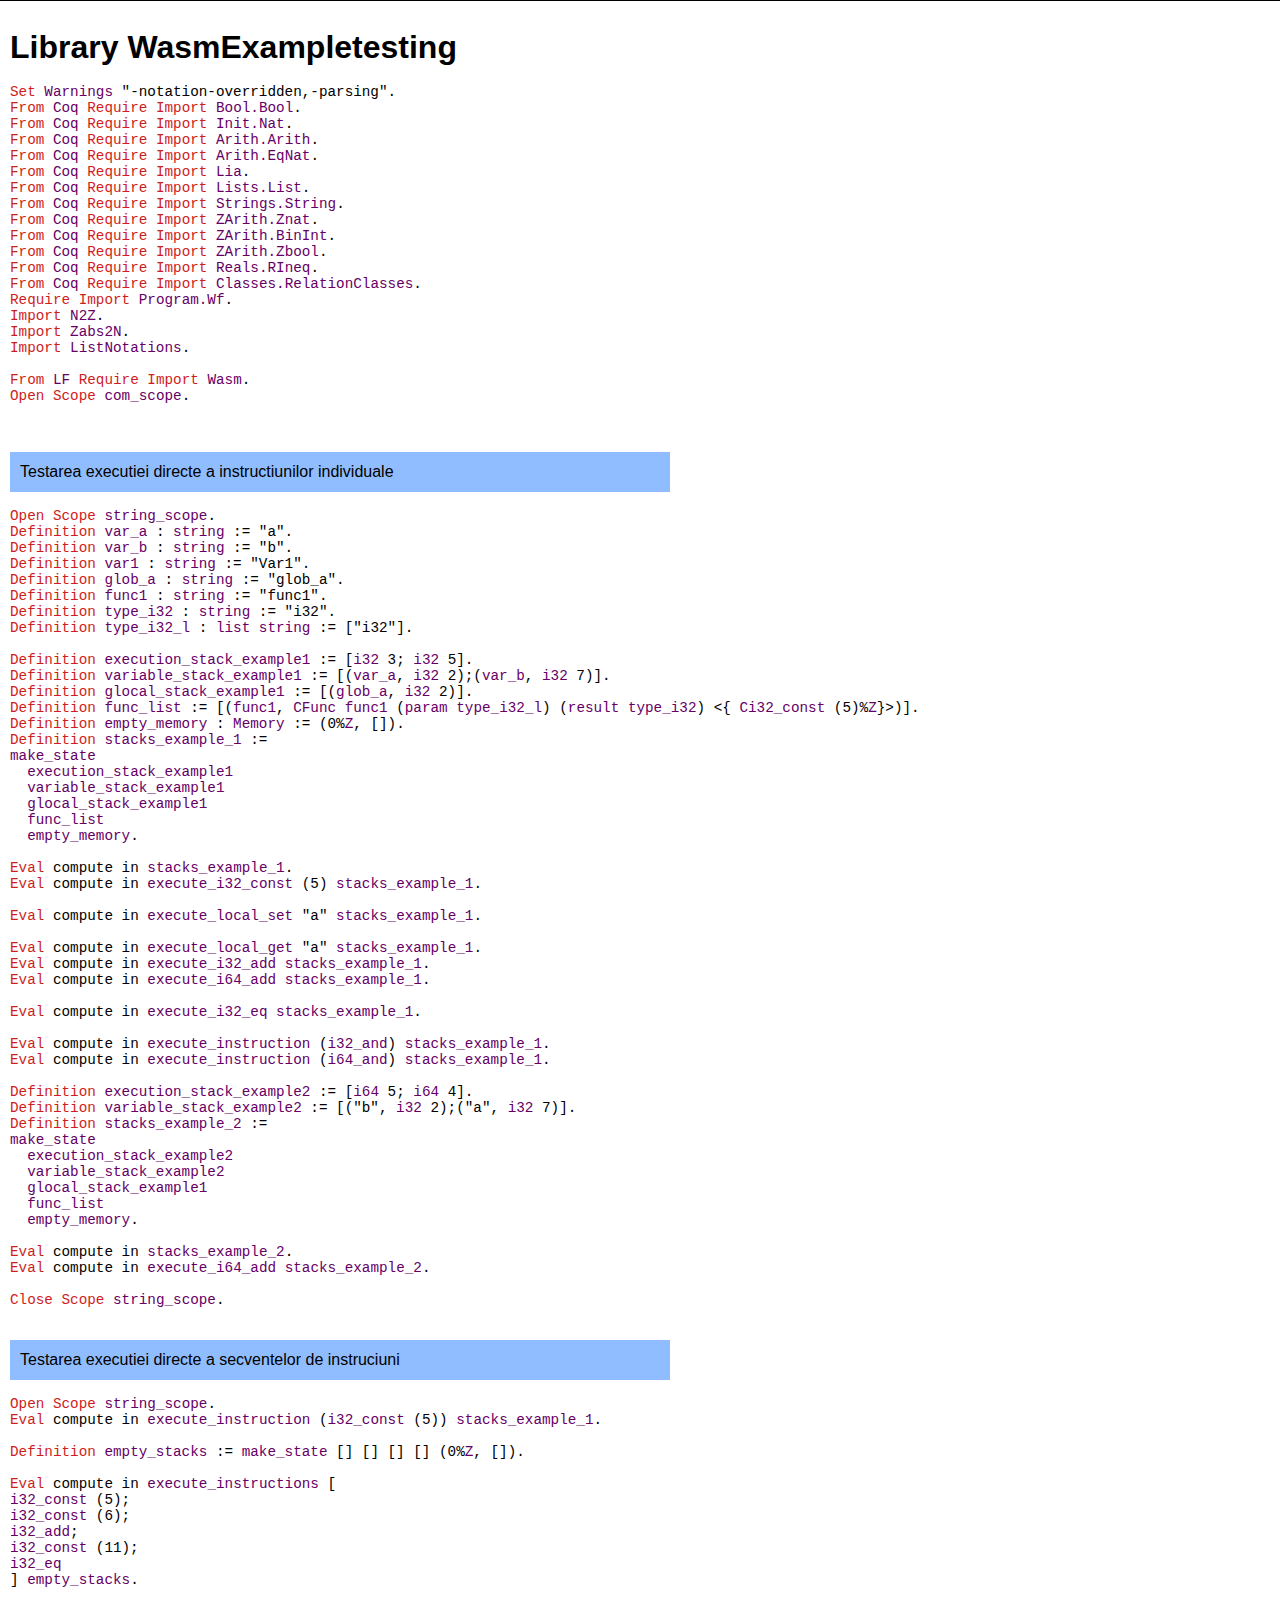
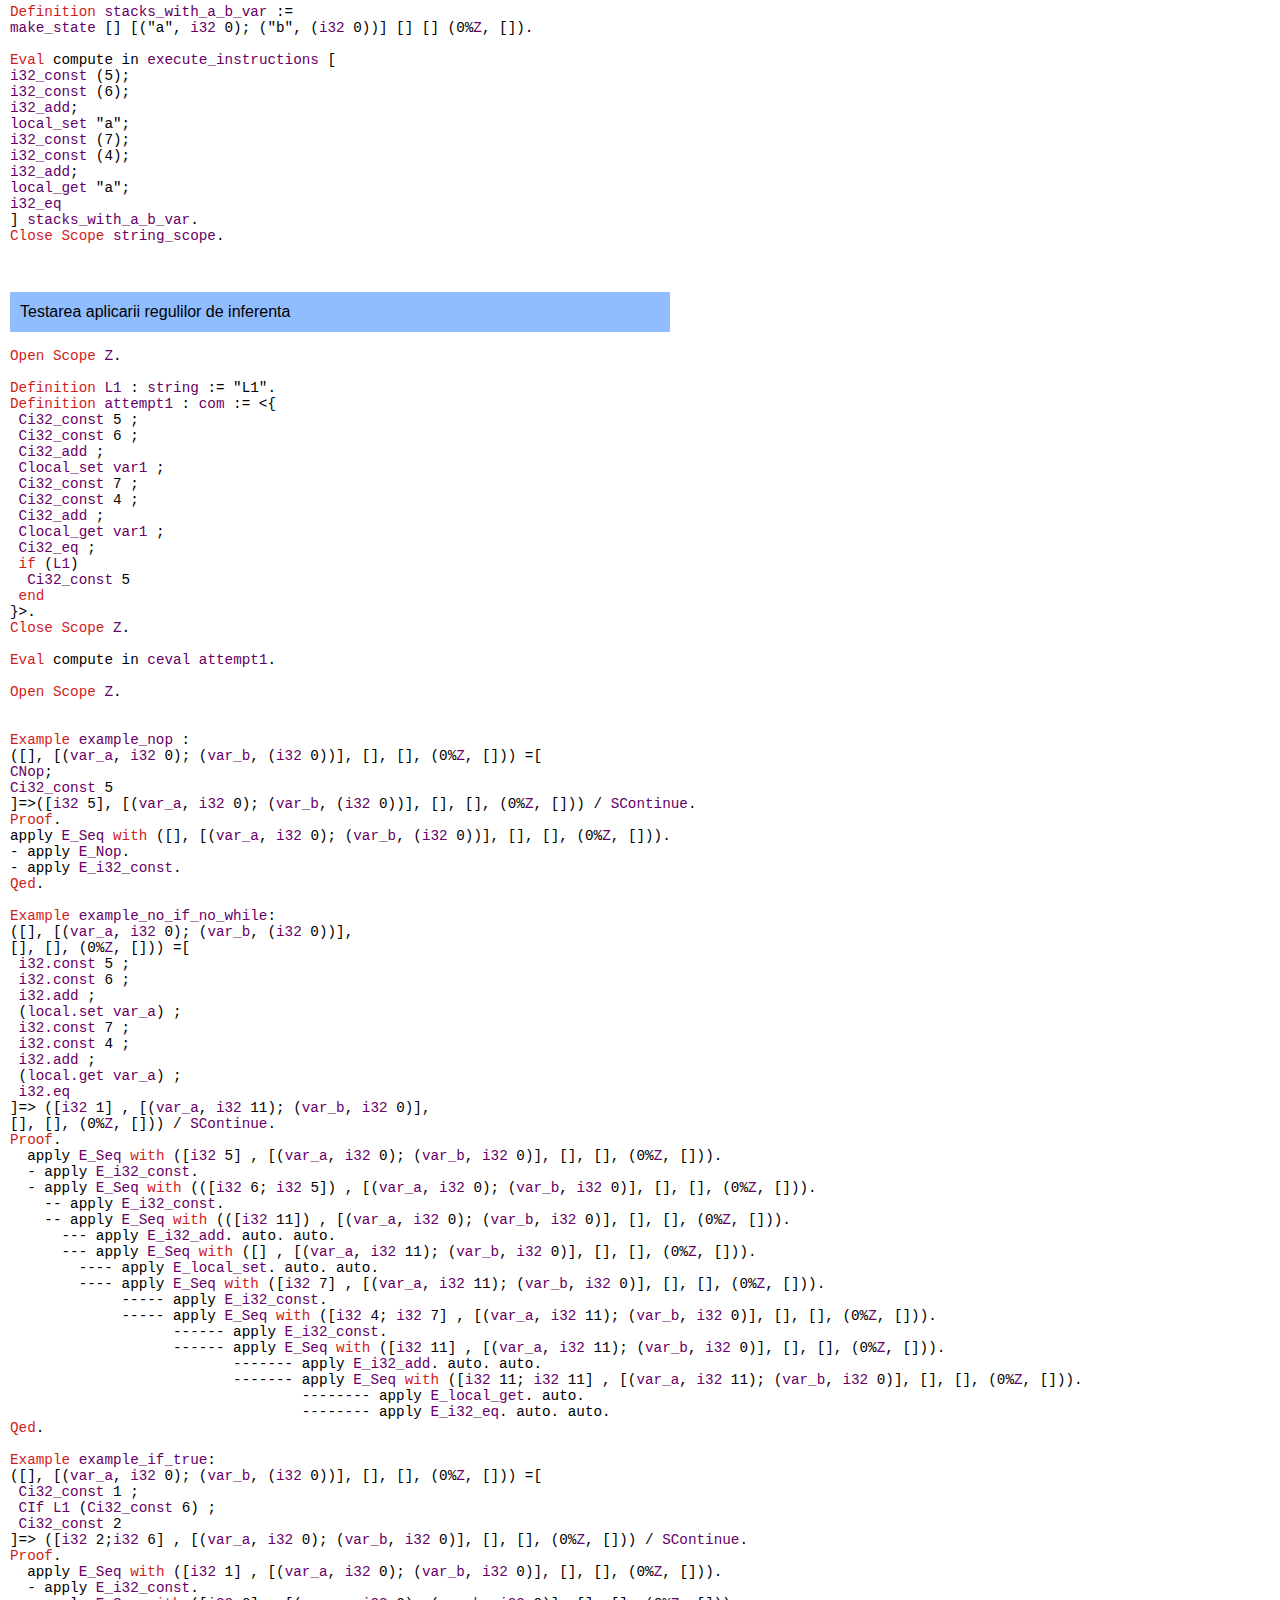
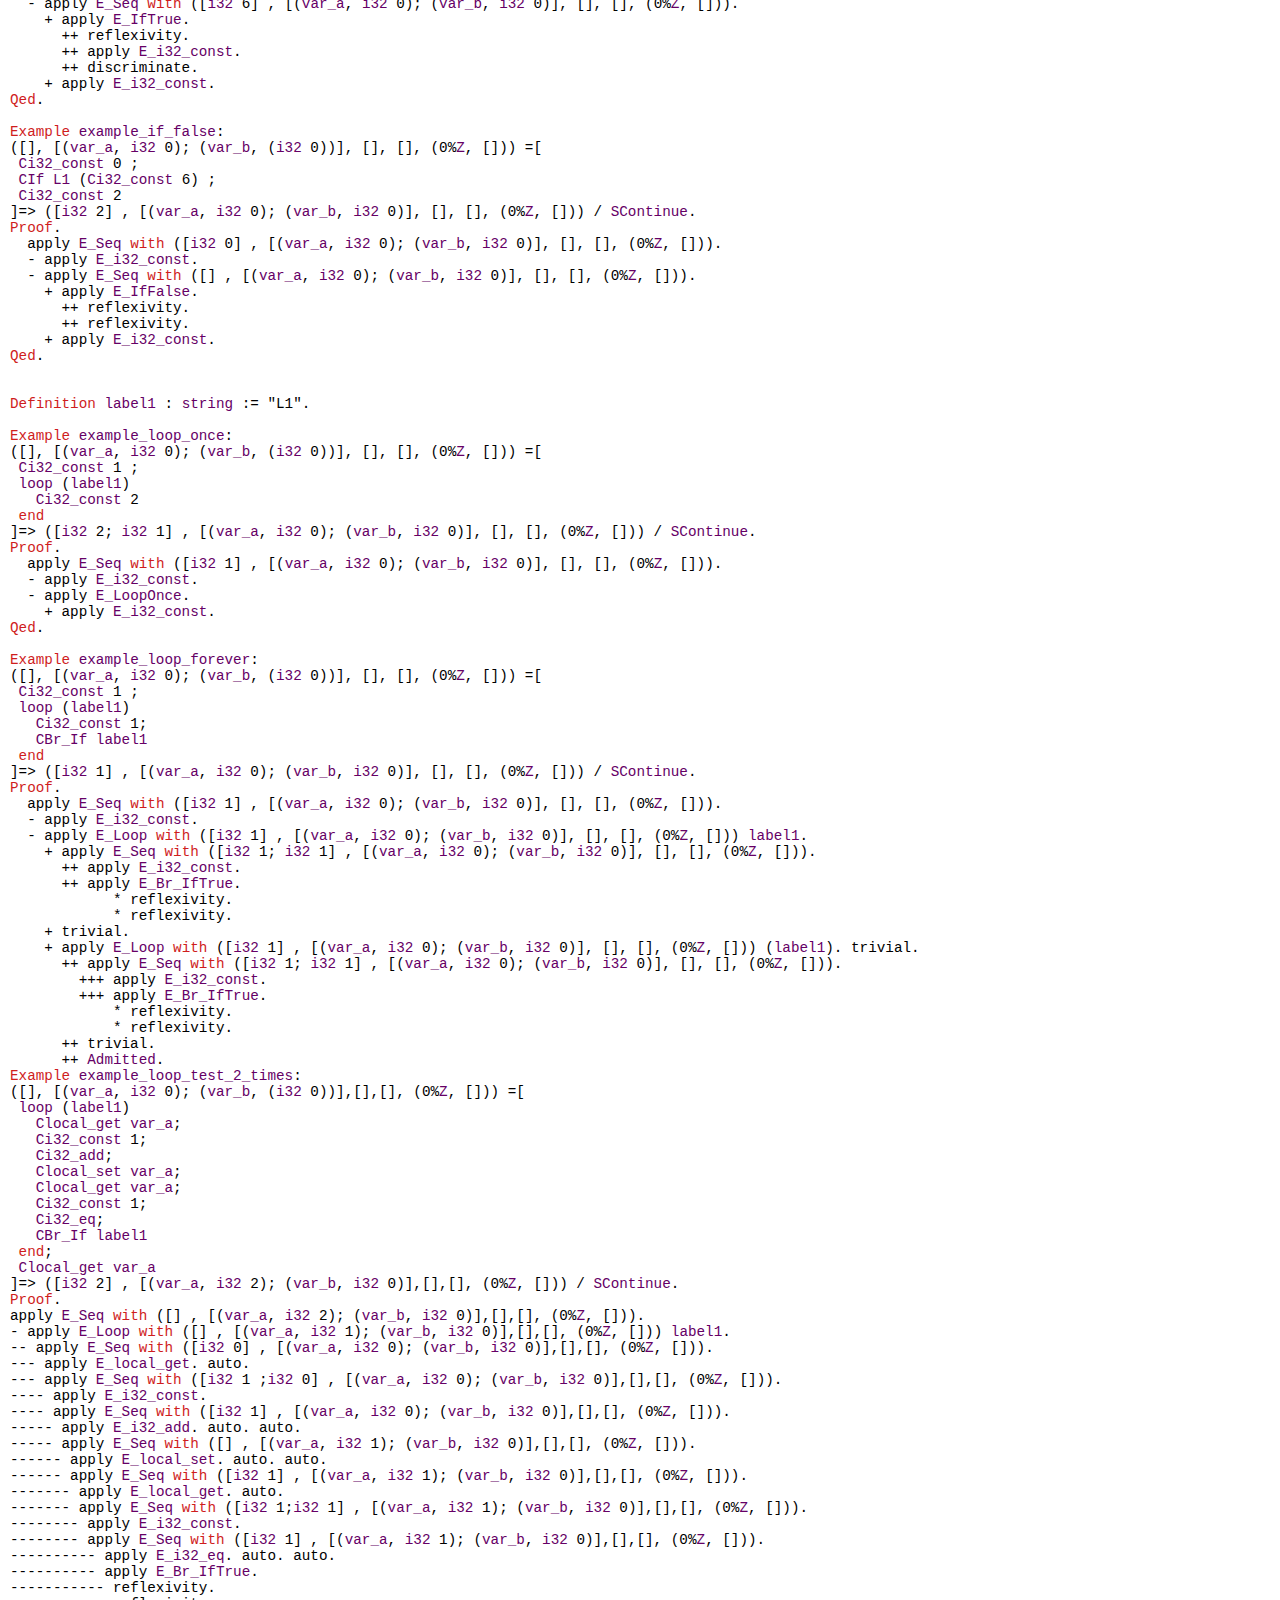
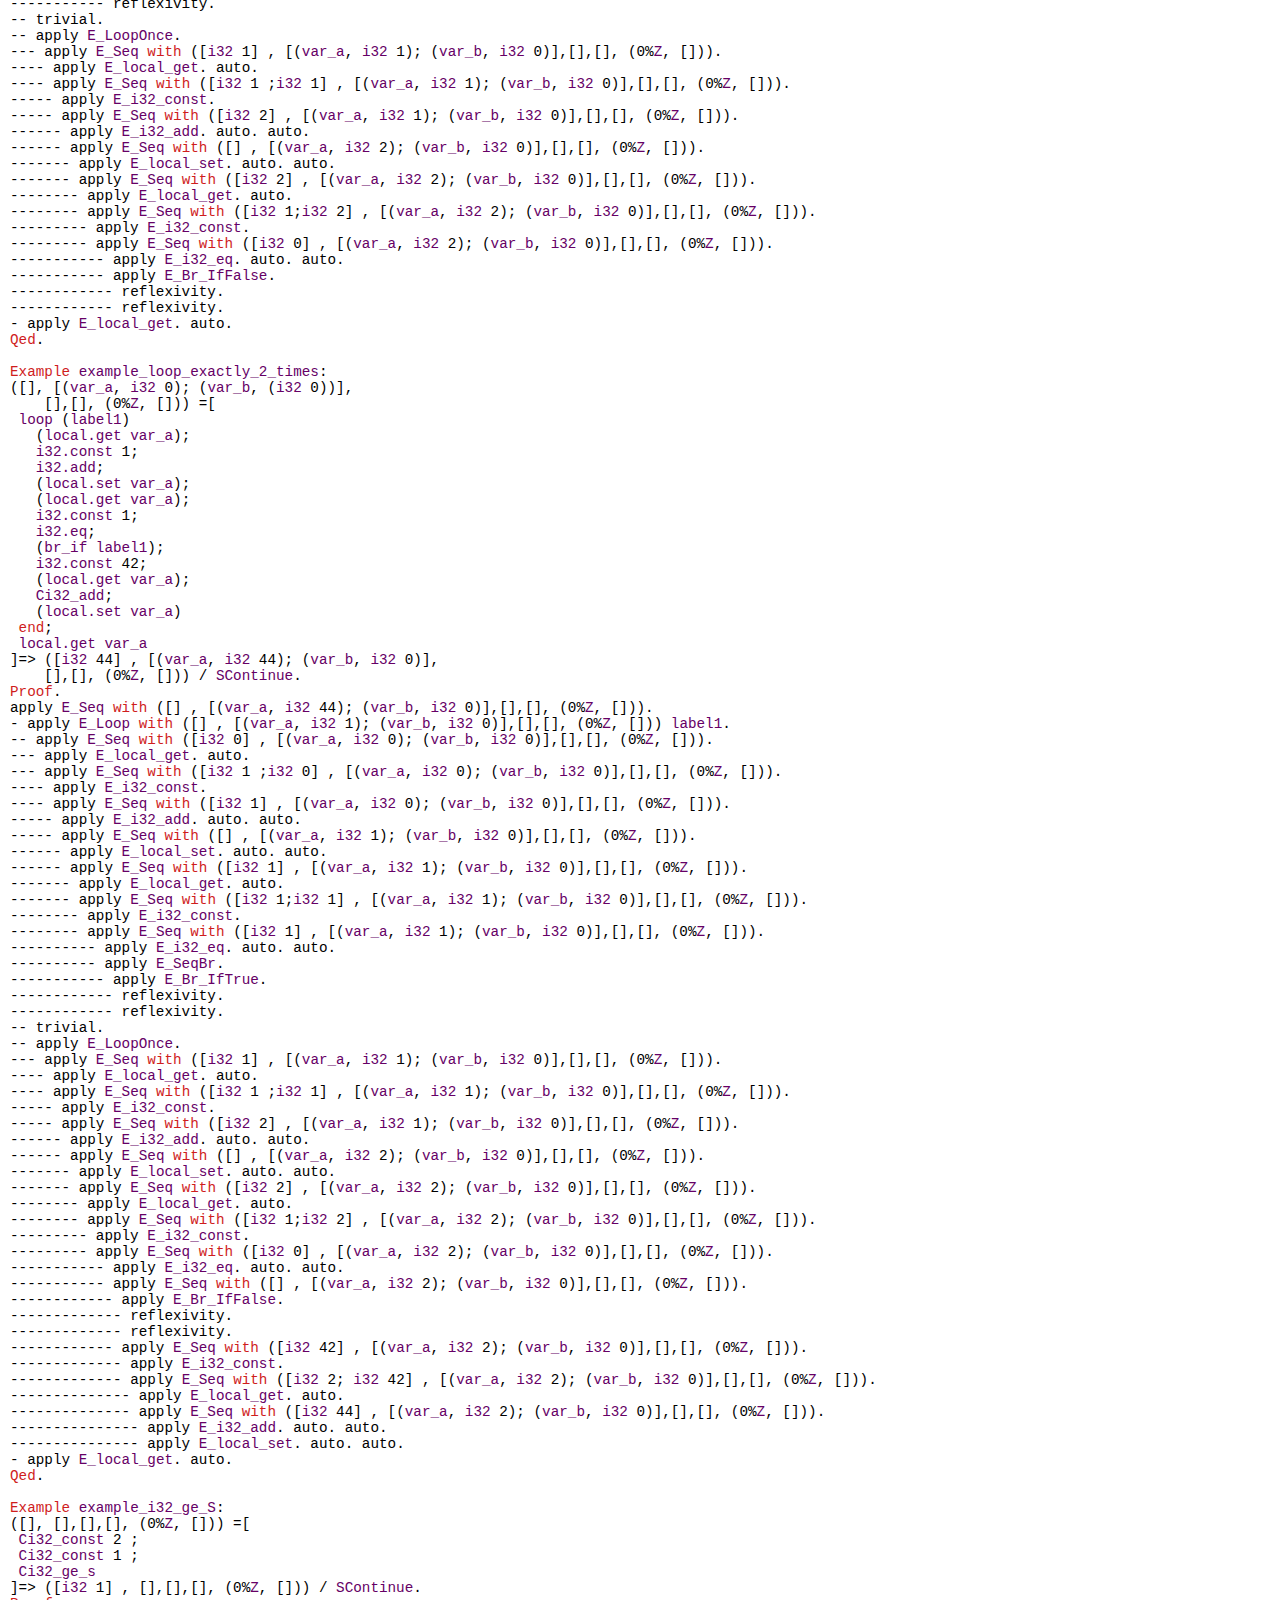
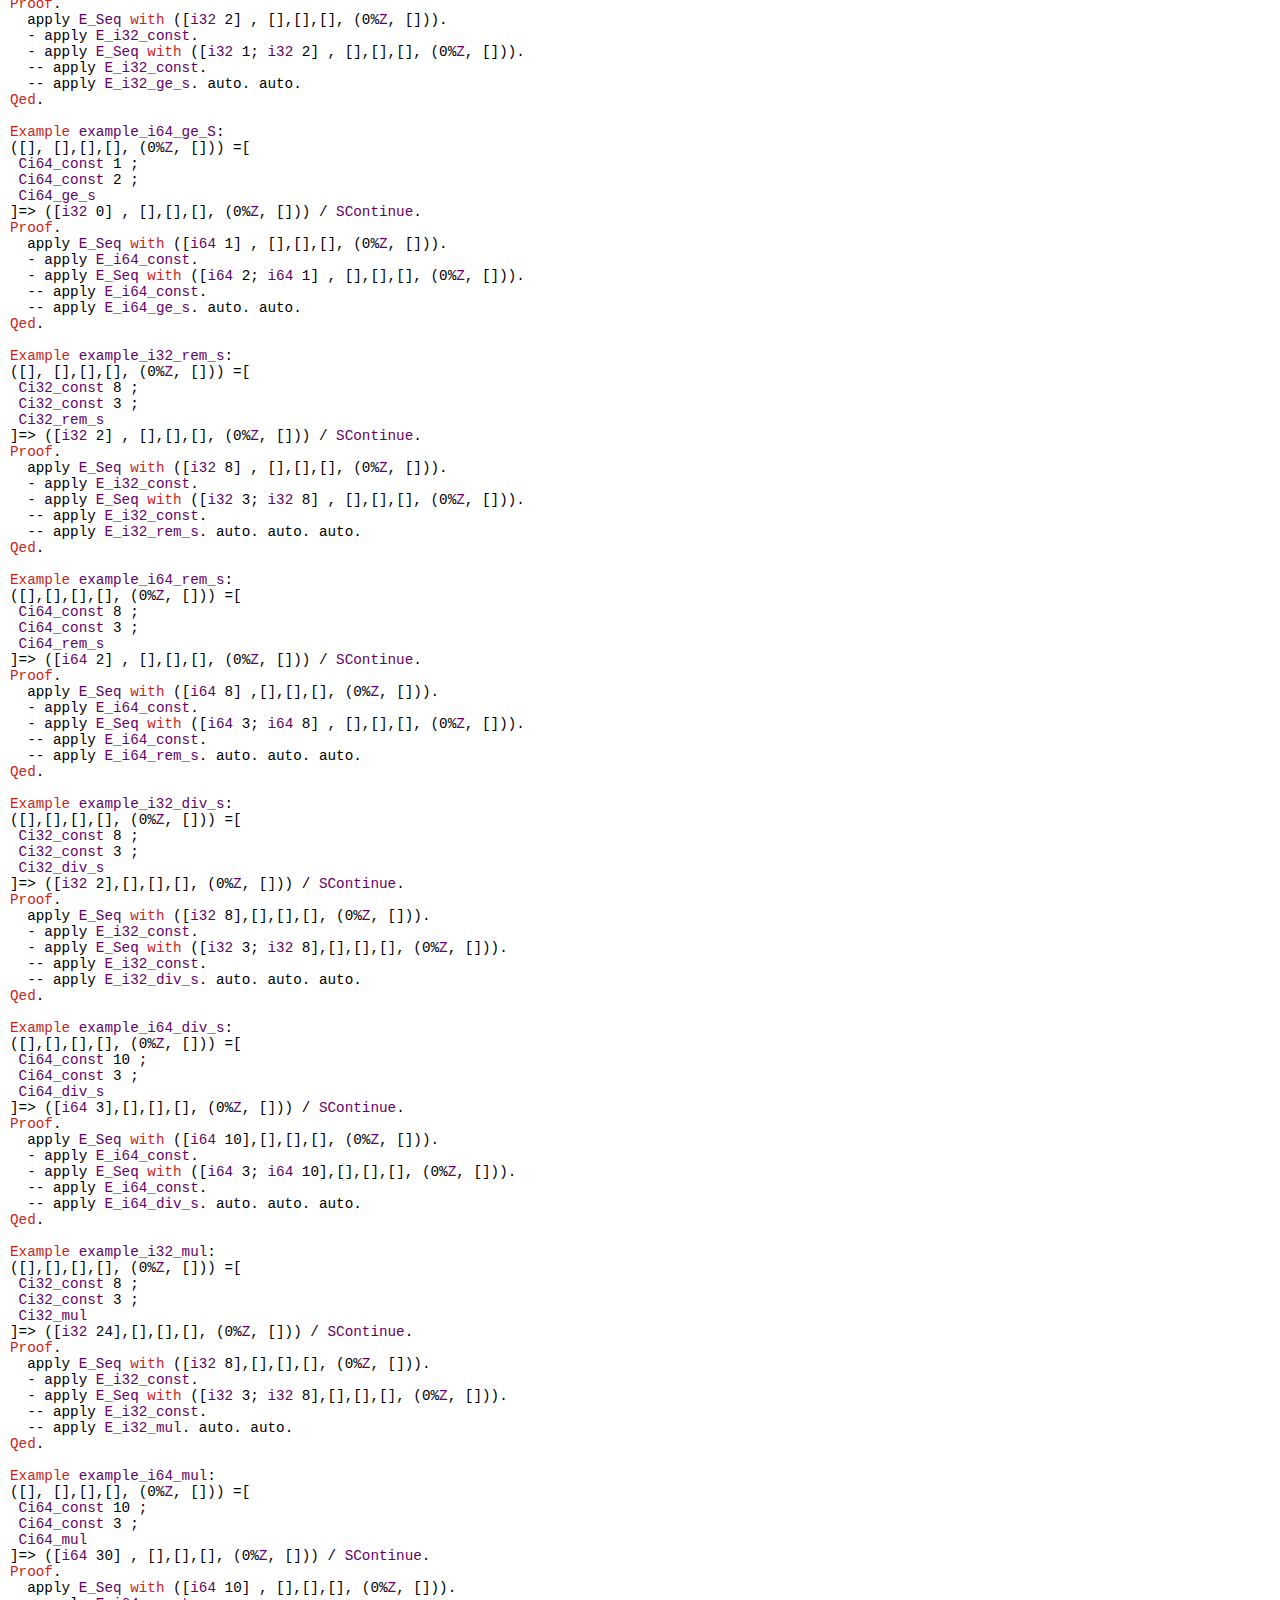
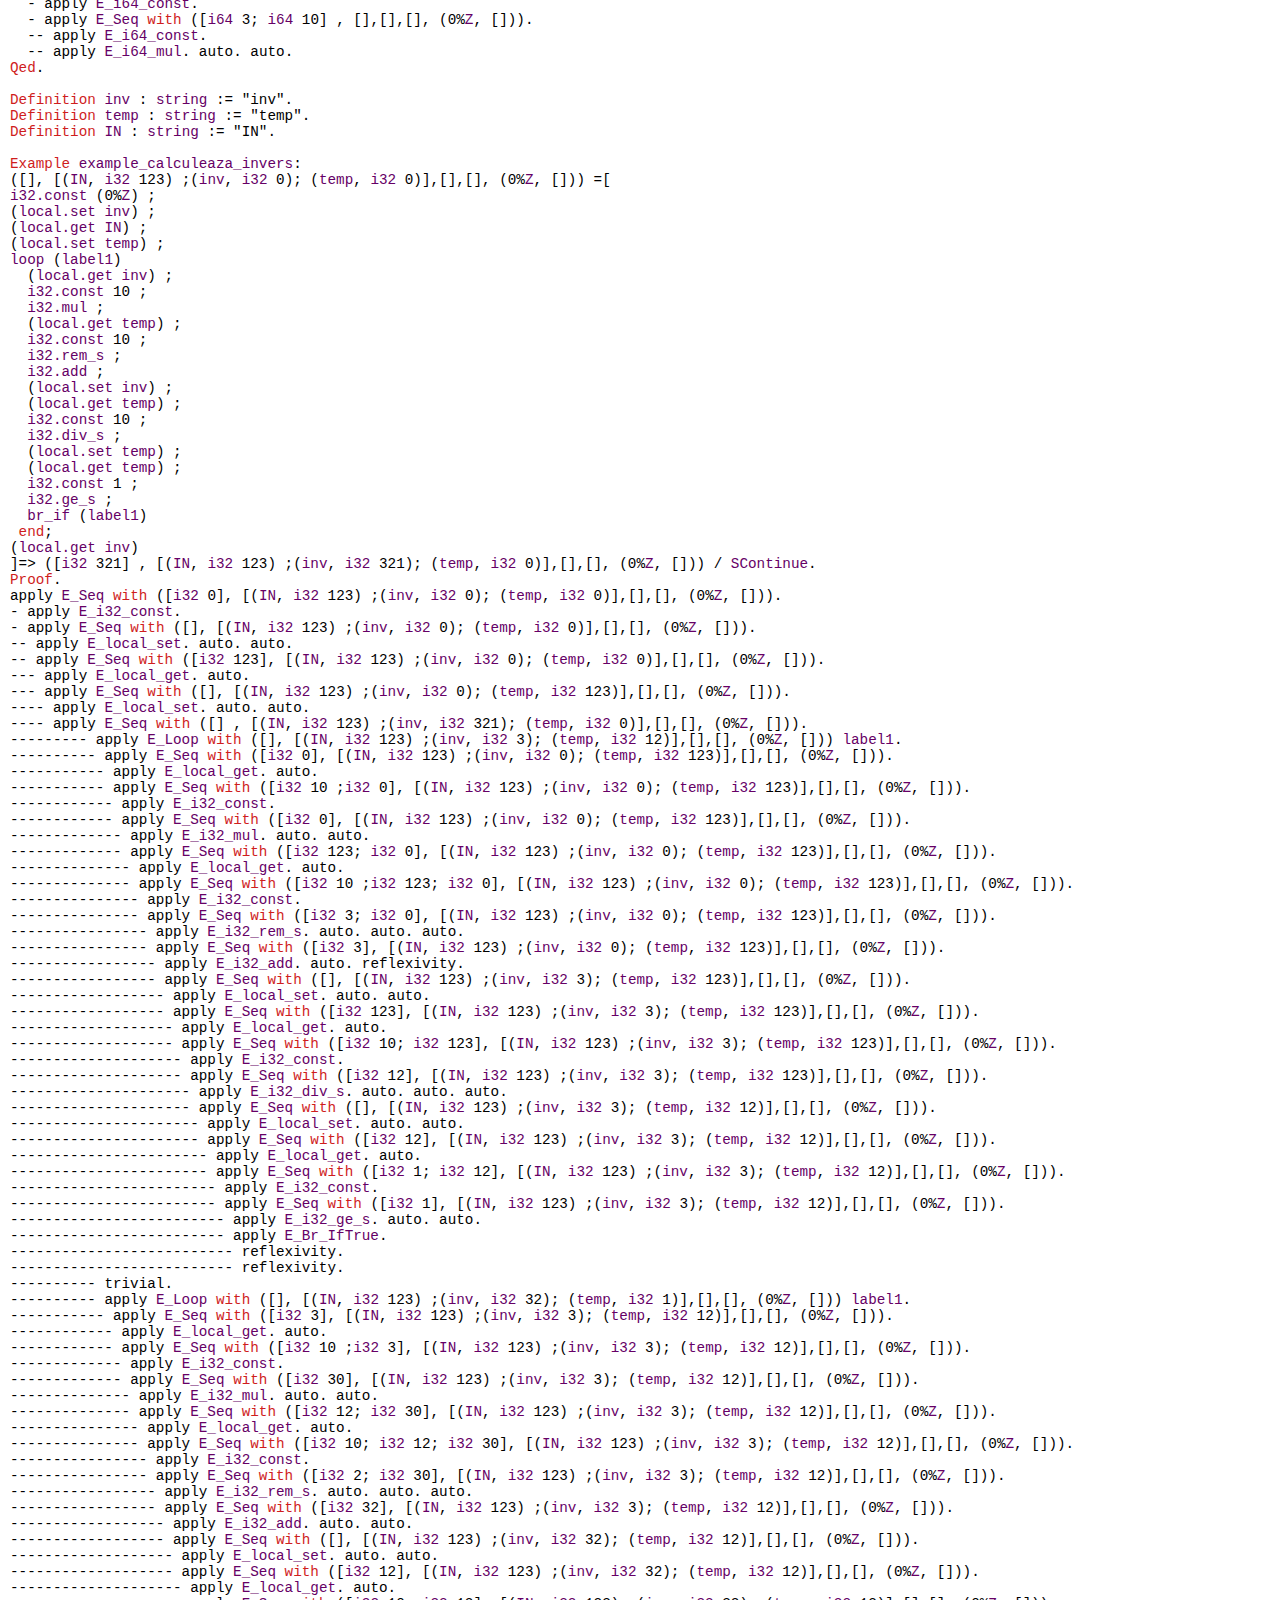
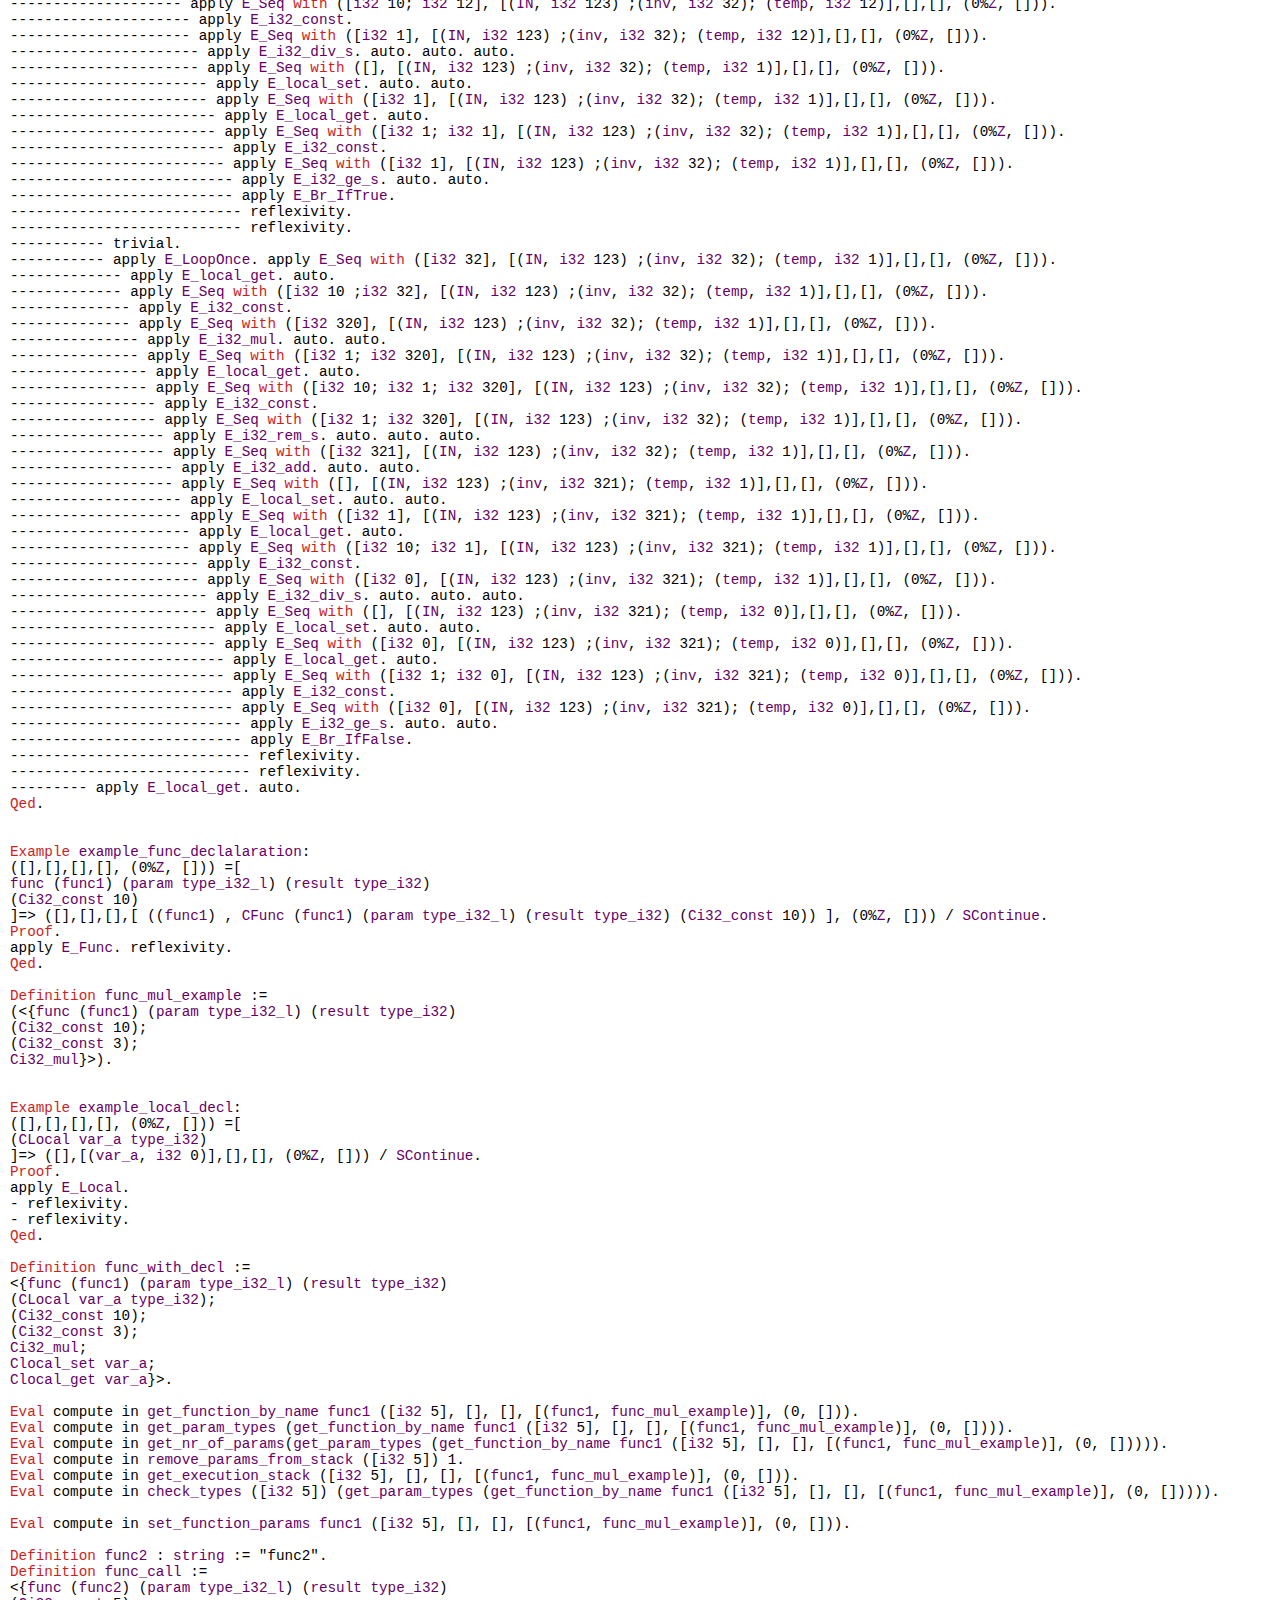
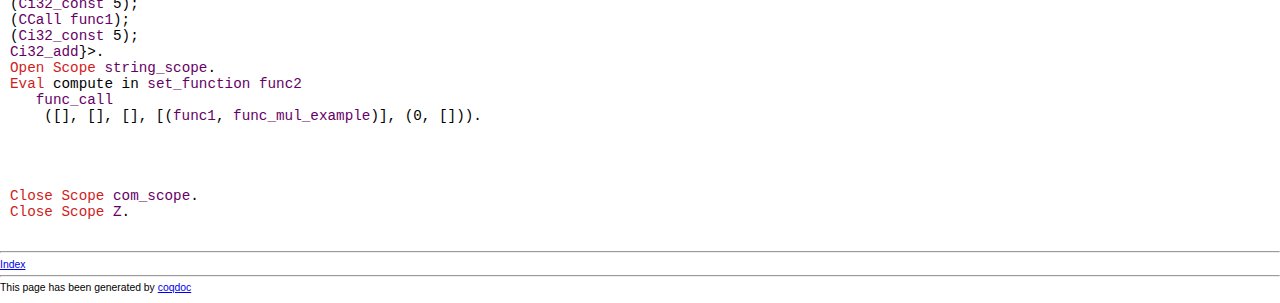
<file: WasmExampletesting.html>
<!DOCTYPE html PUBLIC "-//W3C//DTD XHTML 1.0 Strict//EN"
"http://www.w3.org/TR/xhtml1/DTD/xhtml1-strict.dtd">
<html xmlns="http://www.w3.org/1999/xhtml">
<head>
<meta http-equiv="Content-Type" content="text/html; charset=iso-8859-1" />
<link href="coqdoc.css" rel="stylesheet" type="text/css" />
<title>WasmExampletesting</title>
</head>

<body>

<div id="page">

<div id="header">
</div>

<div id="main">

<h1 class="libtitle">Library WasmExampletesting</h1>

<div class="code">
<span class="id" title="keyword">Set</span> <span class="id" title="var">Warnings</span> "-notation-overridden,-parsing".<br/>
<span class="id" title="keyword">From</span> <span class="id" title="var">Coq</span> <span class="id" title="keyword">Require</span> <span class="id" title="keyword">Import</span> <span class="id" title="var">Bool.Bool</span>.<br/>
<span class="id" title="keyword">From</span> <span class="id" title="var">Coq</span> <span class="id" title="keyword">Require</span> <span class="id" title="keyword">Import</span> <span class="id" title="var">Init.Nat</span>.<br/>
<span class="id" title="keyword">From</span> <span class="id" title="var">Coq</span> <span class="id" title="keyword">Require</span> <span class="id" title="keyword">Import</span> <span class="id" title="var">Arith.Arith</span>.<br/>
<span class="id" title="keyword">From</span> <span class="id" title="var">Coq</span> <span class="id" title="keyword">Require</span> <span class="id" title="keyword">Import</span> <span class="id" title="var">Arith.EqNat</span>.<br/>
<span class="id" title="keyword">From</span> <span class="id" title="var">Coq</span> <span class="id" title="keyword">Require</span> <span class="id" title="keyword">Import</span> <span class="id" title="var">Lia</span>.<br/>
<span class="id" title="keyword">From</span> <span class="id" title="var">Coq</span> <span class="id" title="keyword">Require</span> <span class="id" title="keyword">Import</span> <span class="id" title="var">Lists.List</span>.<br/>
<span class="id" title="keyword">From</span> <span class="id" title="var">Coq</span> <span class="id" title="keyword">Require</span> <span class="id" title="keyword">Import</span> <span class="id" title="var">Strings.String</span>.<br/>
<span class="id" title="keyword">From</span> <span class="id" title="var">Coq</span> <span class="id" title="keyword">Require</span> <span class="id" title="keyword">Import</span> <span class="id" title="var">ZArith.Znat</span>.<br/>
<span class="id" title="keyword">From</span> <span class="id" title="var">Coq</span> <span class="id" title="keyword">Require</span> <span class="id" title="keyword">Import</span> <span class="id" title="var">ZArith.BinInt</span>.<br/>
<span class="id" title="keyword">From</span> <span class="id" title="var">Coq</span> <span class="id" title="keyword">Require</span> <span class="id" title="keyword">Import</span> <span class="id" title="var">ZArith.Zbool</span>.<br/>
<span class="id" title="keyword">From</span> <span class="id" title="var">Coq</span> <span class="id" title="keyword">Require</span> <span class="id" title="keyword">Import</span> <span class="id" title="var">Reals.RIneq</span>.<br/>
<span class="id" title="keyword">From</span> <span class="id" title="var">Coq</span> <span class="id" title="keyword">Require</span> <span class="id" title="keyword">Import</span> <span class="id" title="var">Classes.RelationClasses</span>.<br/>
<span class="id" title="keyword">Require</span> <span class="id" title="keyword">Import</span> <span class="id" title="var">Program.Wf</span>.<br/>
<span class="id" title="keyword">Import</span> <span class="id" title="var">N2Z</span>.<br/>
<span class="id" title="keyword">Import</span> <span class="id" title="var">Zabs2N</span>.<br/>
<span class="id" title="keyword">Import</span> <span class="id" title="var">ListNotations</span>.<br/>

<br/>
<span class="id" title="keyword">From</span> <span class="id" title="var">LF</span> <span class="id" title="keyword">Require</span> <span class="id" title="keyword">Import</span>  <span class="id" title="var">Wasm</span>.<br/>
<span class="id" title="keyword">Open</span> <span class="id" title="keyword">Scope</span> <span class="id" title="var">com_scope</span>.<br/>

<br/>

<br/>

<br/>
</div>

<div class="doc">
Testarea executiei directe a instructiunilor individuale 
</div>
<div class="code">

<br/>
<span class="id" title="keyword">Open</span> <span class="id" title="keyword">Scope</span> <span class="id" title="var">string_scope</span>.<br/>
<span class="id" title="keyword">Definition</span> <span class="id" title="var">var_a</span> : <span class="id" title="var">string</span> := "a".<br/>
<span class="id" title="keyword">Definition</span> <span class="id" title="var">var_b</span> : <span class="id" title="var">string</span> := "b".<br/>
<span class="id" title="keyword">Definition</span> <span class="id" title="var">var1</span> : <span class="id" title="var">string</span> := "Var1".<br/>
<span class="id" title="keyword">Definition</span> <span class="id" title="var">glob_a</span> : <span class="id" title="var">string</span> := "glob_a".<br/>
<span class="id" title="keyword">Definition</span> <span class="id" title="var">func1</span> : <span class="id" title="var">string</span> := "func1".<br/>
<span class="id" title="keyword">Definition</span> <span class="id" title="var">type_i32</span> : <span class="id" title="var">string</span> := "i32".<br/>
<span class="id" title="keyword">Definition</span> <span class="id" title="var">type_i32_l</span> : <span class="id" title="var">list</span> <span class="id" title="var">string</span> := ["i32"].<br/>

<br/>
<span class="id" title="keyword">Definition</span> <span class="id" title="var">execution_stack_example1</span> := [<span class="id" title="var">i32</span> 3; <span class="id" title="var">i32</span> 5].<br/>
<span class="id" title="keyword">Definition</span> <span class="id" title="var">variable_stack_example1</span> := [(<span class="id" title="var">var_a</span>, <span class="id" title="var">i32</span> 2);(<span class="id" title="var">var_b</span>, <span class="id" title="var">i32</span> 7)].<br/>
<span class="id" title="keyword">Definition</span> <span class="id" title="var">glocal_stack_example1</span> := [(<span class="id" title="var">glob_a</span>, <span class="id" title="var">i32</span> 2)].<br/>
<span class="id" title="keyword">Definition</span> <span class="id" title="var">func_list</span> := [(<span class="id" title="var">func1</span>, <span class="id" title="var">CFunc</span> <span class="id" title="var">func1</span> (<span class="id" title="var">param</span> <span class="id" title="var">type_i32_l</span>) (<span class="id" title="var">result</span> <span class="id" title="var">type_i32</span>) &lt;{ <span class="id" title="var">Ci32_const</span> (5)%<span class="id" title="var">Z</span>}&gt;)].<br/>
<span class="id" title="keyword">Definition</span> <span class="id" title="var">empty_memory</span> : <span class="id" title="var">Memory</span> := (0%<span class="id" title="var">Z</span>, []).<br/>
<span class="id" title="keyword">Definition</span> <span class="id" title="var">stacks_example_1</span> :=<br/>
<span class="id" title="var">make_state</span><br/>
&nbsp;&nbsp;<span class="id" title="var">execution_stack_example1</span><br/>
&nbsp;&nbsp;<span class="id" title="var">variable_stack_example1</span> <br/>
&nbsp;&nbsp;<span class="id" title="var">glocal_stack_example1</span><br/>
&nbsp;&nbsp;<span class="id" title="var">func_list</span><br/>
&nbsp;&nbsp;<span class="id" title="var">empty_memory</span>.<br/>

<br/>
<span class="id" title="keyword">Eval</span> <span class="id" title="tactic">compute</span> <span class="id" title="tactic">in</span> <span class="id" title="var">stacks_example_1</span>.<br/>
<span class="id" title="keyword">Eval</span> <span class="id" title="tactic">compute</span> <span class="id" title="tactic">in</span> <span class="id" title="var">execute_i32_const</span> (5) <span class="id" title="var">stacks_example_1</span>.<br/>

<br/>
<span class="id" title="keyword">Eval</span> <span class="id" title="tactic">compute</span> <span class="id" title="tactic">in</span> <span class="id" title="var">execute_local_set</span> "a" <span class="id" title="var">stacks_example_1</span>.<br/>

<br/>
<span class="id" title="keyword">Eval</span> <span class="id" title="tactic">compute</span> <span class="id" title="tactic">in</span> <span class="id" title="var">execute_local_get</span> "a" <span class="id" title="var">stacks_example_1</span>.<br/>
<span class="id" title="keyword">Eval</span> <span class="id" title="tactic">compute</span> <span class="id" title="tactic">in</span> <span class="id" title="var">execute_i32_add</span> <span class="id" title="var">stacks_example_1</span>.<br/>
<span class="id" title="keyword">Eval</span> <span class="id" title="tactic">compute</span> <span class="id" title="tactic">in</span> <span class="id" title="var">execute_i64_add</span> <span class="id" title="var">stacks_example_1</span>.<br/>

<br/>
<span class="id" title="keyword">Eval</span> <span class="id" title="tactic">compute</span> <span class="id" title="tactic">in</span> <span class="id" title="var">execute_i32_eq</span> <span class="id" title="var">stacks_example_1</span>.<br/>

<br/>
<span class="id" title="keyword">Eval</span> <span class="id" title="tactic">compute</span> <span class="id" title="tactic">in</span> <span class="id" title="var">execute_instruction</span> (<span class="id" title="var">i32_and</span>) <span class="id" title="var">stacks_example_1</span>.<br/>
<span class="id" title="keyword">Eval</span> <span class="id" title="tactic">compute</span> <span class="id" title="tactic">in</span> <span class="id" title="var">execute_instruction</span> (<span class="id" title="var">i64_and</span>) <span class="id" title="var">stacks_example_1</span>.<br/>

<br/>
<span class="id" title="keyword">Definition</span> <span class="id" title="var">execution_stack_example2</span> := [<span class="id" title="var">i64</span> 5; <span class="id" title="var">i64</span> 4].<br/>
<span class="id" title="keyword">Definition</span> <span class="id" title="var">variable_stack_example2</span> := [("b", <span class="id" title="var">i32</span> 2);("a", <span class="id" title="var">i32</span> 7)].<br/>
<span class="id" title="keyword">Definition</span> <span class="id" title="var">stacks_example_2</span> :=<br/>
<span class="id" title="var">make_state</span><br/>
&nbsp;&nbsp;<span class="id" title="var">execution_stack_example2</span><br/>
&nbsp;&nbsp;<span class="id" title="var">variable_stack_example2</span><br/>
&nbsp;&nbsp;<span class="id" title="var">glocal_stack_example1</span><br/>
&nbsp;&nbsp;<span class="id" title="var">func_list</span><br/>
&nbsp;&nbsp;<span class="id" title="var">empty_memory</span>.<br/>

<br/>
<span class="id" title="keyword">Eval</span> <span class="id" title="tactic">compute</span> <span class="id" title="tactic">in</span> <span class="id" title="var">stacks_example_2</span>.<br/>
<span class="id" title="keyword">Eval</span> <span class="id" title="tactic">compute</span> <span class="id" title="tactic">in</span> <span class="id" title="var">execute_i64_add</span> <span class="id" title="var">stacks_example_2</span>.<br/>

<br/>
<span class="id" title="keyword">Close</span> <span class="id" title="keyword">Scope</span> <span class="id" title="var">string_scope</span>.<br/>

<br/>

<br/>
</div>

<div class="doc">
Testarea executiei directe a secventelor de instruciuni 
</div>
<div class="code">

<br/>
<span class="id" title="keyword">Open</span> <span class="id" title="keyword">Scope</span> <span class="id" title="var">string_scope</span>.<br/>
<span class="id" title="keyword">Eval</span> <span class="id" title="tactic">compute</span> <span class="id" title="tactic">in</span> <span class="id" title="var">execute_instruction</span> (<span class="id" title="var">i32_const</span> (5)) <span class="id" title="var">stacks_example_1</span>.<br/>

<br/>
<span class="id" title="keyword">Definition</span> <span class="id" title="var">empty_stacks</span> := <span class="id" title="var">make_state</span> [] [] [] [] (0%<span class="id" title="var">Z</span>, []).<br/>

<br/>
<span class="id" title="keyword">Eval</span> <span class="id" title="tactic">compute</span> <span class="id" title="tactic">in</span> <span class="id" title="var">execute_instructions</span> [<br/>
<span class="id" title="var">i32_const</span> (5);<br/>
<span class="id" title="var">i32_const</span> (6);<br/>
<span class="id" title="var">i32_add</span>;<br/>
<span class="id" title="var">i32_const</span> (11);<br/>
<span class="id" title="var">i32_eq</span><br/>
] <span class="id" title="var">empty_stacks</span>.<br/>

<br/>
<span class="id" title="keyword">Definition</span> <span class="id" title="var">stacks_with_a_b_var</span> :=<br/>
<span class="id" title="var">make_state</span> [] [("a", <span class="id" title="var">i32</span> 0); ("b", (<span class="id" title="var">i32</span> 0))] [] [] (0%<span class="id" title="var">Z</span>, []).<br/>

<br/>
<span class="id" title="keyword">Eval</span> <span class="id" title="tactic">compute</span> <span class="id" title="tactic">in</span> <span class="id" title="var">execute_instructions</span> [<br/>
<span class="id" title="var">i32_const</span> (5);<br/>
<span class="id" title="var">i32_const</span> (6);<br/>
<span class="id" title="var">i32_add</span>;<br/>
<span class="id" title="var">local_set</span> "a";<br/>
<span class="id" title="var">i32_const</span> (7);<br/>
<span class="id" title="var">i32_const</span> (4);<br/>
<span class="id" title="var">i32_add</span>;<br/>
<span class="id" title="var">local_get</span> "a";<br/>
<span class="id" title="var">i32_eq</span><br/>
] <span class="id" title="var">stacks_with_a_b_var</span>. 
<br/>
<span class="id" title="keyword">Close</span> <span class="id" title="keyword">Scope</span> <span class="id" title="var">string_scope</span>.<br/>

<br/>

<br/>

<br/>
</div>

<div class="doc">
Testarea aplicarii regulilor de inferenta 
</div>
<div class="code">

<br/>
<span class="id" title="keyword">Open</span> <span class="id" title="keyword">Scope</span> <span class="id" title="var">Z</span>.<br/>

<br/>
<span class="id" title="keyword">Definition</span> <span class="id" title="var">L1</span> : <span class="id" title="var">string</span> := "L1".<br/>
<span class="id" title="keyword">Definition</span> <span class="id" title="var">attempt1</span> : <span class="id" title="var">com</span> := &lt;{<br/>
&nbsp;<span class="id" title="var">Ci32_const</span> 5 ;<br/>
&nbsp;<span class="id" title="var">Ci32_const</span> 6 ;<br/>
&nbsp;<span class="id" title="var">Ci32_add</span> ;<br/>
&nbsp;<span class="id" title="var">Clocal_set</span> <span class="id" title="var">var1</span> ;<br/>
&nbsp;<span class="id" title="var">Ci32_const</span> 7 ;<br/>
&nbsp;<span class="id" title="var">Ci32_const</span> 4 ;<br/>
&nbsp;<span class="id" title="var">Ci32_add</span> ;<br/>
&nbsp;<span class="id" title="var">Clocal_get</span> <span class="id" title="var">var1</span> ;<br/>
&nbsp;<span class="id" title="var">Ci32_eq</span> ;<br/>
&nbsp;<span class="id" title="keyword">if</span> (<span class="id" title="var">L1</span>)<br/>
&nbsp;&nbsp;<span class="id" title="var">Ci32_const</span> 5<br/>
&nbsp;<span class="id" title="keyword">end</span><br/>
}&gt;.<br/>
<span class="id" title="keyword">Close</span> <span class="id" title="keyword">Scope</span> <span class="id" title="var">Z</span>.<br/>

<br/>
<span class="id" title="keyword">Eval</span> <span class="id" title="tactic">compute</span> <span class="id" title="tactic">in</span> <span class="id" title="var">ceval</span> <span class="id" title="var">attempt1</span>.<br/>

<br/>
<span class="id" title="keyword">Open</span> <span class="id" title="keyword">Scope</span> <span class="id" title="var">Z</span>.<br/>

<br/>

<br/>
<span class="id" title="keyword">Example</span> <span class="id" title="var">example_nop</span> :<br/>
([], [(<span class="id" title="var">var_a</span>, <span class="id" title="var">i32</span> 0); (<span class="id" title="var">var_b</span>, (<span class="id" title="var">i32</span> 0))], [], [], (0%<span class="id" title="var">Z</span>, [])) =[<br/>
<span class="id" title="var">CNop</span>;<br/>
<span class="id" title="var">Ci32_const</span> 5<br/>
]=&gt;([<span class="id" title="var">i32</span> 5], [(<span class="id" title="var">var_a</span>, <span class="id" title="var">i32</span> 0); (<span class="id" title="var">var_b</span>, (<span class="id" title="var">i32</span> 0))], [], [], (0%<span class="id" title="var">Z</span>, [])) / <span class="id" title="var">SContinue</span>.<br/>
<span class="id" title="keyword">Proof</span>.<br/>
<span class="id" title="tactic">apply</span> <span class="id" title="var">E_Seq</span> <span class="id" title="keyword">with</span> ([], [(<span class="id" title="var">var_a</span>, <span class="id" title="var">i32</span> 0); (<span class="id" title="var">var_b</span>, (<span class="id" title="var">i32</span> 0))], [], [], (0%<span class="id" title="var">Z</span>, [])).<br/>
- <span class="id" title="tactic">apply</span> <span class="id" title="var">E_Nop</span>.<br/>
- <span class="id" title="tactic">apply</span> <span class="id" title="var">E_i32_const</span>.<br/>
<span class="id" title="keyword">Qed</span>.<br/>

<br/>
<span class="id" title="keyword">Example</span> <span class="id" title="var">example_no_if_no_while</span>:<br/>
([], [(<span class="id" title="var">var_a</span>, <span class="id" title="var">i32</span> 0); (<span class="id" title="var">var_b</span>, (<span class="id" title="var">i32</span> 0))],<br/>
[], [], (0%<span class="id" title="var">Z</span>, [])) =[<br/>
&nbsp;<span class="id" title="var">i32.const</span> 5 ;<br/>
&nbsp;<span class="id" title="var">i32.const</span> 6 ;<br/>
&nbsp;<span class="id" title="var">i32.add</span> ;<br/>
&nbsp;(<span class="id" title="var">local.set</span> <span class="id" title="var">var_a</span>) ;<br/>
&nbsp;<span class="id" title="var">i32.const</span> 7 ;<br/>
&nbsp;<span class="id" title="var">i32.const</span> 4 ;<br/>
&nbsp;<span class="id" title="var">i32.add</span> ;<br/>
&nbsp;(<span class="id" title="var">local.get</span> <span class="id" title="var">var_a</span>) ;<br/>
&nbsp;<span class="id" title="var">i32.eq</span><br/>
]=&gt; ([<span class="id" title="var">i32</span> 1] , [(<span class="id" title="var">var_a</span>, <span class="id" title="var">i32</span> 11); (<span class="id" title="var">var_b</span>, <span class="id" title="var">i32</span> 0)],<br/>
[], [], (0%<span class="id" title="var">Z</span>, [])) / <span class="id" title="var">SContinue</span>.<br/>
<span class="id" title="keyword">Proof</span>.<br/>
&nbsp;&nbsp;<span class="id" title="tactic">apply</span> <span class="id" title="var">E_Seq</span> <span class="id" title="keyword">with</span> ([<span class="id" title="var">i32</span> 5] , [(<span class="id" title="var">var_a</span>, <span class="id" title="var">i32</span> 0); (<span class="id" title="var">var_b</span>, <span class="id" title="var">i32</span> 0)], [], [], (0%<span class="id" title="var">Z</span>, [])).<br/>
&nbsp;&nbsp;- <span class="id" title="tactic">apply</span> <span class="id" title="var">E_i32_const</span>.<br/>
&nbsp;&nbsp;- <span class="id" title="tactic">apply</span> <span class="id" title="var">E_Seq</span> <span class="id" title="keyword">with</span> (([<span class="id" title="var">i32</span> 6; <span class="id" title="var">i32</span> 5]) , [(<span class="id" title="var">var_a</span>, <span class="id" title="var">i32</span> 0); (<span class="id" title="var">var_b</span>, <span class="id" title="var">i32</span> 0)], [], [], (0%<span class="id" title="var">Z</span>, [])).<br/>
&nbsp;&nbsp;&nbsp;&nbsp;-- <span class="id" title="tactic">apply</span> <span class="id" title="var">E_i32_const</span>.<br/>
&nbsp;&nbsp;&nbsp;&nbsp;-- <span class="id" title="tactic">apply</span> <span class="id" title="var">E_Seq</span> <span class="id" title="keyword">with</span> (([<span class="id" title="var">i32</span> 11]) , [(<span class="id" title="var">var_a</span>, <span class="id" title="var">i32</span> 0); (<span class="id" title="var">var_b</span>, <span class="id" title="var">i32</span> 0)], [], [], (0%<span class="id" title="var">Z</span>, [])).<br/>
&nbsp;&nbsp;&nbsp;&nbsp;&nbsp;&nbsp;--- <span class="id" title="tactic">apply</span> <span class="id" title="var">E_i32_add</span>. <span class="id" title="tactic">auto</span>. <span class="id" title="tactic">auto</span>.<br/>
&nbsp;&nbsp;&nbsp;&nbsp;&nbsp;&nbsp;--- <span class="id" title="tactic">apply</span> <span class="id" title="var">E_Seq</span> <span class="id" title="keyword">with</span> ([] , [(<span class="id" title="var">var_a</span>, <span class="id" title="var">i32</span> 11); (<span class="id" title="var">var_b</span>, <span class="id" title="var">i32</span> 0)], [], [], (0%<span class="id" title="var">Z</span>, [])).<br/>
&nbsp;&nbsp;&nbsp;&nbsp;&nbsp;&nbsp;&nbsp;&nbsp;---- <span class="id" title="tactic">apply</span> <span class="id" title="var">E_local_set</span>. <span class="id" title="tactic">auto</span>. <span class="id" title="tactic">auto</span>.<br/>
&nbsp;&nbsp;&nbsp;&nbsp;&nbsp;&nbsp;&nbsp;&nbsp;---- <span class="id" title="tactic">apply</span> <span class="id" title="var">E_Seq</span> <span class="id" title="keyword">with</span> ([<span class="id" title="var">i32</span> 7] , [(<span class="id" title="var">var_a</span>, <span class="id" title="var">i32</span> 11); (<span class="id" title="var">var_b</span>, <span class="id" title="var">i32</span> 0)], [], [], (0%<span class="id" title="var">Z</span>, [])).<br/>
&nbsp;&nbsp;&nbsp;&nbsp;&nbsp;&nbsp;&nbsp;&nbsp;&nbsp;&nbsp;&nbsp;&nbsp;&nbsp;----- <span class="id" title="tactic">apply</span> <span class="id" title="var">E_i32_const</span>.<br/>
&nbsp;&nbsp;&nbsp;&nbsp;&nbsp;&nbsp;&nbsp;&nbsp;&nbsp;&nbsp;&nbsp;&nbsp;&nbsp;----- <span class="id" title="tactic">apply</span> <span class="id" title="var">E_Seq</span> <span class="id" title="keyword">with</span> ([<span class="id" title="var">i32</span> 4; <span class="id" title="var">i32</span> 7] , [(<span class="id" title="var">var_a</span>, <span class="id" title="var">i32</span> 11); (<span class="id" title="var">var_b</span>, <span class="id" title="var">i32</span> 0)], [], [], (0%<span class="id" title="var">Z</span>, [])).<br/>
&nbsp;&nbsp;&nbsp;&nbsp;&nbsp;&nbsp;&nbsp;&nbsp;&nbsp;&nbsp;&nbsp;&nbsp;&nbsp;&nbsp;&nbsp;&nbsp;&nbsp;&nbsp;&nbsp;------ <span class="id" title="tactic">apply</span> <span class="id" title="var">E_i32_const</span>.<br/>
&nbsp;&nbsp;&nbsp;&nbsp;&nbsp;&nbsp;&nbsp;&nbsp;&nbsp;&nbsp;&nbsp;&nbsp;&nbsp;&nbsp;&nbsp;&nbsp;&nbsp;&nbsp;&nbsp;------ <span class="id" title="tactic">apply</span> <span class="id" title="var">E_Seq</span> <span class="id" title="keyword">with</span> ([<span class="id" title="var">i32</span> 11] , [(<span class="id" title="var">var_a</span>, <span class="id" title="var">i32</span> 11); (<span class="id" title="var">var_b</span>, <span class="id" title="var">i32</span> 0)], [], [], (0%<span class="id" title="var">Z</span>, [])).<br/>
&nbsp;&nbsp;&nbsp;&nbsp;&nbsp;&nbsp;&nbsp;&nbsp;&nbsp;&nbsp;&nbsp;&nbsp;&nbsp;&nbsp;&nbsp;&nbsp;&nbsp;&nbsp;&nbsp;&nbsp;&nbsp;&nbsp;&nbsp;&nbsp;&nbsp;&nbsp;------- <span class="id" title="tactic">apply</span> <span class="id" title="var">E_i32_add</span>. <span class="id" title="tactic">auto</span>. <span class="id" title="tactic">auto</span>.<br/>
&nbsp;&nbsp;&nbsp;&nbsp;&nbsp;&nbsp;&nbsp;&nbsp;&nbsp;&nbsp;&nbsp;&nbsp;&nbsp;&nbsp;&nbsp;&nbsp;&nbsp;&nbsp;&nbsp;&nbsp;&nbsp;&nbsp;&nbsp;&nbsp;&nbsp;&nbsp;------- <span class="id" title="tactic">apply</span> <span class="id" title="var">E_Seq</span> <span class="id" title="keyword">with</span> ([<span class="id" title="var">i32</span> 11; <span class="id" title="var">i32</span> 11] , [(<span class="id" title="var">var_a</span>, <span class="id" title="var">i32</span> 11); (<span class="id" title="var">var_b</span>, <span class="id" title="var">i32</span> 0)], [], [], (0%<span class="id" title="var">Z</span>, [])).<br/>
&nbsp;&nbsp;&nbsp;&nbsp;&nbsp;&nbsp;&nbsp;&nbsp;&nbsp;&nbsp;&nbsp;&nbsp;&nbsp;&nbsp;&nbsp;&nbsp;&nbsp;&nbsp;&nbsp;&nbsp;&nbsp;&nbsp;&nbsp;&nbsp;&nbsp;&nbsp;&nbsp;&nbsp;&nbsp;&nbsp;&nbsp;&nbsp;&nbsp;&nbsp;-------- <span class="id" title="tactic">apply</span> <span class="id" title="var">E_local_get</span>. <span class="id" title="tactic">auto</span>.<br/>
&nbsp;&nbsp;&nbsp;&nbsp;&nbsp;&nbsp;&nbsp;&nbsp;&nbsp;&nbsp;&nbsp;&nbsp;&nbsp;&nbsp;&nbsp;&nbsp;&nbsp;&nbsp;&nbsp;&nbsp;&nbsp;&nbsp;&nbsp;&nbsp;&nbsp;&nbsp;&nbsp;&nbsp;&nbsp;&nbsp;&nbsp;&nbsp;&nbsp;&nbsp;--------  <span class="id" title="tactic">apply</span> <span class="id" title="var">E_i32_eq</span>. <span class="id" title="tactic">auto</span>. <span class="id" title="tactic">auto</span>.<br/>
<span class="id" title="keyword">Qed</span>.<br/>

<br/>
<span class="id" title="keyword">Example</span> <span class="id" title="var">example_if_true</span>:<br/>
([], [(<span class="id" title="var">var_a</span>, <span class="id" title="var">i32</span> 0); (<span class="id" title="var">var_b</span>, (<span class="id" title="var">i32</span> 0))], [], [], (0%<span class="id" title="var">Z</span>, [])) =[<br/>
&nbsp;<span class="id" title="var">Ci32_const</span> 1 ;<br/>
&nbsp;<span class="id" title="var">CIf</span> <span class="id" title="var">L1</span> (<span class="id" title="var">Ci32_const</span> 6) ;<br/>
&nbsp;<span class="id" title="var">Ci32_const</span> 2<br/>
]=&gt; ([<span class="id" title="var">i32</span> 2;<span class="id" title="var">i32</span> 6] , [(<span class="id" title="var">var_a</span>, <span class="id" title="var">i32</span> 0); (<span class="id" title="var">var_b</span>, <span class="id" title="var">i32</span> 0)], [], [], (0%<span class="id" title="var">Z</span>, [])) / <span class="id" title="var">SContinue</span>.<br/>
<span class="id" title="keyword">Proof</span>.<br/>
&nbsp;&nbsp;<span class="id" title="tactic">apply</span> <span class="id" title="var">E_Seq</span> <span class="id" title="keyword">with</span> ([<span class="id" title="var">i32</span> 1] , [(<span class="id" title="var">var_a</span>, <span class="id" title="var">i32</span> 0); (<span class="id" title="var">var_b</span>, <span class="id" title="var">i32</span> 0)], [], [], (0%<span class="id" title="var">Z</span>, [])).<br/>
&nbsp;&nbsp;- <span class="id" title="tactic">apply</span> <span class="id" title="var">E_i32_const</span>.<br/>
&nbsp;&nbsp;- <span class="id" title="tactic">apply</span> <span class="id" title="var">E_Seq</span> <span class="id" title="keyword">with</span> ([<span class="id" title="var">i32</span> 6] , [(<span class="id" title="var">var_a</span>, <span class="id" title="var">i32</span> 0); (<span class="id" title="var">var_b</span>, <span class="id" title="var">i32</span> 0)], [], [], (0%<span class="id" title="var">Z</span>, [])).<br/>
&nbsp;&nbsp;&nbsp;&nbsp;+ <span class="id" title="tactic">apply</span> <span class="id" title="var">E_IfTrue</span>.<br/>
&nbsp;&nbsp;&nbsp;&nbsp;&nbsp;&nbsp;++ <span class="id" title="tactic">reflexivity</span>.<br/>
&nbsp;&nbsp;&nbsp;&nbsp;&nbsp;&nbsp;++ <span class="id" title="tactic">apply</span> <span class="id" title="var">E_i32_const</span>.<br/>
&nbsp;&nbsp;&nbsp;&nbsp;&nbsp;&nbsp;++ <span class="id" title="tactic">discriminate</span>.<br/>
&nbsp;&nbsp;&nbsp;&nbsp;+ <span class="id" title="tactic">apply</span> <span class="id" title="var">E_i32_const</span>.<br/>
<span class="id" title="keyword">Qed</span>.<br/>

<br/>
<span class="id" title="keyword">Example</span> <span class="id" title="var">example_if_false</span>:<br/>
([], [(<span class="id" title="var">var_a</span>, <span class="id" title="var">i32</span> 0); (<span class="id" title="var">var_b</span>, (<span class="id" title="var">i32</span> 0))], [], [], (0%<span class="id" title="var">Z</span>, [])) =[<br/>
&nbsp;<span class="id" title="var">Ci32_const</span> 0 ;<br/>
&nbsp;<span class="id" title="var">CIf</span> <span class="id" title="var">L1</span> (<span class="id" title="var">Ci32_const</span> 6) ;<br/>
&nbsp;<span class="id" title="var">Ci32_const</span> 2<br/>
]=&gt; ([<span class="id" title="var">i32</span> 2] , [(<span class="id" title="var">var_a</span>, <span class="id" title="var">i32</span> 0); (<span class="id" title="var">var_b</span>, <span class="id" title="var">i32</span> 0)], [], [], (0%<span class="id" title="var">Z</span>, [])) / <span class="id" title="var">SContinue</span>.<br/>
<span class="id" title="keyword">Proof</span>.<br/>
&nbsp;&nbsp;<span class="id" title="tactic">apply</span> <span class="id" title="var">E_Seq</span> <span class="id" title="keyword">with</span> ([<span class="id" title="var">i32</span> 0] , [(<span class="id" title="var">var_a</span>, <span class="id" title="var">i32</span> 0); (<span class="id" title="var">var_b</span>, <span class="id" title="var">i32</span> 0)], [], [], (0%<span class="id" title="var">Z</span>, [])).<br/>
&nbsp;&nbsp;- <span class="id" title="tactic">apply</span> <span class="id" title="var">E_i32_const</span>.<br/>
&nbsp;&nbsp;- <span class="id" title="tactic">apply</span> <span class="id" title="var">E_Seq</span> <span class="id" title="keyword">with</span> ([] , [(<span class="id" title="var">var_a</span>, <span class="id" title="var">i32</span> 0); (<span class="id" title="var">var_b</span>, <span class="id" title="var">i32</span> 0)], [], [], (0%<span class="id" title="var">Z</span>, [])).<br/>
&nbsp;&nbsp;&nbsp;&nbsp;+ <span class="id" title="tactic">apply</span> <span class="id" title="var">E_IfFalse</span>.<br/>
&nbsp;&nbsp;&nbsp;&nbsp;&nbsp;&nbsp;++ <span class="id" title="tactic">reflexivity</span>.<br/>
&nbsp;&nbsp;&nbsp;&nbsp;&nbsp;&nbsp;++ <span class="id" title="tactic">reflexivity</span>.<br/>
&nbsp;&nbsp;&nbsp;&nbsp;+ <span class="id" title="tactic">apply</span> <span class="id" title="var">E_i32_const</span>.<br/>
<span class="id" title="keyword">Qed</span>.<br/>

<br/>

<br/>
<span class="id" title="keyword">Definition</span> <span class="id" title="var">label1</span> : <span class="id" title="var">string</span> := "L1".<br/>

<br/>
<span class="id" title="keyword">Example</span> <span class="id" title="var">example_loop_once</span>:<br/>
([], [(<span class="id" title="var">var_a</span>, <span class="id" title="var">i32</span> 0); (<span class="id" title="var">var_b</span>, (<span class="id" title="var">i32</span> 0))], [], [], (0%<span class="id" title="var">Z</span>, [])) =[<br/>
&nbsp;<span class="id" title="var">Ci32_const</span> 1 ;<br/>
&nbsp;<span class="id" title="var">loop</span> (<span class="id" title="var">label1</span>)<br/>
&nbsp;&nbsp;&nbsp;<span class="id" title="var">Ci32_const</span> 2<br/>
&nbsp;<span class="id" title="keyword">end</span><br/>
]=&gt; ([<span class="id" title="var">i32</span> 2; <span class="id" title="var">i32</span> 1] , [(<span class="id" title="var">var_a</span>, <span class="id" title="var">i32</span> 0); (<span class="id" title="var">var_b</span>, <span class="id" title="var">i32</span> 0)], [], [], (0%<span class="id" title="var">Z</span>, [])) / <span class="id" title="var">SContinue</span>.<br/>
<span class="id" title="keyword">Proof</span>.<br/>
&nbsp;&nbsp;<span class="id" title="tactic">apply</span> <span class="id" title="var">E_Seq</span> <span class="id" title="keyword">with</span> ([<span class="id" title="var">i32</span> 1] , [(<span class="id" title="var">var_a</span>, <span class="id" title="var">i32</span> 0); (<span class="id" title="var">var_b</span>, <span class="id" title="var">i32</span> 0)], [], [], (0%<span class="id" title="var">Z</span>, [])).<br/>
&nbsp;&nbsp;- <span class="id" title="tactic">apply</span> <span class="id" title="var">E_i32_const</span>.<br/>
&nbsp;&nbsp;- <span class="id" title="tactic">apply</span> <span class="id" title="var">E_LoopOnce</span>.<br/>
&nbsp;&nbsp;&nbsp;&nbsp;+ <span class="id" title="tactic">apply</span> <span class="id" title="var">E_i32_const</span>.<br/>
<span class="id" title="keyword">Qed</span>.<br/>

<br/>
<span class="id" title="keyword">Example</span> <span class="id" title="var">example_loop_forever</span>:<br/>
([], [(<span class="id" title="var">var_a</span>, <span class="id" title="var">i32</span> 0); (<span class="id" title="var">var_b</span>, (<span class="id" title="var">i32</span> 0))], [], [], (0%<span class="id" title="var">Z</span>, [])) =[<br/>
&nbsp;<span class="id" title="var">Ci32_const</span> 1 ;<br/>
&nbsp;<span class="id" title="var">loop</span> (<span class="id" title="var">label1</span>)<br/>
&nbsp;&nbsp;&nbsp;<span class="id" title="var">Ci32_const</span> 1;<br/>
&nbsp;&nbsp;&nbsp;<span class="id" title="var">CBr_If</span> <span class="id" title="var">label1</span><br/>
&nbsp;<span class="id" title="keyword">end</span><br/>
]=&gt; ([<span class="id" title="var">i32</span> 1] , [(<span class="id" title="var">var_a</span>, <span class="id" title="var">i32</span> 0); (<span class="id" title="var">var_b</span>, <span class="id" title="var">i32</span> 0)], [], [], (0%<span class="id" title="var">Z</span>, [])) / <span class="id" title="var">SContinue</span>.<br/>
<span class="id" title="keyword">Proof</span>.<br/>
&nbsp;&nbsp;<span class="id" title="tactic">apply</span> <span class="id" title="var">E_Seq</span> <span class="id" title="keyword">with</span> ([<span class="id" title="var">i32</span> 1] , [(<span class="id" title="var">var_a</span>, <span class="id" title="var">i32</span> 0); (<span class="id" title="var">var_b</span>, <span class="id" title="var">i32</span> 0)], [], [], (0%<span class="id" title="var">Z</span>, [])).<br/>
&nbsp;&nbsp;- <span class="id" title="tactic">apply</span> <span class="id" title="var">E_i32_const</span>.<br/>
&nbsp;&nbsp;- <span class="id" title="tactic">apply</span> <span class="id" title="var">E_Loop</span> <span class="id" title="keyword">with</span> ([<span class="id" title="var">i32</span> 1] , [(<span class="id" title="var">var_a</span>, <span class="id" title="var">i32</span> 0); (<span class="id" title="var">var_b</span>, <span class="id" title="var">i32</span> 0)], [], [], (0%<span class="id" title="var">Z</span>, [])) <span class="id" title="var">label1</span>.<br/>
&nbsp;&nbsp;&nbsp;&nbsp;+ <span class="id" title="tactic">apply</span> <span class="id" title="var">E_Seq</span> <span class="id" title="keyword">with</span> ([<span class="id" title="var">i32</span> 1; <span class="id" title="var">i32</span> 1] , [(<span class="id" title="var">var_a</span>, <span class="id" title="var">i32</span> 0); (<span class="id" title="var">var_b</span>, <span class="id" title="var">i32</span> 0)], [], [], (0%<span class="id" title="var">Z</span>, [])).<br/>
&nbsp;&nbsp;&nbsp;&nbsp;&nbsp;&nbsp;++ <span class="id" title="tactic">apply</span> <span class="id" title="var">E_i32_const</span>.<br/>
&nbsp;&nbsp;&nbsp;&nbsp;&nbsp;&nbsp;++ <span class="id" title="tactic">apply</span> <span class="id" title="var">E_Br_IfTrue</span>.<br/>
&nbsp;&nbsp;&nbsp;&nbsp;&nbsp;&nbsp;&nbsp;&nbsp;&nbsp;&nbsp;&nbsp;&nbsp;* <span class="id" title="tactic">reflexivity</span>.<br/>
&nbsp;&nbsp;&nbsp;&nbsp;&nbsp;&nbsp;&nbsp;&nbsp;&nbsp;&nbsp;&nbsp;&nbsp;* <span class="id" title="tactic">reflexivity</span>.<br/>
&nbsp;&nbsp;&nbsp;&nbsp;+ <span class="id" title="tactic">trivial</span>.<br/>
&nbsp;&nbsp;&nbsp;&nbsp;+ <span class="id" title="tactic">apply</span> <span class="id" title="var">E_Loop</span> <span class="id" title="keyword">with</span> ([<span class="id" title="var">i32</span> 1] , [(<span class="id" title="var">var_a</span>, <span class="id" title="var">i32</span> 0); (<span class="id" title="var">var_b</span>, <span class="id" title="var">i32</span> 0)], [], [], (0%<span class="id" title="var">Z</span>, [])) (<span class="id" title="var">label1</span>). <span class="id" title="tactic">trivial</span>.<br/>
&nbsp;&nbsp;&nbsp;&nbsp;&nbsp;&nbsp;++ <span class="id" title="tactic">apply</span> <span class="id" title="var">E_Seq</span> <span class="id" title="keyword">with</span> ([<span class="id" title="var">i32</span> 1; <span class="id" title="var">i32</span> 1] , [(<span class="id" title="var">var_a</span>, <span class="id" title="var">i32</span> 0); (<span class="id" title="var">var_b</span>, <span class="id" title="var">i32</span> 0)], [], [], (0%<span class="id" title="var">Z</span>, [])).<br/>
&nbsp;&nbsp;&nbsp;&nbsp;&nbsp;&nbsp;&nbsp;&nbsp;+++ <span class="id" title="tactic">apply</span> <span class="id" title="var">E_i32_const</span>.<br/>
&nbsp;&nbsp;&nbsp;&nbsp;&nbsp;&nbsp;&nbsp;&nbsp;+++ <span class="id" title="tactic">apply</span> <span class="id" title="var">E_Br_IfTrue</span>.<br/>
&nbsp;&nbsp;&nbsp;&nbsp;&nbsp;&nbsp;&nbsp;&nbsp;&nbsp;&nbsp;&nbsp;&nbsp;* <span class="id" title="tactic">reflexivity</span>.<br/>
&nbsp;&nbsp;&nbsp;&nbsp;&nbsp;&nbsp;&nbsp;&nbsp;&nbsp;&nbsp;&nbsp;&nbsp;* <span class="id" title="tactic">reflexivity</span>.<br/>
&nbsp;&nbsp;&nbsp;&nbsp;&nbsp;&nbsp;++ <span class="id" title="tactic">trivial</span>.<br/>
&nbsp;&nbsp;&nbsp;&nbsp;&nbsp;&nbsp;++ <span class="id" title="var">Admitted</span>. 
<br/>
<span class="id" title="keyword">Example</span> <span class="id" title="var">example_loop_test_2_times</span>:<br/>
([], [(<span class="id" title="var">var_a</span>, <span class="id" title="var">i32</span> 0); (<span class="id" title="var">var_b</span>, (<span class="id" title="var">i32</span> 0))],[],[], (0%<span class="id" title="var">Z</span>, [])) =[<br/>
&nbsp;<span class="id" title="var">loop</span> (<span class="id" title="var">label1</span>)<br/>
&nbsp;&nbsp;&nbsp;<span class="id" title="var">Clocal_get</span> <span class="id" title="var">var_a</span>;<br/>
&nbsp;&nbsp;&nbsp;<span class="id" title="var">Ci32_const</span> 1;<br/>
&nbsp;&nbsp;&nbsp;<span class="id" title="var">Ci32_add</span>;<br/>
&nbsp;&nbsp;&nbsp;<span class="id" title="var">Clocal_set</span> <span class="id" title="var">var_a</span>;<br/>
&nbsp;&nbsp;&nbsp;<span class="id" title="var">Clocal_get</span> <span class="id" title="var">var_a</span>;<br/>
&nbsp;&nbsp;&nbsp;<span class="id" title="var">Ci32_const</span> 1;<br/>
&nbsp;&nbsp;&nbsp;<span class="id" title="var">Ci32_eq</span>;<br/>
&nbsp;&nbsp;&nbsp;<span class="id" title="var">CBr_If</span> <span class="id" title="var">label1</span><br/>
&nbsp;<span class="id" title="keyword">end</span>;<br/>
&nbsp;<span class="id" title="var">Clocal_get</span> <span class="id" title="var">var_a</span><br/>
]=&gt; ([<span class="id" title="var">i32</span> 2] , [(<span class="id" title="var">var_a</span>, <span class="id" title="var">i32</span> 2); (<span class="id" title="var">var_b</span>, <span class="id" title="var">i32</span> 0)],[],[], (0%<span class="id" title="var">Z</span>, [])) / <span class="id" title="var">SContinue</span>.<br/>
<span class="id" title="keyword">Proof</span>.<br/>
<span class="id" title="tactic">apply</span> <span class="id" title="var">E_Seq</span> <span class="id" title="keyword">with</span> ([] , [(<span class="id" title="var">var_a</span>, <span class="id" title="var">i32</span> 2); (<span class="id" title="var">var_b</span>, <span class="id" title="var">i32</span> 0)],[],[], (0%<span class="id" title="var">Z</span>, [])).<br/>
- <span class="id" title="tactic">apply</span> <span class="id" title="var">E_Loop</span> <span class="id" title="keyword">with</span> ([] , [(<span class="id" title="var">var_a</span>, <span class="id" title="var">i32</span> 1); (<span class="id" title="var">var_b</span>, <span class="id" title="var">i32</span> 0)],[],[], (0%<span class="id" title="var">Z</span>, [])) <span class="id" title="var">label1</span>.<br/>
-- <span class="id" title="tactic">apply</span> <span class="id" title="var">E_Seq</span> <span class="id" title="keyword">with</span> ([<span class="id" title="var">i32</span> 0] , [(<span class="id" title="var">var_a</span>, <span class="id" title="var">i32</span> 0); (<span class="id" title="var">var_b</span>, <span class="id" title="var">i32</span> 0)],[],[], (0%<span class="id" title="var">Z</span>, [])).<br/>
--- <span class="id" title="tactic">apply</span> <span class="id" title="var">E_local_get</span>. <span class="id" title="tactic">auto</span>.<br/>
--- <span class="id" title="tactic">apply</span> <span class="id" title="var">E_Seq</span> <span class="id" title="keyword">with</span> ([<span class="id" title="var">i32</span> 1 ;<span class="id" title="var">i32</span> 0] , [(<span class="id" title="var">var_a</span>, <span class="id" title="var">i32</span> 0); (<span class="id" title="var">var_b</span>, <span class="id" title="var">i32</span> 0)],[],[], (0%<span class="id" title="var">Z</span>, [])).<br/>
---- <span class="id" title="tactic">apply</span> <span class="id" title="var">E_i32_const</span>.<br/>
---- <span class="id" title="tactic">apply</span> <span class="id" title="var">E_Seq</span> <span class="id" title="keyword">with</span> ([<span class="id" title="var">i32</span> 1] , [(<span class="id" title="var">var_a</span>, <span class="id" title="var">i32</span> 0); (<span class="id" title="var">var_b</span>, <span class="id" title="var">i32</span> 0)],[],[], (0%<span class="id" title="var">Z</span>, [])).<br/>
----- <span class="id" title="tactic">apply</span> <span class="id" title="var">E_i32_add</span>. <span class="id" title="tactic">auto</span>. <span class="id" title="tactic">auto</span>.<br/>
----- <span class="id" title="tactic">apply</span> <span class="id" title="var">E_Seq</span> <span class="id" title="keyword">with</span> ([] , [(<span class="id" title="var">var_a</span>, <span class="id" title="var">i32</span> 1); (<span class="id" title="var">var_b</span>, <span class="id" title="var">i32</span> 0)],[],[], (0%<span class="id" title="var">Z</span>, [])).<br/>
------ <span class="id" title="tactic">apply</span> <span class="id" title="var">E_local_set</span>. <span class="id" title="tactic">auto</span>. <span class="id" title="tactic">auto</span>.<br/>
------ <span class="id" title="tactic">apply</span> <span class="id" title="var">E_Seq</span> <span class="id" title="keyword">with</span> ([<span class="id" title="var">i32</span> 1] , [(<span class="id" title="var">var_a</span>, <span class="id" title="var">i32</span> 1); (<span class="id" title="var">var_b</span>, <span class="id" title="var">i32</span> 0)],[],[], (0%<span class="id" title="var">Z</span>, [])).<br/>
------- <span class="id" title="tactic">apply</span> <span class="id" title="var">E_local_get</span>. <span class="id" title="tactic">auto</span>.<br/>
------- <span class="id" title="tactic">apply</span> <span class="id" title="var">E_Seq</span> <span class="id" title="keyword">with</span> ([<span class="id" title="var">i32</span> 1;<span class="id" title="var">i32</span> 1] , [(<span class="id" title="var">var_a</span>, <span class="id" title="var">i32</span> 1); (<span class="id" title="var">var_b</span>, <span class="id" title="var">i32</span> 0)],[],[], (0%<span class="id" title="var">Z</span>, [])).<br/>
-------- <span class="id" title="tactic">apply</span> <span class="id" title="var">E_i32_const</span>.<br/>
-------- <span class="id" title="tactic">apply</span> <span class="id" title="var">E_Seq</span> <span class="id" title="keyword">with</span> ([<span class="id" title="var">i32</span> 1] , [(<span class="id" title="var">var_a</span>, <span class="id" title="var">i32</span> 1); (<span class="id" title="var">var_b</span>, <span class="id" title="var">i32</span> 0)],[],[], (0%<span class="id" title="var">Z</span>, [])).<br/>
---------- <span class="id" title="tactic">apply</span> <span class="id" title="var">E_i32_eq</span>. <span class="id" title="tactic">auto</span>. <span class="id" title="tactic">auto</span>.<br/>
---------- <span class="id" title="tactic">apply</span> <span class="id" title="var">E_Br_IfTrue</span>.<br/>
----------- <span class="id" title="tactic">reflexivity</span>.<br/>
----------- <span class="id" title="tactic">reflexivity</span>.<br/>
-- <span class="id" title="tactic">trivial</span>.<br/>
-- <span class="id" title="tactic">apply</span> <span class="id" title="var">E_LoopOnce</span>.<br/>
--- <span class="id" title="tactic">apply</span> <span class="id" title="var">E_Seq</span> <span class="id" title="keyword">with</span> ([<span class="id" title="var">i32</span> 1] , [(<span class="id" title="var">var_a</span>, <span class="id" title="var">i32</span> 1); (<span class="id" title="var">var_b</span>, <span class="id" title="var">i32</span> 0)],[],[], (0%<span class="id" title="var">Z</span>, [])).<br/>
---- <span class="id" title="tactic">apply</span> <span class="id" title="var">E_local_get</span>. <span class="id" title="tactic">auto</span>.<br/>
---- <span class="id" title="tactic">apply</span> <span class="id" title="var">E_Seq</span> <span class="id" title="keyword">with</span> ([<span class="id" title="var">i32</span> 1 ;<span class="id" title="var">i32</span> 1] , [(<span class="id" title="var">var_a</span>, <span class="id" title="var">i32</span> 1); (<span class="id" title="var">var_b</span>, <span class="id" title="var">i32</span> 0)],[],[], (0%<span class="id" title="var">Z</span>, [])).<br/>
----- <span class="id" title="tactic">apply</span> <span class="id" title="var">E_i32_const</span>.<br/>
----- <span class="id" title="tactic">apply</span> <span class="id" title="var">E_Seq</span> <span class="id" title="keyword">with</span> ([<span class="id" title="var">i32</span> 2] , [(<span class="id" title="var">var_a</span>, <span class="id" title="var">i32</span> 1); (<span class="id" title="var">var_b</span>, <span class="id" title="var">i32</span> 0)],[],[], (0%<span class="id" title="var">Z</span>, [])).<br/>
------ <span class="id" title="tactic">apply</span> <span class="id" title="var">E_i32_add</span>. <span class="id" title="tactic">auto</span>. <span class="id" title="tactic">auto</span>.<br/>
------ <span class="id" title="tactic">apply</span> <span class="id" title="var">E_Seq</span> <span class="id" title="keyword">with</span> ([] , [(<span class="id" title="var">var_a</span>, <span class="id" title="var">i32</span> 2); (<span class="id" title="var">var_b</span>, <span class="id" title="var">i32</span> 0)],[],[], (0%<span class="id" title="var">Z</span>, [])).<br/>
------- <span class="id" title="tactic">apply</span> <span class="id" title="var">E_local_set</span>. <span class="id" title="tactic">auto</span>. <span class="id" title="tactic">auto</span>.<br/>
------- <span class="id" title="tactic">apply</span> <span class="id" title="var">E_Seq</span> <span class="id" title="keyword">with</span> ([<span class="id" title="var">i32</span> 2] , [(<span class="id" title="var">var_a</span>, <span class="id" title="var">i32</span> 2); (<span class="id" title="var">var_b</span>, <span class="id" title="var">i32</span> 0)],[],[], (0%<span class="id" title="var">Z</span>, [])).<br/>
-------- <span class="id" title="tactic">apply</span> <span class="id" title="var">E_local_get</span>. <span class="id" title="tactic">auto</span>.<br/>
-------- <span class="id" title="tactic">apply</span> <span class="id" title="var">E_Seq</span> <span class="id" title="keyword">with</span> ([<span class="id" title="var">i32</span> 1;<span class="id" title="var">i32</span> 2] , [(<span class="id" title="var">var_a</span>, <span class="id" title="var">i32</span> 2); (<span class="id" title="var">var_b</span>, <span class="id" title="var">i32</span> 0)],[],[], (0%<span class="id" title="var">Z</span>, [])).<br/>
--------- <span class="id" title="tactic">apply</span> <span class="id" title="var">E_i32_const</span>.<br/>
--------- <span class="id" title="tactic">apply</span> <span class="id" title="var">E_Seq</span> <span class="id" title="keyword">with</span> ([<span class="id" title="var">i32</span> 0] , [(<span class="id" title="var">var_a</span>, <span class="id" title="var">i32</span> 2); (<span class="id" title="var">var_b</span>, <span class="id" title="var">i32</span> 0)],[],[], (0%<span class="id" title="var">Z</span>, [])).<br/>
----------- <span class="id" title="tactic">apply</span> <span class="id" title="var">E_i32_eq</span>. <span class="id" title="tactic">auto</span>. <span class="id" title="tactic">auto</span>.<br/>
----------- <span class="id" title="tactic">apply</span> <span class="id" title="var">E_Br_IfFalse</span>.<br/>
------------ <span class="id" title="tactic">reflexivity</span>.<br/>
------------ <span class="id" title="tactic">reflexivity</span>.<br/>
- <span class="id" title="tactic">apply</span> <span class="id" title="var">E_local_get</span>. <span class="id" title="tactic">auto</span>.<br/>
<span class="id" title="keyword">Qed</span>.<br/>

<br/>
<span class="id" title="keyword">Example</span> <span class="id" title="var">example_loop_exactly_2_times</span>:<br/>
([], [(<span class="id" title="var">var_a</span>, <span class="id" title="var">i32</span> 0); (<span class="id" title="var">var_b</span>, (<span class="id" title="var">i32</span> 0))],<br/>
&nbsp;&nbsp;&nbsp;&nbsp;[],[], (0%<span class="id" title="var">Z</span>, [])) =[<br/>
&nbsp;<span class="id" title="var">loop</span> (<span class="id" title="var">label1</span>)<br/>
&nbsp;&nbsp;&nbsp;(<span class="id" title="var">local.get</span> <span class="id" title="var">var_a</span>);<br/>
&nbsp;&nbsp;&nbsp;<span class="id" title="var">i32.const</span> 1;<br/>
&nbsp;&nbsp;&nbsp;<span class="id" title="var">i32.add</span>;<br/>
&nbsp;&nbsp;&nbsp;(<span class="id" title="var">local.set</span> <span class="id" title="var">var_a</span>);<br/>
&nbsp;&nbsp;&nbsp;(<span class="id" title="var">local.get</span> <span class="id" title="var">var_a</span>);<br/>
&nbsp;&nbsp;&nbsp;<span class="id" title="var">i32.const</span> 1;<br/>
&nbsp;&nbsp;&nbsp;<span class="id" title="var">i32.eq</span>;<br/>
&nbsp;&nbsp;&nbsp;(<span class="id" title="var">br_if</span> <span class="id" title="var">label1</span>);<br/>
&nbsp;&nbsp;&nbsp;<span class="id" title="var">i32.const</span> 42;<br/>
&nbsp;&nbsp;&nbsp;(<span class="id" title="var">local.get</span> <span class="id" title="var">var_a</span>);<br/>
&nbsp;&nbsp;&nbsp;<span class="id" title="var">Ci32_add</span>;<br/>
&nbsp;&nbsp;&nbsp;(<span class="id" title="var">local.set</span> <span class="id" title="var">var_a</span>)<br/>
&nbsp;<span class="id" title="keyword">end</span>;<br/>
&nbsp;<span class="id" title="var">local.get</span> <span class="id" title="var">var_a</span><br/>
]=&gt; ([<span class="id" title="var">i32</span> 44] , [(<span class="id" title="var">var_a</span>, <span class="id" title="var">i32</span> 44); (<span class="id" title="var">var_b</span>, <span class="id" title="var">i32</span> 0)],<br/>
&nbsp;&nbsp;&nbsp;&nbsp;[],[], (0%<span class="id" title="var">Z</span>, [])) / <span class="id" title="var">SContinue</span>.<br/>
<span class="id" title="keyword">Proof</span>.<br/>
<span class="id" title="tactic">apply</span> <span class="id" title="var">E_Seq</span> <span class="id" title="keyword">with</span> ([] , [(<span class="id" title="var">var_a</span>, <span class="id" title="var">i32</span> 44); (<span class="id" title="var">var_b</span>, <span class="id" title="var">i32</span> 0)],[],[], (0%<span class="id" title="var">Z</span>, [])).<br/>
- <span class="id" title="tactic">apply</span> <span class="id" title="var">E_Loop</span> <span class="id" title="keyword">with</span> ([] , [(<span class="id" title="var">var_a</span>, <span class="id" title="var">i32</span> 1); (<span class="id" title="var">var_b</span>, <span class="id" title="var">i32</span> 0)],[],[], (0%<span class="id" title="var">Z</span>, [])) <span class="id" title="var">label1</span>.<br/>
-- <span class="id" title="tactic">apply</span> <span class="id" title="var">E_Seq</span> <span class="id" title="keyword">with</span> ([<span class="id" title="var">i32</span> 0] , [(<span class="id" title="var">var_a</span>, <span class="id" title="var">i32</span> 0); (<span class="id" title="var">var_b</span>, <span class="id" title="var">i32</span> 0)],[],[], (0%<span class="id" title="var">Z</span>, [])).<br/>
--- <span class="id" title="tactic">apply</span> <span class="id" title="var">E_local_get</span>. <span class="id" title="tactic">auto</span>.<br/>
--- <span class="id" title="tactic">apply</span> <span class="id" title="var">E_Seq</span> <span class="id" title="keyword">with</span> ([<span class="id" title="var">i32</span> 1 ;<span class="id" title="var">i32</span> 0] , [(<span class="id" title="var">var_a</span>, <span class="id" title="var">i32</span> 0); (<span class="id" title="var">var_b</span>, <span class="id" title="var">i32</span> 0)],[],[], (0%<span class="id" title="var">Z</span>, [])).<br/>
---- <span class="id" title="tactic">apply</span> <span class="id" title="var">E_i32_const</span>.<br/>
---- <span class="id" title="tactic">apply</span> <span class="id" title="var">E_Seq</span> <span class="id" title="keyword">with</span> ([<span class="id" title="var">i32</span> 1] , [(<span class="id" title="var">var_a</span>, <span class="id" title="var">i32</span> 0); (<span class="id" title="var">var_b</span>, <span class="id" title="var">i32</span> 0)],[],[], (0%<span class="id" title="var">Z</span>, [])).<br/>
----- <span class="id" title="tactic">apply</span> <span class="id" title="var">E_i32_add</span>. <span class="id" title="tactic">auto</span>. <span class="id" title="tactic">auto</span>.<br/>
----- <span class="id" title="tactic">apply</span> <span class="id" title="var">E_Seq</span> <span class="id" title="keyword">with</span> ([] , [(<span class="id" title="var">var_a</span>, <span class="id" title="var">i32</span> 1); (<span class="id" title="var">var_b</span>, <span class="id" title="var">i32</span> 0)],[],[], (0%<span class="id" title="var">Z</span>, [])).<br/>
------ <span class="id" title="tactic">apply</span> <span class="id" title="var">E_local_set</span>. <span class="id" title="tactic">auto</span>. <span class="id" title="tactic">auto</span>.<br/>
------ <span class="id" title="tactic">apply</span> <span class="id" title="var">E_Seq</span> <span class="id" title="keyword">with</span> ([<span class="id" title="var">i32</span> 1] , [(<span class="id" title="var">var_a</span>, <span class="id" title="var">i32</span> 1); (<span class="id" title="var">var_b</span>, <span class="id" title="var">i32</span> 0)],[],[], (0%<span class="id" title="var">Z</span>, [])).<br/>
------- <span class="id" title="tactic">apply</span> <span class="id" title="var">E_local_get</span>. <span class="id" title="tactic">auto</span>.<br/>
------- <span class="id" title="tactic">apply</span> <span class="id" title="var">E_Seq</span> <span class="id" title="keyword">with</span> ([<span class="id" title="var">i32</span> 1;<span class="id" title="var">i32</span> 1] , [(<span class="id" title="var">var_a</span>, <span class="id" title="var">i32</span> 1); (<span class="id" title="var">var_b</span>, <span class="id" title="var">i32</span> 0)],[],[], (0%<span class="id" title="var">Z</span>, [])).<br/>
-------- <span class="id" title="tactic">apply</span> <span class="id" title="var">E_i32_const</span>.<br/>
-------- <span class="id" title="tactic">apply</span> <span class="id" title="var">E_Seq</span> <span class="id" title="keyword">with</span> ([<span class="id" title="var">i32</span> 1] , [(<span class="id" title="var">var_a</span>, <span class="id" title="var">i32</span> 1); (<span class="id" title="var">var_b</span>, <span class="id" title="var">i32</span> 0)],[],[], (0%<span class="id" title="var">Z</span>, [])).<br/>
---------- <span class="id" title="tactic">apply</span> <span class="id" title="var">E_i32_eq</span>. <span class="id" title="tactic">auto</span>. <span class="id" title="tactic">auto</span>.<br/>
---------- <span class="id" title="tactic">apply</span> <span class="id" title="var">E_SeqBr</span>.<br/>
----------- <span class="id" title="tactic">apply</span> <span class="id" title="var">E_Br_IfTrue</span>.<br/>
------------ <span class="id" title="tactic">reflexivity</span>.<br/>
------------ <span class="id" title="tactic">reflexivity</span>.<br/>
-- <span class="id" title="tactic">trivial</span>.<br/>
-- <span class="id" title="tactic">apply</span> <span class="id" title="var">E_LoopOnce</span>.<br/>
--- <span class="id" title="tactic">apply</span> <span class="id" title="var">E_Seq</span> <span class="id" title="keyword">with</span> ([<span class="id" title="var">i32</span> 1] , [(<span class="id" title="var">var_a</span>, <span class="id" title="var">i32</span> 1); (<span class="id" title="var">var_b</span>, <span class="id" title="var">i32</span> 0)],[],[], (0%<span class="id" title="var">Z</span>, [])).<br/>
---- <span class="id" title="tactic">apply</span> <span class="id" title="var">E_local_get</span>. <span class="id" title="tactic">auto</span>.<br/>
---- <span class="id" title="tactic">apply</span> <span class="id" title="var">E_Seq</span> <span class="id" title="keyword">with</span> ([<span class="id" title="var">i32</span> 1 ;<span class="id" title="var">i32</span> 1] , [(<span class="id" title="var">var_a</span>, <span class="id" title="var">i32</span> 1); (<span class="id" title="var">var_b</span>, <span class="id" title="var">i32</span> 0)],[],[], (0%<span class="id" title="var">Z</span>, [])).<br/>
----- <span class="id" title="tactic">apply</span> <span class="id" title="var">E_i32_const</span>.<br/>
----- <span class="id" title="tactic">apply</span> <span class="id" title="var">E_Seq</span> <span class="id" title="keyword">with</span> ([<span class="id" title="var">i32</span> 2] , [(<span class="id" title="var">var_a</span>, <span class="id" title="var">i32</span> 1); (<span class="id" title="var">var_b</span>, <span class="id" title="var">i32</span> 0)],[],[], (0%<span class="id" title="var">Z</span>, [])).<br/>
------ <span class="id" title="tactic">apply</span> <span class="id" title="var">E_i32_add</span>. <span class="id" title="tactic">auto</span>. <span class="id" title="tactic">auto</span>.<br/>
------ <span class="id" title="tactic">apply</span> <span class="id" title="var">E_Seq</span> <span class="id" title="keyword">with</span> ([] , [(<span class="id" title="var">var_a</span>, <span class="id" title="var">i32</span> 2); (<span class="id" title="var">var_b</span>, <span class="id" title="var">i32</span> 0)],[],[], (0%<span class="id" title="var">Z</span>, [])).<br/>
------- <span class="id" title="tactic">apply</span> <span class="id" title="var">E_local_set</span>. <span class="id" title="tactic">auto</span>. <span class="id" title="tactic">auto</span>.<br/>
------- <span class="id" title="tactic">apply</span> <span class="id" title="var">E_Seq</span> <span class="id" title="keyword">with</span> ([<span class="id" title="var">i32</span> 2] , [(<span class="id" title="var">var_a</span>, <span class="id" title="var">i32</span> 2); (<span class="id" title="var">var_b</span>, <span class="id" title="var">i32</span> 0)],[],[], (0%<span class="id" title="var">Z</span>, [])).<br/>
-------- <span class="id" title="tactic">apply</span> <span class="id" title="var">E_local_get</span>. <span class="id" title="tactic">auto</span>.<br/>
-------- <span class="id" title="tactic">apply</span> <span class="id" title="var">E_Seq</span> <span class="id" title="keyword">with</span> ([<span class="id" title="var">i32</span> 1;<span class="id" title="var">i32</span> 2] , [(<span class="id" title="var">var_a</span>, <span class="id" title="var">i32</span> 2); (<span class="id" title="var">var_b</span>, <span class="id" title="var">i32</span> 0)],[],[], (0%<span class="id" title="var">Z</span>, [])).<br/>
--------- <span class="id" title="tactic">apply</span> <span class="id" title="var">E_i32_const</span>.<br/>
--------- <span class="id" title="tactic">apply</span> <span class="id" title="var">E_Seq</span> <span class="id" title="keyword">with</span> ([<span class="id" title="var">i32</span> 0] , [(<span class="id" title="var">var_a</span>, <span class="id" title="var">i32</span> 2); (<span class="id" title="var">var_b</span>, <span class="id" title="var">i32</span> 0)],[],[], (0%<span class="id" title="var">Z</span>, [])).<br/>
----------- <span class="id" title="tactic">apply</span> <span class="id" title="var">E_i32_eq</span>. <span class="id" title="tactic">auto</span>. <span class="id" title="tactic">auto</span>.<br/>
----------- <span class="id" title="tactic">apply</span> <span class="id" title="var">E_Seq</span> <span class="id" title="keyword">with</span> ([] , [(<span class="id" title="var">var_a</span>, <span class="id" title="var">i32</span> 2); (<span class="id" title="var">var_b</span>, <span class="id" title="var">i32</span> 0)],[],[], (0%<span class="id" title="var">Z</span>, [])).<br/>
------------ <span class="id" title="tactic">apply</span> <span class="id" title="var">E_Br_IfFalse</span>.<br/>
------------- <span class="id" title="tactic">reflexivity</span>.<br/>
------------- <span class="id" title="tactic">reflexivity</span>.<br/>
------------ <span class="id" title="tactic">apply</span> <span class="id" title="var">E_Seq</span> <span class="id" title="keyword">with</span> ([<span class="id" title="var">i32</span> 42] , [(<span class="id" title="var">var_a</span>, <span class="id" title="var">i32</span> 2); (<span class="id" title="var">var_b</span>, <span class="id" title="var">i32</span> 0)],[],[], (0%<span class="id" title="var">Z</span>, [])).<br/>
------------- <span class="id" title="tactic">apply</span> <span class="id" title="var">E_i32_const</span>.<br/>
------------- <span class="id" title="tactic">apply</span> <span class="id" title="var">E_Seq</span> <span class="id" title="keyword">with</span> ([<span class="id" title="var">i32</span> 2; <span class="id" title="var">i32</span> 42] , [(<span class="id" title="var">var_a</span>, <span class="id" title="var">i32</span> 2); (<span class="id" title="var">var_b</span>, <span class="id" title="var">i32</span> 0)],[],[], (0%<span class="id" title="var">Z</span>, [])).<br/>
-------------- <span class="id" title="tactic">apply</span> <span class="id" title="var">E_local_get</span>. <span class="id" title="tactic">auto</span>.<br/>
-------------- <span class="id" title="tactic">apply</span> <span class="id" title="var">E_Seq</span> <span class="id" title="keyword">with</span> ([<span class="id" title="var">i32</span> 44] , [(<span class="id" title="var">var_a</span>, <span class="id" title="var">i32</span> 2); (<span class="id" title="var">var_b</span>, <span class="id" title="var">i32</span> 0)],[],[], (0%<span class="id" title="var">Z</span>, [])).<br/>
--------------- <span class="id" title="tactic">apply</span> <span class="id" title="var">E_i32_add</span>. <span class="id" title="tactic">auto</span>. <span class="id" title="tactic">auto</span>.<br/>
--------------- <span class="id" title="tactic">apply</span> <span class="id" title="var">E_local_set</span>. <span class="id" title="tactic">auto</span>. <span class="id" title="tactic">auto</span>.<br/>
- <span class="id" title="tactic">apply</span> <span class="id" title="var">E_local_get</span>. <span class="id" title="tactic">auto</span>.<br/>
<span class="id" title="keyword">Qed</span>.<br/>

<br/>
<span class="id" title="keyword">Example</span> <span class="id" title="var">example_i32_ge_S</span>:<br/>
([], [],[],[], (0%<span class="id" title="var">Z</span>, [])) =[<br/>
&nbsp;<span class="id" title="var">Ci32_const</span> 2 ;<br/>
&nbsp;<span class="id" title="var">Ci32_const</span> 1 ;<br/>
&nbsp;<span class="id" title="var">Ci32_ge_s</span><br/>
]=&gt; ([<span class="id" title="var">i32</span> 1] , [],[],[], (0%<span class="id" title="var">Z</span>, [])) / <span class="id" title="var">SContinue</span>.<br/>
<span class="id" title="keyword">Proof</span>.<br/>
&nbsp;&nbsp;<span class="id" title="tactic">apply</span> <span class="id" title="var">E_Seq</span> <span class="id" title="keyword">with</span> ([<span class="id" title="var">i32</span> 2] , [],[],[], (0%<span class="id" title="var">Z</span>, [])).<br/>
&nbsp;&nbsp;- <span class="id" title="tactic">apply</span> <span class="id" title="var">E_i32_const</span>.<br/>
&nbsp;&nbsp;- <span class="id" title="tactic">apply</span> <span class="id" title="var">E_Seq</span> <span class="id" title="keyword">with</span> ([<span class="id" title="var">i32</span> 1; <span class="id" title="var">i32</span> 2] , [],[],[], (0%<span class="id" title="var">Z</span>, [])).<br/>
&nbsp;&nbsp;-- <span class="id" title="tactic">apply</span> <span class="id" title="var">E_i32_const</span>.<br/>
&nbsp;&nbsp;-- <span class="id" title="tactic">apply</span> <span class="id" title="var">E_i32_ge_s</span>. <span class="id" title="tactic">auto</span>. <span class="id" title="tactic">auto</span>.<br/>
<span class="id" title="keyword">Qed</span>.<br/>

<br/>
<span class="id" title="keyword">Example</span> <span class="id" title="var">example_i64_ge_S</span>:<br/>
([], [],[],[], (0%<span class="id" title="var">Z</span>, [])) =[<br/>
&nbsp;<span class="id" title="var">Ci64_const</span> 1 ;<br/>
&nbsp;<span class="id" title="var">Ci64_const</span> 2 ;<br/>
&nbsp;<span class="id" title="var">Ci64_ge_s</span><br/>
]=&gt; ([<span class="id" title="var">i32</span> 0] , [],[],[], (0%<span class="id" title="var">Z</span>, [])) / <span class="id" title="var">SContinue</span>.<br/>
<span class="id" title="keyword">Proof</span>.<br/>
&nbsp;&nbsp;<span class="id" title="tactic">apply</span> <span class="id" title="var">E_Seq</span> <span class="id" title="keyword">with</span> ([<span class="id" title="var">i64</span> 1] , [],[],[], (0%<span class="id" title="var">Z</span>, [])).<br/>
&nbsp;&nbsp;- <span class="id" title="tactic">apply</span> <span class="id" title="var">E_i64_const</span>.<br/>
&nbsp;&nbsp;- <span class="id" title="tactic">apply</span> <span class="id" title="var">E_Seq</span> <span class="id" title="keyword">with</span> ([<span class="id" title="var">i64</span> 2; <span class="id" title="var">i64</span> 1] , [],[],[], (0%<span class="id" title="var">Z</span>, [])).<br/>
&nbsp;&nbsp;-- <span class="id" title="tactic">apply</span> <span class="id" title="var">E_i64_const</span>.<br/>
&nbsp;&nbsp;-- <span class="id" title="tactic">apply</span> <span class="id" title="var">E_i64_ge_s</span>. <span class="id" title="tactic">auto</span>. <span class="id" title="tactic">auto</span>.<br/>
<span class="id" title="keyword">Qed</span>.<br/>

<br/>
<span class="id" title="keyword">Example</span> <span class="id" title="var">example_i32_rem_s</span>:<br/>
([], [],[],[], (0%<span class="id" title="var">Z</span>, [])) =[<br/>
&nbsp;<span class="id" title="var">Ci32_const</span> 8 ;<br/>
&nbsp;<span class="id" title="var">Ci32_const</span> 3 ;<br/>
&nbsp;<span class="id" title="var">Ci32_rem_s</span><br/>
]=&gt; ([<span class="id" title="var">i32</span> 2] , [],[],[], (0%<span class="id" title="var">Z</span>, [])) / <span class="id" title="var">SContinue</span>.<br/>
<span class="id" title="keyword">Proof</span>.<br/>
&nbsp;&nbsp;<span class="id" title="tactic">apply</span> <span class="id" title="var">E_Seq</span> <span class="id" title="keyword">with</span> ([<span class="id" title="var">i32</span> 8] , [],[],[], (0%<span class="id" title="var">Z</span>, [])).<br/>
&nbsp;&nbsp;- <span class="id" title="tactic">apply</span> <span class="id" title="var">E_i32_const</span>.<br/>
&nbsp;&nbsp;- <span class="id" title="tactic">apply</span> <span class="id" title="var">E_Seq</span> <span class="id" title="keyword">with</span> ([<span class="id" title="var">i32</span> 3; <span class="id" title="var">i32</span> 8] , [],[],[], (0%<span class="id" title="var">Z</span>, [])).<br/>
&nbsp;&nbsp;-- <span class="id" title="tactic">apply</span> <span class="id" title="var">E_i32_const</span>.<br/>
&nbsp;&nbsp;-- <span class="id" title="tactic">apply</span> <span class="id" title="var">E_i32_rem_s</span>. <span class="id" title="tactic">auto</span>. <span class="id" title="tactic">auto</span>. <span class="id" title="tactic">auto</span>.<br/>
<span class="id" title="keyword">Qed</span>.<br/>

<br/>
<span class="id" title="keyword">Example</span> <span class="id" title="var">example_i64_rem_s</span>:<br/>
([],[],[],[], (0%<span class="id" title="var">Z</span>, [])) =[<br/>
&nbsp;<span class="id" title="var">Ci64_const</span> 8 ;<br/>
&nbsp;<span class="id" title="var">Ci64_const</span> 3 ;<br/>
&nbsp;<span class="id" title="var">Ci64_rem_s</span><br/>
]=&gt; ([<span class="id" title="var">i64</span> 2] , [],[],[], (0%<span class="id" title="var">Z</span>, [])) / <span class="id" title="var">SContinue</span>.<br/>
<span class="id" title="keyword">Proof</span>.<br/>
&nbsp;&nbsp;<span class="id" title="tactic">apply</span> <span class="id" title="var">E_Seq</span> <span class="id" title="keyword">with</span> ([<span class="id" title="var">i64</span> 8] ,[],[],[], (0%<span class="id" title="var">Z</span>, [])).<br/>
&nbsp;&nbsp;- <span class="id" title="tactic">apply</span> <span class="id" title="var">E_i64_const</span>.<br/>
&nbsp;&nbsp;- <span class="id" title="tactic">apply</span> <span class="id" title="var">E_Seq</span> <span class="id" title="keyword">with</span> ([<span class="id" title="var">i64</span> 3; <span class="id" title="var">i64</span> 8] , [],[],[], (0%<span class="id" title="var">Z</span>, [])).<br/>
&nbsp;&nbsp;-- <span class="id" title="tactic">apply</span> <span class="id" title="var">E_i64_const</span>.<br/>
&nbsp;&nbsp;-- <span class="id" title="tactic">apply</span> <span class="id" title="var">E_i64_rem_s</span>. <span class="id" title="tactic">auto</span>. <span class="id" title="tactic">auto</span>. <span class="id" title="tactic">auto</span>.<br/>
<span class="id" title="keyword">Qed</span>.<br/>

<br/>
<span class="id" title="keyword">Example</span> <span class="id" title="var">example_i32_div_s</span>:<br/>
([],[],[],[], (0%<span class="id" title="var">Z</span>, [])) =[<br/>
&nbsp;<span class="id" title="var">Ci32_const</span> 8 ;<br/>
&nbsp;<span class="id" title="var">Ci32_const</span> 3 ;<br/>
&nbsp;<span class="id" title="var">Ci32_div_s</span><br/>
]=&gt; ([<span class="id" title="var">i32</span> 2],[],[],[], (0%<span class="id" title="var">Z</span>, [])) / <span class="id" title="var">SContinue</span>.<br/>
<span class="id" title="keyword">Proof</span>.<br/>
&nbsp;&nbsp;<span class="id" title="tactic">apply</span> <span class="id" title="var">E_Seq</span> <span class="id" title="keyword">with</span> ([<span class="id" title="var">i32</span> 8],[],[],[], (0%<span class="id" title="var">Z</span>, [])).<br/>
&nbsp;&nbsp;- <span class="id" title="tactic">apply</span> <span class="id" title="var">E_i32_const</span>.<br/>
&nbsp;&nbsp;- <span class="id" title="tactic">apply</span> <span class="id" title="var">E_Seq</span> <span class="id" title="keyword">with</span> ([<span class="id" title="var">i32</span> 3; <span class="id" title="var">i32</span> 8],[],[],[], (0%<span class="id" title="var">Z</span>, [])).<br/>
&nbsp;&nbsp;-- <span class="id" title="tactic">apply</span> <span class="id" title="var">E_i32_const</span>.<br/>
&nbsp;&nbsp;-- <span class="id" title="tactic">apply</span> <span class="id" title="var">E_i32_div_s</span>. <span class="id" title="tactic">auto</span>. <span class="id" title="tactic">auto</span>. <span class="id" title="tactic">auto</span>.<br/>
<span class="id" title="keyword">Qed</span>.<br/>

<br/>
<span class="id" title="keyword">Example</span> <span class="id" title="var">example_i64_div_s</span>:<br/>
([],[],[],[], (0%<span class="id" title="var">Z</span>, [])) =[<br/>
&nbsp;<span class="id" title="var">Ci64_const</span> 10 ;<br/>
&nbsp;<span class="id" title="var">Ci64_const</span> 3 ;<br/>
&nbsp;<span class="id" title="var">Ci64_div_s</span><br/>
]=&gt; ([<span class="id" title="var">i64</span> 3],[],[],[], (0%<span class="id" title="var">Z</span>, [])) / <span class="id" title="var">SContinue</span>.<br/>
<span class="id" title="keyword">Proof</span>.<br/>
&nbsp;&nbsp;<span class="id" title="tactic">apply</span> <span class="id" title="var">E_Seq</span> <span class="id" title="keyword">with</span> ([<span class="id" title="var">i64</span> 10],[],[],[], (0%<span class="id" title="var">Z</span>, [])).<br/>
&nbsp;&nbsp;- <span class="id" title="tactic">apply</span> <span class="id" title="var">E_i64_const</span>.<br/>
&nbsp;&nbsp;- <span class="id" title="tactic">apply</span> <span class="id" title="var">E_Seq</span> <span class="id" title="keyword">with</span> ([<span class="id" title="var">i64</span> 3; <span class="id" title="var">i64</span> 10],[],[],[], (0%<span class="id" title="var">Z</span>, [])).<br/>
&nbsp;&nbsp;-- <span class="id" title="tactic">apply</span> <span class="id" title="var">E_i64_const</span>.<br/>
&nbsp;&nbsp;-- <span class="id" title="tactic">apply</span> <span class="id" title="var">E_i64_div_s</span>. <span class="id" title="tactic">auto</span>. <span class="id" title="tactic">auto</span>. <span class="id" title="tactic">auto</span>.<br/>
<span class="id" title="keyword">Qed</span>.<br/>

<br/>
<span class="id" title="keyword">Example</span> <span class="id" title="var">example_i32_mul</span>:<br/>
([],[],[],[], (0%<span class="id" title="var">Z</span>, [])) =[<br/>
&nbsp;<span class="id" title="var">Ci32_const</span> 8 ;<br/>
&nbsp;<span class="id" title="var">Ci32_const</span> 3 ;<br/>
&nbsp;<span class="id" title="var">Ci32_mul</span><br/>
]=&gt; ([<span class="id" title="var">i32</span> 24],[],[],[], (0%<span class="id" title="var">Z</span>, [])) / <span class="id" title="var">SContinue</span>.<br/>
<span class="id" title="keyword">Proof</span>.<br/>
&nbsp;&nbsp;<span class="id" title="tactic">apply</span> <span class="id" title="var">E_Seq</span> <span class="id" title="keyword">with</span> ([<span class="id" title="var">i32</span> 8],[],[],[], (0%<span class="id" title="var">Z</span>, [])).<br/>
&nbsp;&nbsp;- <span class="id" title="tactic">apply</span> <span class="id" title="var">E_i32_const</span>.<br/>
&nbsp;&nbsp;- <span class="id" title="tactic">apply</span> <span class="id" title="var">E_Seq</span> <span class="id" title="keyword">with</span> ([<span class="id" title="var">i32</span> 3; <span class="id" title="var">i32</span> 8],[],[],[], (0%<span class="id" title="var">Z</span>, [])).<br/>
&nbsp;&nbsp;-- <span class="id" title="tactic">apply</span> <span class="id" title="var">E_i32_const</span>.<br/>
&nbsp;&nbsp;-- <span class="id" title="tactic">apply</span> <span class="id" title="var">E_i32_mul</span>. <span class="id" title="tactic">auto</span>. <span class="id" title="tactic">auto</span>.<br/>
<span class="id" title="keyword">Qed</span>.<br/>

<br/>
<span class="id" title="keyword">Example</span> <span class="id" title="var">example_i64_mul</span>:<br/>
([], [],[],[], (0%<span class="id" title="var">Z</span>, [])) =[<br/>
&nbsp;<span class="id" title="var">Ci64_const</span> 10 ;<br/>
&nbsp;<span class="id" title="var">Ci64_const</span> 3 ;<br/>
&nbsp;<span class="id" title="var">Ci64_mul</span><br/>
]=&gt; ([<span class="id" title="var">i64</span> 30] , [],[],[], (0%<span class="id" title="var">Z</span>, [])) / <span class="id" title="var">SContinue</span>.<br/>
<span class="id" title="keyword">Proof</span>.<br/>
&nbsp;&nbsp;<span class="id" title="tactic">apply</span> <span class="id" title="var">E_Seq</span> <span class="id" title="keyword">with</span> ([<span class="id" title="var">i64</span> 10] , [],[],[], (0%<span class="id" title="var">Z</span>, [])).<br/>
&nbsp;&nbsp;- <span class="id" title="tactic">apply</span> <span class="id" title="var">E_i64_const</span>.<br/>
&nbsp;&nbsp;- <span class="id" title="tactic">apply</span> <span class="id" title="var">E_Seq</span> <span class="id" title="keyword">with</span> ([<span class="id" title="var">i64</span> 3; <span class="id" title="var">i64</span> 10] , [],[],[], (0%<span class="id" title="var">Z</span>, [])).<br/>
&nbsp;&nbsp;-- <span class="id" title="tactic">apply</span> <span class="id" title="var">E_i64_const</span>.<br/>
&nbsp;&nbsp;-- <span class="id" title="tactic">apply</span> <span class="id" title="var">E_i64_mul</span>. <span class="id" title="tactic">auto</span>. <span class="id" title="tactic">auto</span>.<br/>
<span class="id" title="keyword">Qed</span>.<br/>

<br/>
<span class="id" title="keyword">Definition</span> <span class="id" title="var">inv</span> : <span class="id" title="var">string</span> := "inv".<br/>
<span class="id" title="keyword">Definition</span> <span class="id" title="var">temp</span> : <span class="id" title="var">string</span> := "temp".<br/>
<span class="id" title="keyword">Definition</span> <span class="id" title="var">IN</span> : <span class="id" title="var">string</span> := "IN".<br/>

<br/>
<span class="id" title="keyword">Example</span> <span class="id" title="var">example_calculeaza_invers</span>:<br/>
([], [(<span class="id" title="var">IN</span>, <span class="id" title="var">i32</span> 123) ;(<span class="id" title="var">inv</span>, <span class="id" title="var">i32</span> 0); (<span class="id" title="var">temp</span>, <span class="id" title="var">i32</span> 0)],[],[], (0%<span class="id" title="var">Z</span>, [])) =[<br/>
<span class="id" title="var">i32.const</span> (0%<span class="id" title="var">Z</span>) ;<br/>
(<span class="id" title="var">local.set</span> <span class="id" title="var">inv</span>) ;<br/>
(<span class="id" title="var">local.get</span> <span class="id" title="var">IN</span>) ;<br/>
(<span class="id" title="var">local.set</span> <span class="id" title="var">temp</span>) ;<br/>
<span class="id" title="var">loop</span> (<span class="id" title="var">label1</span>)<br/>
&nbsp;&nbsp;(<span class="id" title="var">local.get</span> <span class="id" title="var">inv</span>) ;<br/>
&nbsp;&nbsp;<span class="id" title="var">i32.const</span> 10 ;<br/>
&nbsp;&nbsp;<span class="id" title="var">i32.mul</span> ;<br/>
&nbsp;&nbsp;(<span class="id" title="var">local.get</span> <span class="id" title="var">temp</span>) ;<br/>
&nbsp;&nbsp;<span class="id" title="var">i32.const</span> 10 ;<br/>
&nbsp;&nbsp;<span class="id" title="var">i32.rem_s</span> ;<br/>
&nbsp;&nbsp;<span class="id" title="var">i32.add</span> ;<br/>
&nbsp;&nbsp;(<span class="id" title="var">local.set</span> <span class="id" title="var">inv</span>) ;<br/>
&nbsp;&nbsp;(<span class="id" title="var">local.get</span> <span class="id" title="var">temp</span>) ;<br/>
&nbsp;&nbsp;<span class="id" title="var">i32.const</span> 10 ;<br/>
&nbsp;&nbsp;<span class="id" title="var">i32.div_s</span> ;<br/>
&nbsp;&nbsp;(<span class="id" title="var">local.set</span> <span class="id" title="var">temp</span>) ;<br/>
&nbsp;&nbsp;(<span class="id" title="var">local.get</span> <span class="id" title="var">temp</span>) ;<br/>
&nbsp;&nbsp;<span class="id" title="var">i32.const</span> 1 ;<br/>
&nbsp;&nbsp;<span class="id" title="var">i32.ge_s</span> ;<br/>
&nbsp;&nbsp;<span class="id" title="var">br_if</span> (<span class="id" title="var">label1</span>)<br/>
&nbsp;<span class="id" title="keyword">end</span>;<br/>
(<span class="id" title="var">local.get</span> <span class="id" title="var">inv</span>)<br/>
]=&gt; ([<span class="id" title="var">i32</span> 321] , [(<span class="id" title="var">IN</span>, <span class="id" title="var">i32</span> 123) ;(<span class="id" title="var">inv</span>, <span class="id" title="var">i32</span> 321); (<span class="id" title="var">temp</span>, <span class="id" title="var">i32</span> 0)],[],[], (0%<span class="id" title="var">Z</span>, [])) / <span class="id" title="var">SContinue</span>.<br/>
<span class="id" title="keyword">Proof</span>.<br/>
<span class="id" title="tactic">apply</span> <span class="id" title="var">E_Seq</span> <span class="id" title="keyword">with</span> ([<span class="id" title="var">i32</span> 0], [(<span class="id" title="var">IN</span>, <span class="id" title="var">i32</span> 123) ;(<span class="id" title="var">inv</span>, <span class="id" title="var">i32</span> 0); (<span class="id" title="var">temp</span>, <span class="id" title="var">i32</span> 0)],[],[], (0%<span class="id" title="var">Z</span>, [])).<br/>
- <span class="id" title="tactic">apply</span> <span class="id" title="var">E_i32_const</span>.<br/>
- <span class="id" title="tactic">apply</span> <span class="id" title="var">E_Seq</span> <span class="id" title="keyword">with</span> ([], [(<span class="id" title="var">IN</span>, <span class="id" title="var">i32</span> 123) ;(<span class="id" title="var">inv</span>, <span class="id" title="var">i32</span> 0); (<span class="id" title="var">temp</span>, <span class="id" title="var">i32</span> 0)],[],[], (0%<span class="id" title="var">Z</span>, [])).<br/>
-- <span class="id" title="tactic">apply</span> <span class="id" title="var">E_local_set</span>. <span class="id" title="tactic">auto</span>. <span class="id" title="tactic">auto</span>.<br/>
-- <span class="id" title="tactic">apply</span> <span class="id" title="var">E_Seq</span> <span class="id" title="keyword">with</span> ([<span class="id" title="var">i32</span> 123], [(<span class="id" title="var">IN</span>, <span class="id" title="var">i32</span> 123) ;(<span class="id" title="var">inv</span>, <span class="id" title="var">i32</span> 0); (<span class="id" title="var">temp</span>, <span class="id" title="var">i32</span> 0)],[],[], (0%<span class="id" title="var">Z</span>, [])).<br/>
--- <span class="id" title="tactic">apply</span> <span class="id" title="var">E_local_get</span>. <span class="id" title="tactic">auto</span>.<br/>
--- <span class="id" title="tactic">apply</span> <span class="id" title="var">E_Seq</span> <span class="id" title="keyword">with</span> ([], [(<span class="id" title="var">IN</span>, <span class="id" title="var">i32</span> 123) ;(<span class="id" title="var">inv</span>, <span class="id" title="var">i32</span> 0); (<span class="id" title="var">temp</span>, <span class="id" title="var">i32</span> 123)],[],[], (0%<span class="id" title="var">Z</span>, [])).<br/>
---- <span class="id" title="tactic">apply</span> <span class="id" title="var">E_local_set</span>. <span class="id" title="tactic">auto</span>. <span class="id" title="tactic">auto</span>.<br/>
---- <span class="id" title="tactic">apply</span> <span class="id" title="var">E_Seq</span> <span class="id" title="keyword">with</span> ([] , [(<span class="id" title="var">IN</span>, <span class="id" title="var">i32</span> 123) ;(<span class="id" title="var">inv</span>, <span class="id" title="var">i32</span> 321); (<span class="id" title="var">temp</span>, <span class="id" title="var">i32</span> 0)],[],[], (0%<span class="id" title="var">Z</span>, [])).<br/>
--------- <span class="id" title="tactic">apply</span> <span class="id" title="var">E_Loop</span> <span class="id" title="keyword">with</span> ([], [(<span class="id" title="var">IN</span>, <span class="id" title="var">i32</span> 123) ;(<span class="id" title="var">inv</span>, <span class="id" title="var">i32</span> 3); (<span class="id" title="var">temp</span>, <span class="id" title="var">i32</span> 12)],[],[], (0%<span class="id" title="var">Z</span>, [])) <span class="id" title="var">label1</span>.<br/>
---------- <span class="id" title="tactic">apply</span> <span class="id" title="var">E_Seq</span> <span class="id" title="keyword">with</span> ([<span class="id" title="var">i32</span> 0], [(<span class="id" title="var">IN</span>, <span class="id" title="var">i32</span> 123) ;(<span class="id" title="var">inv</span>, <span class="id" title="var">i32</span> 0); (<span class="id" title="var">temp</span>, <span class="id" title="var">i32</span> 123)],[],[], (0%<span class="id" title="var">Z</span>, [])).<br/>
----------- <span class="id" title="tactic">apply</span> <span class="id" title="var">E_local_get</span>. <span class="id" title="tactic">auto</span>.<br/>
----------- <span class="id" title="tactic">apply</span> <span class="id" title="var">E_Seq</span> <span class="id" title="keyword">with</span> ([<span class="id" title="var">i32</span> 10 ;<span class="id" title="var">i32</span> 0], [(<span class="id" title="var">IN</span>, <span class="id" title="var">i32</span> 123) ;(<span class="id" title="var">inv</span>, <span class="id" title="var">i32</span> 0); (<span class="id" title="var">temp</span>, <span class="id" title="var">i32</span> 123)],[],[], (0%<span class="id" title="var">Z</span>, [])).<br/>
------------ <span class="id" title="tactic">apply</span> <span class="id" title="var">E_i32_const</span>.<br/>
------------ <span class="id" title="tactic">apply</span> <span class="id" title="var">E_Seq</span> <span class="id" title="keyword">with</span> ([<span class="id" title="var">i32</span> 0], [(<span class="id" title="var">IN</span>, <span class="id" title="var">i32</span> 123) ;(<span class="id" title="var">inv</span>, <span class="id" title="var">i32</span> 0); (<span class="id" title="var">temp</span>, <span class="id" title="var">i32</span> 123)],[],[], (0%<span class="id" title="var">Z</span>, [])).<br/>
------------- <span class="id" title="tactic">apply</span> <span class="id" title="var">E_i32_mul</span>. <span class="id" title="tactic">auto</span>. <span class="id" title="tactic">auto</span>.<br/>
------------- <span class="id" title="tactic">apply</span> <span class="id" title="var">E_Seq</span> <span class="id" title="keyword">with</span> ([<span class="id" title="var">i32</span> 123; <span class="id" title="var">i32</span> 0], [(<span class="id" title="var">IN</span>, <span class="id" title="var">i32</span> 123) ;(<span class="id" title="var">inv</span>, <span class="id" title="var">i32</span> 0); (<span class="id" title="var">temp</span>, <span class="id" title="var">i32</span> 123)],[],[], (0%<span class="id" title="var">Z</span>, [])).<br/>
-------------- <span class="id" title="tactic">apply</span> <span class="id" title="var">E_local_get</span>. <span class="id" title="tactic">auto</span>.<br/>
-------------- <span class="id" title="tactic">apply</span> <span class="id" title="var">E_Seq</span> <span class="id" title="keyword">with</span> ([<span class="id" title="var">i32</span> 10 ;<span class="id" title="var">i32</span> 123; <span class="id" title="var">i32</span> 0], [(<span class="id" title="var">IN</span>, <span class="id" title="var">i32</span> 123) ;(<span class="id" title="var">inv</span>, <span class="id" title="var">i32</span> 0); (<span class="id" title="var">temp</span>, <span class="id" title="var">i32</span> 123)],[],[], (0%<span class="id" title="var">Z</span>, [])).<br/>
--------------- <span class="id" title="tactic">apply</span> <span class="id" title="var">E_i32_const</span>.<br/>
--------------- <span class="id" title="tactic">apply</span> <span class="id" title="var">E_Seq</span> <span class="id" title="keyword">with</span> ([<span class="id" title="var">i32</span> 3; <span class="id" title="var">i32</span> 0], [(<span class="id" title="var">IN</span>, <span class="id" title="var">i32</span> 123) ;(<span class="id" title="var">inv</span>, <span class="id" title="var">i32</span> 0); (<span class="id" title="var">temp</span>, <span class="id" title="var">i32</span> 123)],[],[], (0%<span class="id" title="var">Z</span>, [])).<br/>
---------------- <span class="id" title="tactic">apply</span> <span class="id" title="var">E_i32_rem_s</span>. <span class="id" title="tactic">auto</span>. <span class="id" title="tactic">auto</span>. <span class="id" title="tactic">auto</span>.<br/>
---------------- <span class="id" title="tactic">apply</span> <span class="id" title="var">E_Seq</span> <span class="id" title="keyword">with</span> ([<span class="id" title="var">i32</span> 3], [(<span class="id" title="var">IN</span>, <span class="id" title="var">i32</span> 123) ;(<span class="id" title="var">inv</span>, <span class="id" title="var">i32</span> 0); (<span class="id" title="var">temp</span>, <span class="id" title="var">i32</span> 123)],[],[], (0%<span class="id" title="var">Z</span>, [])).<br/>
----------------- <span class="id" title="tactic">apply</span> <span class="id" title="var">E_i32_add</span>. <span class="id" title="tactic">auto</span>. <span class="id" title="tactic">reflexivity</span>.<br/>
----------------- <span class="id" title="tactic">apply</span> <span class="id" title="var">E_Seq</span> <span class="id" title="keyword">with</span> ([], [(<span class="id" title="var">IN</span>, <span class="id" title="var">i32</span> 123) ;(<span class="id" title="var">inv</span>, <span class="id" title="var">i32</span> 3); (<span class="id" title="var">temp</span>, <span class="id" title="var">i32</span> 123)],[],[], (0%<span class="id" title="var">Z</span>, [])).<br/>
------------------ <span class="id" title="tactic">apply</span> <span class="id" title="var">E_local_set</span>. <span class="id" title="tactic">auto</span>. <span class="id" title="tactic">auto</span>.<br/>
------------------ <span class="id" title="tactic">apply</span> <span class="id" title="var">E_Seq</span> <span class="id" title="keyword">with</span> ([<span class="id" title="var">i32</span> 123], [(<span class="id" title="var">IN</span>, <span class="id" title="var">i32</span> 123) ;(<span class="id" title="var">inv</span>, <span class="id" title="var">i32</span> 3); (<span class="id" title="var">temp</span>, <span class="id" title="var">i32</span> 123)],[],[], (0%<span class="id" title="var">Z</span>, [])).<br/>
------------------- <span class="id" title="tactic">apply</span> <span class="id" title="var">E_local_get</span>. <span class="id" title="tactic">auto</span>.<br/>
------------------- <span class="id" title="tactic">apply</span> <span class="id" title="var">E_Seq</span> <span class="id" title="keyword">with</span> ([<span class="id" title="var">i32</span> 10; <span class="id" title="var">i32</span> 123], [(<span class="id" title="var">IN</span>, <span class="id" title="var">i32</span> 123) ;(<span class="id" title="var">inv</span>, <span class="id" title="var">i32</span> 3); (<span class="id" title="var">temp</span>, <span class="id" title="var">i32</span> 123)],[],[], (0%<span class="id" title="var">Z</span>, [])).<br/>
-------------------- <span class="id" title="tactic">apply</span> <span class="id" title="var">E_i32_const</span>.<br/>
-------------------- <span class="id" title="tactic">apply</span> <span class="id" title="var">E_Seq</span> <span class="id" title="keyword">with</span> ([<span class="id" title="var">i32</span> 12], [(<span class="id" title="var">IN</span>, <span class="id" title="var">i32</span> 123) ;(<span class="id" title="var">inv</span>, <span class="id" title="var">i32</span> 3); (<span class="id" title="var">temp</span>, <span class="id" title="var">i32</span> 123)],[],[], (0%<span class="id" title="var">Z</span>, [])).<br/>
--------------------- <span class="id" title="tactic">apply</span> <span class="id" title="var">E_i32_div_s</span>. <span class="id" title="tactic">auto</span>. <span class="id" title="tactic">auto</span>. <span class="id" title="tactic">auto</span>.<br/>
--------------------- <span class="id" title="tactic">apply</span> <span class="id" title="var">E_Seq</span> <span class="id" title="keyword">with</span> ([], [(<span class="id" title="var">IN</span>, <span class="id" title="var">i32</span> 123) ;(<span class="id" title="var">inv</span>, <span class="id" title="var">i32</span> 3); (<span class="id" title="var">temp</span>, <span class="id" title="var">i32</span> 12)],[],[], (0%<span class="id" title="var">Z</span>, [])).<br/>
---------------------- <span class="id" title="tactic">apply</span> <span class="id" title="var">E_local_set</span>. <span class="id" title="tactic">auto</span>. <span class="id" title="tactic">auto</span>.<br/>
---------------------- <span class="id" title="tactic">apply</span> <span class="id" title="var">E_Seq</span> <span class="id" title="keyword">with</span> ([<span class="id" title="var">i32</span> 12], [(<span class="id" title="var">IN</span>, <span class="id" title="var">i32</span> 123) ;(<span class="id" title="var">inv</span>, <span class="id" title="var">i32</span> 3); (<span class="id" title="var">temp</span>, <span class="id" title="var">i32</span> 12)],[],[], (0%<span class="id" title="var">Z</span>, [])).<br/>
----------------------- <span class="id" title="tactic">apply</span> <span class="id" title="var">E_local_get</span>. <span class="id" title="tactic">auto</span>.<br/>
----------------------- <span class="id" title="tactic">apply</span> <span class="id" title="var">E_Seq</span> <span class="id" title="keyword">with</span> ([<span class="id" title="var">i32</span> 1; <span class="id" title="var">i32</span> 12], [(<span class="id" title="var">IN</span>, <span class="id" title="var">i32</span> 123) ;(<span class="id" title="var">inv</span>, <span class="id" title="var">i32</span> 3); (<span class="id" title="var">temp</span>, <span class="id" title="var">i32</span> 12)],[],[], (0%<span class="id" title="var">Z</span>, [])).<br/>
------------------------ <span class="id" title="tactic">apply</span> <span class="id" title="var">E_i32_const</span>.<br/>
------------------------ <span class="id" title="tactic">apply</span> <span class="id" title="var">E_Seq</span> <span class="id" title="keyword">with</span> ([<span class="id" title="var">i32</span> 1], [(<span class="id" title="var">IN</span>, <span class="id" title="var">i32</span> 123) ;(<span class="id" title="var">inv</span>, <span class="id" title="var">i32</span> 3); (<span class="id" title="var">temp</span>, <span class="id" title="var">i32</span> 12)],[],[], (0%<span class="id" title="var">Z</span>, [])).<br/>
------------------------- <span class="id" title="tactic">apply</span> <span class="id" title="var">E_i32_ge_s</span>. <span class="id" title="tactic">auto</span>. <span class="id" title="tactic">auto</span>.<br/>
------------------------- <span class="id" title="tactic">apply</span> <span class="id" title="var">E_Br_IfTrue</span>.<br/>
-------------------------- <span class="id" title="tactic">reflexivity</span>.<br/>
-------------------------- <span class="id" title="tactic">reflexivity</span>.<br/>
---------- <span class="id" title="tactic">trivial</span>.<br/>
---------- <span class="id" title="tactic">apply</span> <span class="id" title="var">E_Loop</span> <span class="id" title="keyword">with</span> ([], [(<span class="id" title="var">IN</span>, <span class="id" title="var">i32</span> 123) ;(<span class="id" title="var">inv</span>, <span class="id" title="var">i32</span> 32); (<span class="id" title="var">temp</span>, <span class="id" title="var">i32</span> 1)],[],[], (0%<span class="id" title="var">Z</span>, [])) <span class="id" title="var">label1</span>.<br/>
----------- <span class="id" title="tactic">apply</span> <span class="id" title="var">E_Seq</span> <span class="id" title="keyword">with</span> ([<span class="id" title="var">i32</span> 3], [(<span class="id" title="var">IN</span>, <span class="id" title="var">i32</span> 123) ;(<span class="id" title="var">inv</span>, <span class="id" title="var">i32</span> 3); (<span class="id" title="var">temp</span>, <span class="id" title="var">i32</span> 12)],[],[], (0%<span class="id" title="var">Z</span>, [])).<br/>
------------ <span class="id" title="tactic">apply</span> <span class="id" title="var">E_local_get</span>. <span class="id" title="tactic">auto</span>.<br/>
------------ <span class="id" title="tactic">apply</span> <span class="id" title="var">E_Seq</span> <span class="id" title="keyword">with</span> ([<span class="id" title="var">i32</span> 10 ;<span class="id" title="var">i32</span> 3], [(<span class="id" title="var">IN</span>, <span class="id" title="var">i32</span> 123) ;(<span class="id" title="var">inv</span>, <span class="id" title="var">i32</span> 3); (<span class="id" title="var">temp</span>, <span class="id" title="var">i32</span> 12)],[],[], (0%<span class="id" title="var">Z</span>, [])).<br/>
------------- <span class="id" title="tactic">apply</span> <span class="id" title="var">E_i32_const</span>.<br/>
------------- <span class="id" title="tactic">apply</span> <span class="id" title="var">E_Seq</span> <span class="id" title="keyword">with</span> ([<span class="id" title="var">i32</span> 30], [(<span class="id" title="var">IN</span>, <span class="id" title="var">i32</span> 123) ;(<span class="id" title="var">inv</span>, <span class="id" title="var">i32</span> 3); (<span class="id" title="var">temp</span>, <span class="id" title="var">i32</span> 12)],[],[], (0%<span class="id" title="var">Z</span>, [])).<br/>
-------------- <span class="id" title="tactic">apply</span> <span class="id" title="var">E_i32_mul</span>. <span class="id" title="tactic">auto</span>. <span class="id" title="tactic">auto</span>.<br/>
-------------- <span class="id" title="tactic">apply</span> <span class="id" title="var">E_Seq</span> <span class="id" title="keyword">with</span> ([<span class="id" title="var">i32</span> 12; <span class="id" title="var">i32</span> 30], [(<span class="id" title="var">IN</span>, <span class="id" title="var">i32</span> 123) ;(<span class="id" title="var">inv</span>, <span class="id" title="var">i32</span> 3); (<span class="id" title="var">temp</span>, <span class="id" title="var">i32</span> 12)],[],[], (0%<span class="id" title="var">Z</span>, [])).<br/>
--------------- <span class="id" title="tactic">apply</span> <span class="id" title="var">E_local_get</span>. <span class="id" title="tactic">auto</span>.<br/>
--------------- <span class="id" title="tactic">apply</span> <span class="id" title="var">E_Seq</span> <span class="id" title="keyword">with</span> ([<span class="id" title="var">i32</span> 10; <span class="id" title="var">i32</span> 12; <span class="id" title="var">i32</span> 30], [(<span class="id" title="var">IN</span>, <span class="id" title="var">i32</span> 123) ;(<span class="id" title="var">inv</span>, <span class="id" title="var">i32</span> 3); (<span class="id" title="var">temp</span>, <span class="id" title="var">i32</span> 12)],[],[], (0%<span class="id" title="var">Z</span>, [])).<br/>
---------------- <span class="id" title="tactic">apply</span> <span class="id" title="var">E_i32_const</span>.<br/>
---------------- <span class="id" title="tactic">apply</span> <span class="id" title="var">E_Seq</span> <span class="id" title="keyword">with</span> ([<span class="id" title="var">i32</span> 2; <span class="id" title="var">i32</span> 30], [(<span class="id" title="var">IN</span>, <span class="id" title="var">i32</span> 123) ;(<span class="id" title="var">inv</span>, <span class="id" title="var">i32</span> 3); (<span class="id" title="var">temp</span>, <span class="id" title="var">i32</span> 12)],[],[], (0%<span class="id" title="var">Z</span>, [])).<br/>
----------------- <span class="id" title="tactic">apply</span> <span class="id" title="var">E_i32_rem_s</span>. <span class="id" title="tactic">auto</span>. <span class="id" title="tactic">auto</span>. <span class="id" title="tactic">auto</span>.<br/>
----------------- <span class="id" title="tactic">apply</span> <span class="id" title="var">E_Seq</span> <span class="id" title="keyword">with</span> ([<span class="id" title="var">i32</span> 32], [(<span class="id" title="var">IN</span>, <span class="id" title="var">i32</span> 123) ;(<span class="id" title="var">inv</span>, <span class="id" title="var">i32</span> 3); (<span class="id" title="var">temp</span>, <span class="id" title="var">i32</span> 12)],[],[], (0%<span class="id" title="var">Z</span>, [])).<br/>
------------------ <span class="id" title="tactic">apply</span> <span class="id" title="var">E_i32_add</span>. <span class="id" title="tactic">auto</span>. <span class="id" title="tactic">auto</span>.<br/>
------------------ <span class="id" title="tactic">apply</span> <span class="id" title="var">E_Seq</span> <span class="id" title="keyword">with</span> ([], [(<span class="id" title="var">IN</span>, <span class="id" title="var">i32</span> 123) ;(<span class="id" title="var">inv</span>, <span class="id" title="var">i32</span> 32); (<span class="id" title="var">temp</span>, <span class="id" title="var">i32</span> 12)],[],[], (0%<span class="id" title="var">Z</span>, [])).<br/>
------------------- <span class="id" title="tactic">apply</span> <span class="id" title="var">E_local_set</span>. <span class="id" title="tactic">auto</span>. <span class="id" title="tactic">auto</span>.<br/>
------------------- <span class="id" title="tactic">apply</span> <span class="id" title="var">E_Seq</span> <span class="id" title="keyword">with</span> ([<span class="id" title="var">i32</span> 12], [(<span class="id" title="var">IN</span>, <span class="id" title="var">i32</span> 123) ;(<span class="id" title="var">inv</span>, <span class="id" title="var">i32</span> 32); (<span class="id" title="var">temp</span>, <span class="id" title="var">i32</span> 12)],[],[], (0%<span class="id" title="var">Z</span>, [])).<br/>
-------------------- <span class="id" title="tactic">apply</span> <span class="id" title="var">E_local_get</span>. <span class="id" title="tactic">auto</span>.<br/>
-------------------- <span class="id" title="tactic">apply</span> <span class="id" title="var">E_Seq</span> <span class="id" title="keyword">with</span> ([<span class="id" title="var">i32</span> 10; <span class="id" title="var">i32</span> 12], [(<span class="id" title="var">IN</span>, <span class="id" title="var">i32</span> 123) ;(<span class="id" title="var">inv</span>, <span class="id" title="var">i32</span> 32); (<span class="id" title="var">temp</span>, <span class="id" title="var">i32</span> 12)],[],[], (0%<span class="id" title="var">Z</span>, [])).<br/>
--------------------- <span class="id" title="tactic">apply</span> <span class="id" title="var">E_i32_const</span>.<br/>
--------------------- <span class="id" title="tactic">apply</span> <span class="id" title="var">E_Seq</span> <span class="id" title="keyword">with</span> ([<span class="id" title="var">i32</span> 1], [(<span class="id" title="var">IN</span>, <span class="id" title="var">i32</span> 123) ;(<span class="id" title="var">inv</span>, <span class="id" title="var">i32</span> 32); (<span class="id" title="var">temp</span>, <span class="id" title="var">i32</span> 12)],[],[], (0%<span class="id" title="var">Z</span>, [])).<br/>
---------------------- <span class="id" title="tactic">apply</span> <span class="id" title="var">E_i32_div_s</span>. <span class="id" title="tactic">auto</span>. <span class="id" title="tactic">auto</span>. <span class="id" title="tactic">auto</span>.<br/>
---------------------- <span class="id" title="tactic">apply</span> <span class="id" title="var">E_Seq</span> <span class="id" title="keyword">with</span> ([], [(<span class="id" title="var">IN</span>, <span class="id" title="var">i32</span> 123) ;(<span class="id" title="var">inv</span>, <span class="id" title="var">i32</span> 32); (<span class="id" title="var">temp</span>, <span class="id" title="var">i32</span> 1)],[],[], (0%<span class="id" title="var">Z</span>, [])).<br/>
----------------------- <span class="id" title="tactic">apply</span> <span class="id" title="var">E_local_set</span>. <span class="id" title="tactic">auto</span>. <span class="id" title="tactic">auto</span>.<br/>
----------------------- <span class="id" title="tactic">apply</span> <span class="id" title="var">E_Seq</span> <span class="id" title="keyword">with</span> ([<span class="id" title="var">i32</span> 1], [(<span class="id" title="var">IN</span>, <span class="id" title="var">i32</span> 123) ;(<span class="id" title="var">inv</span>, <span class="id" title="var">i32</span> 32); (<span class="id" title="var">temp</span>, <span class="id" title="var">i32</span> 1)],[],[], (0%<span class="id" title="var">Z</span>, [])).<br/>
------------------------ <span class="id" title="tactic">apply</span> <span class="id" title="var">E_local_get</span>. <span class="id" title="tactic">auto</span>.<br/>
------------------------ <span class="id" title="tactic">apply</span> <span class="id" title="var">E_Seq</span> <span class="id" title="keyword">with</span> ([<span class="id" title="var">i32</span> 1; <span class="id" title="var">i32</span> 1], [(<span class="id" title="var">IN</span>, <span class="id" title="var">i32</span> 123) ;(<span class="id" title="var">inv</span>, <span class="id" title="var">i32</span> 32); (<span class="id" title="var">temp</span>, <span class="id" title="var">i32</span> 1)],[],[], (0%<span class="id" title="var">Z</span>, [])).<br/>
------------------------- <span class="id" title="tactic">apply</span> <span class="id" title="var">E_i32_const</span>.<br/>
------------------------- <span class="id" title="tactic">apply</span> <span class="id" title="var">E_Seq</span> <span class="id" title="keyword">with</span> ([<span class="id" title="var">i32</span> 1], [(<span class="id" title="var">IN</span>, <span class="id" title="var">i32</span> 123) ;(<span class="id" title="var">inv</span>, <span class="id" title="var">i32</span> 32); (<span class="id" title="var">temp</span>, <span class="id" title="var">i32</span> 1)],[],[], (0%<span class="id" title="var">Z</span>, [])).<br/>
-------------------------- <span class="id" title="tactic">apply</span> <span class="id" title="var">E_i32_ge_s</span>. <span class="id" title="tactic">auto</span>. <span class="id" title="tactic">auto</span>.<br/>
-------------------------- <span class="id" title="tactic">apply</span> <span class="id" title="var">E_Br_IfTrue</span>.<br/>
--------------------------- <span class="id" title="tactic">reflexivity</span>.<br/>
--------------------------- <span class="id" title="tactic">reflexivity</span>.<br/>
----------- <span class="id" title="tactic">trivial</span>.<br/>
----------- <span class="id" title="tactic">apply</span> <span class="id" title="var">E_LoopOnce</span>. <span class="id" title="tactic">apply</span> <span class="id" title="var">E_Seq</span> <span class="id" title="keyword">with</span> ([<span class="id" title="var">i32</span> 32], [(<span class="id" title="var">IN</span>, <span class="id" title="var">i32</span> 123) ;(<span class="id" title="var">inv</span>, <span class="id" title="var">i32</span> 32); (<span class="id" title="var">temp</span>, <span class="id" title="var">i32</span> 1)],[],[], (0%<span class="id" title="var">Z</span>, [])).<br/>
------------- <span class="id" title="tactic">apply</span> <span class="id" title="var">E_local_get</span>. <span class="id" title="tactic">auto</span>.<br/>
------------- <span class="id" title="tactic">apply</span> <span class="id" title="var">E_Seq</span> <span class="id" title="keyword">with</span> ([<span class="id" title="var">i32</span> 10 ;<span class="id" title="var">i32</span> 32], [(<span class="id" title="var">IN</span>, <span class="id" title="var">i32</span> 123) ;(<span class="id" title="var">inv</span>, <span class="id" title="var">i32</span> 32); (<span class="id" title="var">temp</span>, <span class="id" title="var">i32</span> 1)],[],[], (0%<span class="id" title="var">Z</span>, [])).<br/>
-------------- <span class="id" title="tactic">apply</span> <span class="id" title="var">E_i32_const</span>.<br/>
-------------- <span class="id" title="tactic">apply</span> <span class="id" title="var">E_Seq</span> <span class="id" title="keyword">with</span> ([<span class="id" title="var">i32</span> 320], [(<span class="id" title="var">IN</span>, <span class="id" title="var">i32</span> 123) ;(<span class="id" title="var">inv</span>, <span class="id" title="var">i32</span> 32); (<span class="id" title="var">temp</span>, <span class="id" title="var">i32</span> 1)],[],[], (0%<span class="id" title="var">Z</span>, [])).<br/>
--------------- <span class="id" title="tactic">apply</span> <span class="id" title="var">E_i32_mul</span>. <span class="id" title="tactic">auto</span>. <span class="id" title="tactic">auto</span>.<br/>
--------------- <span class="id" title="tactic">apply</span> <span class="id" title="var">E_Seq</span> <span class="id" title="keyword">with</span> ([<span class="id" title="var">i32</span> 1; <span class="id" title="var">i32</span> 320], [(<span class="id" title="var">IN</span>, <span class="id" title="var">i32</span> 123) ;(<span class="id" title="var">inv</span>, <span class="id" title="var">i32</span> 32); (<span class="id" title="var">temp</span>, <span class="id" title="var">i32</span> 1)],[],[], (0%<span class="id" title="var">Z</span>, [])).<br/>
---------------- <span class="id" title="tactic">apply</span> <span class="id" title="var">E_local_get</span>. <span class="id" title="tactic">auto</span>.<br/>
---------------- <span class="id" title="tactic">apply</span> <span class="id" title="var">E_Seq</span> <span class="id" title="keyword">with</span> ([<span class="id" title="var">i32</span> 10; <span class="id" title="var">i32</span> 1; <span class="id" title="var">i32</span> 320], [(<span class="id" title="var">IN</span>, <span class="id" title="var">i32</span> 123) ;(<span class="id" title="var">inv</span>, <span class="id" title="var">i32</span> 32); (<span class="id" title="var">temp</span>, <span class="id" title="var">i32</span> 1)],[],[], (0%<span class="id" title="var">Z</span>, [])).<br/>
----------------- <span class="id" title="tactic">apply</span> <span class="id" title="var">E_i32_const</span>.<br/>
----------------- <span class="id" title="tactic">apply</span> <span class="id" title="var">E_Seq</span> <span class="id" title="keyword">with</span> ([<span class="id" title="var">i32</span> 1; <span class="id" title="var">i32</span> 320], [(<span class="id" title="var">IN</span>, <span class="id" title="var">i32</span> 123) ;(<span class="id" title="var">inv</span>, <span class="id" title="var">i32</span> 32); (<span class="id" title="var">temp</span>, <span class="id" title="var">i32</span> 1)],[],[], (0%<span class="id" title="var">Z</span>, [])).<br/>
------------------ <span class="id" title="tactic">apply</span> <span class="id" title="var">E_i32_rem_s</span>. <span class="id" title="tactic">auto</span>. <span class="id" title="tactic">auto</span>. <span class="id" title="tactic">auto</span>.<br/>
------------------ <span class="id" title="tactic">apply</span> <span class="id" title="var">E_Seq</span> <span class="id" title="keyword">with</span> ([<span class="id" title="var">i32</span> 321], [(<span class="id" title="var">IN</span>, <span class="id" title="var">i32</span> 123) ;(<span class="id" title="var">inv</span>, <span class="id" title="var">i32</span> 32); (<span class="id" title="var">temp</span>, <span class="id" title="var">i32</span> 1)],[],[], (0%<span class="id" title="var">Z</span>, [])).<br/>
------------------- <span class="id" title="tactic">apply</span> <span class="id" title="var">E_i32_add</span>. <span class="id" title="tactic">auto</span>. <span class="id" title="tactic">auto</span>.<br/>
------------------- <span class="id" title="tactic">apply</span> <span class="id" title="var">E_Seq</span> <span class="id" title="keyword">with</span> ([], [(<span class="id" title="var">IN</span>, <span class="id" title="var">i32</span> 123) ;(<span class="id" title="var">inv</span>, <span class="id" title="var">i32</span> 321); (<span class="id" title="var">temp</span>, <span class="id" title="var">i32</span> 1)],[],[], (0%<span class="id" title="var">Z</span>, [])).<br/>
-------------------- <span class="id" title="tactic">apply</span> <span class="id" title="var">E_local_set</span>. <span class="id" title="tactic">auto</span>. <span class="id" title="tactic">auto</span>.<br/>
-------------------- <span class="id" title="tactic">apply</span> <span class="id" title="var">E_Seq</span> <span class="id" title="keyword">with</span> ([<span class="id" title="var">i32</span> 1], [(<span class="id" title="var">IN</span>, <span class="id" title="var">i32</span> 123) ;(<span class="id" title="var">inv</span>, <span class="id" title="var">i32</span> 321); (<span class="id" title="var">temp</span>, <span class="id" title="var">i32</span> 1)],[],[], (0%<span class="id" title="var">Z</span>, [])).<br/>
--------------------- <span class="id" title="tactic">apply</span> <span class="id" title="var">E_local_get</span>. <span class="id" title="tactic">auto</span>.<br/>
--------------------- <span class="id" title="tactic">apply</span> <span class="id" title="var">E_Seq</span> <span class="id" title="keyword">with</span> ([<span class="id" title="var">i32</span> 10; <span class="id" title="var">i32</span> 1], [(<span class="id" title="var">IN</span>, <span class="id" title="var">i32</span> 123) ;(<span class="id" title="var">inv</span>, <span class="id" title="var">i32</span> 321); (<span class="id" title="var">temp</span>, <span class="id" title="var">i32</span> 1)],[],[], (0%<span class="id" title="var">Z</span>, [])).<br/>
---------------------- <span class="id" title="tactic">apply</span> <span class="id" title="var">E_i32_const</span>.<br/>
---------------------- <span class="id" title="tactic">apply</span> <span class="id" title="var">E_Seq</span> <span class="id" title="keyword">with</span> ([<span class="id" title="var">i32</span> 0], [(<span class="id" title="var">IN</span>, <span class="id" title="var">i32</span> 123) ;(<span class="id" title="var">inv</span>, <span class="id" title="var">i32</span> 321); (<span class="id" title="var">temp</span>, <span class="id" title="var">i32</span> 1)],[],[], (0%<span class="id" title="var">Z</span>, [])).<br/>
----------------------- <span class="id" title="tactic">apply</span> <span class="id" title="var">E_i32_div_s</span>. <span class="id" title="tactic">auto</span>. <span class="id" title="tactic">auto</span>. <span class="id" title="tactic">auto</span>.<br/>
----------------------- <span class="id" title="tactic">apply</span> <span class="id" title="var">E_Seq</span> <span class="id" title="keyword">with</span> ([], [(<span class="id" title="var">IN</span>, <span class="id" title="var">i32</span> 123) ;(<span class="id" title="var">inv</span>, <span class="id" title="var">i32</span> 321); (<span class="id" title="var">temp</span>, <span class="id" title="var">i32</span> 0)],[],[], (0%<span class="id" title="var">Z</span>, [])).<br/>
------------------------ <span class="id" title="tactic">apply</span> <span class="id" title="var">E_local_set</span>. <span class="id" title="tactic">auto</span>. <span class="id" title="tactic">auto</span>.<br/>
------------------------ <span class="id" title="tactic">apply</span> <span class="id" title="var">E_Seq</span> <span class="id" title="keyword">with</span> ([<span class="id" title="var">i32</span> 0], [(<span class="id" title="var">IN</span>, <span class="id" title="var">i32</span> 123) ;(<span class="id" title="var">inv</span>, <span class="id" title="var">i32</span> 321); (<span class="id" title="var">temp</span>, <span class="id" title="var">i32</span> 0)],[],[], (0%<span class="id" title="var">Z</span>, [])).<br/>
------------------------- <span class="id" title="tactic">apply</span> <span class="id" title="var">E_local_get</span>. <span class="id" title="tactic">auto</span>.<br/>
------------------------- <span class="id" title="tactic">apply</span> <span class="id" title="var">E_Seq</span> <span class="id" title="keyword">with</span> ([<span class="id" title="var">i32</span> 1; <span class="id" title="var">i32</span> 0], [(<span class="id" title="var">IN</span>, <span class="id" title="var">i32</span> 123) ;(<span class="id" title="var">inv</span>, <span class="id" title="var">i32</span> 321); (<span class="id" title="var">temp</span>, <span class="id" title="var">i32</span> 0)],[],[], (0%<span class="id" title="var">Z</span>, [])).<br/>
-------------------------- <span class="id" title="tactic">apply</span> <span class="id" title="var">E_i32_const</span>.<br/>
-------------------------- <span class="id" title="tactic">apply</span> <span class="id" title="var">E_Seq</span> <span class="id" title="keyword">with</span> ([<span class="id" title="var">i32</span> 0], [(<span class="id" title="var">IN</span>, <span class="id" title="var">i32</span> 123) ;(<span class="id" title="var">inv</span>, <span class="id" title="var">i32</span> 321); (<span class="id" title="var">temp</span>, <span class="id" title="var">i32</span> 0)],[],[], (0%<span class="id" title="var">Z</span>, [])).<br/>
--------------------------- <span class="id" title="tactic">apply</span> <span class="id" title="var">E_i32_ge_s</span>. <span class="id" title="tactic">auto</span>. <span class="id" title="tactic">auto</span>.<br/>
--------------------------- <span class="id" title="tactic">apply</span> <span class="id" title="var">E_Br_IfFalse</span>.<br/>
---------------------------- <span class="id" title="tactic">reflexivity</span>.<br/>
---------------------------- <span class="id" title="tactic">reflexivity</span>.<br/>
--------- <span class="id" title="tactic">apply</span> <span class="id" title="var">E_local_get</span>. <span class="id" title="tactic">auto</span>.<br/>
<span class="id" title="keyword">Qed</span>.<br/>

<br/>

<br/>
<span class="id" title="keyword">Example</span> <span class="id" title="var">example_func_declalaration</span>:<br/>
([],[],[],[], (0%<span class="id" title="var">Z</span>, [])) =[<br/>
<span class="id" title="var">func</span> (<span class="id" title="var">func1</span>) (<span class="id" title="var">param</span> <span class="id" title="var">type_i32_l</span>) (<span class="id" title="var">result</span> <span class="id" title="var">type_i32</span>)<br/>
(<span class="id" title="var">Ci32_const</span> 10)<br/>
]=&gt; ([],[],[],[ ((<span class="id" title="var">func1</span>) , <span class="id" title="var">CFunc</span> (<span class="id" title="var">func1</span>) (<span class="id" title="var">param</span> <span class="id" title="var">type_i32_l</span>) (<span class="id" title="var">result</span> <span class="id" title="var">type_i32</span>) (<span class="id" title="var">Ci32_const</span> 10)) ], (0%<span class="id" title="var">Z</span>, [])) / <span class="id" title="var">SContinue</span>.<br/>
<span class="id" title="keyword">Proof</span>.<br/>
<span class="id" title="tactic">apply</span> <span class="id" title="var">E_Func</span>. <span class="id" title="tactic">reflexivity</span>.<br/>
<span class="id" title="keyword">Qed</span>.<br/>

<br/>
<span class="id" title="keyword">Definition</span> <span class="id" title="var">func_mul_example</span> :=<br/>
(&lt;{<span class="id" title="var">func</span> (<span class="id" title="var">func1</span>) (<span class="id" title="var">param</span> <span class="id" title="var">type_i32_l</span>) (<span class="id" title="var">result</span> <span class="id" title="var">type_i32</span>)<br/>
(<span class="id" title="var">Ci32_const</span> 10);<br/>
(<span class="id" title="var">Ci32_const</span> 3);<br/>
<span class="id" title="var">Ci32_mul</span>}&gt;).<br/>

<br/>

<br/>
<span class="id" title="keyword">Example</span> <span class="id" title="var">example_local_decl</span>:<br/>
([],[],[],[], (0%<span class="id" title="var">Z</span>, [])) =[<br/>
(<span class="id" title="var">CLocal</span> <span class="id" title="var">var_a</span> <span class="id" title="var">type_i32</span>)<br/>
]=&gt; ([],[(<span class="id" title="var">var_a</span>, <span class="id" title="var">i32</span> 0)],[],[], (0%<span class="id" title="var">Z</span>, [])) / <span class="id" title="var">SContinue</span>.<br/>
<span class="id" title="keyword">Proof</span>.<br/>
<span class="id" title="tactic">apply</span> <span class="id" title="var">E_Local</span>.<br/>
- <span class="id" title="tactic">reflexivity</span>.<br/>
- <span class="id" title="tactic">reflexivity</span>.<br/>
<span class="id" title="keyword">Qed</span>.<br/>

<br/>
<span class="id" title="keyword">Definition</span> <span class="id" title="var">func_with_decl</span> :=<br/>
&lt;{<span class="id" title="var">func</span> (<span class="id" title="var">func1</span>) (<span class="id" title="var">param</span> <span class="id" title="var">type_i32_l</span>) (<span class="id" title="var">result</span> <span class="id" title="var">type_i32</span>)<br/>
(<span class="id" title="var">CLocal</span> <span class="id" title="var">var_a</span> <span class="id" title="var">type_i32</span>);<br/>
(<span class="id" title="var">Ci32_const</span> 10);<br/>
(<span class="id" title="var">Ci32_const</span> 3);<br/>
<span class="id" title="var">Ci32_mul</span>;<br/>
<span class="id" title="var">Clocal_set</span> <span class="id" title="var">var_a</span>;<br/>
<span class="id" title="var">Clocal_get</span> <span class="id" title="var">var_a</span>}&gt;.<br/>

<br/>
<span class="id" title="keyword">Eval</span> <span class="id" title="tactic">compute</span> <span class="id" title="tactic">in</span> <span class="id" title="var">get_function_by_name</span> <span class="id" title="var">func1</span> ([<span class="id" title="var">i32</span> 5], [], [], [(<span class="id" title="var">func1</span>, <span class="id" title="var">func_mul_example</span>)], (0, [])).<br/>
<span class="id" title="keyword">Eval</span> <span class="id" title="tactic">compute</span> <span class="id" title="tactic">in</span> <span class="id" title="var">get_param_types</span> (<span class="id" title="var">get_function_by_name</span> <span class="id" title="var">func1</span> ([<span class="id" title="var">i32</span> 5], [], [], [(<span class="id" title="var">func1</span>, <span class="id" title="var">func_mul_example</span>)], (0, []))).<br/>
<span class="id" title="keyword">Eval</span> <span class="id" title="tactic">compute</span> <span class="id" title="tactic">in</span> <span class="id" title="var">get_nr_of_params</span>(<span class="id" title="var">get_param_types</span> (<span class="id" title="var">get_function_by_name</span> <span class="id" title="var">func1</span> ([<span class="id" title="var">i32</span> 5], [], [], [(<span class="id" title="var">func1</span>, <span class="id" title="var">func_mul_example</span>)], (0, [])))).<br/>
<span class="id" title="keyword">Eval</span> <span class="id" title="tactic">compute</span> <span class="id" title="tactic">in</span> <span class="id" title="var">remove_params_from_stack</span> ([<span class="id" title="var">i32</span> 5]) 1.<br/>
<span class="id" title="keyword">Eval</span> <span class="id" title="tactic">compute</span> <span class="id" title="tactic">in</span> <span class="id" title="var">get_execution_stack</span> ([<span class="id" title="var">i32</span> 5], [], [], [(<span class="id" title="var">func1</span>, <span class="id" title="var">func_mul_example</span>)], (0, [])).<br/>
<span class="id" title="keyword">Eval</span> <span class="id" title="tactic">compute</span> <span class="id" title="tactic">in</span> <span class="id" title="var">check_types</span> ([<span class="id" title="var">i32</span> 5]) (<span class="id" title="var">get_param_types</span> (<span class="id" title="var">get_function_by_name</span> <span class="id" title="var">func1</span> ([<span class="id" title="var">i32</span> 5], [], [], [(<span class="id" title="var">func1</span>, <span class="id" title="var">func_mul_example</span>)], (0, [])))).<br/>

<br/>
<span class="id" title="keyword">Eval</span> <span class="id" title="tactic">compute</span> <span class="id" title="tactic">in</span> <span class="id" title="var">set_function_params</span> <span class="id" title="var">func1</span> ([<span class="id" title="var">i32</span> 5], [], [], [(<span class="id" title="var">func1</span>, <span class="id" title="var">func_mul_example</span>)], (0, [])).<br/>

<br/>
<span class="id" title="keyword">Definition</span> <span class="id" title="var">func2</span> : <span class="id" title="var">string</span> := "func2".<br/>
<span class="id" title="keyword">Definition</span> <span class="id" title="var">func_call</span> :=<br/>
&lt;{<span class="id" title="var">func</span> (<span class="id" title="var">func2</span>) (<span class="id" title="var">param</span> <span class="id" title="var">type_i32_l</span>) (<span class="id" title="var">result</span> <span class="id" title="var">type_i32</span>)<br/>
(<span class="id" title="var">Ci32_const</span> 5);<br/>
(<span class="id" title="var">CCall</span> <span class="id" title="var">func1</span>);<br/>
(<span class="id" title="var">Ci32_const</span> 5);<br/>
<span class="id" title="var">Ci32_add</span>}&gt;.<br/>
<span class="id" title="keyword">Open</span> <span class="id" title="keyword">Scope</span> <span class="id" title="var">string_scope</span>.<br/>
<span class="id" title="keyword">Eval</span> <span class="id" title="tactic">compute</span> <span class="id" title="tactic">in</span> <span class="id" title="var">set_function</span> <span class="id" title="var">func2</span><br/>
&nbsp;&nbsp;&nbsp;<span class="id" title="var">func_call</span><br/>
&nbsp;&nbsp;&nbsp;&nbsp;([], [], [], [(<span class="id" title="var">func1</span>, <span class="id" title="var">func_mul_example</span>)], (0, [])).<br/>

<br/>

<br/>

<br/>

<br/>
<span class="id" title="keyword">Close</span> <span class="id" title="keyword">Scope</span> <span class="id" title="var">com_scope</span>.<br/>
<span class="id" title="keyword">Close</span> <span class="id" title="keyword">Scope</span> <span class="id" title="var">Z</span>.<br/>

<br/>
</div>
</div>

<div id="footer">
<hr/><a href="index.html">Index</a><hr/>This page has been generated by <a href="http://coq.inria.fr/">coqdoc</a>
</div>

</div>

</body>
</html>
</file>
<file: coqdoc.css>
body { padding: 0px 0px;
       margin: 0px 0px; 
       background-color: white }

#page { display: block;
        padding: 0px;
        margin: 0px;
        padding-bottom: 10px; }

#header { display: block;
          position: relative;
          padding: 0;
          margin: 0;
          vertical-align: middle;
          border-bottom-style: solid;
          border-width: thin }

#header h1 { padding: 0; 
             margin: 0;}


/* Contents */

#main{ display: block;
       padding: 10px;
       font-family: sans-serif;
       font-size: 100%;
       line-height: 100% }

#main  h1 { line-height: 95% } /* allow for multi-line headers */

#main  a.idref:visited {color : #416DFF; text-decoration : none; }
#main  a.idref:link {color : #416DFF; text-decoration : none; }
#main  a.idref:hover {text-decoration : none; }
#main  a.idref:active {text-decoration : none; }

#main  a.modref:visited {color : #416DFF; text-decoration : none; }
#main  a.modref:link {color : #416DFF; text-decoration : none; }
#main  a.modref:hover {text-decoration : none; }
#main  a.modref:active {text-decoration : none; }

#main .keyword { color : #cf1d1d }
#main { color: black }

.section { background-color: rgb(60%,60%,100%);
           padding-top: 13px; 
           padding-bottom: 13px; 
           padding-left: 3px; 
           margin-top: 5px;
           margin-bottom: 5px;
           font-size : 175% }

h2.section { background-color: rgb(80%,80%,100%);
             padding-left: 3px; 
             padding-top: 12px; 
             padding-bottom: 10px; 
             font-size : 130% }

h3.section { background-color: rgb(90%,90%,100%);
             padding-left: 3px; 
             padding-top: 7px; 
             padding-bottom: 7px; 
             font-size : 115% }

h4.section { 
/*
                   background-color: rgb(80%,80%,80%);
                   max-width: 20em;
                   padding-left: 5px; 
                   padding-top: 5px; 
                   padding-bottom: 5px; 
*/
                   background-color: white;
                   padding-left: 0px; 
                   padding-top: 0px; 
                   padding-bottom: 0px; 
                   font-size : 100%;
                   font-weight : bold;
                   text-decoration : underline;
 }

#main .doc { margin: 0px;
             font-family: sans-serif;
             font-size: 100%;
	     line-height: 125%;
             max-width: 40em;
             color: black;
	     padding: 10px;
             background-color: #90bdff }

.inlinecode { 
    display: inline;
/*    font-size: 125%; */
    color: #666666;
    font-family: monospace } 

.doc .inlinecode { 
    display: inline;
    font-size: 120%; 
    color: rgb(30%,30%,70%);
    font-family: monospace } 

.doc .inlinecode .id { 
    color: rgb(30%,30%,70%); 
} 

.inlinecodenm { 
    display: inline;
    color: #444444;
}

.doc .code { 
    display: inline;
    font-size: 120%; 
    color: rgb(30%,30%,70%); 
    font-family: monospace } 

.comment { 
    display: inline;
    font-family: monospace;
    color: rgb(50%,50%,80%); 
} 

.code { 
    display: block;
/*  padding-left: 15px; */
    font-size: 110%; 
    font-family: monospace;
 } 

table.infrule {
  border: 0px;
  margin-left: 50px;
  margin-top: 10px;
  margin-bottom: 10px;
}

td.infrule {
    font-family: monospace;
    text-align: center;
/*    color: rgb(35%,35%,70%);  */
    padding: 0px;
    line-height: 100%;
}

tr.infrulemiddle hr {
    margin: 1px 0 1px 0;
}

.infrulenamecol {
    color: rgb(60%,60%,60%); 
    font-size: 80%;
    padding-left: 1em;
    padding-bottom: 0.1em
}

/* Pied de page */

#footer { font-size: 65%;
          font-family: sans-serif; }

/* Identifiers: <span class="id" title="...">) */

.id { display: inline; }

.id[title="constructor"] {
    color: rgb(60%,0%,0%);
}

.id[title="var"] {
    color: rgb(40%,0%,40%);
}

.id[title="variable"] {
    color: rgb(40%,0%,40%);
}

.id[title="definition"] {
    color: rgb(0%,40%,0%);
}

.id[title="abbreviation"] {
    color: rgb(0%,40%,0%);
}

.id[title="lemma"] {
    color: rgb(0%,40%,0%);
}

.id[title="instance"] {
    color: rgb(0%,40%,0%);
}

.id[title="projection"] {
    color: rgb(0%,40%,0%);
}

.id[title="method"] {
    color: rgb(0%,40%,0%);
}

.id[title="inductive"] {
    color: rgb(0%,0%,80%);
}

.id[title="record"] {
    color: rgb(0%,0%,80%);
}

.id[title="class"] {
    color: rgb(0%,0%,80%);
}

.id[title="keyword"] {
 color : #cf1d1d;
/*     color: black; */
}

/* Deprecated rules using the 'type' attribute of <span> (not xhtml valid) */

.id[type="constructor"] { 
    color: rgb(60%,0%,0%);
}

.id[type="var"] { 
    color: rgb(40%,0%,40%);
}

.id[type="variable"] { 
    color: rgb(40%,0%,40%);
}

.id[title="binder"] {
    color: rgb(40%,0%,40%);
}

.id[type="definition"] { 
    color: rgb(0%,40%,0%);
}

.id[type="abbreviation"] { 
    color: rgb(0%,40%,0%);
}

.id[type="lemma"] { 
    color: rgb(0%,40%,0%);
}

.id[type="instance"] { 
    color: rgb(0%,40%,0%);
}

.id[type="projection"] { 
    color: rgb(0%,40%,0%);
}

.id[type="method"] { 
    color: rgb(0%,40%,0%);
}

.id[type="inductive"] { 
    color: rgb(0%,0%,80%);
}

.id[type="record"] { 
    color: rgb(0%,0%,80%);
}

.id[type="class"] { 
    color: rgb(0%,0%,80%);
}

.id[type="keyword"] { 
 color : #cf1d1d;
/*     color: black; */
}

.inlinecode .id {
    color: rgb(0%,0%,0%);
}


/* TOC */

#toc h2 {
    padding: 10px;
    background-color: rgb(60%,60%,100%);
}

#toc li {
    padding-bottom: 8px;
}

/* Index */

#index {
    margin: 0;
    padding: 0;
    width: 100%;
}

#index #frontispiece {
    margin: 1em auto;
    padding: 1em;
    width: 60%;
}

.booktitle { font-size : 140%  }
.authors { font-size : 90%;
	         line-height: 115%;  }
.moreauthors { font-size : 60%  }

#index #entrance {
    text-align: center;
}

#index #entrance .spacer {
    margin: 0 30px 0 30px;
}

#index #footer {
    position: absolute;
    bottom: 0;
}

.paragraph {
    height: 0.75em;
}

ul.doclist {
    margin-top: 0em;
    margin-bottom: 0em;
}

.code :target {
    border: 2px solid #D4D4D4;
    background-color: #e5eecc;
}
</file>
